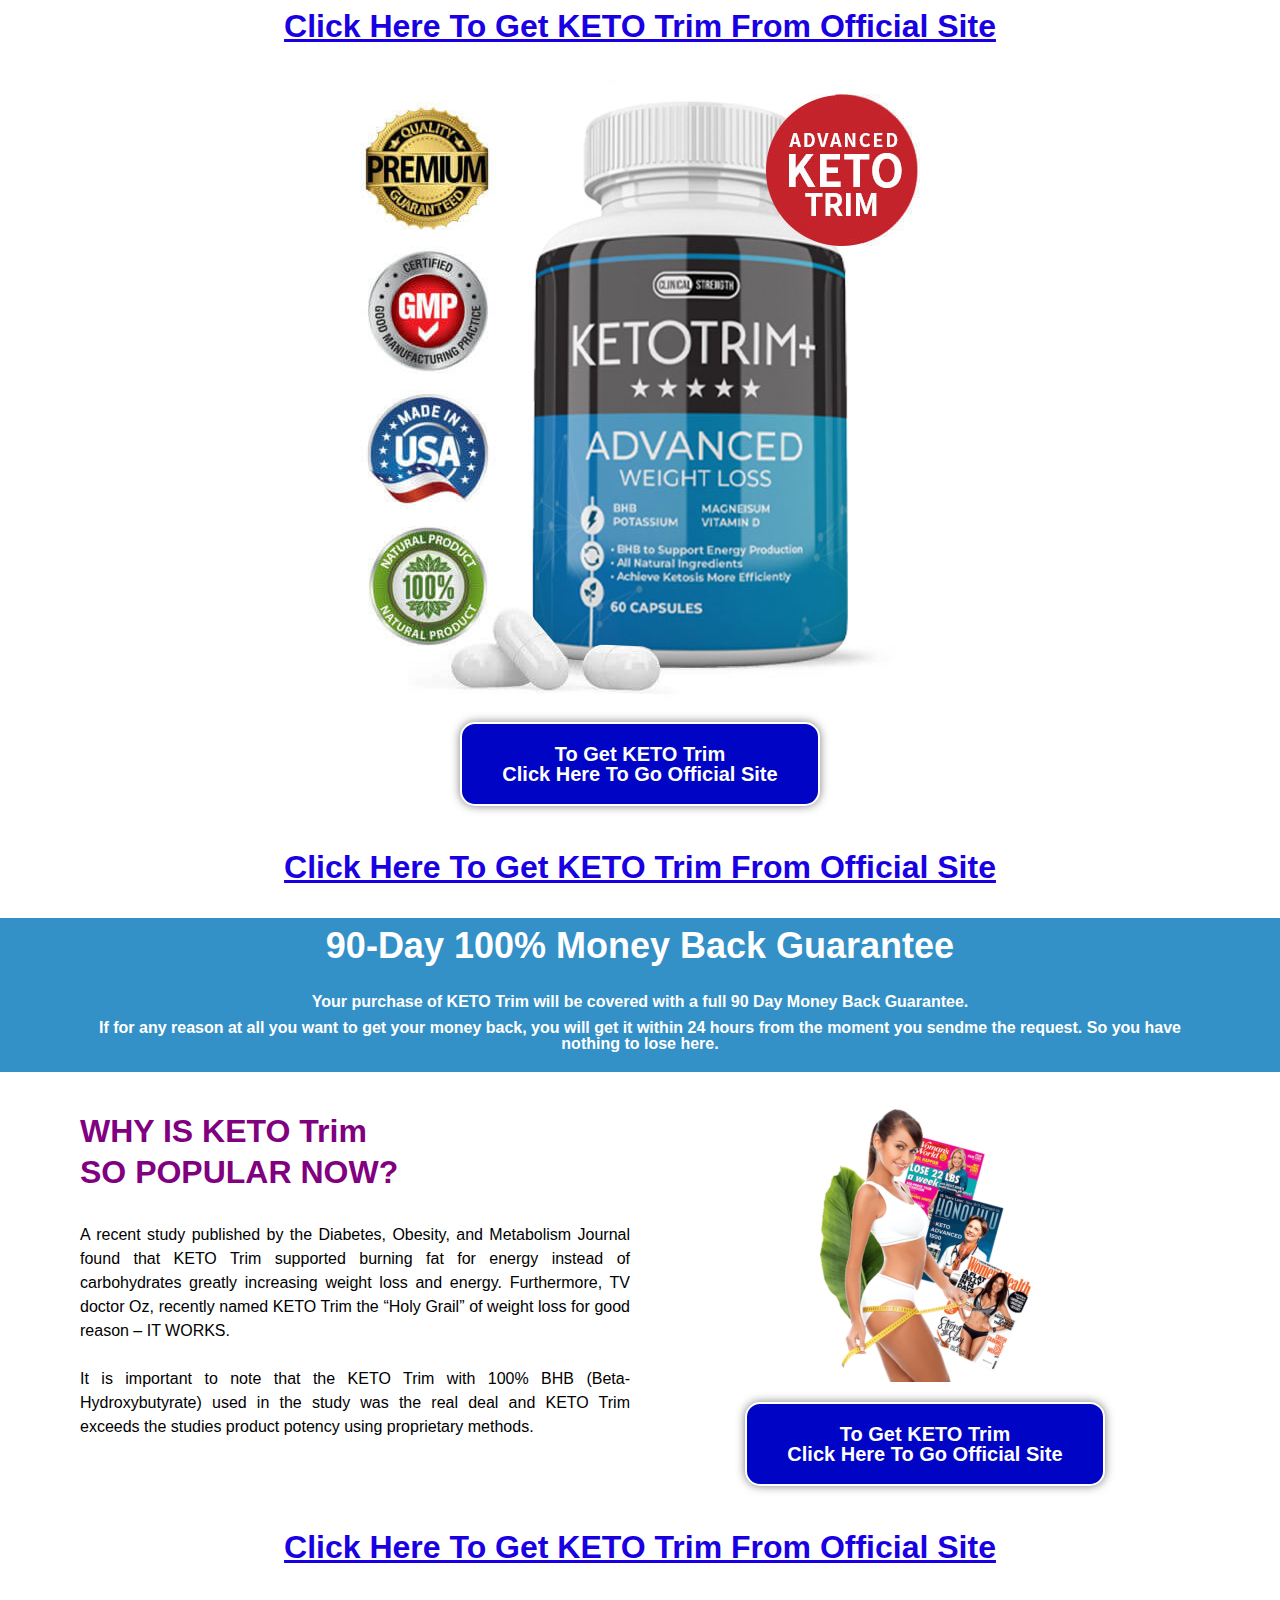
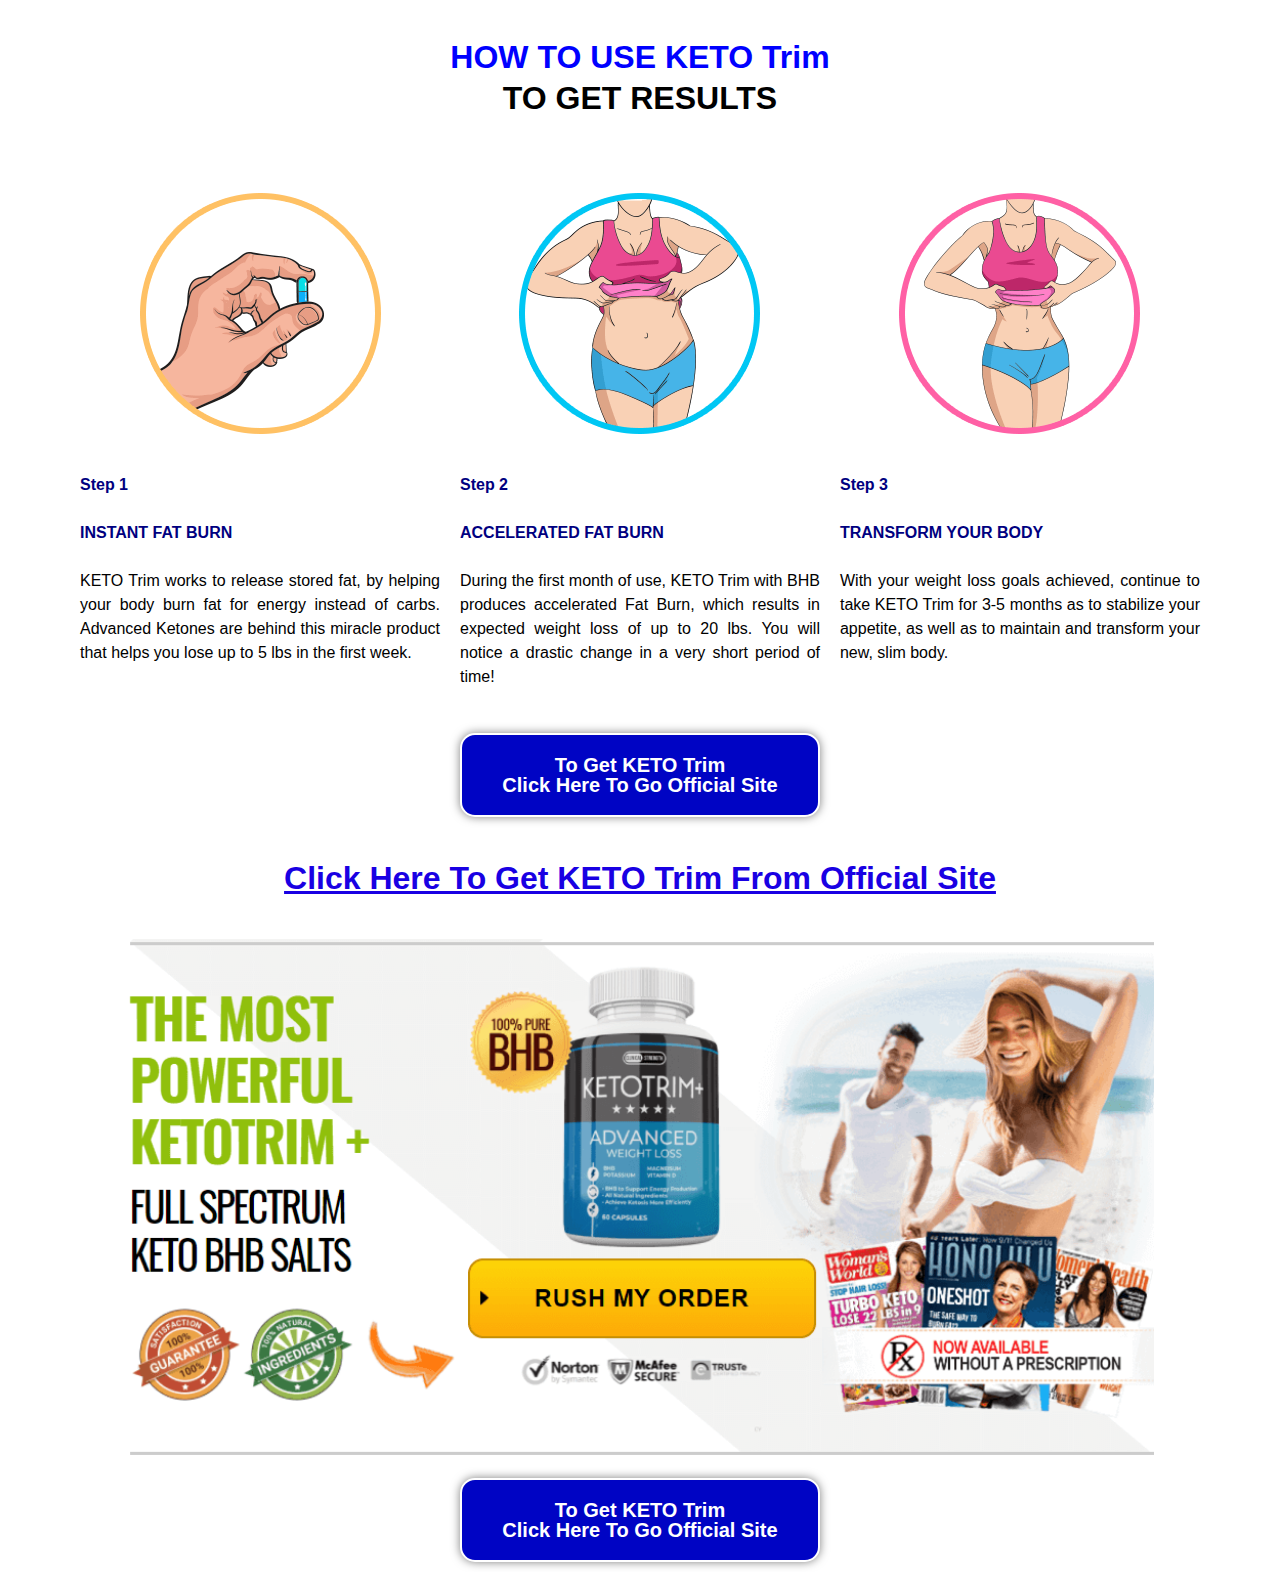
<file: keto-trim/index.html>
<!DOCTYPE html>
<html lang="en-US">
    <head>
        <meta http-equiv="Content-Type" content="text/html; charset=UTF-8">
        <title></title>
        <meta name="robots" content="noindex, nofollow">
        <link rel="dns-prefetch" href="https://fonts.googleapis.com/">
        <link rel="dns-prefetch" href="https://s.w.org/">
        <script type="text/javascript">
            window._wpemojiSettings = {
                //"baseUrl": "https:\/\/s.w.org\/images\/core\/emoji\/13.1.0\/72x72\/",
                "ext": ".png",
                //"svgUrl": "https:\/\/s.w.org\/images\/core\/emoji\/13.1.0\/svg\/",
                "svgExt": ".svg",
                "source": {
                    "concatemoji": ".\/static\/wp-emoji-release.min.js"
                }
            }; !
            function(e, a, t) {
                var n, r, o, i = a.createElement("canvas"),
                p = i.getContext && i.getContext("2d");
                function s(e, t) {
                    var a = String.fromCharCode;
                    p.clearRect(0, 0, i.width, i.height),
                    p.fillText(a.apply(this, e), 0, 0);
                    e = i.toDataURL();
                    return p.clearRect(0, 0, i.width, i.height),
                    p.fillText(a.apply(this, t), 0, 0),
                    e === i.toDataURL()
                }
                function c(e) {
                    var t = a.createElement("script");
                    t.src = e,
                    t.defer = t.type = "text/javascript",
                    a.getElementsByTagName("head")[0].appendChild(t)
                }
                for (o = Array("flag", "emoji"), t.supports = {
                    everything: !0,
                    everythingExceptFlag: !0
                },
                r = 0; r < o.length; r++) t.supports[o[r]] = function(e) {
                    if (!p || !p.fillText) return ! 1;
                    switch (p.textBaseline = "top", p.font = "600 32px Arial", e) {
                    case "flag":
                        return s([127987, 65039, 8205, 9895, 65039], [127987, 65039, 8203, 9895, 65039]) ? !1 : !s([55356, 56826, 55356, 56819], [55356, 56826, 8203, 55356, 56819]) && !s([55356, 57332, 56128, 56423, 56128, 56418, 56128, 56421, 56128, 56430, 56128, 56423, 56128, 56447], [55356, 57332, 8203, 56128, 56423, 8203, 56128, 56418, 8203, 56128, 56421, 8203, 56128, 56430, 8203, 56128, 56423, 8203, 56128, 56447]);
                    case "emoji":
                        return ! s([10084, 65039, 8205, 55357, 56613], [10084, 65039, 8203, 55357, 56613])
                    }
                    return ! 1
                } (o[r]),
                t.supports.everything = t.supports.everything && t.supports[o[r]],
                "flag" !== o[r] && (t.supports.everythingExceptFlag = t.supports.everythingExceptFlag && t.supports[o[r]]);
                t.supports.everythingExceptFlag = t.supports.everythingExceptFlag && !t.supports.flag,
                t.DOMReady = !1,
                t.readyCallback = function() {
                    t.DOMReady = !0
                },
                t.supports.everything || (n = function() {
                    t.readyCallback()
                },
                a.addEventListener ? (a.addEventListener("DOMContentLoaded", n, !1), e.addEventListener("load", n, !1)) : (e.attachEvent("onload", n), a.attachEvent("onreadystatechange",
                function() {
                    "complete" === a.readyState && t.readyCallback()
                })), (n = t.source || {}).concatemoji ? c(n.concatemoji) : n.wpemoji && n.twemoji && (c(n.twemoji), c(n.wpemoji)))
            } (window, document, window._wpemojiSettings);
        </script>
        <script src="./static/wp-emoji-release.min.js" type="text/javascript"
        defer="">
        </script>
        <style type="text/css">
            img.wp-smiley, img.emoji { display: inline !important; border: none !important;
            box-shadow: none !important; height: 1em !important; width: 1em !important;
            margin: 0 .07em !important; vertical-align: -0.1em !important; background:
            none !important; padding: 0 !important; }
        </style>
        <link rel="stylesheet" id="wp-block-library-css" href="./static/style.min.css"
        type="text/css" media="all">
        <style id="wp-block-library-theme-inline-css" type="text/css">
            #start-resizable-editor-section{display:none}.wp-block-audio figcaption{color:#555;font-size:13px;text-align:center}.is-dark-theme
            .wp-block-audio figcaption{color:hsla(0,0%,100%,.65)}.wp-block-code{font-family:Menlo,Consolas,monaco,monospace;color:#1e1e1e;padding:.8em
            1em;border:1px solid #ddd;border-radius:4px}.wp-block-embed figcaption{color:#555;font-size:13px;text-align:center}.is-dark-theme
            .wp-block-embed figcaption{color:hsla(0,0%,100%,.65)}.blocks-gallery-caption{color:#555;font-size:13px;text-align:center}.is-dark-theme
            .blocks-gallery-caption{color:hsla(0,0%,100%,.65)}.wp-block-image figcaption{color:#555;font-size:13px;text-align:center}.is-dark-theme
            .wp-block-image figcaption{color:hsla(0,0%,100%,.65)}.wp-block-pullquote{border-top:4px
            solid;border-bottom:4px solid;margin-bottom:1.75em;color:currentColor}.wp-block-pullquote__citation,.wp-block-pullquote
            cite,.wp-block-pullquote footer{color:currentColor;text-transform:uppercase;font-size:.8125em;font-style:normal}.wp-block-quote{border-left:.25em
            solid;margin:0 0 1.75em;padding-left:1em}.wp-block-quote cite,.wp-block-quote
            footer{color:currentColor;font-size:.8125em;position:relative;font-style:normal}.wp-block-quote.has-text-align-right{border-left:none;border-right:.25em
            solid;padding-left:0;padding-right:1em}.wp-block-quote.has-text-align-center{border:none;padding-left:0}.wp-block-quote.is-large,.wp-block-quote.is-style-large{border:none}.wp-block-search
            .wp-block-search__label{font-weight:700}.wp-block-group.has-background{padding:1.25em
            2.375em;margin-top:0;margin-bottom:0}.wp-block-separator{border:none;border-bottom:2px
            solid;margin-left:auto;margin-right:auto;opacity:.4}.wp-block-separator:not(.is-style-wide):not(.is-style-dots){width:100px}.wp-block-separator.has-background:not(.is-style-dots){border-bottom:none;height:1px}.wp-block-separator.has-background:not(.is-style-wide):not(.is-style-dots){height:2px}.wp-block-table
            thead{border-bottom:3px solid}.wp-block-table tfoot{border-top:3px solid}.wp-block-table
            td,.wp-block-table th{padding:.5em;border:1px solid;word-break:normal}.wp-block-table
            figcaption{color:#555;font-size:13px;text-align:center}.is-dark-theme .wp-block-table
            figcaption{color:hsla(0,0%,100%,.65)}.wp-block-video figcaption{color:#555;font-size:13px;text-align:center}.is-dark-theme
            .wp-block-video figcaption{color:hsla(0,0%,100%,.65)}.wp-block-template-part.has-background{padding:1.25em
            2.375em;margin-top:0;margin-bottom:0}#end-resizable-editor-section{display:none}
        </style>
        <link rel="stylesheet" id="hitmag-fonts-css" href="./static/css" type="text/css"
        media="all">
        <link rel="stylesheet" id="hitmag-font-awesome-css" href="./static/font-awesome.min.css"
        type="text/css" media="all">
        <link rel="stylesheet" id="hitmag-style-css" href="./static/style.css"
        type="text/css" media="all">
        <link rel="stylesheet" id="jquery-flexslider-css" href="./static/flexslider.css"
        type="text/css" media="screen">
        <link rel="stylesheet" id="jquery-magnific-popup-css" href="./static/magnific-popup.css"
        type="text/css" media="all">
        <link rel="stylesheet" id="elementor-icons-css" href="./static/elementor-icons.min.css"
        type="text/css" media="all">
        <link rel="stylesheet" id="elementor-frontend-css" href="./static/frontend.min.css"
        type="text/css" media="all">
        <style id="elementor-frontend-inline-css" type="text/css">
            @font-face{font-family:eicons;src:url(./static/eicons.eot?5.10.0);src:url(./static/eicons.eot?5.10.0#iefix)
            format("embedded-opentype"),url(./static/eicons.woff2?5.10.0)
            format("woff2"),url(./static/eicons.woff?5.10.0)
            format("woff"),url(./static/eicons.ttf?5.10.0)
            format("truetype"),url(./static/eicons.svg?5.10.0#eicon)
            format("svg");font-weight:400;font-style:normal}
        </style>
        <link rel="stylesheet" id="elementor-post-6-css" href="./static/post-6.css"
        type="text/css" media="all">
        <link rel="stylesheet" id="elementor-global-css" href="./static/global.css"
        type="text/css" media="all">
        <link rel="stylesheet" id="elementor-post-9-css" href="./static/post-9.css"
        type="text/css" media="all">
        <link rel="stylesheet" id="google-fonts-1-css" href="./static/css(1)"
        type="text/css" media="all">
        <script type="text/javascript" src="./static/jquery.min.js" id="jquery-core-js">
        </script>
        <script type="text/javascript" src="./static/jquery-migrate.min.js" id="jquery-migrate-js">
        </script>
        <style type="text/css">
            button, input[type="button"], input[type="reset"], input[type="submit"]
            { background: #E74C3C; } .th-readmore { background: #E74C3C; } a:hover
            { color: #E74C3C; } .main-navigation a:hover { background-color: #E74C3C;
            } .main-navigation .current_page_item > a, .main-navigation .current-menu-item
            > a, .main-navigation .current_page_ancestor > a, .main-navigation .current-menu-ancestor
            > a { background-color: #E74C3C; } #main-nav-button:hover { background-color:
            #E74C3C; } .post-navigation .post-title:hover { color: #E74C3C; } .top-navigation
            a:hover { color: #E74C3C; } .top-navigation ul ul a:hover { background:
            #E74C3C; } #top-nav-button:hover { color: #E74C3C; } .responsive-mainnav
            li a:hover, .responsive-topnav li a:hover { background: #E74C3C; } #hm-search-form
            .search-form .search-submit { background-color: #E74C3C; } .nav-links .current
            { background: #E74C3C; } .is-style-hitmag-widget-title, .elementor-widget-container
            h5, .widgettitle, .widget-title { border-bottom: 2px solid #E74C3C; } .footer-widget-title
            { border-bottom: 2px solid #E74C3C; } .widget-area a:hover { color: #E74C3C;
            } .footer-widget-area .widget a:hover { color: #E74C3C; } .site-info a:hover
            { color: #E74C3C; } .wp-block-search .wp-block-search__button, .search-form
            .search-submit { background: #E74C3C; } .hmb-entry-title a:hover { color:
            #E74C3C; } .hmb-entry-meta a:hover, .hms-meta a:hover { color: #E74C3C;
            } .hms-title a:hover { color: #E74C3C; } .hmw-grid-post .post-title a:hover
            { color: #E74C3C; } .footer-widget-area .hmw-grid-post .post-title a:hover,
            .footer-widget-area .hmb-entry-title a:hover, .footer-widget-area .hms-title
            a:hover { color: #E74C3C; } .hm-tabs-wdt .ui-state-active { border-bottom:
            2px solid #E74C3C; } a.hm-viewall { background: #E74C3C; } #hitmag-tags
            a, .widget_tag_cloud .tagcloud a { background: #E74C3C; } .site-title a
            { color: #E74C3C; } .hitmag-post .entry-title a:hover { color: #E74C3C;
            } .hitmag-post .entry-meta a:hover { color: #E74C3C; } .cat-links a { color:
            #E74C3C; } .hitmag-single .entry-meta a:hover { color: #E74C3C; } .hitmag-single
            .author a:hover { color: #E74C3C; } .hm-author-content .author-posts-link
            { color: #E74C3C; } .hm-tags-links a:hover { background: #E74C3C; } .hm-tagged
            { background: #E74C3C; } .hm-edit-link a.post-edit-link { background: #E74C3C;
            } .arc-page-title { border-bottom: 2px solid #E74C3C; } .srch-page-title
            { border-bottom: 2px solid #E74C3C; } .hm-slider-details .cat-links { background:
            #E74C3C; } .hm-rel-post .post-title a:hover { color: #E74C3C; } .comment-author
            a { color: #E74C3C; } .comment-metadata a:hover, .comment-metadata a:focus,
            .pingback .comment-edit-link:hover, .pingback .comment-edit-link:focus
            { color: #E74C3C; } .comment-reply-link:hover, .comment-reply-link:focus
            { background: #E74C3C; } .required { color: #E74C3C; } blockquote { border-left:
            3px solid #E74C3C; } .comment-reply-title small a:before { color: #E74C3C;
            } .woocommerce ul.products li.product h3:hover, .woocommerce-widget-area
            ul li a:hover, .woocommerce-loop-product__title:hover { color: #E74C3C;
            } .woocommerce-product-search input[type="submit"], .woocommerce #respond
            input#submit, .woocommerce a.button, .woocommerce button.button, .woocommerce
            input.button, .woocommerce nav.woocommerce-pagination ul li a:focus, .woocommerce
            nav.woocommerce-pagination ul li a:hover, .woocommerce nav.woocommerce-pagination
            ul li span.current, .woocommerce span.onsale, .woocommerce-widget-area
            .widget-title, .woocommerce #respond input#submit.alt, .woocommerce a.button.alt,
            .woocommerce button.button.alt, .woocommerce input.button.alt { background:
            #E74C3C; } .wp-block-quote, .wp-block-quote:not(.is-large):not(.is-style-large)
            { border-left: 3px solid #E74C3C; }
        </style>
        <meta name="viewport" content="width=device-width, initial-scale=1.0, viewport-fit=cover">
    </head>
    <body class="home page-template page-template-elementor_canvas page page-id-9 wp-embed-responsive th-right-sidebar elementor-default elementor-template-canvas elementor-kit-6 elementor-page elementor-page-9 e--ua-blink e--ua-chrome e--ua-webkit"
    data-elementor-device-mode="desktop">
        <div data-elementor-type="wp-page" data-elementor-id="9" class="elementor elementor-9"
        data-elementor-settings="[]">
            <div class="elementor-section-wrap">
                <section class="elementor-section elementor-top-section elementor-element elementor-element-91bb8f5 elementor-section-boxed elementor-section-height-default elementor-section-height-default"
                data-id="91bb8f5" data-element_type="section">
                    <div class="elementor-container elementor-column-gap-default">
                        <div class="elementor-column elementor-col-100 elementor-top-column elementor-element elementor-element-bc9faa0"
                        data-id="bc9faa0" data-element_type="column">
                            <div class="elementor-widget-wrap elementor-element-populated">
                                <div class="elementor-element elementor-element-1070a67 elementor-widget elementor-widget-heading"
                                data-id="1070a67" data-element_type="widget" data-widget_type="heading.default">
                                    <div class="elementor-widget-container">
                                        <h2 class="elementor-heading-title elementor-size-default">
                                            <a href="https://trk-nutraindex.com/?a=1859&c=3634&s1=">
                                                <u>
                                                    Click Here To Get KETO Trim From Official Site
                                                </u>
                                            </a>
                                        </h2>
                                    </div>
                                </div>
                            </div>
                        </div>
                    </div>
                </section>
                <section class="elementor-section elementor-top-section elementor-element elementor-element-fc24dad elementor-section-boxed elementor-section-height-default elementor-section-height-default"
                data-id="fc24dad" data-element_type="section">
                    <div class="elementor-container elementor-column-gap-default">
                        <div class="elementor-column elementor-col-100 elementor-top-column elementor-element elementor-element-a2044d0"
                        data-id="a2044d0" data-element_type="column">
                            <div class="elementor-widget-wrap elementor-element-populated">
                                <div class="elementor-element elementor-element-0a2f1aa elementor-widget elementor-widget-image"
                                data-id="0a2f1aa" data-element_type="widget" data-widget_type="image.default">
                                    <div class="elementor-widget-container">
                                        <a href="https://trk-nutraindex.com/?a=1859&c=3634&s1=">
                                            <img src="./pingzi/product.jpg" class="attachment-medium size-medium"
                                            alt="" loading="lazy" srcset="./pingzi/product.jpg">
                                        </a>
                                    </div>
                                </div>
                            </div>
                        </div>
                    </div>
                </section>
                <section class="elementor-section elementor-top-section elementor-element elementor-element-bce4d79 elementor-section-boxed elementor-section-height-default elementor-section-height-default"
                data-id="bce4d79" data-element_type="section">
                    <div class="elementor-container elementor-column-gap-default">
                        <div class="elementor-column elementor-col-100 elementor-top-column elementor-element elementor-element-c538e0a"
                        data-id="c538e0a" data-element_type="column">
                            <div class="elementor-widget-wrap elementor-element-populated">
                                <div class="elementor-element elementor-element-4d956e6 elementor-align-center elementor-widget elementor-widget-button"
                                data-id="4d956e6" data-element_type="widget" data-widget_type="button.default">
                                    <div class="elementor-widget-container">
                                        <div class="elementor-button-wrapper">
                                            <a href="https://trk-nutraindex.com/?a=1859&c=3634&s1=" class="elementor-button-link elementor-button elementor-size-lg"
                                            role="button">
                                                <span class="elementor-button-content-wrapper">
                                                    <span class="elementor-button-text">
                                                        To Get KETO Trim
                                                        <br>
                                                        Click Here To Go Official Site
                                                    </span>
                                                </span>
                                            </a>
                                        </div>
                                    </div>
                                </div>
                            </div>
                        </div>
                    </div>
                </section>
                <section class="elementor-section elementor-top-section elementor-element elementor-element-b22f205 elementor-section-boxed elementor-section-height-default elementor-section-height-default"
                data-id="b22f205" data-element_type="section">
                    <div class="elementor-container elementor-column-gap-default">
                        <div class="elementor-column elementor-col-100 elementor-top-column elementor-element elementor-element-2138763"
                        data-id="2138763" data-element_type="column">
                            <div class="elementor-widget-wrap elementor-element-populated">
                                <div class="elementor-element elementor-element-991fa66 elementor-widget elementor-widget-spacer"
                                data-id="991fa66" data-element_type="widget" data-widget_type="spacer.default">
                                    <div class="elementor-widget-container">
                                        <div class="elementor-spacer">
                                            <div class="elementor-spacer-inner">
                                            </div>
                                        </div>
                                    </div>
                                </div>
                                <div class="elementor-element elementor-element-2fed0b7 elementor-widget elementor-widget-heading"
                                data-id="2fed0b7" data-element_type="widget" data-widget_type="heading.default">
                                    <div class="elementor-widget-container">
                                        <h2 class="elementor-heading-title elementor-size-default">
                                            <a href="https://trk-nutraindex.com/?a=1859&c=3634&s1=">
                                                <u>
                                                    Click Here To Get KETO Trim From Official Site
                                                </u>
                                            </a>
                                        </h2>
                                    </div>
                                </div>
                                <div class="elementor-element elementor-element-874c891 elementor-widget elementor-widget-spacer"
                                data-id="874c891" data-element_type="widget" data-widget_type="spacer.default">
                                    <div class="elementor-widget-container">
                                        <div class="elementor-spacer">
                                            <div class="elementor-spacer-inner">
                                            </div>
                                        </div>
                                    </div>
                                </div>
                            </div>
                        </div>
                    </div>
                </section>
                <section class="elementor-section elementor-top-section elementor-element elementor-element-91bb8f5 elementor-section-boxed elementor-section-height-default elementor-section-height-default" data-id="91bb8f5" data-element_type="section" style="
    background: #3491c7;
">
                    <div class="elementor-container elementor-column-gap-default">
                        <div class="elementor-column elementor-col-100 elementor-top-column elementor-element elementor-element-bc9faa0" data-id="bc9faa0" data-element_type="column">
                            <div class="elementor-widget-wrap elementor-element-populated">
                                <div class="elementor-element elementor-element-1070a67 elementor-widget elementor-widget-heading" data-id="1070a67" data-element_type="widget" data-widget_type="heading.default">
                                    <div class="elementor-widget-container">
                                        <h1 class="elementor-heading-title elementor-size-default" style="color: white;">90-Day 100% Money Back Guarantee </h1>
<p class="elementor-heading-title elementor-size-default" style="margin: 30px 0 10px 0;color: white;">Your purchase of KETO Trim will be covered with a full 90 Day Money Back Guarantee.</p >
<p class="elementor-heading-title elementor-size-default" style="margin: 10px 0;color: white;">
If for any reason at all you want to get your money back,
you will get it within 24 hours from the moment you sendme the request. So you have nothing to lose here. </p >
                                    </div>
                                </div>
                            </div>
                        </div>
                    </div>
                </section>
                <section class="elementor-section elementor-top-section elementor-element elementor-element-129dc81 elementor-section-boxed elementor-section-height-default elementor-section-height-default"
                data-id="129dc81" data-element_type="section">
                    <div class="elementor-container elementor-column-gap-default">
                        <div class="elementor-column elementor-col-50 elementor-top-column elementor-element elementor-element-3082a57"
                        data-id="3082a57" data-element_type="column">
                            <div class="elementor-widget-wrap elementor-element-populated">
                                <div class="elementor-element elementor-element-186af37 elementor-widget elementor-widget-text-editor"
                                data-id="186af37" data-element_type="widget" data-widget_type="text-editor.default">
                                    <div class="elementor-widget-container">
                                        <h2 style="text-align: justify;">
                                            <span style="color: #800080;">
                                                WHY IS KETO Trim
                                            </span>
                                            <br>
                                            <span style="color: #800080;">
                                                SO POPULAR NOW?
                                            </span>
                                        </h2>
                                        <p style="text-align: justify;">
                                            <span style="color: #000000;">
                                                A recent study published by the Diabetes, Obesity, and Metabolism Journal
                                                found that KETO Trim supported burning fat for energy instead
                                                of carbohydrates greatly increasing weight loss and energy. Furthermore,
                                                TV doctor Oz, recently named KETO Trim the “Holy Grail” of weight
                                                loss for good reason – IT WORKS.
                                            </span>
                                        </p>
                                        <p style="text-align: justify;">
                                            <span style="color: #000000;">
                                                It is important to note that the KETO Trim with 100% BHB (Beta-Hydroxybutyrate)
                                                used in the study was the real deal and KETO Trim exceeds the
                                                studies product potency using proprietary methods.
                                            </span>
                                        </p>
                                    </div>
                                </div>
                            </div>
                        </div>
                        <div class="elementor-column elementor-col-50 elementor-top-column elementor-element elementor-element-949fd56"
                        data-id="949fd56" data-element_type="column">
                            <div class="elementor-widget-wrap elementor-element-populated">
                                <div class="elementor-element elementor-element-0de021a elementor-widget elementor-widget-image"
                                data-id="0de021a" data-element_type="widget" data-widget_type="image.default">
                                    <div class="elementor-widget-container">
                                        <a href="https://trk-nutraindex.com/?a=1859&c=3634&s1=">
                                            <img width="215" height="300" src="./static/kt-215x300.png" class="attachment-medium size-medium" alt="" loading="lazy" srcset="./static/kt-215x300.png" sizes="(max-width: 215px) 100vw, 215px">
                                        </a>
                                    </div>
                                </div>
                                <div class="elementor-element elementor-element-7badd9a elementor-align-center elementor-widget elementor-widget-button"
                                data-id="7badd9a" data-element_type="widget" data-widget_type="button.default">
                                    <div class="elementor-widget-container">
                                        <div class="elementor-button-wrapper">
                                            <a href="https://trk-nutraindex.com/?a=1859&c=3634&s1=" class="elementor-button-link elementor-button elementor-size-lg"
                                            role="button">
                                                <span class="elementor-button-content-wrapper">
                                                    <span class="elementor-button-text">
                                                        To Get KETO Trim
                                                        <br>
                                                        Click Here To Go Official Site
                                                    </span>
                                                </span>
                                            </a>
                                        </div>
                                    </div>
                                </div>
                            </div>
                        </div>
                    </div>
                </section>
                <section class="elementor-section elementor-top-section elementor-element elementor-element-f13f920 elementor-section-boxed elementor-section-height-default elementor-section-height-default"
                data-id="f13f920" data-element_type="section">
                    <div class="elementor-container elementor-column-gap-default">
                        <div class="elementor-column elementor-col-100 elementor-top-column elementor-element elementor-element-4230601"
                        data-id="4230601" data-element_type="column">
                            <div class="elementor-widget-wrap elementor-element-populated">
                                <div class="elementor-element elementor-element-c56b86e elementor-widget elementor-widget-spacer"
                                data-id="c56b86e" data-element_type="widget" data-widget_type="spacer.default">
                                    <div class="elementor-widget-container">
                                        <div class="elementor-spacer">
                                            <div class="elementor-spacer-inner">
                                            </div>
                                        </div>
                                    </div>
                                </div>
                                <div class="elementor-element elementor-element-19e9bf3 elementor-widget elementor-widget-heading"
                                data-id="19e9bf3" data-element_type="widget" data-widget_type="heading.default">
                                    <div class="elementor-widget-container">
                                        <h2 class="elementor-heading-title elementor-size-default">
                                            <a href="https://trk-nutraindex.com/?a=1859&c=3634&s1=">
                                                <u>
                                                    Click Here To Get KETO Trim From Official Site
                                                </u>
                                            </a>
                                        </h2>
                                    </div>
                                </div>
                                <div class="elementor-element elementor-element-a50eb2f elementor-widget elementor-widget-spacer"
                                data-id="a50eb2f" data-element_type="widget" data-widget_type="spacer.default">
                                    <div class="elementor-widget-container">
                                        <div class="elementor-spacer">
                                            <div class="elementor-spacer-inner">
                                            </div>
                                        </div>
                                    </div>
                                </div>
                            </div>
                        </div>
                    </div>
                </section>
                <section class="elementor-section elementor-top-section elementor-element elementor-element-092b18d elementor-section-boxed elementor-section-height-default elementor-section-height-default"
                data-id="092b18d" data-element_type="section">
                    <div class="elementor-container elementor-column-gap-default">
                        <div class="elementor-column elementor-col-100 elementor-top-column elementor-element elementor-element-a444a68"
                        data-id="a444a68" data-element_type="column">
                            <div class="elementor-widget-wrap elementor-element-populated">
                                <div class="elementor-element elementor-element-187b2f6 elementor-widget elementor-widget-text-editor"
                                data-id="187b2f6" data-element_type="widget" data-widget_type="text-editor.default">
                                    <div class="elementor-widget-container">
                                        <h2 class="how-use__titleMain" style="text-align: center;">
                                            <span style="color: #0000ff;">
                                                HOW TO USE KETO Trim
                                            </span>
                                            <br>
                                            <span style="color: #000000;">
                                                TO GET RESULTS
                                            </span>
                                        </h2>
                                    </div>
                                </div>
                            </div>
                        </div>
                    </div>
                </section>
                <section class="elementor-section elementor-top-section elementor-element elementor-element-0ed60a7 elementor-section-boxed elementor-section-height-default elementor-section-height-default"
                data-id="0ed60a7" data-element_type="section">
                    <div class="elementor-container elementor-column-gap-default">
                        <div class="elementor-column elementor-col-33 elementor-top-column elementor-element elementor-element-72b2ade"
                        data-id="72b2ade" data-element_type="column">
                            <div class="elementor-widget-wrap elementor-element-populated">
                                <div class="elementor-element elementor-element-33d7e6c elementor-widget elementor-widget-image"
                                data-id="33d7e6c" data-element_type="widget" data-widget_type="image.default">
                                    <div class="elementor-widget-container">
                                        <a href="https://trk-nutraindex.com/?a=1859&c=3634&s1=">
                                            <img width="244" height="284" src="./static/a.png" class="attachment-medium size-medium"
                                            alt="" loading="lazy">
                                        </a>
                                    </div>
                                </div>
                                <div class="elementor-element elementor-element-df683fd elementor-widget elementor-widget-text-editor"
                                data-id="df683fd" data-element_type="widget" data-widget_type="text-editor.default">
                                    <div class="elementor-widget-container">
                                        <p style="text-align: justify;">
                                            <span style="color: #000080;">
                                                <strong>
                                                    <span class="how-use__step">
                                                        Step 1
                                                    </span>
                                                </strong>
                                            </span>
                                        </p>
                                        <p style="text-align: justify;">
                                            <span style="color: #000080;">
                                                <strong>
                                                    <span class="how-use__title">
                                                        INSTANT FAT BURN
                                                    </span>
                                                </strong>
                                            </span>
                                        </p>
                                        <p style="text-align: justify;">
                                            <span style="color: #000000;">
                                                KETO Trim works to release stored fat, by helping your body burn
                                                fat for energy instead of carbs. Advanced Ketones are behind this miracle
                                                product that helps you lose up to 5 lbs in the first week.
                                            </span>
                                        </p>
                                    </div>
                                </div>
                            </div>
                        </div>
                        <div class="elementor-column elementor-col-33 elementor-top-column elementor-element elementor-element-5cc1024"
                        data-id="5cc1024" data-element_type="column">
                            <div class="elementor-widget-wrap elementor-element-populated">
                                <div class="elementor-element elementor-element-ba9832b elementor-widget elementor-widget-image"
                                data-id="ba9832b" data-element_type="widget" data-widget_type="image.default">
                                    <div class="elementor-widget-container">
                                        <a href="https://trk-nutraindex.com/?a=1859&c=3634&s1=">
                                            <img width="244" height="284" src="./static/b.png" class="attachment-medium size-medium"
                                            alt="" loading="lazy">
                                        </a>
                                    </div>
                                </div>
                                <div class="elementor-element elementor-element-f40894f elementor-widget elementor-widget-text-editor"
                                data-id="f40894f" data-element_type="widget" data-widget_type="text-editor.default">
                                    <div class="elementor-widget-container">
                                        <p style="text-align: justify;">
                                            <span style="color: #000080;">
                                                <strong>
                                                    <span class="how-use__step">
                                                        Step 2
                                                    </span>
                                                </strong>
                                            </span>
                                        </p>
                                        <p style="text-align: justify;">
                                            <span style="color: #000080;">
                                                <strong>
                                                    <span class="how-use__title">
                                                        ACCELERATED FAT BURN
                                                    </span>
                                                </strong>
                                            </span>
                                        </p>
                                        <p style="text-align: justify;">
                                            <span style="color: #000000;">
                                                During the first month of use, KETO Trim with BHB produces accelerated
                                                Fat Burn, which results in expected weight loss of up to 20 lbs. You will
                                                notice a drastic change in a very short period of time!
                                            </span>
                                        </p>
                                    </div>
                                </div>
                            </div>
                        </div>
                        <div class="elementor-column elementor-col-33 elementor-top-column elementor-element elementor-element-09e4564"
                        data-id="09e4564" data-element_type="column">
                            <div class="elementor-widget-wrap elementor-element-populated">
                                <div class="elementor-element elementor-element-f74b316 elementor-widget elementor-widget-image"
                                data-id="f74b316" data-element_type="widget" data-widget_type="image.default">
                                    <div class="elementor-widget-container">
                                        <a href="https://trk-nutraindex.com/?a=1859&c=3634&s1=">
                                            <img width="244" height="284" src="./static/c.png" class="attachment-medium size-medium"
                                            alt="" loading="lazy">
                                        </a>
                                    </div>
                                </div>
                                <div class="elementor-element elementor-element-df4f90f elementor-widget elementor-widget-text-editor"
                                data-id="df4f90f" data-element_type="widget" data-widget_type="text-editor.default">
                                    <div class="elementor-widget-container">
                                        <p style="text-align: justify;">
                                            <span style="color: #000080;">
                                                <strong>
                                                    <span class="how-use__step">
                                                        Step 3
                                                    </span>
                                                </strong>
                                            </span>
                                        </p>
                                        <p style="text-align: justify;">
                                            <span style="color: #000080;">
                                                <strong>
                                                    <span class="how-use__title">
                                                        TRANSFORM YOUR BODY
                                                    </span>
                                                </strong>
                                            </span>
                                        </p>
                                        <p style="text-align: justify;">
                                            <span style="color: #000000;">
                                                With your weight loss goals achieved, continue to take KETO Trim
                                                for 3-5 months as to stabilize your appetite, as well as to maintain and
                                                transform your new, slim body.
                                            </span>
                                        </p>
                                    </div>
                                </div>
                            </div>
                        </div>
                    </div>
                </section>
                <section class="elementor-section elementor-top-section elementor-element elementor-element-9fce21c elementor-section-boxed elementor-section-height-default elementor-section-height-default"
                data-id="9fce21c" data-element_type="section">
                    <div class="elementor-container elementor-column-gap-default">
                        <div class="elementor-column elementor-col-100 elementor-top-column elementor-element elementor-element-3b5b25f"
                        data-id="3b5b25f" data-element_type="column">
                            <div class="elementor-widget-wrap elementor-element-populated">
                                <div class="elementor-element elementor-element-bb5e0df elementor-align-center elementor-widget elementor-widget-button"
                                data-id="bb5e0df" data-element_type="widget" data-widget_type="button.default">
                                    <div class="elementor-widget-container">
                                        <div class="elementor-button-wrapper">
                                            <a href="https://trk-nutraindex.com/?a=1859&c=3634&s1=" class="elementor-button-link elementor-button elementor-size-lg"
                                            role="button">
                                                <span class="elementor-button-content-wrapper">
                                                    <span class="elementor-button-text">
                                                        To Get KETO Trim
                                                        <br>
                                                        Click Here To Go Official Site
                                                    </span>
                                                </span>
                                            </a>
                                        </div>
                                    </div>
                                </div>
                            </div>
                        </div>
                    </div>
                </section>
                <section class="elementor-section elementor-top-section elementor-element elementor-element-cbe5806 elementor-section-boxed elementor-section-height-default elementor-section-height-default"
                data-id="cbe5806" data-element_type="section">
                    <div class="elementor-container elementor-column-gap-default">
                        <div class="elementor-column elementor-col-100 elementor-top-column elementor-element elementor-element-8dd51e0"
                        data-id="8dd51e0" data-element_type="column">
                            <div class="elementor-widget-wrap elementor-element-populated">
                                <div class="elementor-element elementor-element-090aa09 elementor-widget elementor-widget-spacer"
                                data-id="090aa09" data-element_type="widget" data-widget_type="spacer.default">
                                    <div class="elementor-widget-container">
                                        <div class="elementor-spacer">
                                            <div class="elementor-spacer-inner">
                                            </div>
                                        </div>
                                    </div>
                                </div>
                                <div class="elementor-element elementor-element-b55f386 elementor-widget elementor-widget-heading"
                                data-id="b55f386" data-element_type="widget" data-widget_type="heading.default">
                                    <div class="elementor-widget-container">
                                        <h2 class="elementor-heading-title elementor-size-default">
                                            <a href="https://trk-nutraindex.com/?a=1859&c=3634&s1=">
                                                <u>
                                                    Click Here To Get KETO Trim From Official Site
                                                </u>
                                            </a>
                                        </h2>
                                    </div>
                                </div>
                                <div class="elementor-element elementor-element-b4c0461 elementor-widget elementor-widget-spacer"
                                data-id="b4c0461" data-element_type="widget" data-widget_type="spacer.default">
                                    <div class="elementor-widget-container">
                                        <div class="elementor-spacer">
                                            <div class="elementor-spacer-inner">
                                            </div>
                                        </div>
                                    </div>
                                </div>
                            </div>
                        </div>
                    </div>
                </section>
                <section class="elementor-section elementor-top-section elementor-element elementor-element-0651d60 elementor-section-boxed elementor-section-height-default elementor-section-height-default"
                data-id="0651d60" data-element_type="section">
                    <div class="elementor-container elementor-column-gap-default">
                        <div class="elementor-column elementor-col-100 elementor-top-column elementor-element elementor-element-bb33ce1"
                        data-id="bb33ce1" data-element_type="column">
                            <div class="elementor-widget-wrap elementor-element-populated">
                                <div class="elementor-element elementor-element-96cdf05 elementor-widget elementor-widget-image"
                                data-id="96cdf05" data-element_type="widget" data-widget_type="image.default">
                                    <div class="elementor-widget-container">
                                        <a href="https://trk-nutraindex.com/?a=1859&c=3634&s1=">
                                            <img width="1029" height="489" src="./pingzi/long.jpg" class="attachment-full size-full"
                                            alt="" loading="lazy" srcset="./pingzi/long.jpg"
                                            sizes="(max-width: 1029px) 100vw, 1029px">
                                        </a>
                                    </div>
                                </div>
                            </div>
                        </div>
                    </div>
                </section>
                <section class="elementor-section elementor-top-section elementor-element elementor-element-ed1cbc7 elementor-section-boxed elementor-section-height-default elementor-section-height-default"
                data-id="ed1cbc7" data-element_type="section">
                    <div class="elementor-container elementor-column-gap-default">
                        <div class="elementor-column elementor-col-100 elementor-top-column elementor-element elementor-element-00e98c0"
                        data-id="00e98c0" data-element_type="column">
                            <div class="elementor-widget-wrap elementor-element-populated">
                                <div class="elementor-element elementor-element-3996cc5 elementor-align-center elementor-widget elementor-widget-button"
                                data-id="3996cc5" data-element_type="widget" data-widget_type="button.default">
                                    <div class="elementor-widget-container">
                                        <div class="elementor-button-wrapper">
                                            <a href="https://trk-nutraindex.com/?a=1859&c=3634&s1=" class="elementor-button-link elementor-button elementor-size-lg"
                                            role="button">
                                                <span class="elementor-button-content-wrapper">
                                                    <span class="elementor-button-text">
                                                        To Get KETO Trim
                                                        <br>
                                                        Click Here To Go Official Site
                                                    </span>
                                                </span>
                                            </a>
                                        </div>
                                    </div>
                                </div>
                            </div>
                        </div>
                    </div>
                </section>
            </div>
        </div>
        <link rel="stylesheet" id="e-animations-css" href="./static/animations.min.css"
        type="text/css" media="all">
        <script type="text/javascript" src="./static/navigation.js" id="hitmag-navigation-js">
        </script>
        <script type="text/javascript" src="./static/skip-link-focus-fix.js" id="hitmag-skip-link-focus-fix-js">
        </script>
        <script type="text/javascript" src="./static/jquery.flexslider-min.js"
        id="jquery-flexslider-js">
        </script>
        <script type="text/javascript" src="./static/scripts.js" id="hitmag-scripts-js">
        </script>
        <script type="text/javascript" src="./static/jquery.magnific-popup.min.js"
        id="jquery-magnific-popup-js">
        </script>
        <script type="text/javascript" src="./static/wp-embed.min.js" id="wp-embed-js">
        </script>
        <script type="text/javascript" src="./static/webpack.runtime.min.js" id="elementor-webpack-runtime-js">
        </script>
        <script type="text/javascript" src="./static/frontend-modules.min.js"
        id="elementor-frontend-modules-js">
        </script>
        <script type="text/javascript" src="./static/waypoints.min.js" id="elementor-waypoints-js">
        </script>
        <script type="text/javascript" src="./static/core.min.js" id="jquery-ui-core-js">
        </script>
        <script type="text/javascript" src="./static/swiper.min.js" id="swiper-js">
        </script>
        <script type="text/javascript" src="./static/share-link.min.js" id="share-link-js">
        </script>
        <script type="text/javascript" src="./static/dialog.min.js" id="elementor-dialog-js">
        </script>
        <script type="text/javascript" id="elementor-frontend-js-before">
            var elementorFrontendConfig = {
                "environmentMode": {
                    "edit": false,
                    "wpPreview": false,
                    "isScriptDebug": false
                },
                "i18n": {
                    "shareOnFacebook": "Share on Facebook",
                    "shareOnTwitter": "Share on Twitter",
                    "pinIt": "Pin it",
                    "download": "Download",
                    "downloadImage": "Download image",
                    "fullscreen": "Fullscreen",
                    "zoom": "Zoom",
                    "share": "Share",
                    "playVideo": "Play Video",
                    "previous": "Previous",
                    "next": "Next",
                    "close": "Close"
                },
                "is_rtl": false,
                "breakpoints": {
                    "xs": 0,
                    "sm": 480,
                    "md": 768,
                    "lg": 1025,
                    "xl": 1440,
                    "xxl": 1600
                },
                "responsive": {
                    "breakpoints": {
                        "mobile": {
                            "label": "Mobile",
                            "value": 767,
                            "default_value": 767,
                            "direction": "max",
                            "is_enabled": true
                        },
                        "mobile_extra": {
                            "label": "Mobile Extra",
                            "value": 880,
                            "default_value": 880,
                            "direction": "max",
                            "is_enabled": false
                        },
                        "tablet": {
                            "label": "Tablet",
                            "value": 1024,
                            "default_value": 1024,
                            "direction": "max",
                            "is_enabled": true
                        },
                        "tablet_extra": {
                            "label": "Tablet Extra",
                            "value": 1200,
                            "default_value": 1200,
                            "direction": "max",
                            "is_enabled": false
                        },
                        "laptop": {
                            "label": "Laptop",
                            "value": 1366,
                            "default_value": 1366,
                            "direction": "max",
                            "is_enabled": false
                        },
                        "widescreen": {
                            "label": "Widescreen",
                            "value": 2400,
                            "default_value": 2400,
                            "direction": "min",
                            "is_enabled": false
                        }
                    }
                },
                "version": "3.4.6",
                "is_static": false,
                "experimentalFeatures": {
                    "e_dom_optimization": true,
                    "a11y_improvements": true,
                    "e_import_export": true,
                    "additional_custom_breakpoints": true,
                    "landing-pages": true,
                    "elements-color-picker": true,
                    "admin-top-bar": true
                },
                "urls": {
                    //"assets": "https:\/\/top.offersera.online\/wp-content\/plugins\/elementor\/assets\/"
                },
                "settings": {
                    "page": [],
                    "editorPreferences": []
                },
                "kit": {
                    "active_breakpoints": ["viewport_mobile", "viewport_tablet"],
                    "global_image_lightbox": "yes",
                    "lightbox_enable_counter": "yes",
                    "lightbox_enable_fullscreen": "yes",
                    "lightbox_enable_zoom": "yes",
                    "lightbox_enable_share": "yes",
                    "lightbox_title_src": "title",
                    "lightbox_description_src": "description"
                },
                "post": {
                    "id": 9,
                    "title": "",
                    "excerpt": "",
                    "featuredImage": false
                }
            };
        </script>
        <script type="text/javascript" src="./static/frontend.min.js" id="elementor-frontend-js">
        </script>
        <span id="elementor-device-mode" class="elementor-screen-only">
        </span>
        <script type="text/javascript" src="./static/preloaded-modules.min.js"
        id="preloaded-modules-js">
        </script>
    </body>

</html>
</file>
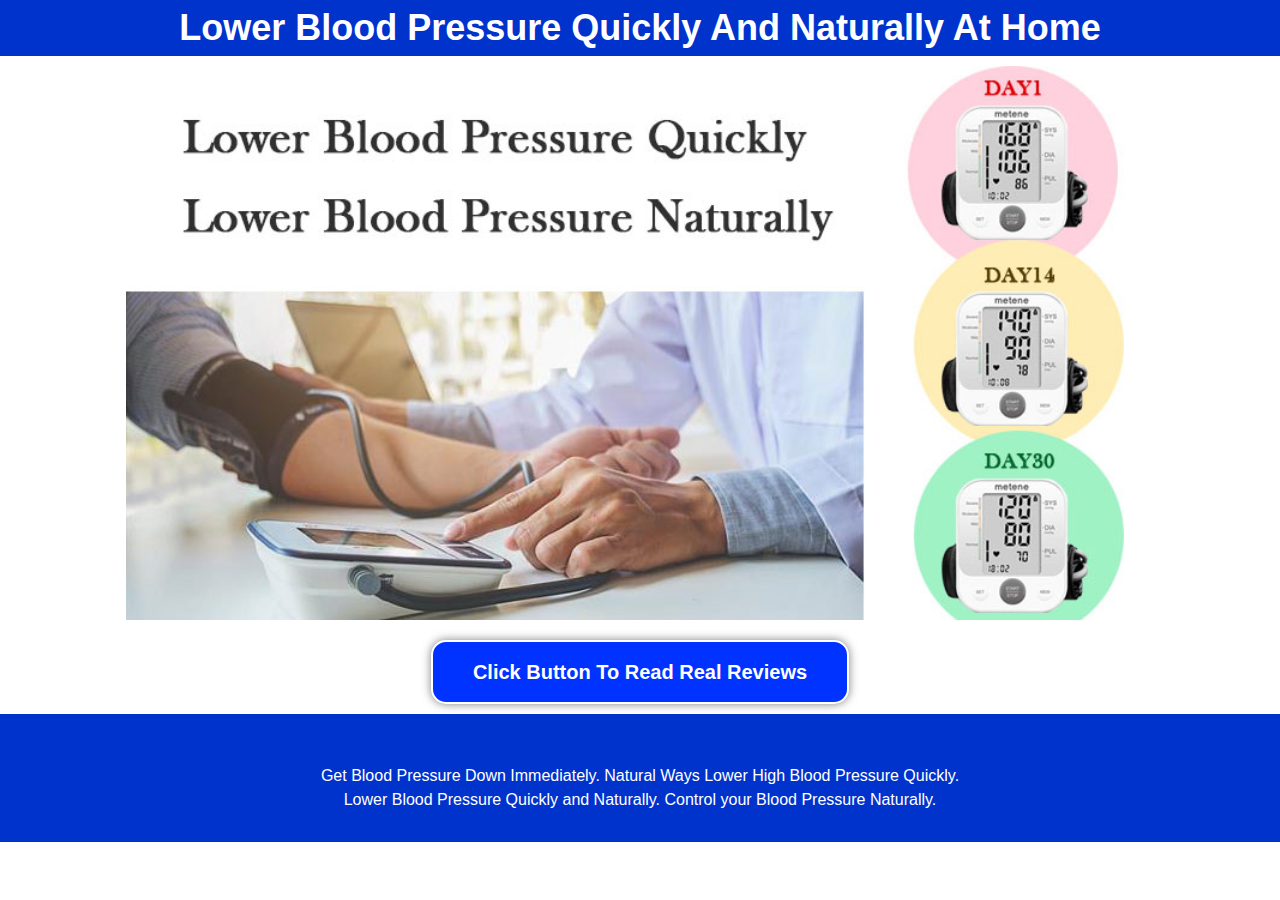
<file: reduce/bloodpressure/index.html>
<!DOCTYPE html>
<html lang="en-US">
    <head>
        <!-- Google tag (gtag.js) -->
<script async src="https://www.googletagmanager.com/gtag/js?id=AW-16559214836">
</script>
<script>
  window.dataLayer = window.dataLayer || [];
  function gtag(){dataLayer.push(arguments);}
  gtag('js', new Date());

  gtag('config', 'AW-16559214836');
</script>
        <meta http-equiv="Content-Type" content="text/html; charset=UTF-8">
        <title></title>
        <meta name="robots" content="noindex, nofollow">
        <link rel="dns-prefetch" href="https://fonts.googleapis.com/">
        <link rel="dns-prefetch" href="https://s.w.org/">
        <script type="text/javascript">
            window._wpemojiSettings = {
                //"baseUrl": "https:\/\/s.w.org\/images\/core\/emoji\/13.1.0\/72x72\/",
                "ext": ".png",
                //"svgUrl": "https:\/\/s.w.org\/images\/core\/emoji\/13.1.0\/svg\/",
                "svgExt": ".svg",
                "source": {
                    "concatemoji": ".\/static\/wp-emoji-release.min.js"
                }
            }; !
            function(e, a, t) {
                var n, r, o, i = a.createElement("canvas"),
                p = i.getContext && i.getContext("2d");
                function s(e, t) {
                    var a = String.fromCharCode;
                    p.clearRect(0, 0, i.width, i.height),
                    p.fillText(a.apply(this, e), 0, 0);
                    e = i.toDataURL();
                    return p.clearRect(0, 0, i.width, i.height),
                    p.fillText(a.apply(this, t), 0, 0),
                    e === i.toDataURL()
                }
                function c(e) {
                    var t = a.createElement("script");
                    t.src = e,
                    t.defer = t.type = "text/javascript",
                    a.getElementsByTagName("head")[0].appendChild(t)
                }
                for (o = Array("flag", "emoji"), t.supports = {
                    everything: !0,
                    everythingExceptFlag: !0
                },
                r = 0; r < o.length; r++) t.supports[o[r]] = function(e) {
                    if (!p || !p.fillText) return ! 1;
                    switch (p.textBaseline = "top", p.font = "600 32px Arial", e) {
                    case "flag":
                        return s([127987, 65039, 8205, 9895, 65039], [127987, 65039, 8203, 9895, 65039]) ? !1 : !s([55356, 56826, 55356, 56819], [55356, 56826, 8203, 55356, 56819]) && !s([55356, 57332, 56128, 56423, 56128, 56418, 56128, 56421, 56128, 56430, 56128, 56423, 56128, 56447], [55356, 57332, 8203, 56128, 56423, 8203, 56128, 56418, 8203, 56128, 56421, 8203, 56128, 56430, 8203, 56128, 56423, 8203, 56128, 56447]);
                    case "emoji":
                        return ! s([10084, 65039, 8205, 55357, 56613], [10084, 65039, 8203, 55357, 56613])
                    }
                    return ! 1
                } (o[r]),
                t.supports.everything = t.supports.everything && t.supports[o[r]],
                "flag" !== o[r] && (t.supports.everythingExceptFlag = t.supports.everythingExceptFlag && t.supports[o[r]]);
                t.supports.everythingExceptFlag = t.supports.everythingExceptFlag && !t.supports.flag,
                t.DOMReady = !1,
                t.readyCallback = function() {
                    t.DOMReady = !0
                },
                t.supports.everything || (n = function() {
                    t.readyCallback()
                },
                a.addEventListener ? (a.addEventListener("DOMContentLoaded", n, !1), e.addEventListener("load", n, !1)) : (e.attachEvent("onload", n), a.attachEvent("onreadystatechange",
                function() {
                    "complete" === a.readyState && t.readyCallback()
                })), (n = t.source || {}).concatemoji ? c(n.concatemoji) : n.wpemoji && n.twemoji && (c(n.twemoji), c(n.wpemoji)))
            } (window, document, window._wpemojiSettings);
        </script>
        <script src="./static/wp-emoji-release.min.js" type="text/javascript"
        defer="">
        </script>
        <style type="text/css">
            img.wp-smiley, img.emoji { display: inline !important; border: none !important;
            box-shadow: none !important; height: 1em !important; width: 1em !important;
            margin: 0 .07em !important; vertical-align: -0.1em !important; background:
            none !important; padding: 0 !important; }
        </style>
        <link rel="stylesheet" id="wp-block-library-css" href="./static/style.min.css"
        type="text/css" media="all">
        <style id="wp-block-library-theme-inline-css" type="text/css">
            #start-resizable-editor-section{display:none}.wp-block-audio figcaption{color:#555;font-size:13px;text-align:center}.is-dark-theme
            .wp-block-audio figcaption{color:hsla(0,0%,100%,.65)}.wp-block-code{font-family:Menlo,Consolas,monaco,monospace;color:#1e1e1e;padding:.8em
            1em;border:1px solid #ddd;border-radius:4px}.wp-block-embed figcaption{color:#555;font-size:13px;text-align:center}.is-dark-theme
            .wp-block-embed figcaption{color:hsla(0,0%,100%,.65)}.blocks-gallery-caption{color:#555;font-size:13px;text-align:center}.is-dark-theme
            .blocks-gallery-caption{color:hsla(0,0%,100%,.65)}.wp-block-image figcaption{color:#555;font-size:13px;text-align:center}.is-dark-theme
            .wp-block-image figcaption{color:hsla(0,0%,100%,.65)}.wp-block-pullquote{border-top:4px
            solid;border-bottom:4px solid;margin-bottom:1.75em;color:currentColor}.wp-block-pullquote__citation,.wp-block-pullquote
            cite,.wp-block-pullquote footer{color:currentColor;text-transform:uppercase;font-size:.8125em;font-style:normal}.wp-block-quote{border-left:.25em
            solid;margin:0 0 1.75em;padding-left:1em}.wp-block-quote cite,.wp-block-quote
            footer{color:currentColor;font-size:.8125em;position:relative;font-style:normal}.wp-block-quote.has-text-align-right{border-left:none;border-right:.25em
            solid;padding-left:0;padding-right:1em}.wp-block-quote.has-text-align-center{border:none;padding-left:0}.wp-block-quote.is-large,.wp-block-quote.is-style-large{border:none}.wp-block-search
            .wp-block-search__label{font-weight:700}.wp-block-group.has-background{padding:1.25em
            2.375em;margin-top:0;margin-bottom:0}.wp-block-separator{border:none;border-bottom:2px
            solid;margin-left:auto;margin-right:auto;opacity:.4}.wp-block-separator:not(.is-style-wide):not(.is-style-dots){width:100px}.wp-block-separator.has-background:not(.is-style-dots){border-bottom:none;height:1px}.wp-block-separator.has-background:not(.is-style-wide):not(.is-style-dots){height:2px}.wp-block-table
            thead{border-bottom:3px solid}.wp-block-table tfoot{border-top:3px solid}.wp-block-table
            td,.wp-block-table th{padding:.5em;border:1px solid;word-break:normal}.wp-block-table
            figcaption{color:#555;font-size:13px;text-align:center}.is-dark-theme .wp-block-table
            figcaption{color:hsla(0,0%,100%,.65)}.wp-block-video figcaption{color:#555;font-size:13px;text-align:center}.is-dark-theme
            .wp-block-video figcaption{color:hsla(0,0%,100%,.65)}.wp-block-template-part.has-background{padding:1.25em
            2.375em;margin-top:0;margin-bottom:0}#end-resizable-editor-section{display:none}
        </style>
        <link rel="stylesheet" id="hitmag-fonts-css" href="./static/css" type="text/css"
        media="all">
        <link rel="stylesheet" id="hitmag-font-awesome-css" href="./static/font-awesome.min.css"
        type="text/css" media="all">
        <link rel="stylesheet" id="hitmag-style-css" href="./static/style.css"
        type="text/css" media="all">
        <link rel="stylesheet" id="jquery-flexslider-css" href="./static/flexslider.css"
        type="text/css" media="screen">
        <link rel="stylesheet" id="jquery-magnific-popup-css" href="./static/magnific-popup.css"
        type="text/css" media="all">
        <link rel="stylesheet" id="elementor-icons-css" href="./static/elementor-icons.min.css"
        type="text/css" media="all">
        <link rel="stylesheet" id="elementor-frontend-css" href="./static/frontend.min.css"
        type="text/css" media="all">
        <style id="elementor-frontend-inline-css" type="text/css">
            @font-face{font-family:eicons;src:url(./static/eicons.eot?5.10.0);src:url(./static/eicons.eot?5.10.0#iefix)
            format("embedded-opentype"),url(./static/eicons.woff2?5.10.0)
            format("woff2"),url(./static/eicons.woff?5.10.0)
            format("woff"),url(./static/eicons.ttf?5.10.0)
            format("truetype"),url(./static/eicons.svg?5.10.0#eicon)
            format("svg");font-weight:400;font-style:normal}
        </style>
        <link rel="stylesheet" id="elementor-post-6-css" href="./static/post-6.css"
        type="text/css" media="all">
        <link rel="stylesheet" id="elementor-global-css" href="./static/global.css"
        type="text/css" media="all">
        <link rel="stylesheet" id="elementor-post-9-css" href="./static/post-9.css"
        type="text/css" media="all">
        <link rel="stylesheet" id="google-fonts-1-css" href="./static/css(1)"
        type="text/css" media="all">
        <script type="text/javascript" src="./static/jquery.min.js" id="jquery-core-js">
        </script>
        <script type="text/javascript" src="./static/jquery-migrate.min.js" id="jquery-migrate-js">
        </script>
        <style type="text/css">
            button, input[type="button"], input[type="reset"], input[type="submit"]
            { background: #E74C3C; } .th-readmore { background: #E74C3C; } a:hover
            { color: #E74C3C; } .main-navigation a:hover { background-color: #E74C3C;
            } .main-navigation .current_page_item > a, .main-navigation .current-menu-item
            > a, .main-navigation .current_page_ancestor > a, .main-navigation .current-menu-ancestor
            > a { background-color: #E74C3C; } #main-nav-button:hover { background-color:
            #E74C3C; } .post-navigation .post-title:hover { color: #E74C3C; } .top-navigation
            a:hover { color: #E74C3C; } .top-navigation ul ul a:hover { background:
            #E74C3C; } #top-nav-button:hover { color: #E74C3C; } .responsive-mainnav
            li a:hover, .responsive-topnav li a:hover { background: #E74C3C; } #hm-search-form
            .search-form .search-submit { background-color: #E74C3C; } .nav-links .current
            { background: #E74C3C; } .is-style-hitmag-widget-title, .elementor-widget-container
            h5, .widgettitle, .widget-title { border-bottom: 2px solid #E74C3C; } .footer-widget-title
            { border-bottom: 2px solid #E74C3C; } .widget-area a:hover { color: #E74C3C;
            } .footer-widget-area .widget a:hover { color: #E74C3C; } .site-info a:hover
            { color: #E74C3C; } .wp-block-search .wp-block-search__button, .search-form
            .search-submit { background: #E74C3C; } .hmb-entry-title a:hover { color:
            #E74C3C; } .hmb-entry-meta a:hover, .hms-meta a:hover { color: #E74C3C;
            } .hms-title a:hover { color: #E74C3C; } .hmw-grid-post .post-title a:hover
            { color: #E74C3C; } .footer-widget-area .hmw-grid-post .post-title a:hover,
            .footer-widget-area .hmb-entry-title a:hover, .footer-widget-area .hms-title
            a:hover { color: #E74C3C; } .hm-tabs-wdt .ui-state-active { border-bottom:
            2px solid #E74C3C; } a.hm-viewall { background: #E74C3C; } #hitmag-tags
            a, .widget_tag_cloud .tagcloud a { background: #E74C3C; } .site-title a
            { color: #E74C3C; } .hitmag-post .entry-title a:hover { color: #E74C3C;
            } .hitmag-post .entry-meta a:hover { color: #E74C3C; } .cat-links a { color:
            #E74C3C; } .hitmag-single .entry-meta a:hover { color: #E74C3C; } .hitmag-single
            .author a:hover { color: #E74C3C; } .hm-author-content .author-posts-link
            { color: #E74C3C; } .hm-tags-links a:hover { background: #E74C3C; } .hm-tagged
            { background: #E74C3C; } .hm-edit-link a.post-edit-link { background: #E74C3C;
            } .arc-page-title { border-bottom: 2px solid #E74C3C; } .srch-page-title
            { border-bottom: 2px solid #E74C3C; } .hm-slider-details .cat-links { background:
            #E74C3C; } .hm-rel-post .post-title a:hover { color: #E74C3C; } .comment-author
            a { color: #E74C3C; } .comment-metadata a:hover, .comment-metadata a:focus,
            .pingback .comment-edit-link:hover, .pingback .comment-edit-link:focus
            { color: #E74C3C; } .comment-reply-link:hover, .comment-reply-link:focus
            { background: #E74C3C; } .required { color: #E74C3C; } blockquote { border-left:
            3px solid #E74C3C; } .comment-reply-title small a:before { color: #E74C3C;
            } .woocommerce ul.products li.product h3:hover, .woocommerce-widget-area
            ul li a:hover, .woocommerce-loop-product__title:hover { color: #E74C3C;
            } .woocommerce-product-search input[type="submit"], .woocommerce #respond
            input#submit, .woocommerce a.button, .woocommerce button.button, .woocommerce
            input.button, .woocommerce nav.woocommerce-pagination ul li a:focus, .woocommerce
            nav.woocommerce-pagination ul li a:hover, .woocommerce nav.woocommerce-pagination
            ul li span.current, .woocommerce span.onsale, .woocommerce-widget-area
            .widget-title, .woocommerce #respond input#submit.alt, .woocommerce a.button.alt,
            .woocommerce button.button.alt, .woocommerce input.button.alt { background:
            #E74C3C; } .wp-block-quote, .wp-block-quote:not(.is-large):not(.is-style-large)
            { border-left: 3px solid #E74C3C; }
        </style>
        <meta name="viewport" content="width=device-width, initial-scale=1.0, viewport-fit=cover">
    </head>
    <body class="home page-template page-template-elementor_canvas page page-id-9 wp-embed-responsive th-right-sidebar elementor-default elementor-template-canvas elementor-kit-6 elementor-page elementor-page-9 e--ua-blink e--ua-chrome e--ua-webkit"
    data-elementor-device-mode="desktop">
        <div data-elementor-type="wp-page" data-elementor-id="9" class="elementor elementor-9"
        data-elementor-settings="[]">
            <div class="elementor-section-wrap">
                
                <section class="elementor-section elementor-top-section elementor-element elementor-element-91bb8f5 elementor-section-boxed elementor-section-height-default elementor-section-height-default" data-id="91bb8f5" data-element_type="section" style="
    background: #0033CC;
">
                    <div class="elementor-container elementor-column-gap-default">
                        <div class="elementor-column elementor-col-100 elementor-top-column elementor-element elementor-element-bc9faa0" data-id="bc9faa0" data-element_type="column">
                            <div class="elementor-widget-wrap elementor-element-populated">
                                <div class="elementor-element elementor-element-1070a67 elementor-widget elementor-widget-heading" data-id="1070a67" data-element_type="widget" data-widget_type="heading.default">
                                    <div class="elementor-widget-container">
                                        <h1 class="elementor-heading-title elementor-size-default" style="color: white;">Lower Blood Pressure Quickly And Naturally At Home</h1>

                                       

                                    </div>
                                </div>
                            </div>
                        </div>
                    </div>
                </section>





                <section class="elementor-section elementor-top-section elementor-element elementor-element-0651d60 elementor-section-boxed elementor-section-height-default elementor-section-height-default"
                data-id="0651d60" data-element_type="section">
                    <div class="elementor-container elementor-column-gap-default">
                        <div class="elementor-column elementor-col-100 elementor-top-column elementor-element elementor-element-bb33ce1"
                        data-id="bb33ce1" data-element_type="column">
                            <div class="elementor-widget-wrap elementor-element-populated">
                                <div class="elementor-element elementor-element-96cdf05 elementor-widget elementor-widget-image"
                                data-id="96cdf05" data-element_type="widget" data-widget_type="image.default">
                                    <div class="elementor-widget-container">
                                        <a href="./lp/best">
                                            <img width="1029" height="489" src="./new/1.jpg" class="attachment-full size-full"
                                            alt="" loading="lazy" srcset="./new/1.jpg"
                                            sizes="(max-width: 1029px) 100vw, 1029px">
                                        </a>
                                    </div>
                                </div>
                            </div>
                        </div>
                    </div>
                </section>




                <section class="elementor-section elementor-top-section elementor-element elementor-element-bce4d79 elementor-section-boxed elementor-section-height-default elementor-section-height-default"
                data-id="bce4d79" data-element_type="section">
                    <div class="elementor-container elementor-column-gap-default">
                        <div class="elementor-column elementor-col-100 elementor-top-column elementor-element elementor-element-c538e0a"
                        data-id="c538e0a" data-element_type="column">
                            <div class="elementor-widget-wrap elementor-element-populated">
                                <div class="elementor-element elementor-element-4d956e6 elementor-align-center elementor-widget elementor-widget-button"
                                data-id="4d956e6" data-element_type="widget" data-widget_type="button.default">
                                    <div class="elementor-widget-container">
                                        <div class="elementor-button-wrapper">
                                            <a href="./lp/best" class="elementor-button-link elementor-button elementor-size-lg"
                                            role="button">
                                                <span class="elementor-button-content-wrapper">
                                                    <span class="elementor-button-text">
                                                        Click Button To Read Real Reviews
                                                        <br>
                                                        
                                                    </span>
                                                </span>
                                            </a>
                                        </div>
                                    </div>
                                </div>
                            </div>
                        </div>
                    </div>
                </section>

                <section class="elementor-section elementor-top-section elementor-element elementor-element-91bb8f5 elementor-section-boxed elementor-section-height-default elementor-section-height-default" data-id="91bb8f5" data-element_type="section" style="
    background: #0033CC;
">
                    <div class="elementor-container elementor-column-gap-default">
                        <div class="elementor-column elementor-col-100 elementor-top-column elementor-element elementor-element-bc9faa0" data-id="bc9faa0" data-element_type="column">
                            <div class="elementor-widget-wrap elementor-element-populated">
                                <div class="elementor-element elementor-element-1070a67 elementor-widget elementor-widget-heading" data-id="1070a67" data-element_type="widget" data-widget_type="heading.default">
                                    <div class="elementor-widget-container">
                                        
<p style="margin: 40px 0 20px 0;color: white;">
Get Blood Pressure Down Immediately. Natural Ways Lower High Blood Pressure Quickly.<br>Lower Blood Pressure Quickly and Naturally. Control your Blood Pressure Naturally.
</p >
                                    </div>
                                </div>
                            </div>
                        </div>
                    </div>
                </section>              
                
            </div>
        </div>
        <link rel="stylesheet" id="e-animations-css" href="./static/animations.min.css"
        type="text/css" media="all">
        <script type="text/javascript" src="./static/navigation.js" id="hitmag-navigation-js">
        </script>
        <script type="text/javascript" src="./static/skip-link-focus-fix.js" id="hitmag-skip-link-focus-fix-js">
        </script>
        <script type="text/javascript" src="./static/jquery.flexslider-min.js"
        id="jquery-flexslider-js">
        </script>
        <script type="text/javascript" src="./static/scripts.js" id="hitmag-scripts-js">
        </script>
        <script type="text/javascript" src="./static/jquery.magnific-popup.min.js"
        id="jquery-magnific-popup-js">
        </script>
        <script type="text/javascript" src="./static/wp-embed.min.js" id="wp-embed-js">
        </script>
        <script type="text/javascript" src="./static/webpack.runtime.min.js" id="elementor-webpack-runtime-js">
        </script>
        <script type="text/javascript" src="./static/frontend-modules.min.js"
        id="elementor-frontend-modules-js">
        </script>
        <script type="text/javascript" src="./static/waypoints.min.js" id="elementor-waypoints-js">
        </script>
        <script type="text/javascript" src="./static/core.min.js" id="jquery-ui-core-js">
        </script>
        <script type="text/javascript" src="./static/swiper.min.js" id="swiper-js">
        </script>
        <script type="text/javascript" src="./static/share-link.min.js" id="share-link-js">
        </script>
        <script type="text/javascript" src="./static/dialog.min.js" id="elementor-dialog-js">
        </script>
        <script type="text/javascript" id="elementor-frontend-js-before">
            var elementorFrontendConfig = {
                "environmentMode": {
                    "edit": false,
                    "wpPreview": false,
                    "isScriptDebug": false
                },
                "i18n": {
                    "shareOnFacebook": "Share on Facebook",
                    "shareOnTwitter": "Share on Twitter",
                    "pinIt": "Pin it",
                    "download": "Download",
                    "downloadImage": "Download image",
                    "fullscreen": "Fullscreen",
                    "zoom": "Zoom",
                    "share": "Share",
                    "playVideo": "Play Video",
                    "previous": "Previous",
                    "next": "Next",
                    "close": "Close"
                },
                "is_rtl": false,
                "breakpoints": {
                    "xs": 0,
                    "sm": 480,
                    "md": 768,
                    "lg": 1025,
                    "xl": 1440,
                    "xxl": 1600
                },
                "responsive": {
                    "breakpoints": {
                        "mobile": {
                            "label": "Mobile",
                            "value": 767,
                            "default_value": 767,
                            "direction": "max",
                            "is_enabled": true
                        },
                        "mobile_extra": {
                            "label": "Mobile Extra",
                            "value": 880,
                            "default_value": 880,
                            "direction": "max",
                            "is_enabled": false
                        },
                        "tablet": {
                            "label": "Tablet",
                            "value": 1024,
                            "default_value": 1024,
                            "direction": "max",
                            "is_enabled": true
                        },
                        "tablet_extra": {
                            "label": "Tablet Extra",
                            "value": 1200,
                            "default_value": 1200,
                            "direction": "max",
                            "is_enabled": false
                        },
                        "laptop": {
                            "label": "Laptop",
                            "value": 1366,
                            "default_value": 1366,
                            "direction": "max",
                            "is_enabled": false
                        },
                        "widescreen": {
                            "label": "Widescreen",
                            "value": 2400,
                            "default_value": 2400,
                            "direction": "min",
                            "is_enabled": false
                        }
                    }
                },
                "version": "3.4.6",
                "is_static": false,
                "experimentalFeatures": {
                    "e_dom_optimization": true,
                    "a11y_improvements": true,
                    "e_import_export": true,
                    "additional_custom_breakpoints": true,
                    "landing-pages": true,
                    "elements-color-picker": true,
                    "admin-top-bar": true
                },
                "urls": {
                    //"assets": "https:\/\/top.offersera.online\/wp-content\/plugins\/elementor\/assets\/"
                },
                "settings": {
                    "page": [],
                    "editorPreferences": []
                },
                "kit": {
                    "active_breakpoints": ["viewport_mobile", "viewport_tablet"],
                    "global_image_lightbox": "yes",
                    "lightbox_enable_counter": "yes",
                    "lightbox_enable_fullscreen": "yes",
                    "lightbox_enable_zoom": "yes",
                    "lightbox_enable_share": "yes",
                    "lightbox_title_src": "title",
                    "lightbox_description_src": "description"
                },
                "post": {
                    "id": 9,
                    "title": "",
                    "excerpt": "",
                    "featuredImage": false
                }
            };
        </script>
        <script type="text/javascript" src="./static/frontend.min.js" id="elementor-frontend-js">
        </script>
        <span id="elementor-device-mode" class="elementor-screen-only">
        </span>
        <script type="text/javascript" src="./static/preloaded-modules.min.js"
        id="preloaded-modules-js">
        </script>
    </body>

</html>
</file>
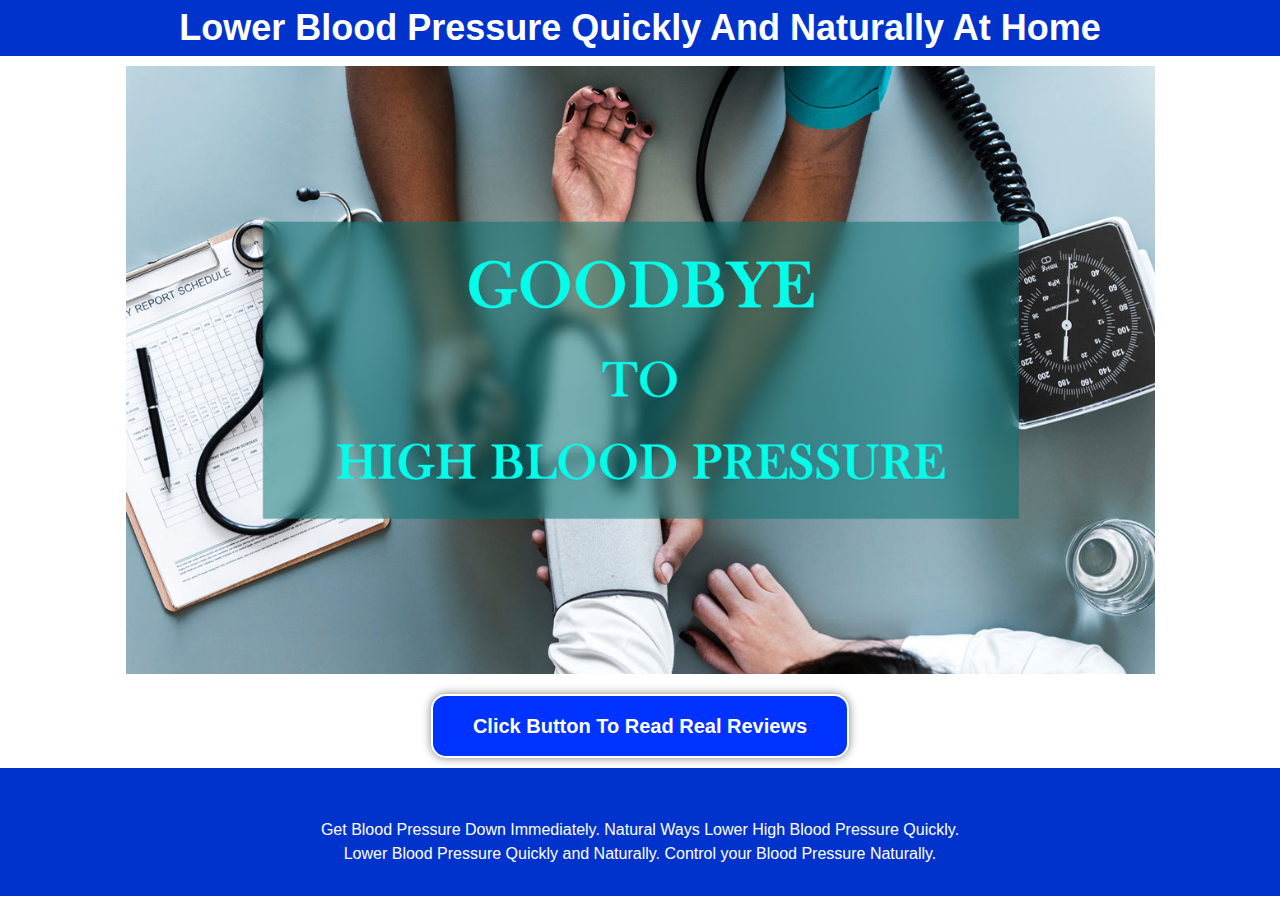
<file: reduce/bloodpressure/lp/best/index.html>
<!DOCTYPE html>
<html lang="en-US">
    <head>
        <meta http-equiv="Content-Type" content="text/html; charset=UTF-8">
        <title></title>
        <meta name="robots" content="noindex, nofollow">
        <link rel="dns-prefetch" href="https://fonts.googleapis.com/">
        <link rel="dns-prefetch" href="https://s.w.org/">
        <script type="text/javascript">
            window._wpemojiSettings = {
                //"baseUrl": "https:\/\/s.w.org\/images\/core\/emoji\/13.1.0\/72x72\/",
                "ext": ".png",
                //"svgUrl": "https:\/\/s.w.org\/images\/core\/emoji\/13.1.0\/svg\/",
                "svgExt": ".svg",
                "source": {
                    "concatemoji": ".\/static\/wp-emoji-release.min.js"
                }
            }; !
            function(e, a, t) {
                var n, r, o, i = a.createElement("canvas"),
                p = i.getContext && i.getContext("2d");
                function s(e, t) {
                    var a = String.fromCharCode;
                    p.clearRect(0, 0, i.width, i.height),
                    p.fillText(a.apply(this, e), 0, 0);
                    e = i.toDataURL();
                    return p.clearRect(0, 0, i.width, i.height),
                    p.fillText(a.apply(this, t), 0, 0),
                    e === i.toDataURL()
                }
                function c(e) {
                    var t = a.createElement("script");
                    t.src = e,
                    t.defer = t.type = "text/javascript",
                    a.getElementsByTagName("head")[0].appendChild(t)
                }
                for (o = Array("flag", "emoji"), t.supports = {
                    everything: !0,
                    everythingExceptFlag: !0
                },
                r = 0; r < o.length; r++) t.supports[o[r]] = function(e) {
                    if (!p || !p.fillText) return ! 1;
                    switch (p.textBaseline = "top", p.font = "600 32px Arial", e) {
                    case "flag":
                        return s([127987, 65039, 8205, 9895, 65039], [127987, 65039, 8203, 9895, 65039]) ? !1 : !s([55356, 56826, 55356, 56819], [55356, 56826, 8203, 55356, 56819]) && !s([55356, 57332, 56128, 56423, 56128, 56418, 56128, 56421, 56128, 56430, 56128, 56423, 56128, 56447], [55356, 57332, 8203, 56128, 56423, 8203, 56128, 56418, 8203, 56128, 56421, 8203, 56128, 56430, 8203, 56128, 56423, 8203, 56128, 56447]);
                    case "emoji":
                        return ! s([10084, 65039, 8205, 55357, 56613], [10084, 65039, 8203, 55357, 56613])
                    }
                    return ! 1
                } (o[r]),
                t.supports.everything = t.supports.everything && t.supports[o[r]],
                "flag" !== o[r] && (t.supports.everythingExceptFlag = t.supports.everythingExceptFlag && t.supports[o[r]]);
                t.supports.everythingExceptFlag = t.supports.everythingExceptFlag && !t.supports.flag,
                t.DOMReady = !1,
                t.readyCallback = function() {
                    t.DOMReady = !0
                },
                t.supports.everything || (n = function() {
                    t.readyCallback()
                },
                a.addEventListener ? (a.addEventListener("DOMContentLoaded", n, !1), e.addEventListener("load", n, !1)) : (e.attachEvent("onload", n), a.attachEvent("onreadystatechange",
                function() {
                    "complete" === a.readyState && t.readyCallback()
                })), (n = t.source || {}).concatemoji ? c(n.concatemoji) : n.wpemoji && n.twemoji && (c(n.twemoji), c(n.wpemoji)))
            } (window, document, window._wpemojiSettings);
        </script>
        <script src="./static/wp-emoji-release.min.js" type="text/javascript"
        defer="">
        </script>
        <style type="text/css">
            img.wp-smiley, img.emoji { display: inline !important; border: none !important;
            box-shadow: none !important; height: 1em !important; width: 1em !important;
            margin: 0 .07em !important; vertical-align: -0.1em !important; background:
            none !important; padding: 0 !important; }
        </style>
        <link rel="stylesheet" id="wp-block-library-css" href="./static/style.min.css"
        type="text/css" media="all">
        <style id="wp-block-library-theme-inline-css" type="text/css">
            #start-resizable-editor-section{display:none}.wp-block-audio figcaption{color:#555;font-size:13px;text-align:center}.is-dark-theme
            .wp-block-audio figcaption{color:hsla(0,0%,100%,.65)}.wp-block-code{font-family:Menlo,Consolas,monaco,monospace;color:#1e1e1e;padding:.8em
            1em;border:1px solid #ddd;border-radius:4px}.wp-block-embed figcaption{color:#555;font-size:13px;text-align:center}.is-dark-theme
            .wp-block-embed figcaption{color:hsla(0,0%,100%,.65)}.blocks-gallery-caption{color:#555;font-size:13px;text-align:center}.is-dark-theme
            .blocks-gallery-caption{color:hsla(0,0%,100%,.65)}.wp-block-image figcaption{color:#555;font-size:13px;text-align:center}.is-dark-theme
            .wp-block-image figcaption{color:hsla(0,0%,100%,.65)}.wp-block-pullquote{border-top:4px
            solid;border-bottom:4px solid;margin-bottom:1.75em;color:currentColor}.wp-block-pullquote__citation,.wp-block-pullquote
            cite,.wp-block-pullquote footer{color:currentColor;text-transform:uppercase;font-size:.8125em;font-style:normal}.wp-block-quote{border-left:.25em
            solid;margin:0 0 1.75em;padding-left:1em}.wp-block-quote cite,.wp-block-quote
            footer{color:currentColor;font-size:.8125em;position:relative;font-style:normal}.wp-block-quote.has-text-align-right{border-left:none;border-right:.25em
            solid;padding-left:0;padding-right:1em}.wp-block-quote.has-text-align-center{border:none;padding-left:0}.wp-block-quote.is-large,.wp-block-quote.is-style-large{border:none}.wp-block-search
            .wp-block-search__label{font-weight:700}.wp-block-group.has-background{padding:1.25em
            2.375em;margin-top:0;margin-bottom:0}.wp-block-separator{border:none;border-bottom:2px
            solid;margin-left:auto;margin-right:auto;opacity:.4}.wp-block-separator:not(.is-style-wide):not(.is-style-dots){width:100px}.wp-block-separator.has-background:not(.is-style-dots){border-bottom:none;height:1px}.wp-block-separator.has-background:not(.is-style-wide):not(.is-style-dots){height:2px}.wp-block-table
            thead{border-bottom:3px solid}.wp-block-table tfoot{border-top:3px solid}.wp-block-table
            td,.wp-block-table th{padding:.5em;border:1px solid;word-break:normal}.wp-block-table
            figcaption{color:#555;font-size:13px;text-align:center}.is-dark-theme .wp-block-table
            figcaption{color:hsla(0,0%,100%,.65)}.wp-block-video figcaption{color:#555;font-size:13px;text-align:center}.is-dark-theme
            .wp-block-video figcaption{color:hsla(0,0%,100%,.65)}.wp-block-template-part.has-background{padding:1.25em
            2.375em;margin-top:0;margin-bottom:0}#end-resizable-editor-section{display:none}
        </style>
        <link rel="stylesheet" id="hitmag-fonts-css" href="./static/css" type="text/css"
        media="all">
        <link rel="stylesheet" id="hitmag-font-awesome-css" href="./static/font-awesome.min.css"
        type="text/css" media="all">
        <link rel="stylesheet" id="hitmag-style-css" href="./static/style.css"
        type="text/css" media="all">
        <link rel="stylesheet" id="jquery-flexslider-css" href="./static/flexslider.css"
        type="text/css" media="screen">
        <link rel="stylesheet" id="jquery-magnific-popup-css" href="./static/magnific-popup.css"
        type="text/css" media="all">
        <link rel="stylesheet" id="elementor-icons-css" href="./static/elementor-icons.min.css"
        type="text/css" media="all">
        <link rel="stylesheet" id="elementor-frontend-css" href="./static/frontend.min.css"
        type="text/css" media="all">
        <style id="elementor-frontend-inline-css" type="text/css">
            @font-face{font-family:eicons;src:url(./static/eicons.eot?5.10.0);src:url(./static/eicons.eot?5.10.0#iefix)
            format("embedded-opentype"),url(./static/eicons.woff2?5.10.0)
            format("woff2"),url(./static/eicons.woff?5.10.0)
            format("woff"),url(./static/eicons.ttf?5.10.0)
            format("truetype"),url(./static/eicons.svg?5.10.0#eicon)
            format("svg");font-weight:400;font-style:normal}
        </style>
        <link rel="stylesheet" id="elementor-post-6-css" href="./static/post-6.css"
        type="text/css" media="all">
        <link rel="stylesheet" id="elementor-global-css" href="./static/global.css"
        type="text/css" media="all">
        <link rel="stylesheet" id="elementor-post-9-css" href="./static/post-9.css"
        type="text/css" media="all">
        <link rel="stylesheet" id="google-fonts-1-css" href="./static/css(1)"
        type="text/css" media="all">
        <script type="text/javascript" src="./static/jquery.min.js" id="jquery-core-js">
        </script>
        <script type="text/javascript" src="./static/jquery-migrate.min.js" id="jquery-migrate-js">
        </script>
        <style type="text/css">
            button, input[type="button"], input[type="reset"], input[type="submit"]
            { background: #E74C3C; } .th-readmore { background: #E74C3C; } a:hover
            { color: #E74C3C; } .main-navigation a:hover { background-color: #E74C3C;
            } .main-navigation .current_page_item > a, .main-navigation .current-menu-item
            > a, .main-navigation .current_page_ancestor > a, .main-navigation .current-menu-ancestor
            > a { background-color: #E74C3C; } #main-nav-button:hover { background-color:
            #E74C3C; } .post-navigation .post-title:hover { color: #E74C3C; } .top-navigation
            a:hover { color: #E74C3C; } .top-navigation ul ul a:hover { background:
            #E74C3C; } #top-nav-button:hover { color: #E74C3C; } .responsive-mainnav
            li a:hover, .responsive-topnav li a:hover { background: #E74C3C; } #hm-search-form
            .search-form .search-submit { background-color: #E74C3C; } .nav-links .current
            { background: #E74C3C; } .is-style-hitmag-widget-title, .elementor-widget-container
            h5, .widgettitle, .widget-title { border-bottom: 2px solid #E74C3C; } .footer-widget-title
            { border-bottom: 2px solid #E74C3C; } .widget-area a:hover { color: #E74C3C;
            } .footer-widget-area .widget a:hover { color: #E74C3C; } .site-info a:hover
            { color: #E74C3C; } .wp-block-search .wp-block-search__button, .search-form
            .search-submit { background: #E74C3C; } .hmb-entry-title a:hover { color:
            #E74C3C; } .hmb-entry-meta a:hover, .hms-meta a:hover { color: #E74C3C;
            } .hms-title a:hover { color: #E74C3C; } .hmw-grid-post .post-title a:hover
            { color: #E74C3C; } .footer-widget-area .hmw-grid-post .post-title a:hover,
            .footer-widget-area .hmb-entry-title a:hover, .footer-widget-area .hms-title
            a:hover { color: #E74C3C; } .hm-tabs-wdt .ui-state-active { border-bottom:
            2px solid #E74C3C; } a.hm-viewall { background: #E74C3C; } #hitmag-tags
            a, .widget_tag_cloud .tagcloud a { background: #E74C3C; } .site-title a
            { color: #E74C3C; } .hitmag-post .entry-title a:hover { color: #E74C3C;
            } .hitmag-post .entry-meta a:hover { color: #E74C3C; } .cat-links a { color:
            #E74C3C; } .hitmag-single .entry-meta a:hover { color: #E74C3C; } .hitmag-single
            .author a:hover { color: #E74C3C; } .hm-author-content .author-posts-link
            { color: #E74C3C; } .hm-tags-links a:hover { background: #E74C3C; } .hm-tagged
            { background: #E74C3C; } .hm-edit-link a.post-edit-link { background: #E74C3C;
            } .arc-page-title { border-bottom: 2px solid #E74C3C; } .srch-page-title
            { border-bottom: 2px solid #E74C3C; } .hm-slider-details .cat-links { background:
            #E74C3C; } .hm-rel-post .post-title a:hover { color: #E74C3C; } .comment-author
            a { color: #E74C3C; } .comment-metadata a:hover, .comment-metadata a:focus,
            .pingback .comment-edit-link:hover, .pingback .comment-edit-link:focus
            { color: #E74C3C; } .comment-reply-link:hover, .comment-reply-link:focus
            { background: #E74C3C; } .required { color: #E74C3C; } blockquote { border-left:
            3px solid #E74C3C; } .comment-reply-title small a:before { color: #E74C3C;
            } .woocommerce ul.products li.product h3:hover, .woocommerce-widget-area
            ul li a:hover, .woocommerce-loop-product__title:hover { color: #E74C3C;
            } .woocommerce-product-search input[type="submit"], .woocommerce #respond
            input#submit, .woocommerce a.button, .woocommerce button.button, .woocommerce
            input.button, .woocommerce nav.woocommerce-pagination ul li a:focus, .woocommerce
            nav.woocommerce-pagination ul li a:hover, .woocommerce nav.woocommerce-pagination
            ul li span.current, .woocommerce span.onsale, .woocommerce-widget-area
            .widget-title, .woocommerce #respond input#submit.alt, .woocommerce a.button.alt,
            .woocommerce button.button.alt, .woocommerce input.button.alt { background:
            #E74C3C; } .wp-block-quote, .wp-block-quote:not(.is-large):not(.is-style-large)
            { border-left: 3px solid #E74C3C; }
        </style>
        <meta name="viewport" content="width=device-width, initial-scale=1.0, viewport-fit=cover">
    </head>
    <body class="home page-template page-template-elementor_canvas page page-id-9 wp-embed-responsive th-right-sidebar elementor-default elementor-template-canvas elementor-kit-6 elementor-page elementor-page-9 e--ua-blink e--ua-chrome e--ua-webkit"
    data-elementor-device-mode="desktop">
        <div data-elementor-type="wp-page" data-elementor-id="9" class="elementor elementor-9"
        data-elementor-settings="[]">
            <div class="elementor-section-wrap">
                
                <section class="elementor-section elementor-top-section elementor-element elementor-element-91bb8f5 elementor-section-boxed elementor-section-height-default elementor-section-height-default" data-id="91bb8f5" data-element_type="section" style="
    background: #0033CC;
">
                    <div class="elementor-container elementor-column-gap-default">
                        <div class="elementor-column elementor-col-100 elementor-top-column elementor-element elementor-element-bc9faa0" data-id="bc9faa0" data-element_type="column">
                            <div class="elementor-widget-wrap elementor-element-populated">
                                <div class="elementor-element elementor-element-1070a67 elementor-widget elementor-widget-heading" data-id="1070a67" data-element_type="widget" data-widget_type="heading.default">
                                    <div class="elementor-widget-container">
                                        <h1 class="elementor-heading-title elementor-size-default" style="color: white;">Lower Blood Pressure Quickly And Naturally At Home</h1>

                                       

                                    </div>
                                </div>
                            </div>
                        </div>
                    </div>
                </section>





                <section class="elementor-section elementor-top-section elementor-element elementor-element-0651d60 elementor-section-boxed elementor-section-height-default elementor-section-height-default"
                data-id="0651d60" data-element_type="section">
                    <div class="elementor-container elementor-column-gap-default">
                        <div class="elementor-column elementor-col-100 elementor-top-column elementor-element elementor-element-bb33ce1"
                        data-id="bb33ce1" data-element_type="column">
                            <div class="elementor-widget-wrap elementor-element-populated">
                                <div class="elementor-element elementor-element-96cdf05 elementor-widget elementor-widget-image"
                                data-id="96cdf05" data-element_type="widget" data-widget_type="image.default">
                                    <div class="elementor-widget-container">
                                        <a href="###############">
                                            <img width="1029" height="489" src="./new/1.jpg" class="attachment-full size-full"
                                            alt="" loading="lazy" srcset="./new/1.jpg"
                                            sizes="(max-width: 1029px) 100vw, 1029px">
                                        </a>
                                    </div>
                                </div>
                            </div>
                        </div>
                    </div>
                </section>




                <section class="elementor-section elementor-top-section elementor-element elementor-element-bce4d79 elementor-section-boxed elementor-section-height-default elementor-section-height-default"
                data-id="bce4d79" data-element_type="section">
                    <div class="elementor-container elementor-column-gap-default">
                        <div class="elementor-column elementor-col-100 elementor-top-column elementor-element elementor-element-c538e0a"
                        data-id="c538e0a" data-element_type="column">
                            <div class="elementor-widget-wrap elementor-element-populated">
                                <div class="elementor-element elementor-element-4d956e6 elementor-align-center elementor-widget elementor-widget-button"
                                data-id="4d956e6" data-element_type="widget" data-widget_type="button.default">
                                    <div class="elementor-widget-container">
                                        <div class="elementor-button-wrapper">
                                            <a href="###############" class="elementor-button-link elementor-button elementor-size-lg"
                                            role="button">
                                                <span class="elementor-button-content-wrapper">
                                                    <span class="elementor-button-text">
                                                        Click Button To Read Real Reviews
                                                        <br>
                                                        
                                                    </span>
                                                </span>
                                            </a>
                                        </div>
                                    </div>
                                </div>
                            </div>
                        </div>
                    </div>
                </section>

                <section class="elementor-section elementor-top-section elementor-element elementor-element-91bb8f5 elementor-section-boxed elementor-section-height-default elementor-section-height-default" data-id="91bb8f5" data-element_type="section" style="
    background: #0033CC;
">
                    <div class="elementor-container elementor-column-gap-default">
                        <div class="elementor-column elementor-col-100 elementor-top-column elementor-element elementor-element-bc9faa0" data-id="bc9faa0" data-element_type="column">
                            <div class="elementor-widget-wrap elementor-element-populated">
                                <div class="elementor-element elementor-element-1070a67 elementor-widget elementor-widget-heading" data-id="1070a67" data-element_type="widget" data-widget_type="heading.default">
                                    <div class="elementor-widget-container">
                                        
<p style="margin: 40px 0 20px 0;color: white;">
Get Blood Pressure Down Immediately. Natural Ways Lower High Blood Pressure Quickly.<br>Lower Blood Pressure Quickly and Naturally. Control your Blood Pressure Naturally.
</p >
                                    </div>
                                </div>
                            </div>
                        </div>
                    </div>
                </section>              
                
            </div>
        </div>
        <link rel="stylesheet" id="e-animations-css" href="./static/animations.min.css"
        type="text/css" media="all">
        <script type="text/javascript" src="./static/navigation.js" id="hitmag-navigation-js">
        </script>
        <script type="text/javascript" src="./static/skip-link-focus-fix.js" id="hitmag-skip-link-focus-fix-js">
        </script>
        <script type="text/javascript" src="./static/jquery.flexslider-min.js"
        id="jquery-flexslider-js">
        </script>
        <script type="text/javascript" src="./static/scripts.js" id="hitmag-scripts-js">
        </script>
        <script type="text/javascript" src="./static/jquery.magnific-popup.min.js"
        id="jquery-magnific-popup-js">
        </script>
        <script type="text/javascript" src="./static/wp-embed.min.js" id="wp-embed-js">
        </script>
        <script type="text/javascript" src="./static/webpack.runtime.min.js" id="elementor-webpack-runtime-js">
        </script>
        <script type="text/javascript" src="./static/frontend-modules.min.js"
        id="elementor-frontend-modules-js">
        </script>
        <script type="text/javascript" src="./static/waypoints.min.js" id="elementor-waypoints-js">
        </script>
        <script type="text/javascript" src="./static/core.min.js" id="jquery-ui-core-js">
        </script>
        <script type="text/javascript" src="./static/swiper.min.js" id="swiper-js">
        </script>
        <script type="text/javascript" src="./static/share-link.min.js" id="share-link-js">
        </script>
        <script type="text/javascript" src="./static/dialog.min.js" id="elementor-dialog-js">
        </script>
        <script type="text/javascript" id="elementor-frontend-js-before">
            var elementorFrontendConfig = {
                "environmentMode": {
                    "edit": false,
                    "wpPreview": false,
                    "isScriptDebug": false
                },
                "i18n": {
                    "shareOnFacebook": "Share on Facebook",
                    "shareOnTwitter": "Share on Twitter",
                    "pinIt": "Pin it",
                    "download": "Download",
                    "downloadImage": "Download image",
                    "fullscreen": "Fullscreen",
                    "zoom": "Zoom",
                    "share": "Share",
                    "playVideo": "Play Video",
                    "previous": "Previous",
                    "next": "Next",
                    "close": "Close"
                },
                "is_rtl": false,
                "breakpoints": {
                    "xs": 0,
                    "sm": 480,
                    "md": 768,
                    "lg": 1025,
                    "xl": 1440,
                    "xxl": 1600
                },
                "responsive": {
                    "breakpoints": {
                        "mobile": {
                            "label": "Mobile",
                            "value": 767,
                            "default_value": 767,
                            "direction": "max",
                            "is_enabled": true
                        },
                        "mobile_extra": {
                            "label": "Mobile Extra",
                            "value": 880,
                            "default_value": 880,
                            "direction": "max",
                            "is_enabled": false
                        },
                        "tablet": {
                            "label": "Tablet",
                            "value": 1024,
                            "default_value": 1024,
                            "direction": "max",
                            "is_enabled": true
                        },
                        "tablet_extra": {
                            "label": "Tablet Extra",
                            "value": 1200,
                            "default_value": 1200,
                            "direction": "max",
                            "is_enabled": false
                        },
                        "laptop": {
                            "label": "Laptop",
                            "value": 1366,
                            "default_value": 1366,
                            "direction": "max",
                            "is_enabled": false
                        },
                        "widescreen": {
                            "label": "Widescreen",
                            "value": 2400,
                            "default_value": 2400,
                            "direction": "min",
                            "is_enabled": false
                        }
                    }
                },
                "version": "3.4.6",
                "is_static": false,
                "experimentalFeatures": {
                    "e_dom_optimization": true,
                    "a11y_improvements": true,
                    "e_import_export": true,
                    "additional_custom_breakpoints": true,
                    "landing-pages": true,
                    "elements-color-picker": true,
                    "admin-top-bar": true
                },
                "urls": {
                    //"assets": "https:\/\/top.offersera.online\/wp-content\/plugins\/elementor\/assets\/"
                },
                "settings": {
                    "page": [],
                    "editorPreferences": []
                },
                "kit": {
                    "active_breakpoints": ["viewport_mobile", "viewport_tablet"],
                    "global_image_lightbox": "yes",
                    "lightbox_enable_counter": "yes",
                    "lightbox_enable_fullscreen": "yes",
                    "lightbox_enable_zoom": "yes",
                    "lightbox_enable_share": "yes",
                    "lightbox_title_src": "title",
                    "lightbox_description_src": "description"
                },
                "post": {
                    "id": 9,
                    "title": "",
                    "excerpt": "",
                    "featuredImage": false
                }
            };
        </script>
        <script type="text/javascript" src="./static/frontend.min.js" id="elementor-frontend-js">
        </script>
        <span id="elementor-device-mode" class="elementor-screen-only">
        </span>
        <script type="text/javascript" src="./static/preloaded-modules.min.js"
        id="preloaded-modules-js">
        </script>
    </body>

</html>
</file>
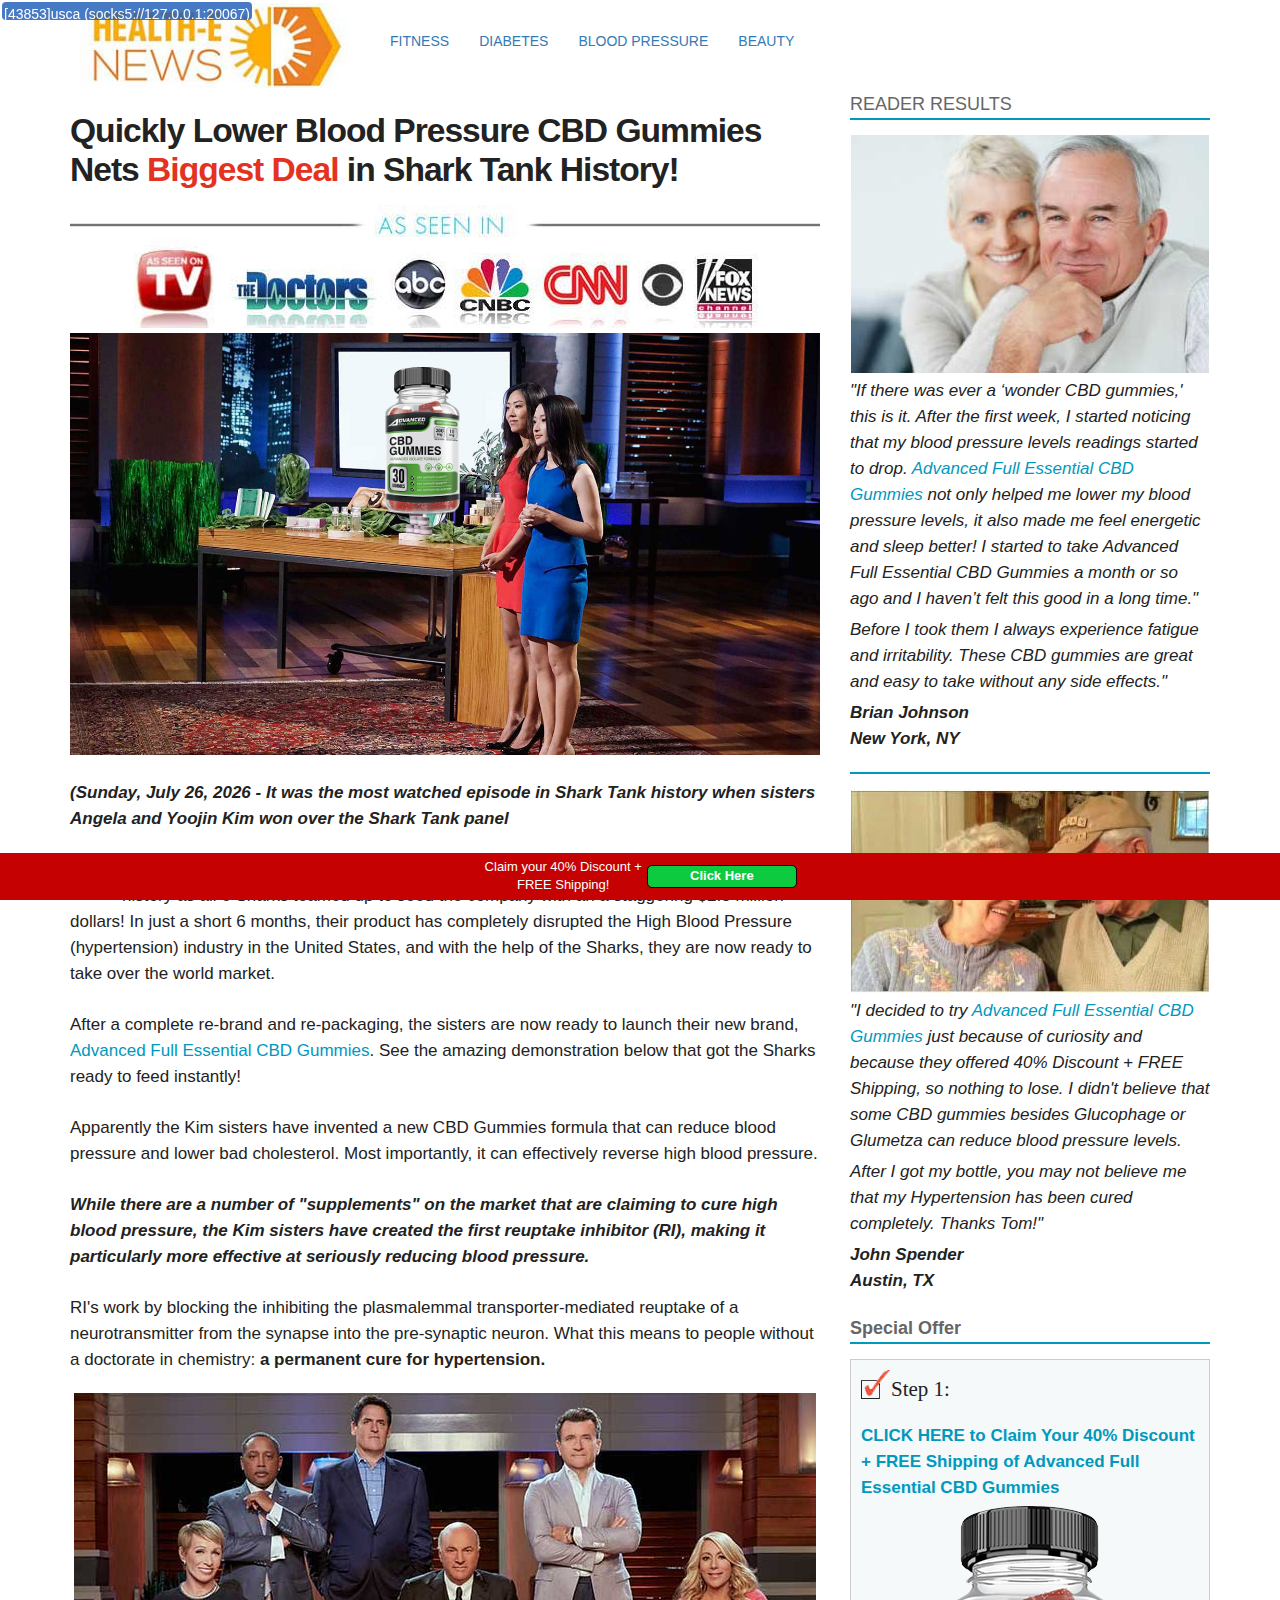
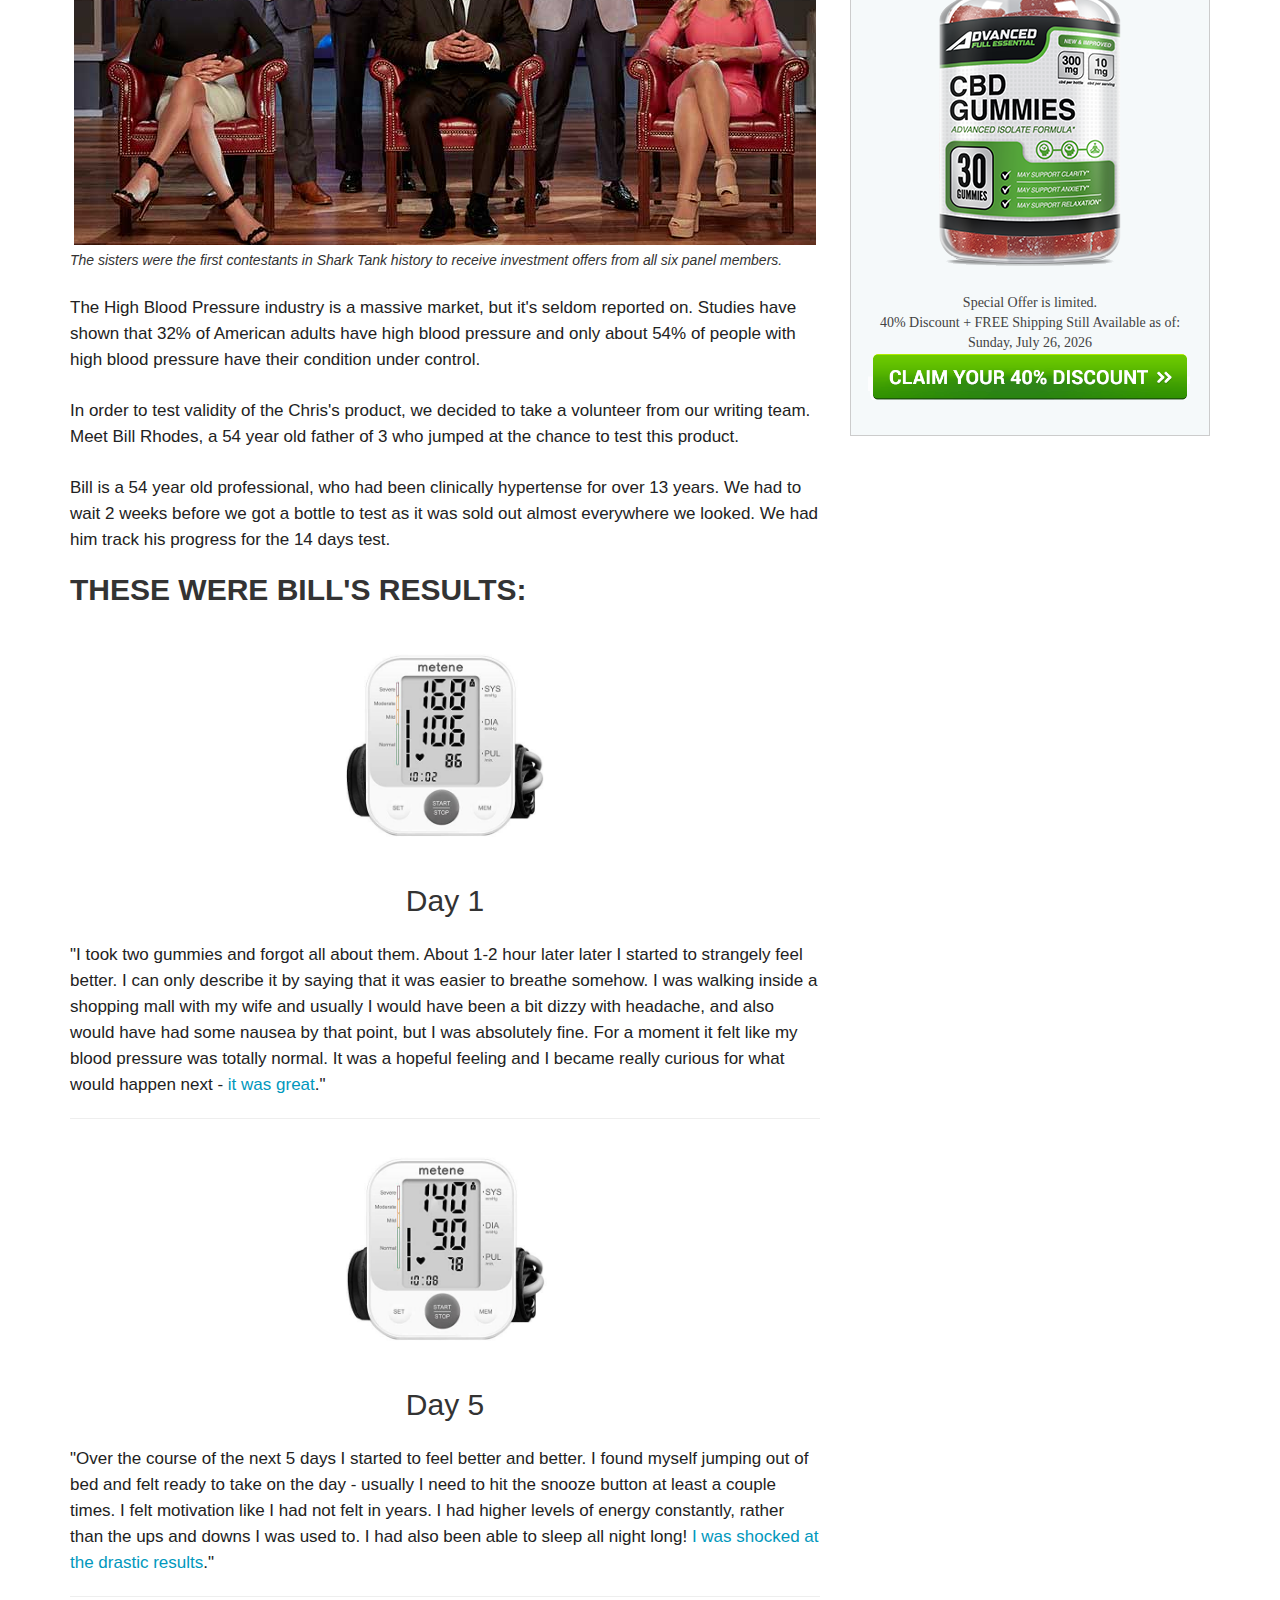
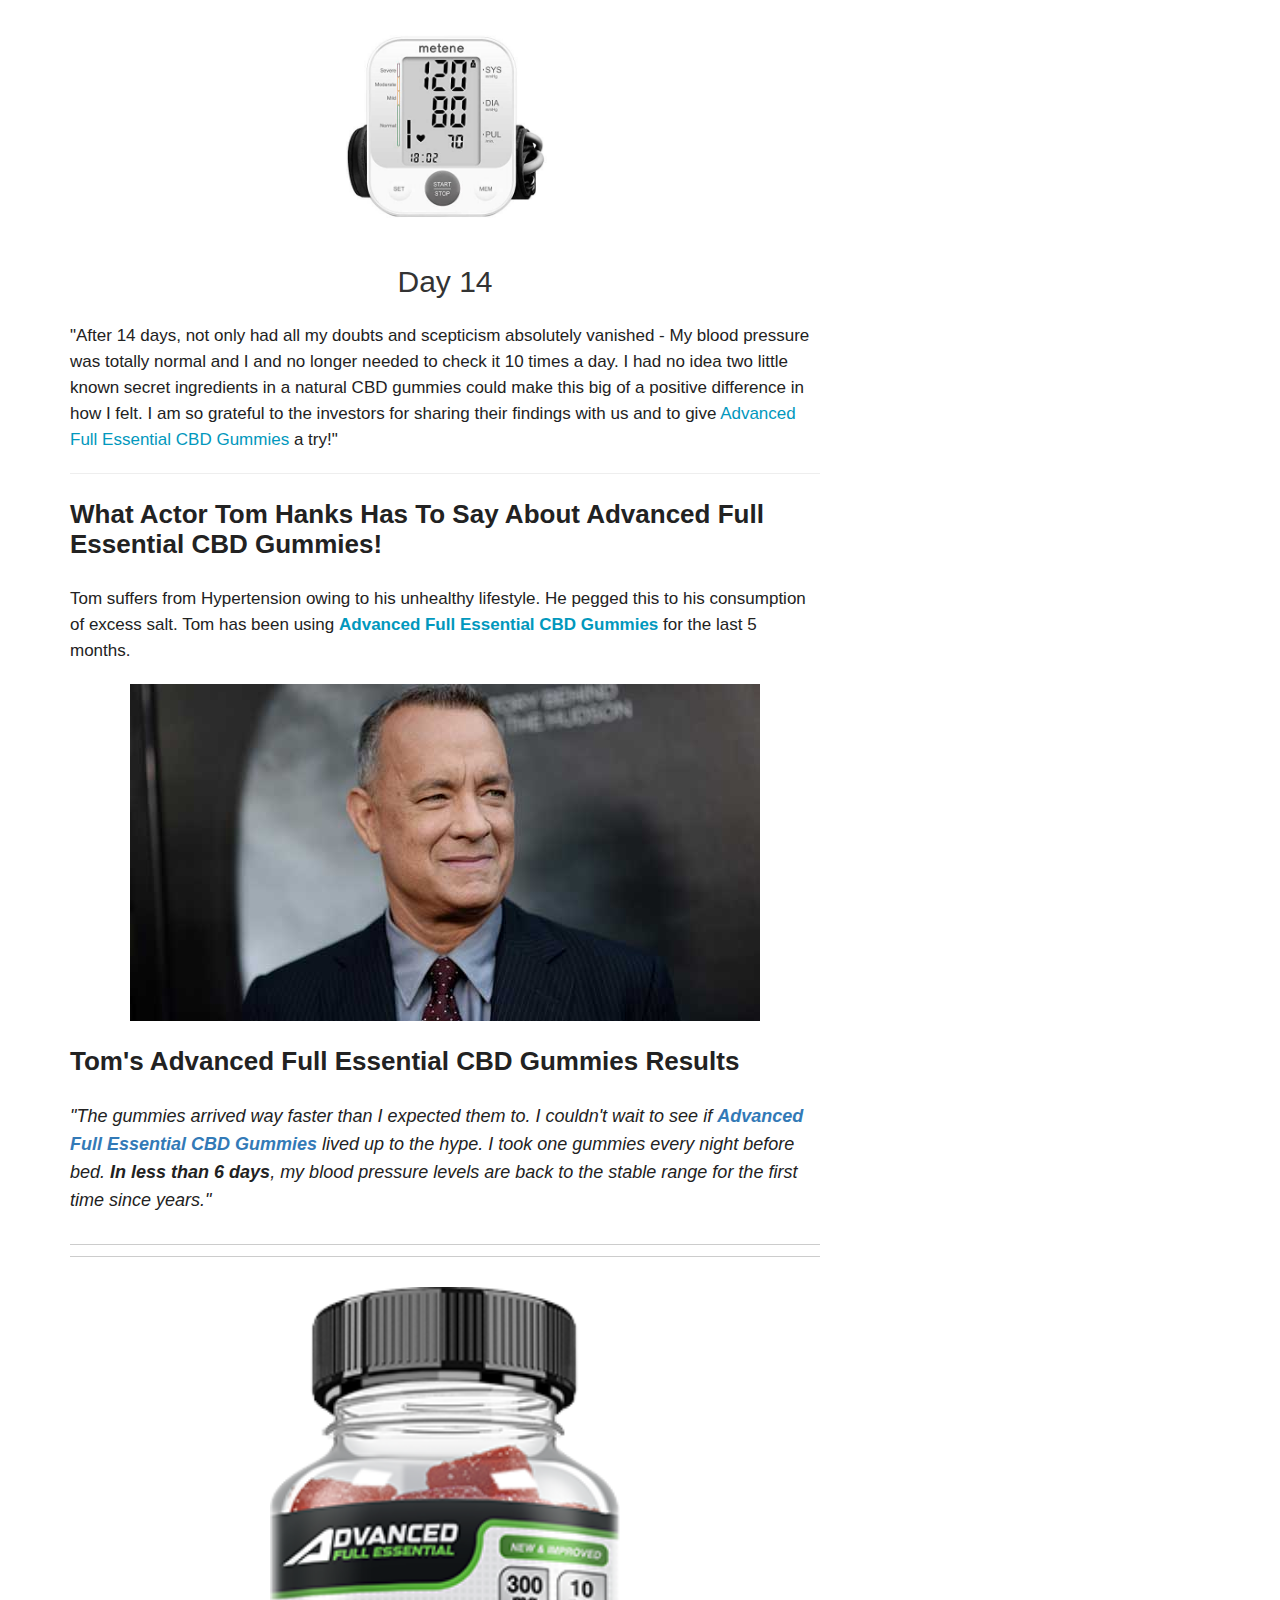
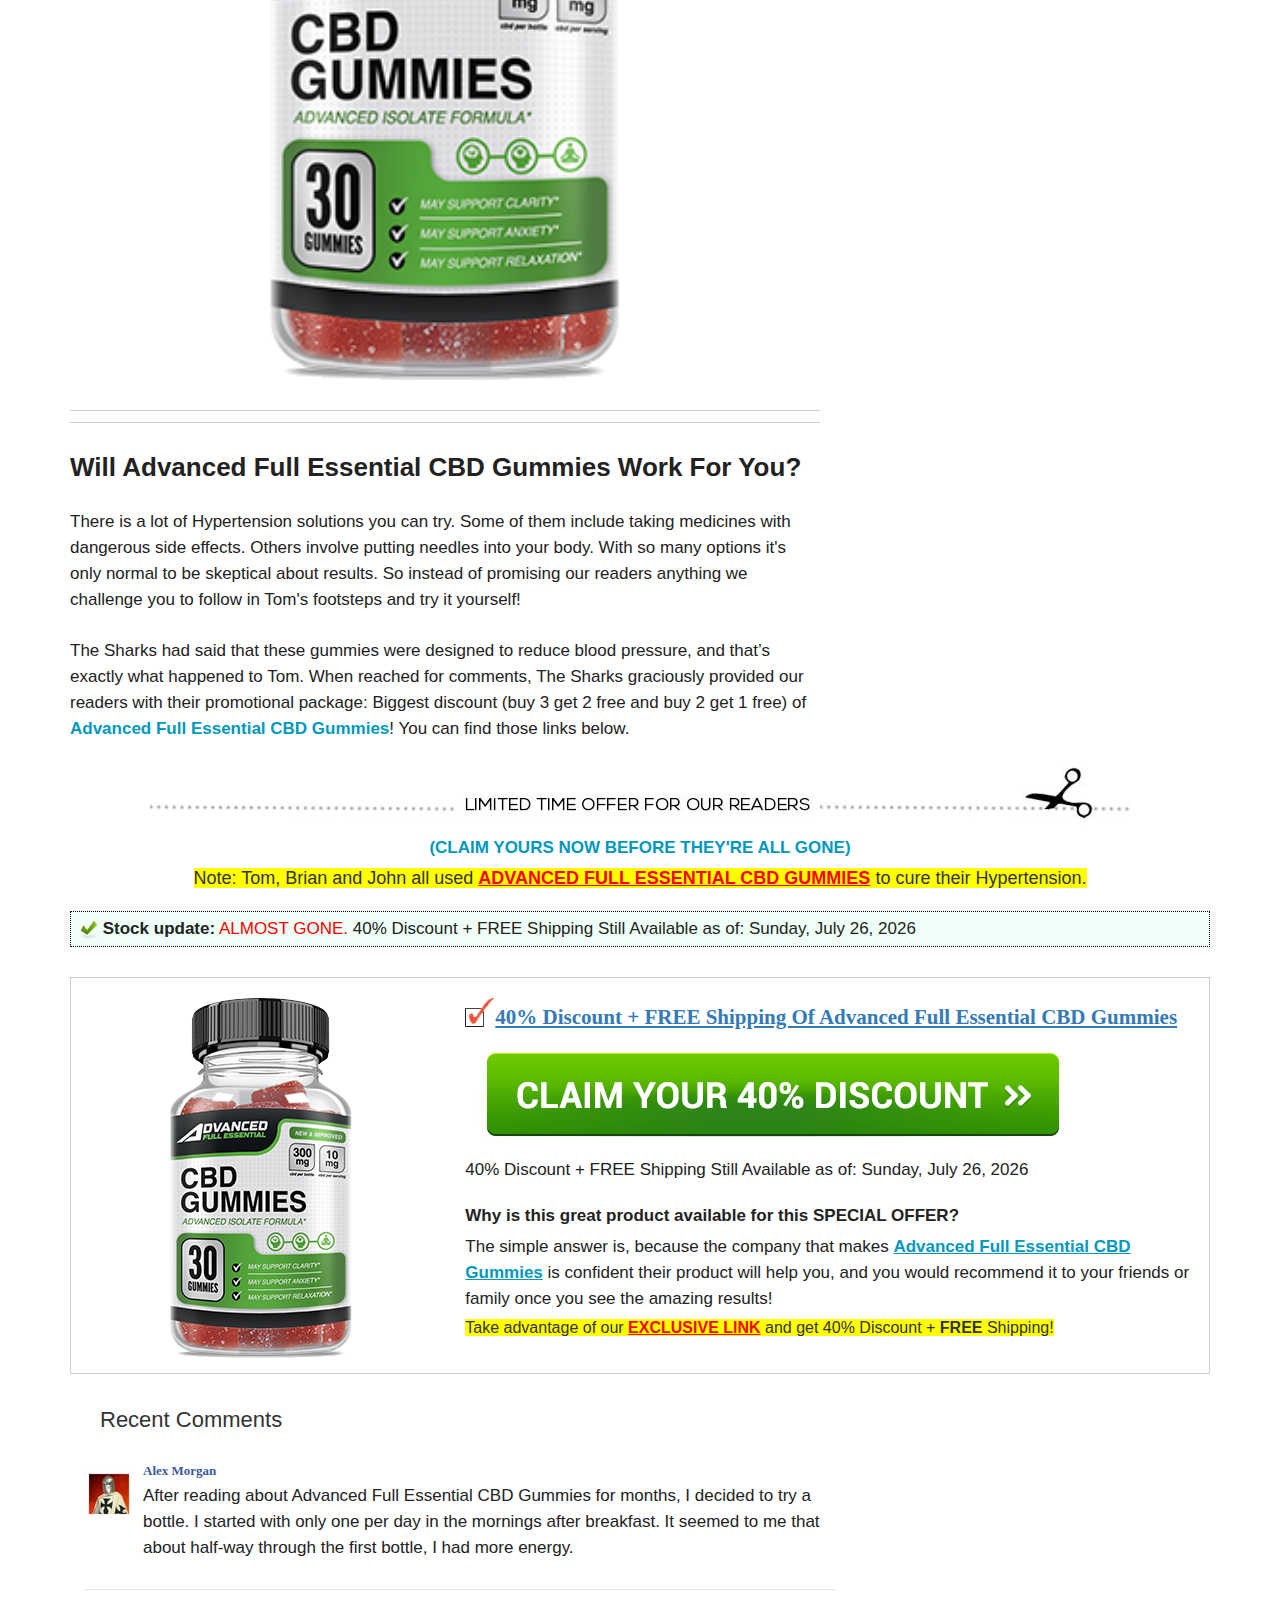
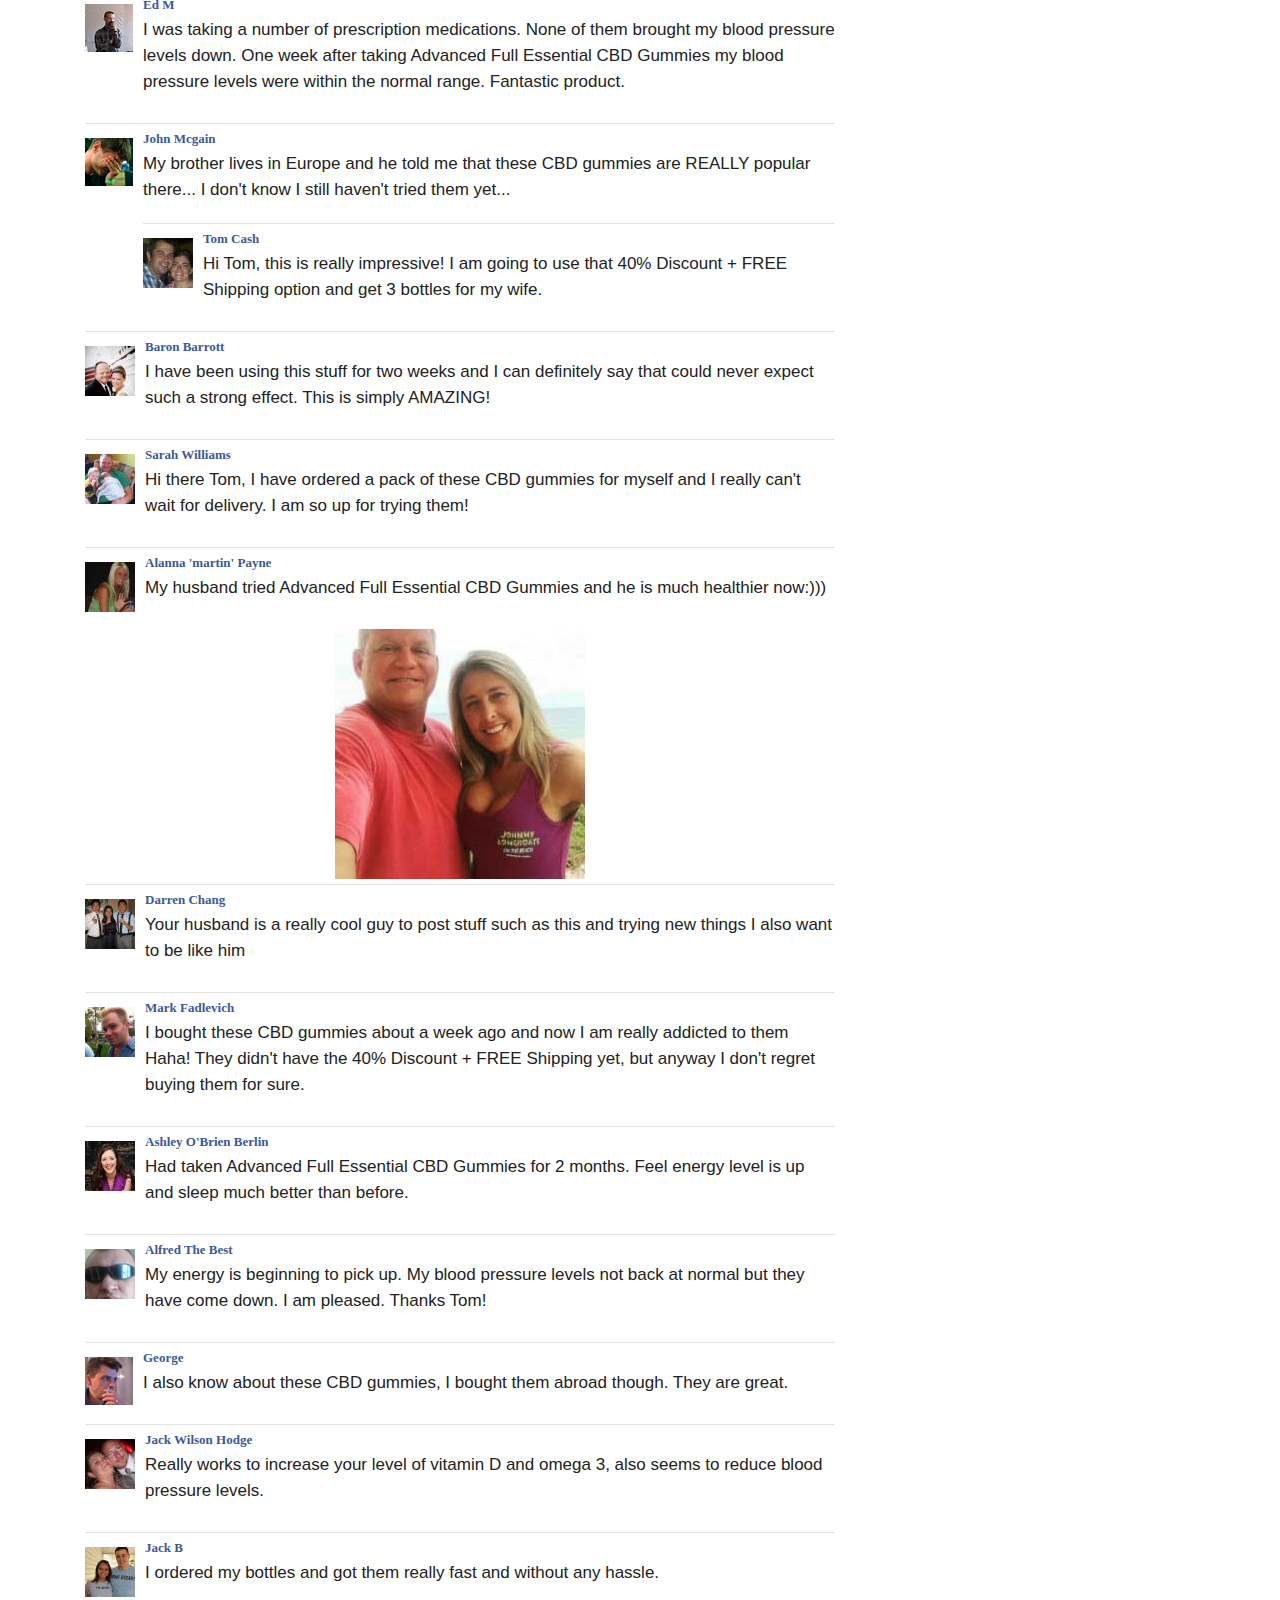
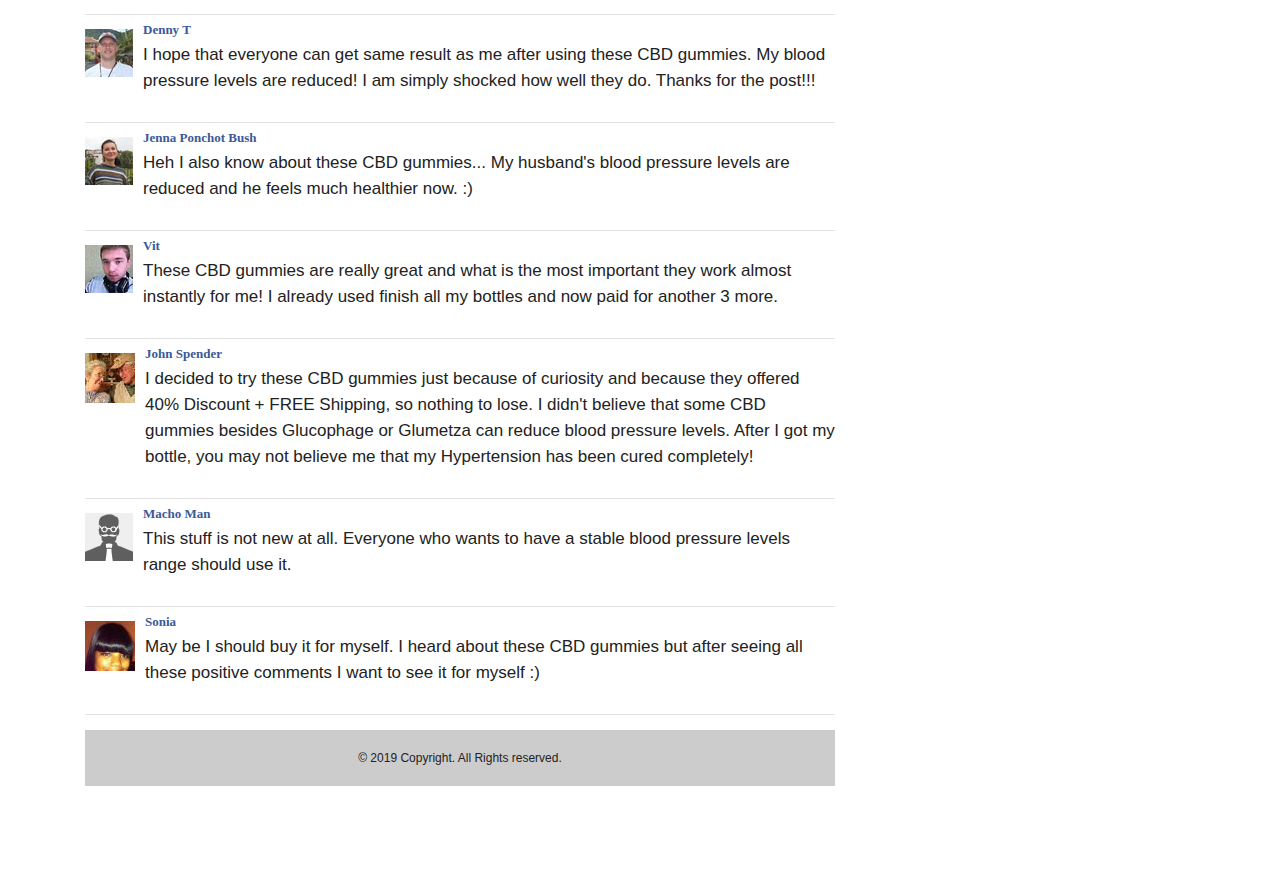
<file: reduce/bloodpressure/lp/bestad/index.html>
<!DOCTYPE html>

<html dir="ltr"><head><meta http-equiv="Content-Type" content="text/html; charset=UTF-8">
    

    <meta content="IE=edge" http-equiv="X-UA-Compatible">
    <meta content="width=device-width, initial-scale=1.0" name="viewport">
    <meta name="referrer" content="always">

    <link href="./This Episode Shook Social Media!_files/bootstrap.css" rel="stylesheet">
    <link href="./This Episode Shook Social Media!_files/bootstrap-theme.css" rel="stylesheet">
    <link href="./This Episode Shook Social Media!_files/style.css" rel="stylesheet" type="text/css">

    <title>This Episode Shook Social Media!</title>
    <link rel="icon" href="https://ehealth.com-offers.today/lp45/images/favicon.png">




    <style>
        h1 {
            font-family: 'Open Sans', sans-serif, arial !important; /* line-height:normal !important; */
            font-weight: 900 !important; font-size:3em !important; line-height:1.15em !important;
            letter-spacing:-1px !important; text-rendering: optimizeLegibility !important;
        }
        
        h3 { 
            font-family: 'Open Sans', sans-serif, arial !important; /* line-height:normal !important; */
            font-weight: 900 !important; font-size:26px !important; line-height:1.15em !important;
            text-rendering: optimizeLegibility !important;
        }
        
        .content h5 {
                font-family: 'Montserrat', 'Open Sans', sans-serif, arial !important; /* line-height:normal !important; */
            text-rendering: optimizeLegibility !important;
            font-size: 18px !important;
        }
        
    </style>

    <!--Glue Start-->
    <style type="text/css">
        * {padding:0;margin:0;}
    </style>

    <!-- jQuery !-->
    <script src="./This Episode Shook Social Media!_files/jquery-1.11.0.min.js.下载"></script>

    <!-- glue !-->
    <link rel="stylesheet" type="text/css" href="./This Episode Shook Social Media!_files/jquery.glue.css">
    <script src="./This Episode Shook Social Media!_files/jquery.glue.min.js.下载"></script>

    <script>
        $(document).ready(function(){
        
            $.glue({
                layer: '#beforeyougo'           
            });
                        
        });
        
    </script>

    <!--Glue End-->

</head>

<body style="">

    <div style="top: 2px; left: 2px; background: rgb(26, 89, 183); opacity: 0.8; color: rgb(255, 255, 255); overflow: hidden; z-index: 9999; position: fixed; padding: 2px; text-align: center; height: 18px; border-radius: 4px; pointer-events: none;">[43853]usca (socks5://127.0.0.1:20067)</div><nav class="navbar">

        <div class="container">
            <div align="right" style="font-size:14px!important;text-align:center;text-transform:uppercase;font-family:arial,sans-serif,tahoma,verdana!important;color:#777!important;">
            </div>
            <div class="navbar-header">
                <button class="navbar-toggle collapsed" data-target="#bs-example-navbar-collapse-1" data-toggle="collapse" type="button">
                    <i class="fa fa-bars" aria-hidden="true"></i></button>
                <a class="navbar-brand" href="https://biotrks.com/?a=39033&c=34174&s1=usbp" target="_blank"><img src="./This Episode Shook Social Media!_files/mobile-logo.jpg"></a>
            </div>

            <div class="collapse navbar-collapse" id="bs-example-navbar-collapse-1">
                <ul class="nav navbar-nav">
                    <li>
                        <a href="https://biotrks.com/?a=39033&c=34174&s1=usbp" target="_blank">FITNESS</a>
                    </li>
                    <li>
                        <a href="https://biotrks.com/?a=39033&c=34174&s1=usbp" target="_blank">DIABETES</a>
                    </li>
                    <li>
                        <a href="https://biotrks.com/?a=39033&c=34174&s1=usbp" target="_blank">BLOOD PRESSURE</a>
                    </li>
                    <li>
                        <a href="https://biotrks.com/?a=39033&c=34174&s1=usbp" target="_blank">BEAUTY</a>
                    </li>
                </ul>
            </div>
        </div>
    </nav>
    <section class="content-box">
        <div class="container content">
            <div class="row">
                <div class="col-md-8">

                    <h1 style="font-size:2.4em!important;">Quickly Lower Blood Pressure CBD Gummies Nets <span style="color: #E43221">Biggest Deal</span> in Shark Tank History!</h1>

                    <a href="https://biotrks.com/?a=39033&c=34174&s1=usbp" target="_blank"><img class="img-responsive" src="./This Episode Shook Social Media!_files/vazut.jpg"></a>

                    <a href="https://biotrks.com/?a=39033&c=34174&s1=usbp" target="_blank">
                        <div style="width:100%;display:block;position:relative;">
                            <img class="img-responsive" src="./This Episode Shook Social Media!_files/header2.jpg">
                            <img src="./This Episode Shook Social Media!_files/apecbd.png" style="position: absolute;width: 10%;left: 42%;top:8%;z-index: 100;">
                        </div>
                    </a>

                    <p class="m-t-25"><strong><i><b>
                                    (<script language="javascript">
                                        <!--
                                        var dayNames = new Array("Sunday", "Monday", "Tuesday", "Wednesday","Thursday", "Friday", "Saturday");
                                        var monthNames = new Array("January", "February", "March", "April", "May", "June", "July","August", "September", "October", "November", "December");
                                        var now = new Date();
                                        var dayOfTheWeek = now.getDay();now.setTime(now.getTime() - 0 * 24 * 60 * 60 * 1000);
                                        document.write(dayNames[(now.getDay())] + ", " + monthNames[(now.getMonth())] + " " + now.getDate() + ", " + now.getFullYear());
                                        // 
                                        -->
                                    </script></b>

                                - It was the most watched episode in Shark Tank history when sisters Angela and Yoojin Kim won over the Shark Tank panel</i></strong></p>

                    <p class="m-t-25"><span style="float:left;color:#000000;font-size:68px;line-height:35px;padding-top:3px; padding-right:3px;font-family: Times, serif, Georgia;">
                            A</span>ngela and Yoojin Kim, sisters and chemists from MIT, net the biggest deal in Shark Tank history as all 6 Sharks teamed up to seed the company with an a staggering $2.5 million dollars! In just a short 6 months, their product has completely disrupted the High Blood Pressure (hypertension) industry in the United States, and with the help of the Sharks, they are now ready to take over the world market.</p>

                    <p class="m-t-25">
                        After a complete re-brand and re-packaging, the sisters are now ready to launch their new brand, <a href="https://biotrks.com/?a=39033&c=34174&s1=usbp" class="o1" target="blank">Advanced Full Essential CBD Gummies</a>. See the amazing demonstration below that got the Sharks ready to feed instantly!</p>
                     

                    <p class="m-t-25">
                        Apparently the Kim sisters have invented a new CBD Gummies formula that can reduce blood pressure and lower bad cholesterol. Most importantly, it can effectively reverse high blood pressure.</p>

                    <p class="m-t-25"><i><b>
                                While there are a number of "supplements" on the market that are claiming to cure high blood pressure, the Kim sisters have created the first reuptake inhibitor (RI), making it particularly more effective at seriously reducing blood pressure.
                            </b></i></p>

                    <p class="m-t-25">
                        RI's work by blocking the inhibiting the plasmalemmal transporter-mediated reuptake of a neurotransmitter from the synapse into the pre-synaptic neuron. What this means to people without a doctorate in chemistry: <b>a permanent cure for hypertension.</b></p>









                    <a href="https://biotrks.com/?a=39033&c=34174&s1=usbp" target="_blank"><img class="img-responsive" src="./This Episode Shook Social Media!_files/sharkspic.jpg"></a>
                    <i>The sisters were the first contestants in Shark Tank history to receive investment offers from all six panel members.</i>



                    <p class="m-t-25">The High Blood Pressure industry is a massive market, but it's seldom reported on. Studies have shown that 32% of American adults have high blood pressure and only about 54% of people with high blood pressure have their condition under control.</p>

                    <p class="m-t-25">In order to test validity of the Chris's product, we decided to take a volunteer from our writing team. Meet Bill Rhodes, a 54 year old father of 3 who jumped at the chance to test this product.</p>

                    <p class="m-t-25">Bill is a 54 year old professional, who had been clinically hypertense for over 13 years. We had to wait 2 weeks before we got a bottle to test as it was sold out almost everywhere we looked. We had him track his progress for the 14 days test.</p>





                    <h2><strong>THESE WERE BILL'S RESULTS:</strong></h2>

                    &nbsp;

                    <center><img class="img-responsive" src="./This Episode Shook Social Media!_files/day1.jpg" width="220"></center>

                    <h2 style="text-align:center;">Day 1</h2>

                    <p class="m-t-25">"I took two gummies and forgot all about them. About 1-2 hour later later I started to strangely feel better. I can only describe it by saying that it was easier to breathe somehow. I was walking inside a shopping mall with my wife and usually I would have been a bit dizzy with headache, and also would have had some nausea by that point, but I was absolutely fine. For a moment it felt like my blood pressure was totally normal. It was a hopeful feeling and I became really curious for what would happen next - <a href="https://biotrks.com/?a=39033&c=34174&s1=usbp" target="_blank">it was great</a>."</p>

                    <hr>

                    <center><img class="img-responsive" src="./This Episode Shook Social Media!_files/day5.jpg" width="220"></center>

                    <h2 style="text-align:center;">Day 5</h2>

                    <p class="m-t-25">"Over the course of the next 5 days I started to feel better and better. I found myself jumping out of bed and felt ready to take on the day - usually I need to hit the snooze button at least a couple times. I felt motivation like I had not felt in years. I had higher levels of energy constantly, rather than the ups and downs I was used to. I had also been able to sleep all night long! <a href="https://biotrks.com/?a=39033&c=34174&s1=usbp" target="_blank">I was shocked at the drastic results</a>."</p>

                    <hr>

                    <center><img class="img-responsive" src="./This Episode Shook Social Media!_files/day14.jpg" width="220"></center>

                    <h2 style="text-align:center;">Day 14</h2>

                    <p class="m-t-25">"After 14 days, not only had all my doubts and scepticism absolutely vanished - My blood pressure was totally normal and I and no longer needed to check it 10 times a day. I had no idea two little known secret ingredients in a natural CBD gummies could make this big of a positive difference in how I felt. I am so grateful to the investors for sharing their findings with us and to give <a href="https://biotrks.com/?a=39033&c=34174&s1=usbp" target="_blank">Advanced Full Essential CBD Gummies</a> a try!"</p>

                    <hr>





















                    <h3><b>What Actor Tom Hanks Has To Say About Advanced Full Essential CBD Gummies!</b></h3>

                    <p class="m-t-25">
                        Tom suffers from Hypertension owing to his unhealthy lifestyle. He pegged this to his consumption of excess salt. Tom has been using <span class="underline"><strong><a href="https://biotrks.com/?a=39033&c=34174&s1=usbp" target="_blank">Advanced Full Essential CBD Gummies</a></strong></span> for the last 5 months.</p><a href="https://biotrks.com/?a=39033&c=34174&s1=usbp" target="_blank"><img class="img-responsive" src="./This Episode Shook Social Media!_files/tom2.jpg"></a>

                    <h3><b>Tom's Advanced Full Essential CBD Gummies Results</b></h3>

                    <h5><i>
                            "The gummies arrived way faster than I expected them to. I couldn't wait to see if <span class="underline"><strong><a href="https://biotrks.com/?a=39033&c=34174&s1=usbp" target="_blank">Advanced Full Essential CBD Gummies</a></strong></span> lived up to the hype. I took one gummies every night before bed. <strong>In less than 6 days</strong>, my blood pressure levels are back to the stable range for the first time since years."
                        </i></h5>

                    <div class="top-bottom-border"></div>

                    <p></p><a href="https://biotrks.com/?a=39033&c=34174&s1=usbp" target="_blank"><img class="img-responsive" src="./This Episode Shook Social Media!_files/apecbd.png" width="350"></a>

                    <div class="top-bottom-border"></div>


                    <h3><b>Will Advanced Full Essential CBD Gummies Work For You?</b></h3>

                    <p></p>

                    <p class="m-t-25">There is a lot of Hypertension solutions you can try. Some of them include taking medicines with dangerous side effects. Others involve putting needles into your body. With so many options it's only normal to be skeptical about results. So instead of promising our readers anything we challenge you to follow in Tom's footsteps and try it yourself!</p>

                    <div class="bottomFix">
                        <div class="innerBot">
                            <span class="freebot">Claim your 40% Discount + FREE Shipping!</span> <a href="https://biotrks.com/?a=39033&c=34174&s1=usbp" target="_blank"><b>Click Here</b></a>
                        </div>
                    </div>

                    <p class="m-t-25">
                        The Sharks had said that these gummies were designed to reduce blood pressure, and that’s exactly what happened to Tom. When reached for comments, The Sharks graciously provided our readers with their promotional package: Biggest discount (buy 3 get 2 free and buy 2 get 1 free) of <span class="underline"><strong><a href="https://biotrks.com/?a=39033&c=34174&s1=usbp" target="_blank">Advanced Full Essential CBD Gummies</a></strong></span>! You can find those links below.</p>
                </div>

                <div class="col-md-4">
                    <h5 class="m-b-0 pink-border-bottom">READER RESULTS</h5><a href="https://biotrks.com/?a=39033&c=34174&s1=usbp" target="_blank"><img class="img-responsive" src="./This Episode Shook Social Media!_files/old2.jpg"></a>

                    <p class="m-b-5"><i>
                            "If there was ever a ‘wonder CBD gummies,' this is it. After the first week, I started noticing that my blood pressure levels readings started to drop. <a href="https://biotrks.com/?a=39033&c=34174&s1=usbp" target="_blank">Advanced Full Essential CBD Gummies</a> not only helped me lower my blood pressure levels, it also made me feel energetic and sleep better! I started to take Advanced Full Essential CBD Gummies a month or so ago and I haven’t felt this good in a long time."</i></p>

                    <p class="m-b-5"><i>
                            Before I took them I always experience fatigue and irritability. These CBD gummies are great and easy to take without any side effects."</i></p>

                    <p><strong><i>
                                Brian Johnson<br>
                                New York, NY</i></strong></p>
                    <h5 class="m-b-0 pink-border-bottom"></h5><a href="https://biotrks.com/?a=39033&c=34174&s1=usbp" target="_blank"><img class="img-responsive" src="./This Episode Shook Social Media!_files/old1.jpg"></a>
                    <p class="m-b-5"><i>
                            "I decided to try <a href="https://biotrks.com/?a=39033&c=34174&s1=usbp" target="_blank">Advanced Full Essential CBD Gummies</a> just because of curiosity and because they offered 40% Discount + FREE Shipping, so nothing to lose. I didn't believe that some CBD gummies besides Glucophage or Glumetza can reduce blood pressure levels.</i></p>
                    <p class="m-b-5"><i>
                            After I got my bottle, you may not believe me that my Hypertension has been cured completely. Thanks Tom!"</i></p>
                    <p><strong><i>John Spender<br>
                                Austin, TX</i></strong></p>

                    <h5 class="m-b-0 pink-border-bottom"><b>Special Offer</b></h5>
                    <div class="row revival-box2">
                        <div>
                            <img src="./This Episode Shook Social Media!_files/checkmark.png" style="vertical-align: bottom; float: left;">
                            <h4 style="padding-top:5px">Step 1:</h4>
                        </div>
                        <div>
                            <p class="m-b-5"><a href="https://biotrks.com/?a=39033&c=34174&s1=usbp" target="_blank"><strong>CLICK HERE to Claim Your 40% Discount + FREE Shipping of Advanced Full Essential CBD Gummies</strong></a></p>
                            <div style="text-align: center;">
                                <a href="https://biotrks.com/?a=39033&c=34174&s1=usbp" target="_blank"><img class="img-responsive rev" src="./This Episode Shook Social Media!_files/apecbd.png"></a>
                            </div>
                        </div>

                        <div class="warning">
                            Special Offer is limited.<br>
                            40% Discount + FREE Shipping Still Available as of:
                            <script language="javascript">
                                <!--
                                var dayNames = new Array("Sunday", "Monday", "Tuesday", "Wednesday","Thursday", "Friday", "Saturday");
                                var monthNames = new Array("January", "February", "March", "April", "May", "June", "July","August", "September", "October", "November", "December");
                                var now = new Date();
                                var dayOfTheWeek = now.getDay();
                                now.setTime(now.getTime() - 0 * 24 * 60 * 60 * 1000);
                                document.write(dayNames[(now.getDay())] + ", " + monthNames[(now.getMonth())] + " " + now.getDate() + ", " + now.getFullYear())
                                // 
                                -->
                            </script>
                        </div><a href="https://biotrks.com/?a=39033&c=34174&s1=usbp" target="_blank"><img class="img-responsive button" src="./This Episode Shook Social Media!_files/button.png"></a><br>

                        <span style="font-size:10px;color:#838383;line-height:90% !important;display: block!important;">

                        </span>


                    </div>
                </div>
            </div>

            <div class="row">
                <div class="col-xs-12">
                    <img class="img-responsive" src="./This Episode Shook Social Media!_files/offer.jpg">
                    <p class="text-center pink-text m-b-5"><strong>(CLAIM YOURS NOW BEFORE THEY'RE ALL GONE)</strong></p>
                    <center>

                        <span style="background-color: rgb(255, 255, 0);font-size:18px;">Note: Tom, Brian and John all used <a href="https://biotrks.com/?a=39033&c=34174&s1=usbp" rel="nofollow" target="_blank">
                                <font style="color:red;text-transform:uppercase;"><strong><u>Advanced Full Essential CBD Gummies</u></strong></font>
                            </a> to cure their Hypertension.</span>
                    </center><br>

                    <p class="update m-b-30"><img src="./This Episode Shook Social Media!_files/checkmark-green-sm.png"> <strong>Stock update:</strong> <span class="red-text">ALMOST GONE.</span> 40% Discount + FREE Shipping Still Available as of:
                        <script language="Javascript">
                            <!--
                            var dayNames = new Array("Sunday","Monday","Tuesday","Wednesday","Thursday","Friday","Saturday");
                            var monthNames = new Array("January","February","March","April","May","June","July","August","September","October","November","December");
                            var now = new Date();
                            document.write(dayNames[now.getDay()]+", "+monthNames[now.getMonth()]+" "+now.getDate()+", "+now.getFullYear());
                            // 
                            -->
                        </script>
                    </p>

                    <div class="row revival-box">
                        <div class="col-sm-4"><a href="https://biotrks.com/?a=39033&c=34174&s1=usbp" target="_blank"></a><img class="img-responsive rev" src="./This Episode Shook Social Media!_files/apecbd.png"></div>
                        <div class="col-sm-8 revival-text">
                            <img src="./This Episode Shook Social Media!_files/checkmark.png" style="vertical-align: middle; float: left;">
                            <h4 style="padding-top:5px"><a href="https://biotrks.com/?a=39033&c=34174&s1=usbp" target="_blank"><b><u>40% Discount + FREE Shipping Of Advanced Full Essential CBD Gummies</u></b></a></h4>
                            <a href="https://biotrks.com/?a=39033&c=34174&s1=usbp" target="_blank"><img class="img-responsive button" src="./This Episode Shook Social Media!_files/button.png"></a>

                            <p>40% Discount + FREE Shipping Still Available as of:
                                <script language="Javascript">
                                    <!--
                                    var dayNames = new Array("Sunday","Monday","Tuesday","Wednesday","Thursday","Friday","Saturday");
                                    var monthNames = new Array("January","February","March","April","May","June","July","August","September","October","November","December");
                                    var now = new Date();
                                    document.write(dayNames[now.getDay()] + ", " +monthNames[now.getMonth()] + " " +now.getDate() + ", " + now.getFullYear());
                                    // 
                                    -->
                                </script>
                            </p>
                            <p class="m-b-5"><strong> Why is this great product available for this SPECIAL OFFER? </strong> </p>

                            <p class="m-b-5">The simple answer is, because the company that makes <a href="https://biotrks.com/?a=39033&c=34174&s1=usbp" target="_blank" class="track-click"><b><u>Advanced Full Essential CBD Gummies</u></b></a> is confident their product will help you, and you would recommend it to your friends or family once you see the amazing results! </p>


                            <span style="background-color: rgb(255, 255, 0);font-size:16px;">
                                Take advantage of our <a href="https://biotrks.com/?a=39033&c=34174&s1=usbp" rel="nofollow" target="_blank">
                                    <font style="color:red;text-transform:uppercase;"><strong><u>Exclusive Link</u></strong></font>
                                </a> and get 40% Discount + <b>FREE</b> Shipping!</span><br>
                            <br>
                            <span style="font-size:10px;color:#838383;line-height:90% !important;display: block!important;">

                            </span>

                        </div>
                    </div>
                </div>
            </div>

            <div class="container comments">
                <div class="row border-top">
                    <div class="col-md-8">
                        <div class="row recent">
                            <div class="col-xs-12">
                                <span class="pull-left" style="font-size: 22px;">Recent Comments</span>
                                <p class="pull-right"> </p>
                            </div>
                        </div>
                        <div class="media no-border-top">
                            <div class="media-left">
                                <img alt="" class="media-object" src="./This Episode Shook Social Media!_files/1a.jpg">
                            </div>
                            <div class="media-body">
                                <h4 class="media-heading">Alex Morgan</h4>
                                <p>After reading about Advanced Full Essential CBD Gummies for months, I decided to try a bottle. I started with only one per day in the mornings after breakfast. It seemed to me that about half-way through the first bottle, I had more energy.</p>
                            </div>
                        </div>
                        <div class="media">
                            <div class="media-left">
                                <img alt="" class="media-object" src="./This Episode Shook Social Media!_files/2a.jpg">
                            </div>
                            <div class="media-body">
                                <h4 class="media-heading">Ed M</h4>
                                <p>I was taking a number of prescription medications. None of them brought my blood pressure levels down. One week after taking Advanced Full Essential CBD Gummies my blood pressure levels were within the normal range. Fantastic product.</p>
                            </div>
                        </div>

                        <div class="media p-b-0">
                            <div class="media-left">
                                <img alt="" class="media-object" src="./This Episode Shook Social Media!_files/3a.jpg">
                            </div>
                            <div class="media-body">
                                <h4 class="media-heading">John Mcgain</h4>
                                <p>My brother lives in Europe and he told me that these CBD gummies are REALLY popular there... I don't know I still haven't tried them yet...</p>
                                <div class="media">
                                    <div class="media-left">
                                        <img alt="" class="media-object" src="./This Episode Shook Social Media!_files/cash.jpg">
                                    </div>
                                    <div class="media-body">
                                        <h4 class="media-heading">Tom Cash</h4>
                                        <p>Hi Tom, this is really impressive! I am going to use that 40% Discount + FREE Shipping option and get 3 bottles for my wife.</p>
                                    </div>
                                </div>
                            </div>
                        </div>
                        <div class="media">
                            <div class="media-left">
                                <img alt="" class="media-object" src="./This Episode Shook Social Media!_files/katy.jpg">
                            </div>
                            <div class="media-body">
                                <h4 class="media-heading">Baron Barrott</h4>
                                <p>I have been using this stuff for two weeks and I can definitely say that could never expect such a strong effect. This is simply AMAZING!</p>
                            </div>
                        </div>
                        <div class="media">
                            <div class="media-left">
                                <img alt="" class="media-object" src="./This Episode Shook Social Media!_files/sarah.jpg">
                            </div>
                            <div class="media-body">
                                <h4 class="media-heading">Sarah Williams</h4>
                                <p>Hi there Tom, I have ordered a pack of these CBD gummies for myself and I really can't wait for delivery. I am so up for trying them!</p>
                            </div>
                        </div>
                        <div class="media">
                            <div class="media-left">
                                <img alt="" class="media-object" src="./This Episode Shook Social Media!_files/alanna.jpg">
                            </div>
                            <div class="media-body">
                                <h4 class="media-heading">Alanna 'martin' Payne</h4>
                                <p>My husband tried Advanced Full Essential CBD Gummies and he is much healthier now:)))</p>
                            </div>
                        </div><img class="img-responsive" src="./This Episode Shook Social Media!_files/blonda.jpg">
                        <div class="media">
                            <div class="media-left">
                                <img alt="" class="media-object" src="./This Episode Shook Social Media!_files/alice.jpg">
                            </div>
                            <div class="media-body">
                                <h4 class="media-heading">Darren Chang</h4>
                                <p>Your husband is a really cool guy to post stuff such as this and trying new things I also want to be like him</p>
                            </div>
                        </div>
                        <div class="media">
                            <div class="media-left">
                                <img alt="" class="media-object" src="./This Episode Shook Social Media!_files/mark.jpg">
                            </div>
                            <div class="media-body">
                                <h4 class="media-heading">Mark Fadlevich</h4>
                                <p>I bought these CBD gummies about a week ago and now I am really addicted to them Haha! They didn't have the 40% Discount + FREE Shipping yet, but anyway I don't regret buying them for sure.</p>
                            </div>
                        </div>
                        <div class="media">
                            <div class="media-left">
                                <img alt="" class="media-object" src="./This Episode Shook Social Media!_files/ashley.jpg">
                            </div>
                            <div class="media-body">
                                <h4 class="media-heading">Ashley O'Brien Berlin</h4>
                                <p>Had taken Advanced Full Essential CBD Gummies for 2 months. Feel energy level is up and sleep much better than before.</p>
                            </div>
                        </div>
                        <div class="media">
                            <div class="media-left">
                                <img alt="" class="media-object" src="./This Episode Shook Social Media!_files/7a.jpg">
                            </div>
                            <div class="media-body">
                                <h4 class="media-heading">Alfred The Best</h4>
                                <p>My energy is beginning to pick up. My blood pressure levels not back at normal but they have come down. I am pleased. Thanks Tom!</p>
                            </div>
                        </div>
                        <div class="media">
                            <div class="media-left">
                                <img alt="" class="media-object" src="./This Episode Shook Social Media!_files/12a.jpg">
                            </div>
                            <div class="media-body">
                                <h4 class="media-heading">George</h4>
                                <p>I also know about these CBD gummies, I bought them abroad though. They are great.</p>
                            </div>
                        </div>
                        <div class="media">
                            <div class="media-left">
                                <img alt="" class="media-object" src="./This Episode Shook Social Media!_files/shel.jpg">
                            </div>
                            <div class="media-body">
                                <h4 class="media-heading">Jack Wilson Hodge</h4>
                                <p>Really works to increase your level of vitamin D and omega 3, also seems to reduce blood pressure levels.</p>
                            </div>
                        </div>
                        <div class="media">
                            <div class="media-left">
                                <img alt="" class="media-object" src="./This Episode Shook Social Media!_files/jill.jpg">
                            </div>
                            <div class="media-body">
                                <h4 class="media-heading">Jack B</h4>
                                <p>I ordered my bottles and got them really fast and without any hassle.</p>
                            </div>
                        </div>
                        <div class="media">
                            <div class="media-left">
                                <img alt="" class="media-object" src="./This Episode Shook Social Media!_files/15a.jpg">
                            </div>
                            <div class="media-body">
                                <h4 class="media-heading">Denny T</h4>
                                <p>I hope that everyone can get same result as me after using these CBD gummies. My blood pressure levels are reduced! I am simply shocked how well they do. Thanks for the post!!!</p>
                            </div>
                        </div>
                        <div class="media">
                            <div class="media-left">
                                <img alt="" class="media-object" src="./This Episode Shook Social Media!_files/16a.jpg">
                            </div>
                            <div class="media-body">
                                <h4 class="media-heading">Jenna Ponchot Bush</h4>
                                <p>Heh I also know about these CBD gummies... My husband's blood pressure levels are reduced and he feels much healthier now. :)</p>
                            </div>
                        </div>
                        <div class="media">
                            <div class="media-left">
                                <img alt="" class="media-object" src="./This Episode Shook Social Media!_files/17a.jpg">
                            </div>
                            <div class="media-body">
                                <h4 class="media-heading">Vit</h4>
                                <p>These CBD gummies are really great and what is the most important they work almost instantly for me! I already used finish all my bottles and now paid for another 3 more.</p>
                            </div>
                        </div>
                        <div class="media">
                            <div class="media-left">
                                <img alt="" class="media-object" src="./This Episode Shook Social Media!_files/fut.jpg">
                            </div>
                            <div class="media-body">
                                <h4 class="media-heading">John Spender</h4>
                                <p>I decided to try these CBD gummies just because of curiosity and because they offered 40% Discount + FREE Shipping, so nothing to lose. I didn't believe that some CBD gummies besides Glucophage or Glumetza can reduce blood pressure levels. After I got my bottle, you may not believe me that my Hypertension has been cured completely!</p>
                            </div>
                        </div>
                        <div class="media">
                            <div class="media-left">
                                <img alt="" class="media-object" src="./This Episode Shook Social Media!_files/19a.jpg">
                            </div>
                            <div class="media-body">
                                <h4 class="media-heading">Macho Man</h4>
                                <p>This stuff is not new at all. Everyone who wants to have a stable blood pressure levels range should use it.</p>
                            </div>
                        </div>

                        <div class="media border-bottom">
                            <div class="media-left">
                                <img alt="" class="media-object" src="./This Episode Shook Social Media!_files/got.jpg">
                            </div>

                            <div class="media-body">

                                <h4 class="media-heading">Sonia</h4>
                                <p>May be I should buy it for myself. I heard about these CBD gummies but after seeing all these positive comments I want to see it for myself :)</p>
                            </div>
                        </div>

                        <p style="background: #CCC; font-size: 12px; margin: 15px 0; padding: 15px; text-align: center">© 2019 Copyright. All Rights reserved.</p>
                        <p>&nbsp;</p>



                    </div>
                </div>
                <div style="line-height: 90%;font-size: 27px; line-height:30px; color: black; font-family: Arial,Helvetica,Arial,sans-serif!important;">

                </div>
                <div class="col-md-4"></div>
            </div>
        </div>
    </section>


</body></html>
</file>
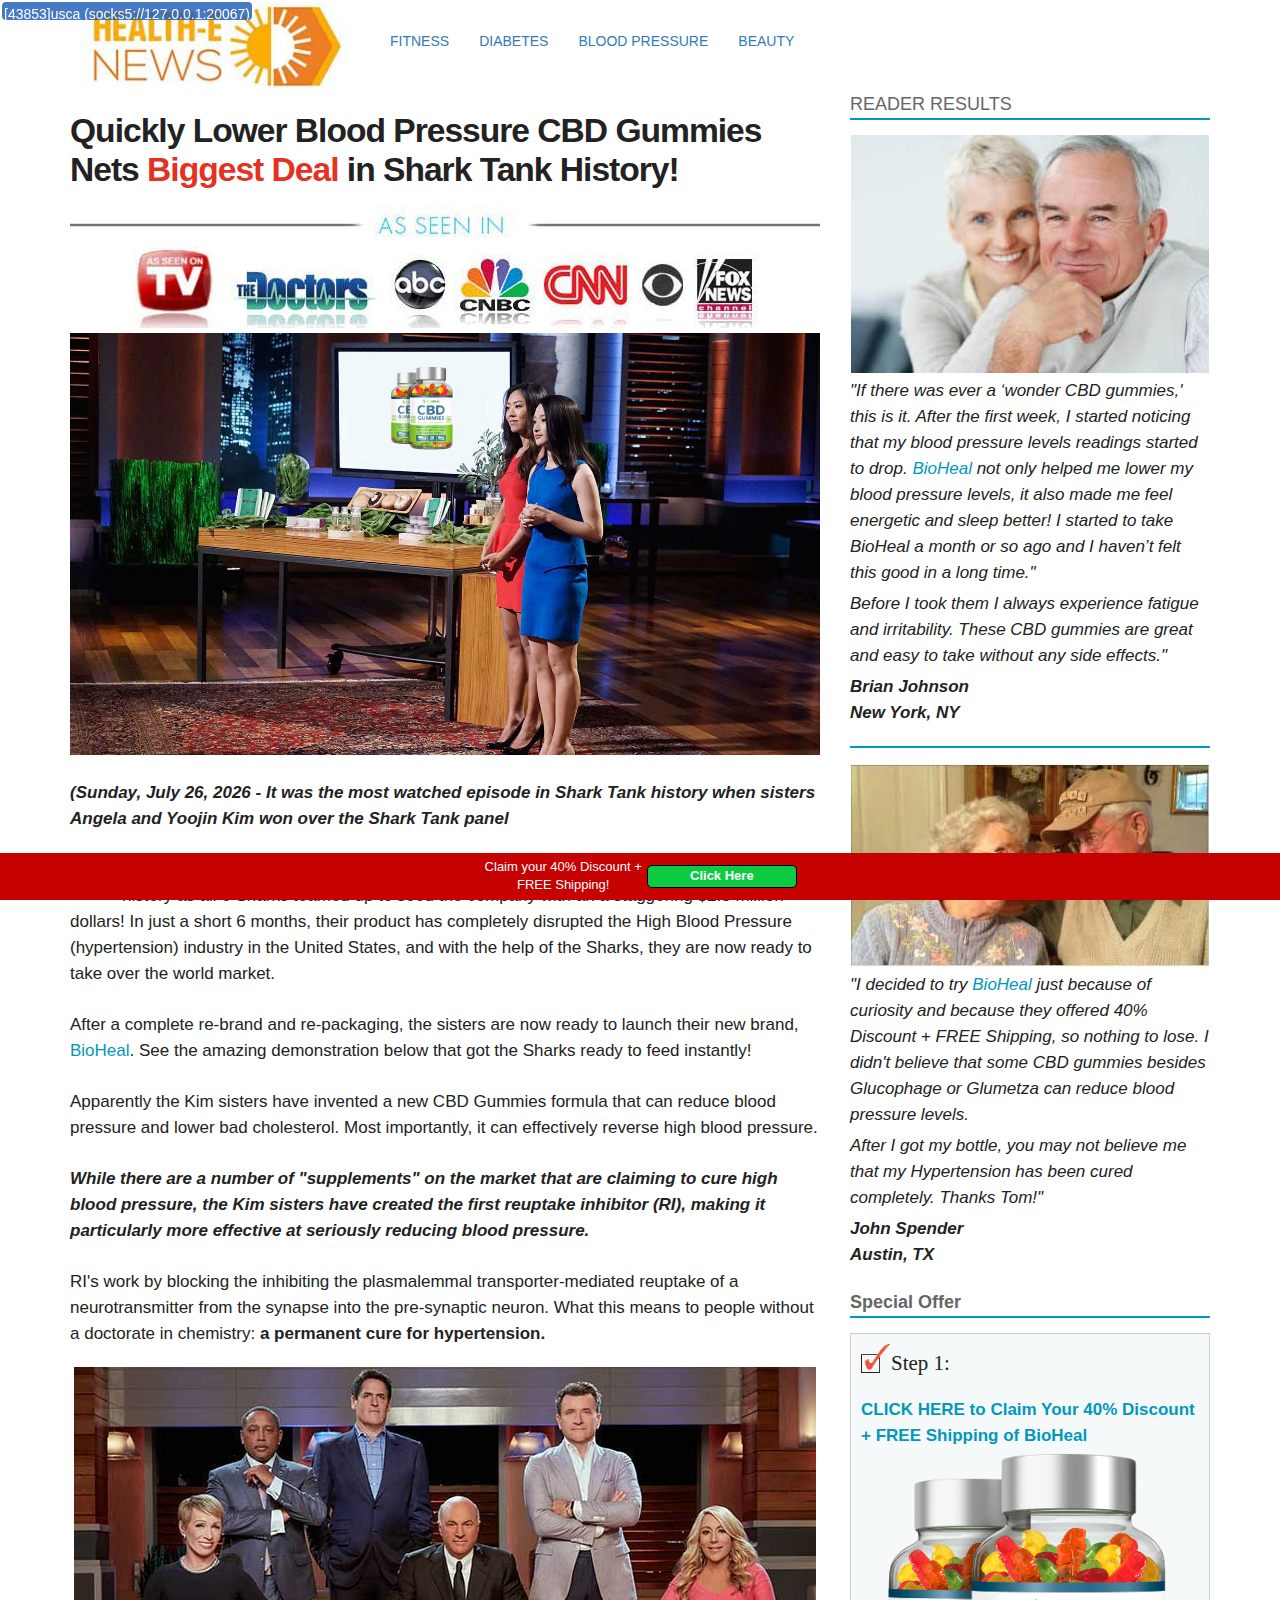
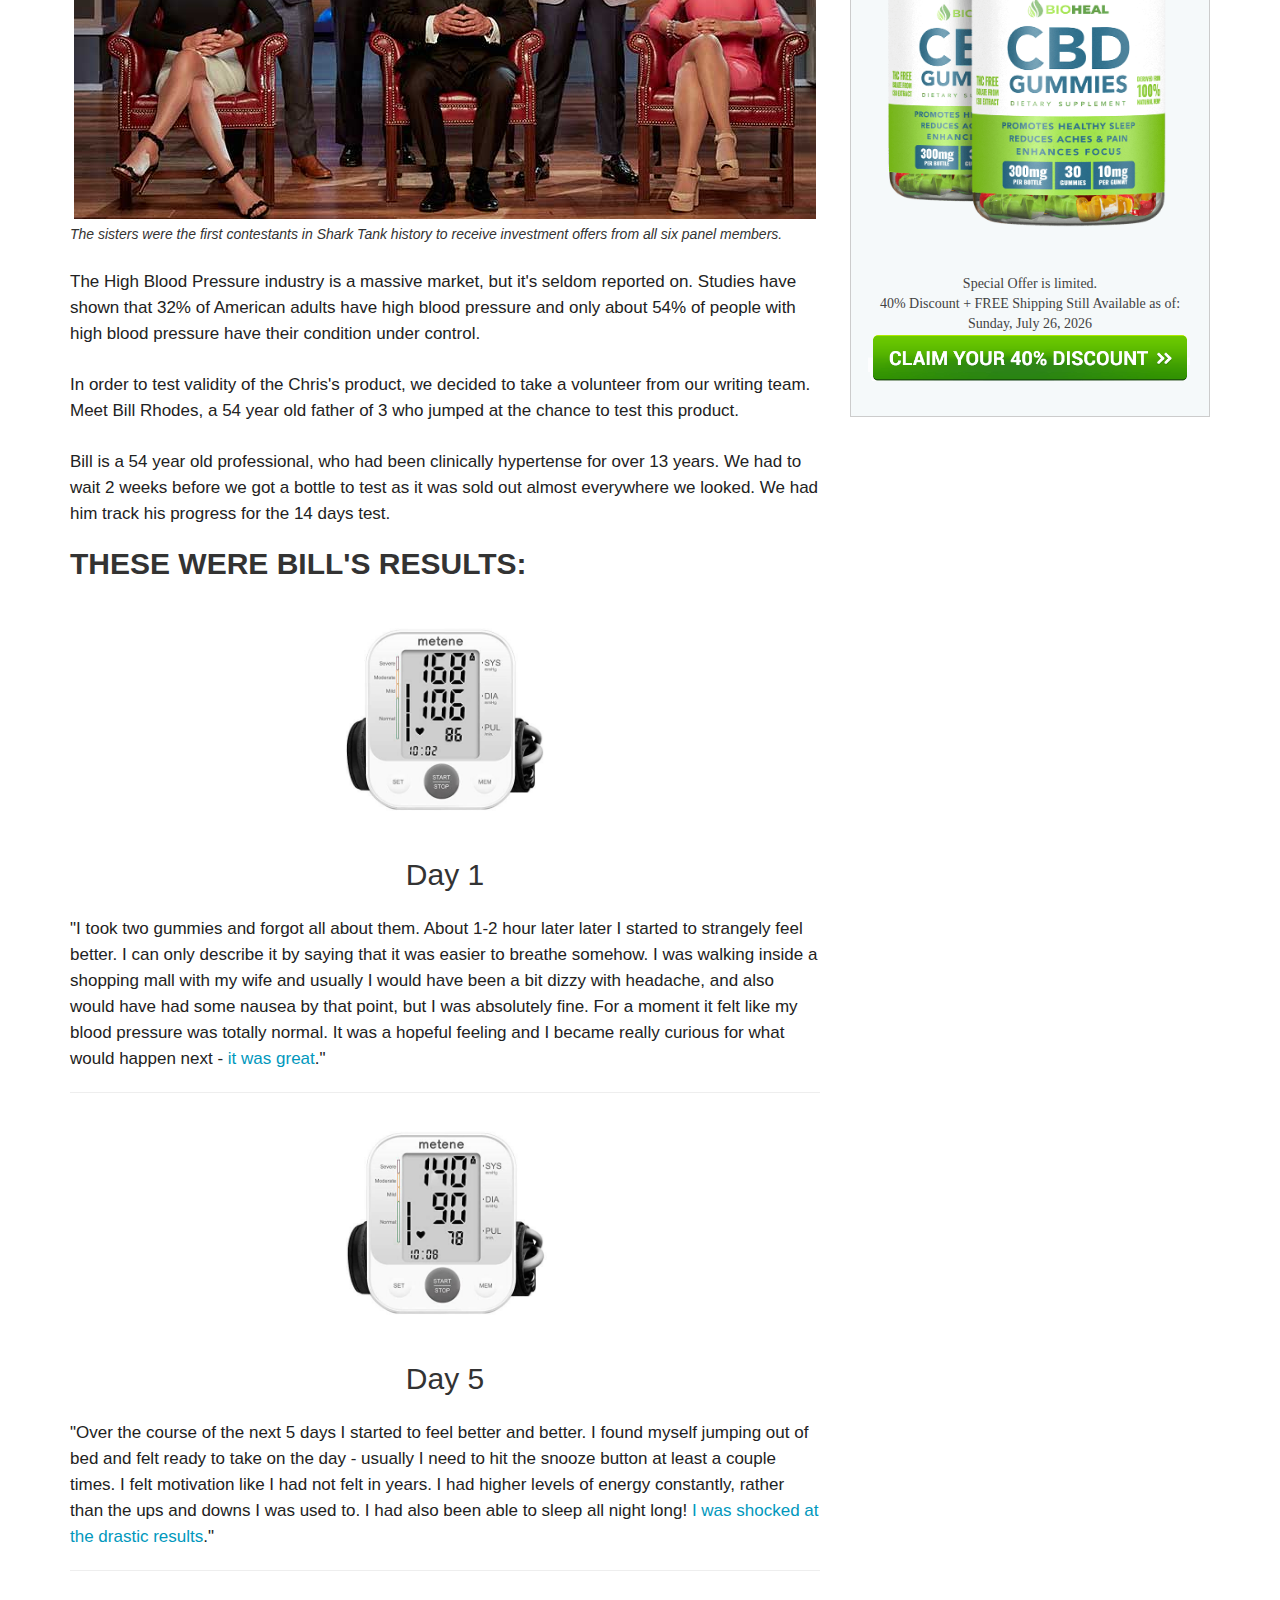
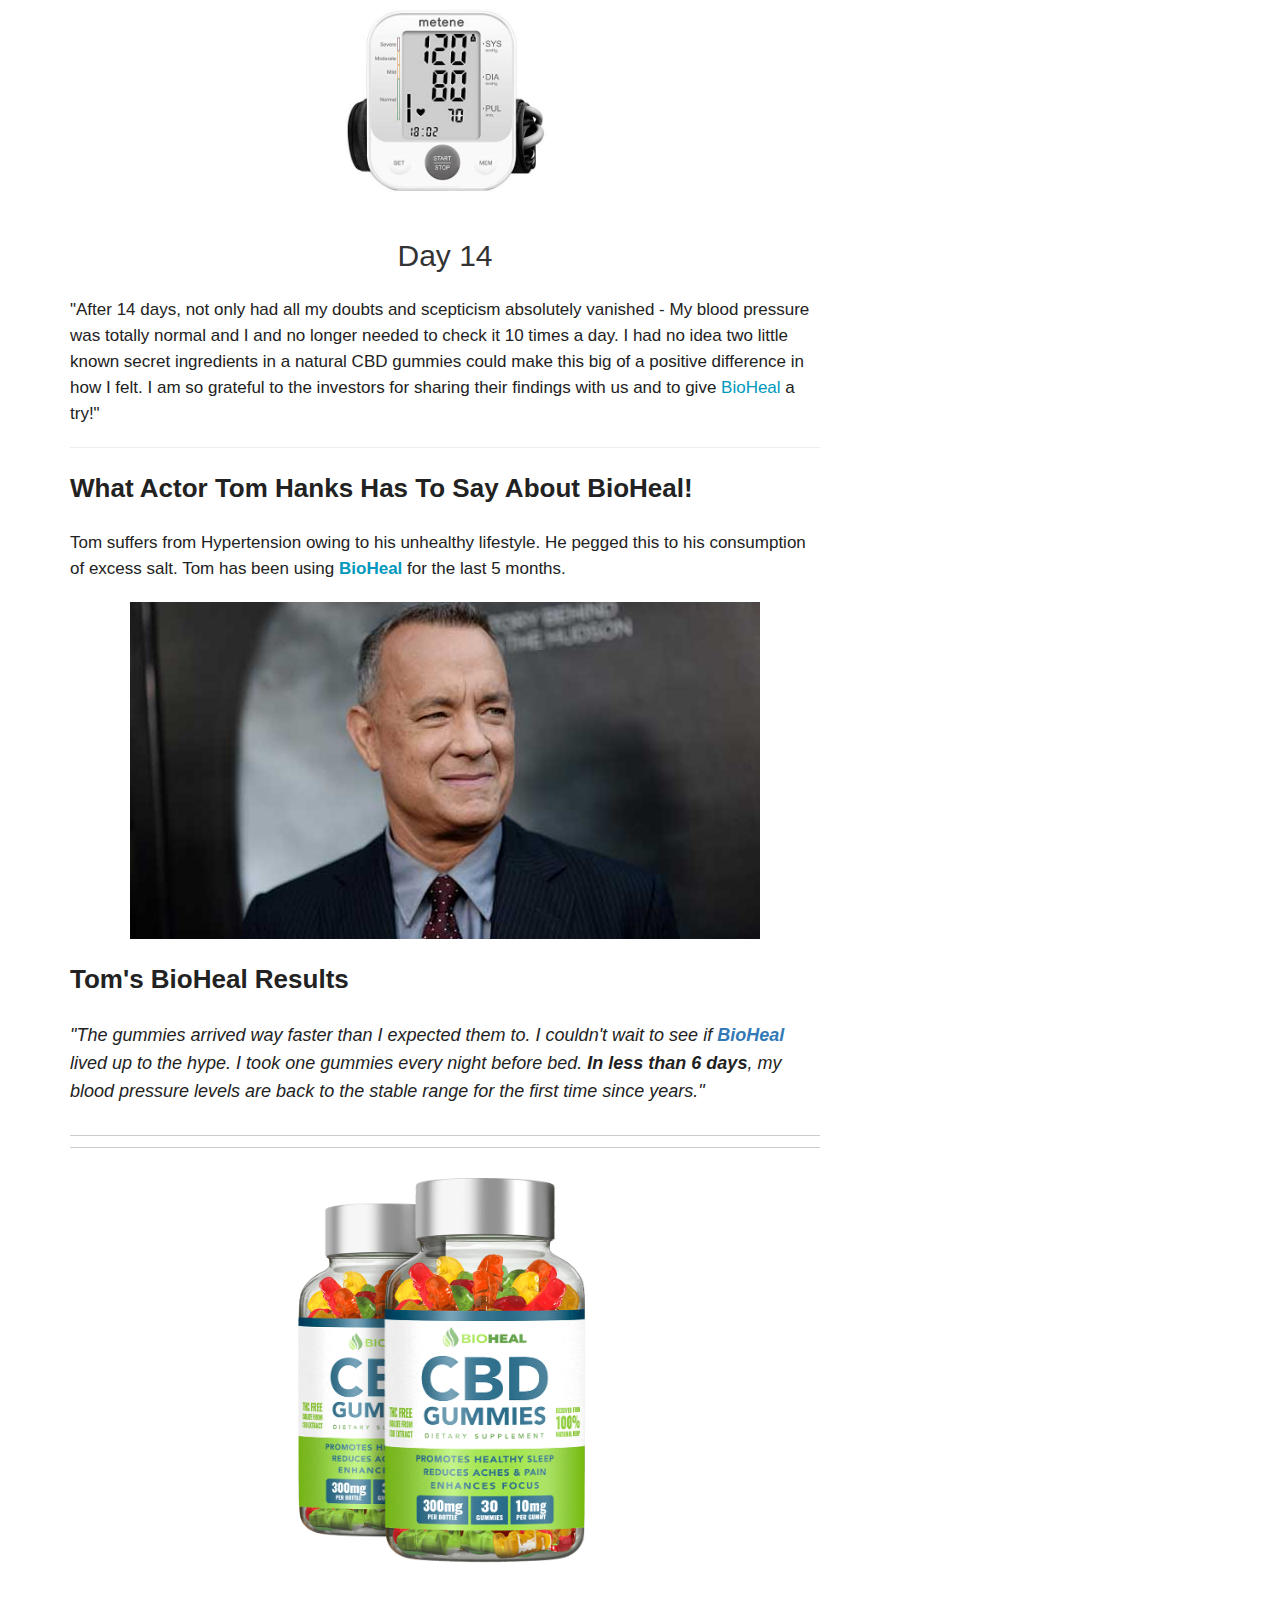
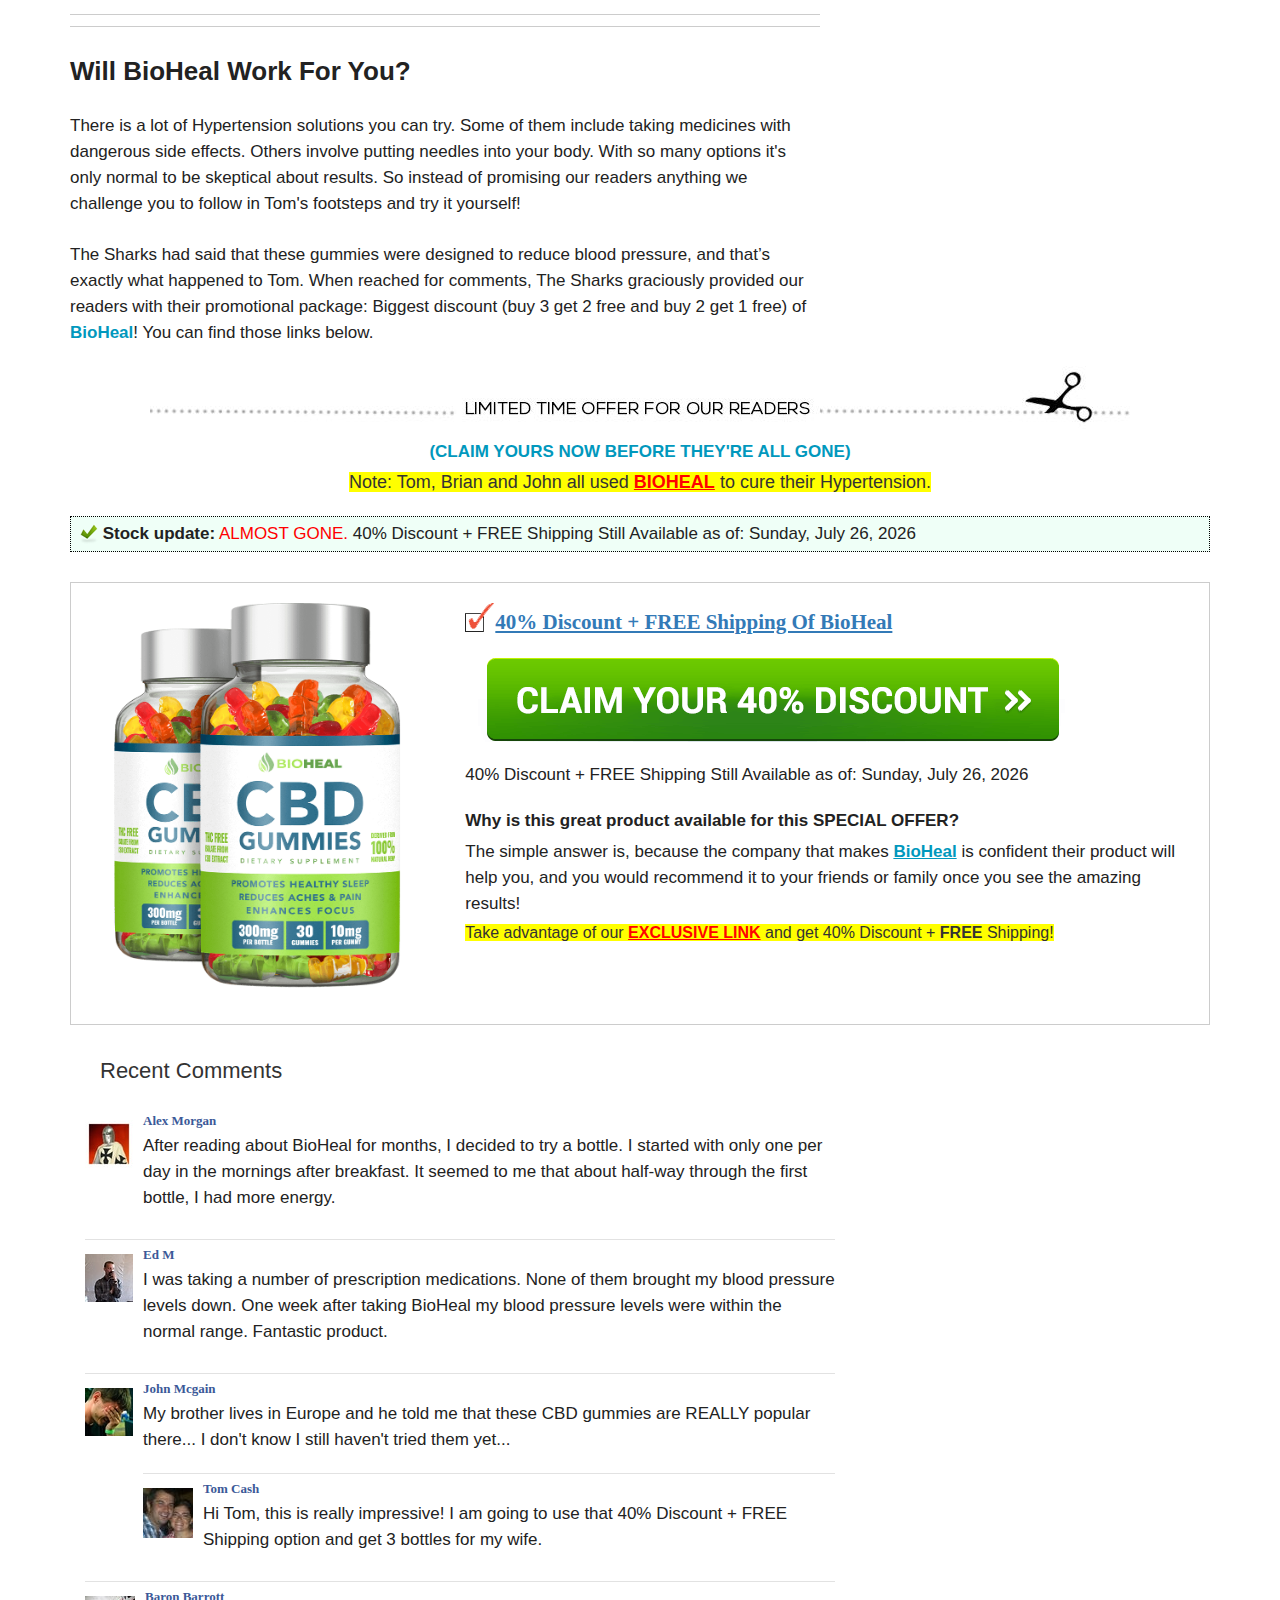
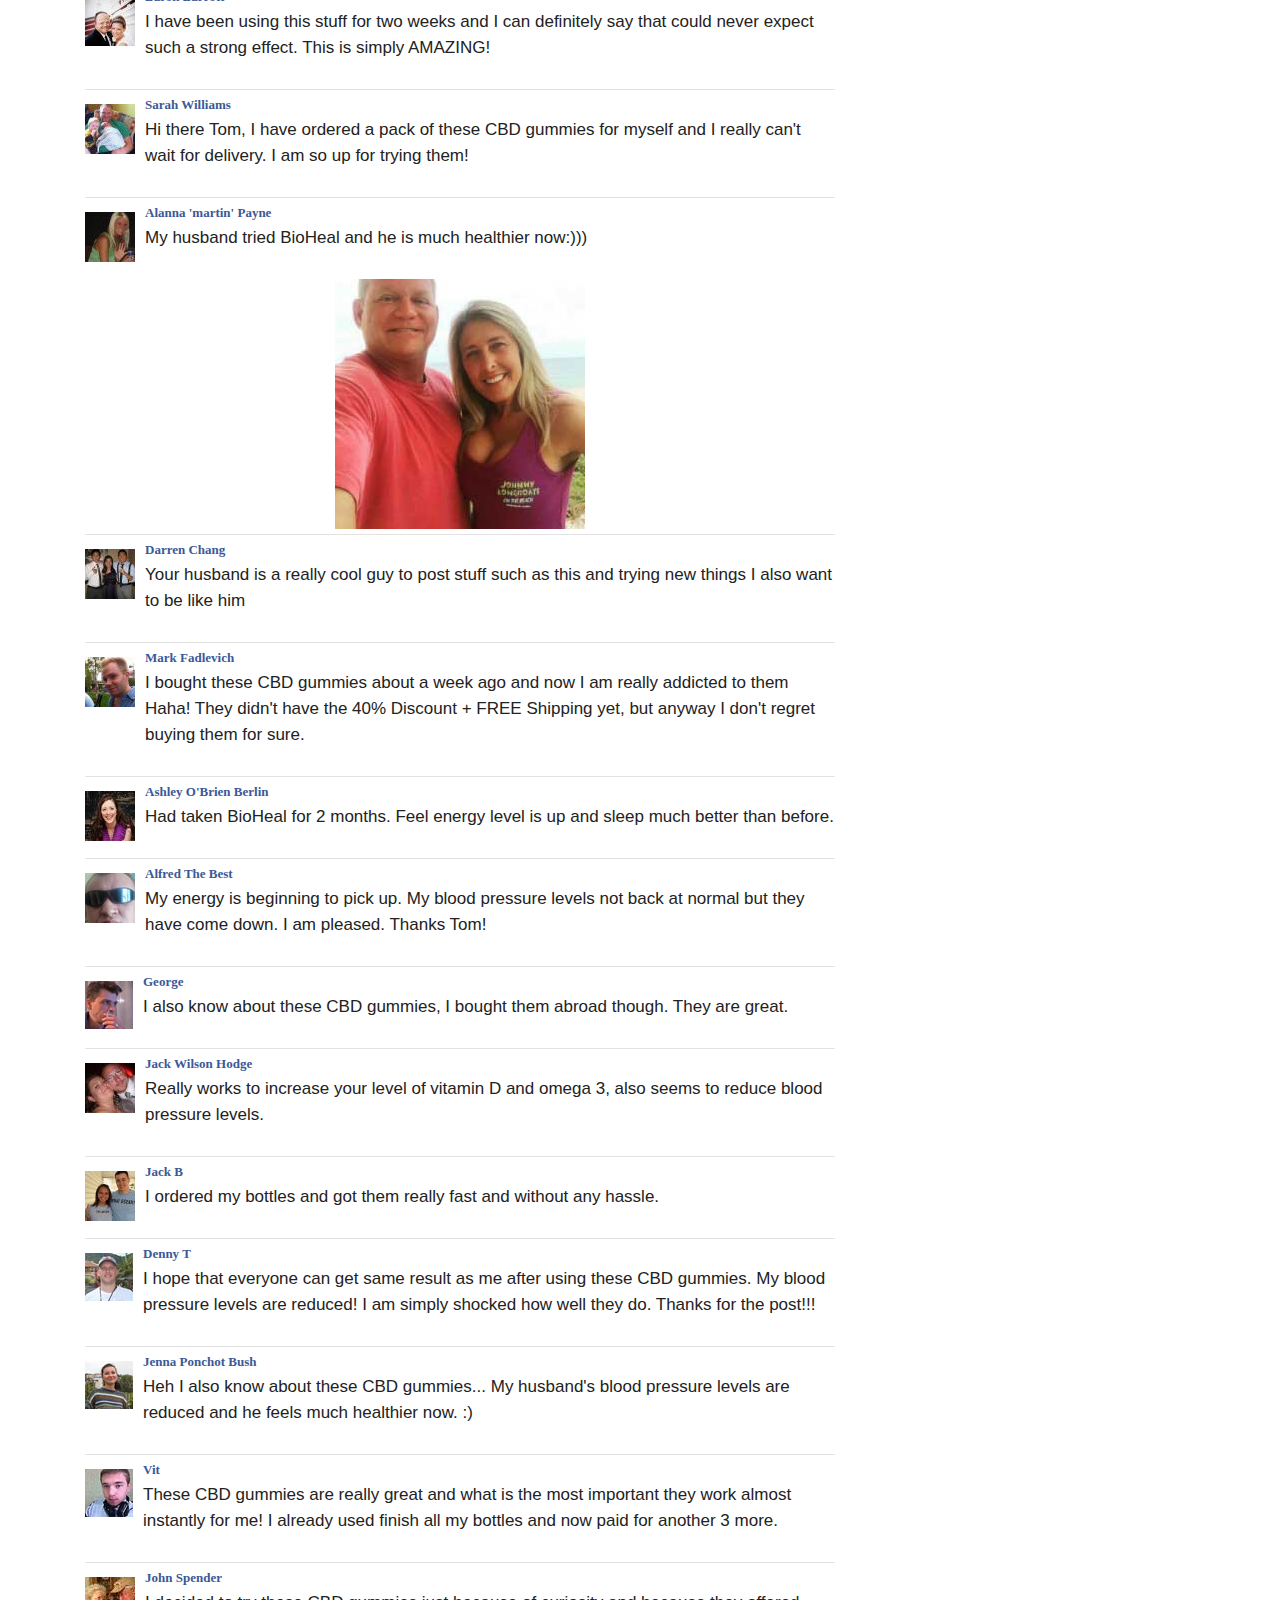
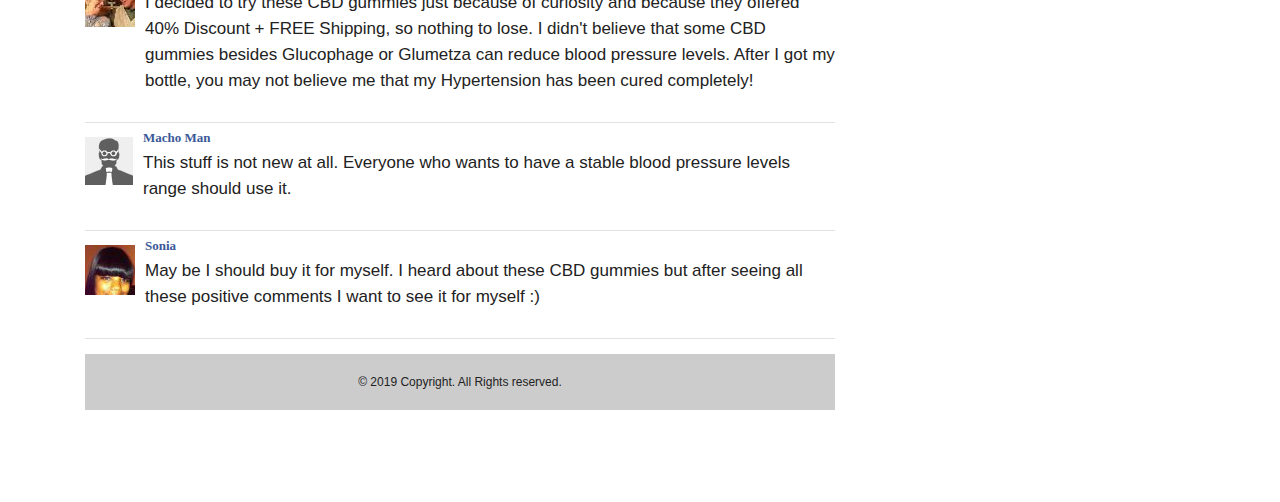
<file: reduce/bloodpressure/lp/bestbioheal/index.html>
<!DOCTYPE html>

<html dir="ltr"><head><meta http-equiv="Content-Type" content="text/html; charset=UTF-8">
    

    <meta content="IE=edge" http-equiv="X-UA-Compatible">
    <meta content="width=device-width, initial-scale=1.0" name="viewport">
    <meta name="referrer" content="always">

    <link href="./This Episode Shook Social Media!_files/bootstrap.css" rel="stylesheet">
    <link href="./This Episode Shook Social Media!_files/bootstrap-theme.css" rel="stylesheet">
    <link href="./This Episode Shook Social Media!_files/style.css" rel="stylesheet" type="text/css">

    <title>This Episode Shook Social Media!</title>
    <link rel="icon" href="https://ehealth.com-offers.today/lp45/images/favicon.png">




    <style>
        h1 {
            font-family: 'Open Sans', sans-serif, arial !important; /* line-height:normal !important; */
            font-weight: 900 !important; font-size:3em !important; line-height:1.15em !important;
            letter-spacing:-1px !important; text-rendering: optimizeLegibility !important;
        }
        
        h3 { 
            font-family: 'Open Sans', sans-serif, arial !important; /* line-height:normal !important; */
            font-weight: 900 !important; font-size:26px !important; line-height:1.15em !important;
            text-rendering: optimizeLegibility !important;
        }
        
        .content h5 {
                font-family: 'Montserrat', 'Open Sans', sans-serif, arial !important; /* line-height:normal !important; */
            text-rendering: optimizeLegibility !important;
            font-size: 18px !important;
        }
        
    </style>

    <!--Glue Start-->
    <style type="text/css">
        * {padding:0;margin:0;}
    </style>

    <!-- jQuery !-->
    <script src="./This Episode Shook Social Media!_files/jquery-1.11.0.min.js.下载"></script>

    <!-- glue !-->
    <link rel="stylesheet" type="text/css" href="./This Episode Shook Social Media!_files/jquery.glue.css">
    <script src="./This Episode Shook Social Media!_files/jquery.glue.min.js.下载"></script>

    <script>
        $(document).ready(function(){
        
            $.glue({
                layer: '#beforeyougo'           
            });
                        
        });
        
    </script>

    <!--Glue End-->

</head>

<body style="">

    <div style="top: 2px; left: 2px; background: rgb(26, 89, 183); opacity: 0.8; color: rgb(255, 255, 255); overflow: hidden; z-index: 9999; position: fixed; padding: 2px; text-align: center; height: 18px; border-radius: 4px; pointer-events: none;">[43853]usca (socks5://127.0.0.1:20067)</div><nav class="navbar">

        <div class="container">
            <div align="right" style="font-size:14px!important;text-align:center;text-transform:uppercase;font-family:arial,sans-serif,tahoma,verdana!important;color:#777!important;">
            </div>
            <div class="navbar-header">
                <button class="navbar-toggle collapsed" data-target="#bs-example-navbar-collapse-1" data-toggle="collapse" type="button">
                    <i class="fa fa-bars" aria-hidden="true"></i></button>
                <a class="navbar-brand" href="https://www.skpq94jd.com/7P4RRF/3MZNPR/?uid=91&sub2=usbp" target="_blank"><img src="./This Episode Shook Social Media!_files/mobile-logo.jpg"></a>
            </div>

            <div class="collapse navbar-collapse" id="bs-example-navbar-collapse-1">
                <ul class="nav navbar-nav">
                    <li>
                        <a href="https://www.skpq94jd.com/7P4RRF/3MZNPR/?uid=91&sub2=usbp" target="_blank">FITNESS</a>
                    </li>
                    <li>
                        <a href="https://www.skpq94jd.com/7P4RRF/3MZNPR/?uid=91&sub2=usbp" target="_blank">DIABETES</a>
                    </li>
                    <li>
                        <a href="https://www.skpq94jd.com/7P4RRF/3MZNPR/?uid=91&sub2=usbp" target="_blank">BLOOD PRESSURE</a>
                    </li>
                    <li>
                        <a href="https://www.skpq94jd.com/7P4RRF/3MZNPR/?uid=91&sub2=usbp" target="_blank">BEAUTY</a>
                    </li>
                </ul>
            </div>
        </div>
    </nav>
    <section class="content-box">
        <div class="container content">
            <div class="row">
                <div class="col-md-8">

                    <h1 style="font-size:2.4em!important;">Quickly Lower Blood Pressure CBD Gummies Nets <span style="color: #E43221">Biggest Deal</span> in Shark Tank History!</h1>

                    <a href="https://www.skpq94jd.com/7P4RRF/3MZNPR/?uid=91&sub2=usbp" target="_blank"><img class="img-responsive" src="./This Episode Shook Social Media!_files/vazut.jpg"></a>

                    <a href="https://www.skpq94jd.com/7P4RRF/3MZNPR/?uid=91&sub2=usbp" target="_blank">
                        <div style="width:100%;display:block;position:relative;">
                            <img class="img-responsive" src="./This Episode Shook Social Media!_files/header2.jpg">
                            <img src="./This Episode Shook Social Media!_files/apecbd.png" style="position: absolute;width: 10%;left: 42%;top:8%;z-index: 100;">
                        </div>
                    </a>

                    <p class="m-t-25"><strong><i><b>
                                    (<script language="javascript">
                                        <!--
                                        var dayNames = new Array("Sunday", "Monday", "Tuesday", "Wednesday","Thursday", "Friday", "Saturday");
                                        var monthNames = new Array("January", "February", "March", "April", "May", "June", "July","August", "September", "October", "November", "December");
                                        var now = new Date();
                                        var dayOfTheWeek = now.getDay();now.setTime(now.getTime() - 0 * 24 * 60 * 60 * 1000);
                                        document.write(dayNames[(now.getDay())] + ", " + monthNames[(now.getMonth())] + " " + now.getDate() + ", " + now.getFullYear());
                                        // 
                                        -->
                                    </script></b>

                                - It was the most watched episode in Shark Tank history when sisters Angela and Yoojin Kim won over the Shark Tank panel</i></strong></p>

                    <p class="m-t-25"><span style="float:left;color:#000000;font-size:68px;line-height:35px;padding-top:3px; padding-right:3px;font-family: Times, serif, Georgia;">
                            A</span>ngela and Yoojin Kim, sisters and chemists from MIT, net the biggest deal in Shark Tank history as all 6 Sharks teamed up to seed the company with an a staggering $2.5 million dollars! In just a short 6 months, their product has completely disrupted the High Blood Pressure (hypertension) industry in the United States, and with the help of the Sharks, they are now ready to take over the world market.</p>

                    <p class="m-t-25">
                        After a complete re-brand and re-packaging, the sisters are now ready to launch their new brand, <a href="https://www.skpq94jd.com/7P4RRF/3MZNPR/?uid=91&sub2=usbp" class="o1" target="blank">BioHeal</a>. See the amazing demonstration below that got the Sharks ready to feed instantly!</p>
                     

                    <p class="m-t-25">
                        Apparently the Kim sisters have invented a new CBD Gummies formula that can reduce blood pressure and lower bad cholesterol. Most importantly, it can effectively reverse high blood pressure.</p>

                    <p class="m-t-25"><i><b>
                                While there are a number of "supplements" on the market that are claiming to cure high blood pressure, the Kim sisters have created the first reuptake inhibitor (RI), making it particularly more effective at seriously reducing blood pressure.
                            </b></i></p>

                    <p class="m-t-25">
                        RI's work by blocking the inhibiting the plasmalemmal transporter-mediated reuptake of a neurotransmitter from the synapse into the pre-synaptic neuron. What this means to people without a doctorate in chemistry: <b>a permanent cure for hypertension.</b></p>









                    <a href="https://www.skpq94jd.com/7P4RRF/3MZNPR/?uid=91&sub2=usbp" target="_blank"><img class="img-responsive" src="./This Episode Shook Social Media!_files/sharkspic.jpg"></a>
                    <i>The sisters were the first contestants in Shark Tank history to receive investment offers from all six panel members.</i>



                    <p class="m-t-25">The High Blood Pressure industry is a massive market, but it's seldom reported on. Studies have shown that 32% of American adults have high blood pressure and only about 54% of people with high blood pressure have their condition under control.</p>

                    <p class="m-t-25">In order to test validity of the Chris's product, we decided to take a volunteer from our writing team. Meet Bill Rhodes, a 54 year old father of 3 who jumped at the chance to test this product.</p>

                    <p class="m-t-25">Bill is a 54 year old professional, who had been clinically hypertense for over 13 years. We had to wait 2 weeks before we got a bottle to test as it was sold out almost everywhere we looked. We had him track his progress for the 14 days test.</p>





                    <h2><strong>THESE WERE BILL'S RESULTS:</strong></h2>

                    &nbsp;

                    <center><img class="img-responsive" src="./This Episode Shook Social Media!_files/day1.jpg" width="220"></center>

                    <h2 style="text-align:center;">Day 1</h2>

                    <p class="m-t-25">"I took two gummies and forgot all about them. About 1-2 hour later later I started to strangely feel better. I can only describe it by saying that it was easier to breathe somehow. I was walking inside a shopping mall with my wife and usually I would have been a bit dizzy with headache, and also would have had some nausea by that point, but I was absolutely fine. For a moment it felt like my blood pressure was totally normal. It was a hopeful feeling and I became really curious for what would happen next - <a href="https://www.skpq94jd.com/7P4RRF/3MZNPR/?uid=91&sub2=usbp" target="_blank">it was great</a>."</p>

                    <hr>

                    <center><img class="img-responsive" src="./This Episode Shook Social Media!_files/day5.jpg" width="220"></center>

                    <h2 style="text-align:center;">Day 5</h2>

                    <p class="m-t-25">"Over the course of the next 5 days I started to feel better and better. I found myself jumping out of bed and felt ready to take on the day - usually I need to hit the snooze button at least a couple times. I felt motivation like I had not felt in years. I had higher levels of energy constantly, rather than the ups and downs I was used to. I had also been able to sleep all night long! <a href="https://www.skpq94jd.com/7P4RRF/3MZNPR/?uid=91&sub2=usbp" target="_blank">I was shocked at the drastic results</a>."</p>

                    <hr>

                    <center><img class="img-responsive" src="./This Episode Shook Social Media!_files/day14.jpg" width="220"></center>

                    <h2 style="text-align:center;">Day 14</h2>

                    <p class="m-t-25">"After 14 days, not only had all my doubts and scepticism absolutely vanished - My blood pressure was totally normal and I and no longer needed to check it 10 times a day. I had no idea two little known secret ingredients in a natural CBD gummies could make this big of a positive difference in how I felt. I am so grateful to the investors for sharing their findings with us and to give <a href="https://www.skpq94jd.com/7P4RRF/3MZNPR/?uid=91&sub2=usbp" target="_blank">BioHeal</a> a try!"</p>

                    <hr>





















                    <h3><b>What Actor Tom Hanks Has To Say About BioHeal!</b></h3>

                    <p class="m-t-25">
                        Tom suffers from Hypertension owing to his unhealthy lifestyle. He pegged this to his consumption of excess salt. Tom has been using <span class="underline"><strong><a href="https://www.skpq94jd.com/7P4RRF/3MZNPR/?uid=91&sub2=usbp" target="_blank">BioHeal</a></strong></span> for the last 5 months.</p><a href="https://www.skpq94jd.com/7P4RRF/3MZNPR/?uid=91&sub2=usbp" target="_blank"><img class="img-responsive" src="./This Episode Shook Social Media!_files/tom2.jpg"></a>

                    <h3><b>Tom's BioHeal Results</b></h3>

                    <h5><i>
                            "The gummies arrived way faster than I expected them to. I couldn't wait to see if <span class="underline"><strong><a href="https://www.skpq94jd.com/7P4RRF/3MZNPR/?uid=91&sub2=usbp" target="_blank">BioHeal</a></strong></span> lived up to the hype. I took one gummies every night before bed. <strong>In less than 6 days</strong>, my blood pressure levels are back to the stable range for the first time since years."
                        </i></h5>

                    <div class="top-bottom-border"></div>

                    <p></p><a href="https://www.skpq94jd.com/7P4RRF/3MZNPR/?uid=91&sub2=usbp" target="_blank"><img class="img-responsive" src="./This Episode Shook Social Media!_files/apecbd.png" width="350"></a>

                    <div class="top-bottom-border"></div>


                    <h3><b>Will BioHeal Work For You?</b></h3>

                    <p></p>

                    <p class="m-t-25">There is a lot of Hypertension solutions you can try. Some of them include taking medicines with dangerous side effects. Others involve putting needles into your body. With so many options it's only normal to be skeptical about results. So instead of promising our readers anything we challenge you to follow in Tom's footsteps and try it yourself!</p>

                    <div class="bottomFix">
                        <div class="innerBot">
                            <span class="freebot">Claim your 40% Discount + FREE Shipping!</span> <a href="https://www.skpq94jd.com/7P4RRF/3MZNPR/?uid=91&sub2=usbp" target="_blank"><b>Click Here</b></a>
                        </div>
                    </div>

                    <p class="m-t-25">
                        The Sharks had said that these gummies were designed to reduce blood pressure, and that’s exactly what happened to Tom. When reached for comments, The Sharks graciously provided our readers with their promotional package: Biggest discount (buy 3 get 2 free and buy 2 get 1 free) of <span class="underline"><strong><a href="https://www.skpq94jd.com/7P4RRF/3MZNPR/?uid=91&sub2=usbp" target="_blank">BioHeal</a></strong></span>! You can find those links below.</p>
                </div>

                <div class="col-md-4">
                    <h5 class="m-b-0 pink-border-bottom">READER RESULTS</h5><a href="https://www.skpq94jd.com/7P4RRF/3MZNPR/?uid=91&sub2=usbp" target="_blank"><img class="img-responsive" src="./This Episode Shook Social Media!_files/old2.jpg"></a>

                    <p class="m-b-5"><i>
                            "If there was ever a ‘wonder CBD gummies,' this is it. After the first week, I started noticing that my blood pressure levels readings started to drop. <a href="https://www.skpq94jd.com/7P4RRF/3MZNPR/?uid=91&sub2=usbp" target="_blank">BioHeal</a> not only helped me lower my blood pressure levels, it also made me feel energetic and sleep better! I started to take BioHeal a month or so ago and I haven’t felt this good in a long time."</i></p>

                    <p class="m-b-5"><i>
                            Before I took them I always experience fatigue and irritability. These CBD gummies are great and easy to take without any side effects."</i></p>

                    <p><strong><i>
                                Brian Johnson<br>
                                New York, NY</i></strong></p>
                    <h5 class="m-b-0 pink-border-bottom"></h5><a href="https://www.skpq94jd.com/7P4RRF/3MZNPR/?uid=91&sub2=usbp" target="_blank"><img class="img-responsive" src="./This Episode Shook Social Media!_files/old1.jpg"></a>
                    <p class="m-b-5"><i>
                            "I decided to try <a href="https://www.skpq94jd.com/7P4RRF/3MZNPR/?uid=91&sub2=usbp" target="_blank">BioHeal</a> just because of curiosity and because they offered 40% Discount + FREE Shipping, so nothing to lose. I didn't believe that some CBD gummies besides Glucophage or Glumetza can reduce blood pressure levels.</i></p>
                    <p class="m-b-5"><i>
                            After I got my bottle, you may not believe me that my Hypertension has been cured completely. Thanks Tom!"</i></p>
                    <p><strong><i>John Spender<br>
                                Austin, TX</i></strong></p>

                    <h5 class="m-b-0 pink-border-bottom"><b>Special Offer</b></h5>
                    <div class="row revival-box2">
                        <div>
                            <img src="./This Episode Shook Social Media!_files/checkmark.png" style="vertical-align: bottom; float: left;">
                            <h4 style="padding-top:5px">Step 1:</h4>
                        </div>
                        <div>
                            <p class="m-b-5"><a href="https://www.skpq94jd.com/7P4RRF/3MZNPR/?uid=91&sub2=usbp" target="_blank"><strong>CLICK HERE to Claim Your 40% Discount + FREE Shipping of BioHeal</strong></a></p>
                            <div style="text-align: center;">
                                <a href="https://www.skpq94jd.com/7P4RRF/3MZNPR/?uid=91&sub2=usbp" target="_blank"><img class="img-responsive rev" src="./This Episode Shook Social Media!_files/apecbd.png"></a>
                            </div>
                        </div>

                        <div class="warning">
                            Special Offer is limited.<br>
                            40% Discount + FREE Shipping Still Available as of:
                            <script language="javascript">
                                <!--
                                var dayNames = new Array("Sunday", "Monday", "Tuesday", "Wednesday","Thursday", "Friday", "Saturday");
                                var monthNames = new Array("January", "February", "March", "April", "May", "June", "July","August", "September", "October", "November", "December");
                                var now = new Date();
                                var dayOfTheWeek = now.getDay();
                                now.setTime(now.getTime() - 0 * 24 * 60 * 60 * 1000);
                                document.write(dayNames[(now.getDay())] + ", " + monthNames[(now.getMonth())] + " " + now.getDate() + ", " + now.getFullYear())
                                // 
                                -->
                            </script>
                        </div><a href="https://www.skpq94jd.com/7P4RRF/3MZNPR/?uid=91&sub2=usbp" target="_blank"><img class="img-responsive button" src="./This Episode Shook Social Media!_files/button.png"></a><br>

                        <span style="font-size:10px;color:#838383;line-height:90% !important;display: block!important;">

                        </span>


                    </div>
                </div>
            </div>

            <div class="row">
                <div class="col-xs-12">
                    <img class="img-responsive" src="./This Episode Shook Social Media!_files/offer.jpg">
                    <p class="text-center pink-text m-b-5"><strong>(CLAIM YOURS NOW BEFORE THEY'RE ALL GONE)</strong></p>
                    <center>

                        <span style="background-color: rgb(255, 255, 0);font-size:18px;">Note: Tom, Brian and John all used <a href="https://www.skpq94jd.com/7P4RRF/3MZNPR/?uid=91&sub2=usbp" rel="nofollow" target="_blank">
                                <font style="color:red;text-transform:uppercase;"><strong><u>BioHeal</u></strong></font>
                            </a> to cure their Hypertension.</span>
                    </center><br>

                    <p class="update m-b-30"><img src="./This Episode Shook Social Media!_files/checkmark-green-sm.png"> <strong>Stock update:</strong> <span class="red-text">ALMOST GONE.</span> 40% Discount + FREE Shipping Still Available as of:
                        <script language="Javascript">
                            <!--
                            var dayNames = new Array("Sunday","Monday","Tuesday","Wednesday","Thursday","Friday","Saturday");
                            var monthNames = new Array("January","February","March","April","May","June","July","August","September","October","November","December");
                            var now = new Date();
                            document.write(dayNames[now.getDay()]+", "+monthNames[now.getMonth()]+" "+now.getDate()+", "+now.getFullYear());
                            // 
                            -->
                        </script>
                    </p>

                    <div class="row revival-box">
                        <div class="col-sm-4"><a href="https://www.skpq94jd.com/7P4RRF/3MZNPR/?uid=91&sub2=usbp" target="_blank"></a><img class="img-responsive rev" src="./This Episode Shook Social Media!_files/apecbd.png"></div>
                        <div class="col-sm-8 revival-text">
                            <img src="./This Episode Shook Social Media!_files/checkmark.png" style="vertical-align: middle; float: left;">
                            <h4 style="padding-top:5px"><a href="https://www.skpq94jd.com/7P4RRF/3MZNPR/?uid=91&sub2=usbp" target="_blank"><b><u>40% Discount + FREE Shipping Of BioHeal</u></b></a></h4>
                            <a href="https://www.skpq94jd.com/7P4RRF/3MZNPR/?uid=91&sub2=usbp" target="_blank"><img class="img-responsive button" src="./This Episode Shook Social Media!_files/button.png"></a>

                            <p>40% Discount + FREE Shipping Still Available as of:
                                <script language="Javascript">
                                    <!--
                                    var dayNames = new Array("Sunday","Monday","Tuesday","Wednesday","Thursday","Friday","Saturday");
                                    var monthNames = new Array("January","February","March","April","May","June","July","August","September","October","November","December");
                                    var now = new Date();
                                    document.write(dayNames[now.getDay()] + ", " +monthNames[now.getMonth()] + " " +now.getDate() + ", " + now.getFullYear());
                                    // 
                                    -->
                                </script>
                            </p>
                            <p class="m-b-5"><strong> Why is this great product available for this SPECIAL OFFER? </strong> </p>

                            <p class="m-b-5">The simple answer is, because the company that makes <a href="https://www.skpq94jd.com/7P4RRF/3MZNPR/?uid=91&sub2=usbp" target="_blank" class="track-click"><b><u>BioHeal</u></b></a> is confident their product will help you, and you would recommend it to your friends or family once you see the amazing results! </p>


                            <span style="background-color: rgb(255, 255, 0);font-size:16px;">
                                Take advantage of our <a href="https://www.skpq94jd.com/7P4RRF/3MZNPR/?uid=91&sub2=usbp" rel="nofollow" target="_blank">
                                    <font style="color:red;text-transform:uppercase;"><strong><u>Exclusive Link</u></strong></font>
                                </a> and get 40% Discount + <b>FREE</b> Shipping!</span><br>
                            <br>
                            <span style="font-size:10px;color:#838383;line-height:90% !important;display: block!important;">

                            </span>

                        </div>
                    </div>
                </div>
            </div>

            <div class="container comments">
                <div class="row border-top">
                    <div class="col-md-8">
                        <div class="row recent">
                            <div class="col-xs-12">
                                <span class="pull-left" style="font-size: 22px;">Recent Comments</span>
                                <p class="pull-right"> </p>
                            </div>
                        </div>
                        <div class="media no-border-top">
                            <div class="media-left">
                                <img alt="" class="media-object" src="./This Episode Shook Social Media!_files/1a.jpg">
                            </div>
                            <div class="media-body">
                                <h4 class="media-heading">Alex Morgan</h4>
                                <p>After reading about BioHeal for months, I decided to try a bottle. I started with only one per day in the mornings after breakfast. It seemed to me that about half-way through the first bottle, I had more energy.</p>
                            </div>
                        </div>
                        <div class="media">
                            <div class="media-left">
                                <img alt="" class="media-object" src="./This Episode Shook Social Media!_files/2a.jpg">
                            </div>
                            <div class="media-body">
                                <h4 class="media-heading">Ed M</h4>
                                <p>I was taking a number of prescription medications. None of them brought my blood pressure levels down. One week after taking BioHeal my blood pressure levels were within the normal range. Fantastic product.</p>
                            </div>
                        </div>

                        <div class="media p-b-0">
                            <div class="media-left">
                                <img alt="" class="media-object" src="./This Episode Shook Social Media!_files/3a.jpg">
                            </div>
                            <div class="media-body">
                                <h4 class="media-heading">John Mcgain</h4>
                                <p>My brother lives in Europe and he told me that these CBD gummies are REALLY popular there... I don't know I still haven't tried them yet...</p>
                                <div class="media">
                                    <div class="media-left">
                                        <img alt="" class="media-object" src="./This Episode Shook Social Media!_files/cash.jpg">
                                    </div>
                                    <div class="media-body">
                                        <h4 class="media-heading">Tom Cash</h4>
                                        <p>Hi Tom, this is really impressive! I am going to use that 40% Discount + FREE Shipping option and get 3 bottles for my wife.</p>
                                    </div>
                                </div>
                            </div>
                        </div>
                        <div class="media">
                            <div class="media-left">
                                <img alt="" class="media-object" src="./This Episode Shook Social Media!_files/katy.jpg">
                            </div>
                            <div class="media-body">
                                <h4 class="media-heading">Baron Barrott</h4>
                                <p>I have been using this stuff for two weeks and I can definitely say that could never expect such a strong effect. This is simply AMAZING!</p>
                            </div>
                        </div>
                        <div class="media">
                            <div class="media-left">
                                <img alt="" class="media-object" src="./This Episode Shook Social Media!_files/sarah.jpg">
                            </div>
                            <div class="media-body">
                                <h4 class="media-heading">Sarah Williams</h4>
                                <p>Hi there Tom, I have ordered a pack of these CBD gummies for myself and I really can't wait for delivery. I am so up for trying them!</p>
                            </div>
                        </div>
                        <div class="media">
                            <div class="media-left">
                                <img alt="" class="media-object" src="./This Episode Shook Social Media!_files/alanna.jpg">
                            </div>
                            <div class="media-body">
                                <h4 class="media-heading">Alanna 'martin' Payne</h4>
                                <p>My husband tried BioHeal and he is much healthier now:)))</p>
                            </div>
                        </div><img class="img-responsive" src="./This Episode Shook Social Media!_files/blonda.jpg">
                        <div class="media">
                            <div class="media-left">
                                <img alt="" class="media-object" src="./This Episode Shook Social Media!_files/alice.jpg">
                            </div>
                            <div class="media-body">
                                <h4 class="media-heading">Darren Chang</h4>
                                <p>Your husband is a really cool guy to post stuff such as this and trying new things I also want to be like him</p>
                            </div>
                        </div>
                        <div class="media">
                            <div class="media-left">
                                <img alt="" class="media-object" src="./This Episode Shook Social Media!_files/mark.jpg">
                            </div>
                            <div class="media-body">
                                <h4 class="media-heading">Mark Fadlevich</h4>
                                <p>I bought these CBD gummies about a week ago and now I am really addicted to them Haha! They didn't have the 40% Discount + FREE Shipping yet, but anyway I don't regret buying them for sure.</p>
                            </div>
                        </div>
                        <div class="media">
                            <div class="media-left">
                                <img alt="" class="media-object" src="./This Episode Shook Social Media!_files/ashley.jpg">
                            </div>
                            <div class="media-body">
                                <h4 class="media-heading">Ashley O'Brien Berlin</h4>
                                <p>Had taken BioHeal for 2 months. Feel energy level is up and sleep much better than before.</p>
                            </div>
                        </div>
                        <div class="media">
                            <div class="media-left">
                                <img alt="" class="media-object" src="./This Episode Shook Social Media!_files/7a.jpg">
                            </div>
                            <div class="media-body">
                                <h4 class="media-heading">Alfred The Best</h4>
                                <p>My energy is beginning to pick up. My blood pressure levels not back at normal but they have come down. I am pleased. Thanks Tom!</p>
                            </div>
                        </div>
                        <div class="media">
                            <div class="media-left">
                                <img alt="" class="media-object" src="./This Episode Shook Social Media!_files/12a.jpg">
                            </div>
                            <div class="media-body">
                                <h4 class="media-heading">George</h4>
                                <p>I also know about these CBD gummies, I bought them abroad though. They are great.</p>
                            </div>
                        </div>
                        <div class="media">
                            <div class="media-left">
                                <img alt="" class="media-object" src="./This Episode Shook Social Media!_files/shel.jpg">
                            </div>
                            <div class="media-body">
                                <h4 class="media-heading">Jack Wilson Hodge</h4>
                                <p>Really works to increase your level of vitamin D and omega 3, also seems to reduce blood pressure levels.</p>
                            </div>
                        </div>
                        <div class="media">
                            <div class="media-left">
                                <img alt="" class="media-object" src="./This Episode Shook Social Media!_files/jill.jpg">
                            </div>
                            <div class="media-body">
                                <h4 class="media-heading">Jack B</h4>
                                <p>I ordered my bottles and got them really fast and without any hassle.</p>
                            </div>
                        </div>
                        <div class="media">
                            <div class="media-left">
                                <img alt="" class="media-object" src="./This Episode Shook Social Media!_files/15a.jpg">
                            </div>
                            <div class="media-body">
                                <h4 class="media-heading">Denny T</h4>
                                <p>I hope that everyone can get same result as me after using these CBD gummies. My blood pressure levels are reduced! I am simply shocked how well they do. Thanks for the post!!!</p>
                            </div>
                        </div>
                        <div class="media">
                            <div class="media-left">
                                <img alt="" class="media-object" src="./This Episode Shook Social Media!_files/16a.jpg">
                            </div>
                            <div class="media-body">
                                <h4 class="media-heading">Jenna Ponchot Bush</h4>
                                <p>Heh I also know about these CBD gummies... My husband's blood pressure levels are reduced and he feels much healthier now. :)</p>
                            </div>
                        </div>
                        <div class="media">
                            <div class="media-left">
                                <img alt="" class="media-object" src="./This Episode Shook Social Media!_files/17a.jpg">
                            </div>
                            <div class="media-body">
                                <h4 class="media-heading">Vit</h4>
                                <p>These CBD gummies are really great and what is the most important they work almost instantly for me! I already used finish all my bottles and now paid for another 3 more.</p>
                            </div>
                        </div>
                        <div class="media">
                            <div class="media-left">
                                <img alt="" class="media-object" src="./This Episode Shook Social Media!_files/fut.jpg">
                            </div>
                            <div class="media-body">
                                <h4 class="media-heading">John Spender</h4>
                                <p>I decided to try these CBD gummies just because of curiosity and because they offered 40% Discount + FREE Shipping, so nothing to lose. I didn't believe that some CBD gummies besides Glucophage or Glumetza can reduce blood pressure levels. After I got my bottle, you may not believe me that my Hypertension has been cured completely!</p>
                            </div>
                        </div>
                        <div class="media">
                            <div class="media-left">
                                <img alt="" class="media-object" src="./This Episode Shook Social Media!_files/19a.jpg">
                            </div>
                            <div class="media-body">
                                <h4 class="media-heading">Macho Man</h4>
                                <p>This stuff is not new at all. Everyone who wants to have a stable blood pressure levels range should use it.</p>
                            </div>
                        </div>

                        <div class="media border-bottom">
                            <div class="media-left">
                                <img alt="" class="media-object" src="./This Episode Shook Social Media!_files/got.jpg">
                            </div>

                            <div class="media-body">

                                <h4 class="media-heading">Sonia</h4>
                                <p>May be I should buy it for myself. I heard about these CBD gummies but after seeing all these positive comments I want to see it for myself :)</p>
                            </div>
                        </div>

                        <p style="background: #CCC; font-size: 12px; margin: 15px 0; padding: 15px; text-align: center">© 2019 Copyright. All Rights reserved.</p>
                        <p>&nbsp;</p>



                    </div>
                </div>
                <div style="line-height: 90%;font-size: 27px; line-height:30px; color: black; font-family: Arial,Helvetica,Arial,sans-serif!important;">

                </div>
                <div class="col-md-4"></div>
            </div>
        </div>
    </section>


</body></html>
</file>
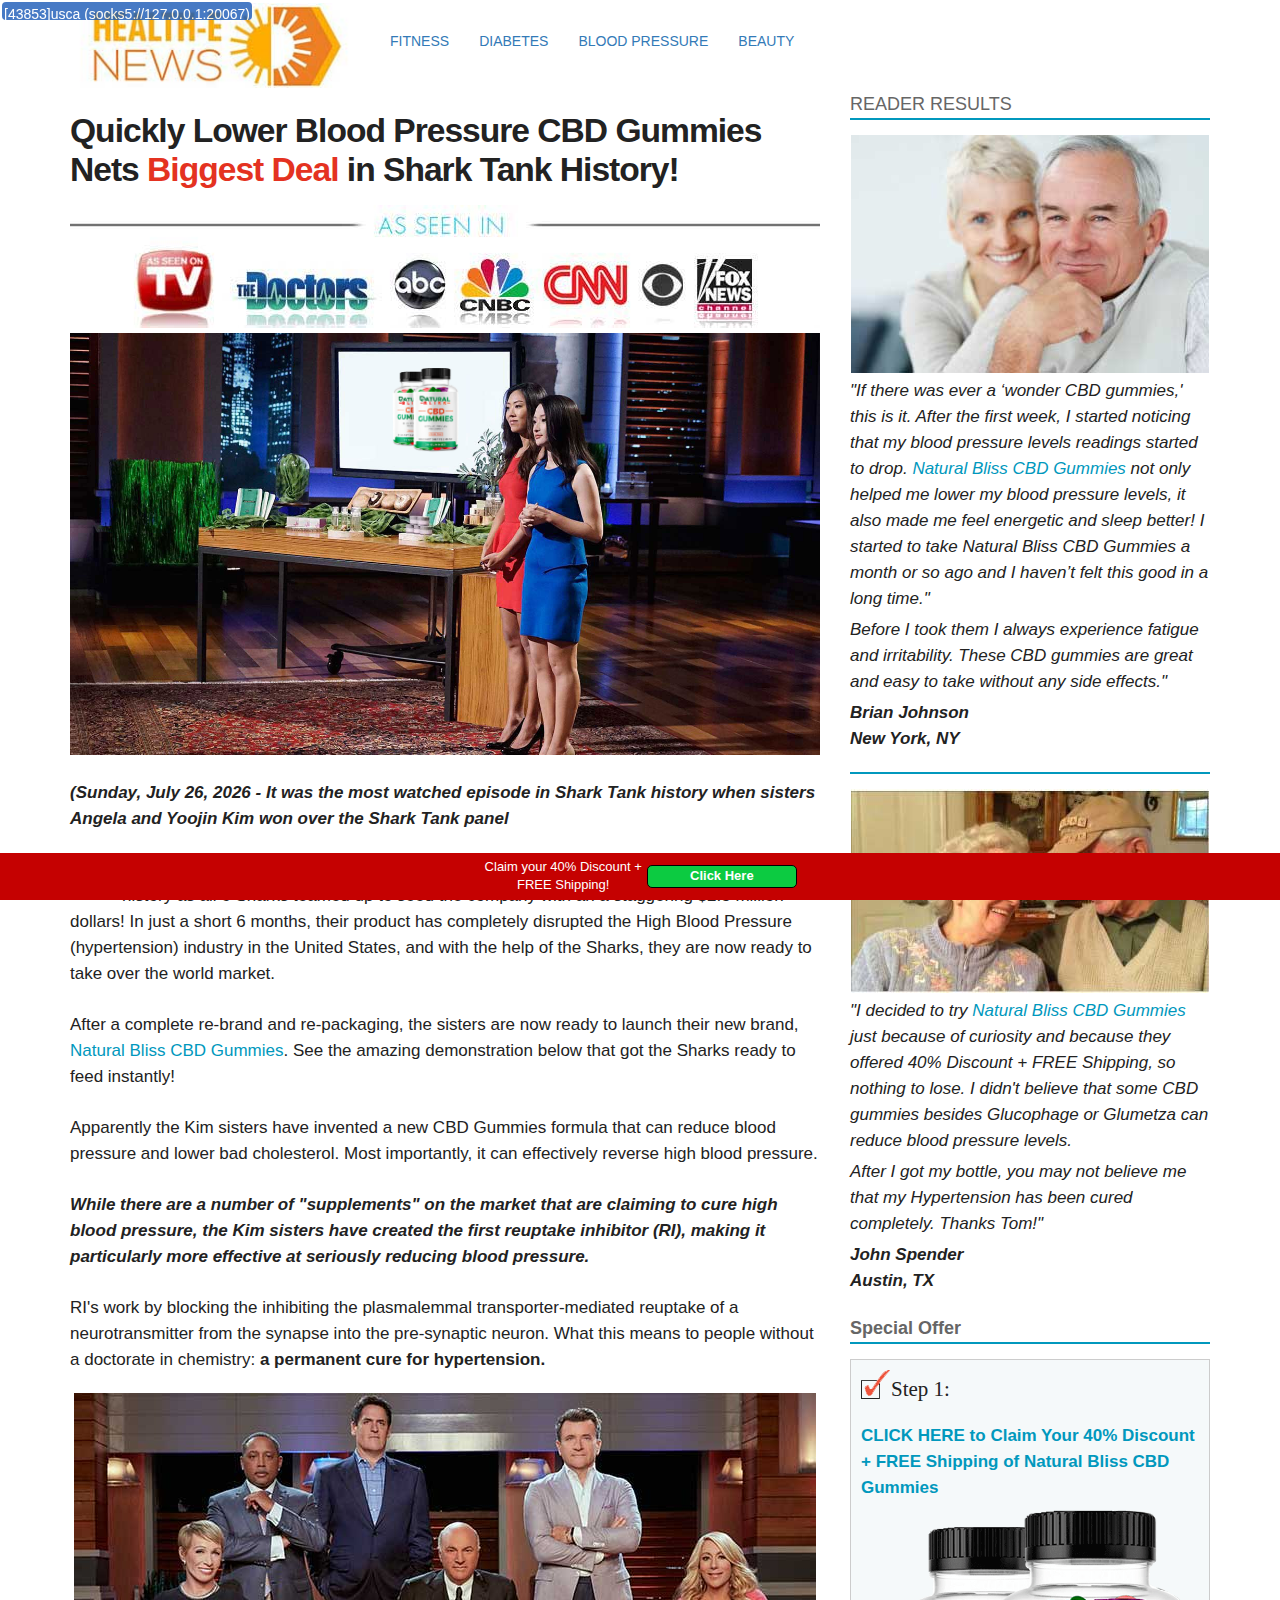
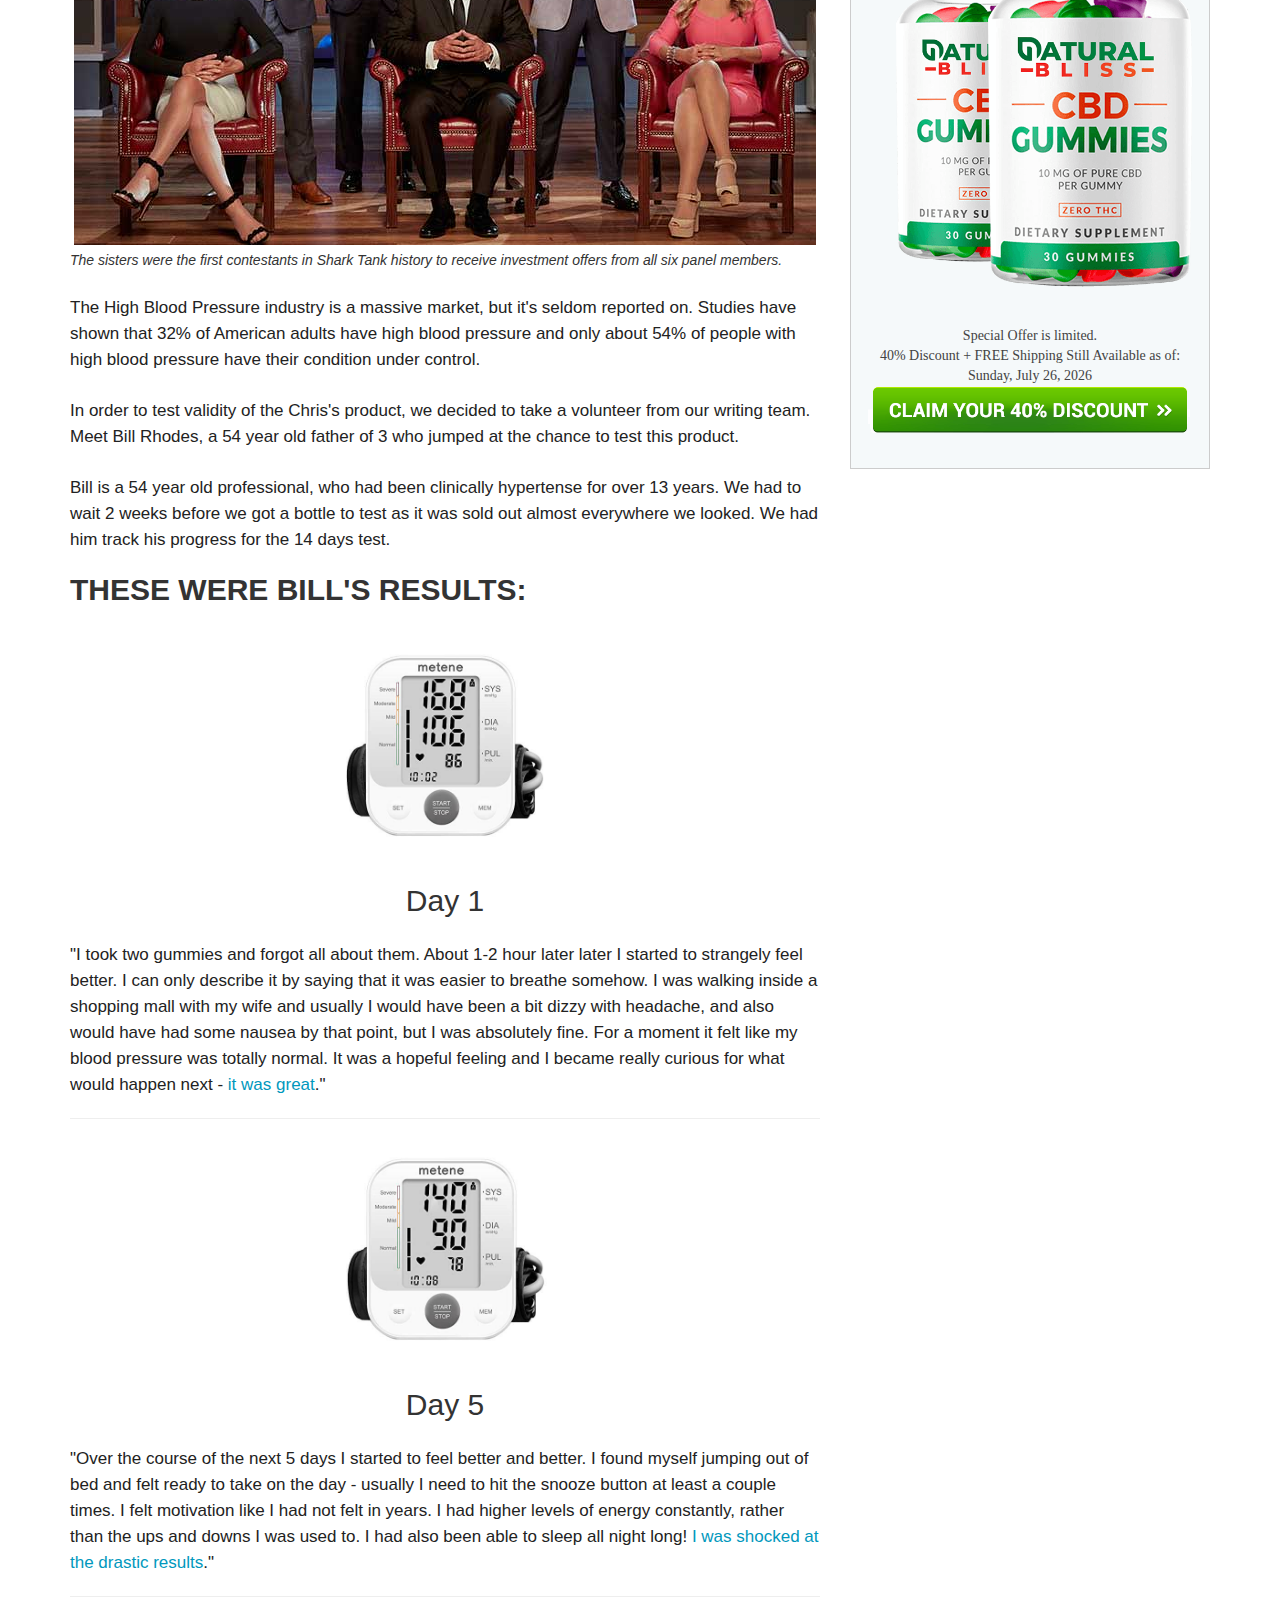
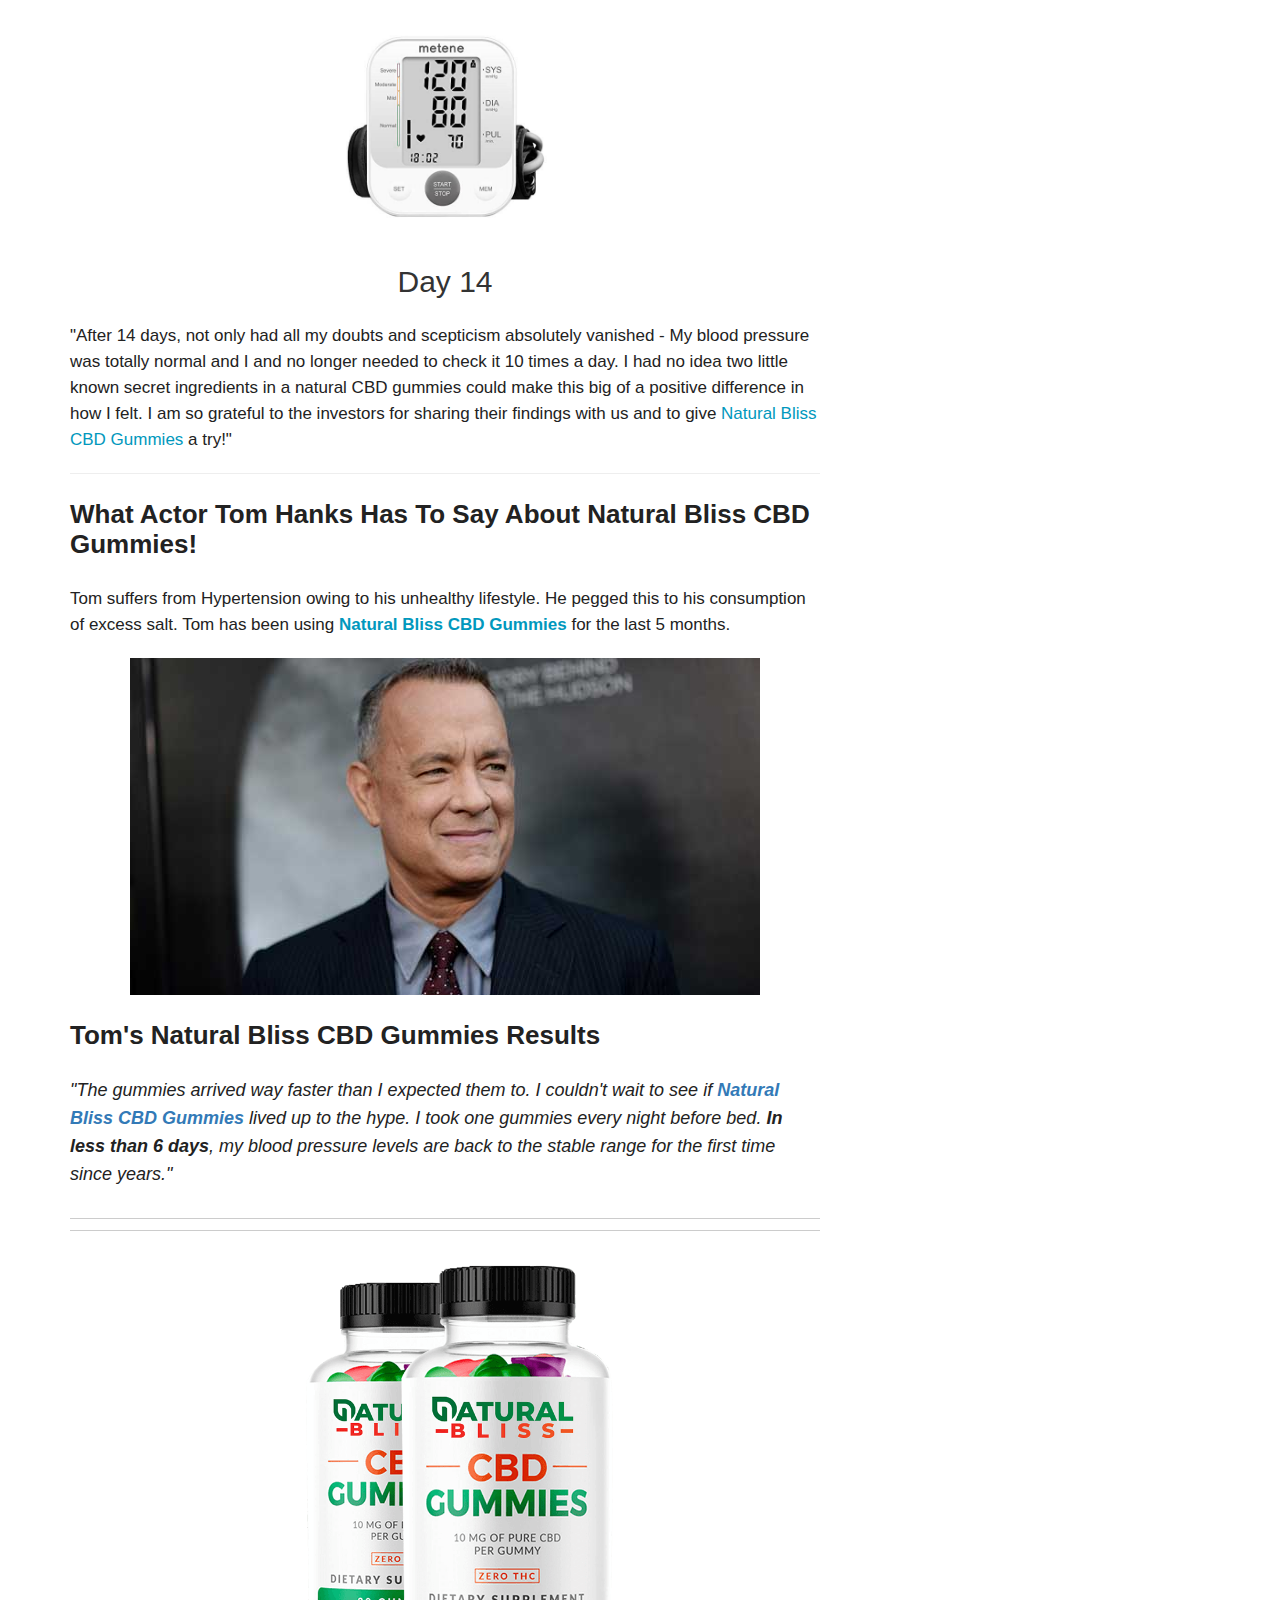
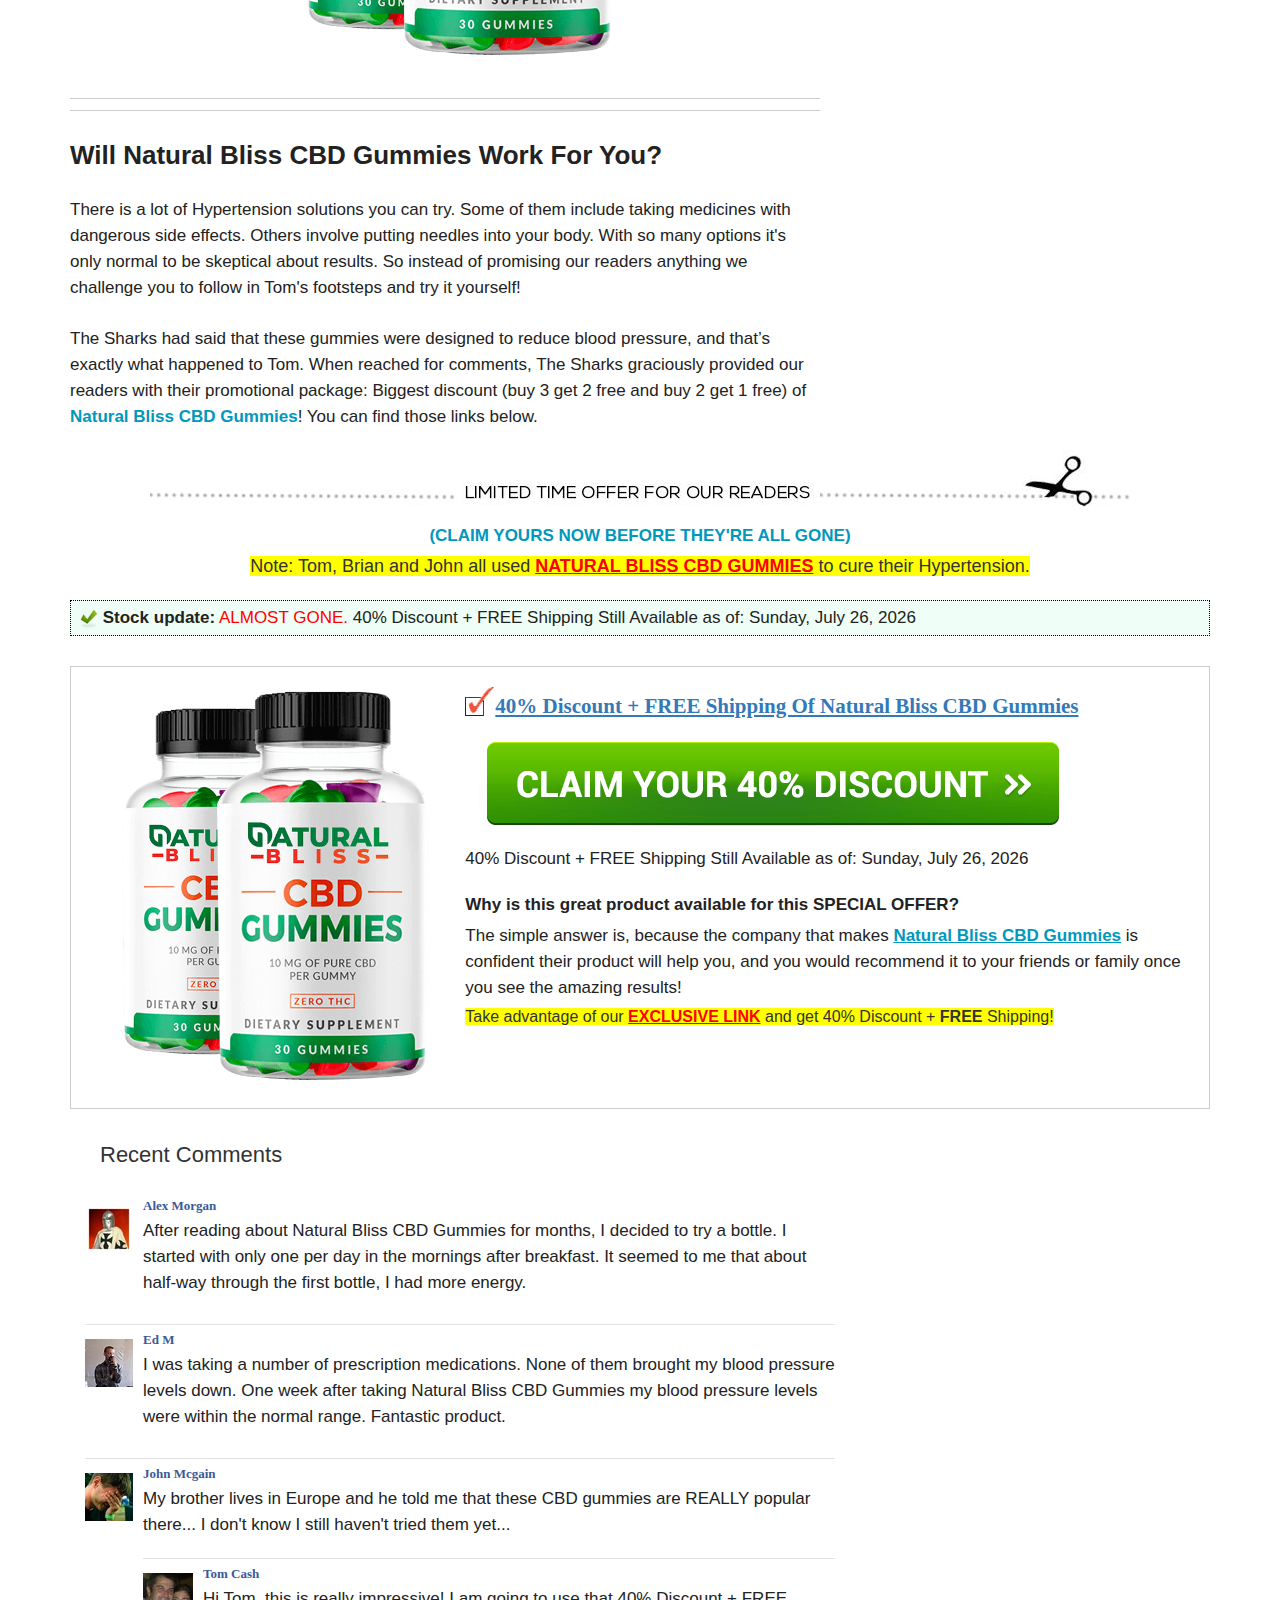
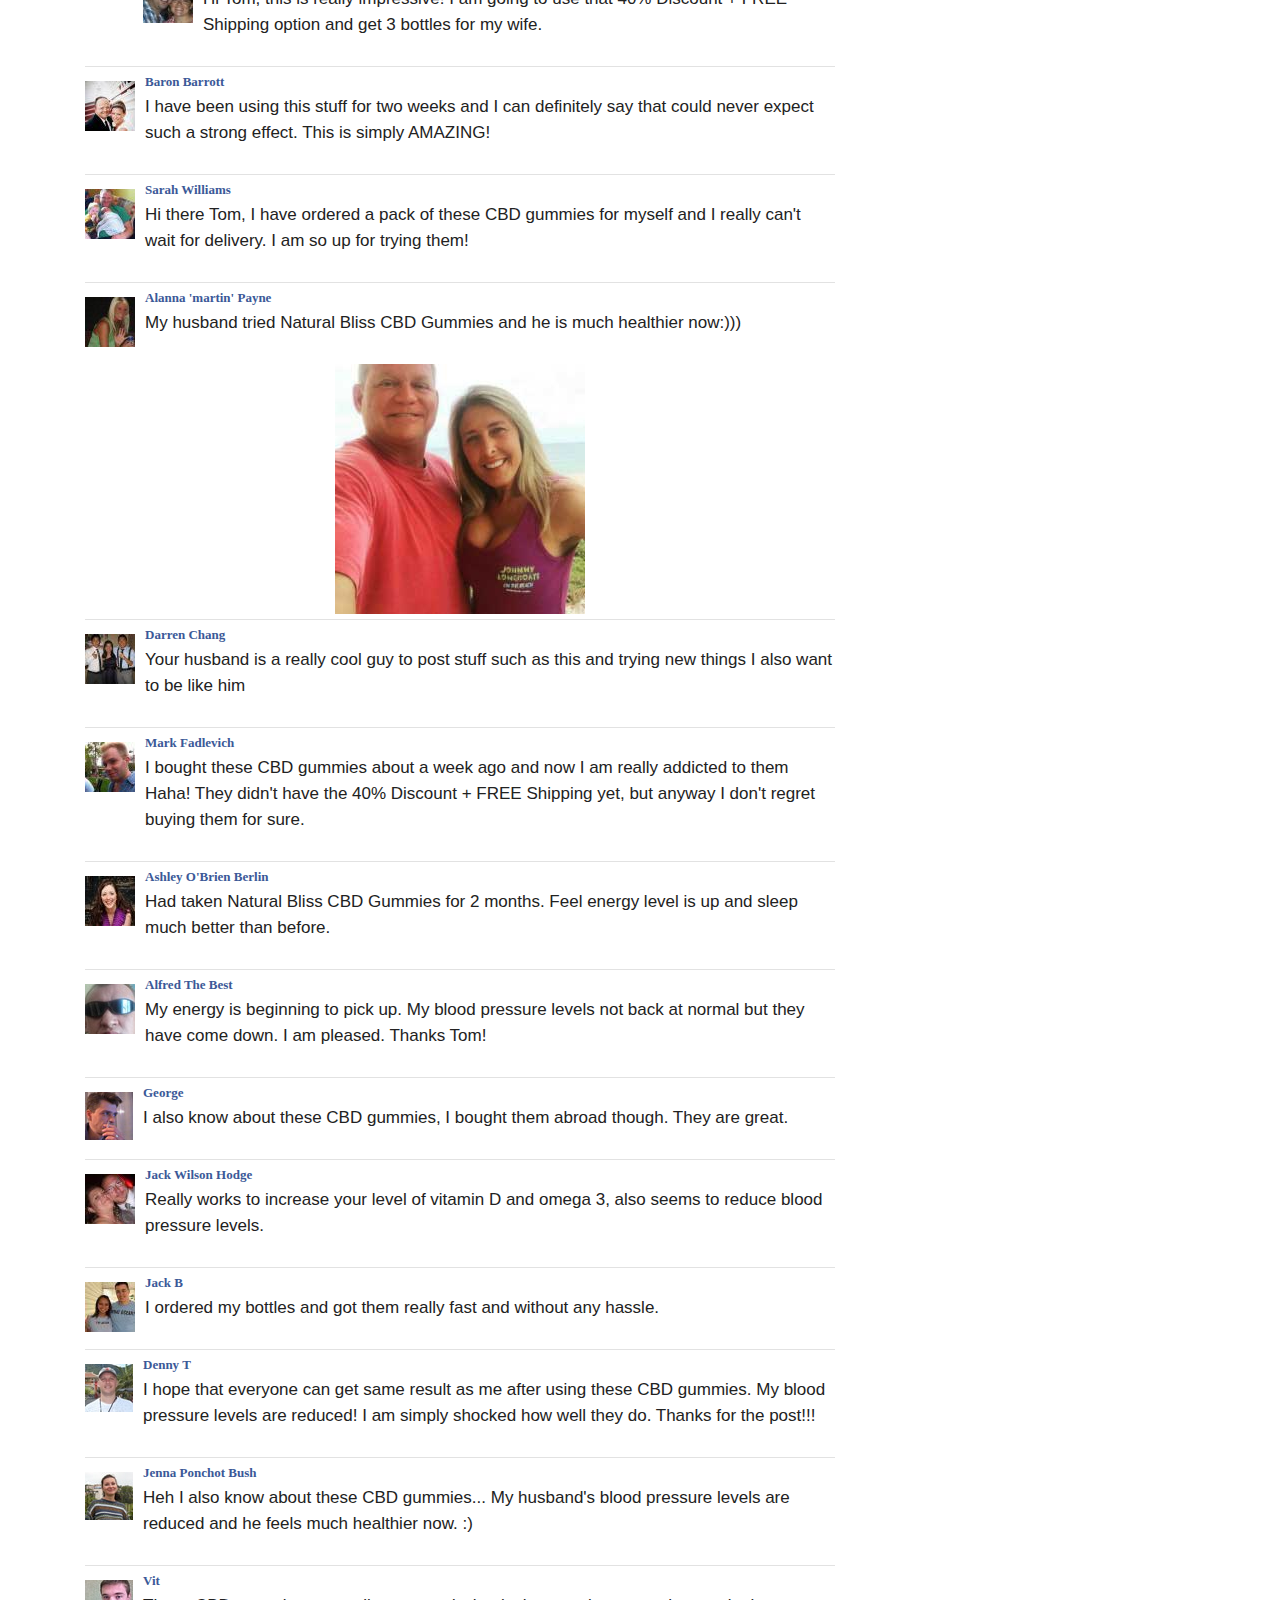
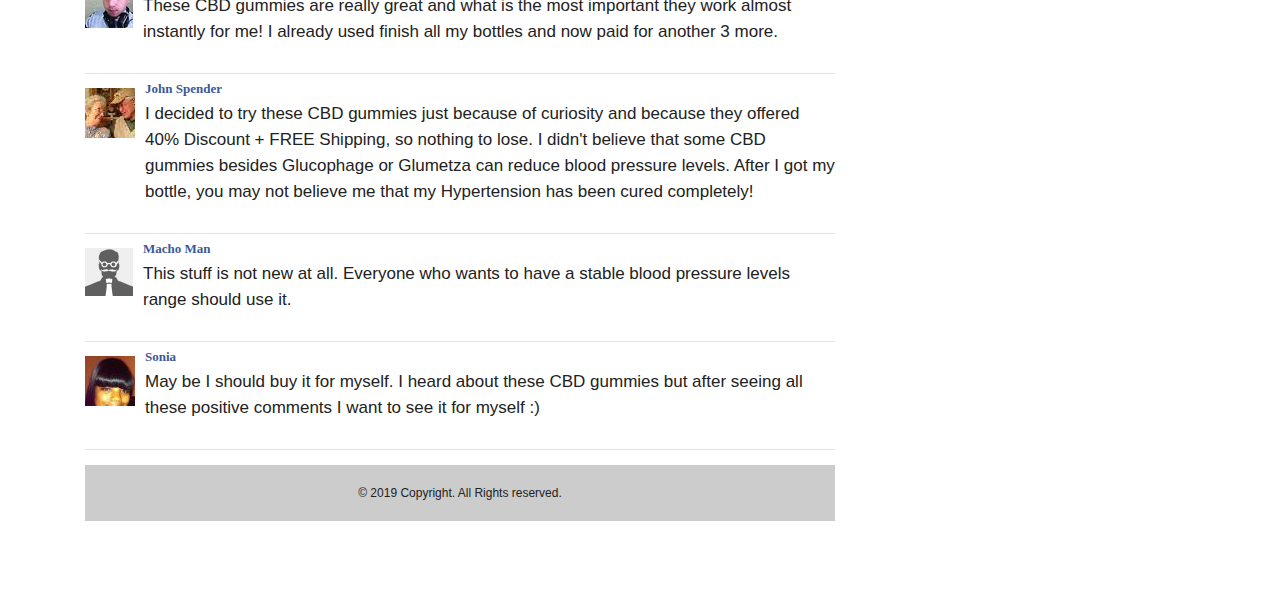
<file: reduce/bloodpressure/lp/bestblis/index.html>
<!DOCTYPE html>

<html dir="ltr"><head><meta http-equiv="Content-Type" content="text/html; charset=UTF-8">
    

    <meta content="IE=edge" http-equiv="X-UA-Compatible">
    <meta content="width=device-width, initial-scale=1.0" name="viewport">
    <meta name="referrer" content="always">

    <link href="./This Episode Shook Social Media!_files/bootstrap.css" rel="stylesheet">
    <link href="./This Episode Shook Social Media!_files/bootstrap-theme.css" rel="stylesheet">
    <link href="./This Episode Shook Social Media!_files/style.css" rel="stylesheet" type="text/css">

    <title>This Episode Shook Social Media!</title>
    <link rel="icon" href="https://ehealth.com-offers.today/lp45/images/favicon.png">




    <style>
        h1 {
            font-family: 'Open Sans', sans-serif, arial !important; /* line-height:normal !important; */
            font-weight: 900 !important; font-size:3em !important; line-height:1.15em !important;
            letter-spacing:-1px !important; text-rendering: optimizeLegibility !important;
        }
        
        h3 { 
            font-family: 'Open Sans', sans-serif, arial !important; /* line-height:normal !important; */
            font-weight: 900 !important; font-size:26px !important; line-height:1.15em !important;
            text-rendering: optimizeLegibility !important;
        }
        
        .content h5 {
                font-family: 'Montserrat', 'Open Sans', sans-serif, arial !important; /* line-height:normal !important; */
            text-rendering: optimizeLegibility !important;
            font-size: 18px !important;
        }
        
    </style>

    <!--Glue Start-->
    <style type="text/css">
        * {padding:0;margin:0;}
    </style>

    <!-- jQuery !-->
    <script src="./This Episode Shook Social Media!_files/jquery-1.11.0.min.js.下载"></script>

    <!-- glue !-->
    <link rel="stylesheet" type="text/css" href="./This Episode Shook Social Media!_files/jquery.glue.css">
    <script src="./This Episode Shook Social Media!_files/jquery.glue.min.js.下载"></script>

    <script>
        $(document).ready(function(){
        
            $.glue({
                layer: '#beforeyougo'           
            });
                        
        });
        
    </script>

    <!--Glue End-->

</head>

<body style="">

    <div style="top: 2px; left: 2px; background: rgb(26, 89, 183); opacity: 0.8; color: rgb(255, 255, 255); overflow: hidden; z-index: 9999; position: fixed; padding: 2px; text-align: center; height: 18px; border-radius: 4px; pointer-events: none;">[43853]usca (socks5://127.0.0.1:20067)</div><nav class="navbar">

        <div class="container">
            <div align="right" style="font-size:14px!important;text-align:center;text-transform:uppercase;font-family:arial,sans-serif,tahoma,verdana!important;color:#777!important;">
            </div>
            <div class="navbar-header">
                <button class="navbar-toggle collapsed" data-target="#bs-example-navbar-collapse-1" data-toggle="collapse" type="button">
                    <i class="fa fa-bars" aria-hidden="true"></i></button>
                <a class="navbar-brand" href="https://kbtrks.com/?a=39033&c=34325&s1=usbp" target="_blank"><img src="./This Episode Shook Social Media!_files/mobile-logo.jpg"></a>
            </div>

            <div class="collapse navbar-collapse" id="bs-example-navbar-collapse-1">
                <ul class="nav navbar-nav">
                    <li>
                        <a href="https://kbtrks.com/?a=39033&c=34325&s1=usbp" target="_blank">FITNESS</a>
                    </li>
                    <li>
                        <a href="https://kbtrks.com/?a=39033&c=34325&s1=usbp" target="_blank">DIABETES</a>
                    </li>
                    <li>
                        <a href="https://kbtrks.com/?a=39033&c=34325&s1=usbp" target="_blank">BLOOD PRESSURE</a>
                    </li>
                    <li>
                        <a href="https://kbtrks.com/?a=39033&c=34325&s1=usbp" target="_blank">BEAUTY</a>
                    </li>
                </ul>
            </div>
        </div>
    </nav>
    <section class="content-box">
        <div class="container content">
            <div class="row">
                <div class="col-md-8">

                    <h1 style="font-size:2.4em!important;">Quickly Lower Blood Pressure CBD Gummies Nets <span style="color: #E43221">Biggest Deal</span> in Shark Tank History!</h1>

                    <a href="https://kbtrks.com/?a=39033&c=34325&s1=usbp" target="_blank"><img class="img-responsive" src="./This Episode Shook Social Media!_files/vazut.jpg"></a>

                    <a href="https://kbtrks.com/?a=39033&c=34325&s1=usbp" target="_blank">
                        <div style="width:100%;display:block;position:relative;">
                            <img class="img-responsive" src="./This Episode Shook Social Media!_files/header2.jpg">
                            <img src="./This Episode Shook Social Media!_files/apecbd.png" style="position: absolute;width: 10%;left: 42%;top:8%;z-index: 100;">
                        </div>
                    </a>

                    <p class="m-t-25"><strong><i><b>
                                    (<script language="javascript">
                                        <!--
                                        var dayNames = new Array("Sunday", "Monday", "Tuesday", "Wednesday","Thursday", "Friday", "Saturday");
                                        var monthNames = new Array("January", "February", "March", "April", "May", "June", "July","August", "September", "October", "November", "December");
                                        var now = new Date();
                                        var dayOfTheWeek = now.getDay();now.setTime(now.getTime() - 0 * 24 * 60 * 60 * 1000);
                                        document.write(dayNames[(now.getDay())] + ", " + monthNames[(now.getMonth())] + " " + now.getDate() + ", " + now.getFullYear());
                                        // 
                                        -->
                                    </script></b>

                                - It was the most watched episode in Shark Tank history when sisters Angela and Yoojin Kim won over the Shark Tank panel</i></strong></p>

                    <p class="m-t-25"><span style="float:left;color:#000000;font-size:68px;line-height:35px;padding-top:3px; padding-right:3px;font-family: Times, serif, Georgia;">
                            A</span>ngela and Yoojin Kim, sisters and chemists from MIT, net the biggest deal in Shark Tank history as all 6 Sharks teamed up to seed the company with an a staggering $2.5 million dollars! In just a short 6 months, their product has completely disrupted the High Blood Pressure (hypertension) industry in the United States, and with the help of the Sharks, they are now ready to take over the world market.</p>

                    <p class="m-t-25">
                        After a complete re-brand and re-packaging, the sisters are now ready to launch their new brand, <a href="https://kbtrks.com/?a=39033&c=34325&s1=usbp" class="o1" target="blank">Natural Bliss CBD Gummies</a>. See the amazing demonstration below that got the Sharks ready to feed instantly!</p>
                     

                    <p class="m-t-25">
                        Apparently the Kim sisters have invented a new CBD Gummies formula that can reduce blood pressure and lower bad cholesterol. Most importantly, it can effectively reverse high blood pressure.</p>

                    <p class="m-t-25"><i><b>
                                While there are a number of "supplements" on the market that are claiming to cure high blood pressure, the Kim sisters have created the first reuptake inhibitor (RI), making it particularly more effective at seriously reducing blood pressure.
                            </b></i></p>

                    <p class="m-t-25">
                        RI's work by blocking the inhibiting the plasmalemmal transporter-mediated reuptake of a neurotransmitter from the synapse into the pre-synaptic neuron. What this means to people without a doctorate in chemistry: <b>a permanent cure for hypertension.</b></p>









                    <a href="https://kbtrks.com/?a=39033&c=34325&s1=usbp" target="_blank"><img class="img-responsive" src="./This Episode Shook Social Media!_files/sharkspic.jpg"></a>
                    <i>The sisters were the first contestants in Shark Tank history to receive investment offers from all six panel members.</i>



                    <p class="m-t-25">The High Blood Pressure industry is a massive market, but it's seldom reported on. Studies have shown that 32% of American adults have high blood pressure and only about 54% of people with high blood pressure have their condition under control.</p>

                    <p class="m-t-25">In order to test validity of the Chris's product, we decided to take a volunteer from our writing team. Meet Bill Rhodes, a 54 year old father of 3 who jumped at the chance to test this product.</p>

                    <p class="m-t-25">Bill is a 54 year old professional, who had been clinically hypertense for over 13 years. We had to wait 2 weeks before we got a bottle to test as it was sold out almost everywhere we looked. We had him track his progress for the 14 days test.</p>





                    <h2><strong>THESE WERE BILL'S RESULTS:</strong></h2>

                    &nbsp;

                    <center><img class="img-responsive" src="./This Episode Shook Social Media!_files/day1.jpg" width="220"></center>

                    <h2 style="text-align:center;">Day 1</h2>

                    <p class="m-t-25">"I took two gummies and forgot all about them. About 1-2 hour later later I started to strangely feel better. I can only describe it by saying that it was easier to breathe somehow. I was walking inside a shopping mall with my wife and usually I would have been a bit dizzy with headache, and also would have had some nausea by that point, but I was absolutely fine. For a moment it felt like my blood pressure was totally normal. It was a hopeful feeling and I became really curious for what would happen next - <a href="https://kbtrks.com/?a=39033&c=34325&s1=usbp" target="_blank">it was great</a>."</p>

                    <hr>

                    <center><img class="img-responsive" src="./This Episode Shook Social Media!_files/day5.jpg" width="220"></center>

                    <h2 style="text-align:center;">Day 5</h2>

                    <p class="m-t-25">"Over the course of the next 5 days I started to feel better and better. I found myself jumping out of bed and felt ready to take on the day - usually I need to hit the snooze button at least a couple times. I felt motivation like I had not felt in years. I had higher levels of energy constantly, rather than the ups and downs I was used to. I had also been able to sleep all night long! <a href="https://kbtrks.com/?a=39033&c=34325&s1=usbp" target="_blank">I was shocked at the drastic results</a>."</p>

                    <hr>

                    <center><img class="img-responsive" src="./This Episode Shook Social Media!_files/day14.jpg" width="220"></center>

                    <h2 style="text-align:center;">Day 14</h2>

                    <p class="m-t-25">"After 14 days, not only had all my doubts and scepticism absolutely vanished - My blood pressure was totally normal and I and no longer needed to check it 10 times a day. I had no idea two little known secret ingredients in a natural CBD gummies could make this big of a positive difference in how I felt. I am so grateful to the investors for sharing their findings with us and to give <a href="https://kbtrks.com/?a=39033&c=34325&s1=usbp" target="_blank">Natural Bliss CBD Gummies</a> a try!"</p>

                    <hr>





















                    <h3><b>What Actor Tom Hanks Has To Say About Natural Bliss CBD Gummies!</b></h3>

                    <p class="m-t-25">
                        Tom suffers from Hypertension owing to his unhealthy lifestyle. He pegged this to his consumption of excess salt. Tom has been using <span class="underline"><strong><a href="https://kbtrks.com/?a=39033&c=34325&s1=usbp" target="_blank">Natural Bliss CBD Gummies</a></strong></span> for the last 5 months.</p><a href="https://kbtrks.com/?a=39033&c=34325&s1=usbp" target="_blank"><img class="img-responsive" src="./This Episode Shook Social Media!_files/tom2.jpg"></a>

                    <h3><b>Tom's Natural Bliss CBD Gummies Results</b></h3>

                    <h5><i>
                            "The gummies arrived way faster than I expected them to. I couldn't wait to see if <span class="underline"><strong><a href="https://kbtrks.com/?a=39033&c=34325&s1=usbp" target="_blank">Natural Bliss CBD Gummies</a></strong></span> lived up to the hype. I took one gummies every night before bed. <strong>In less than 6 days</strong>, my blood pressure levels are back to the stable range for the first time since years."
                        </i></h5>

                    <div class="top-bottom-border"></div>

                    <p></p><a href="https://kbtrks.com/?a=39033&c=34325&s1=usbp" target="_blank"><img class="img-responsive" src="./This Episode Shook Social Media!_files/apecbd.png" width="350"></a>

                    <div class="top-bottom-border"></div>


                    <h3><b>Will Natural Bliss CBD Gummies Work For You?</b></h3>

                    <p></p>

                    <p class="m-t-25">There is a lot of Hypertension solutions you can try. Some of them include taking medicines with dangerous side effects. Others involve putting needles into your body. With so many options it's only normal to be skeptical about results. So instead of promising our readers anything we challenge you to follow in Tom's footsteps and try it yourself!</p>

                    <div class="bottomFix">
                        <div class="innerBot">
                            <span class="freebot">Claim your 40% Discount + FREE Shipping!</span> <a href="https://kbtrks.com/?a=39033&c=34325&s1=usbp" target="_blank"><b>Click Here</b></a>
                        </div>
                    </div>

                    <p class="m-t-25">
                        The Sharks had said that these gummies were designed to reduce blood pressure, and that’s exactly what happened to Tom. When reached for comments, The Sharks graciously provided our readers with their promotional package: Biggest discount (buy 3 get 2 free and buy 2 get 1 free) of <span class="underline"><strong><a href="https://kbtrks.com/?a=39033&c=34325&s1=usbp" target="_blank">Natural Bliss CBD Gummies</a></strong></span>! You can find those links below.</p>
                </div>

                <div class="col-md-4">
                    <h5 class="m-b-0 pink-border-bottom">READER RESULTS</h5><a href="https://kbtrks.com/?a=39033&c=34325&s1=usbp" target="_blank"><img class="img-responsive" src="./This Episode Shook Social Media!_files/old2.jpg"></a>

                    <p class="m-b-5"><i>
                            "If there was ever a ‘wonder CBD gummies,' this is it. After the first week, I started noticing that my blood pressure levels readings started to drop. <a href="https://kbtrks.com/?a=39033&c=34325&s1=usbp" target="_blank">Natural Bliss CBD Gummies</a> not only helped me lower my blood pressure levels, it also made me feel energetic and sleep better! I started to take Natural Bliss CBD Gummies a month or so ago and I haven’t felt this good in a long time."</i></p>

                    <p class="m-b-5"><i>
                            Before I took them I always experience fatigue and irritability. These CBD gummies are great and easy to take without any side effects."</i></p>

                    <p><strong><i>
                                Brian Johnson<br>
                                New York, NY</i></strong></p>
                    <h5 class="m-b-0 pink-border-bottom"></h5><a href="https://kbtrks.com/?a=39033&c=34325&s1=usbp" target="_blank"><img class="img-responsive" src="./This Episode Shook Social Media!_files/old1.jpg"></a>
                    <p class="m-b-5"><i>
                            "I decided to try <a href="https://kbtrks.com/?a=39033&c=34325&s1=usbp" target="_blank">Natural Bliss CBD Gummies</a> just because of curiosity and because they offered 40% Discount + FREE Shipping, so nothing to lose. I didn't believe that some CBD gummies besides Glucophage or Glumetza can reduce blood pressure levels.</i></p>
                    <p class="m-b-5"><i>
                            After I got my bottle, you may not believe me that my Hypertension has been cured completely. Thanks Tom!"</i></p>
                    <p><strong><i>John Spender<br>
                                Austin, TX</i></strong></p>

                    <h5 class="m-b-0 pink-border-bottom"><b>Special Offer</b></h5>
                    <div class="row revival-box2">
                        <div>
                            <img src="./This Episode Shook Social Media!_files/checkmark.png" style="vertical-align: bottom; float: left;">
                            <h4 style="padding-top:5px">Step 1:</h4>
                        </div>
                        <div>
                            <p class="m-b-5"><a href="https://kbtrks.com/?a=39033&c=34325&s1=usbp" target="_blank"><strong>CLICK HERE to Claim Your 40% Discount + FREE Shipping of Natural Bliss CBD Gummies</strong></a></p>
                            <div style="text-align: center;">
                                <a href="https://kbtrks.com/?a=39033&c=34325&s1=usbp" target="_blank"><img class="img-responsive rev" src="./This Episode Shook Social Media!_files/apecbd.png"></a>
                            </div>
                        </div>

                        <div class="warning">
                            Special Offer is limited.<br>
                            40% Discount + FREE Shipping Still Available as of:
                            <script language="javascript">
                                <!--
                                var dayNames = new Array("Sunday", "Monday", "Tuesday", "Wednesday","Thursday", "Friday", "Saturday");
                                var monthNames = new Array("January", "February", "March", "April", "May", "June", "July","August", "September", "October", "November", "December");
                                var now = new Date();
                                var dayOfTheWeek = now.getDay();
                                now.setTime(now.getTime() - 0 * 24 * 60 * 60 * 1000);
                                document.write(dayNames[(now.getDay())] + ", " + monthNames[(now.getMonth())] + " " + now.getDate() + ", " + now.getFullYear())
                                // 
                                -->
                            </script>
                        </div><a href="https://kbtrks.com/?a=39033&c=34325&s1=usbp" target="_blank"><img class="img-responsive button" src="./This Episode Shook Social Media!_files/button.png"></a><br>

                        <span style="font-size:10px;color:#838383;line-height:90% !important;display: block!important;">

                        </span>


                    </div>
                </div>
            </div>

            <div class="row">
                <div class="col-xs-12">
                    <img class="img-responsive" src="./This Episode Shook Social Media!_files/offer.jpg">
                    <p class="text-center pink-text m-b-5"><strong>(CLAIM YOURS NOW BEFORE THEY'RE ALL GONE)</strong></p>
                    <center>

                        <span style="background-color: rgb(255, 255, 0);font-size:18px;">Note: Tom, Brian and John all used <a href="https://kbtrks.com/?a=39033&c=34325&s1=usbp" rel="nofollow" target="_blank">
                                <font style="color:red;text-transform:uppercase;"><strong><u>Natural Bliss CBD Gummies</u></strong></font>
                            </a> to cure their Hypertension.</span>
                    </center><br>

                    <p class="update m-b-30"><img src="./This Episode Shook Social Media!_files/checkmark-green-sm.png"> <strong>Stock update:</strong> <span class="red-text">ALMOST GONE.</span> 40% Discount + FREE Shipping Still Available as of:
                        <script language="Javascript">
                            <!--
                            var dayNames = new Array("Sunday","Monday","Tuesday","Wednesday","Thursday","Friday","Saturday");
                            var monthNames = new Array("January","February","March","April","May","June","July","August","September","October","November","December");
                            var now = new Date();
                            document.write(dayNames[now.getDay()]+", "+monthNames[now.getMonth()]+" "+now.getDate()+", "+now.getFullYear());
                            // 
                            -->
                        </script>
                    </p>

                    <div class="row revival-box">
                        <div class="col-sm-4"><a href="https://kbtrks.com/?a=39033&c=34325&s1=usbp" target="_blank"></a><img class="img-responsive rev" src="./This Episode Shook Social Media!_files/apecbd.png"></div>
                        <div class="col-sm-8 revival-text">
                            <img src="./This Episode Shook Social Media!_files/checkmark.png" style="vertical-align: middle; float: left;">
                            <h4 style="padding-top:5px"><a href="https://kbtrks.com/?a=39033&c=34325&s1=usbp" target="_blank"><b><u>40% Discount + FREE Shipping Of Natural Bliss CBD Gummies</u></b></a></h4>
                            <a href="https://kbtrks.com/?a=39033&c=34325&s1=usbp" target="_blank"><img class="img-responsive button" src="./This Episode Shook Social Media!_files/button.png"></a>

                            <p>40% Discount + FREE Shipping Still Available as of:
                                <script language="Javascript">
                                    <!--
                                    var dayNames = new Array("Sunday","Monday","Tuesday","Wednesday","Thursday","Friday","Saturday");
                                    var monthNames = new Array("January","February","March","April","May","June","July","August","September","October","November","December");
                                    var now = new Date();
                                    document.write(dayNames[now.getDay()] + ", " +monthNames[now.getMonth()] + " " +now.getDate() + ", " + now.getFullYear());
                                    // 
                                    -->
                                </script>
                            </p>
                            <p class="m-b-5"><strong> Why is this great product available for this SPECIAL OFFER? </strong> </p>

                            <p class="m-b-5">The simple answer is, because the company that makes <a href="https://kbtrks.com/?a=39033&c=34325&s1=usbp" target="_blank" class="track-click"><b><u>Natural Bliss CBD Gummies</u></b></a> is confident their product will help you, and you would recommend it to your friends or family once you see the amazing results! </p>


                            <span style="background-color: rgb(255, 255, 0);font-size:16px;">
                                Take advantage of our <a href="https://kbtrks.com/?a=39033&c=34325&s1=usbp" rel="nofollow" target="_blank">
                                    <font style="color:red;text-transform:uppercase;"><strong><u>Exclusive Link</u></strong></font>
                                </a> and get 40% Discount + <b>FREE</b> Shipping!</span><br>
                            <br>
                            <span style="font-size:10px;color:#838383;line-height:90% !important;display: block!important;">

                            </span>

                        </div>
                    </div>
                </div>
            </div>

            <div class="container comments">
                <div class="row border-top">
                    <div class="col-md-8">
                        <div class="row recent">
                            <div class="col-xs-12">
                                <span class="pull-left" style="font-size: 22px;">Recent Comments</span>
                                <p class="pull-right"> </p>
                            </div>
                        </div>
                        <div class="media no-border-top">
                            <div class="media-left">
                                <img alt="" class="media-object" src="./This Episode Shook Social Media!_files/1a.jpg">
                            </div>
                            <div class="media-body">
                                <h4 class="media-heading">Alex Morgan</h4>
                                <p>After reading about Natural Bliss CBD Gummies for months, I decided to try a bottle. I started with only one per day in the mornings after breakfast. It seemed to me that about half-way through the first bottle, I had more energy.</p>
                            </div>
                        </div>
                        <div class="media">
                            <div class="media-left">
                                <img alt="" class="media-object" src="./This Episode Shook Social Media!_files/2a.jpg">
                            </div>
                            <div class="media-body">
                                <h4 class="media-heading">Ed M</h4>
                                <p>I was taking a number of prescription medications. None of them brought my blood pressure levels down. One week after taking Natural Bliss CBD Gummies my blood pressure levels were within the normal range. Fantastic product.</p>
                            </div>
                        </div>

                        <div class="media p-b-0">
                            <div class="media-left">
                                <img alt="" class="media-object" src="./This Episode Shook Social Media!_files/3a.jpg">
                            </div>
                            <div class="media-body">
                                <h4 class="media-heading">John Mcgain</h4>
                                <p>My brother lives in Europe and he told me that these CBD gummies are REALLY popular there... I don't know I still haven't tried them yet...</p>
                                <div class="media">
                                    <div class="media-left">
                                        <img alt="" class="media-object" src="./This Episode Shook Social Media!_files/cash.jpg">
                                    </div>
                                    <div class="media-body">
                                        <h4 class="media-heading">Tom Cash</h4>
                                        <p>Hi Tom, this is really impressive! I am going to use that 40% Discount + FREE Shipping option and get 3 bottles for my wife.</p>
                                    </div>
                                </div>
                            </div>
                        </div>
                        <div class="media">
                            <div class="media-left">
                                <img alt="" class="media-object" src="./This Episode Shook Social Media!_files/katy.jpg">
                            </div>
                            <div class="media-body">
                                <h4 class="media-heading">Baron Barrott</h4>
                                <p>I have been using this stuff for two weeks and I can definitely say that could never expect such a strong effect. This is simply AMAZING!</p>
                            </div>
                        </div>
                        <div class="media">
                            <div class="media-left">
                                <img alt="" class="media-object" src="./This Episode Shook Social Media!_files/sarah.jpg">
                            </div>
                            <div class="media-body">
                                <h4 class="media-heading">Sarah Williams</h4>
                                <p>Hi there Tom, I have ordered a pack of these CBD gummies for myself and I really can't wait for delivery. I am so up for trying them!</p>
                            </div>
                        </div>
                        <div class="media">
                            <div class="media-left">
                                <img alt="" class="media-object" src="./This Episode Shook Social Media!_files/alanna.jpg">
                            </div>
                            <div class="media-body">
                                <h4 class="media-heading">Alanna 'martin' Payne</h4>
                                <p>My husband tried Natural Bliss CBD Gummies and he is much healthier now:)))</p>
                            </div>
                        </div><img class="img-responsive" src="./This Episode Shook Social Media!_files/blonda.jpg">
                        <div class="media">
                            <div class="media-left">
                                <img alt="" class="media-object" src="./This Episode Shook Social Media!_files/alice.jpg">
                            </div>
                            <div class="media-body">
                                <h4 class="media-heading">Darren Chang</h4>
                                <p>Your husband is a really cool guy to post stuff such as this and trying new things I also want to be like him</p>
                            </div>
                        </div>
                        <div class="media">
                            <div class="media-left">
                                <img alt="" class="media-object" src="./This Episode Shook Social Media!_files/mark.jpg">
                            </div>
                            <div class="media-body">
                                <h4 class="media-heading">Mark Fadlevich</h4>
                                <p>I bought these CBD gummies about a week ago and now I am really addicted to them Haha! They didn't have the 40% Discount + FREE Shipping yet, but anyway I don't regret buying them for sure.</p>
                            </div>
                        </div>
                        <div class="media">
                            <div class="media-left">
                                <img alt="" class="media-object" src="./This Episode Shook Social Media!_files/ashley.jpg">
                            </div>
                            <div class="media-body">
                                <h4 class="media-heading">Ashley O'Brien Berlin</h4>
                                <p>Had taken Natural Bliss CBD Gummies for 2 months. Feel energy level is up and sleep much better than before.</p>
                            </div>
                        </div>
                        <div class="media">
                            <div class="media-left">
                                <img alt="" class="media-object" src="./This Episode Shook Social Media!_files/7a.jpg">
                            </div>
                            <div class="media-body">
                                <h4 class="media-heading">Alfred The Best</h4>
                                <p>My energy is beginning to pick up. My blood pressure levels not back at normal but they have come down. I am pleased. Thanks Tom!</p>
                            </div>
                        </div>
                        <div class="media">
                            <div class="media-left">
                                <img alt="" class="media-object" src="./This Episode Shook Social Media!_files/12a.jpg">
                            </div>
                            <div class="media-body">
                                <h4 class="media-heading">George</h4>
                                <p>I also know about these CBD gummies, I bought them abroad though. They are great.</p>
                            </div>
                        </div>
                        <div class="media">
                            <div class="media-left">
                                <img alt="" class="media-object" src="./This Episode Shook Social Media!_files/shel.jpg">
                            </div>
                            <div class="media-body">
                                <h4 class="media-heading">Jack Wilson Hodge</h4>
                                <p>Really works to increase your level of vitamin D and omega 3, also seems to reduce blood pressure levels.</p>
                            </div>
                        </div>
                        <div class="media">
                            <div class="media-left">
                                <img alt="" class="media-object" src="./This Episode Shook Social Media!_files/jill.jpg">
                            </div>
                            <div class="media-body">
                                <h4 class="media-heading">Jack B</h4>
                                <p>I ordered my bottles and got them really fast and without any hassle.</p>
                            </div>
                        </div>
                        <div class="media">
                            <div class="media-left">
                                <img alt="" class="media-object" src="./This Episode Shook Social Media!_files/15a.jpg">
                            </div>
                            <div class="media-body">
                                <h4 class="media-heading">Denny T</h4>
                                <p>I hope that everyone can get same result as me after using these CBD gummies. My blood pressure levels are reduced! I am simply shocked how well they do. Thanks for the post!!!</p>
                            </div>
                        </div>
                        <div class="media">
                            <div class="media-left">
                                <img alt="" class="media-object" src="./This Episode Shook Social Media!_files/16a.jpg">
                            </div>
                            <div class="media-body">
                                <h4 class="media-heading">Jenna Ponchot Bush</h4>
                                <p>Heh I also know about these CBD gummies... My husband's blood pressure levels are reduced and he feels much healthier now. :)</p>
                            </div>
                        </div>
                        <div class="media">
                            <div class="media-left">
                                <img alt="" class="media-object" src="./This Episode Shook Social Media!_files/17a.jpg">
                            </div>
                            <div class="media-body">
                                <h4 class="media-heading">Vit</h4>
                                <p>These CBD gummies are really great and what is the most important they work almost instantly for me! I already used finish all my bottles and now paid for another 3 more.</p>
                            </div>
                        </div>
                        <div class="media">
                            <div class="media-left">
                                <img alt="" class="media-object" src="./This Episode Shook Social Media!_files/fut.jpg">
                            </div>
                            <div class="media-body">
                                <h4 class="media-heading">John Spender</h4>
                                <p>I decided to try these CBD gummies just because of curiosity and because they offered 40% Discount + FREE Shipping, so nothing to lose. I didn't believe that some CBD gummies besides Glucophage or Glumetza can reduce blood pressure levels. After I got my bottle, you may not believe me that my Hypertension has been cured completely!</p>
                            </div>
                        </div>
                        <div class="media">
                            <div class="media-left">
                                <img alt="" class="media-object" src="./This Episode Shook Social Media!_files/19a.jpg">
                            </div>
                            <div class="media-body">
                                <h4 class="media-heading">Macho Man</h4>
                                <p>This stuff is not new at all. Everyone who wants to have a stable blood pressure levels range should use it.</p>
                            </div>
                        </div>

                        <div class="media border-bottom">
                            <div class="media-left">
                                <img alt="" class="media-object" src="./This Episode Shook Social Media!_files/got.jpg">
                            </div>

                            <div class="media-body">

                                <h4 class="media-heading">Sonia</h4>
                                <p>May be I should buy it for myself. I heard about these CBD gummies but after seeing all these positive comments I want to see it for myself :)</p>
                            </div>
                        </div>

                        <p style="background: #CCC; font-size: 12px; margin: 15px 0; padding: 15px; text-align: center">© 2019 Copyright. All Rights reserved.</p>
                        <p>&nbsp;</p>



                    </div>
                </div>
                <div style="line-height: 90%;font-size: 27px; line-height:30px; color: black; font-family: Arial,Helvetica,Arial,sans-serif!important;">

                </div>
                <div class="col-md-4"></div>
            </div>
        </div>
    </section>


</body></html>
</file>
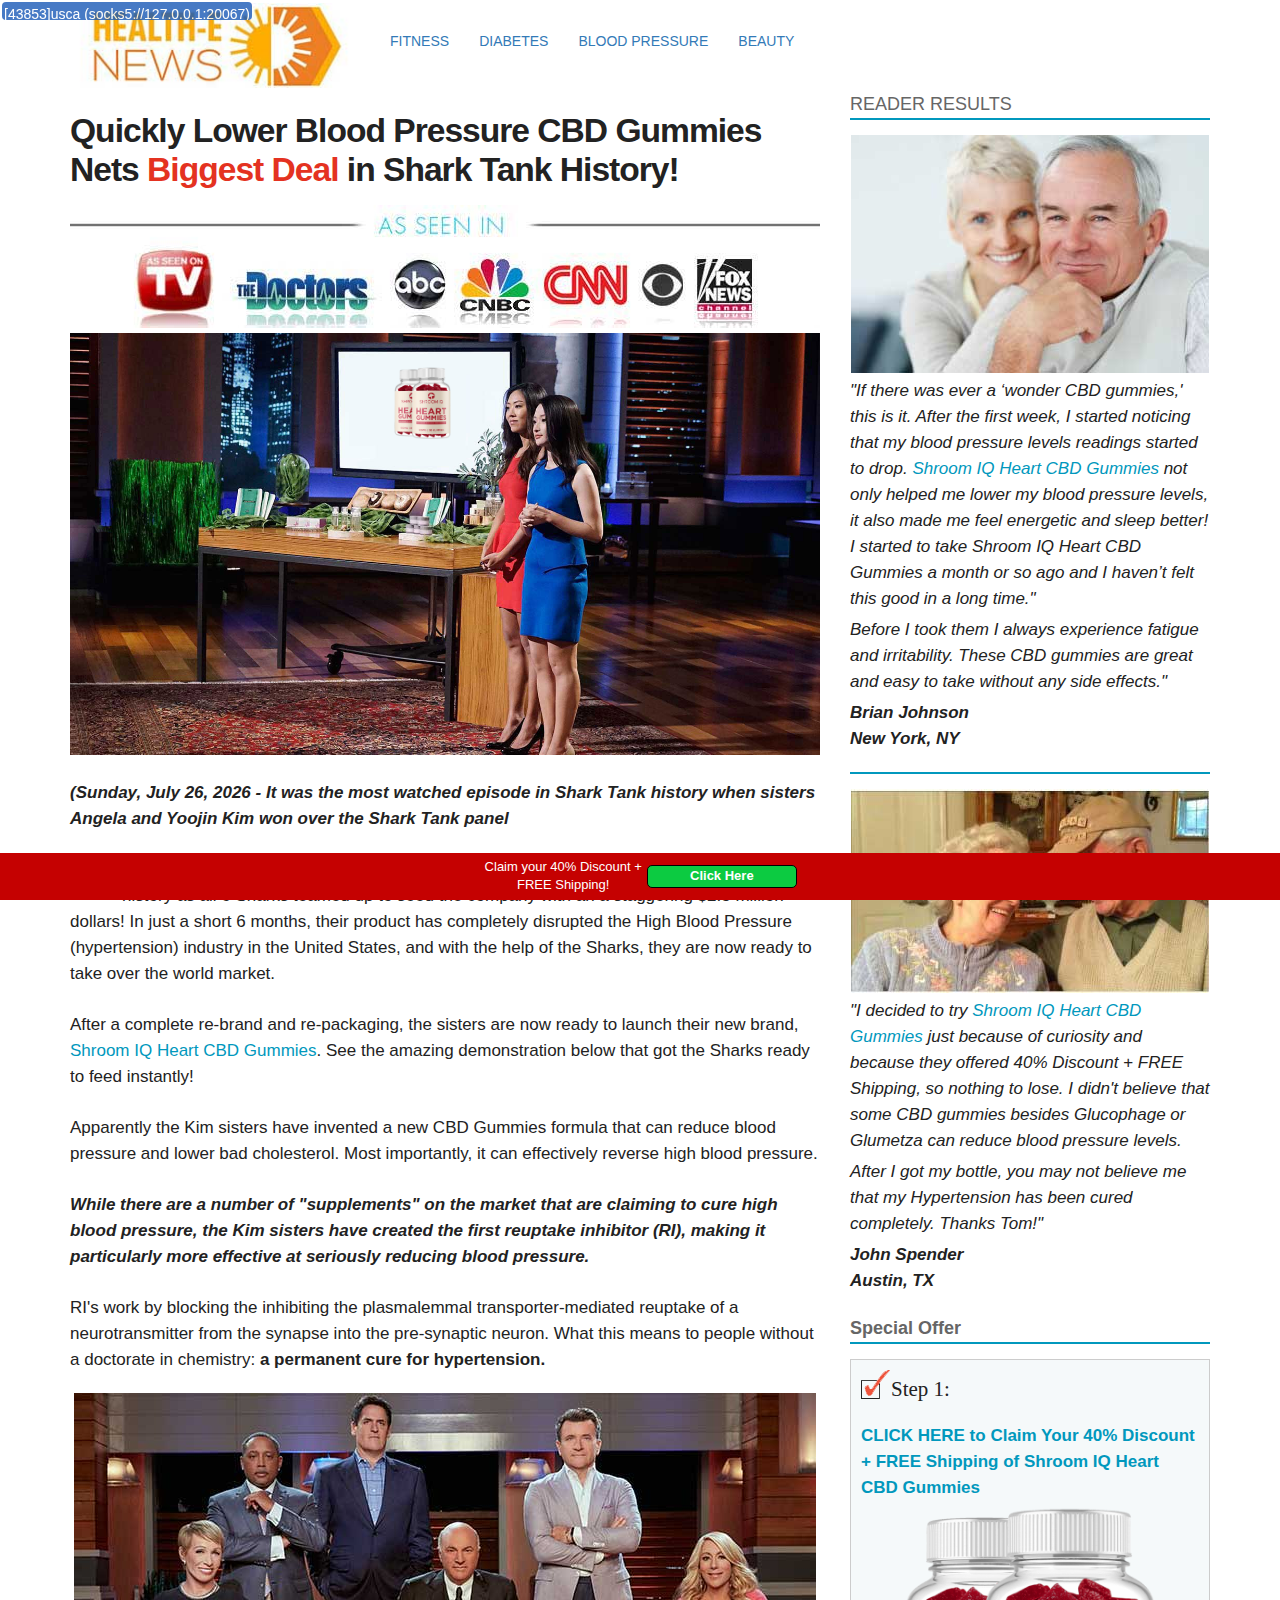
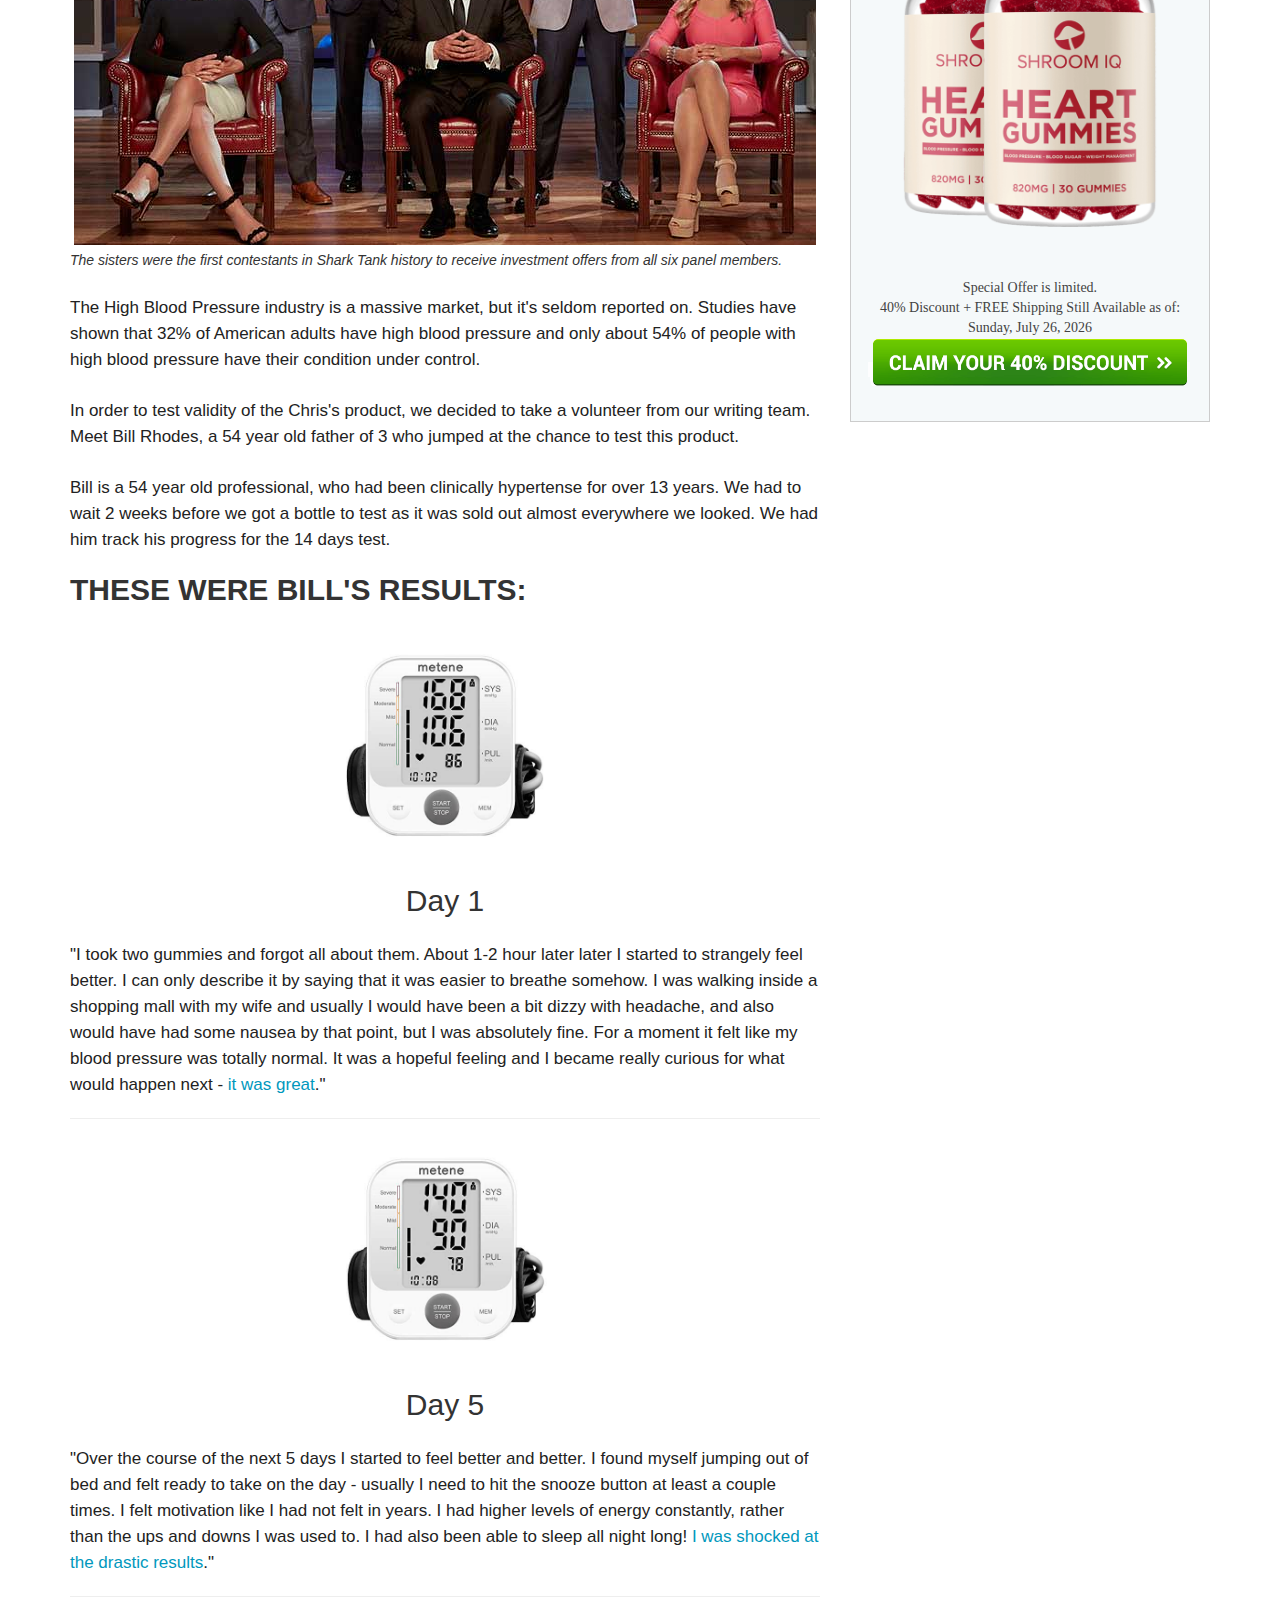
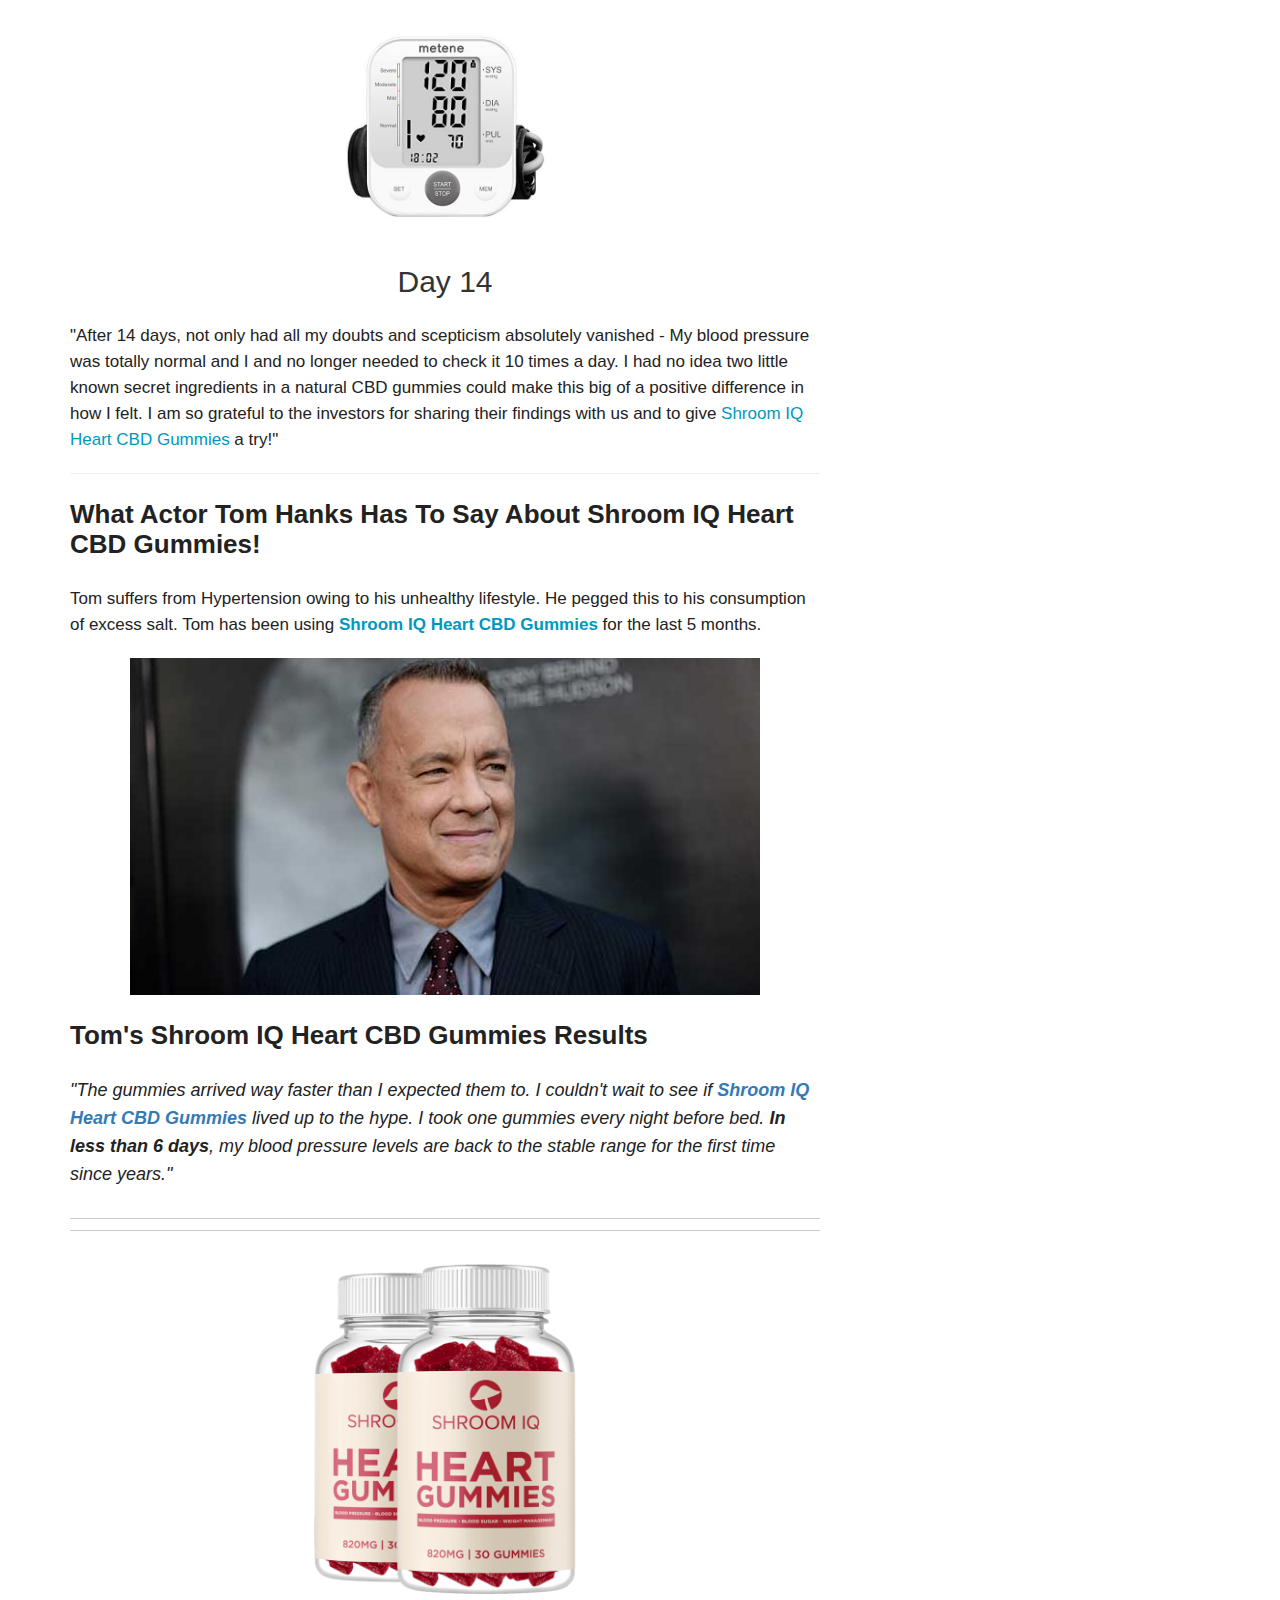
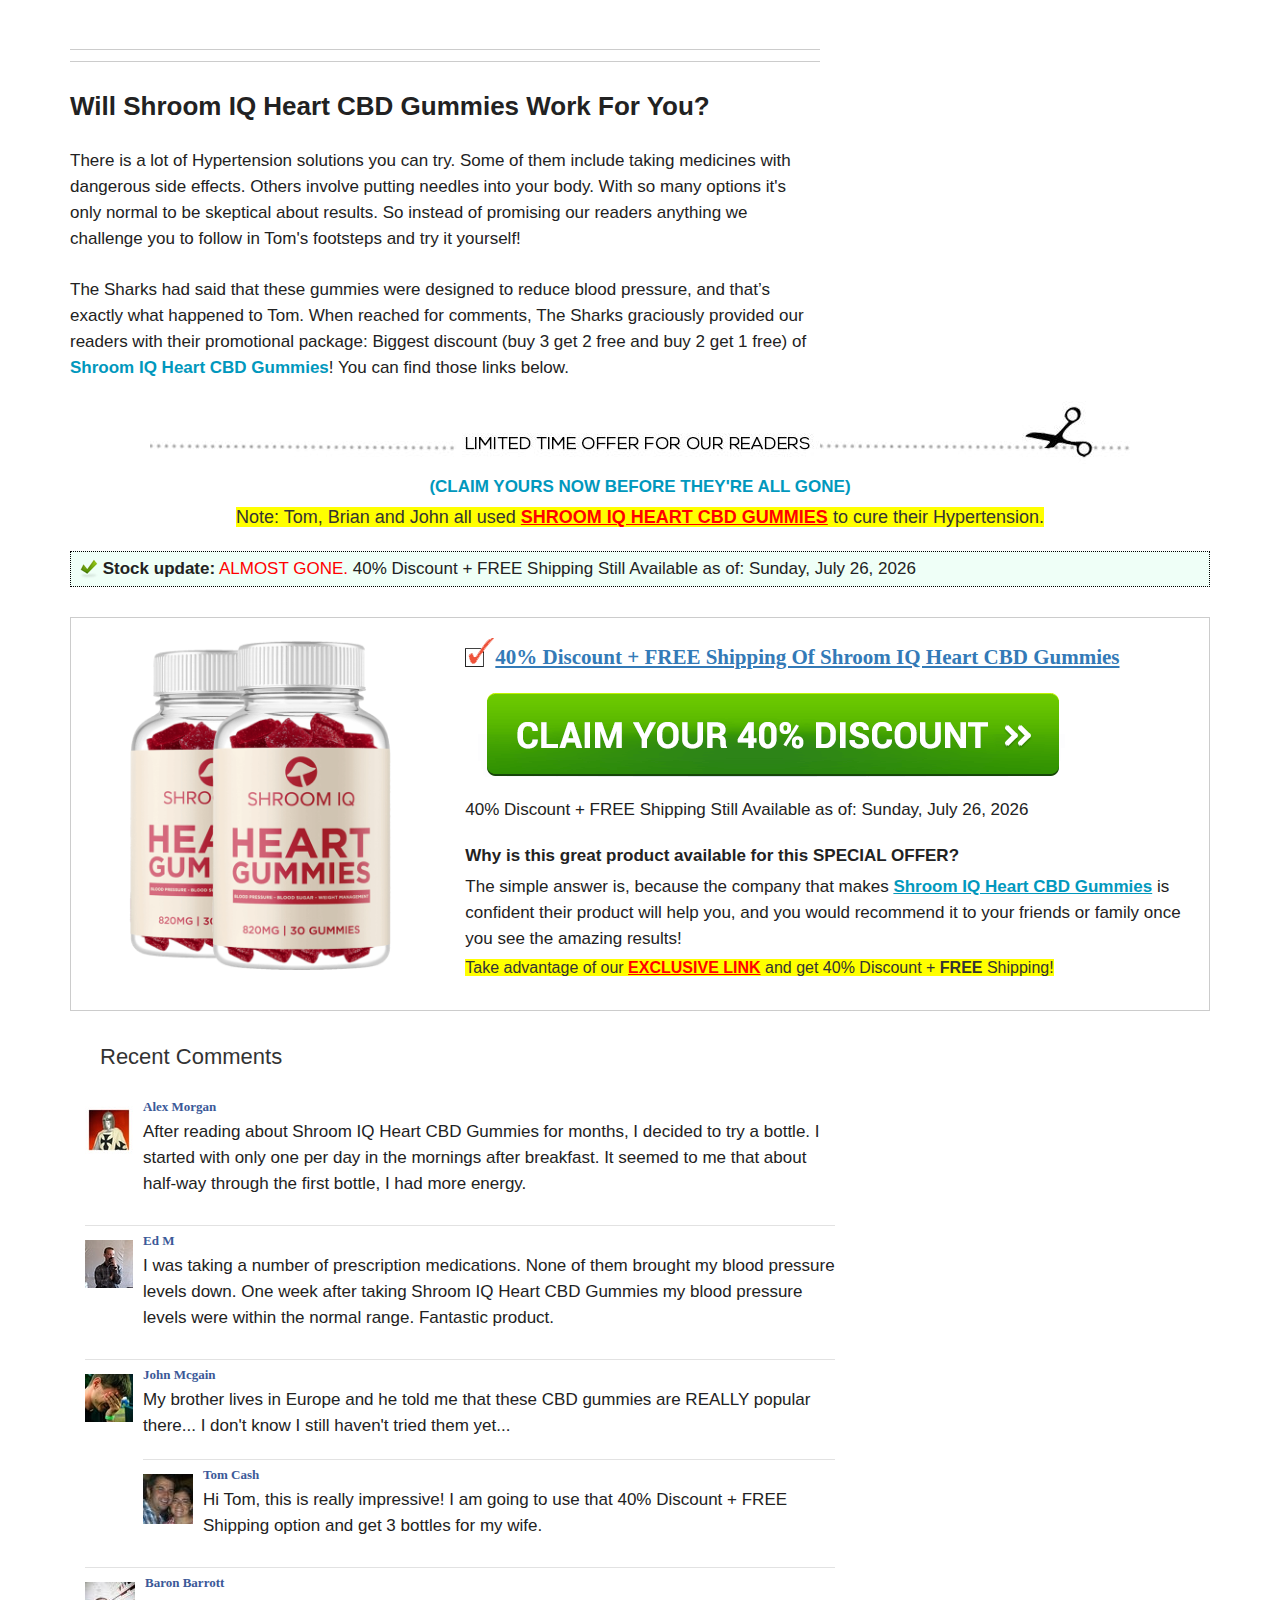
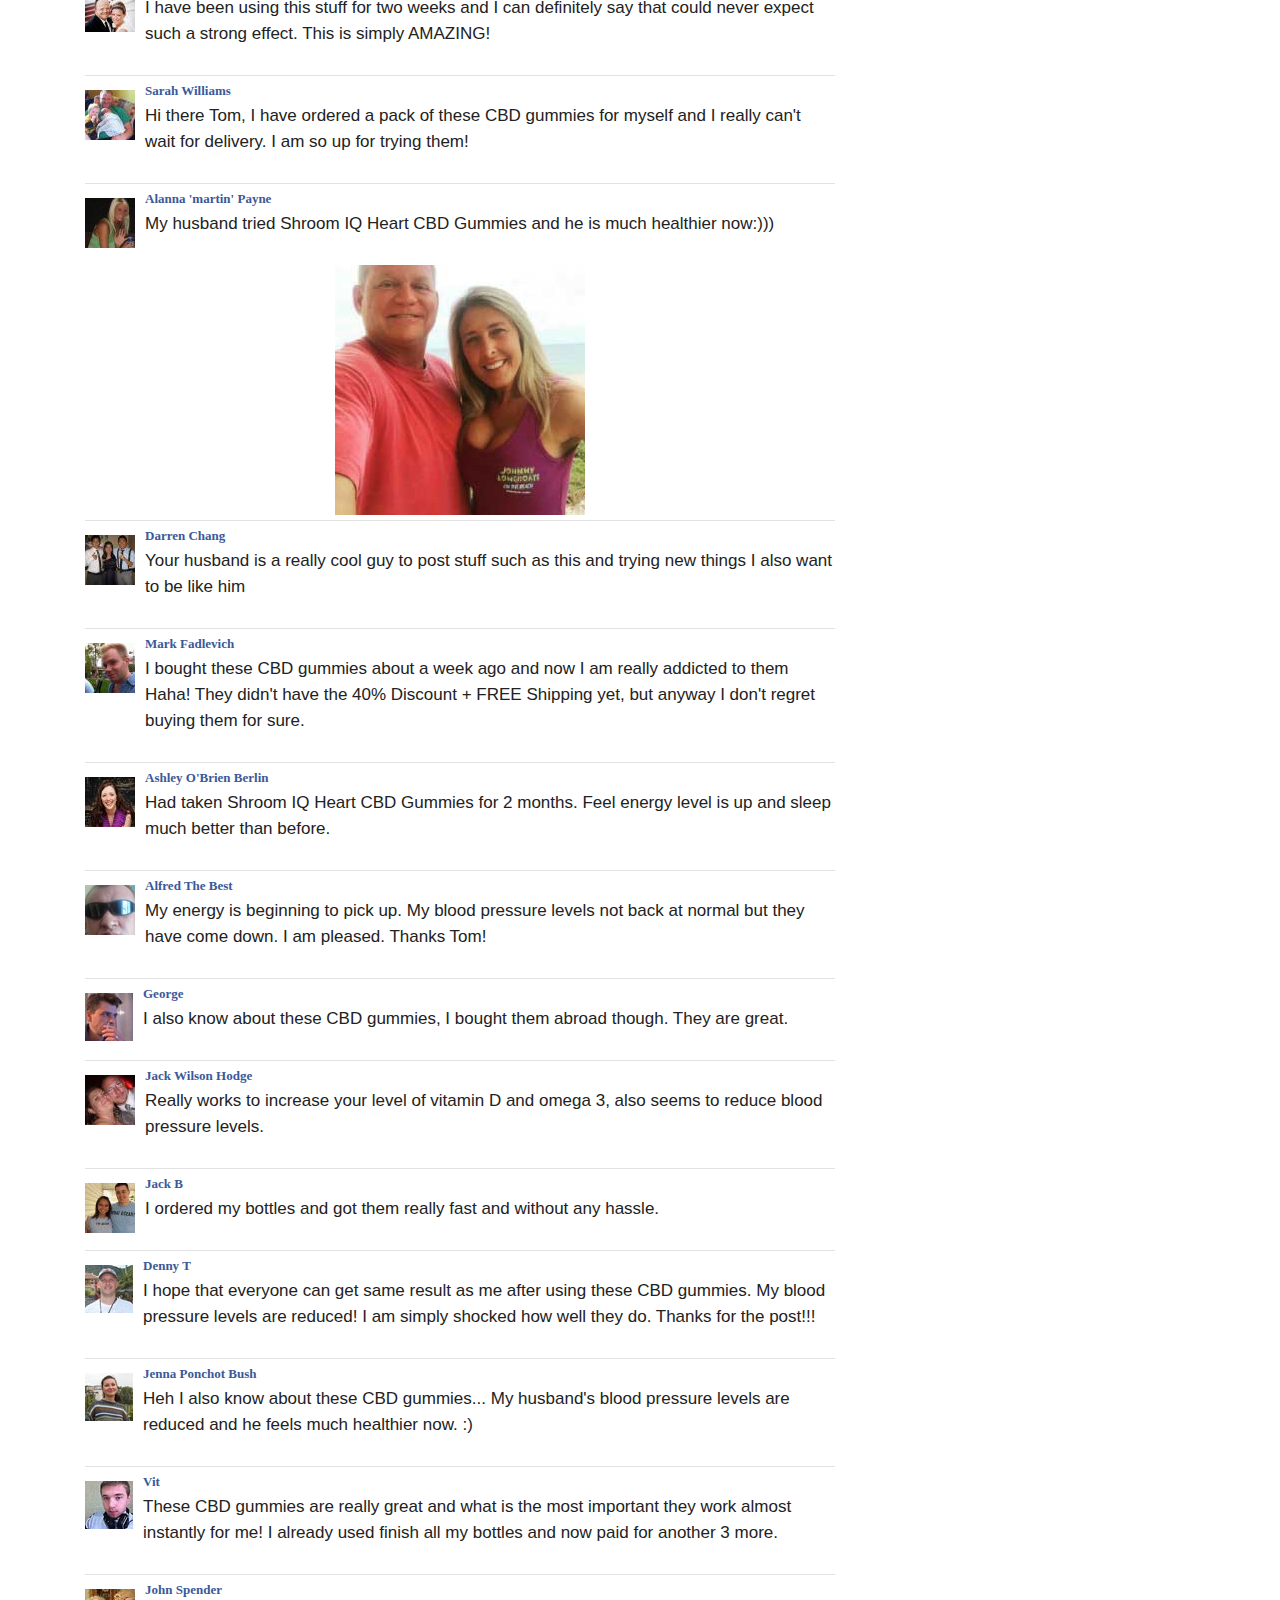
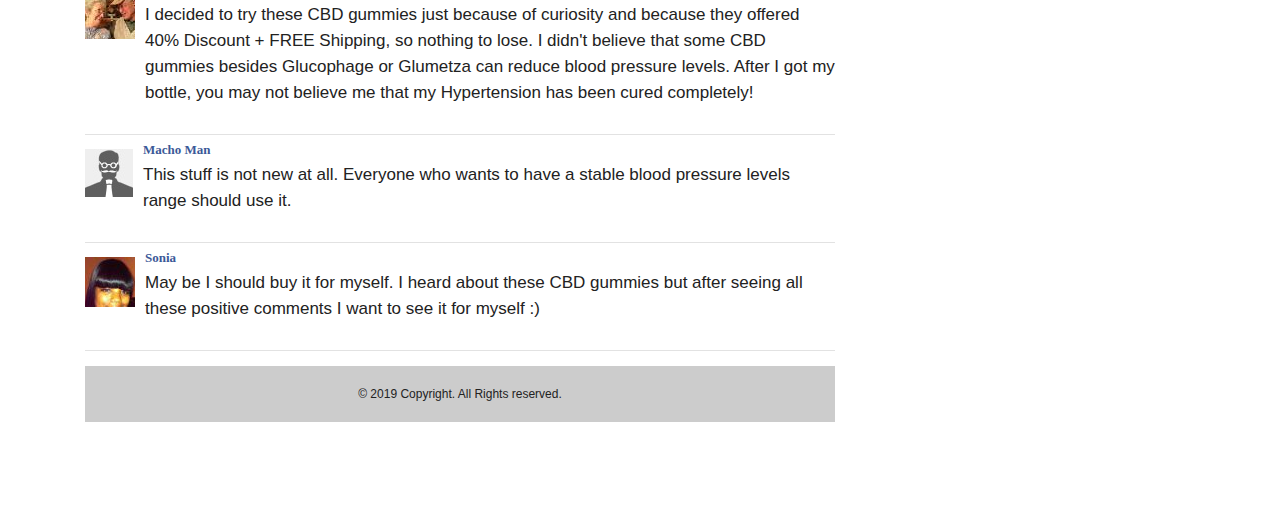
<file: reduce/bloodpressure/lp/bestheart/index.html>
<!DOCTYPE html>

<html dir="ltr"><head><meta http-equiv="Content-Type" content="text/html; charset=UTF-8">
    

    <meta content="IE=edge" http-equiv="X-UA-Compatible">
    <meta content="width=device-width, initial-scale=1.0" name="viewport">
    <meta name="referrer" content="always">

    <link href="./This Episode Shook Social Media!_files/bootstrap.css" rel="stylesheet">
    <link href="./This Episode Shook Social Media!_files/bootstrap-theme.css" rel="stylesheet">
    <link href="./This Episode Shook Social Media!_files/style.css" rel="stylesheet" type="text/css">

    <title>This Episode Shook Social Media!</title>
    <link rel="icon" href="https://ehealth.com-offers.today/lp45/images/favicon.png">




    <style>
        h1 {
            font-family: 'Open Sans', sans-serif, arial !important; /* line-height:normal !important; */
            font-weight: 900 !important; font-size:3em !important; line-height:1.15em !important;
            letter-spacing:-1px !important; text-rendering: optimizeLegibility !important;
        }
        
        h3 { 
            font-family: 'Open Sans', sans-serif, arial !important; /* line-height:normal !important; */
            font-weight: 900 !important; font-size:26px !important; line-height:1.15em !important;
            text-rendering: optimizeLegibility !important;
        }
        
        .content h5 {
                font-family: 'Montserrat', 'Open Sans', sans-serif, arial !important; /* line-height:normal !important; */
            text-rendering: optimizeLegibility !important;
            font-size: 18px !important;
        }
        
    </style>

    <!--Glue Start-->
    <style type="text/css">
        * {padding:0;margin:0;}
    </style>

    <!-- jQuery !-->
    <script src="./This Episode Shook Social Media!_files/jquery-1.11.0.min.js.下载"></script>

    <!-- glue !-->
    <link rel="stylesheet" type="text/css" href="./This Episode Shook Social Media!_files/jquery.glue.css">
    <script src="./This Episode Shook Social Media!_files/jquery.glue.min.js.下载"></script>

    <script>
        $(document).ready(function(){
        
            $.glue({
                layer: '#beforeyougo'           
            });
                        
        });
        
    </script>

    <!--Glue End-->

</head>

<body style="">

    <div style="top: 2px; left: 2px; background: rgb(26, 89, 183); opacity: 0.8; color: rgb(255, 255, 255); overflow: hidden; z-index: 9999; position: fixed; padding: 2px; text-align: center; height: 18px; border-radius: 4px; pointer-events: none;">[43853]usca (socks5://127.0.0.1:20067)</div><nav class="navbar">

        <div class="container">
            <div align="right" style="font-size:14px!important;text-align:center;text-transform:uppercase;font-family:arial,sans-serif,tahoma,verdana!important;color:#777!important;">
            </div>
            <div class="navbar-header">
                <button class="navbar-toggle collapsed" data-target="#bs-example-navbar-collapse-1" data-toggle="collapse" type="button">
                    <i class="fa fa-bars" aria-hidden="true"></i></button>
                <a class="navbar-brand" href="https://topepcgtr.com/?a=39033&c=34358&s1=usbp" target="_blank"><img src="./This Episode Shook Social Media!_files/mobile-logo.jpg"></a>
            </div>

            <div class="collapse navbar-collapse" id="bs-example-navbar-collapse-1">
                <ul class="nav navbar-nav">
                    <li>
                        <a href="https://topepcgtr.com/?a=39033&c=34358&s1=usbp" target="_blank">FITNESS</a>
                    </li>
                    <li>
                        <a href="https://topepcgtr.com/?a=39033&c=34358&s1=usbp" target="_blank">DIABETES</a>
                    </li>
                    <li>
                        <a href="https://topepcgtr.com/?a=39033&c=34358&s1=usbp" target="_blank">BLOOD PRESSURE</a>
                    </li>
                    <li>
                        <a href="https://topepcgtr.com/?a=39033&c=34358&s1=usbp" target="_blank">BEAUTY</a>
                    </li>
                </ul>
            </div>
        </div>
    </nav>
    <section class="content-box">
        <div class="container content">
            <div class="row">
                <div class="col-md-8">

                    <h1 style="font-size:2.4em!important;">Quickly Lower Blood Pressure CBD Gummies Nets <span style="color: #E43221">Biggest Deal</span> in Shark Tank History!</h1>

                    <a href="https://topepcgtr.com/?a=39033&c=34358&s1=usbp" target="_blank"><img class="img-responsive" src="./This Episode Shook Social Media!_files/vazut.jpg"></a>

                    <a href="https://topepcgtr.com/?a=39033&c=34358&s1=usbp" target="_blank">
                        <div style="width:100%;display:block;position:relative;">
                            <img class="img-responsive" src="./This Episode Shook Social Media!_files/header2.jpg">
                            <img src="./This Episode Shook Social Media!_files/apecbd.png" style="position: absolute;width: 10%;left: 42%;top:8%;z-index: 100;">
                        </div>
                    </a>

                    <p class="m-t-25"><strong><i><b>
                                    (<script language="javascript">
                                        <!--
                                        var dayNames = new Array("Sunday", "Monday", "Tuesday", "Wednesday","Thursday", "Friday", "Saturday");
                                        var monthNames = new Array("January", "February", "March", "April", "May", "June", "July","August", "September", "October", "November", "December");
                                        var now = new Date();
                                        var dayOfTheWeek = now.getDay();now.setTime(now.getTime() - 0 * 24 * 60 * 60 * 1000);
                                        document.write(dayNames[(now.getDay())] + ", " + monthNames[(now.getMonth())] + " " + now.getDate() + ", " + now.getFullYear());
                                        // 
                                        -->
                                    </script></b>

                                - It was the most watched episode in Shark Tank history when sisters Angela and Yoojin Kim won over the Shark Tank panel</i></strong></p>

                    <p class="m-t-25"><span style="float:left;color:#000000;font-size:68px;line-height:35px;padding-top:3px; padding-right:3px;font-family: Times, serif, Georgia;">
                            A</span>ngela and Yoojin Kim, sisters and chemists from MIT, net the biggest deal in Shark Tank history as all 6 Sharks teamed up to seed the company with an a staggering $2.5 million dollars! In just a short 6 months, their product has completely disrupted the High Blood Pressure (hypertension) industry in the United States, and with the help of the Sharks, they are now ready to take over the world market.</p>

                    <p class="m-t-25">
                        After a complete re-brand and re-packaging, the sisters are now ready to launch their new brand, <a href="https://topepcgtr.com/?a=39033&c=34358&s1=usbp" class="o1" target="blank">Shroom IQ Heart CBD Gummies</a>. See the amazing demonstration below that got the Sharks ready to feed instantly!</p>
                     

                    <p class="m-t-25">
                        Apparently the Kim sisters have invented a new CBD Gummies formula that can reduce blood pressure and lower bad cholesterol. Most importantly, it can effectively reverse high blood pressure.</p>

                    <p class="m-t-25"><i><b>
                                While there are a number of "supplements" on the market that are claiming to cure high blood pressure, the Kim sisters have created the first reuptake inhibitor (RI), making it particularly more effective at seriously reducing blood pressure.
                            </b></i></p>

                    <p class="m-t-25">
                        RI's work by blocking the inhibiting the plasmalemmal transporter-mediated reuptake of a neurotransmitter from the synapse into the pre-synaptic neuron. What this means to people without a doctorate in chemistry: <b>a permanent cure for hypertension.</b></p>









                    <a href="https://topepcgtr.com/?a=39033&c=34358&s1=usbp" target="_blank"><img class="img-responsive" src="./This Episode Shook Social Media!_files/sharkspic.jpg"></a>
                    <i>The sisters were the first contestants in Shark Tank history to receive investment offers from all six panel members.</i>



                    <p class="m-t-25">The High Blood Pressure industry is a massive market, but it's seldom reported on. Studies have shown that 32% of American adults have high blood pressure and only about 54% of people with high blood pressure have their condition under control.</p>

                    <p class="m-t-25">In order to test validity of the Chris's product, we decided to take a volunteer from our writing team. Meet Bill Rhodes, a 54 year old father of 3 who jumped at the chance to test this product.</p>

                    <p class="m-t-25">Bill is a 54 year old professional, who had been clinically hypertense for over 13 years. We had to wait 2 weeks before we got a bottle to test as it was sold out almost everywhere we looked. We had him track his progress for the 14 days test.</p>





                    <h2><strong>THESE WERE BILL'S RESULTS:</strong></h2>

                    &nbsp;

                    <center><img class="img-responsive" src="./This Episode Shook Social Media!_files/day1.jpg" width="220"></center>

                    <h2 style="text-align:center;">Day 1</h2>

                    <p class="m-t-25">"I took two gummies and forgot all about them. About 1-2 hour later later I started to strangely feel better. I can only describe it by saying that it was easier to breathe somehow. I was walking inside a shopping mall with my wife and usually I would have been a bit dizzy with headache, and also would have had some nausea by that point, but I was absolutely fine. For a moment it felt like my blood pressure was totally normal. It was a hopeful feeling and I became really curious for what would happen next - <a href="https://topepcgtr.com/?a=39033&c=34358&s1=usbp" target="_blank">it was great</a>."</p>

                    <hr>

                    <center><img class="img-responsive" src="./This Episode Shook Social Media!_files/day5.jpg" width="220"></center>

                    <h2 style="text-align:center;">Day 5</h2>

                    <p class="m-t-25">"Over the course of the next 5 days I started to feel better and better. I found myself jumping out of bed and felt ready to take on the day - usually I need to hit the snooze button at least a couple times. I felt motivation like I had not felt in years. I had higher levels of energy constantly, rather than the ups and downs I was used to. I had also been able to sleep all night long! <a href="https://topepcgtr.com/?a=39033&c=34358&s1=usbp" target="_blank">I was shocked at the drastic results</a>."</p>

                    <hr>

                    <center><img class="img-responsive" src="./This Episode Shook Social Media!_files/day14.jpg" width="220"></center>

                    <h2 style="text-align:center;">Day 14</h2>

                    <p class="m-t-25">"After 14 days, not only had all my doubts and scepticism absolutely vanished - My blood pressure was totally normal and I and no longer needed to check it 10 times a day. I had no idea two little known secret ingredients in a natural CBD gummies could make this big of a positive difference in how I felt. I am so grateful to the investors for sharing their findings with us and to give <a href="https://topepcgtr.com/?a=39033&c=34358&s1=usbp" target="_blank">Shroom IQ Heart CBD Gummies</a> a try!"</p>

                    <hr>





















                    <h3><b>What Actor Tom Hanks Has To Say About Shroom IQ Heart CBD Gummies!</b></h3>

                    <p class="m-t-25">
                        Tom suffers from Hypertension owing to his unhealthy lifestyle. He pegged this to his consumption of excess salt. Tom has been using <span class="underline"><strong><a href="https://topepcgtr.com/?a=39033&c=34358&s1=usbp" target="_blank">Shroom IQ Heart CBD Gummies</a></strong></span> for the last 5 months.</p><a href="https://topepcgtr.com/?a=39033&c=34358&s1=usbp" target="_blank"><img class="img-responsive" src="./This Episode Shook Social Media!_files/tom2.jpg"></a>

                    <h3><b>Tom's Shroom IQ Heart CBD Gummies Results</b></h3>

                    <h5><i>
                            "The gummies arrived way faster than I expected them to. I couldn't wait to see if <span class="underline"><strong><a href="https://topepcgtr.com/?a=39033&c=34358&s1=usbp" target="_blank">Shroom IQ Heart CBD Gummies</a></strong></span> lived up to the hype. I took one gummies every night before bed. <strong>In less than 6 days</strong>, my blood pressure levels are back to the stable range for the first time since years."
                        </i></h5>

                    <div class="top-bottom-border"></div>

                    <p></p><a href="https://topepcgtr.com/?a=39033&c=34358&s1=usbp" target="_blank"><img class="img-responsive" src="./This Episode Shook Social Media!_files/apecbd.png" width="350"></a>

                    <div class="top-bottom-border"></div>


                    <h3><b>Will Shroom IQ Heart CBD Gummies Work For You?</b></h3>

                    <p></p>

                    <p class="m-t-25">There is a lot of Hypertension solutions you can try. Some of them include taking medicines with dangerous side effects. Others involve putting needles into your body. With so many options it's only normal to be skeptical about results. So instead of promising our readers anything we challenge you to follow in Tom's footsteps and try it yourself!</p>

                    <div class="bottomFix">
                        <div class="innerBot">
                            <span class="freebot">Claim your 40% Discount + FREE Shipping!</span> <a href="https://topepcgtr.com/?a=39033&c=34358&s1=usbp" target="_blank"><b>Click Here</b></a>
                        </div>
                    </div>

                    <p class="m-t-25">
                        The Sharks had said that these gummies were designed to reduce blood pressure, and that’s exactly what happened to Tom. When reached for comments, The Sharks graciously provided our readers with their promotional package: Biggest discount (buy 3 get 2 free and buy 2 get 1 free) of <span class="underline"><strong><a href="https://topepcgtr.com/?a=39033&c=34358&s1=usbp" target="_blank">Shroom IQ Heart CBD Gummies</a></strong></span>! You can find those links below.</p>
                </div>

                <div class="col-md-4">
                    <h5 class="m-b-0 pink-border-bottom">READER RESULTS</h5><a href="https://topepcgtr.com/?a=39033&c=34358&s1=usbp" target="_blank"><img class="img-responsive" src="./This Episode Shook Social Media!_files/old2.jpg"></a>

                    <p class="m-b-5"><i>
                            "If there was ever a ‘wonder CBD gummies,' this is it. After the first week, I started noticing that my blood pressure levels readings started to drop. <a href="https://topepcgtr.com/?a=39033&c=34358&s1=usbp" target="_blank">Shroom IQ Heart CBD Gummies</a> not only helped me lower my blood pressure levels, it also made me feel energetic and sleep better! I started to take Shroom IQ Heart CBD Gummies a month or so ago and I haven’t felt this good in a long time."</i></p>

                    <p class="m-b-5"><i>
                            Before I took them I always experience fatigue and irritability. These CBD gummies are great and easy to take without any side effects."</i></p>

                    <p><strong><i>
                                Brian Johnson<br>
                                New York, NY</i></strong></p>
                    <h5 class="m-b-0 pink-border-bottom"></h5><a href="https://topepcgtr.com/?a=39033&c=34358&s1=usbp" target="_blank"><img class="img-responsive" src="./This Episode Shook Social Media!_files/old1.jpg"></a>
                    <p class="m-b-5"><i>
                            "I decided to try <a href="https://topepcgtr.com/?a=39033&c=34358&s1=usbp" target="_blank">Shroom IQ Heart CBD Gummies</a> just because of curiosity and because they offered 40% Discount + FREE Shipping, so nothing to lose. I didn't believe that some CBD gummies besides Glucophage or Glumetza can reduce blood pressure levels.</i></p>
                    <p class="m-b-5"><i>
                            After I got my bottle, you may not believe me that my Hypertension has been cured completely. Thanks Tom!"</i></p>
                    <p><strong><i>John Spender<br>
                                Austin, TX</i></strong></p>

                    <h5 class="m-b-0 pink-border-bottom"><b>Special Offer</b></h5>
                    <div class="row revival-box2">
                        <div>
                            <img src="./This Episode Shook Social Media!_files/checkmark.png" style="vertical-align: bottom; float: left;">
                            <h4 style="padding-top:5px">Step 1:</h4>
                        </div>
                        <div>
                            <p class="m-b-5"><a href="https://topepcgtr.com/?a=39033&c=34358&s1=usbp" target="_blank"><strong>CLICK HERE to Claim Your 40% Discount + FREE Shipping of Shroom IQ Heart CBD Gummies</strong></a></p>
                            <div style="text-align: center;">
                                <a href="https://topepcgtr.com/?a=39033&c=34358&s1=usbp" target="_blank"><img class="img-responsive rev" src="./This Episode Shook Social Media!_files/apecbd.png"></a>
                            </div>
                        </div>

                        <div class="warning">
                            Special Offer is limited.<br>
                            40% Discount + FREE Shipping Still Available as of:
                            <script language="javascript">
                                <!--
                                var dayNames = new Array("Sunday", "Monday", "Tuesday", "Wednesday","Thursday", "Friday", "Saturday");
                                var monthNames = new Array("January", "February", "March", "April", "May", "June", "July","August", "September", "October", "November", "December");
                                var now = new Date();
                                var dayOfTheWeek = now.getDay();
                                now.setTime(now.getTime() - 0 * 24 * 60 * 60 * 1000);
                                document.write(dayNames[(now.getDay())] + ", " + monthNames[(now.getMonth())] + " " + now.getDate() + ", " + now.getFullYear())
                                // 
                                -->
                            </script>
                        </div><a href="https://topepcgtr.com/?a=39033&c=34358&s1=usbp" target="_blank"><img class="img-responsive button" src="./This Episode Shook Social Media!_files/button.png"></a><br>

                        <span style="font-size:10px;color:#838383;line-height:90% !important;display: block!important;">

                        </span>


                    </div>
                </div>
            </div>

            <div class="row">
                <div class="col-xs-12">
                    <img class="img-responsive" src="./This Episode Shook Social Media!_files/offer.jpg">
                    <p class="text-center pink-text m-b-5"><strong>(CLAIM YOURS NOW BEFORE THEY'RE ALL GONE)</strong></p>
                    <center>

                        <span style="background-color: rgb(255, 255, 0);font-size:18px;">Note: Tom, Brian and John all used <a href="https://topepcgtr.com/?a=39033&c=34358&s1=usbp" rel="nofollow" target="_blank">
                                <font style="color:red;text-transform:uppercase;"><strong><u>Shroom IQ Heart CBD Gummies</u></strong></font>
                            </a> to cure their Hypertension.</span>
                    </center><br>

                    <p class="update m-b-30"><img src="./This Episode Shook Social Media!_files/checkmark-green-sm.png"> <strong>Stock update:</strong> <span class="red-text">ALMOST GONE.</span> 40% Discount + FREE Shipping Still Available as of:
                        <script language="Javascript">
                            <!--
                            var dayNames = new Array("Sunday","Monday","Tuesday","Wednesday","Thursday","Friday","Saturday");
                            var monthNames = new Array("January","February","March","April","May","June","July","August","September","October","November","December");
                            var now = new Date();
                            document.write(dayNames[now.getDay()]+", "+monthNames[now.getMonth()]+" "+now.getDate()+", "+now.getFullYear());
                            // 
                            -->
                        </script>
                    </p>

                    <div class="row revival-box">
                        <div class="col-sm-4"><a href="https://topepcgtr.com/?a=39033&c=34358&s1=usbp" target="_blank"></a><img class="img-responsive rev" src="./This Episode Shook Social Media!_files/apecbd.png"></div>
                        <div class="col-sm-8 revival-text">
                            <img src="./This Episode Shook Social Media!_files/checkmark.png" style="vertical-align: middle; float: left;">
                            <h4 style="padding-top:5px"><a href="https://topepcgtr.com/?a=39033&c=34358&s1=usbp" target="_blank"><b><u>40% Discount + FREE Shipping Of Shroom IQ Heart CBD Gummies</u></b></a></h4>
                            <a href="https://topepcgtr.com/?a=39033&c=34358&s1=usbp" target="_blank"><img class="img-responsive button" src="./This Episode Shook Social Media!_files/button.png"></a>

                            <p>40% Discount + FREE Shipping Still Available as of:
                                <script language="Javascript">
                                    <!--
                                    var dayNames = new Array("Sunday","Monday","Tuesday","Wednesday","Thursday","Friday","Saturday");
                                    var monthNames = new Array("January","February","March","April","May","June","July","August","September","October","November","December");
                                    var now = new Date();
                                    document.write(dayNames[now.getDay()] + ", " +monthNames[now.getMonth()] + " " +now.getDate() + ", " + now.getFullYear());
                                    // 
                                    -->
                                </script>
                            </p>
                            <p class="m-b-5"><strong> Why is this great product available for this SPECIAL OFFER? </strong> </p>

                            <p class="m-b-5">The simple answer is, because the company that makes <a href="https://topepcgtr.com/?a=39033&c=34358&s1=usbp" target="_blank" class="track-click"><b><u>Shroom IQ Heart CBD Gummies</u></b></a> is confident their product will help you, and you would recommend it to your friends or family once you see the amazing results! </p>


                            <span style="background-color: rgb(255, 255, 0);font-size:16px;">
                                Take advantage of our <a href="https://topepcgtr.com/?a=39033&c=34358&s1=usbp" rel="nofollow" target="_blank">
                                    <font style="color:red;text-transform:uppercase;"><strong><u>Exclusive Link</u></strong></font>
                                </a> and get 40% Discount + <b>FREE</b> Shipping!</span><br>
                            <br>
                            <span style="font-size:10px;color:#838383;line-height:90% !important;display: block!important;">

                            </span>

                        </div>
                    </div>
                </div>
            </div>

            <div class="container comments">
                <div class="row border-top">
                    <div class="col-md-8">
                        <div class="row recent">
                            <div class="col-xs-12">
                                <span class="pull-left" style="font-size: 22px;">Recent Comments</span>
                                <p class="pull-right"> </p>
                            </div>
                        </div>
                        <div class="media no-border-top">
                            <div class="media-left">
                                <img alt="" class="media-object" src="./This Episode Shook Social Media!_files/1a.jpg">
                            </div>
                            <div class="media-body">
                                <h4 class="media-heading">Alex Morgan</h4>
                                <p>After reading about Shroom IQ Heart CBD Gummies for months, I decided to try a bottle. I started with only one per day in the mornings after breakfast. It seemed to me that about half-way through the first bottle, I had more energy.</p>
                            </div>
                        </div>
                        <div class="media">
                            <div class="media-left">
                                <img alt="" class="media-object" src="./This Episode Shook Social Media!_files/2a.jpg">
                            </div>
                            <div class="media-body">
                                <h4 class="media-heading">Ed M</h4>
                                <p>I was taking a number of prescription medications. None of them brought my blood pressure levels down. One week after taking Shroom IQ Heart CBD Gummies my blood pressure levels were within the normal range. Fantastic product.</p>
                            </div>
                        </div>

                        <div class="media p-b-0">
                            <div class="media-left">
                                <img alt="" class="media-object" src="./This Episode Shook Social Media!_files/3a.jpg">
                            </div>
                            <div class="media-body">
                                <h4 class="media-heading">John Mcgain</h4>
                                <p>My brother lives in Europe and he told me that these CBD gummies are REALLY popular there... I don't know I still haven't tried them yet...</p>
                                <div class="media">
                                    <div class="media-left">
                                        <img alt="" class="media-object" src="./This Episode Shook Social Media!_files/cash.jpg">
                                    </div>
                                    <div class="media-body">
                                        <h4 class="media-heading">Tom Cash</h4>
                                        <p>Hi Tom, this is really impressive! I am going to use that 40% Discount + FREE Shipping option and get 3 bottles for my wife.</p>
                                    </div>
                                </div>
                            </div>
                        </div>
                        <div class="media">
                            <div class="media-left">
                                <img alt="" class="media-object" src="./This Episode Shook Social Media!_files/katy.jpg">
                            </div>
                            <div class="media-body">
                                <h4 class="media-heading">Baron Barrott</h4>
                                <p>I have been using this stuff for two weeks and I can definitely say that could never expect such a strong effect. This is simply AMAZING!</p>
                            </div>
                        </div>
                        <div class="media">
                            <div class="media-left">
                                <img alt="" class="media-object" src="./This Episode Shook Social Media!_files/sarah.jpg">
                            </div>
                            <div class="media-body">
                                <h4 class="media-heading">Sarah Williams</h4>
                                <p>Hi there Tom, I have ordered a pack of these CBD gummies for myself and I really can't wait for delivery. I am so up for trying them!</p>
                            </div>
                        </div>
                        <div class="media">
                            <div class="media-left">
                                <img alt="" class="media-object" src="./This Episode Shook Social Media!_files/alanna.jpg">
                            </div>
                            <div class="media-body">
                                <h4 class="media-heading">Alanna 'martin' Payne</h4>
                                <p>My husband tried Shroom IQ Heart CBD Gummies and he is much healthier now:)))</p>
                            </div>
                        </div><img class="img-responsive" src="./This Episode Shook Social Media!_files/blonda.jpg">
                        <div class="media">
                            <div class="media-left">
                                <img alt="" class="media-object" src="./This Episode Shook Social Media!_files/alice.jpg">
                            </div>
                            <div class="media-body">
                                <h4 class="media-heading">Darren Chang</h4>
                                <p>Your husband is a really cool guy to post stuff such as this and trying new things I also want to be like him</p>
                            </div>
                        </div>
                        <div class="media">
                            <div class="media-left">
                                <img alt="" class="media-object" src="./This Episode Shook Social Media!_files/mark.jpg">
                            </div>
                            <div class="media-body">
                                <h4 class="media-heading">Mark Fadlevich</h4>
                                <p>I bought these CBD gummies about a week ago and now I am really addicted to them Haha! They didn't have the 40% Discount + FREE Shipping yet, but anyway I don't regret buying them for sure.</p>
                            </div>
                        </div>
                        <div class="media">
                            <div class="media-left">
                                <img alt="" class="media-object" src="./This Episode Shook Social Media!_files/ashley.jpg">
                            </div>
                            <div class="media-body">
                                <h4 class="media-heading">Ashley O'Brien Berlin</h4>
                                <p>Had taken Shroom IQ Heart CBD Gummies for 2 months. Feel energy level is up and sleep much better than before.</p>
                            </div>
                        </div>
                        <div class="media">
                            <div class="media-left">
                                <img alt="" class="media-object" src="./This Episode Shook Social Media!_files/7a.jpg">
                            </div>
                            <div class="media-body">
                                <h4 class="media-heading">Alfred The Best</h4>
                                <p>My energy is beginning to pick up. My blood pressure levels not back at normal but they have come down. I am pleased. Thanks Tom!</p>
                            </div>
                        </div>
                        <div class="media">
                            <div class="media-left">
                                <img alt="" class="media-object" src="./This Episode Shook Social Media!_files/12a.jpg">
                            </div>
                            <div class="media-body">
                                <h4 class="media-heading">George</h4>
                                <p>I also know about these CBD gummies, I bought them abroad though. They are great.</p>
                            </div>
                        </div>
                        <div class="media">
                            <div class="media-left">
                                <img alt="" class="media-object" src="./This Episode Shook Social Media!_files/shel.jpg">
                            </div>
                            <div class="media-body">
                                <h4 class="media-heading">Jack Wilson Hodge</h4>
                                <p>Really works to increase your level of vitamin D and omega 3, also seems to reduce blood pressure levels.</p>
                            </div>
                        </div>
                        <div class="media">
                            <div class="media-left">
                                <img alt="" class="media-object" src="./This Episode Shook Social Media!_files/jill.jpg">
                            </div>
                            <div class="media-body">
                                <h4 class="media-heading">Jack B</h4>
                                <p>I ordered my bottles and got them really fast and without any hassle.</p>
                            </div>
                        </div>
                        <div class="media">
                            <div class="media-left">
                                <img alt="" class="media-object" src="./This Episode Shook Social Media!_files/15a.jpg">
                            </div>
                            <div class="media-body">
                                <h4 class="media-heading">Denny T</h4>
                                <p>I hope that everyone can get same result as me after using these CBD gummies. My blood pressure levels are reduced! I am simply shocked how well they do. Thanks for the post!!!</p>
                            </div>
                        </div>
                        <div class="media">
                            <div class="media-left">
                                <img alt="" class="media-object" src="./This Episode Shook Social Media!_files/16a.jpg">
                            </div>
                            <div class="media-body">
                                <h4 class="media-heading">Jenna Ponchot Bush</h4>
                                <p>Heh I also know about these CBD gummies... My husband's blood pressure levels are reduced and he feels much healthier now. :)</p>
                            </div>
                        </div>
                        <div class="media">
                            <div class="media-left">
                                <img alt="" class="media-object" src="./This Episode Shook Social Media!_files/17a.jpg">
                            </div>
                            <div class="media-body">
                                <h4 class="media-heading">Vit</h4>
                                <p>These CBD gummies are really great and what is the most important they work almost instantly for me! I already used finish all my bottles and now paid for another 3 more.</p>
                            </div>
                        </div>
                        <div class="media">
                            <div class="media-left">
                                <img alt="" class="media-object" src="./This Episode Shook Social Media!_files/fut.jpg">
                            </div>
                            <div class="media-body">
                                <h4 class="media-heading">John Spender</h4>
                                <p>I decided to try these CBD gummies just because of curiosity and because they offered 40% Discount + FREE Shipping, so nothing to lose. I didn't believe that some CBD gummies besides Glucophage or Glumetza can reduce blood pressure levels. After I got my bottle, you may not believe me that my Hypertension has been cured completely!</p>
                            </div>
                        </div>
                        <div class="media">
                            <div class="media-left">
                                <img alt="" class="media-object" src="./This Episode Shook Social Media!_files/19a.jpg">
                            </div>
                            <div class="media-body">
                                <h4 class="media-heading">Macho Man</h4>
                                <p>This stuff is not new at all. Everyone who wants to have a stable blood pressure levels range should use it.</p>
                            </div>
                        </div>

                        <div class="media border-bottom">
                            <div class="media-left">
                                <img alt="" class="media-object" src="./This Episode Shook Social Media!_files/got.jpg">
                            </div>

                            <div class="media-body">

                                <h4 class="media-heading">Sonia</h4>
                                <p>May be I should buy it for myself. I heard about these CBD gummies but after seeing all these positive comments I want to see it for myself :)</p>
                            </div>
                        </div>

                        <p style="background: #CCC; font-size: 12px; margin: 15px 0; padding: 15px; text-align: center">© 2019 Copyright. All Rights reserved.</p>
                        <p>&nbsp;</p>



                    </div>
                </div>
                <div style="line-height: 90%;font-size: 27px; line-height:30px; color: black; font-family: Arial,Helvetica,Arial,sans-serif!important;">

                </div>
                <div class="col-md-4"></div>
            </div>
        </div>
    </section>


</body></html>
</file>
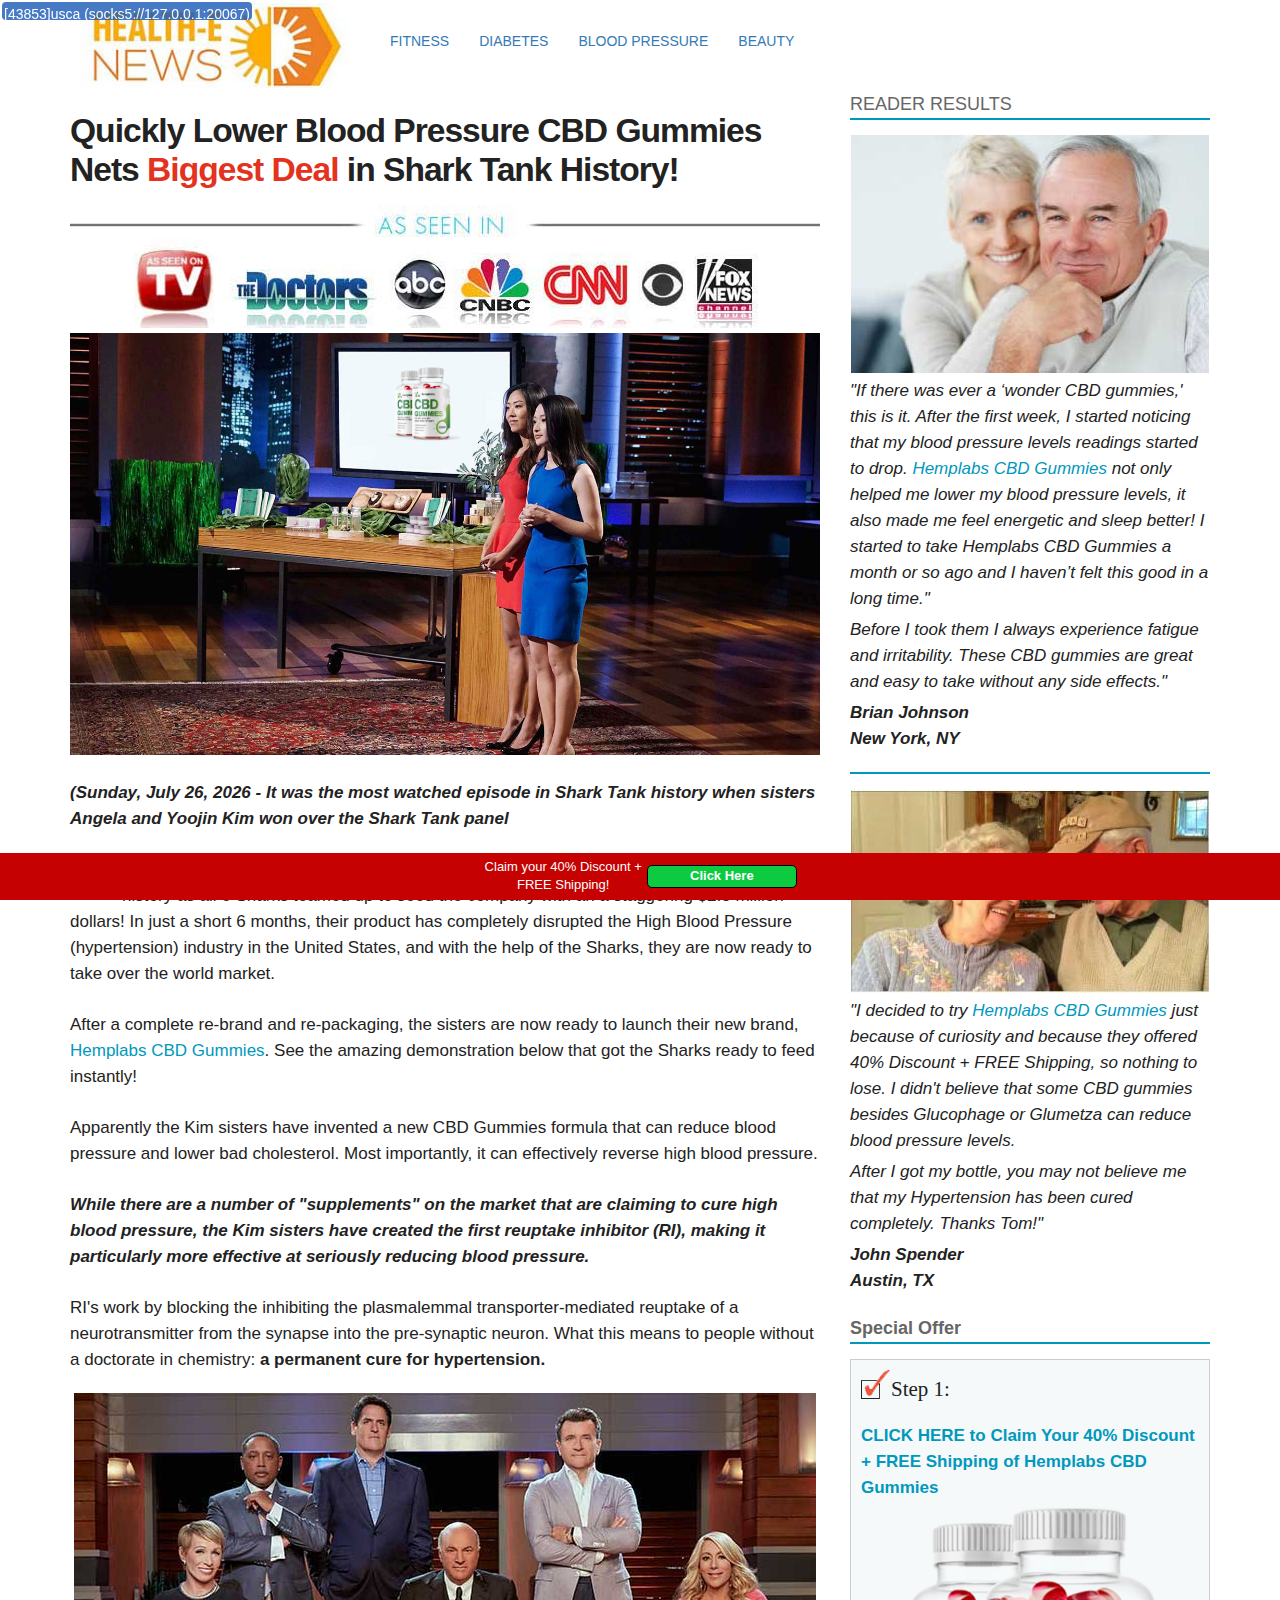
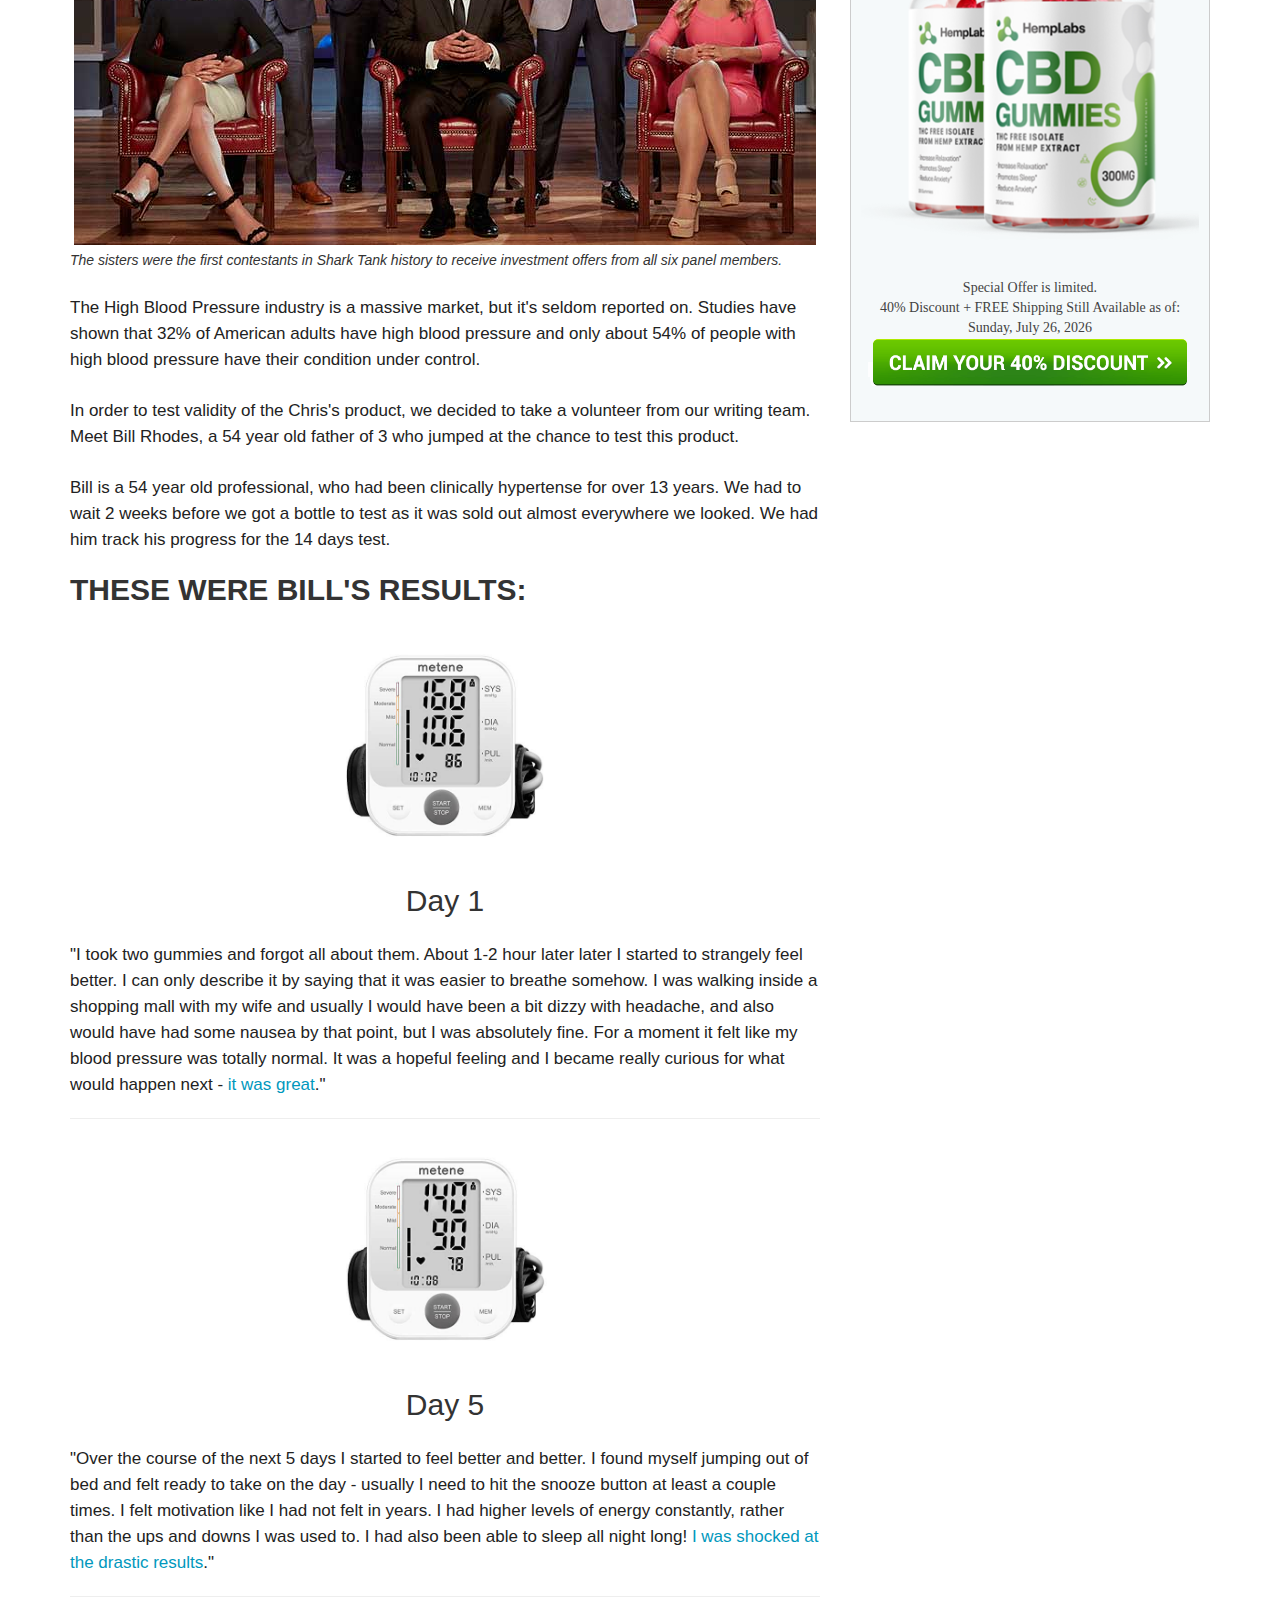
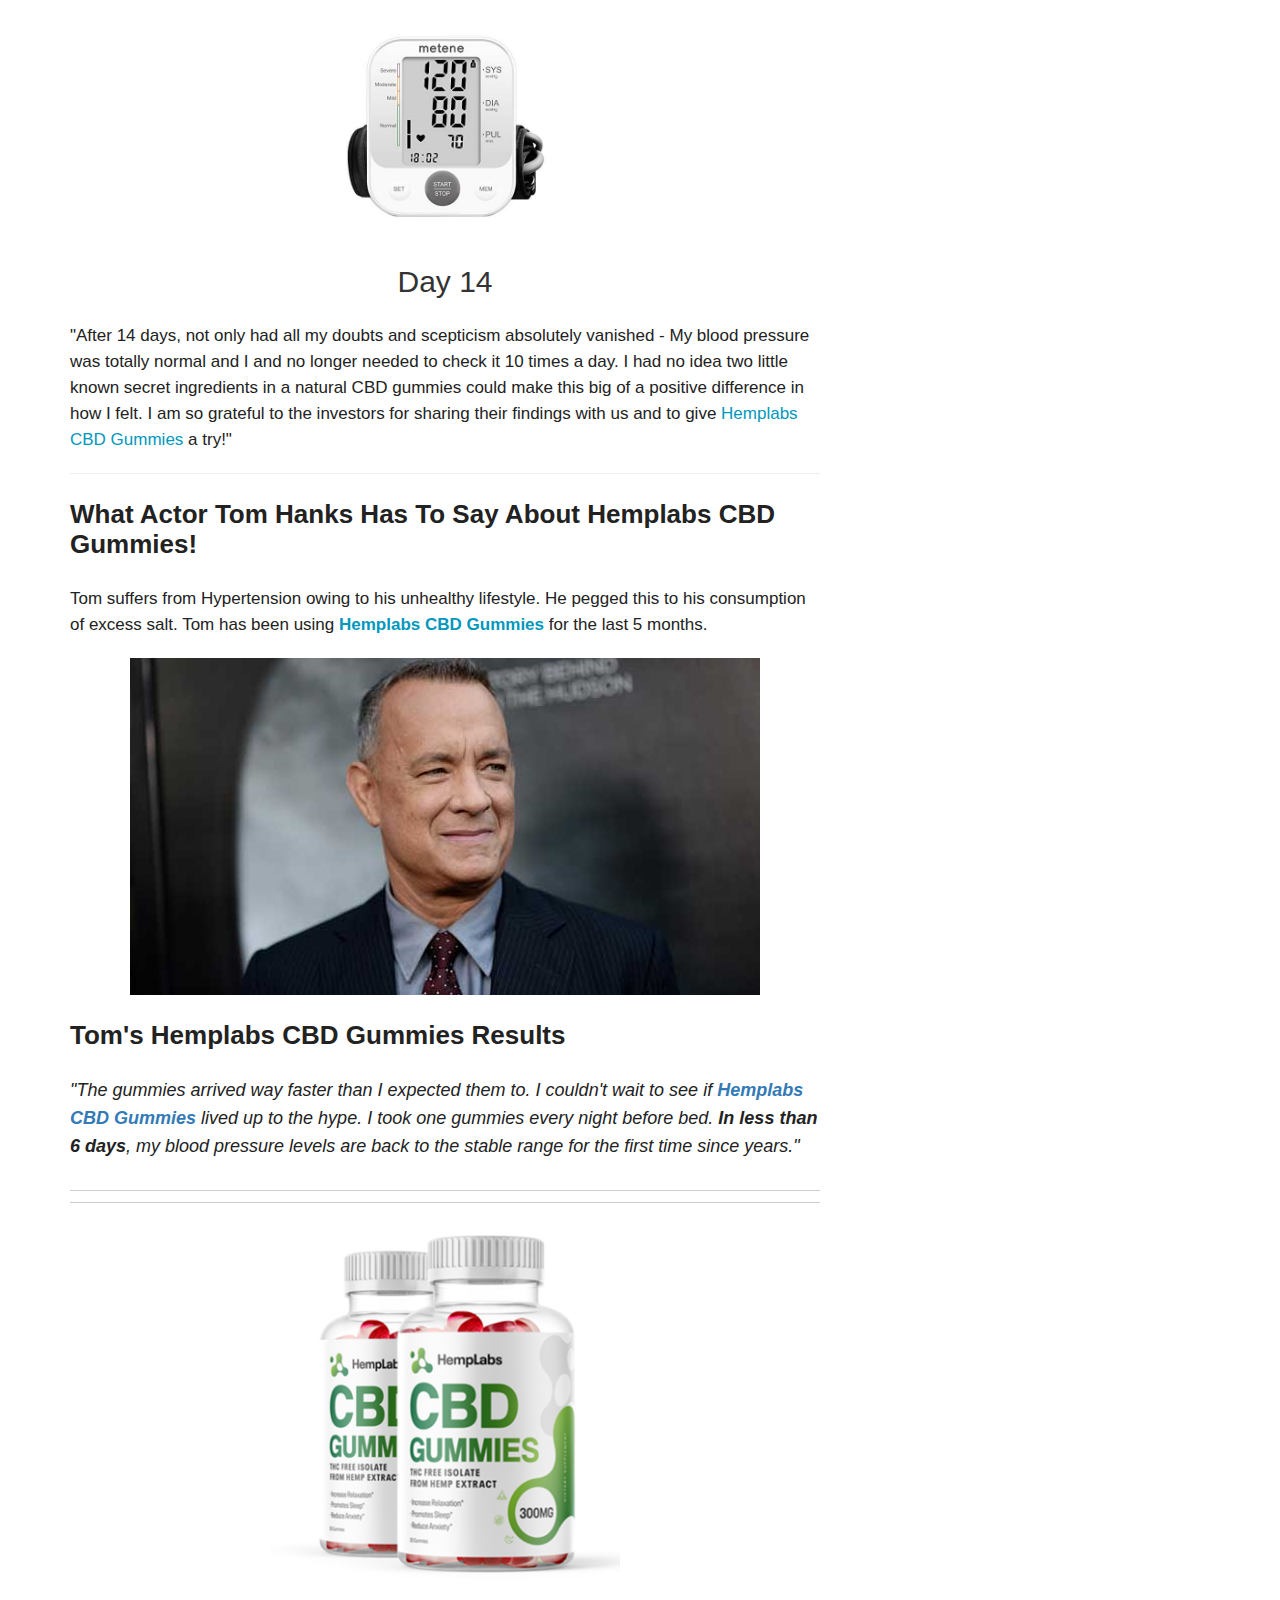
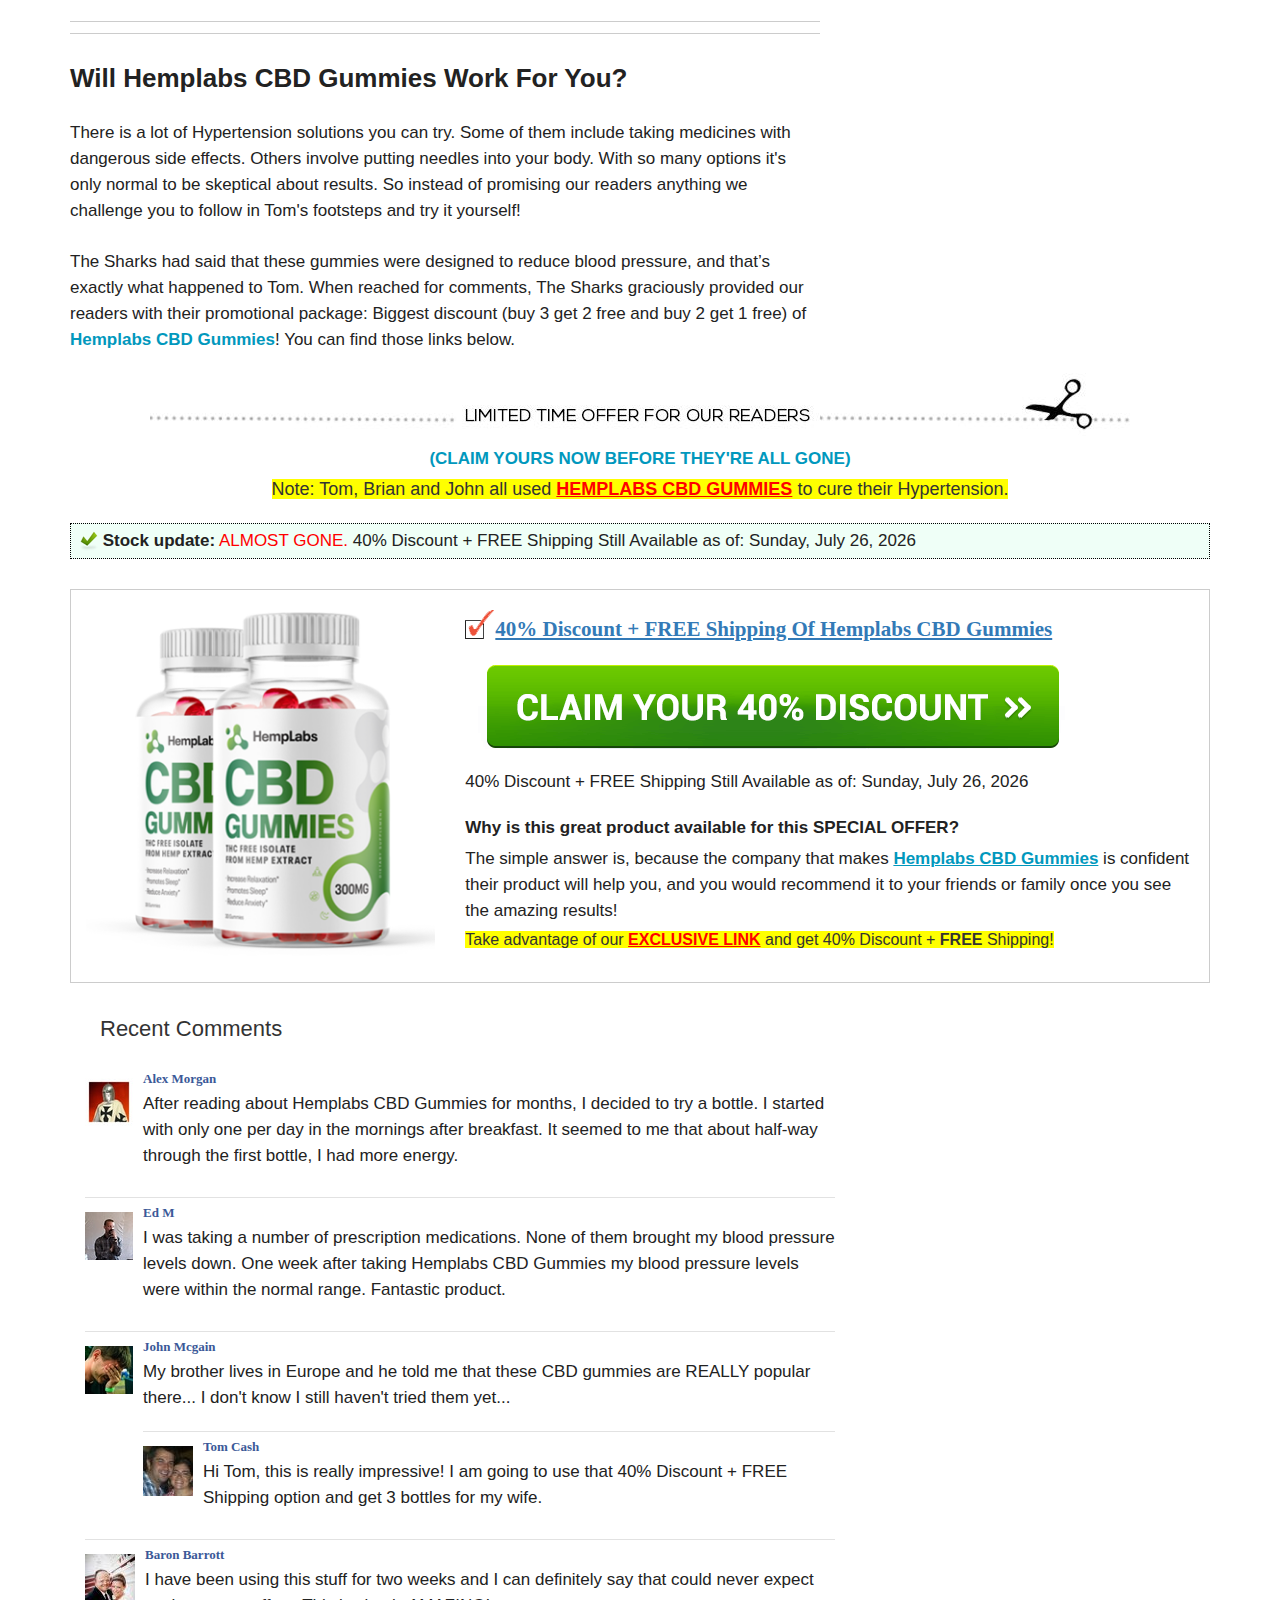
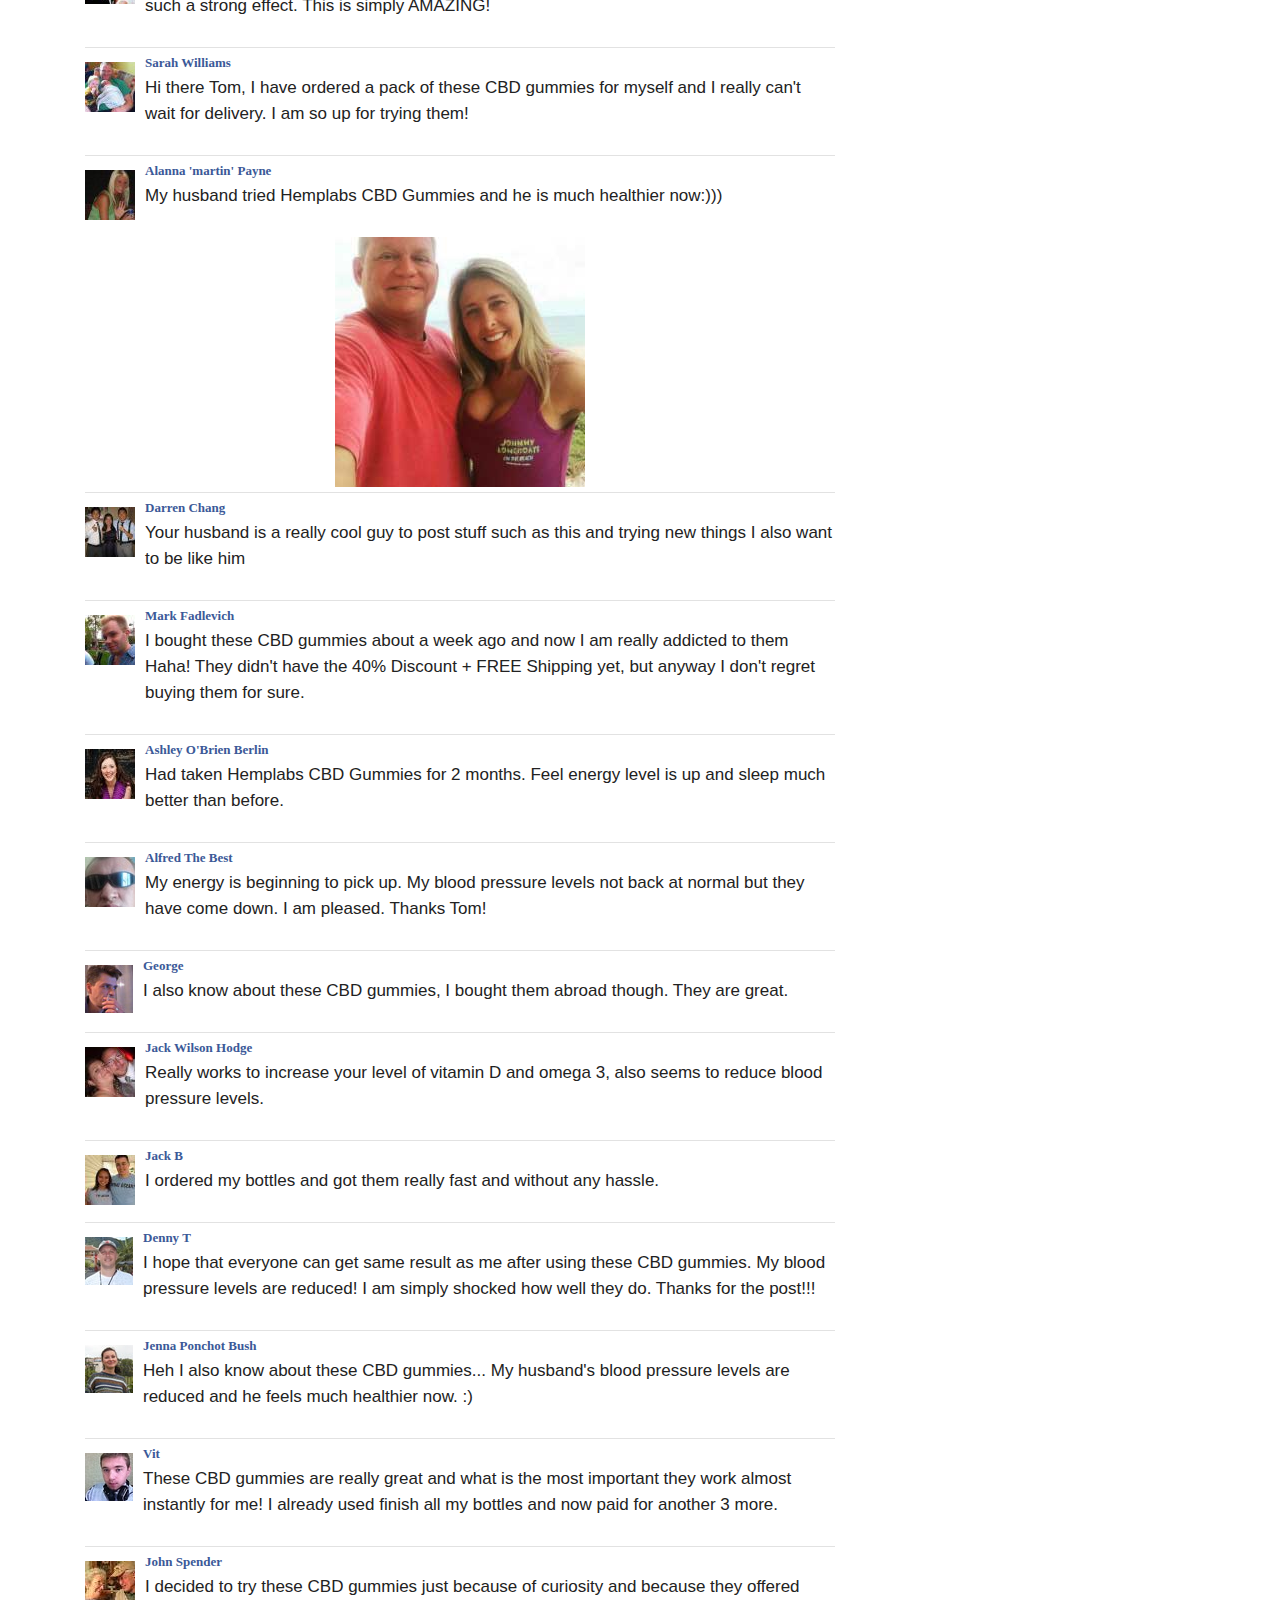
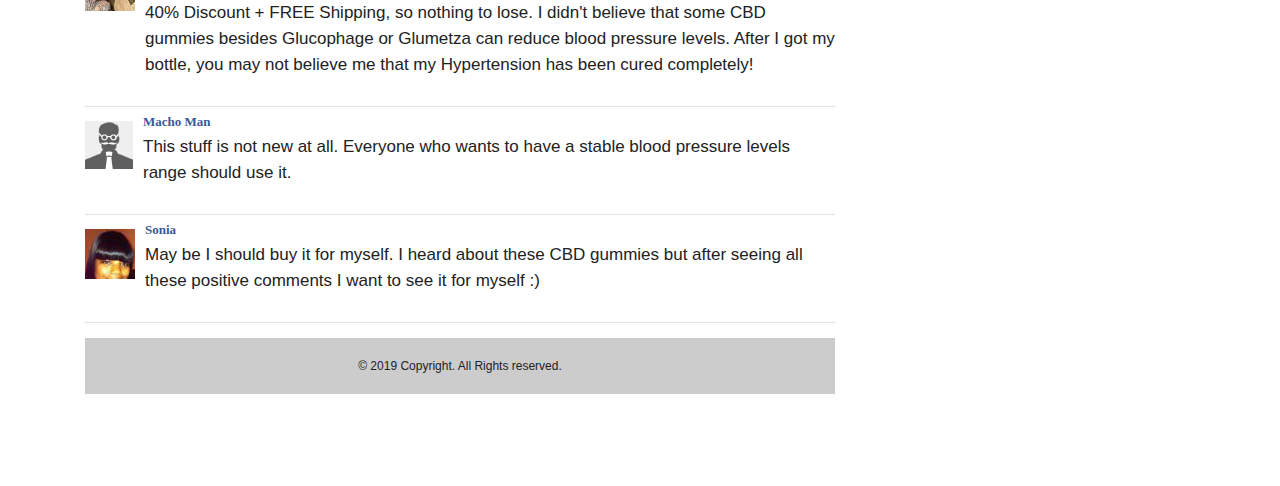
<file: reduce/bloodpressure/lp/besthemp/index.html>
<!DOCTYPE html>

<html dir="ltr"><head><meta http-equiv="Content-Type" content="text/html; charset=UTF-8">
    

    <meta content="IE=edge" http-equiv="X-UA-Compatible">
    <meta content="width=device-width, initial-scale=1.0" name="viewport">
    <meta name="referrer" content="always">

    <link href="./This Episode Shook Social Media!_files/bootstrap.css" rel="stylesheet">
    <link href="./This Episode Shook Social Media!_files/bootstrap-theme.css" rel="stylesheet">
    <link href="./This Episode Shook Social Media!_files/style.css" rel="stylesheet" type="text/css">

    <title>This Episode Shook Social Media!</title>
    <link rel="icon" href="https://ehealth.com-offers.today/lp45/images/favicon.png">




    <style>
        h1 {
            font-family: 'Open Sans', sans-serif, arial !important; /* line-height:normal !important; */
            font-weight: 900 !important; font-size:3em !important; line-height:1.15em !important;
            letter-spacing:-1px !important; text-rendering: optimizeLegibility !important;
        }
        
        h3 { 
            font-family: 'Open Sans', sans-serif, arial !important; /* line-height:normal !important; */
            font-weight: 900 !important; font-size:26px !important; line-height:1.15em !important;
            text-rendering: optimizeLegibility !important;
        }
        
        .content h5 {
                font-family: 'Montserrat', 'Open Sans', sans-serif, arial !important; /* line-height:normal !important; */
            text-rendering: optimizeLegibility !important;
            font-size: 18px !important;
        }
        
    </style>

    <!--Glue Start-->
    <style type="text/css">
        * {padding:0;margin:0;}
    </style>

    <!-- jQuery !-->
    <script src="./This Episode Shook Social Media!_files/jquery-1.11.0.min.js.下载"></script>

    <!-- glue !-->
    <link rel="stylesheet" type="text/css" href="./This Episode Shook Social Media!_files/jquery.glue.css">
    <script src="./This Episode Shook Social Media!_files/jquery.glue.min.js.下载"></script>

    <script>
        $(document).ready(function(){
        
            $.glue({
                layer: '#beforeyougo'           
            });
                        
        });
        
    </script>

    <!--Glue End-->

</head>

<body style="">

    <div style="top: 2px; left: 2px; background: rgb(26, 89, 183); opacity: 0.8; color: rgb(255, 255, 255); overflow: hidden; z-index: 9999; position: fixed; padding: 2px; text-align: center; height: 18px; border-radius: 4px; pointer-events: none;">[43853]usca (socks5://127.0.0.1:20067)</div><nav class="navbar">

        <div class="container">
            <div align="right" style="font-size:14px!important;text-align:center;text-transform:uppercase;font-family:arial,sans-serif,tahoma,verdana!important;color:#777!important;">
            </div>
            <div class="navbar-header">
                <button class="navbar-toggle collapsed" data-target="#bs-example-navbar-collapse-1" data-toggle="collapse" type="button">
                    <i class="fa fa-bars" aria-hidden="true"></i></button>
                <a class="navbar-brand" href="https://btwetrx.com/?a=39033&c=34172&s1=usbp" target="_blank"><img src="./This Episode Shook Social Media!_files/mobile-logo.jpg"></a>
            </div>

            <div class="collapse navbar-collapse" id="bs-example-navbar-collapse-1">
                <ul class="nav navbar-nav">
                    <li>
                        <a href="https://btwetrx.com/?a=39033&c=34172&s1=usbp" target="_blank">FITNESS</a>
                    </li>
                    <li>
                        <a href="https://btwetrx.com/?a=39033&c=34172&s1=usbp" target="_blank">DIABETES</a>
                    </li>
                    <li>
                        <a href="https://btwetrx.com/?a=39033&c=34172&s1=usbp" target="_blank">BLOOD PRESSURE</a>
                    </li>
                    <li>
                        <a href="https://btwetrx.com/?a=39033&c=34172&s1=usbp" target="_blank">BEAUTY</a>
                    </li>
                </ul>
            </div>
        </div>
    </nav>
    <section class="content-box">
        <div class="container content">
            <div class="row">
                <div class="col-md-8">

                    <h1 style="font-size:2.4em!important;">Quickly Lower Blood Pressure CBD Gummies Nets <span style="color: #E43221">Biggest Deal</span> in Shark Tank History!</h1>

                    <a href="https://btwetrx.com/?a=39033&c=34172&s1=usbp" target="_blank"><img class="img-responsive" src="./This Episode Shook Social Media!_files/vazut.jpg"></a>

                    <a href="https://btwetrx.com/?a=39033&c=34172&s1=usbp" target="_blank">
                        <div style="width:100%;display:block;position:relative;">
                            <img class="img-responsive" src="./This Episode Shook Social Media!_files/header2.jpg">
                            <img src="./This Episode Shook Social Media!_files/apecbd.png" style="position: absolute;width: 10%;left: 42%;top:8%;z-index: 100;">
                        </div>
                    </a>

                    <p class="m-t-25"><strong><i><b>
                                    (<script language="javascript">
                                        <!--
                                        var dayNames = new Array("Sunday", "Monday", "Tuesday", "Wednesday","Thursday", "Friday", "Saturday");
                                        var monthNames = new Array("January", "February", "March", "April", "May", "June", "July","August", "September", "October", "November", "December");
                                        var now = new Date();
                                        var dayOfTheWeek = now.getDay();now.setTime(now.getTime() - 0 * 24 * 60 * 60 * 1000);
                                        document.write(dayNames[(now.getDay())] + ", " + monthNames[(now.getMonth())] + " " + now.getDate() + ", " + now.getFullYear());
                                        // 
                                        -->
                                    </script></b>

                                - It was the most watched episode in Shark Tank history when sisters Angela and Yoojin Kim won over the Shark Tank panel</i></strong></p>

                    <p class="m-t-25"><span style="float:left;color:#000000;font-size:68px;line-height:35px;padding-top:3px; padding-right:3px;font-family: Times, serif, Georgia;">
                            A</span>ngela and Yoojin Kim, sisters and chemists from MIT, net the biggest deal in Shark Tank history as all 6 Sharks teamed up to seed the company with an a staggering $2.5 million dollars! In just a short 6 months, their product has completely disrupted the High Blood Pressure (hypertension) industry in the United States, and with the help of the Sharks, they are now ready to take over the world market.</p>

                    <p class="m-t-25">
                        After a complete re-brand and re-packaging, the sisters are now ready to launch their new brand, <a href="https://btwetrx.com/?a=39033&c=34172&s1=usbp" class="o1" target="blank">Hemplabs CBD Gummies</a>. See the amazing demonstration below that got the Sharks ready to feed instantly!</p>
                     

                    <p class="m-t-25">
                        Apparently the Kim sisters have invented a new CBD Gummies formula that can reduce blood pressure and lower bad cholesterol. Most importantly, it can effectively reverse high blood pressure.</p>

                    <p class="m-t-25"><i><b>
                                While there are a number of "supplements" on the market that are claiming to cure high blood pressure, the Kim sisters have created the first reuptake inhibitor (RI), making it particularly more effective at seriously reducing blood pressure.
                            </b></i></p>

                    <p class="m-t-25">
                        RI's work by blocking the inhibiting the plasmalemmal transporter-mediated reuptake of a neurotransmitter from the synapse into the pre-synaptic neuron. What this means to people without a doctorate in chemistry: <b>a permanent cure for hypertension.</b></p>









                    <a href="https://btwetrx.com/?a=39033&c=34172&s1=usbp" target="_blank"><img class="img-responsive" src="./This Episode Shook Social Media!_files/sharkspic.jpg"></a>
                    <i>The sisters were the first contestants in Shark Tank history to receive investment offers from all six panel members.</i>



                    <p class="m-t-25">The High Blood Pressure industry is a massive market, but it's seldom reported on. Studies have shown that 32% of American adults have high blood pressure and only about 54% of people with high blood pressure have their condition under control.</p>

                    <p class="m-t-25">In order to test validity of the Chris's product, we decided to take a volunteer from our writing team. Meet Bill Rhodes, a 54 year old father of 3 who jumped at the chance to test this product.</p>

                    <p class="m-t-25">Bill is a 54 year old professional, who had been clinically hypertense for over 13 years. We had to wait 2 weeks before we got a bottle to test as it was sold out almost everywhere we looked. We had him track his progress for the 14 days test.</p>





                    <h2><strong>THESE WERE BILL'S RESULTS:</strong></h2>

                    &nbsp;

                    <center><img class="img-responsive" src="./This Episode Shook Social Media!_files/day1.jpg" width="220"></center>

                    <h2 style="text-align:center;">Day 1</h2>

                    <p class="m-t-25">"I took two gummies and forgot all about them. About 1-2 hour later later I started to strangely feel better. I can only describe it by saying that it was easier to breathe somehow. I was walking inside a shopping mall with my wife and usually I would have been a bit dizzy with headache, and also would have had some nausea by that point, but I was absolutely fine. For a moment it felt like my blood pressure was totally normal. It was a hopeful feeling and I became really curious for what would happen next - <a href="https://btwetrx.com/?a=39033&c=34172&s1=usbp" target="_blank">it was great</a>."</p>

                    <hr>

                    <center><img class="img-responsive" src="./This Episode Shook Social Media!_files/day5.jpg" width="220"></center>

                    <h2 style="text-align:center;">Day 5</h2>

                    <p class="m-t-25">"Over the course of the next 5 days I started to feel better and better. I found myself jumping out of bed and felt ready to take on the day - usually I need to hit the snooze button at least a couple times. I felt motivation like I had not felt in years. I had higher levels of energy constantly, rather than the ups and downs I was used to. I had also been able to sleep all night long! <a href="https://btwetrx.com/?a=39033&c=34172&s1=usbp" target="_blank">I was shocked at the drastic results</a>."</p>

                    <hr>

                    <center><img class="img-responsive" src="./This Episode Shook Social Media!_files/day14.jpg" width="220"></center>

                    <h2 style="text-align:center;">Day 14</h2>

                    <p class="m-t-25">"After 14 days, not only had all my doubts and scepticism absolutely vanished - My blood pressure was totally normal and I and no longer needed to check it 10 times a day. I had no idea two little known secret ingredients in a natural CBD gummies could make this big of a positive difference in how I felt. I am so grateful to the investors for sharing their findings with us and to give <a href="https://btwetrx.com/?a=39033&c=34172&s1=usbp" target="_blank">Hemplabs CBD Gummies</a> a try!"</p>

                    <hr>





















                    <h3><b>What Actor Tom Hanks Has To Say About Hemplabs CBD Gummies!</b></h3>

                    <p class="m-t-25">
                        Tom suffers from Hypertension owing to his unhealthy lifestyle. He pegged this to his consumption of excess salt. Tom has been using <span class="underline"><strong><a href="https://btwetrx.com/?a=39033&c=34172&s1=usbp" target="_blank">Hemplabs CBD Gummies</a></strong></span> for the last 5 months.</p><a href="https://btwetrx.com/?a=39033&c=34172&s1=usbp" target="_blank"><img class="img-responsive" src="./This Episode Shook Social Media!_files/tom2.jpg"></a>

                    <h3><b>Tom's Hemplabs CBD Gummies Results</b></h3>

                    <h5><i>
                            "The gummies arrived way faster than I expected them to. I couldn't wait to see if <span class="underline"><strong><a href="https://btwetrx.com/?a=39033&c=34172&s1=usbp" target="_blank">Hemplabs CBD Gummies</a></strong></span> lived up to the hype. I took one gummies every night before bed. <strong>In less than 6 days</strong>, my blood pressure levels are back to the stable range for the first time since years."
                        </i></h5>

                    <div class="top-bottom-border"></div>

                    <p></p><a href="https://btwetrx.com/?a=39033&c=34172&s1=usbp" target="_blank"><img class="img-responsive" src="./This Episode Shook Social Media!_files/apecbd.png" width="350"></a>

                    <div class="top-bottom-border"></div>


                    <h3><b>Will Hemplabs CBD Gummies Work For You?</b></h3>

                    <p></p>

                    <p class="m-t-25">There is a lot of Hypertension solutions you can try. Some of them include taking medicines with dangerous side effects. Others involve putting needles into your body. With so many options it's only normal to be skeptical about results. So instead of promising our readers anything we challenge you to follow in Tom's footsteps and try it yourself!</p>

                    <div class="bottomFix">
                        <div class="innerBot">
                            <span class="freebot">Claim your 40% Discount + FREE Shipping!</span> <a href="https://btwetrx.com/?a=39033&c=34172&s1=usbp" target="_blank"><b>Click Here</b></a>
                        </div>
                    </div>

                    <p class="m-t-25">
                        The Sharks had said that these gummies were designed to reduce blood pressure, and that’s exactly what happened to Tom. When reached for comments, The Sharks graciously provided our readers with their promotional package: Biggest discount (buy 3 get 2 free and buy 2 get 1 free) of <span class="underline"><strong><a href="https://btwetrx.com/?a=39033&c=34172&s1=usbp" target="_blank">Hemplabs CBD Gummies</a></strong></span>! You can find those links below.</p>
                </div>

                <div class="col-md-4">
                    <h5 class="m-b-0 pink-border-bottom">READER RESULTS</h5><a href="https://btwetrx.com/?a=39033&c=34172&s1=usbp" target="_blank"><img class="img-responsive" src="./This Episode Shook Social Media!_files/old2.jpg"></a>

                    <p class="m-b-5"><i>
                            "If there was ever a ‘wonder CBD gummies,' this is it. After the first week, I started noticing that my blood pressure levels readings started to drop. <a href="https://btwetrx.com/?a=39033&c=34172&s1=usbp" target="_blank">Hemplabs CBD Gummies</a> not only helped me lower my blood pressure levels, it also made me feel energetic and sleep better! I started to take Hemplabs CBD Gummies a month or so ago and I haven’t felt this good in a long time."</i></p>

                    <p class="m-b-5"><i>
                            Before I took them I always experience fatigue and irritability. These CBD gummies are great and easy to take without any side effects."</i></p>

                    <p><strong><i>
                                Brian Johnson<br>
                                New York, NY</i></strong></p>
                    <h5 class="m-b-0 pink-border-bottom"></h5><a href="https://btwetrx.com/?a=39033&c=34172&s1=usbp" target="_blank"><img class="img-responsive" src="./This Episode Shook Social Media!_files/old1.jpg"></a>
                    <p class="m-b-5"><i>
                            "I decided to try <a href="https://btwetrx.com/?a=39033&c=34172&s1=usbp" target="_blank">Hemplabs CBD Gummies</a> just because of curiosity and because they offered 40% Discount + FREE Shipping, so nothing to lose. I didn't believe that some CBD gummies besides Glucophage or Glumetza can reduce blood pressure levels.</i></p>
                    <p class="m-b-5"><i>
                            After I got my bottle, you may not believe me that my Hypertension has been cured completely. Thanks Tom!"</i></p>
                    <p><strong><i>John Spender<br>
                                Austin, TX</i></strong></p>

                    <h5 class="m-b-0 pink-border-bottom"><b>Special Offer</b></h5>
                    <div class="row revival-box2">
                        <div>
                            <img src="./This Episode Shook Social Media!_files/checkmark.png" style="vertical-align: bottom; float: left;">
                            <h4 style="padding-top:5px">Step 1:</h4>
                        </div>
                        <div>
                            <p class="m-b-5"><a href="https://btwetrx.com/?a=39033&c=34172&s1=usbp" target="_blank"><strong>CLICK HERE to Claim Your 40% Discount + FREE Shipping of Hemplabs CBD Gummies</strong></a></p>
                            <div style="text-align: center;">
                                <a href="https://btwetrx.com/?a=39033&c=34172&s1=usbp" target="_blank"><img class="img-responsive rev" src="./This Episode Shook Social Media!_files/apecbd.png"></a>
                            </div>
                        </div>

                        <div class="warning">
                            Special Offer is limited.<br>
                            40% Discount + FREE Shipping Still Available as of:
                            <script language="javascript">
                                <!--
                                var dayNames = new Array("Sunday", "Monday", "Tuesday", "Wednesday","Thursday", "Friday", "Saturday");
                                var monthNames = new Array("January", "February", "March", "April", "May", "June", "July","August", "September", "October", "November", "December");
                                var now = new Date();
                                var dayOfTheWeek = now.getDay();
                                now.setTime(now.getTime() - 0 * 24 * 60 * 60 * 1000);
                                document.write(dayNames[(now.getDay())] + ", " + monthNames[(now.getMonth())] + " " + now.getDate() + ", " + now.getFullYear())
                                // 
                                -->
                            </script>
                        </div><a href="https://btwetrx.com/?a=39033&c=34172&s1=usbp" target="_blank"><img class="img-responsive button" src="./This Episode Shook Social Media!_files/button.png"></a><br>

                        <span style="font-size:10px;color:#838383;line-height:90% !important;display: block!important;">

                        </span>


                    </div>
                </div>
            </div>

            <div class="row">
                <div class="col-xs-12">
                    <img class="img-responsive" src="./This Episode Shook Social Media!_files/offer.jpg">
                    <p class="text-center pink-text m-b-5"><strong>(CLAIM YOURS NOW BEFORE THEY'RE ALL GONE)</strong></p>
                    <center>

                        <span style="background-color: rgb(255, 255, 0);font-size:18px;">Note: Tom, Brian and John all used <a href="https://btwetrx.com/?a=39033&c=34172&s1=usbp" rel="nofollow" target="_blank">
                                <font style="color:red;text-transform:uppercase;"><strong><u>Hemplabs CBD Gummies</u></strong></font>
                            </a> to cure their Hypertension.</span>
                    </center><br>

                    <p class="update m-b-30"><img src="./This Episode Shook Social Media!_files/checkmark-green-sm.png"> <strong>Stock update:</strong> <span class="red-text">ALMOST GONE.</span> 40% Discount + FREE Shipping Still Available as of:
                        <script language="Javascript">
                            <!--
                            var dayNames = new Array("Sunday","Monday","Tuesday","Wednesday","Thursday","Friday","Saturday");
                            var monthNames = new Array("January","February","March","April","May","June","July","August","September","October","November","December");
                            var now = new Date();
                            document.write(dayNames[now.getDay()]+", "+monthNames[now.getMonth()]+" "+now.getDate()+", "+now.getFullYear());
                            // 
                            -->
                        </script>
                    </p>

                    <div class="row revival-box">
                        <div class="col-sm-4"><a href="https://btwetrx.com/?a=39033&c=34172&s1=usbp" target="_blank"></a><img class="img-responsive rev" src="./This Episode Shook Social Media!_files/apecbd.png"></div>
                        <div class="col-sm-8 revival-text">
                            <img src="./This Episode Shook Social Media!_files/checkmark.png" style="vertical-align: middle; float: left;">
                            <h4 style="padding-top:5px"><a href="https://btwetrx.com/?a=39033&c=34172&s1=usbp" target="_blank"><b><u>40% Discount + FREE Shipping Of Hemplabs CBD Gummies</u></b></a></h4>
                            <a href="https://btwetrx.com/?a=39033&c=34172&s1=usbp" target="_blank"><img class="img-responsive button" src="./This Episode Shook Social Media!_files/button.png"></a>

                            <p>40% Discount + FREE Shipping Still Available as of:
                                <script language="Javascript">
                                    <!--
                                    var dayNames = new Array("Sunday","Monday","Tuesday","Wednesday","Thursday","Friday","Saturday");
                                    var monthNames = new Array("January","February","March","April","May","June","July","August","September","October","November","December");
                                    var now = new Date();
                                    document.write(dayNames[now.getDay()] + ", " +monthNames[now.getMonth()] + " " +now.getDate() + ", " + now.getFullYear());
                                    // 
                                    -->
                                </script>
                            </p>
                            <p class="m-b-5"><strong> Why is this great product available for this SPECIAL OFFER? </strong> </p>

                            <p class="m-b-5">The simple answer is, because the company that makes <a href="https://btwetrx.com/?a=39033&c=34172&s1=usbp" target="_blank" class="track-click"><b><u>Hemplabs CBD Gummies</u></b></a> is confident their product will help you, and you would recommend it to your friends or family once you see the amazing results! </p>


                            <span style="background-color: rgb(255, 255, 0);font-size:16px;">
                                Take advantage of our <a href="https://btwetrx.com/?a=39033&c=34172&s1=usbp" rel="nofollow" target="_blank">
                                    <font style="color:red;text-transform:uppercase;"><strong><u>Exclusive Link</u></strong></font>
                                </a> and get 40% Discount + <b>FREE</b> Shipping!</span><br>
                            <br>
                            <span style="font-size:10px;color:#838383;line-height:90% !important;display: block!important;">

                            </span>

                        </div>
                    </div>
                </div>
            </div>

            <div class="container comments">
                <div class="row border-top">
                    <div class="col-md-8">
                        <div class="row recent">
                            <div class="col-xs-12">
                                <span class="pull-left" style="font-size: 22px;">Recent Comments</span>
                                <p class="pull-right"> </p>
                            </div>
                        </div>
                        <div class="media no-border-top">
                            <div class="media-left">
                                <img alt="" class="media-object" src="./This Episode Shook Social Media!_files/1a.jpg">
                            </div>
                            <div class="media-body">
                                <h4 class="media-heading">Alex Morgan</h4>
                                <p>After reading about Hemplabs CBD Gummies for months, I decided to try a bottle. I started with only one per day in the mornings after breakfast. It seemed to me that about half-way through the first bottle, I had more energy.</p>
                            </div>
                        </div>
                        <div class="media">
                            <div class="media-left">
                                <img alt="" class="media-object" src="./This Episode Shook Social Media!_files/2a.jpg">
                            </div>
                            <div class="media-body">
                                <h4 class="media-heading">Ed M</h4>
                                <p>I was taking a number of prescription medications. None of them brought my blood pressure levels down. One week after taking Hemplabs CBD Gummies my blood pressure levels were within the normal range. Fantastic product.</p>
                            </div>
                        </div>

                        <div class="media p-b-0">
                            <div class="media-left">
                                <img alt="" class="media-object" src="./This Episode Shook Social Media!_files/3a.jpg">
                            </div>
                            <div class="media-body">
                                <h4 class="media-heading">John Mcgain</h4>
                                <p>My brother lives in Europe and he told me that these CBD gummies are REALLY popular there... I don't know I still haven't tried them yet...</p>
                                <div class="media">
                                    <div class="media-left">
                                        <img alt="" class="media-object" src="./This Episode Shook Social Media!_files/cash.jpg">
                                    </div>
                                    <div class="media-body">
                                        <h4 class="media-heading">Tom Cash</h4>
                                        <p>Hi Tom, this is really impressive! I am going to use that 40% Discount + FREE Shipping option and get 3 bottles for my wife.</p>
                                    </div>
                                </div>
                            </div>
                        </div>
                        <div class="media">
                            <div class="media-left">
                                <img alt="" class="media-object" src="./This Episode Shook Social Media!_files/katy.jpg">
                            </div>
                            <div class="media-body">
                                <h4 class="media-heading">Baron Barrott</h4>
                                <p>I have been using this stuff for two weeks and I can definitely say that could never expect such a strong effect. This is simply AMAZING!</p>
                            </div>
                        </div>
                        <div class="media">
                            <div class="media-left">
                                <img alt="" class="media-object" src="./This Episode Shook Social Media!_files/sarah.jpg">
                            </div>
                            <div class="media-body">
                                <h4 class="media-heading">Sarah Williams</h4>
                                <p>Hi there Tom, I have ordered a pack of these CBD gummies for myself and I really can't wait for delivery. I am so up for trying them!</p>
                            </div>
                        </div>
                        <div class="media">
                            <div class="media-left">
                                <img alt="" class="media-object" src="./This Episode Shook Social Media!_files/alanna.jpg">
                            </div>
                            <div class="media-body">
                                <h4 class="media-heading">Alanna 'martin' Payne</h4>
                                <p>My husband tried Hemplabs CBD Gummies and he is much healthier now:)))</p>
                            </div>
                        </div><img class="img-responsive" src="./This Episode Shook Social Media!_files/blonda.jpg">
                        <div class="media">
                            <div class="media-left">
                                <img alt="" class="media-object" src="./This Episode Shook Social Media!_files/alice.jpg">
                            </div>
                            <div class="media-body">
                                <h4 class="media-heading">Darren Chang</h4>
                                <p>Your husband is a really cool guy to post stuff such as this and trying new things I also want to be like him</p>
                            </div>
                        </div>
                        <div class="media">
                            <div class="media-left">
                                <img alt="" class="media-object" src="./This Episode Shook Social Media!_files/mark.jpg">
                            </div>
                            <div class="media-body">
                                <h4 class="media-heading">Mark Fadlevich</h4>
                                <p>I bought these CBD gummies about a week ago and now I am really addicted to them Haha! They didn't have the 40% Discount + FREE Shipping yet, but anyway I don't regret buying them for sure.</p>
                            </div>
                        </div>
                        <div class="media">
                            <div class="media-left">
                                <img alt="" class="media-object" src="./This Episode Shook Social Media!_files/ashley.jpg">
                            </div>
                            <div class="media-body">
                                <h4 class="media-heading">Ashley O'Brien Berlin</h4>
                                <p>Had taken Hemplabs CBD Gummies for 2 months. Feel energy level is up and sleep much better than before.</p>
                            </div>
                        </div>
                        <div class="media">
                            <div class="media-left">
                                <img alt="" class="media-object" src="./This Episode Shook Social Media!_files/7a.jpg">
                            </div>
                            <div class="media-body">
                                <h4 class="media-heading">Alfred The Best</h4>
                                <p>My energy is beginning to pick up. My blood pressure levels not back at normal but they have come down. I am pleased. Thanks Tom!</p>
                            </div>
                        </div>
                        <div class="media">
                            <div class="media-left">
                                <img alt="" class="media-object" src="./This Episode Shook Social Media!_files/12a.jpg">
                            </div>
                            <div class="media-body">
                                <h4 class="media-heading">George</h4>
                                <p>I also know about these CBD gummies, I bought them abroad though. They are great.</p>
                            </div>
                        </div>
                        <div class="media">
                            <div class="media-left">
                                <img alt="" class="media-object" src="./This Episode Shook Social Media!_files/shel.jpg">
                            </div>
                            <div class="media-body">
                                <h4 class="media-heading">Jack Wilson Hodge</h4>
                                <p>Really works to increase your level of vitamin D and omega 3, also seems to reduce blood pressure levels.</p>
                            </div>
                        </div>
                        <div class="media">
                            <div class="media-left">
                                <img alt="" class="media-object" src="./This Episode Shook Social Media!_files/jill.jpg">
                            </div>
                            <div class="media-body">
                                <h4 class="media-heading">Jack B</h4>
                                <p>I ordered my bottles and got them really fast and without any hassle.</p>
                            </div>
                        </div>
                        <div class="media">
                            <div class="media-left">
                                <img alt="" class="media-object" src="./This Episode Shook Social Media!_files/15a.jpg">
                            </div>
                            <div class="media-body">
                                <h4 class="media-heading">Denny T</h4>
                                <p>I hope that everyone can get same result as me after using these CBD gummies. My blood pressure levels are reduced! I am simply shocked how well they do. Thanks for the post!!!</p>
                            </div>
                        </div>
                        <div class="media">
                            <div class="media-left">
                                <img alt="" class="media-object" src="./This Episode Shook Social Media!_files/16a.jpg">
                            </div>
                            <div class="media-body">
                                <h4 class="media-heading">Jenna Ponchot Bush</h4>
                                <p>Heh I also know about these CBD gummies... My husband's blood pressure levels are reduced and he feels much healthier now. :)</p>
                            </div>
                        </div>
                        <div class="media">
                            <div class="media-left">
                                <img alt="" class="media-object" src="./This Episode Shook Social Media!_files/17a.jpg">
                            </div>
                            <div class="media-body">
                                <h4 class="media-heading">Vit</h4>
                                <p>These CBD gummies are really great and what is the most important they work almost instantly for me! I already used finish all my bottles and now paid for another 3 more.</p>
                            </div>
                        </div>
                        <div class="media">
                            <div class="media-left">
                                <img alt="" class="media-object" src="./This Episode Shook Social Media!_files/fut.jpg">
                            </div>
                            <div class="media-body">
                                <h4 class="media-heading">John Spender</h4>
                                <p>I decided to try these CBD gummies just because of curiosity and because they offered 40% Discount + FREE Shipping, so nothing to lose. I didn't believe that some CBD gummies besides Glucophage or Glumetza can reduce blood pressure levels. After I got my bottle, you may not believe me that my Hypertension has been cured completely!</p>
                            </div>
                        </div>
                        <div class="media">
                            <div class="media-left">
                                <img alt="" class="media-object" src="./This Episode Shook Social Media!_files/19a.jpg">
                            </div>
                            <div class="media-body">
                                <h4 class="media-heading">Macho Man</h4>
                                <p>This stuff is not new at all. Everyone who wants to have a stable blood pressure levels range should use it.</p>
                            </div>
                        </div>

                        <div class="media border-bottom">
                            <div class="media-left">
                                <img alt="" class="media-object" src="./This Episode Shook Social Media!_files/got.jpg">
                            </div>

                            <div class="media-body">

                                <h4 class="media-heading">Sonia</h4>
                                <p>May be I should buy it for myself. I heard about these CBD gummies but after seeing all these positive comments I want to see it for myself :)</p>
                            </div>
                        </div>

                        <p style="background: #CCC; font-size: 12px; margin: 15px 0; padding: 15px; text-align: center">© 2019 Copyright. All Rights reserved.</p>
                        <p>&nbsp;</p>



                    </div>
                </div>
                <div style="line-height: 90%;font-size: 27px; line-height:30px; color: black; font-family: Arial,Helvetica,Arial,sans-serif!important;">

                </div>
                <div class="col-md-4"></div>
            </div>
        </div>
    </section>


</body></html>
</file>
<file: keto-trim/static/style.css>
/*
Theme Name: HitMag
Theme URI: http://themezhut.com/themes/hitmag/
Author: ThemezHut
Author URI: http://themezhut.com
Description: HitMag is a stylish and powerful theme crafted for magazines, newspapers or personal blogs. HitMag comes with a handful of options to customize your site the way you want. Free version has included a magazine homepage layout, 4 different style blog listing layouts and main color options. Not only that it comes with so many handful of features like author details box, Related posts after articles and control post metadata. All those features and options ensures that HitMag is not just another free WordPress theme but a powerful theme that fulfills all of the basic needs. See all the theme information at https://themezhut.com/themes/hitmag/
Version: 1.3.0
Tested up to: 5.7
Requires PHP: 5.3
License: GNU General Public License v2 or later
License URI: http://www.gnu.org/licenses/gpl-2.0.html
Text Domain: hitmag
Tags: grid-layout,right-sidebar,two-columns,custom-logo,custom-background,custom-menu,editor-style,featured-images,footer-widgets,full-width-template,theme-options,threaded-comments,translation-ready,news,blog,e-commerce,rtl-language-support

This theme, like WordPress, is licensed under the GPL.
Use it to make something cool, have fun, and share what you've learned with others.

HitMag is based on Underscores http://underscores.me/, (C) 2012-2016 Automattic, Inc.
Underscores is distributed under the terms of the GNU GPL v2 or later.

Normalizing styles have been helped along thanks to the fine work of
Nicolas Gallagher and Jonathan Neal http://necolas.github.com/normalize.css/
*/
/*--------------------------------------------------------------
>>> TABLE OF CONTENTS:
----------------------------------------------------------------
# Normalize
# Typography
# Elements
# Forms
# Navigation
	## Links
	## Menus
# Accessibility
# Alignments
# Clearings
# Widgets
# Content
	## Posts and pages
	## Comments
# Infinite scroll
# Media
	## Captions
	## Galleries
--------------------------------------------------------------*/
/*--------------------------------------------------------------
# Normalize
--------------------------------------------------------------*/
html {
  font-family: sans-serif;
  -webkit-text-size-adjust: 100%;
  -ms-text-size-adjust: 100%;
}

body {
  margin: 0;
}

article,
aside,
details,
figcaption,
figure,
footer,
header,
main,
menu,
nav,
section,
summary {
  display: block;
}

audio,
canvas,
progress,
video {
  display: inline-block;
  vertical-align: baseline;
}

audio:not([controls]) {
  display: none;
  height: 0;
}

[hidden],
template {
  display: none;
}

a {
  background-color: transparent;
}

a:active,
a:hover {
  outline: 0;
}

abbr[title] {
  border-bottom: 1px dotted;
}

b,
strong {
  font-weight: bold;
}

dfn {
  font-style: italic;
}

h1 {
  font-size: 2em;
  margin: 0.67em 0;
}

mark {
  background: #ff0;
  color: #000;
}

small {
  font-size: 80%;
}

sub,
sup {
  font-size: 75%;
  line-height: 0;
  position: relative;
  vertical-align: baseline;
}

sup {
  top: -0.5em;
}

sub {
  bottom: -0.25em;
}

img {
  border: 0;
}

svg:not(:root) {
  overflow: hidden;
}

figure {
  margin: 1em 40px;
}

hr {
  box-sizing: content-box;
  height: 0;
}

pre {
  overflow: auto;
}

code,
kbd,
pre,
samp {
  font-family: monospace, monospace;
  font-size: 1em;
}

button,
input,
optgroup,
select,
textarea {
  color: inherit;
  font: inherit;
  margin: 0;
}

button {
  overflow: visible;
}

button,
select {
  text-transform: none;
}

button,
html input[type="button"],
input[type="reset"],
input[type="submit"] {
  -webkit-appearance: button;
  cursor: pointer;
}

button[disabled],
html input[disabled] {
  cursor: default;
}

button::-moz-focus-inner,
input::-moz-focus-inner {
  border: 0;
  padding: 0;
}

input {
  line-height: normal;
}

input[type="checkbox"],
input[type="radio"] {
  box-sizing: border-box;
  padding: 0;
}

input[type="number"]::-webkit-inner-spin-button,
input[type="number"]::-webkit-outer-spin-button {
  height: auto;
}

input[type="search"]::-webkit-search-cancel-button,
input[type="search"]::-webkit-search-decoration {
  -webkit-appearance: none;
}

fieldset {
  border: 1px solid #c0c0c0;
  margin: 0 2px;
  padding: 0.35em 0.625em 0.75em;
}

legend {
  border: 0;
  padding: 0;
}

textarea {
  overflow: auto;
}

optgroup {
  font-weight: bold;
}

table {
  border-collapse: collapse;
  border-spacing: 0;
}

td,
th {
  padding: 0;
}

/*--------------------------------------------------------------
# Typography
--------------------------------------------------------------*/
body,
button,
input,
select,
textarea {
  color: #404040;
  font-family: "Lato", sans-serif;
  font-size: 16px;
  font-size: 1rem;
  line-height: 1.5;
}

h1, h2, h3, h4, h5, h6 {
  clear: both;
  margin: 0.9em 0;
  line-height: 1.3;
}

h1 {
  font-size: 36px;
  font-size: 2.25rem;
}

h2 {
  font-size: 32px;
  font-size: 2rem;
}

h3 {
  font-size: 28px;
  font-size: 1.75rem;
}

h4 {
  font-size: 24px;
  font-size: 1.5rem;
}

h5 {
  font-size: 20px;
  font-size: 1.25rem;
}

h6 {
  font-size: 16px;
  font-size: 1rem;
}

p {
  margin: 0 0 1.5em;
}

dfn, cite, em, i {
  font-style: italic;
}

blockquote {
  margin: 0 1.5em;
}

address {
  margin: 0 0 1.5em;
}

pre {
  background: #eee;
  font-family: "Courier 10 Pitch", Courier, monospace;
  font-size: 15px;
  font-size: 0.9375rem;
  line-height: 1.6;
  margin-bottom: 1.6em;
  max-width: 100%;
  overflow: auto;
  padding: 1.6em;
}

code, kbd, tt, var {
  font-family: Monaco, Consolas, "Andale Mono", "DejaVu Sans Mono", monospace;
  font-size: 15px;
  font-size: 0.9375rem;
}

abbr, acronym {
  border-bottom: 1px dotted #666;
  cursor: help;
  text-decoration: none;
}

mark, ins {
  background: #fff9c0;
  text-decoration: none;
}

big {
  font-size: 125%;
}

/*--------------------------------------------------------------
# Elements
--------------------------------------------------------------*/
html {
  box-sizing: border-box;
}

*,
*:before,
*:after {
  /* Inherit box-sizing to make it easier to change the property for components that leverage other behavior; see http://css-tricks.com/inheriting-box-sizing-probably-slightly-better-best-practice/ */
  box-sizing: inherit;
}

body {
  background: #fff;
  /* Fallback for when there is no custom background color defined. */
}

blockquote {
  quotes: "" "";
  padding: 1.5em;
  margin: 0 0 1em 0;
  font-size: 18px;
  background: #f8f8f8;
  border-left: 3px solid #e74c3c;
}

blockquote:before, blockquote:after {
  content: "";
}

blockquote p {
  margin: 0;
}

blockquote cite {
  margin-top: 1em;
}

hr {
  background-color: #ccc;
  border: 0;
  height: 1px;
  margin-bottom: 1.5em;
}

.wp-block-quote {
  font-size: 18px;
  font-size: 1.125rem;
  padding: 1.5em;
  margin: 0 0 1em 0;
  font-style: italic;
  background: #f8f8f8;
  border-left: 3px solid #e74c3c;
}

.wp-block-quote:not(.is-large):not(.is-style-large) {
  border-left: 3px solid #e74c3c;
  padding-left: 1.5em;
}

.wp-block-quote.is-large, .wp-block-quote.is-style-large {
  padding: 1.5em;
  margin: 0 0 1em 0;
}

.wp-block-quote.is-large p {
  font-size: 21px;
}

.wp-block-quote cite, .wp-block-quote footer, .wp-block-quote__citation,
.wp-block-quote .wp-block-quote__citation {
  color: inherit;
  display: block;
  font-size: inherit;
  font-style: normal;
  font-weight: normal;
  margin-top: 1em;
}

.wp-block-quote cite, .wp-block-quote footer, .wp-block-quote__citation {
  font-size: 16px;
  font-weight: bold;
}

.wp-block-quote.is-large cite, .wp-block-quote footer, .wp-block-quote__citation {
  margin-top: 1em;
  font-size: 18px;
  font-weight: bold;
}

.wp-block-quote.is-large cite, .wp-block-quote.is-large footer, .wp-block-quote.is-style-large cite, .wp-block-quote.is-style-large footer {
  text-align: left;
}

.wp-block-quote.alignleft p,
.wp-block-quote.alignright p,
.wp-block-quote.alignleft .wp-block-quote__citation,
.wp-block-quote.alignright .wp-block-quote__citation {
  font-size: 14px;
}

.wp-block-quote.alignleft p:last-of-type,
.wp-block-quote.alignright p:last-of-type {
  margin-bottom: 0;
}

/* Pullquote */
.wp-block-pullquote {
  border: 0;
  line-height: 1.6;
}

.wp-block-pullquote p {
  margin-bottom: 0.8em;
}

.wp-block-pullquote.alignleft p,
.wp-block-pullquote.alignright p {
  font-size: 18px;
  margin-bottom: 0.8em;
}

.wp-block-pullquote .wp-block-pullquote__citation {
  font-size: 14px;
  font-weight: bold;
  text-transform: none;
  margin-top: 1em;
}

/* Cover Image */
.wp-block-cover .wp-block-cover-text p {
  font-size: 2em;
  padding: 1em;
}

.wp-block-cover.alignleft p,
.wp-block-cover.alignright p {
  font-size: 1.4em;
  padding: 1em;
}

.wp-block-pullquote cite,
.wp-block-pullquote footer,
.wp-block-pullquote__citation {
  font-size: 14px;
  font-weight: bold;
  text-transform: none;
  margin-top: 1em;
}

.wp-block-image .alignleft {
  float: left;
  margin-right: 1em;
}

.wp-block-image .alignright {
  float: right;
  margin-left: 1em;
}

/* Widget Title */
.widgettitle,
.is-style-hitmag-widget-title {
  font-size: 18px;
  font-size: 1.125rem;
  border-bottom: 2px solid #e74c3c;
  font-family: "Ubuntu", sans-serif;
  font-weight: bold;
  line-height: 1.3;
  text-transform: uppercase;
  display: inline-block;
  margin-top: 0;
  margin-bottom: 24px;
}

/* Search Block */
.wp-block-search .wp-block-search__input {
  border: 1px solid #ddd;
  height: 45px;
  padding: 10px;
  -webkit-box-sizing: border-box;
  -moz-box-sizing: border-box;
  box-sizing: border-box;
  -webkit-appearance: none;
  border-radius: 3px;
}

.wp-block-search .wp-block-search__button {
  height: 45px;
  border: none;
  padding: 10px 15px;
  cursor: pointer;
  font-size: 12px;
  font-size: 0.75rem;
  text-transform: uppercase;
  font-weight: bold;
  background: #e74c3c;
  margin-left: 0;
  margin-right: 0;
  color: #ffffff;
}

.wp-block-search .wp-block-search__button:hover {
  background-color: #222222;
  color: #ffffff;
}

ul, ol {
  margin: 0 0 1.5em 1.5em;
  padding-left: 2em;
}

ul {
  list-style: disc;
}

ol {
  list-style: decimal;
}

li > ul,
li > ol {
  margin-bottom: 0;
  margin-left: 1.5em;
}

dt {
  font-weight: bold;
}

dd {
  margin: 0 1.5em 1.5em;
}

img {
  height: auto;
  /* Make sure images are scaled correctly. */
  max-width: 100%;
  /* Adhere to container width. */
}

figure {
  margin: 1em 0;
  /* Extra wide images within figure tags don't overflow the content area. */
}

table {
  border-collapse: collapse;
  margin: 0 0 1.5em;
  width: 100%;
}

table, th, td {
  border: 1px solid #ededed;
}

th {
  background: #f8f8f8;
  font-weight: bold;
  padding: 8px 15px;
}

.site-footer table, .site-footer th, .site-footer td {
  border: 1px solid #555;
}

.site-footer th {
  background: #222;
}

td {
  padding: 5px 15px;
}

/*--------------------------------------------------------------
# Forms
--------------------------------------------------------------*/
button,
input[type="button"],
input[type="reset"],
input[type="submit"] {
  border: none;
  border-radius: 3px;
  background: #e74c3c;
  color: #fff;
  font-size: 12px;
  font-size: 0.75rem;
  font-weight: bold;
  line-height: 1;
  padding: 13px 20px;
  text-transform: uppercase;
  font-family: "Ubuntu", sans-serif;
}

button:hover,
input[type="button"]:hover,
input[type="reset"]:hover,
input[type="submit"]:hover {
  background: #222222;
}

button:active, button:focus,
input[type="button"]:active,
input[type="button"]:focus,
input[type="reset"]:active,
input[type="reset"]:focus,
input[type="submit"]:active,
input[type="submit"]:focus {
  background: #222222;
}

.th-readmore {
  display: inline-block;
  border-radius: 3px;
  font-weight: bold;
  color: #ffffff;
  font-size: 11px;
  background: #e74c3c;
  padding: 8px 15px;
  text-decoration: none;
  text-transform: uppercase;
  font-family: "Ubuntu", sans-serif;
}

.th-readmore:hover {
  background: #222;
  text-decoration: none;
  color: #ffffff;
}

.th-readmore:active,
.th-readmore:focus,
.th-readmore:visited {
  color: #ffffff;
}

input[type="text"],
input[type="email"],
input[type="url"],
input[type="password"],
input[type="search"],
input[type="number"],
input[type="tel"],
input[type="range"],
input[type="date"],
input[type="month"],
input[type="week"],
input[type="time"],
input[type="datetime"],
input[type="datetime-local"],
input[type="color"],
textarea {
  color: #666;
  border: 1px solid #ddd;
  padding: 8px 5px;
}

input[type="text"]:focus,
input[type="email"]:focus,
input[type="url"]:focus,
input[type="password"]:focus,
input[type="search"]:focus,
input[type="number"]:focus,
input[type="tel"]:focus,
input[type="range"]:focus,
input[type="date"]:focus,
input[type="month"]:focus,
input[type="week"]:focus,
input[type="time"]:focus,
input[type="datetime"]:focus,
input[type="datetime-local"]:focus,
input[type="color"]:focus,
textarea:focus {
  color: #111;
}

select {
  border: 1px solid #ddd;
}

textarea {
  width: 100%;
}

/*--------------------------------------------------------------
# Navigation
--------------------------------------------------------------*/
/*--------------------------------------------------------------
## Links
--------------------------------------------------------------*/
a {
  color: #3498DB;
  text-decoration: none;
}

a:visited {
  color: #2980B9;
}

a:hover, a:focus, a:active {
  color: #e74c3c;
  text-decoration: none;
}

a:focus {
  outline: thin dotted;
}

a:hover, a:active {
  outline: 0;
}

/*--------------------------------------------------------------
## Menus
--------------------------------------------------------------*/
.hm-nav-container {
  position: relative;
  background-color: #222;
  clear: both;
}

.main-navigation {
  background-color: #222;
  clear: both;
  display: block;
  float: left;
  font-family: "Ubuntu", sans-serif;
  width: 100%;
}

.main-navigation a {
  line-height: 20px;
  padding: 12.5px 17px;
  color: #ddd;
}

.main-navigation a:hover {
  background-color: #e74c3c;
  color: #ffffff;
}

.main-navigation ul {
  display: none;
  font-size: 14px;
  font-size: 0.875rem;
  font-weight: bold;
  list-style: none;
  margin: 0;
  padding-left: 0;
  text-transform: uppercase;
}

.main-navigation ul ul {
  box-shadow: 0 3px 3px rgba(0, 0, 0, 0.2);
  float: left;
  font-weight: normal;
  position: absolute;
  left: -999em;
  z-index: 99999;
  background: #333333;
  text-transform: none;
}

.main-navigation ul ul ul {
  left: -999em;
  top: 0;
}

.main-navigation ul ul li:hover > ul,
.main-navigation ul ul li.focus > ul {
  left: 100%;
}

.main-navigation ul ul a {
  width: 200px;
  padding: 10px 17px;
}

.main-navigation ul li:hover > ul,
.main-navigation ul li.focus > ul {
  left: auto;
}

@media (max-width: 991px) {
  .main-navigation ul {
    display: none;
  }
}

.main-navigation li {
  float: left;
  position: relative;
}

.main-navigation a {
  display: block;
  text-decoration: none;
}

.main-navigation .current_page_item > a,
.main-navigation .current-menu-item > a,
.main-navigation .current_page_ancestor > a,
.main-navigation .current-menu-ancestor > a {
  background-color: #e74c3c;
  color: #ffffff;
}

.main-navigation .menu-item-has-children > a:after,
.main-navigation .page_item_has_children > a:after {
  content: "\f0d7";
  display: inline-block;
  line-height: 1;
  font-family: FontAwesome;
  font-size: 12px;
  margin: 1px 0 0 10px;
  font-weight: normal;
}

.main-navigation .menu-item-has-children .menu-item-has-children > a:after,
.main-navigation .page_item_has_children .menu-item-has-children > a:after {
  content: "\f0da";
  display: inline-block;
  float: right;
  line-height: 20px;
  font-family: FontAwesome;
  font-size: 12px;
  margin: 0 0 0 10px;
  font-weight: normal;
}

/* Small menu. */
.menu-toggle,
.main-navigation.toggled ul {
  display: block;
}

@media screen and (min-width: 992px) {
  .menu-toggle {
    display: none;
  }
  .main-navigation ul {
    display: block;
  }
}

.comment-navigation,
.posts-navigation,
.post-navigation {
  clear: both;
}

.site-main .comment-navigation, .site-main
.posts-navigation, .site-main
.post-navigation {
  margin: 0 0 3em;
  overflow: hidden;
}

.comment-navigation .nav-previous,
.posts-navigation .nav-previous,
.post-navigation .nav-previous {
  float: left;
  width: 50%;
}

.comment-navigation .nav-next,
.posts-navigation .nav-next,
.post-navigation .nav-next {
  float: right;
  text-align: right;
  width: 50%;
}

.post-navigation .meta-nav {
  font-family: "Ubuntu", sans-serif;
  display: block;
  color: #aaa;
  font-size: 16px;
  font-size: 1rem;
  letter-spacing: 1px;
  margin-bottom: 5px;
  text-transform: uppercase;
}

.post-navigation .post-title {
  color: #222;
  font-weight: bold;
}

.post-navigation .post-title:hover {
  color: #e74c3c;
}

.post-navigation .nav-previous {
  padding-right: 5px;
}

.post-navigation .nav-next {
  padding-left: 5px;
}

/* Top Navigation */
.top-navigation {
  clear: both;
  display: inline-block;
  margin-left: 10px;
}

.top-navigation a {
  color: #222;
  line-height: 20px;
  padding: 7.5px 9px;
  font-size: 12px;
  font-size: 0.75rem;
  font-weight: 500;
}

.top-navigation a:hover {
  color: #e74c3c;
}

.top-navigation ul {
  display: none;
  list-style: none;
  margin: 0;
  padding-left: 0;
}

.top-navigation ul ul {
  box-shadow: 0 3px 3px rgba(0, 0, 0, 0.2);
  float: left;
  position: absolute;
  left: -999em;
  z-index: 99999;
  background: #ECF0F1;
}

.top-navigation ul ul ul {
  left: -999em;
  top: 0;
}

.top-navigation ul ul li:hover > ul,
.top-navigation ul ul li.focus > ul {
  left: 100%;
}

.top-navigation ul ul a {
  width: 200px;
  color: #222;
}

.top-navigation ul ul a:hover {
  background: #e74c3c;
  color: #fff;
}

.top-navigation ul li:hover > ul,
.top-navigation ul li.focus > ul {
  left: auto;
}

@media (max-width: 991px) {
  .top-navigation ul {
    display: none;
  }
}

.top-navigation li {
  float: left;
  position: relative;
}

.top-navigation a {
  display: block;
  text-decoration: none;
}

.top-navigation .menu-item-has-children > a:after,
.top-navigation .page_item_has_children > a:after {
  content: "\f0d7";
  display: inline-block;
  line-height: 1;
  font-family: FontAwesome;
  font-size: 10px;
  margin: 0 0 0 10px;
  font-weight: normal;
}

.top-navigation .menu-item-has-children .menu-item-has-children > a:after,
.top-navigation .page_item_has_children .menu-item-has-children > a:after {
  content: "\f0da";
  display: inline-block;
  float: right;
  line-height: 20px;
  font-family: FontAwesome;
  font-size: 10px;
  margin: 0 0 0 10px;
  font-weight: normal;
}

/* Small menu. */
.menu-toggle,
.top-navigation.toggled ul {
  display: block;
}

@media screen and (min-width: 992px) {
  .menu-toggle {
    display: none;
  }
  .top-navigation ul {
    display: block;
  }
}

#main-nav-button {
  color: #ddd;
  display: none;
  line-height: 45px;
  margin: 0 0 0 30px;
  text-align: left;
  padding: 0 16px;
  font-weight: bold;
  font-size: 14px;
  text-transform: uppercase;
}

#main-nav-button:hover {
  color: #fff;
  background: #e74c3c;
  text-decoration: none;
}

@media (max-width: 991px) {
  #main-nav-button {
    display: inline-block;
  }
}

@media (max-width: 991px) {
  .hm-topnavbutton {
    background: #ECF0F1;
    border-bottom: 1px solid #ddd;
    display: block;
    height: 35px;
    padding: 0 15px;
  }
}

#top-nav-button {
  display: none;
  line-height: 35px;
  text-align: left;
  width: 100%;
  color: #222222;
  font-size: 12px;
  font-weight: bold;
  text-transform: uppercase;
}

#top-nav-button:hover {
  color: #e74c3c;
  text-decoration: none;
}

@media (max-width: 991px) {
  #top-nav-button {
    display: inline-block;
  }
}

@media (min-width: 768px) {
  .hitmag-full-width #top-nav-button {
    margin-left: 20px;
  }
}

#main-nav-button:before {
  content: "\f0c9";
  display: inline-block;
  font-family: FontAwesome;
  margin: 0 10px 0 0;
  font-weight: normal;
}

#top-nav-button:before {
  content: "\f0c9";
  display: inline-block;
  font-family: FontAwesome;
  margin: 0 10px;
  font-weight: normal;
}

.responsive-mainnav,
.responsive-topnav {
  background: #333;
  display: none;
  padding-right: 30px;
}

@media (min-width: 992px) {
  .responsive-mainnav,
  .responsive-topnav {
    display: none !important;
  }
}

.responsive-mainnav ul,
.responsive-topnav ul {
  margin: 0;
  padding: 5px 0 5px 30px;
}

.responsive-mainnav li,
.responsive-topnav li {
  list-style: none;
}

.responsive-mainnav li a,
.responsive-topnav li a {
  color: #eee;
  line-height: 26px;
  padding: 10px 15px;
  text-decoration: none;
  display: block;
}

.responsive-mainnav li a:hover,
.responsive-topnav li a:hover {
  background: #e74c3c;
}

/* Social Menu */
.hm-social-menu {
  display: inline-block;
  float: right;
  margin: 7.5px -5px 7.5px 15px;
  line-height: 20px;
}

.screen-reader-text {
  position: absolute;
  top: -9999em;
  left: -9999em;
}

#hm-menu-social ul {
  list-style: none;
  margin: 0;
  text-align: center;
  padding: 0;
}

#hm-menu-social ul li {
  display: inline-block;
  position: relative;
}

#hm-menu-social li a::before {
  content: '\f408';
  display: inline-block;
  padding: 0 5px;
  font-family: 'FontAwesome';
  vertical-align: top;
  -webkit-font-smoothing: antialiased;
  font-size: 14px;
  color: #222;
}

#hm-menu-social li a:hover {
  color: #222;
}

#hm-menu-social li a[href*="wordpress.org"]::before,
#hm-menu-social li a[href*="wordpress.com"]::before {
  content: '\f205';
  color: #21759b;
}

#hm-menu-social li a[href*="facebook.com"]::before {
  content: '\f09a';
  color: #3b5998;
}

#hm-menu-social li a[href*="twitter.com"]::before {
  content: '\f099';
  color: #33ccff;
}

#hm-menu-social li a[href*="dribbble.com"]::before {
  content: '\f17d';
  color: #ea4c89;
}

#hm-menu-social li a[href*="plus.google.com"]::before {
  content: '\f0d5';
  color: #dd4b39;
}

#hm-menu-social li a[href*="pinterest.com"]::before {
  content: '\f0d2';
  color: #c8232c;
}

#hm-menu-social li a[href*="github.com"]::before {
  content: '\f09b';
  color: #171515;
}

#hm-menu-social li a[href*="tumblr.com"]::before {
  content: '\f173';
  color: #34526f;
}

#hm-menu-social li a[href*="youtube.com"]::before {
  content: '\f16a';
  color: #c4302b;
}

#hm-menu-social li a[href*="flickr.com"]::before {
  content: '\f16e';
  color: #ff0084;
}

#hm-menu-social li a[href*="vimeo.com"]::before {
  content: '\f27d';
  color: #1AB7EA;
}

#hm-menu-social li a[href*="instagram.com"]::before {
  content: '\f16d';
  color: #3f729b;
}

#hm-menu-social li a[href*="codepen.io"]::before {
  content: '\f1cb';
  color: #000;
}

#hm-menu-social li a[href*="linkedin.com"]::before {
  content: '\f0e1';
  color: #0e76a8;
}

#hm-menu-social li a[href*="yelp.com"]::before {
  content: '\f1e9';
  color: #d32323;
}

/* Search Box */
.hm-search-box-container {
  display: none;
}

.hm-search-button-icon {
  cursor: pointer;
  float: right;
  position: absolute;
  top: 0;
  right: 30px;
  width: 30px;
  height: 50px;
  line-height: 45px;
  color: #ddd;
}

@media (max-width: 992px) {
  .hm-search-button-icon {
    z-index: 999999;
    text-align: center;
  }
}

.hm-search-button-icon:before {
  content: '\f002';
  cursor: pointer;
  display: inline-block;
  font-family: 'FontAwesome';
}

.hm-search-button-icon.hm-search-close:before {
  content: '\f00d';
  cursor: pointer;
  display: inline-block;
  font-family: 'FontAwesome';
}

.hm-search-box-container {
  background: #fff;
  border: 3px solid #E3E3E3;
  display: none;
  padding: 5px;
  position: absolute;
  top: 45px;
  width: 345px;
  z-index: 999;
}

@media (max-width: 480px) {
  .hm-search-box-container {
    width: 100%;
    right: 0;
  }
}

@media (min-width: 481px) {
  .hm-search-box-container {
    right: 25px;
  }
}

@media (min-width: 768px) {
  .hm-search-box-container {
    right: 30px;
  }
}

@media (min-width: 992px) {
  .hm-search-box-container {
    right: 40px;
  }
}

#hm-search-form .search-form .search-submit {
  border-radius: 0;
  box-shadow: none;
  background-color: #e74c3c;
  border: none;
  color: #fff;
  font-size: 12px;
  font-size: 0.75rem;
  border-radius: 3px;
  font-weight: bold;
  font-family: "Ubuntu", sans-serif;
  height: 40px;
  line-height: 40px;
  padding: 0;
  text-shadow: none;
  text-transform: uppercase;
  width: 92px;
}

#hm-search-form .search-form .search-submit:hover {
  background: #222;
}

#hm-search-form .search-form .search-submit:focus {
  outline: none;
}

#hm-search-form .search-form .search-field {
  background: #f1f1f1;
  border: none;
  color: #222;
  float: left;
  height: 40px;
  margin: 0;
  padding: 0 11px;
  width: 220px;
}

#hm-search-form .search-form .search-field:focus {
  outline: none;
}

.pagination {
  margin: 0 auto;
  margin-top: 20px;
  margin-bottom: 20px;
  padding: 1em 0;
  text-align: center;
  display: block;
}

.nav-links .page-numbers {
  color: #fff;
}

.nav-links .page-numbers:hover {
  color: #fff;
}

.page-numbers {
  background-color: #333;
  color: #fff;
  padding: 10px 15px;
  font-weight: bold;
  margin: 0 2px;
  border-radius: 3px;
  display: inline-block;
}

.page-numbers:hover {
  background: #666;
}

.nav-links .current {
  background: #e74c3c;
  color: #fff;
  padding: 10px 15px;
  font-weight: bold;
  margin: 0 2px;
}

.infinite-scroll .navigation {
  display: none;
}

#infinite-handle {
  text-align: center;
  margin: 25px 0 50px 0;
}

#infinite-handle span {
  background: #333;
  cursor: pointer;
  font-size: 13px;
  padding: 10px 30px;
  font-weight: bold;
}

#infinite-handle span.infinite-loader {
  text-align: center;
}

.infinite-scroll .infinite-loader {
  width: 100%;
  text-align: center;
}

.infinite-scroll .infinite-loader .spinner {
  bottom: -1em;
  left: auto;
  margin: 0 auto;
}

.hm-nwrap {
  margin: 0 auto;
  position: relative;
}

@media (min-width: 992px) {
  .hm-nwrap {
    max-width: 990px;
  }
}

@media (min-width: 768px) {
  .hm-nwrap {
    max-width: 760px;
  }
}

/*--------------------------------------------------------------
# Accessibility
--------------------------------------------------------------*/
/* Text meant only for screen readers. */
.screen-reader-text {
  clip: rect(1px, 1px, 1px, 1px);
  position: absolute !important;
  height: 1px;
  width: 1px;
  overflow: hidden;
}

.screen-reader-text:focus {
  background-color: #f1f1f1;
  border-radius: 3px;
  box-shadow: 0 0 2px 2px rgba(0, 0, 0, 0.6);
  clip: auto !important;
  color: #21759b;
  display: block;
  font-size: 14px;
  font-size: 0.875rem;
  font-weight: bold;
  height: auto;
  left: 5px;
  line-height: normal;
  padding: 15px 23px 14px;
  text-decoration: none;
  top: 5px;
  width: auto;
  z-index: 100000;
  /* Above WP toolbar. */
}

/* Do not show the outline on the skip link target. */
#content[tabindex="-1"]:focus {
  outline: 0;
}

/*--------------------------------------------------------------
# Alignments
--------------------------------------------------------------*/
.alignleft {
  display: inline;
  float: left;
  margin-right: 1.5em;
}

.alignright {
  display: inline;
  float: right;
  margin-left: 1.5em;
}

.aligncenter {
  clear: both;
  display: block;
  margin-left: auto;
  margin-right: auto;
}

/*--------------------------------------------------------------
# Clearings
--------------------------------------------------------------*/
.clear:before,
.clear:after,
.entry-content:before,
.entry-content:after,
.comment-content:before,
.comment-content:after,
.site-header:before,
.site-header:after,
.site-content:before,
.site-content:after,
.site-footer:before,
.site-footer:after {
  content: "";
  display: table;
  table-layout: fixed;
}

.clear:after,
.entry-content:after,
.comment-content:after,
.site-header:after,
.site-content:after,
.site-footer:after {
  clear: both;
}

/*--------------------------------------------------------------
# Widgets
--------------------------------------------------------------*/
.widget {
  margin: 0 0 40px;
  display: block;
  /* Make sure select elements fit in widgets. */
}

.widget::after {
  content: "";
  clear: both;
  display: table;
}

.widget select {
  max-width: 100%;
}

.elementor-widget-container h5,
.widget-title {
  font-size: 18px;
  font-size: 1.125rem;
  border-bottom: 2px solid #e74c3c;
  font-family: "Ubuntu", sans-serif;
  font-weight: bold;
  line-height: 1.3;
  text-transform: uppercase;
  display: inline-block;
  margin-top: 0;
  margin-bottom: 24px;
}

.footer-widget-title {
  font-size: 18px;
  font-size: 1.125rem;
  border-bottom: 2px solid #e74c3c;
  font-family: "Ubuntu", sans-serif;
  font-weight: bold;
  line-height: 1.3;
  text-transform: uppercase;
  display: inline-block;
  color: #eee;
  margin-top: 0;
  margin-bottom: 24px;
}

.hm-header-sidebar {
  max-width: 100%;
  margin: 20px 0 0;
  overflow: hidden;
  float: right;
}

.hm-header-sidebar .widget {
  margin-bottom: 20px;
}

.widget ul,
.widget-area ul {
  margin: 0;
  padding: 0;
  list-style: none;
}

.widget ul li,
.widget-area ul li {
  padding: 5px 10px;
}

.widget a,
.widget-area a {
  color: #222222;
}

.widget a:hover,
.widget-area a:hover {
  color: #e74c3c;
}

a.hm-viewall {
  font-family: "Ubuntu", sans-serif;
  font-weight: bold;
  text-transform: uppercase;
  float: right;
  margin-top: 2px;
  margin-bottom: 20px;
  font-size: 10px;
  padding: 3px 10px;
  border-radius: 3px;
  color: #fff;
  background: #e74c3c;
}

a.hm-viewall:visited {
  color: #fff;
}

a.hm-viewall:hover {
  background: #222;
  color: #ffffff;
}

.hm-viewall:after {
  content: '\f101';
  cursor: pointer;
  display: inline;
  margin-left: 0.3em;
  font-weight: normal;
  font-family: 'FontAwesome';
}

.footer-widget-area {
  overflow: hidden;
  color: #ccc;
  margin: 0 -20px;
}

.footer-widget-area .widget {
  margin: 50px 0;
}

.footer-widget-area .widget ul {
  margin: 0;
  padding: 0 1px;
  list-style: none;
}

.footer-widget-area .widget ul li {
  padding: 6px 0;
}

.footer-widget-area .widget ul li:first-child {
  padding-top: 0;
}

.footer-widget-area .widget a {
  color: #ddd;
}

.footer-widget-area .widget a:hover {
  color: #e74c3c;
}

.site-info {
  line-height: 20px;
  background: #222222;
  font-size: 14px;
  font-size: 0.875rem;
  color: #ddd;
  overflow: hidden;
}

.site-info a {
  color: #fff;
}

.site-info a:hover {
  color: #e74c3c;
}

.site-info-owner {
  padding: 15px 0 5px;
  line-height: 20px;
}

@media (min-width: 768px) {
  .site-info-owner {
    width: 50%;
    float: left;
    padding: 20px 20px 20px 0;
  }
}

.site-info-designer {
  line-height: 20px;
  padding: 5px 0 15px;
}

@media (min-width: 768px) {
  .site-info-designer {
    width: 50%;
    float: left;
    text-align: right;
    padding: 20px 0 20px 20px;
  }
}

.footer-sidebar {
  padding: 0 20px;
}

@media (min-width: 768px) {
  .footer-sidebar {
    width: 33.33333%;
    float: left;
  }
}

/* Search widget */
.search-form {
  display: block;
  position: relative;
  margin: 0;
  padding: 0;
  overflow: hidden;
  width: 100%;
}

.search-form .search-field {
  display: block;
  margin: 0;
  height: 45px;
  padding: 10px 85px 10px 10px;
  -webkit-box-sizing: border-box;
  -moz-box-sizing: border-box;
  box-sizing: border-box;
  -webkit-appearance: none;
  border-radius: 3px;
  width: 100%;
}

.search-form label {
  display: block;
}

.search-form .search-field::placeholder {
  color: #aaa;
  font-style: italic;
}

.search-form .search-submit {
  height: 45px;
  position: absolute;
  top: 0;
  right: 0;
  border: none;
  padding: 10px 20px;
  cursor: pointer;
  font-size: 12px;
  font-size: 0.75rem;
  text-transform: uppercase;
  font-weight: bold;
  background: #e74c3c;
  color: #fff;
}

.search-form .search-submit:hover {
  background: #222;
}

@media (min-width: 768px) {
  .hm-header-sidebar .widget_search {
    min-width: 345px;
    margin: 25px 0;
  }
}

/* Magazine Widgets */
.hmb-post,
.hms-posts {
  margin-left: 0;
  width: 47.3469387755102%;
  float: left;
}

@media (max-width: 768px) {
  .hmb-post,
  .hms-posts {
    width: 100%;
    margin-left: 0;
    margin-right: 0;
    float: none;
  }
}

.hmb-post {
  margin-right: 5.306122448979592%;
}

.hmb-post img {
  margin-bottom: 16px;
  width: 100%;
  vertical-align: top;
}

.hmb-post .cat-links {
  margin: 0 0 0.455em 0;
  font-size: 11px;
  font-size: 0.6875rem;
  font-weight: bold;
  text-transform: uppercase;
  line-height: 1.2;
}

.hms-posts {
  margin-right: 0;
}

.hmb-entry-title {
  font-size: 21.008px;
  font-size: 1.313rem;
  font-weight: bold;
  line-height: 1.3;
  margin: 0 0 0.286em;
  -ms-word-wrap: break-word;
  word-wrap: break-word;
}

.hmb-entry-title a {
  color: #222222;
  line-height: 1.3;
}

.hmb-entry-title a:hover {
  color: #e74c3c;
}

.hmb-entry-meta,
.hms-meta {
  color: #888;
  font-size: 13px;
  font-size: 0.8125rem;
  margin: 0;
}

.hmb-entry-meta a,
.hms-meta a {
  color: #888;
}

.hmb-entry-meta a:hover,
.hms-meta a:hover {
  color: #e74c3c;
}

.hmb-entry-summary {
  margin: 0.813em 0 0;
  -ms-word-wrap: break-word;
  word-wrap: break-word;
}

.hmb-entry-summary p {
  margin: 0 0 1.438em;
}

.hms-post {
  display: block;
  margin-bottom: 25px;
  overflow: hidden;
}

.hms-post:last-child {
  margin-bottom: 0;
}

.hms-thumb {
  float: left;
  margin-right: 15px;
}

.hms-thumb img {
  max-width: 125px;
  vertical-align: top;
}

.hms-details {
  overflow: hidden;
}

.hms-title {
  font-size: 16px;
  font-size: 1rem;
  margin: 0 0 0.8em;
  -ms-word-wrap: break-word;
  word-wrap: break-word;
}

.hms-title a {
  color: #222222;
  line-height: 1.3;
}

.hms-title a:hover {
  color: #e74c3c;
}

.widget_recent_entries span.post-date {
  color: #888;
  font-size: 13px;
  font-size: 0.8125rem;
  display: block;
  margin: 3px 0;
}

/* Dual Category Posts */
.widget.widget_hitmag_dual_category_posts {
  margin-bottom: 35px;
}

.widget_hitmag_dual_category_posts .hmb-entry-summary {
  margin-bottom: 2em;
  -ms-word-wrap: break-word;
  word-wrap: break-word;
}

.hm-dualc-left {
  margin-left: 0;
  margin-right: 5.306122448979592%;
  margin-bottom: 25px;
  width: 47.3469387755102%;
  float: left;
}

@media (max-width: 768px) {
  .hm-dualc-left {
    margin-right: 0;
    margin-bottom: 40px;
    width: 100%;
    float: none;
  }
}

.hm-dualc-right {
  width: 47.3469387755102%;
  float: right;
  margin-bottom: 25px;
}

@media (max-width: 768px) {
  .hm-dualc-right {
    width: 100%;
    float: none;
  }
}

.hmbd-post img {
  margin-bottom: 10px;
  width: 100%;
}

.hmbd-post .cat-links {
  margin: 0 0 0.455em 0;
  font-size: 11px;
  font-size: 0.6875rem;
  font-weight: bold;
  text-transform: uppercase;
  line-height: 1.2;
}

/* Grid Posts Widget */
.widget.widget_hitmag_grid_category_posts {
  margin-bottom: 20px;
}

.hitmag-grid-category-posts {
  margin: 0 -10px;
}

.hmw-grid-post {
  display: inline-block;
  padding: 0 10px;
  margin-bottom: 2em;
  width: 33.3333333%;
  -moz-box-sizing: border-box;
  box-sizing: border-box;
  float: left;
  min-height: 1px;
  clear: none;
}

@media (max-width: 768px) {
  .hmw-grid-post {
    width: 100%;
    margin-right: 0;
  }
}

.hmw-grid-post:nth-of-type(3n + 1) {
  clear: both;
}

.hmw-grid-post img {
  margin-bottom: .7em;
  width: 100%;
}

.hmw-grid-post .post-title {
  font-size: 17px;
  font-size: 1.0625rem;
  margin: 0 0 .5em 0;
}

.hmw-grid-post .post-title a {
  color: #222;
}

.hmw-grid-post .post-title a:hover {
  color: #e74c3c;
}

/* Tab Widget */
ul.hm-tab-nav {
  overflow: hidden;
  margin: 0 0 25px 0;
  background: #ECF0F1;
  list-style: none;
  padding: 0;
}

li.hm-tab {
  float: left;
  padding: 0 !important;
}

.hm-tabs-wdt .hm-tab-anchor {
  font-size: 15px;
  padding: 10px 20px;
  line-height: 40px;
  display: inline-block;
  font-family: "Ubuntu", sans-serif;
  font-weight: bold;
  line-height: 1.3;
  text-transform: uppercase;
  color: #333;
}

.hm-tabs-wdt .hm-tab-anchor:focus {
  outline: none;
}

.hm-tabs-wdt .hm-tab-anchor:hover {
  opacity: 0.9;
}

@media (max-width: 1199px) {
  .hm-tabs-wdt .hm-tab-anchor {
    padding: 10px 15px;
    font-size: 14px;
  }
}

.hm-tabs-wdt .ui-state-active {
  border-bottom: 2px solid #e74c3c;
  outline: 0;
}

.hm-tabs-wdt #hitmag-comments,
.hm-tabs-wdt #hitmag-tags {
  display: none;
}

.hmw-comment {
  overflow: hidden;
  margin: 0 0 1em;
}

.hmw-comment-author,
.hitmag_comment_post {
  font-weight: bold;
}

.hmw-comment {
  font-size: 14px;
  margin-top: 5px;
}

.hmw_avatar {
  float: left;
  margin: 0 1em 0 0;
}

.hmw_avatar img {
  height: 50px;
  width: 50px;
  border-radius: 50%;
}

.hmw-comm-content {
  overflow: hidden;
}

/* Tag Cloud Widget */
#hitmag-tags a,
.widget_tag_cloud .tagcloud a {
  display: block;
  float: left;
  padding: 4px 10px;
  font-weight: bold;
  background: #e74c3c;
  color: #fff;
  margin: 0 1px 1px 0;
  font-size: 13px;
}

#hitmag-tags a:hover,
.widget_tag_cloud .tagcloud a:hover {
  background: #222;
}

/* Ready Magazine Widgets for other sidebars. */
#secondary .hmb-post,
.footer-widget-area .hmb-post {
  margin-left: 0;
  margin-right: 0;
  width: 100%;
}

#secondary .hms-posts,
.footer-widget-area .hms-posts {
  margin-left: 0;
  margin-right: 0;
  width: 100%;
}

#secondary .hm-dualc-left,
#secondary .hm-dualc-right,
.footer-widget-area .hm-dualc-left,
.footer-widget-area .hm-dualc-right {
  margin-left: 0;
  margin-right: 0;
  width: 100%;
  float: none;
}

#secondary .hmw-grid-post,
.footer-widget-area .hmw-grid-post {
  display: block;
  width: 100%;
}

#secondary a.hm-viewall,
.footer-widget-area a.hm-viewall {
  color: #ffffff;
}

#secondary a.hm-viewall:hover,
.footer-widget-area a.hm-viewall:hover {
  color: #ffffff;
}

#secondary .widget_categories select,
#secondary .widget_archive select,
.footer-widget-area .widget_categories select,
.footer-widget-area .widget_archive select {
  width: 100%;
}

.footer-widget-area .hmw-grid-post .post-title a,
.footer-widget-area .hmb-entry-title a,
.footer-widget-area .hms-title a {
  color: #eeeeee;
}

.footer-widget-area .hmw-grid-post .post-title a:hover,
.footer-widget-area .hmb-entry-title a:hover,
.footer-widget-area .hms-title a:hover {
  color: #e74c3c;
}

.footer-widget-area ul.hm-tab-nav {
  background: #2b2b2b;
}

.footer-widget-area .hm-tabs-wdt .hm-tab-anchor {
  color: #eee;
}

.widget_categories select,
.widget_archive select {
  display: block;
  padding: 8px;
}

#wp-calendar th, #wp-calendar td {
  padding: 8px;
  text-align: center;
}

/*--------------------------------------------------------------
# Content
--------------------------------------------------------------*/
/*--------------------------------------------------------------
## Layout
--------------------------------------------------------------*/
.site-content {
  padding-bottom: 60px;
}

.hitmag-full-width .hitmag-wrapper {
  max-width: 100%;
  margin-top: 0;
}

.hitmag-wrapper {
  background: #ffffff;
  margin: 0 auto;
  box-shadow: 0 0 2px #bbb;
}

@media (min-width: 768px) {
  .hitmag-wrapper {
    max-width: 760px;
  }
}

@media (min-width: 992px) {
  .hitmag-wrapper {
    max-width: 990px;
    margin-top: 30px;
  }
}

@media (min-width: 1200px) {
  .hitmag-wrapper {
    max-width: 1200px;
  }
}

.hm-container {
  margin: 0 auto;
  padding: 0 25px;
  position: relative;
}

@media (min-width: 768px) {
  .hm-container {
    max-width: 760px;
    padding: 0 30px;
  }
}

@media (min-width: 992px) {
  .hm-container {
    max-width: 990px;
    padding: 0 40px;
  }
}

@media (min-width: 1200px) {
  .hm-container {
    max-width: 1200px;
  }
}

#primary.content-area {
  float: left;
  width: 65.625%;
}

@media (max-width: 992px) {
  #primary.content-area {
    width: 100%;
    float: none;
  }
}

#secondary.widget-area {
  float: right;
  width: 30.80%;
}

@media (max-width: 992px) {
  #secondary.widget-area {
    max-width: initial;
    width: 100%;
    float: none;
  }
}

.th-left-sidebar #primary.content-area {
  float: right;
}

.th-left-sidebar #secondary.widget-area {
  float: left;
}

.th-no-sidebar #primary.content-area {
  width: 100%;
  max-width: 1120px;
}

.th-no-sidebar #secondary.widget-area {
  display: none;
}

.th-content-centered #primary.content-area {
  float: none;
  margin: 0 auto;
}

.th-content-centered #secondary.widget-area {
  display: none;
}

.posts-wrap {
  position: relative;
}

.posts-wrap::after {
  content: "";
  clear: both;
  display: table;
}

.th-grid-2 .hitmag-post {
  display: inline-block;
  margin-right: 5.306122448979592%;
  margin-left: 0;
  width: 47.3469387755102%;
  vertical-align: top;
  position: relative;
  float: left;
}

@media (max-width: 768px) {
  .th-grid-2 .hitmag-post {
    width: 100%;
    margin-left: 0;
    margin-right: 0;
    float: none;
  }
}

.th-grid-2 .hitmag-post:nth-of-type(2n) {
  margin-right: 0;
}

.th-no-sidebar .th-grid-2 .hitmag-post {
  margin-right: 3.571428%;
  width: 48.21428571%;
}

@media (max-width: 768px) {
  .th-no-sidebar .th-grid-2 .hitmag-post {
    width: 100%;
    margin-left: 0;
    margin-right: 0;
    float: none;
  }
}

.th-no-sidebar .th-grid-2 .hitmag-post:nth-of-type(2n) {
  margin-right: 0;
}

.th-grid-3 {
  margin: 0 -15px;
}

.th-grid-3 .hitmag-post {
  padding: 0 15px;
  width: 33.33333333%;
  -moz-box-sizing: border-box;
  box-sizing: border-box;
  float: left;
  min-height: 1px;
  clear: none;
}

@media (max-width: 768px) {
  .th-grid-3 .hitmag-post {
    width: 100%;
    margin-left: 0;
    margin-right: 0;
    float: none;
  }
}

.th-grid-3 .hitmag-post:nth-of-type(3n + 1) {
  clear: both;
}

.th-no-sidebar .th-grid-3 {
  margin: 0 -19px;
}

.th-no-sidebar .th-grid-3 .hitmag-post {
  padding: 0 19px;
}

.th-no-sidebar .th-grid-3 .hitmag-post:nth-of-type(3n + 1) {
  clear: both;
}

.th-list-posts .hitmag-post .entry-summary {
  margin-bottom: 1em;
}

.th-list-posts .hitmag-post {
  overflow: hidden;
  clear: both;
}

.th-list-posts .archive-thumb {
  float: left;
  margin: 0 30px 0 0;
}

.th-list-posts .archive-thumb img {
  max-width: 290px;
}

@media (max-width: 768px) {
  .th-list-posts .archive-thumb {
    width: 100%;
    float: none;
  }
}

.th-list-posts .archive-content {
  overflow: hidden;
}

@media (max-width: 768px) {
  .th-list-posts .archive-content {
    width: 100%;
    float: none;
  }
}

.th-no-sidebar .th-list-posts .archive-thumb img {
  max-width: 348px;
}

.site-footer {
  background: #333;
}

/*--------------------------------------------------------------
## Posts and pages
--------------------------------------------------------------*/
.sticky {
  display: block;
}

.hentry {
  margin: 0 0 1.5em;
}

.updated:not(.published) {
  display: none;
}

.single .byline,
.group-blog .byline {
  display: inline;
}

.page-content,
.entry-content,
.entry-summary {
  margin: 1.5em 0 0;
  -ms-word-wrap: break-word;
  word-wrap: break-word;
}

.page-links {
  clear: both;
  margin: 0 0 1.5em;
}

html {
  font-size: 16px;
}

body {
  background: #ddd;
}

.hm-logo {
  float: left;
}

.hm-site-title {
  overflow: hidden;
  display: inline-block;
  margin-left: 15px;
}

.site-header {
  margin: 0 0 40px;
}

.hm-top-bar {
  height: 35px;
  background: #ECF0F1;
  border-bottom: 1px solid #ddd;
  font-family: "Ubuntu", sans-serif;
}

.hm-date {
  font-size: 12px;
  font-size: 0.75rem;
  line-height: 20px;
  margin: 7.5px 15px 7.5px 0;
  float: left;
  font-weight: bold;
}

.header-main-area {
  overflow: hidden;
  clear: both;
}

.site-branding {
  float: left;
  max-width: 100%;
  margin: 28px 0;
}

.site-title {
  font-family: 'Open Sans', sans-serif;
  font-size: 36px;
  font-size: 2.25rem;
  font-weight: bold;
  margin: 0;
  line-height: 1.3;
}

.site-title a {
  color: #e74c3c;
}

.site-title a:hover {
  color: #222222;
}

.site-description {
  font-size: 14px;
  font-size: 0.875rem;
  margin: 2px 0 0 0;
}

.hm-header-image img {
  float: left;
  width: 100%;
}

.hitmag-post {
  margin-bottom: 50px;
}

.hitmag-post .entry-title {
  font-size: 21.008px;
  font-size: 1.313rem;
  font-weight: bold;
  line-height: 1.3;
  margin: 0 0 0.286em;
  -ms-word-wrap: break-word;
  word-wrap: break-word;
}

.hitmag-post .entry-title a {
  color: #222222;
  line-height: 1.3;
}

.hitmag-post .entry-title a:hover {
  color: #e74c3c;
}

.hitmag-post .entry-meta {
  color: #888;
  font-size: 13px;
  font-size: 0.8125rem;
}

.hitmag-post .entry-meta a {
  color: #888;
}

.hitmag-post .entry-meta a:hover {
  color: #e74c3c;
}

.hitmag-post .entry-summary {
  margin: 0.813em 0 0;
}

.hitmag-post .entry-summary p {
  margin: 0 0 1.438em;
}

.hitmag-post .cat-links {
  margin: 0 0 0.455em 0;
  font-size: 11px;
  font-size: 0.6875rem;
  text-transform: uppercase;
  line-height: 1.2;
}

@media all and (min-width: 768px) {
  .th-large-posts .hitmag-post {
    margin-bottom: 4.5em;
  }
  .th-large-posts .hitmag-post .entry-title {
    font-size: 26px;
    font-size: 1.625rem;
    margin-top: 0.192em;
  }
}

.meta-sep {
  margin: 0 2px;
}

.archive-thumb img {
  margin-bottom: 10px;
}

@media (max-width: 768px) {
  .archive-thumb img {
    width: 100%;
  }
}

.cat-links {
  font-family: "Ubuntu", sans-serif;
  color: #bbb;
}

.cat-links a {
  color: #e74c3c;
  font-weight: bold;
}

.cat-links a:hover {
  color: #222222;
}

.hitmag-single {
  margin-bottom: 3em;
  line-height: 1.6;
}

.hitmag-single .entry-header {
  margin-bottom: 27px;
}

.hitmag-single .cat-links {
  font-size: 11px;
  font-size: 0.6875rem;
  margin-bottom: 0.455em;
  text-transform: uppercase;
}

.hitmag-single .entry-title {
  font-size: 32px;
  font-size: 2rem;
  margin: 0 0 0.2em;
  font-weight: bold;
  color: #222;
  line-height: 1.2;
  -ms-word-wrap: break-word;
  word-wrap: break-word;
}

.hitmag-single .entry-meta {
  margin: 0 0 1.154em;
  font-size: 13px;
  font-size: 0.8125rem;
  font-weight: bold;
  color: #888888;
}

.hitmag-single .entry-meta a {
  color: #888888;
}

.hitmag-single .entry-meta a:hover {
  color: #e74c3c;
}

.hitmag-single .author a {
  color: #444;
}

.hitmag-single .author a:hover {
  color: #e74c3c;
}

.hm-authorbox {
  padding: 20px;
  border: 1px solid #dddddd;
  overflow: hidden;
  margin-bottom: 3em;
}

.hm-related-posts {
  margin-bottom: 3em;
}

.hm-author-img {
  float: left;
  margin: 0 25px 0 0;
}

.hm-author-content {
  overflow: hidden;
}

.hm-author-content .author-name {
  font-size: 17px;
  font-size: 1.0625rem;
  margin: 0 0 1em;
}

.hm-author-content .author-description {
  margin: 0;
}

.hm-author-content .author-posts-link {
  margin: 1em 0 0;
  display: block;
  color: #e74c3c;
  font-style: italic;
}

.hm-author-content .author-posts-link:hover {
  color: #222;
}

.hm-tags-links {
  text-transform: uppercase;
  font-weight: bold;
  font-size: 12px;
  font-size: 0.75rem;
  margin: 20px 0;
  display: block;
}

.hm-tags-links a {
  line-height: 1.5;
  padding: 0 5px;
  margin-right: 1px;
  background: #222;
  color: #fff;
  display: inline-block;
  text-transform: uppercase;
  font-weight: bold;
  font-size: 12px;
  font-size: 0.75rem;
  border-radius: 2px;
}

.hm-tags-links a:hover {
  background: #e74c3c;
  color: #fff;
}

.hm-tagged {
  line-height: 1.5;
  padding: 0 5px;
  margin-right: 1px;
  background: #e74c3c;
  color: #fff;
  display: inline-block;
  text-transform: uppercase;
  font-weight: bold;
  font-size: 12px;
  font-size: 0.75rem;
  border-radius: 2px;
}

.hm-edit-link {
  display: block;
  font-weight: bold;
  text-transform: uppercase;
  margin-top: 1.5em;
}

.hm-edit-link a.post-edit-link {
  padding: 5px 10px;
  background: #e74c3c;
  color: #fff;
  border-radius: 3px;
  font-size: 12px;
  font-size: 0.75rem;
}

.hm-edit-link a.post-edit-link:before {
  content: "\f044";
  display: inline-block;
  font-family: FontAwesome;
  font-size: 12px;
  margin: 1px .5em 0 0;
  font-weight: normal;
}

.hm-edit-link a.post-edit-link:hover {
  color: #fff;
  background: #222;
}

.hitmag-page .entry-title {
  margin: 0 0 1em 0;
  font-size: 34px;
  font-size: 2.125rem;
  -ms-word-wrap: break-word;
  word-wrap: break-word;
}

.arc-page-title {
  font-size: 18px;
  font-size: 1.125rem;
  padding: 2px 0;
  border-bottom: 2px solid #e74c3c;
  font-family: "Ubuntu", sans-serif;
  font-weight: bold;
  line-height: 1.3;
  text-transform: uppercase;
  display: inline;
}

.srch-page-title {
  font-size: 18px;
  font-size: 1.125rem;
  padding: 2px 0;
  border-bottom: 2px solid #e74c3c;
  font-family: "Ubuntu", sans-serif;
  font-weight: bold;
  line-height: 1.3;
  text-transform: uppercase;
  display: inline;
}

.archive-description {
  margin-top: 0.625em;
  font-style: italic;
}

.archive .page-header,
.search .page-header {
  margin-bottom: 2.55em;
}

.archive .page-header p,
.search .page-header p {
  margin-bottom: 0;
}

.archive.category .page-header {
  margin-bottom: 2.5em;
}

.no-results .page-title,
.error-404 .page-title {
  margin: 0.25em 0 1em 0;
  font-size: 34px;
  font-size: 2.125rem;
}

.no-results .page-header,
.error-404 .page-header {
  margin-bottom: 0;
}

/* Featured Slider */
.hitmag-featured-slider {
  margin-bottom: 40px;
}

.hm-slider-container {
  position: relative;
  cursor: pointer;
}

.hm-slide-holder {
  position: relative;
  background-size: cover !important;
  background-repeat: no-repeat !important;
  background-position: center !important;
}

.hm-slide-holder:before {
  display: block;
  content: "";
  width: 100%;
  padding-top: 48.97959183673469%;
}

.hm-slide-holder > .hm-slide-content {
  position: absolute;
  top: 0;
  left: 0;
  right: 0;
  bottom: 0;
}

.hm-slider-details {
  position: absolute;
  bottom: 0;
  left: 0;
  color: #fff;
  padding: 30px;
  width: 100%;
  background: -moz-linear-gradient(top, rgba(0, 0, 0, 0) 1%, rgba(0, 0, 0, 0.5) 100%);
  background: -webkit-linear-gradient(top, rgba(0, 0, 0, 0) 1%, rgba(0, 0, 0, 0.5) 100%);
  background: linear-gradient(to bottom, rgba(0, 0, 0, 0) 1%, rgba(0, 0, 0, 0.5) 100%);
}

.hm-slider-details a {
  color: #fff;
}

.hm-slider-details a:hover {
  color: #ccc;
}

.hm-slider-details .cat-links {
  text-transform: uppercase;
  font-size: 10px;
  font-size: 0.625rem;
  padding: 3px 8px;
  background: #e74c3c;
  margin: 0 0 5px;
  display: inline-block;
  color: #ffffff;
}

.hm-slider-details .cat-links a {
  color: #fff;
}

.hm-slider-details .cat-links a:hover {
  color: #ddd;
}

@media (max-width: 768px) {
  .hm-slider-details .cat-links {
    display: none;
  }
}

.hm-slider-title {
  text-shadow: 0 0 5px #222;
  font-size: 16px;
  font-size: 1rem;
  margin: 2px 0 0;
  line-height: 1.3;
}

@media (min-width: 480px) {
  .hm-slider-title {
    font-size: 20px;
    font-size: 1.25rem;
  }
}

@media (min-width: 768px) {
  .hm-slider-title {
    font-size: 22px;
    font-size: 1.375rem;
  }
}

@media (min-width: 992px) {
  .hm-slider-title {
    font-size: 26px;
    font-size: 1.625rem;
  }
}

.slide-entry-meta {
  color: #fff;
  font-size: 13px;
  font-size: 0.8125rem;
  margin: 5px 0 0;
  text-shadow: 0 0 2px #000;
}

.slide-entry-meta a {
  color: #fff;
}

.slide-entry-meta a:hover {
  color: #ccc;
}

@media (max-width: 768px) {
  .slide-entry-meta {
    display: none;
  }
}

#hm-carousel {
  background: #ddd;
  padding: 10px;
}

#hm-carousel img {
  width: 100%;
  display: block;
  opacity: .9;
  cursor: pointer;
}

#hm-carousel img:hover {
  opacity: 1;
}

#hm-carousel .flex-active-slide img {
  opacity: 1;
  cursor: default;
  border: 2px solid #fff;
}

.hm-thumb-bg {
  background: #000;
}

.hm-related-posts {
  position: relative;
  overflow: hidden;
  margin-bottom: 1.5em;
}

.hm-rel-post {
  display: inline-block;
  margin-right: 3.5%;
  margin-left: 0;
  margin-bottom: 2em;
  width: 31%;
  vertical-align: top;
  position: relative;
  float: left;
}

@media (max-width: 768px) {
  .hm-rel-post {
    width: 100%;
    margin-right: 0;
  }
}

.hm-rel-post img {
  margin-bottom: .7em;
  width: 100%;
}

.hm-rel-post .post-title {
  font-size: 17px;
  font-size: 1.0625rem;
  margin: 0 0 .5em 0;
}

.hm-rel-post .post-title a {
  color: #222;
}

.hm-rel-post .post-title a:hover {
  color: #e74c3c;
}

.hm-rel-post:nth-of-type(3n) {
  margin-right: 0;
}

/* Share Icons */
.hitmag-social-sharing {
  overflow: hidden;
}

.entry-header .hitmag-social-sharing {
  margin-bottom: 2.3em;
}

.entry-footer .hitmag-social-sharing {
  margin-top: 1.5em;
}

.hm-share {
  margin-right: 10px;
  padding: 7px 13px;
  color: #fff;
  border-radius: 3px;
  line-height: 15px;
  display: inline-block;
  font-size: 11px;
  text-transform: uppercase;
  font-weight: bold;
}

.hm-share:visited {
  color: #fff;
}

.hm-share:hover {
  color: #fff;
  opacity: 0.8;
}

.hm-share-facebook {
  background: #3b5998;
}

.hm-share-facebook:before {
  content: "\f09a";
  display: inline-block;
  font-family: FontAwesome;
  font-size: 11px;
  margin: 0;
  font-weight: normal;
}

.hm-share-twitter {
  background: #33ccff;
}

.hm-share-twitter:before {
  content: "\f099";
  display: inline-block;
  font-family: FontAwesome;
  font-size: 11px;
  margin: 0;
  font-weight: normal;
}

.hm-share-googleplus {
  background: #dd4b39;
}

.hm-share-googleplus:before {
  content: "\f0d5";
  display: inline-block;
  font-family: FontAwesome;
  font-size: 11px;
  margin: 0;
  font-weight: normal;
}

.hm-share-facebook:before,
.hm-share-twitter:before,
.hm-share-googleplus:before {
  line-height: 15px;
  border-right: 1px solid rgba(255, 255, 255, 0.3);
  margin-right: 0.6em;
  padding-right: 0.6em;
}

/**
 * Block Styles 
 */
ul.wp-block-gallery,
ol.wp-block-gallery {
  margin: 0;
  padding-left: 0;
}

.wp-block-pullquote {
  border-top: none;
  border-bottom: none;
  color: inherit;
  padding: 0;
  margin-left: 0;
  margin-right: 0;
  text-align: none;
}

.wp-block-pullquote.alignleft {
  margin-right: 25px;
}

.wp-block-pullquote.alignright {
  margin-left: 25px;
}

.wp-block-separator {
  background-color: #cccccc;
  border: 0;
  height: 1px;
  margin-bottom: 1.5em;
}

.wp-block-table td,
.wp-block-table th {
  border: 1px solid #ededed;
  padding: 8px 15px;
}

/*--------------------------------------------------------------
## Comments
--------------------------------------------------------------*/
.comment-content a {
  word-wrap: break-word;
}

.comment-content p {
  margin-top: 0;
}

.bypostauthor {
  display: block;
}

.comment-list {
  margin: 0 0 1.5em 0;
  list-style: none;
  padding: 0;
}

.says, .screen-reader-text {
  clip: rect(1px, 1px, 1px, 1px);
  height: 1px;
  overflow: hidden;
  position: absolute !important;
  width: 1px;
  word-wrap: normal !important;
}

.comment-list + .comment-respond,
.comment-navigation + .comment-respond {
  padding-top: 1.75em;
}

.comments-title,
.comment-reply-title {
  font-size: 23px;
  font-size: 1.4375rem;
  font-weight: 700;
  line-height: 1.3125;
  padding-top: 1.304em;
}

.comments-title {
  margin-bottom: 1.304em;
}

.comment-list {
  list-style: none;
  margin: 0;
}

.comment-list article,
.comment-list .pingback,
.comment-list .trackback {
  border-top: 1px solid #dddddd;
  padding: 30px 30px 30px 75px;
  position: relative;
}

.comment-list .children {
  list-style: none;
  margin: 0;
}

.comment-list .children > li {
  padding-left: 0.875em;
}

.comment-author {
  color: #1a1a1a;
  margin-bottom: 0.4375em;
  line-height: 1;
  display: inline;
}

.comment-author a {
  color: #e74c3c;
}

.comment-author a:hover {
  color: #222;
}

.comment-author .avatar {
  height: 50px;
  position: absolute;
  width: 50px;
  left: 0;
  top: 22px;
  border-radius: 50%;
}

.comment-metadata,
.pingback .edit-link {
  color: #888888;
  font-size: 12px;
  font-size: 0.75rem;
  line-height: 1.6153846154;
}

footer.comment-meta {
  margin-bottom: 25px;
}

.comment-metadata {
  margin-left: 5px;
  display: inline;
}

.comment-metadata a,
.pingback .comment-edit-link {
  color: #888888;
}

.comment-metadata a:hover,
.comment-metadata a:focus,
.pingback .comment-edit-link:hover,
.pingback .comment-edit-link:focus {
  color: #e74c3c;
}

.comment-metadata .edit-link,
.pingback .edit-link {
  display: inline-block;
}

.comment-content ul,
.comment-content ol {
  margin: 0 0 1.5em 1.25em;
}

.comment-content li > ul,
.comment-content li > ol {
  margin-bottom: 0;
}

.comment-reply-link {
  border-radius: 2px;
  color: #fff;
  display: inline-block;
  font-size: 12px;
  line-height: 1;
  margin-top: 1.250em;
  padding: 0.417em 0.833em;
  font-weight: bold;
  background: #222;
  text-transform: uppercase;
}

.comment-reply-link:hover,
.comment-reply-link:focus {
  background: #e74c3c;
  color: #fff;
  outline: 0;
}

.comment-form label {
  display: block;
  font-size: 13px;
  font-size: 0.8125rem;
  letter-spacing: 0.077em;
  line-height: 1.5;
  margin-bottom: 0.5em;
  text-transform: uppercase;
}

.comment-list .comment-form {
  padding-bottom: 1.75em;
}

.comment-notes,
.comment-awaiting-moderation,
.logged-in-as,
.form-allowed-tags {
  font-size: 14px;
  font-size: 0.875rem;
  line-height: 1.6;
  margin-bottom: 1.5em;
}

.no-comments {
  border-top: 1px solid #dddddd;
  font-weight: 700;
  margin: 0;
  padding-top: 1.75em;
}

.comment-navigation + .no-comments {
  border-top: 0;
  padding-top: 0;
}

.form-allowed-tags code {
  font-family: Inconsolata, monospace;
}

.form-submit {
  margin-bottom: 0;
}

.required {
  color: #e74c3c;
}

.comment-reply-title {
  border-top: 1px solid #ddd;
}

.comment-reply-title small {
  font-size: 100%;
}

.comment-reply-title small a {
  border: 0;
  float: right;
  font-size: 0;
}

.comment-reply-title small a:hover,
.comment-reply-title small a:focus {
  color: #1a1a1a;
}

.comment-reply-title small a:before {
  content: "\f00d";
  font-family: 'FontAwesome';
  font-size: 20px;
  position: relative;
  top: -5px;
  color: #e74c3c;
}

/*--------------------------------------------------------------
# Infinite scroll
--------------------------------------------------------------*/
/* Globally hidden elements when Infinite Scroll is supported and in use. */
.infinite-scroll .posts-navigation,
.infinite-scroll.neverending .site-footer {
  /* Theme Footer (when set to scrolling) */
  display: none;
}

/* When Infinite Scroll has reached its end we need to re-display elements that were hidden (via .neverending) before. */
.infinity-end.neverending .site-footer {
  display: block;
}

/*--------------------------------------------------------------
# Media
--------------------------------------------------------------*/
.page-content .wp-smiley,
.entry-content .wp-smiley,
.comment-content .wp-smiley {
  border: none;
  margin-bottom: 0;
  margin-top: 0;
  padding: 0;
}

/* Make sure embeds and iframes fit their containers. */
embed,
iframe,
object {
  max-width: 100%;
}

/*--------------------------------------------------------------
## Captions
--------------------------------------------------------------*/
.wp-caption {
  margin-bottom: 1.5em;
  max-width: 100%;
}

.wp-caption img[class*="wp-image-"] {
  display: block;
  margin-left: auto;
  margin-right: auto;
}

.wp-caption .wp-caption-text {
  margin: 0.8075em 0;
}

.wp-caption-text {
  text-align: center;
}

/*--------------------------------------------------------------
## Galleries
--------------------------------------------------------------*/
.gallery {
  margin-bottom: 1.5em;
}

.gallery-item {
  display: inline-block;
  text-align: center;
  vertical-align: top;
  width: 100%;
}

.gallery-columns-2 .gallery-item {
  max-width: 50%;
}

.gallery-columns-3 .gallery-item {
  max-width: 33.33%;
}

.gallery-columns-4 .gallery-item {
  max-width: 25%;
}

.gallery-columns-5 .gallery-item {
  max-width: 20%;
}

.gallery-columns-6 .gallery-item {
  max-width: 16.66%;
}

.gallery-columns-7 .gallery-item {
  max-width: 14.28%;
}

.gallery-columns-8 .gallery-item {
  max-width: 12.5%;
}

.gallery-columns-9 .gallery-item {
  max-width: 11.11%;
}

.gallery-caption {
  display: block;
}

/*--------------------------------------------------------------
# WooCommerce
--------------------------------------------------------------*/
.woocommerce .page-title {
  margin: 10px 0;
}

.woocommerce ul.products li.product,
.woocommerce-page ul.products li.product {
  text-align: center;
}

.woocommerce ul.products li.product .star-rating {
  color: #eac600;
}

.woocommerce ul.products li.product h3 {
  color: #222222;
  margin-bottom: 1em;
}

.woocommerce ul.products li.product h3:hover {
  color: #e74c3c;
}

.woocommerce .products .star-rating {
  margin-left: auto;
  margin-right: auto;
}

.woocommerce .woocommerce-ordering {
  margin: 0 0 30px;
}

.woocommerce .woocommerce-result-count {
  margin: 5px 0 25px;
}

.woocommerce select {
  padding: 8px;
}

.woocommerce-product-search {
  display: block;
  position: relative;
  width: 100%;
  margin: 0;
  padding: 0;
  overflow: hidden;
  font-weight: bold;
}

.woocommerce-product-search .search-field {
  display: inline-block;
  margin: 0;
  width: 100%;
  height: 45px;
  padding: 10px 80px 10px 10px;
  -webkit-box-sizing: border-box;
  -moz-box-sizing: border-box;
  box-sizing: border-box;
  -webkit-appearance: none;
  border-radius: 0;
}

.woocommerce-product-search input[type="submit"]:hover {
  background: #333333;
}

.woocommerce-product-search input[type="submit"]:focus {
  outline: none;
}

.woocommerce-product-search input[type="submit"] {
  height: 45px;
  position: absolute;
  top: 0;
  right: 0;
  border: none;
  padding: 10px 15px;
  cursor: pointer;
  -webkit-transition: all 0.2s ease;
  -moz-transition: all 0.2s ease;
  -ms-transition: all 0.2s ease;
  -o-transition: all 0.2s ease;
  transition: all 0.2s ease;
  font-size: 13px;
  text-transform: uppercase;
  font-weight: bold;
  background: #e74c3c;
  color: #fff;
}

.woocommerce #respond input#submit,
.woocommerce a.button,
.woocommerce button.button,
.woocommerce input.button {
  border: none;
  border-radius: 3px;
  font-weight: bold;
  color: #ffffff;
  background: #e74c3c;
  font-size: 11px;
  font-weight: bold;
  line-height: 1;
  padding: 11px 15px;
  text-transform: uppercase;
}

.woocommerce #respond input#submit:hover,
.woocommerce a.button:hover,
.woocommerce button.button:hover,
.woocommerce input.button:hover {
  background: #222222;
  color: #ffffff;
}

.woocommerce ul.cart_list li,
.woocommerce ul.product_list_widget li {
  padding: 10px 0;
}

.woocommerce .widget_shopping_cart .cart_list li,
.woocommerce.widget_shopping_cart .cart_list li {
  margin-top: 10px;
}

.woocommerce ul.cart_list li img,
.woocommerce ul.product_list_widget li img {
  margin-top: 2px;
  width: 50px;
}

.woocommerce .widget_shopping_cart .total,
.woocommerce.widget_shopping_cart .total {
  padding: 10px 0 0;
}

/* WC WIDGETS */
/* Layered Nav */
.woocommerce-pagination {
  margin-top: 20px;
  margin-bottom: 60px;
}

.woocommerce .widget_layered_nav ul li {
  padding: 8px 0;
}

/* Average Rating Widget */
.woocommerce .widget_rating_filter ul li {
  padding: 8px 0;
}

/* Woocommerce Pagination */
.woocommerce nav.woocommerce-pagination ul {
  border: none;
}

.woocommerce nav.woocommerce-pagination ul li a,
.woocommerce nav.woocommerce-pagination ul li span {
  padding: 10px 15px;
  margin: 0 2px;
  font-weight: bold;
  color: #ffffff;
}

.woocommerce nav.woocommerce-pagination ul li a {
  background: #383732;
}

.woocommerce nav.woocommerce-pagination ul li a:focus {
  background: #e74c3c;
  color: #ffffff;
}

.woocommerce nav.woocommerce-pagination ul li a:hover {
  background: #e74c3c;
  color: #ffffff;
}

.woocommerce nav.woocommerce-pagination ul li span.current {
  background: #e74c3c;
  color: #ffffff;
}

.woocommerce nav.woocommerce-pagination ul li {
  border-right: none;
}

.woocommerce .page-numbers {
  background-color: transparent;
}

/* Woocommerce Product Page */
.woocommerce .entry-summary {
  margin-top: 0;
}

.woocommerce div.product .product_title {
  margin-bottom: 20px;
}

.woocommerce .cart input[type="number"] {
  padding: 0;
  line-height: 32px;
  color: #222222;
  font-weight: bold;
}

.woocommerce .star-rating span {
  color: #eac600;
}

.woocommerce div.product .woocommerce-product-rating {
  margin-bottom: 20px;
}

.woocommerce div.product p.price,
.woocommerce div.product span.price {
  font-size: 15px;
}

.woocommerce .posted_in a,
a.woocommerce-review-link {
  color: #404040;
}

.woocommerce .posted_in a:hover,
a.woocommerce-review-link:hover {
  color: #222222;
}

.woocommerce div.product p.price,
.woocommerce div.product span.price {
  color: #3f3f3f;
}

.woocommerce div.product .woocommerce-tabs .panel {
  margin: 10px 0 40px;
  padding: 10px 0 20px;
}

.woocommerce div.product .woocommerce-tabs .panel h2,
.related > h2,
.woocommerce-checkout h3,
.cart_totals h2 {
  font-size: 18px;
  font-size: 1.125rem;
  font-family: "Ubuntu", sans-serif;
  font-weight: bold;
  line-height: 1.3;
  text-transform: uppercase;
  display: inline-block;
  margin-top: 0;
  margin-bottom: 24px;
}

.cart_totals h2,
#order_review_heading {
  margin-top: 2em;
}

.woocommerce #reviews #comments ol.commentlist li {
  margin: 0 0 30px;
}

.woocommerce #reviews #comments ol.commentlist li .comment-text {
  margin: 0 0 0 70px;
  padding: 20px 20px 10px;
  border-radius: 0;
}

.woocommerce #reviews #comments ol.commentlist li img.avatar {
  width: 50px;
  background: #eeeeee;
  border: 1px solid #eeeeee;
  padding: 0;
}

.woocommerce #reviews h3 {
  margin: 20px 0;
}

.woocommerce #review_form .stars {
  margin-bottom: 0;
}

.woocommerce #review_form #respond p {
  margin: 0 0 25px;
}

.select2-container .select2-choice {
  border: 1px solid #eee;
  border-radius: 0;
}

.woocommerce .widget_price_filter .ui-slider {
  margin-top: 5px;
}

.woocommerce span.onsale {
  background-color: #e74c3c;
}

.woocommerce ul.products li.product .price {
  color: #404040;
}

.woocommerce-widget-area ul {
  list-style: none;
  margin: 0;
}

.woocommerce-widget-area ul li {
  margin: 0.4em 0;
  padding: 0 1.2em;
}

.woocommerce-widget-area ul li a {
  color: #383732;
}

.woocommerce-widget-area ul li a:hover {
  text-decoration: none;
  color: #e74c3c;
}

.woocommerce-widget-area .widget-title {
  background: #e74c3c;
  color: white;
  display: inline-block;
  font-family: "Ubuntu", sans-serif;
  font-size: 15px;
  font-size: 1.5rem;
  font-weight: 500;
  height: 32px;
  line-height: 32px;
  margin: 0 0 1px 0;
  padding: 0 1.2em;
  text-transform: uppercase;
}

.woocommerce #respond input#submit.alt,
.woocommerce a.button.alt,
.woocommerce button.button.alt,
.woocommerce input.button.alt {
  background: #e74c3c;
  -webkit-transition: all 0.2s ease-in-out;
  -moz-transition: all 0.2s ease-in-out;
  -ms-transition: all 0.2s ease-in-out;
  -o-transition: all 0.2s ease-in-out;
  transition: all 0.2s ease-in-out;
}

.woocommerce #respond input#submit.alt:hover,
.woocommerce a.button.alt:hover,
.woocommerce button.button.alt:hover,
.woocommerce input.button.alt:hover {
  background: #333333;
}

.woocommerce #respond input#submit.disabled,
.woocommerce #respond input#submit:disabled,
.woocommerce #respond input#submit:disabled[disabled],
.woocommerce a.button.disabled, .woocommerce a.button:disabled,
.woocommerce a.button:disabled[disabled],
.woocommerce button.button.disabled,
.woocommerce button.button:disabled,
.woocommerce button.button:disabled[disabled],
.woocommerce input.button.disabled,
.woocommerce input.button:disabled,
.woocommerce input.button:disabled[disabled] {
  padding: 11px 15px;
}

.woocommerce #respond input#submit.alt.disabled,
.woocommerce #respond input#submit.alt.disabled:hover,
.woocommerce #respond input#submit.alt:disabled,
.woocommerce #respond input#submit.alt:disabled:hover,
.woocommerce #respond input#submit.alt:disabled[disabled],
.woocommerce #respond input#submit.alt:disabled[disabled]:hover,
.woocommerce a.button.alt.disabled,
.woocommerce a.button.alt.disabled:hover,
.woocommerce a.button.alt:disabled,
.woocommerce a.button.alt:disabled:hover,
.woocommerce a.button.alt:disabled[disabled],
.woocommerce a.button.alt:disabled[disabled]:hover,
.woocommerce button.button.alt.disabled,
.woocommerce button.button.alt.disabled:hover,
.woocommerce button.button.alt:disabled,
.woocommerce button.button.alt:disabled:hover,
.woocommerce button.button.alt:disabled[disabled],
.woocommerce button.button.alt:disabled[disabled]:hover,
.woocommerce input.button.alt.disabled,
.woocommerce input.button.alt.disabled:hover,
.woocommerce input.button.alt:disabled,
.woocommerce input.button.alt:disabled:hover,
.woocommerce input.button.alt:disabled[disabled],
.woocommerce input.button.alt:disabled[disabled]:hover {
  background-color: #888;
}

.pswp button:active {
  top: 50%;
}

.woocommerce .flex-control-nav {
  display: block;
}

.woocommerce .label label {
  color: #404040;
  line-height: 50px;
  font-size: 14px;
}

.woocommerce ul.products li.product, .woocommerce-page ul.products li.product {
  margin-bottom: 60px;
}

.woocommerce .entry-header .hitmag-social-sharing {
  display: none;
}

.woocommerce-loop-product__title {
  color: #222222;
}

.woocommerce-loop-product__title:hover {
  color: #e74c3c;
}

.woocommerce-page.single-product .entry-header {
  margin-bottom: 40px;
}

.woocommerce table.shop_attributes td p {
  padding: 8px 16px;
}

.woocommerce #infinite-handle {
  display: none;
}

.woocommerce-cart .actions .button:disabled {
  background: #ccc;
}

.woocommerce #content table.cart td.actions .input-text,
.woocommerce table.cart td.actions .input-text,
.woocommerce-page #content table.cart td.actions .input-text,
.woocommerce-page table.cart td.actions .input-text {
  width: 110px;
}

#add_payment_method .wc-proceed-to-checkout a.checkout-button,
.woocommerce-cart .wc-proceed-to-checkout a.checkout-button,
.woocommerce-checkout .wc-proceed-to-checkout a.checkout-button {
  font-size: 1em;
}

#review_form .comment-reply-title {
  border: none;
  margin-bottom: 1em;
  display: block;
}
</file>
<file: keto-trim/static/post-6.css>
.elementor-kit-6{--e-global-color-primary:#6EC1E4;--e-global-color-secondary:#54595F;--e-global-color-text:#7A7A7A;--e-global-color-accent:#61CE70;--e-global-typography-primary-font-family:"Roboto";--e-global-typography-primary-font-weight:600;--e-global-typography-secondary-font-family:"Roboto Slab";--e-global-typography-secondary-font-weight:400;--e-global-typography-text-font-family:"Roboto";--e-global-typography-text-font-weight:400;--e-global-typography-accent-font-family:"Roboto";--e-global-typography-accent-font-weight:500;}.elementor-section.elementor-section-boxed > .elementor-container{max-width:1140px;}.elementor-widget:not(:last-child){margin-bottom:20px;}{}h1.entry-title{display:var(--page-title-display);}@media(max-width:1024px){.elementor-section.elementor-section-boxed > .elementor-container{max-width:1024px;}}@media(max-width:767px){.elementor-section.elementor-section-boxed > .elementor-container{max-width:767px;}}
</file>
<file: keto-trim/static/global.css>
.elementor-widget-heading .elementor-heading-title{color:var( --e-global-color-primary );font-family:var( --e-global-typography-primary-font-family ), Sans-serif;font-weight:var( --e-global-typography-primary-font-weight );}.elementor-widget-image .widget-image-caption{color:var( --e-global-color-text );font-family:var( --e-global-typography-text-font-family ), Sans-serif;font-weight:var( --e-global-typography-text-font-weight );}.elementor-widget-text-editor{color:var( --e-global-color-text );font-family:var( --e-global-typography-text-font-family ), Sans-serif;font-weight:var( --e-global-typography-text-font-weight );}.elementor-widget-text-editor.elementor-drop-cap-view-stacked .elementor-drop-cap{background-color:var( --e-global-color-primary );}.elementor-widget-text-editor.elementor-drop-cap-view-framed .elementor-drop-cap, .elementor-widget-text-editor.elementor-drop-cap-view-default .elementor-drop-cap{color:var( --e-global-color-primary );border-color:var( --e-global-color-primary );}.elementor-widget-button .elementor-button{font-family:var( --e-global-typography-accent-font-family ), Sans-serif;font-weight:var( --e-global-typography-accent-font-weight );background-color:var( --e-global-color-accent );}.elementor-widget-divider{--divider-color:var( --e-global-color-secondary );}.elementor-widget-divider .elementor-divider__text{color:var( --e-global-color-secondary );font-family:var( --e-global-typography-secondary-font-family ), Sans-serif;font-weight:var( --e-global-typography-secondary-font-weight );}.elementor-widget-divider.elementor-view-stacked .elementor-icon{background-color:var( --e-global-color-secondary );}.elementor-widget-divider.elementor-view-framed .elementor-icon, .elementor-widget-divider.elementor-view-default .elementor-icon{color:var( --e-global-color-secondary );border-color:var( --e-global-color-secondary );}.elementor-widget-divider.elementor-view-framed .elementor-icon, .elementor-widget-divider.elementor-view-default .elementor-icon svg{fill:var( --e-global-color-secondary );}.elementor-widget-image-box .elementor-image-box-title{color:var( --e-global-color-primary );font-family:var( --e-global-typography-primary-font-family ), Sans-serif;font-weight:var( --e-global-typography-primary-font-weight );}.elementor-widget-image-box .elementor-image-box-description{color:var( --e-global-color-text );font-family:var( --e-global-typography-text-font-family ), Sans-serif;font-weight:var( --e-global-typography-text-font-weight );}.elementor-widget-icon.elementor-view-stacked .elementor-icon{background-color:var( --e-global-color-primary );}.elementor-widget-icon.elementor-view-framed .elementor-icon, .elementor-widget-icon.elementor-view-default .elementor-icon{color:var( --e-global-color-primary );border-color:var( --e-global-color-primary );}.elementor-widget-icon.elementor-view-framed .elementor-icon, .elementor-widget-icon.elementor-view-default .elementor-icon svg{fill:var( --e-global-color-primary );}.elementor-widget-icon-box.elementor-view-stacked .elementor-icon{background-color:var( --e-global-color-primary );}.elementor-widget-icon-box.elementor-view-framed .elementor-icon, .elementor-widget-icon-box.elementor-view-default .elementor-icon{fill:var( --e-global-color-primary );color:var( --e-global-color-primary );border-color:var( --e-global-color-primary );}.elementor-widget-icon-box .elementor-icon-box-title{color:var( --e-global-color-primary );}.elementor-widget-icon-box .elementor-icon-box-title, .elementor-widget-icon-box .elementor-icon-box-title a{font-family:var( --e-global-typography-primary-font-family ), Sans-serif;font-weight:var( --e-global-typography-primary-font-weight );}.elementor-widget-icon-box .elementor-icon-box-description{color:var( --e-global-color-text );font-family:var( --e-global-typography-text-font-family ), Sans-serif;font-weight:var( --e-global-typography-text-font-weight );}.elementor-widget-star-rating .elementor-star-rating__title{color:var( --e-global-color-text );font-family:var( --e-global-typography-text-font-family ), Sans-serif;font-weight:var( --e-global-typography-text-font-weight );}.elementor-widget-image-gallery .gallery-item .gallery-caption{font-family:var( --e-global-typography-accent-font-family ), Sans-serif;font-weight:var( --e-global-typography-accent-font-weight );}.elementor-widget-icon-list .elementor-icon-list-item:not(:last-child):after{border-color:var( --e-global-color-text );}.elementor-widget-icon-list .elementor-icon-list-icon i{color:var( --e-global-color-primary );}.elementor-widget-icon-list .elementor-icon-list-icon svg{fill:var( --e-global-color-primary );}.elementor-widget-icon-list .elementor-icon-list-text{color:var( --e-global-color-secondary );}.elementor-widget-icon-list .elementor-icon-list-item > .elementor-icon-list-text, .elementor-widget-icon-list .elementor-icon-list-item > a{font-family:var( --e-global-typography-text-font-family ), Sans-serif;font-weight:var( --e-global-typography-text-font-weight );}.elementor-widget-counter .elementor-counter-number-wrapper{color:var( --e-global-color-primary );font-family:var( --e-global-typography-primary-font-family ), Sans-serif;font-weight:var( --e-global-typography-primary-font-weight );}.elementor-widget-counter .elementor-counter-title{color:var( --e-global-color-secondary );font-family:var( --e-global-typography-secondary-font-family ), Sans-serif;font-weight:var( --e-global-typography-secondary-font-weight );}.elementor-widget-progress .elementor-progress-wrapper .elementor-progress-bar{background-color:var( --e-global-color-primary );}.elementor-widget-progress .elementor-title{color:var( --e-global-color-primary );font-family:var( --e-global-typography-text-font-family ), Sans-serif;font-weight:var( --e-global-typography-text-font-weight );}.elementor-widget-testimonial .elementor-testimonial-content{color:var( --e-global-color-text );font-family:var( --e-global-typography-text-font-family ), Sans-serif;font-weight:var( --e-global-typography-text-font-weight );}.elementor-widget-testimonial .elementor-testimonial-name{color:var( --e-global-color-primary );font-family:var( --e-global-typography-primary-font-family ), Sans-serif;font-weight:var( --e-global-typography-primary-font-weight );}.elementor-widget-testimonial .elementor-testimonial-job{color:var( --e-global-color-secondary );font-family:var( --e-global-typography-secondary-font-family ), Sans-serif;font-weight:var( --e-global-typography-secondary-font-weight );}.elementor-widget-tabs .elementor-tab-title, .elementor-widget-tabs .elementor-tab-title a{color:var( --e-global-color-primary );}.elementor-widget-tabs .elementor-tab-title.elementor-active,
					 .elementor-widget-tabs .elementor-tab-title.elementor-active a{color:var( --e-global-color-accent );}.elementor-widget-tabs .elementor-tab-title{font-family:var( --e-global-typography-primary-font-family ), Sans-serif;font-weight:var( --e-global-typography-primary-font-weight );}.elementor-widget-tabs .elementor-tab-content{color:var( --e-global-color-text );font-family:var( --e-global-typography-text-font-family ), Sans-serif;font-weight:var( --e-global-typography-text-font-weight );}.elementor-widget-accordion .elementor-accordion-icon, .elementor-widget-accordion .elementor-accordion-title{color:var( --e-global-color-primary );}.elementor-widget-accordion .elementor-accordion-icon svg{fill:var( --e-global-color-primary );}.elementor-widget-accordion .elementor-active .elementor-accordion-icon, .elementor-widget-accordion .elementor-active .elementor-accordion-title{color:var( --e-global-color-accent );}.elementor-widget-accordion .elementor-active .elementor-accordion-icon svg{fill:var( --e-global-color-accent );}.elementor-widget-accordion .elementor-accordion-title{font-family:var( --e-global-typography-primary-font-family ), Sans-serif;font-weight:var( --e-global-typography-primary-font-weight );}.elementor-widget-accordion .elementor-tab-content{color:var( --e-global-color-text );font-family:var( --e-global-typography-text-font-family ), Sans-serif;font-weight:var( --e-global-typography-text-font-weight );}.elementor-widget-toggle .elementor-toggle-title, .elementor-widget-toggle .elementor-toggle-icon{color:var( --e-global-color-primary );}.elementor-widget-toggle .elementor-toggle-icon svg{fill:var( --e-global-color-primary );}.elementor-widget-toggle .elementor-tab-title.elementor-active a, .elementor-widget-toggle .elementor-tab-title.elementor-active .elementor-toggle-icon{color:var( --e-global-color-accent );}.elementor-widget-toggle .elementor-toggle-title{font-family:var( --e-global-typography-primary-font-family ), Sans-serif;font-weight:var( --e-global-typography-primary-font-weight );}.elementor-widget-toggle .elementor-tab-content{color:var( --e-global-color-text );font-family:var( --e-global-typography-text-font-family ), Sans-serif;font-weight:var( --e-global-typography-text-font-weight );}.elementor-widget-alert .elementor-alert-title{font-family:var( --e-global-typography-primary-font-family ), Sans-serif;font-weight:var( --e-global-typography-primary-font-weight );}.elementor-widget-alert .elementor-alert-description{font-family:var( --e-global-typography-text-font-family ), Sans-serif;font-weight:var( --e-global-typography-text-font-weight );}.elementor-widget-text-path{font-family:var( --e-global-typography-text-font-family ), Sans-serif;font-weight:var( --e-global-typography-text-font-weight );}
</file>
<file: keto-trim/static/post-9.css>
.elementor-9 .elementor-element.elementor-element-1070a67{text-align:center;}.elementor-9 .elementor-element.elementor-element-1070a67 .elementor-heading-title{color:#1900E3;}.elementor-9 .elementor-element.elementor-element-4d956e6 .elementor-button{font-family:"Verdana", Sans-serif;font-size:20px;font-weight:600;background-color:#0004C4;border-style:solid;border-width:2px 2px 2px 2px;border-radius:15px 15px 15px 15px;box-shadow:0px 0px 10px 0px rgba(0,0,0,0.5);}.elementor-9 .elementor-element.elementor-element-991fa66 .elementor-spacer-inner{height:5px;}.elementor-9 .elementor-element.elementor-element-2fed0b7{text-align:center;}.elementor-9 .elementor-element.elementor-element-2fed0b7 .elementor-heading-title{color:#1900E3;}.elementor-9 .elementor-element.elementor-element-874c891 .elementor-spacer-inner{height:5px;}.elementor-9 .elementor-element.elementor-element-7badd9a .elementor-button{font-family:"Verdana", Sans-serif;font-size:20px;font-weight:600;background-color:#0004C4;border-style:solid;border-width:2px 2px 2px 2px;border-radius:15px 15px 15px 15px;box-shadow:0px 0px 10px 0px rgba(0,0,0,0.5);}.elementor-9 .elementor-element.elementor-element-c56b86e .elementor-spacer-inner{height:5px;}.elementor-9 .elementor-element.elementor-element-19e9bf3{text-align:center;}.elementor-9 .elementor-element.elementor-element-19e9bf3 .elementor-heading-title{color:#1900E3;}.elementor-9 .elementor-element.elementor-element-a50eb2f .elementor-spacer-inner{height:5px;}.elementor-9 .elementor-element.elementor-element-bb5e0df .elementor-button{font-family:"Verdana", Sans-serif;font-size:20px;font-weight:600;background-color:#0004C4;border-style:solid;border-width:2px 2px 2px 2px;border-radius:15px 15px 15px 15px;box-shadow:0px 0px 10px 0px rgba(0,0,0,0.5);}.elementor-9 .elementor-element.elementor-element-090aa09 .elementor-spacer-inner{height:5px;}.elementor-9 .elementor-element.elementor-element-b55f386{text-align:center;}.elementor-9 .elementor-element.elementor-element-b55f386 .elementor-heading-title{color:#1900E3;}.elementor-9 .elementor-element.elementor-element-b4c0461 .elementor-spacer-inner{height:5px;}.elementor-9 .elementor-element.elementor-element-3996cc5 .elementor-button{font-family:"Verdana", Sans-serif;font-size:20px;font-weight:600;background-color:#0004C4;border-style:solid;border-width:2px 2px 2px 2px;border-radius:15px 15px 15px 15px;box-shadow:0px 0px 10px 0px rgba(0,0,0,0.5);}body.elementor-page-9:not(.elementor-motion-effects-element-type-background), body.elementor-page-9 > .elementor-motion-effects-container > .elementor-motion-effects-layer{background-color:#FFFFFF;}
</file>
<file: reduce/bloodpressure/static/style.css>
/*
Theme Name: HitMag
Theme URI: http://themezhut.com/themes/hitmag/
Author: ThemezHut
Author URI: http://themezhut.com
Description: HitMag is a stylish and powerful theme crafted for magazines, newspapers or personal blogs. HitMag comes with a handful of options to customize your site the way you want. Free version has included a magazine homepage layout, 4 different style blog listing layouts and main color options. Not only that it comes with so many handful of features like author details box, Related posts after articles and control post metadata. All those features and options ensures that HitMag is not just another free WordPress theme but a powerful theme that fulfills all of the basic needs. See all the theme information at https://themezhut.com/themes/hitmag/
Version: 1.3.0
Tested up to: 5.7
Requires PHP: 5.3
License: GNU General Public License v2 or later
License URI: http://www.gnu.org/licenses/gpl-2.0.html
Text Domain: hitmag
Tags: grid-layout,right-sidebar,two-columns,custom-logo,custom-background,custom-menu,editor-style,featured-images,footer-widgets,full-width-template,theme-options,threaded-comments,translation-ready,news,blog,e-commerce,rtl-language-support

This theme, like WordPress, is licensed under the GPL.
Use it to make something cool, have fun, and share what you've learned with others.

HitMag is based on Underscores http://underscores.me/, (C) 2012-2016 Automattic, Inc.
Underscores is distributed under the terms of the GNU GPL v2 or later.

Normalizing styles have been helped along thanks to the fine work of
Nicolas Gallagher and Jonathan Neal http://necolas.github.com/normalize.css/
*/
/*--------------------------------------------------------------
>>> TABLE OF CONTENTS:
----------------------------------------------------------------
# Normalize
# Typography
# Elements
# Forms
# Navigation
	## Links
	## Menus
# Accessibility
# Alignments
# Clearings
# Widgets
# Content
	## Posts and pages
	## Comments
# Infinite scroll
# Media
	## Captions
	## Galleries
--------------------------------------------------------------*/
/*--------------------------------------------------------------
# Normalize
--------------------------------------------------------------*/
html {
  font-family: sans-serif;
  -webkit-text-size-adjust: 100%;
  -ms-text-size-adjust: 100%;
}

body {
  margin: 0;
}

article,
aside,
details,
figcaption,
figure,
footer,
header,
main,
menu,
nav,
section,
summary {
  display: block;
}

audio,
canvas,
progress,
video {
  display: inline-block;
  vertical-align: baseline;
}

audio:not([controls]) {
  display: none;
  height: 0;
}

[hidden],
template {
  display: none;
}

a {
  background-color: transparent;
}

a:active,
a:hover {
  outline: 0;
}

abbr[title] {
  border-bottom: 1px dotted;
}

b,
strong {
  font-weight: bold;
}

dfn {
  font-style: italic;
}

h1 {
  font-size: 2em;
  margin: 0.67em 0;
}

mark {
  background: #ff0;
  color: #000;
}

small {
  font-size: 80%;
}

sub,
sup {
  font-size: 75%;
  line-height: 0;
  position: relative;
  vertical-align: baseline;
}

sup {
  top: -0.5em;
}

sub {
  bottom: -0.25em;
}

img {
  border: 0;
}

svg:not(:root) {
  overflow: hidden;
}

figure {
  margin: 1em 40px;
}

hr {
  box-sizing: content-box;
  height: 0;
}

pre {
  overflow: auto;
}

code,
kbd,
pre,
samp {
  font-family: monospace, monospace;
  font-size: 1em;
}

button,
input,
optgroup,
select,
textarea {
  color: inherit;
  font: inherit;
  margin: 0;
}

button {
  overflow: visible;
}

button,
select {
  text-transform: none;
}

button,
html input[type="button"],
input[type="reset"],
input[type="submit"] {
  -webkit-appearance: button;
  cursor: pointer;
}

button[disabled],
html input[disabled] {
  cursor: default;
}

button::-moz-focus-inner,
input::-moz-focus-inner {
  border: 0;
  padding: 0;
}

input {
  line-height: normal;
}

input[type="checkbox"],
input[type="radio"] {
  box-sizing: border-box;
  padding: 0;
}

input[type="number"]::-webkit-inner-spin-button,
input[type="number"]::-webkit-outer-spin-button {
  height: auto;
}

input[type="search"]::-webkit-search-cancel-button,
input[type="search"]::-webkit-search-decoration {
  -webkit-appearance: none;
}

fieldset {
  border: 1px solid #c0c0c0;
  margin: 0 2px;
  padding: 0.35em 0.625em 0.75em;
}

legend {
  border: 0;
  padding: 0;
}

textarea {
  overflow: auto;
}

optgroup {
  font-weight: bold;
}

table {
  border-collapse: collapse;
  border-spacing: 0;
}

td,
th {
  padding: 0;
}

/*--------------------------------------------------------------
# Typography
--------------------------------------------------------------*/
body,
button,
input,
select,
textarea {
  color: #404040;
  font-family: "Lato", sans-serif;
  font-size: 16px;
  font-size: 1rem;
  line-height: 1.5;
}

h1, h2, h3, h4, h5, h6 {
  clear: both;
  margin: 0.9em 0;
  line-height: 1.3;
}

h1 {
  font-size: 36px;
  font-size: 2.25rem;
}

h2 {
  font-size: 32px;
  font-size: 2rem;
}

h3 {
  font-size: 28px;
  font-size: 1.75rem;
}

h4 {
  font-size: 24px;
  font-size: 1.5rem;
}

h5 {
  font-size: 20px;
  font-size: 1.25rem;
}

h6 {
  font-size: 16px;
  font-size: 1rem;
}

p {
  margin: 0 0 1.5em;
}

dfn, cite, em, i {
  font-style: italic;
}

blockquote {
  margin: 0 1.5em;
}

address {
  margin: 0 0 1.5em;
}

pre {
  background: #eee;
  font-family: "Courier 10 Pitch", Courier, monospace;
  font-size: 15px;
  font-size: 0.9375rem;
  line-height: 1.6;
  margin-bottom: 1.6em;
  max-width: 100%;
  overflow: auto;
  padding: 1.6em;
}

code, kbd, tt, var {
  font-family: Monaco, Consolas, "Andale Mono", "DejaVu Sans Mono", monospace;
  font-size: 15px;
  font-size: 0.9375rem;
}

abbr, acronym {
  border-bottom: 1px dotted #666;
  cursor: help;
  text-decoration: none;
}

mark, ins {
  background: #fff9c0;
  text-decoration: none;
}

big {
  font-size: 125%;
}

/*--------------------------------------------------------------
# Elements
--------------------------------------------------------------*/
html {
  box-sizing: border-box;
}

*,
*:before,
*:after {
  /* Inherit box-sizing to make it easier to change the property for components that leverage other behavior; see http://css-tricks.com/inheriting-box-sizing-probably-slightly-better-best-practice/ */
  box-sizing: inherit;
}

body {
  background: #fff;
  /* Fallback for when there is no custom background color defined. */
}

blockquote {
  quotes: "" "";
  padding: 1.5em;
  margin: 0 0 1em 0;
  font-size: 18px;
  background: #f8f8f8;
  border-left: 3px solid #e74c3c;
}

blockquote:before, blockquote:after {
  content: "";
}

blockquote p {
  margin: 0;
}

blockquote cite {
  margin-top: 1em;
}

hr {
  background-color: #ccc;
  border: 0;
  height: 1px;
  margin-bottom: 1.5em;
}

.wp-block-quote {
  font-size: 18px;
  font-size: 1.125rem;
  padding: 1.5em;
  margin: 0 0 1em 0;
  font-style: italic;
  background: #f8f8f8;
  border-left: 3px solid #e74c3c;
}

.wp-block-quote:not(.is-large):not(.is-style-large) {
  border-left: 3px solid #e74c3c;
  padding-left: 1.5em;
}

.wp-block-quote.is-large, .wp-block-quote.is-style-large {
  padding: 1.5em;
  margin: 0 0 1em 0;
}

.wp-block-quote.is-large p {
  font-size: 21px;
}

.wp-block-quote cite, .wp-block-quote footer, .wp-block-quote__citation,
.wp-block-quote .wp-block-quote__citation {
  color: inherit;
  display: block;
  font-size: inherit;
  font-style: normal;
  font-weight: normal;
  margin-top: 1em;
}

.wp-block-quote cite, .wp-block-quote footer, .wp-block-quote__citation {
  font-size: 16px;
  font-weight: bold;
}

.wp-block-quote.is-large cite, .wp-block-quote footer, .wp-block-quote__citation {
  margin-top: 1em;
  font-size: 18px;
  font-weight: bold;
}

.wp-block-quote.is-large cite, .wp-block-quote.is-large footer, .wp-block-quote.is-style-large cite, .wp-block-quote.is-style-large footer {
  text-align: left;
}

.wp-block-quote.alignleft p,
.wp-block-quote.alignright p,
.wp-block-quote.alignleft .wp-block-quote__citation,
.wp-block-quote.alignright .wp-block-quote__citation {
  font-size: 14px;
}

.wp-block-quote.alignleft p:last-of-type,
.wp-block-quote.alignright p:last-of-type {
  margin-bottom: 0;
}

/* Pullquote */
.wp-block-pullquote {
  border: 0;
  line-height: 1.6;
}

.wp-block-pullquote p {
  margin-bottom: 0.8em;
}

.wp-block-pullquote.alignleft p,
.wp-block-pullquote.alignright p {
  font-size: 18px;
  margin-bottom: 0.8em;
}

.wp-block-pullquote .wp-block-pullquote__citation {
  font-size: 14px;
  font-weight: bold;
  text-transform: none;
  margin-top: 1em;
}

/* Cover Image */
.wp-block-cover .wp-block-cover-text p {
  font-size: 2em;
  padding: 1em;
}

.wp-block-cover.alignleft p,
.wp-block-cover.alignright p {
  font-size: 1.4em;
  padding: 1em;
}

.wp-block-pullquote cite,
.wp-block-pullquote footer,
.wp-block-pullquote__citation {
  font-size: 14px;
  font-weight: bold;
  text-transform: none;
  margin-top: 1em;
}

.wp-block-image .alignleft {
  float: left;
  margin-right: 1em;
}

.wp-block-image .alignright {
  float: right;
  margin-left: 1em;
}

/* Widget Title */
.widgettitle,
.is-style-hitmag-widget-title {
  font-size: 18px;
  font-size: 1.125rem;
  border-bottom: 2px solid #e74c3c;
  font-family: "Ubuntu", sans-serif;
  font-weight: bold;
  line-height: 1.3;
  text-transform: uppercase;
  display: inline-block;
  margin-top: 0;
  margin-bottom: 24px;
}

/* Search Block */
.wp-block-search .wp-block-search__input {
  border: 1px solid #ddd;
  height: 45px;
  padding: 10px;
  -webkit-box-sizing: border-box;
  -moz-box-sizing: border-box;
  box-sizing: border-box;
  -webkit-appearance: none;
  border-radius: 3px;
}

.wp-block-search .wp-block-search__button {
  height: 45px;
  border: none;
  padding: 10px 15px;
  cursor: pointer;
  font-size: 12px;
  font-size: 0.75rem;
  text-transform: uppercase;
  font-weight: bold;
  background: #e74c3c;
  margin-left: 0;
  margin-right: 0;
  color: #ffffff;
}

.wp-block-search .wp-block-search__button:hover {
  background-color: #222222;
  color: #ffffff;
}

ul, ol {
  margin: 0 0 1.5em 1.5em;
  padding-left: 2em;
}

ul {
  list-style: disc;
}

ol {
  list-style: decimal;
}

li > ul,
li > ol {
  margin-bottom: 0;
  margin-left: 1.5em;
}

dt {
  font-weight: bold;
}

dd {
  margin: 0 1.5em 1.5em;
}

img {
  height: auto;
  /* Make sure images are scaled correctly. */
  max-width: 100%;
  /* Adhere to container width. */
}

figure {
  margin: 1em 0;
  /* Extra wide images within figure tags don't overflow the content area. */
}

table {
  border-collapse: collapse;
  margin: 0 0 1.5em;
  width: 100%;
}

table, th, td {
  border: 1px solid #ededed;
}

th {
  background: #f8f8f8;
  font-weight: bold;
  padding: 8px 15px;
}

.site-footer table, .site-footer th, .site-footer td {
  border: 1px solid #555;
}

.site-footer th {
  background: #222;
}

td {
  padding: 5px 15px;
}

/*--------------------------------------------------------------
# Forms
--------------------------------------------------------------*/
button,
input[type="button"],
input[type="reset"],
input[type="submit"] {
  border: none;
  border-radius: 3px;
  background: #e74c3c;
  color: #fff;
  font-size: 12px;
  font-size: 0.75rem;
  font-weight: bold;
  line-height: 1;
  padding: 13px 20px;
  text-transform: uppercase;
  font-family: "Ubuntu", sans-serif;
}

button:hover,
input[type="button"]:hover,
input[type="reset"]:hover,
input[type="submit"]:hover {
  background: #222222;
}

button:active, button:focus,
input[type="button"]:active,
input[type="button"]:focus,
input[type="reset"]:active,
input[type="reset"]:focus,
input[type="submit"]:active,
input[type="submit"]:focus {
  background: #222222;
}

.th-readmore {
  display: inline-block;
  border-radius: 3px;
  font-weight: bold;
  color: #ffffff;
  font-size: 11px;
  background: #e74c3c;
  padding: 8px 15px;
  text-decoration: none;
  text-transform: uppercase;
  font-family: "Ubuntu", sans-serif;
}

.th-readmore:hover {
  background: #222;
  text-decoration: none;
  color: #ffffff;
}

.th-readmore:active,
.th-readmore:focus,
.th-readmore:visited {
  color: #ffffff;
}

input[type="text"],
input[type="email"],
input[type="url"],
input[type="password"],
input[type="search"],
input[type="number"],
input[type="tel"],
input[type="range"],
input[type="date"],
input[type="month"],
input[type="week"],
input[type="time"],
input[type="datetime"],
input[type="datetime-local"],
input[type="color"],
textarea {
  color: #666;
  border: 1px solid #ddd;
  padding: 8px 5px;
}

input[type="text"]:focus,
input[type="email"]:focus,
input[type="url"]:focus,
input[type="password"]:focus,
input[type="search"]:focus,
input[type="number"]:focus,
input[type="tel"]:focus,
input[type="range"]:focus,
input[type="date"]:focus,
input[type="month"]:focus,
input[type="week"]:focus,
input[type="time"]:focus,
input[type="datetime"]:focus,
input[type="datetime-local"]:focus,
input[type="color"]:focus,
textarea:focus {
  color: #111;
}

select {
  border: 1px solid #ddd;
}

textarea {
  width: 100%;
}

/*--------------------------------------------------------------
# Navigation
--------------------------------------------------------------*/
/*--------------------------------------------------------------
## Links
--------------------------------------------------------------*/
a {
  color: #3498DB;
  text-decoration: none;
}

a:visited {
  color: #2980B9;
}

a:hover, a:focus, a:active {
  color: #e74c3c;
  text-decoration: none;
}

a:focus {
  outline: thin dotted;
}

a:hover, a:active {
  outline: 0;
}

/*--------------------------------------------------------------
## Menus
--------------------------------------------------------------*/
.hm-nav-container {
  position: relative;
  background-color: #222;
  clear: both;
}

.main-navigation {
  background-color: #222;
  clear: both;
  display: block;
  float: left;
  font-family: "Ubuntu", sans-serif;
  width: 100%;
}

.main-navigation a {
  line-height: 20px;
  padding: 12.5px 17px;
  color: #ddd;
}

.main-navigation a:hover {
  background-color: #e74c3c;
  color: #ffffff;
}

.main-navigation ul {
  display: none;
  font-size: 14px;
  font-size: 0.875rem;
  font-weight: bold;
  list-style: none;
  margin: 0;
  padding-left: 0;
  text-transform: uppercase;
}

.main-navigation ul ul {
  box-shadow: 0 3px 3px rgba(0, 0, 0, 0.2);
  float: left;
  font-weight: normal;
  position: absolute;
  left: -999em;
  z-index: 99999;
  background: #333333;
  text-transform: none;
}

.main-navigation ul ul ul {
  left: -999em;
  top: 0;
}

.main-navigation ul ul li:hover > ul,
.main-navigation ul ul li.focus > ul {
  left: 100%;
}

.main-navigation ul ul a {
  width: 200px;
  padding: 10px 17px;
}

.main-navigation ul li:hover > ul,
.main-navigation ul li.focus > ul {
  left: auto;
}

@media (max-width: 991px) {
  .main-navigation ul {
    display: none;
  }
}

.main-navigation li {
  float: left;
  position: relative;
}

.main-navigation a {
  display: block;
  text-decoration: none;
}

.main-navigation .current_page_item > a,
.main-navigation .current-menu-item > a,
.main-navigation .current_page_ancestor > a,
.main-navigation .current-menu-ancestor > a {
  background-color: #e74c3c;
  color: #ffffff;
}

.main-navigation .menu-item-has-children > a:after,
.main-navigation .page_item_has_children > a:after {
  content: "\f0d7";
  display: inline-block;
  line-height: 1;
  font-family: FontAwesome;
  font-size: 12px;
  margin: 1px 0 0 10px;
  font-weight: normal;
}

.main-navigation .menu-item-has-children .menu-item-has-children > a:after,
.main-navigation .page_item_has_children .menu-item-has-children > a:after {
  content: "\f0da";
  display: inline-block;
  float: right;
  line-height: 20px;
  font-family: FontAwesome;
  font-size: 12px;
  margin: 0 0 0 10px;
  font-weight: normal;
}

/* Small menu. */
.menu-toggle,
.main-navigation.toggled ul {
  display: block;
}

@media screen and (min-width: 992px) {
  .menu-toggle {
    display: none;
  }
  .main-navigation ul {
    display: block;
  }
}

.comment-navigation,
.posts-navigation,
.post-navigation {
  clear: both;
}

.site-main .comment-navigation, .site-main
.posts-navigation, .site-main
.post-navigation {
  margin: 0 0 3em;
  overflow: hidden;
}

.comment-navigation .nav-previous,
.posts-navigation .nav-previous,
.post-navigation .nav-previous {
  float: left;
  width: 50%;
}

.comment-navigation .nav-next,
.posts-navigation .nav-next,
.post-navigation .nav-next {
  float: right;
  text-align: right;
  width: 50%;
}

.post-navigation .meta-nav {
  font-family: "Ubuntu", sans-serif;
  display: block;
  color: #aaa;
  font-size: 16px;
  font-size: 1rem;
  letter-spacing: 1px;
  margin-bottom: 5px;
  text-transform: uppercase;
}

.post-navigation .post-title {
  color: #222;
  font-weight: bold;
}

.post-navigation .post-title:hover {
  color: #e74c3c;
}

.post-navigation .nav-previous {
  padding-right: 5px;
}

.post-navigation .nav-next {
  padding-left: 5px;
}

/* Top Navigation */
.top-navigation {
  clear: both;
  display: inline-block;
  margin-left: 10px;
}

.top-navigation a {
  color: #222;
  line-height: 20px;
  padding: 7.5px 9px;
  font-size: 12px;
  font-size: 0.75rem;
  font-weight: 500;
}

.top-navigation a:hover {
  color: #e74c3c;
}

.top-navigation ul {
  display: none;
  list-style: none;
  margin: 0;
  padding-left: 0;
}

.top-navigation ul ul {
  box-shadow: 0 3px 3px rgba(0, 0, 0, 0.2);
  float: left;
  position: absolute;
  left: -999em;
  z-index: 99999;
  background: #ECF0F1;
}

.top-navigation ul ul ul {
  left: -999em;
  top: 0;
}

.top-navigation ul ul li:hover > ul,
.top-navigation ul ul li.focus > ul {
  left: 100%;
}

.top-navigation ul ul a {
  width: 200px;
  color: #222;
}

.top-navigation ul ul a:hover {
  background: #e74c3c;
  color: #fff;
}

.top-navigation ul li:hover > ul,
.top-navigation ul li.focus > ul {
  left: auto;
}

@media (max-width: 991px) {
  .top-navigation ul {
    display: none;
  }
}

.top-navigation li {
  float: left;
  position: relative;
}

.top-navigation a {
  display: block;
  text-decoration: none;
}

.top-navigation .menu-item-has-children > a:after,
.top-navigation .page_item_has_children > a:after {
  content: "\f0d7";
  display: inline-block;
  line-height: 1;
  font-family: FontAwesome;
  font-size: 10px;
  margin: 0 0 0 10px;
  font-weight: normal;
}

.top-navigation .menu-item-has-children .menu-item-has-children > a:after,
.top-navigation .page_item_has_children .menu-item-has-children > a:after {
  content: "\f0da";
  display: inline-block;
  float: right;
  line-height: 20px;
  font-family: FontAwesome;
  font-size: 10px;
  margin: 0 0 0 10px;
  font-weight: normal;
}

/* Small menu. */
.menu-toggle,
.top-navigation.toggled ul {
  display: block;
}

@media screen and (min-width: 992px) {
  .menu-toggle {
    display: none;
  }
  .top-navigation ul {
    display: block;
  }
}

#main-nav-button {
  color: #ddd;
  display: none;
  line-height: 45px;
  margin: 0 0 0 30px;
  text-align: left;
  padding: 0 16px;
  font-weight: bold;
  font-size: 14px;
  text-transform: uppercase;
}

#main-nav-button:hover {
  color: #fff;
  background: #e74c3c;
  text-decoration: none;
}

@media (max-width: 991px) {
  #main-nav-button {
    display: inline-block;
  }
}

@media (max-width: 991px) {
  .hm-topnavbutton {
    background: #ECF0F1;
    border-bottom: 1px solid #ddd;
    display: block;
    height: 35px;
    padding: 0 15px;
  }
}

#top-nav-button {
  display: none;
  line-height: 35px;
  text-align: left;
  width: 100%;
  color: #222222;
  font-size: 12px;
  font-weight: bold;
  text-transform: uppercase;
}

#top-nav-button:hover {
  color: #e74c3c;
  text-decoration: none;
}

@media (max-width: 991px) {
  #top-nav-button {
    display: inline-block;
  }
}

@media (min-width: 768px) {
  .hitmag-full-width #top-nav-button {
    margin-left: 20px;
  }
}

#main-nav-button:before {
  content: "\f0c9";
  display: inline-block;
  font-family: FontAwesome;
  margin: 0 10px 0 0;
  font-weight: normal;
}

#top-nav-button:before {
  content: "\f0c9";
  display: inline-block;
  font-family: FontAwesome;
  margin: 0 10px;
  font-weight: normal;
}

.responsive-mainnav,
.responsive-topnav {
  background: #333;
  display: none;
  padding-right: 30px;
}

@media (min-width: 992px) {
  .responsive-mainnav,
  .responsive-topnav {
    display: none !important;
  }
}

.responsive-mainnav ul,
.responsive-topnav ul {
  margin: 0;
  padding: 5px 0 5px 30px;
}

.responsive-mainnav li,
.responsive-topnav li {
  list-style: none;
}

.responsive-mainnav li a,
.responsive-topnav li a {
  color: #eee;
  line-height: 26px;
  padding: 10px 15px;
  text-decoration: none;
  display: block;
}

.responsive-mainnav li a:hover,
.responsive-topnav li a:hover {
  background: #e74c3c;
}

/* Social Menu */
.hm-social-menu {
  display: inline-block;
  float: right;
  margin: 7.5px -5px 7.5px 15px;
  line-height: 20px;
}

.screen-reader-text {
  position: absolute;
  top: -9999em;
  left: -9999em;
}

#hm-menu-social ul {
  list-style: none;
  margin: 0;
  text-align: center;
  padding: 0;
}

#hm-menu-social ul li {
  display: inline-block;
  position: relative;
}

#hm-menu-social li a::before {
  content: '\f408';
  display: inline-block;
  padding: 0 5px;
  font-family: 'FontAwesome';
  vertical-align: top;
  -webkit-font-smoothing: antialiased;
  font-size: 14px;
  color: #222;
}

#hm-menu-social li a:hover {
  color: #222;
}

#hm-menu-social li a[href*="wordpress.org"]::before,
#hm-menu-social li a[href*="wordpress.com"]::before {
  content: '\f205';
  color: #21759b;
}

#hm-menu-social li a[href*="facebook.com"]::before {
  content: '\f09a';
  color: #3b5998;
}

#hm-menu-social li a[href*="twitter.com"]::before {
  content: '\f099';
  color: #33ccff;
}

#hm-menu-social li a[href*="dribbble.com"]::before {
  content: '\f17d';
  color: #ea4c89;
}

#hm-menu-social li a[href*="plus.google.com"]::before {
  content: '\f0d5';
  color: #dd4b39;
}

#hm-menu-social li a[href*="pinterest.com"]::before {
  content: '\f0d2';
  color: #c8232c;
}

#hm-menu-social li a[href*="github.com"]::before {
  content: '\f09b';
  color: #171515;
}

#hm-menu-social li a[href*="tumblr.com"]::before {
  content: '\f173';
  color: #34526f;
}

#hm-menu-social li a[href*="youtube.com"]::before {
  content: '\f16a';
  color: #c4302b;
}

#hm-menu-social li a[href*="flickr.com"]::before {
  content: '\f16e';
  color: #ff0084;
}

#hm-menu-social li a[href*="vimeo.com"]::before {
  content: '\f27d';
  color: #1AB7EA;
}

#hm-menu-social li a[href*="instagram.com"]::before {
  content: '\f16d';
  color: #3f729b;
}

#hm-menu-social li a[href*="codepen.io"]::before {
  content: '\f1cb';
  color: #000;
}

#hm-menu-social li a[href*="linkedin.com"]::before {
  content: '\f0e1';
  color: #0e76a8;
}

#hm-menu-social li a[href*="yelp.com"]::before {
  content: '\f1e9';
  color: #d32323;
}

/* Search Box */
.hm-search-box-container {
  display: none;
}

.hm-search-button-icon {
  cursor: pointer;
  float: right;
  position: absolute;
  top: 0;
  right: 30px;
  width: 30px;
  height: 50px;
  line-height: 45px;
  color: #ddd;
}

@media (max-width: 992px) {
  .hm-search-button-icon {
    z-index: 999999;
    text-align: center;
  }
}

.hm-search-button-icon:before {
  content: '\f002';
  cursor: pointer;
  display: inline-block;
  font-family: 'FontAwesome';
}

.hm-search-button-icon.hm-search-close:before {
  content: '\f00d';
  cursor: pointer;
  display: inline-block;
  font-family: 'FontAwesome';
}

.hm-search-box-container {
  background: #fff;
  border: 3px solid #E3E3E3;
  display: none;
  padding: 5px;
  position: absolute;
  top: 45px;
  width: 345px;
  z-index: 999;
}

@media (max-width: 480px) {
  .hm-search-box-container {
    width: 100%;
    right: 0;
  }
}

@media (min-width: 481px) {
  .hm-search-box-container {
    right: 25px;
  }
}

@media (min-width: 768px) {
  .hm-search-box-container {
    right: 30px;
  }
}

@media (min-width: 992px) {
  .hm-search-box-container {
    right: 40px;
  }
}

#hm-search-form .search-form .search-submit {
  border-radius: 0;
  box-shadow: none;
  background-color: #e74c3c;
  border: none;
  color: #fff;
  font-size: 12px;
  font-size: 0.75rem;
  border-radius: 3px;
  font-weight: bold;
  font-family: "Ubuntu", sans-serif;
  height: 40px;
  line-height: 40px;
  padding: 0;
  text-shadow: none;
  text-transform: uppercase;
  width: 92px;
}

#hm-search-form .search-form .search-submit:hover {
  background: #222;
}

#hm-search-form .search-form .search-submit:focus {
  outline: none;
}

#hm-search-form .search-form .search-field {
  background: #f1f1f1;
  border: none;
  color: #222;
  float: left;
  height: 40px;
  margin: 0;
  padding: 0 11px;
  width: 220px;
}

#hm-search-form .search-form .search-field:focus {
  outline: none;
}

.pagination {
  margin: 0 auto;
  margin-top: 20px;
  margin-bottom: 20px;
  padding: 1em 0;
  text-align: center;
  display: block;
}

.nav-links .page-numbers {
  color: #fff;
}

.nav-links .page-numbers:hover {
  color: #fff;
}

.page-numbers {
  background-color: #333;
  color: #fff;
  padding: 10px 15px;
  font-weight: bold;
  margin: 0 2px;
  border-radius: 3px;
  display: inline-block;
}

.page-numbers:hover {
  background: #666;
}

.nav-links .current {
  background: #e74c3c;
  color: #fff;
  padding: 10px 15px;
  font-weight: bold;
  margin: 0 2px;
}

.infinite-scroll .navigation {
  display: none;
}

#infinite-handle {
  text-align: center;
  margin: 25px 0 50px 0;
}

#infinite-handle span {
  background: #333;
  cursor: pointer;
  font-size: 13px;
  padding: 10px 30px;
  font-weight: bold;
}

#infinite-handle span.infinite-loader {
  text-align: center;
}

.infinite-scroll .infinite-loader {
  width: 100%;
  text-align: center;
}

.infinite-scroll .infinite-loader .spinner {
  bottom: -1em;
  left: auto;
  margin: 0 auto;
}

.hm-nwrap {
  margin: 0 auto;
  position: relative;
}

@media (min-width: 992px) {
  .hm-nwrap {
    max-width: 990px;
  }
}

@media (min-width: 768px) {
  .hm-nwrap {
    max-width: 760px;
  }
}

/*--------------------------------------------------------------
# Accessibility
--------------------------------------------------------------*/
/* Text meant only for screen readers. */
.screen-reader-text {
  clip: rect(1px, 1px, 1px, 1px);
  position: absolute !important;
  height: 1px;
  width: 1px;
  overflow: hidden;
}

.screen-reader-text:focus {
  background-color: #f1f1f1;
  border-radius: 3px;
  box-shadow: 0 0 2px 2px rgba(0, 0, 0, 0.6);
  clip: auto !important;
  color: #21759b;
  display: block;
  font-size: 14px;
  font-size: 0.875rem;
  font-weight: bold;
  height: auto;
  left: 5px;
  line-height: normal;
  padding: 15px 23px 14px;
  text-decoration: none;
  top: 5px;
  width: auto;
  z-index: 100000;
  /* Above WP toolbar. */
}

/* Do not show the outline on the skip link target. */
#content[tabindex="-1"]:focus {
  outline: 0;
}

/*--------------------------------------------------------------
# Alignments
--------------------------------------------------------------*/
.alignleft {
  display: inline;
  float: left;
  margin-right: 1.5em;
}

.alignright {
  display: inline;
  float: right;
  margin-left: 1.5em;
}

.aligncenter {
  clear: both;
  display: block;
  margin-left: auto;
  margin-right: auto;
}

/*--------------------------------------------------------------
# Clearings
--------------------------------------------------------------*/
.clear:before,
.clear:after,
.entry-content:before,
.entry-content:after,
.comment-content:before,
.comment-content:after,
.site-header:before,
.site-header:after,
.site-content:before,
.site-content:after,
.site-footer:before,
.site-footer:after {
  content: "";
  display: table;
  table-layout: fixed;
}

.clear:after,
.entry-content:after,
.comment-content:after,
.site-header:after,
.site-content:after,
.site-footer:after {
  clear: both;
}

/*--------------------------------------------------------------
# Widgets
--------------------------------------------------------------*/
.widget {
  margin: 0 0 40px;
  display: block;
  /* Make sure select elements fit in widgets. */
}

.widget::after {
  content: "";
  clear: both;
  display: table;
}

.widget select {
  max-width: 100%;
}

.elementor-widget-container h5,
.widget-title {
  font-size: 18px;
  font-size: 1.125rem;
  border-bottom: 2px solid #e74c3c;
  font-family: "Ubuntu", sans-serif;
  font-weight: bold;
  line-height: 1.3;
  text-transform: uppercase;
  display: inline-block;
  margin-top: 0;
  margin-bottom: 24px;
}

.footer-widget-title {
  font-size: 18px;
  font-size: 1.125rem;
  border-bottom: 2px solid #e74c3c;
  font-family: "Ubuntu", sans-serif;
  font-weight: bold;
  line-height: 1.3;
  text-transform: uppercase;
  display: inline-block;
  color: #eee;
  margin-top: 0;
  margin-bottom: 24px;
}

.hm-header-sidebar {
  max-width: 100%;
  margin: 20px 0 0;
  overflow: hidden;
  float: right;
}

.hm-header-sidebar .widget {
  margin-bottom: 20px;
}

.widget ul,
.widget-area ul {
  margin: 0;
  padding: 0;
  list-style: none;
}

.widget ul li,
.widget-area ul li {
  padding: 5px 10px;
}

.widget a,
.widget-area a {
  color: #222222;
}

.widget a:hover,
.widget-area a:hover {
  color: #e74c3c;
}

a.hm-viewall {
  font-family: "Ubuntu", sans-serif;
  font-weight: bold;
  text-transform: uppercase;
  float: right;
  margin-top: 2px;
  margin-bottom: 20px;
  font-size: 10px;
  padding: 3px 10px;
  border-radius: 3px;
  color: #fff;
  background: #e74c3c;
}

a.hm-viewall:visited {
  color: #fff;
}

a.hm-viewall:hover {
  background: #222;
  color: #ffffff;
}

.hm-viewall:after {
  content: '\f101';
  cursor: pointer;
  display: inline;
  margin-left: 0.3em;
  font-weight: normal;
  font-family: 'FontAwesome';
}

.footer-widget-area {
  overflow: hidden;
  color: #ccc;
  margin: 0 -20px;
}

.footer-widget-area .widget {
  margin: 50px 0;
}

.footer-widget-area .widget ul {
  margin: 0;
  padding: 0 1px;
  list-style: none;
}

.footer-widget-area .widget ul li {
  padding: 6px 0;
}

.footer-widget-area .widget ul li:first-child {
  padding-top: 0;
}

.footer-widget-area .widget a {
  color: #ddd;
}

.footer-widget-area .widget a:hover {
  color: #e74c3c;
}

.site-info {
  line-height: 20px;
  background: #222222;
  font-size: 14px;
  font-size: 0.875rem;
  color: #ddd;
  overflow: hidden;
}

.site-info a {
  color: #fff;
}

.site-info a:hover {
  color: #e74c3c;
}

.site-info-owner {
  padding: 15px 0 5px;
  line-height: 20px;
}

@media (min-width: 768px) {
  .site-info-owner {
    width: 50%;
    float: left;
    padding: 20px 20px 20px 0;
  }
}

.site-info-designer {
  line-height: 20px;
  padding: 5px 0 15px;
}

@media (min-width: 768px) {
  .site-info-designer {
    width: 50%;
    float: left;
    text-align: right;
    padding: 20px 0 20px 20px;
  }
}

.footer-sidebar {
  padding: 0 20px;
}

@media (min-width: 768px) {
  .footer-sidebar {
    width: 33.33333%;
    float: left;
  }
}

/* Search widget */
.search-form {
  display: block;
  position: relative;
  margin: 0;
  padding: 0;
  overflow: hidden;
  width: 100%;
}

.search-form .search-field {
  display: block;
  margin: 0;
  height: 45px;
  padding: 10px 85px 10px 10px;
  -webkit-box-sizing: border-box;
  -moz-box-sizing: border-box;
  box-sizing: border-box;
  -webkit-appearance: none;
  border-radius: 3px;
  width: 100%;
}

.search-form label {
  display: block;
}

.search-form .search-field::placeholder {
  color: #aaa;
  font-style: italic;
}

.search-form .search-submit {
  height: 45px;
  position: absolute;
  top: 0;
  right: 0;
  border: none;
  padding: 10px 20px;
  cursor: pointer;
  font-size: 12px;
  font-size: 0.75rem;
  text-transform: uppercase;
  font-weight: bold;
  background: #e74c3c;
  color: #fff;
}

.search-form .search-submit:hover {
  background: #222;
}

@media (min-width: 768px) {
  .hm-header-sidebar .widget_search {
    min-width: 345px;
    margin: 25px 0;
  }
}

/* Magazine Widgets */
.hmb-post,
.hms-posts {
  margin-left: 0;
  width: 47.3469387755102%;
  float: left;
}

@media (max-width: 768px) {
  .hmb-post,
  .hms-posts {
    width: 100%;
    margin-left: 0;
    margin-right: 0;
    float: none;
  }
}

.hmb-post {
  margin-right: 5.306122448979592%;
}

.hmb-post img {
  margin-bottom: 16px;
  width: 100%;
  vertical-align: top;
}

.hmb-post .cat-links {
  margin: 0 0 0.455em 0;
  font-size: 11px;
  font-size: 0.6875rem;
  font-weight: bold;
  text-transform: uppercase;
  line-height: 1.2;
}

.hms-posts {
  margin-right: 0;
}

.hmb-entry-title {
  font-size: 21.008px;
  font-size: 1.313rem;
  font-weight: bold;
  line-height: 1.3;
  margin: 0 0 0.286em;
  -ms-word-wrap: break-word;
  word-wrap: break-word;
}

.hmb-entry-title a {
  color: #222222;
  line-height: 1.3;
}

.hmb-entry-title a:hover {
  color: #e74c3c;
}

.hmb-entry-meta,
.hms-meta {
  color: #888;
  font-size: 13px;
  font-size: 0.8125rem;
  margin: 0;
}

.hmb-entry-meta a,
.hms-meta a {
  color: #888;
}

.hmb-entry-meta a:hover,
.hms-meta a:hover {
  color: #e74c3c;
}

.hmb-entry-summary {
  margin: 0.813em 0 0;
  -ms-word-wrap: break-word;
  word-wrap: break-word;
}

.hmb-entry-summary p {
  margin: 0 0 1.438em;
}

.hms-post {
  display: block;
  margin-bottom: 25px;
  overflow: hidden;
}

.hms-post:last-child {
  margin-bottom: 0;
}

.hms-thumb {
  float: left;
  margin-right: 15px;
}

.hms-thumb img {
  max-width: 125px;
  vertical-align: top;
}

.hms-details {
  overflow: hidden;
}

.hms-title {
  font-size: 16px;
  font-size: 1rem;
  margin: 0 0 0.8em;
  -ms-word-wrap: break-word;
  word-wrap: break-word;
}

.hms-title a {
  color: #222222;
  line-height: 1.3;
}

.hms-title a:hover {
  color: #e74c3c;
}

.widget_recent_entries span.post-date {
  color: #888;
  font-size: 13px;
  font-size: 0.8125rem;
  display: block;
  margin: 3px 0;
}

/* Dual Category Posts */
.widget.widget_hitmag_dual_category_posts {
  margin-bottom: 35px;
}

.widget_hitmag_dual_category_posts .hmb-entry-summary {
  margin-bottom: 2em;
  -ms-word-wrap: break-word;
  word-wrap: break-word;
}

.hm-dualc-left {
  margin-left: 0;
  margin-right: 5.306122448979592%;
  margin-bottom: 25px;
  width: 47.3469387755102%;
  float: left;
}

@media (max-width: 768px) {
  .hm-dualc-left {
    margin-right: 0;
    margin-bottom: 40px;
    width: 100%;
    float: none;
  }
}

.hm-dualc-right {
  width: 47.3469387755102%;
  float: right;
  margin-bottom: 25px;
}

@media (max-width: 768px) {
  .hm-dualc-right {
    width: 100%;
    float: none;
  }
}

.hmbd-post img {
  margin-bottom: 10px;
  width: 100%;
}

.hmbd-post .cat-links {
  margin: 0 0 0.455em 0;
  font-size: 11px;
  font-size: 0.6875rem;
  font-weight: bold;
  text-transform: uppercase;
  line-height: 1.2;
}

/* Grid Posts Widget */
.widget.widget_hitmag_grid_category_posts {
  margin-bottom: 20px;
}

.hitmag-grid-category-posts {
  margin: 0 -10px;
}

.hmw-grid-post {
  display: inline-block;
  padding: 0 10px;
  margin-bottom: 2em;
  width: 33.3333333%;
  -moz-box-sizing: border-box;
  box-sizing: border-box;
  float: left;
  min-height: 1px;
  clear: none;
}

@media (max-width: 768px) {
  .hmw-grid-post {
    width: 100%;
    margin-right: 0;
  }
}

.hmw-grid-post:nth-of-type(3n + 1) {
  clear: both;
}

.hmw-grid-post img {
  margin-bottom: .7em;
  width: 100%;
}

.hmw-grid-post .post-title {
  font-size: 17px;
  font-size: 1.0625rem;
  margin: 0 0 .5em 0;
}

.hmw-grid-post .post-title a {
  color: #222;
}

.hmw-grid-post .post-title a:hover {
  color: #e74c3c;
}

/* Tab Widget */
ul.hm-tab-nav {
  overflow: hidden;
  margin: 0 0 25px 0;
  background: #ECF0F1;
  list-style: none;
  padding: 0;
}

li.hm-tab {
  float: left;
  padding: 0 !important;
}

.hm-tabs-wdt .hm-tab-anchor {
  font-size: 15px;
  padding: 10px 20px;
  line-height: 40px;
  display: inline-block;
  font-family: "Ubuntu", sans-serif;
  font-weight: bold;
  line-height: 1.3;
  text-transform: uppercase;
  color: #333;
}

.hm-tabs-wdt .hm-tab-anchor:focus {
  outline: none;
}

.hm-tabs-wdt .hm-tab-anchor:hover {
  opacity: 0.9;
}

@media (max-width: 1199px) {
  .hm-tabs-wdt .hm-tab-anchor {
    padding: 10px 15px;
    font-size: 14px;
  }
}

.hm-tabs-wdt .ui-state-active {
  border-bottom: 2px solid #e74c3c;
  outline: 0;
}

.hm-tabs-wdt #hitmag-comments,
.hm-tabs-wdt #hitmag-tags {
  display: none;
}

.hmw-comment {
  overflow: hidden;
  margin: 0 0 1em;
}

.hmw-comment-author,
.hitmag_comment_post {
  font-weight: bold;
}

.hmw-comment {
  font-size: 14px;
  margin-top: 5px;
}

.hmw_avatar {
  float: left;
  margin: 0 1em 0 0;
}

.hmw_avatar img {
  height: 50px;
  width: 50px;
  border-radius: 50%;
}

.hmw-comm-content {
  overflow: hidden;
}

/* Tag Cloud Widget */
#hitmag-tags a,
.widget_tag_cloud .tagcloud a {
  display: block;
  float: left;
  padding: 4px 10px;
  font-weight: bold;
  background: #e74c3c;
  color: #fff;
  margin: 0 1px 1px 0;
  font-size: 13px;
}

#hitmag-tags a:hover,
.widget_tag_cloud .tagcloud a:hover {
  background: #222;
}

/* Ready Magazine Widgets for other sidebars. */
#secondary .hmb-post,
.footer-widget-area .hmb-post {
  margin-left: 0;
  margin-right: 0;
  width: 100%;
}

#secondary .hms-posts,
.footer-widget-area .hms-posts {
  margin-left: 0;
  margin-right: 0;
  width: 100%;
}

#secondary .hm-dualc-left,
#secondary .hm-dualc-right,
.footer-widget-area .hm-dualc-left,
.footer-widget-area .hm-dualc-right {
  margin-left: 0;
  margin-right: 0;
  width: 100%;
  float: none;
}

#secondary .hmw-grid-post,
.footer-widget-area .hmw-grid-post {
  display: block;
  width: 100%;
}

#secondary a.hm-viewall,
.footer-widget-area a.hm-viewall {
  color: #ffffff;
}

#secondary a.hm-viewall:hover,
.footer-widget-area a.hm-viewall:hover {
  color: #ffffff;
}

#secondary .widget_categories select,
#secondary .widget_archive select,
.footer-widget-area .widget_categories select,
.footer-widget-area .widget_archive select {
  width: 100%;
}

.footer-widget-area .hmw-grid-post .post-title a,
.footer-widget-area .hmb-entry-title a,
.footer-widget-area .hms-title a {
  color: #eeeeee;
}

.footer-widget-area .hmw-grid-post .post-title a:hover,
.footer-widget-area .hmb-entry-title a:hover,
.footer-widget-area .hms-title a:hover {
  color: #e74c3c;
}

.footer-widget-area ul.hm-tab-nav {
  background: #2b2b2b;
}

.footer-widget-area .hm-tabs-wdt .hm-tab-anchor {
  color: #eee;
}

.widget_categories select,
.widget_archive select {
  display: block;
  padding: 8px;
}

#wp-calendar th, #wp-calendar td {
  padding: 8px;
  text-align: center;
}

/*--------------------------------------------------------------
# Content
--------------------------------------------------------------*/
/*--------------------------------------------------------------
## Layout
--------------------------------------------------------------*/
.site-content {
  padding-bottom: 60px;
}

.hitmag-full-width .hitmag-wrapper {
  max-width: 100%;
  margin-top: 0;
}

.hitmag-wrapper {
  background: #ffffff;
  margin: 0 auto;
  box-shadow: 0 0 2px #bbb;
}

@media (min-width: 768px) {
  .hitmag-wrapper {
    max-width: 760px;
  }
}

@media (min-width: 992px) {
  .hitmag-wrapper {
    max-width: 990px;
    margin-top: 30px;
  }
}

@media (min-width: 1200px) {
  .hitmag-wrapper {
    max-width: 1200px;
  }
}

.hm-container {
  margin: 0 auto;
  padding: 0 25px;
  position: relative;
}

@media (min-width: 768px) {
  .hm-container {
    max-width: 760px;
    padding: 0 30px;
  }
}

@media (min-width: 992px) {
  .hm-container {
    max-width: 990px;
    padding: 0 40px;
  }
}

@media (min-width: 1200px) {
  .hm-container {
    max-width: 1200px;
  }
}

#primary.content-area {
  float: left;
  width: 65.625%;
}

@media (max-width: 992px) {
  #primary.content-area {
    width: 100%;
    float: none;
  }
}

#secondary.widget-area {
  float: right;
  width: 30.80%;
}

@media (max-width: 992px) {
  #secondary.widget-area {
    max-width: initial;
    width: 100%;
    float: none;
  }
}

.th-left-sidebar #primary.content-area {
  float: right;
}

.th-left-sidebar #secondary.widget-area {
  float: left;
}

.th-no-sidebar #primary.content-area {
  width: 100%;
  max-width: 1120px;
}

.th-no-sidebar #secondary.widget-area {
  display: none;
}

.th-content-centered #primary.content-area {
  float: none;
  margin: 0 auto;
}

.th-content-centered #secondary.widget-area {
  display: none;
}

.posts-wrap {
  position: relative;
}

.posts-wrap::after {
  content: "";
  clear: both;
  display: table;
}

.th-grid-2 .hitmag-post {
  display: inline-block;
  margin-right: 5.306122448979592%;
  margin-left: 0;
  width: 47.3469387755102%;
  vertical-align: top;
  position: relative;
  float: left;
}

@media (max-width: 768px) {
  .th-grid-2 .hitmag-post {
    width: 100%;
    margin-left: 0;
    margin-right: 0;
    float: none;
  }
}

.th-grid-2 .hitmag-post:nth-of-type(2n) {
  margin-right: 0;
}

.th-no-sidebar .th-grid-2 .hitmag-post {
  margin-right: 3.571428%;
  width: 48.21428571%;
}

@media (max-width: 768px) {
  .th-no-sidebar .th-grid-2 .hitmag-post {
    width: 100%;
    margin-left: 0;
    margin-right: 0;
    float: none;
  }
}

.th-no-sidebar .th-grid-2 .hitmag-post:nth-of-type(2n) {
  margin-right: 0;
}

.th-grid-3 {
  margin: 0 -15px;
}

.th-grid-3 .hitmag-post {
  padding: 0 15px;
  width: 33.33333333%;
  -moz-box-sizing: border-box;
  box-sizing: border-box;
  float: left;
  min-height: 1px;
  clear: none;
}

@media (max-width: 768px) {
  .th-grid-3 .hitmag-post {
    width: 100%;
    margin-left: 0;
    margin-right: 0;
    float: none;
  }
}

.th-grid-3 .hitmag-post:nth-of-type(3n + 1) {
  clear: both;
}

.th-no-sidebar .th-grid-3 {
  margin: 0 -19px;
}

.th-no-sidebar .th-grid-3 .hitmag-post {
  padding: 0 19px;
}

.th-no-sidebar .th-grid-3 .hitmag-post:nth-of-type(3n + 1) {
  clear: both;
}

.th-list-posts .hitmag-post .entry-summary {
  margin-bottom: 1em;
}

.th-list-posts .hitmag-post {
  overflow: hidden;
  clear: both;
}

.th-list-posts .archive-thumb {
  float: left;
  margin: 0 30px 0 0;
}

.th-list-posts .archive-thumb img {
  max-width: 290px;
}

@media (max-width: 768px) {
  .th-list-posts .archive-thumb {
    width: 100%;
    float: none;
  }
}

.th-list-posts .archive-content {
  overflow: hidden;
}

@media (max-width: 768px) {
  .th-list-posts .archive-content {
    width: 100%;
    float: none;
  }
}

.th-no-sidebar .th-list-posts .archive-thumb img {
  max-width: 348px;
}

.site-footer {
  background: #333;
}

/*--------------------------------------------------------------
## Posts and pages
--------------------------------------------------------------*/
.sticky {
  display: block;
}

.hentry {
  margin: 0 0 1.5em;
}

.updated:not(.published) {
  display: none;
}

.single .byline,
.group-blog .byline {
  display: inline;
}

.page-content,
.entry-content,
.entry-summary {
  margin: 1.5em 0 0;
  -ms-word-wrap: break-word;
  word-wrap: break-word;
}

.page-links {
  clear: both;
  margin: 0 0 1.5em;
}

html {
  font-size: 16px;
}

body {
  background: #ddd;
}

.hm-logo {
  float: left;
}

.hm-site-title {
  overflow: hidden;
  display: inline-block;
  margin-left: 15px;
}

.site-header {
  margin: 0 0 40px;
}

.hm-top-bar {
  height: 35px;
  background: #ECF0F1;
  border-bottom: 1px solid #ddd;
  font-family: "Ubuntu", sans-serif;
}

.hm-date {
  font-size: 12px;
  font-size: 0.75rem;
  line-height: 20px;
  margin: 7.5px 15px 7.5px 0;
  float: left;
  font-weight: bold;
}

.header-main-area {
  overflow: hidden;
  clear: both;
}

.site-branding {
  float: left;
  max-width: 100%;
  margin: 28px 0;
}

.site-title {
  font-family: 'Open Sans', sans-serif;
  font-size: 36px;
  font-size: 2.25rem;
  font-weight: bold;
  margin: 0;
  line-height: 1.3;
}

.site-title a {
  color: #e74c3c;
}

.site-title a:hover {
  color: #222222;
}

.site-description {
  font-size: 14px;
  font-size: 0.875rem;
  margin: 2px 0 0 0;
}

.hm-header-image img {
  float: left;
  width: 100%;
}

.hitmag-post {
  margin-bottom: 50px;
}

.hitmag-post .entry-title {
  font-size: 21.008px;
  font-size: 1.313rem;
  font-weight: bold;
  line-height: 1.3;
  margin: 0 0 0.286em;
  -ms-word-wrap: break-word;
  word-wrap: break-word;
}

.hitmag-post .entry-title a {
  color: #222222;
  line-height: 1.3;
}

.hitmag-post .entry-title a:hover {
  color: #e74c3c;
}

.hitmag-post .entry-meta {
  color: #888;
  font-size: 13px;
  font-size: 0.8125rem;
}

.hitmag-post .entry-meta a {
  color: #888;
}

.hitmag-post .entry-meta a:hover {
  color: #e74c3c;
}

.hitmag-post .entry-summary {
  margin: 0.813em 0 0;
}

.hitmag-post .entry-summary p {
  margin: 0 0 1.438em;
}

.hitmag-post .cat-links {
  margin: 0 0 0.455em 0;
  font-size: 11px;
  font-size: 0.6875rem;
  text-transform: uppercase;
  line-height: 1.2;
}

@media all and (min-width: 768px) {
  .th-large-posts .hitmag-post {
    margin-bottom: 4.5em;
  }
  .th-large-posts .hitmag-post .entry-title {
    font-size: 26px;
    font-size: 1.625rem;
    margin-top: 0.192em;
  }
}

.meta-sep {
  margin: 0 2px;
}

.archive-thumb img {
  margin-bottom: 10px;
}

@media (max-width: 768px) {
  .archive-thumb img {
    width: 100%;
  }
}

.cat-links {
  font-family: "Ubuntu", sans-serif;
  color: #bbb;
}

.cat-links a {
  color: #e74c3c;
  font-weight: bold;
}

.cat-links a:hover {
  color: #222222;
}

.hitmag-single {
  margin-bottom: 3em;
  line-height: 1.6;
}

.hitmag-single .entry-header {
  margin-bottom: 27px;
}

.hitmag-single .cat-links {
  font-size: 11px;
  font-size: 0.6875rem;
  margin-bottom: 0.455em;
  text-transform: uppercase;
}

.hitmag-single .entry-title {
  font-size: 32px;
  font-size: 2rem;
  margin: 0 0 0.2em;
  font-weight: bold;
  color: #222;
  line-height: 1.2;
  -ms-word-wrap: break-word;
  word-wrap: break-word;
}

.hitmag-single .entry-meta {
  margin: 0 0 1.154em;
  font-size: 13px;
  font-size: 0.8125rem;
  font-weight: bold;
  color: #888888;
}

.hitmag-single .entry-meta a {
  color: #888888;
}

.hitmag-single .entry-meta a:hover {
  color: #e74c3c;
}

.hitmag-single .author a {
  color: #444;
}

.hitmag-single .author a:hover {
  color: #e74c3c;
}

.hm-authorbox {
  padding: 20px;
  border: 1px solid #dddddd;
  overflow: hidden;
  margin-bottom: 3em;
}

.hm-related-posts {
  margin-bottom: 3em;
}

.hm-author-img {
  float: left;
  margin: 0 25px 0 0;
}

.hm-author-content {
  overflow: hidden;
}

.hm-author-content .author-name {
  font-size: 17px;
  font-size: 1.0625rem;
  margin: 0 0 1em;
}

.hm-author-content .author-description {
  margin: 0;
}

.hm-author-content .author-posts-link {
  margin: 1em 0 0;
  display: block;
  color: #e74c3c;
  font-style: italic;
}

.hm-author-content .author-posts-link:hover {
  color: #222;
}

.hm-tags-links {
  text-transform: uppercase;
  font-weight: bold;
  font-size: 12px;
  font-size: 0.75rem;
  margin: 20px 0;
  display: block;
}

.hm-tags-links a {
  line-height: 1.5;
  padding: 0 5px;
  margin-right: 1px;
  background: #222;
  color: #fff;
  display: inline-block;
  text-transform: uppercase;
  font-weight: bold;
  font-size: 12px;
  font-size: 0.75rem;
  border-radius: 2px;
}

.hm-tags-links a:hover {
  background: #e74c3c;
  color: #fff;
}

.hm-tagged {
  line-height: 1.5;
  padding: 0 5px;
  margin-right: 1px;
  background: #e74c3c;
  color: #fff;
  display: inline-block;
  text-transform: uppercase;
  font-weight: bold;
  font-size: 12px;
  font-size: 0.75rem;
  border-radius: 2px;
}

.hm-edit-link {
  display: block;
  font-weight: bold;
  text-transform: uppercase;
  margin-top: 1.5em;
}

.hm-edit-link a.post-edit-link {
  padding: 5px 10px;
  background: #e74c3c;
  color: #fff;
  border-radius: 3px;
  font-size: 12px;
  font-size: 0.75rem;
}

.hm-edit-link a.post-edit-link:before {
  content: "\f044";
  display: inline-block;
  font-family: FontAwesome;
  font-size: 12px;
  margin: 1px .5em 0 0;
  font-weight: normal;
}

.hm-edit-link a.post-edit-link:hover {
  color: #fff;
  background: #222;
}

.hitmag-page .entry-title {
  margin: 0 0 1em 0;
  font-size: 34px;
  font-size: 2.125rem;
  -ms-word-wrap: break-word;
  word-wrap: break-word;
}

.arc-page-title {
  font-size: 18px;
  font-size: 1.125rem;
  padding: 2px 0;
  border-bottom: 2px solid #e74c3c;
  font-family: "Ubuntu", sans-serif;
  font-weight: bold;
  line-height: 1.3;
  text-transform: uppercase;
  display: inline;
}

.srch-page-title {
  font-size: 18px;
  font-size: 1.125rem;
  padding: 2px 0;
  border-bottom: 2px solid #e74c3c;
  font-family: "Ubuntu", sans-serif;
  font-weight: bold;
  line-height: 1.3;
  text-transform: uppercase;
  display: inline;
}

.archive-description {
  margin-top: 0.625em;
  font-style: italic;
}

.archive .page-header,
.search .page-header {
  margin-bottom: 2.55em;
}

.archive .page-header p,
.search .page-header p {
  margin-bottom: 0;
}

.archive.category .page-header {
  margin-bottom: 2.5em;
}

.no-results .page-title,
.error-404 .page-title {
  margin: 0.25em 0 1em 0;
  font-size: 34px;
  font-size: 2.125rem;
}

.no-results .page-header,
.error-404 .page-header {
  margin-bottom: 0;
}

/* Featured Slider */
.hitmag-featured-slider {
  margin-bottom: 40px;
}

.hm-slider-container {
  position: relative;
  cursor: pointer;
}

.hm-slide-holder {
  position: relative;
  background-size: cover !important;
  background-repeat: no-repeat !important;
  background-position: center !important;
}

.hm-slide-holder:before {
  display: block;
  content: "";
  width: 100%;
  padding-top: 48.97959183673469%;
}

.hm-slide-holder > .hm-slide-content {
  position: absolute;
  top: 0;
  left: 0;
  right: 0;
  bottom: 0;
}

.hm-slider-details {
  position: absolute;
  bottom: 0;
  left: 0;
  color: #fff;
  padding: 30px;
  width: 100%;
  background: -moz-linear-gradient(top, rgba(0, 0, 0, 0) 1%, rgba(0, 0, 0, 0.5) 100%);
  background: -webkit-linear-gradient(top, rgba(0, 0, 0, 0) 1%, rgba(0, 0, 0, 0.5) 100%);
  background: linear-gradient(to bottom, rgba(0, 0, 0, 0) 1%, rgba(0, 0, 0, 0.5) 100%);
}

.hm-slider-details a {
  color: #fff;
}

.hm-slider-details a:hover {
  color: #ccc;
}

.hm-slider-details .cat-links {
  text-transform: uppercase;
  font-size: 10px;
  font-size: 0.625rem;
  padding: 3px 8px;
  background: #e74c3c;
  margin: 0 0 5px;
  display: inline-block;
  color: #ffffff;
}

.hm-slider-details .cat-links a {
  color: #fff;
}

.hm-slider-details .cat-links a:hover {
  color: #ddd;
}

@media (max-width: 768px) {
  .hm-slider-details .cat-links {
    display: none;
  }
}

.hm-slider-title {
  text-shadow: 0 0 5px #222;
  font-size: 16px;
  font-size: 1rem;
  margin: 2px 0 0;
  line-height: 1.3;
}

@media (min-width: 480px) {
  .hm-slider-title {
    font-size: 20px;
    font-size: 1.25rem;
  }
}

@media (min-width: 768px) {
  .hm-slider-title {
    font-size: 22px;
    font-size: 1.375rem;
  }
}

@media (min-width: 992px) {
  .hm-slider-title {
    font-size: 26px;
    font-size: 1.625rem;
  }
}

.slide-entry-meta {
  color: #fff;
  font-size: 13px;
  font-size: 0.8125rem;
  margin: 5px 0 0;
  text-shadow: 0 0 2px #000;
}

.slide-entry-meta a {
  color: #fff;
}

.slide-entry-meta a:hover {
  color: #ccc;
}

@media (max-width: 768px) {
  .slide-entry-meta {
    display: none;
  }
}

#hm-carousel {
  background: #ddd;
  padding: 10px;
}

#hm-carousel img {
  width: 100%;
  display: block;
  opacity: .9;
  cursor: pointer;
}

#hm-carousel img:hover {
  opacity: 1;
}

#hm-carousel .flex-active-slide img {
  opacity: 1;
  cursor: default;
  border: 2px solid #fff;
}

.hm-thumb-bg {
  background: #000;
}

.hm-related-posts {
  position: relative;
  overflow: hidden;
  margin-bottom: 1.5em;
}

.hm-rel-post {
  display: inline-block;
  margin-right: 3.5%;
  margin-left: 0;
  margin-bottom: 2em;
  width: 31%;
  vertical-align: top;
  position: relative;
  float: left;
}

@media (max-width: 768px) {
  .hm-rel-post {
    width: 100%;
    margin-right: 0;
  }
}

.hm-rel-post img {
  margin-bottom: .7em;
  width: 100%;
}

.hm-rel-post .post-title {
  font-size: 17px;
  font-size: 1.0625rem;
  margin: 0 0 .5em 0;
}

.hm-rel-post .post-title a {
  color: #222;
}

.hm-rel-post .post-title a:hover {
  color: #e74c3c;
}

.hm-rel-post:nth-of-type(3n) {
  margin-right: 0;
}

/* Share Icons */
.hitmag-social-sharing {
  overflow: hidden;
}

.entry-header .hitmag-social-sharing {
  margin-bottom: 2.3em;
}

.entry-footer .hitmag-social-sharing {
  margin-top: 1.5em;
}

.hm-share {
  margin-right: 10px;
  padding: 7px 13px;
  color: #fff;
  border-radius: 3px;
  line-height: 15px;
  display: inline-block;
  font-size: 11px;
  text-transform: uppercase;
  font-weight: bold;
}

.hm-share:visited {
  color: #fff;
}

.hm-share:hover {
  color: #fff;
  opacity: 0.8;
}

.hm-share-facebook {
  background: #3b5998;
}

.hm-share-facebook:before {
  content: "\f09a";
  display: inline-block;
  font-family: FontAwesome;
  font-size: 11px;
  margin: 0;
  font-weight: normal;
}

.hm-share-twitter {
  background: #33ccff;
}

.hm-share-twitter:before {
  content: "\f099";
  display: inline-block;
  font-family: FontAwesome;
  font-size: 11px;
  margin: 0;
  font-weight: normal;
}

.hm-share-googleplus {
  background: #dd4b39;
}

.hm-share-googleplus:before {
  content: "\f0d5";
  display: inline-block;
  font-family: FontAwesome;
  font-size: 11px;
  margin: 0;
  font-weight: normal;
}

.hm-share-facebook:before,
.hm-share-twitter:before,
.hm-share-googleplus:before {
  line-height: 15px;
  border-right: 1px solid rgba(255, 255, 255, 0.3);
  margin-right: 0.6em;
  padding-right: 0.6em;
}

/**
 * Block Styles 
 */
ul.wp-block-gallery,
ol.wp-block-gallery {
  margin: 0;
  padding-left: 0;
}

.wp-block-pullquote {
  border-top: none;
  border-bottom: none;
  color: inherit;
  padding: 0;
  margin-left: 0;
  margin-right: 0;
  text-align: none;
}

.wp-block-pullquote.alignleft {
  margin-right: 25px;
}

.wp-block-pullquote.alignright {
  margin-left: 25px;
}

.wp-block-separator {
  background-color: #cccccc;
  border: 0;
  height: 1px;
  margin-bottom: 1.5em;
}

.wp-block-table td,
.wp-block-table th {
  border: 1px solid #ededed;
  padding: 8px 15px;
}

/*--------------------------------------------------------------
## Comments
--------------------------------------------------------------*/
.comment-content a {
  word-wrap: break-word;
}

.comment-content p {
  margin-top: 0;
}

.bypostauthor {
  display: block;
}

.comment-list {
  margin: 0 0 1.5em 0;
  list-style: none;
  padding: 0;
}

.says, .screen-reader-text {
  clip: rect(1px, 1px, 1px, 1px);
  height: 1px;
  overflow: hidden;
  position: absolute !important;
  width: 1px;
  word-wrap: normal !important;
}

.comment-list + .comment-respond,
.comment-navigation + .comment-respond {
  padding-top: 1.75em;
}

.comments-title,
.comment-reply-title {
  font-size: 23px;
  font-size: 1.4375rem;
  font-weight: 700;
  line-height: 1.3125;
  padding-top: 1.304em;
}

.comments-title {
  margin-bottom: 1.304em;
}

.comment-list {
  list-style: none;
  margin: 0;
}

.comment-list article,
.comment-list .pingback,
.comment-list .trackback {
  border-top: 1px solid #dddddd;
  padding: 30px 30px 30px 75px;
  position: relative;
}

.comment-list .children {
  list-style: none;
  margin: 0;
}

.comment-list .children > li {
  padding-left: 0.875em;
}

.comment-author {
  color: #1a1a1a;
  margin-bottom: 0.4375em;
  line-height: 1;
  display: inline;
}

.comment-author a {
  color: #e74c3c;
}

.comment-author a:hover {
  color: #222;
}

.comment-author .avatar {
  height: 50px;
  position: absolute;
  width: 50px;
  left: 0;
  top: 22px;
  border-radius: 50%;
}

.comment-metadata,
.pingback .edit-link {
  color: #888888;
  font-size: 12px;
  font-size: 0.75rem;
  line-height: 1.6153846154;
}

footer.comment-meta {
  margin-bottom: 25px;
}

.comment-metadata {
  margin-left: 5px;
  display: inline;
}

.comment-metadata a,
.pingback .comment-edit-link {
  color: #888888;
}

.comment-metadata a:hover,
.comment-metadata a:focus,
.pingback .comment-edit-link:hover,
.pingback .comment-edit-link:focus {
  color: #e74c3c;
}

.comment-metadata .edit-link,
.pingback .edit-link {
  display: inline-block;
}

.comment-content ul,
.comment-content ol {
  margin: 0 0 1.5em 1.25em;
}

.comment-content li > ul,
.comment-content li > ol {
  margin-bottom: 0;
}

.comment-reply-link {
  border-radius: 2px;
  color: #fff;
  display: inline-block;
  font-size: 12px;
  line-height: 1;
  margin-top: 1.250em;
  padding: 0.417em 0.833em;
  font-weight: bold;
  background: #222;
  text-transform: uppercase;
}

.comment-reply-link:hover,
.comment-reply-link:focus {
  background: #e74c3c;
  color: #fff;
  outline: 0;
}

.comment-form label {
  display: block;
  font-size: 13px;
  font-size: 0.8125rem;
  letter-spacing: 0.077em;
  line-height: 1.5;
  margin-bottom: 0.5em;
  text-transform: uppercase;
}

.comment-list .comment-form {
  padding-bottom: 1.75em;
}

.comment-notes,
.comment-awaiting-moderation,
.logged-in-as,
.form-allowed-tags {
  font-size: 14px;
  font-size: 0.875rem;
  line-height: 1.6;
  margin-bottom: 1.5em;
}

.no-comments {
  border-top: 1px solid #dddddd;
  font-weight: 700;
  margin: 0;
  padding-top: 1.75em;
}

.comment-navigation + .no-comments {
  border-top: 0;
  padding-top: 0;
}

.form-allowed-tags code {
  font-family: Inconsolata, monospace;
}

.form-submit {
  margin-bottom: 0;
}

.required {
  color: #e74c3c;
}

.comment-reply-title {
  border-top: 1px solid #ddd;
}

.comment-reply-title small {
  font-size: 100%;
}

.comment-reply-title small a {
  border: 0;
  float: right;
  font-size: 0;
}

.comment-reply-title small a:hover,
.comment-reply-title small a:focus {
  color: #1a1a1a;
}

.comment-reply-title small a:before {
  content: "\f00d";
  font-family: 'FontAwesome';
  font-size: 20px;
  position: relative;
  top: -5px;
  color: #e74c3c;
}

/*--------------------------------------------------------------
# Infinite scroll
--------------------------------------------------------------*/
/* Globally hidden elements when Infinite Scroll is supported and in use. */
.infinite-scroll .posts-navigation,
.infinite-scroll.neverending .site-footer {
  /* Theme Footer (when set to scrolling) */
  display: none;
}

/* When Infinite Scroll has reached its end we need to re-display elements that were hidden (via .neverending) before. */
.infinity-end.neverending .site-footer {
  display: block;
}

/*--------------------------------------------------------------
# Media
--------------------------------------------------------------*/
.page-content .wp-smiley,
.entry-content .wp-smiley,
.comment-content .wp-smiley {
  border: none;
  margin-bottom: 0;
  margin-top: 0;
  padding: 0;
}

/* Make sure embeds and iframes fit their containers. */
embed,
iframe,
object {
  max-width: 100%;
}

/*--------------------------------------------------------------
## Captions
--------------------------------------------------------------*/
.wp-caption {
  margin-bottom: 1.5em;
  max-width: 100%;
}

.wp-caption img[class*="wp-image-"] {
  display: block;
  margin-left: auto;
  margin-right: auto;
}

.wp-caption .wp-caption-text {
  margin: 0.8075em 0;
}

.wp-caption-text {
  text-align: center;
}

/*--------------------------------------------------------------
## Galleries
--------------------------------------------------------------*/
.gallery {
  margin-bottom: 1.5em;
}

.gallery-item {
  display: inline-block;
  text-align: center;
  vertical-align: top;
  width: 100%;
}

.gallery-columns-2 .gallery-item {
  max-width: 50%;
}

.gallery-columns-3 .gallery-item {
  max-width: 33.33%;
}

.gallery-columns-4 .gallery-item {
  max-width: 25%;
}

.gallery-columns-5 .gallery-item {
  max-width: 20%;
}

.gallery-columns-6 .gallery-item {
  max-width: 16.66%;
}

.gallery-columns-7 .gallery-item {
  max-width: 14.28%;
}

.gallery-columns-8 .gallery-item {
  max-width: 12.5%;
}

.gallery-columns-9 .gallery-item {
  max-width: 11.11%;
}

.gallery-caption {
  display: block;
}

/*--------------------------------------------------------------
# WooCommerce
--------------------------------------------------------------*/
.woocommerce .page-title {
  margin: 10px 0;
}

.woocommerce ul.products li.product,
.woocommerce-page ul.products li.product {
  text-align: center;
}

.woocommerce ul.products li.product .star-rating {
  color: #eac600;
}

.woocommerce ul.products li.product h3 {
  color: #222222;
  margin-bottom: 1em;
}

.woocommerce ul.products li.product h3:hover {
  color: #e74c3c;
}

.woocommerce .products .star-rating {
  margin-left: auto;
  margin-right: auto;
}

.woocommerce .woocommerce-ordering {
  margin: 0 0 30px;
}

.woocommerce .woocommerce-result-count {
  margin: 5px 0 25px;
}

.woocommerce select {
  padding: 8px;
}

.woocommerce-product-search {
  display: block;
  position: relative;
  width: 100%;
  margin: 0;
  padding: 0;
  overflow: hidden;
  font-weight: bold;
}

.woocommerce-product-search .search-field {
  display: inline-block;
  margin: 0;
  width: 100%;
  height: 45px;
  padding: 10px 80px 10px 10px;
  -webkit-box-sizing: border-box;
  -moz-box-sizing: border-box;
  box-sizing: border-box;
  -webkit-appearance: none;
  border-radius: 0;
}

.woocommerce-product-search input[type="submit"]:hover {
  background: #333333;
}

.woocommerce-product-search input[type="submit"]:focus {
  outline: none;
}

.woocommerce-product-search input[type="submit"] {
  height: 45px;
  position: absolute;
  top: 0;
  right: 0;
  border: none;
  padding: 10px 15px;
  cursor: pointer;
  -webkit-transition: all 0.2s ease;
  -moz-transition: all 0.2s ease;
  -ms-transition: all 0.2s ease;
  -o-transition: all 0.2s ease;
  transition: all 0.2s ease;
  font-size: 13px;
  text-transform: uppercase;
  font-weight: bold;
  background: #e74c3c;
  color: #fff;
}

.woocommerce #respond input#submit,
.woocommerce a.button,
.woocommerce button.button,
.woocommerce input.button {
  border: none;
  border-radius: 3px;
  font-weight: bold;
  color: #ffffff;
  background: #e74c3c;
  font-size: 11px;
  font-weight: bold;
  line-height: 1;
  padding: 11px 15px;
  text-transform: uppercase;
}

.woocommerce #respond input#submit:hover,
.woocommerce a.button:hover,
.woocommerce button.button:hover,
.woocommerce input.button:hover {
  background: #222222;
  color: #ffffff;
}

.woocommerce ul.cart_list li,
.woocommerce ul.product_list_widget li {
  padding: 10px 0;
}

.woocommerce .widget_shopping_cart .cart_list li,
.woocommerce.widget_shopping_cart .cart_list li {
  margin-top: 10px;
}

.woocommerce ul.cart_list li img,
.woocommerce ul.product_list_widget li img {
  margin-top: 2px;
  width: 50px;
}

.woocommerce .widget_shopping_cart .total,
.woocommerce.widget_shopping_cart .total {
  padding: 10px 0 0;
}

/* WC WIDGETS */
/* Layered Nav */
.woocommerce-pagination {
  margin-top: 20px;
  margin-bottom: 60px;
}

.woocommerce .widget_layered_nav ul li {
  padding: 8px 0;
}

/* Average Rating Widget */
.woocommerce .widget_rating_filter ul li {
  padding: 8px 0;
}

/* Woocommerce Pagination */
.woocommerce nav.woocommerce-pagination ul {
  border: none;
}

.woocommerce nav.woocommerce-pagination ul li a,
.woocommerce nav.woocommerce-pagination ul li span {
  padding: 10px 15px;
  margin: 0 2px;
  font-weight: bold;
  color: #ffffff;
}

.woocommerce nav.woocommerce-pagination ul li a {
  background: #383732;
}

.woocommerce nav.woocommerce-pagination ul li a:focus {
  background: #e74c3c;
  color: #ffffff;
}

.woocommerce nav.woocommerce-pagination ul li a:hover {
  background: #e74c3c;
  color: #ffffff;
}

.woocommerce nav.woocommerce-pagination ul li span.current {
  background: #e74c3c;
  color: #ffffff;
}

.woocommerce nav.woocommerce-pagination ul li {
  border-right: none;
}

.woocommerce .page-numbers {
  background-color: transparent;
}

/* Woocommerce Product Page */
.woocommerce .entry-summary {
  margin-top: 0;
}

.woocommerce div.product .product_title {
  margin-bottom: 20px;
}

.woocommerce .cart input[type="number"] {
  padding: 0;
  line-height: 32px;
  color: #222222;
  font-weight: bold;
}

.woocommerce .star-rating span {
  color: #eac600;
}

.woocommerce div.product .woocommerce-product-rating {
  margin-bottom: 20px;
}

.woocommerce div.product p.price,
.woocommerce div.product span.price {
  font-size: 15px;
}

.woocommerce .posted_in a,
a.woocommerce-review-link {
  color: #404040;
}

.woocommerce .posted_in a:hover,
a.woocommerce-review-link:hover {
  color: #222222;
}

.woocommerce div.product p.price,
.woocommerce div.product span.price {
  color: #3f3f3f;
}

.woocommerce div.product .woocommerce-tabs .panel {
  margin: 10px 0 40px;
  padding: 10px 0 20px;
}

.woocommerce div.product .woocommerce-tabs .panel h2,
.related > h2,
.woocommerce-checkout h3,
.cart_totals h2 {
  font-size: 18px;
  font-size: 1.125rem;
  font-family: "Ubuntu", sans-serif;
  font-weight: bold;
  line-height: 1.3;
  text-transform: uppercase;
  display: inline-block;
  margin-top: 0;
  margin-bottom: 24px;
}

.cart_totals h2,
#order_review_heading {
  margin-top: 2em;
}

.woocommerce #reviews #comments ol.commentlist li {
  margin: 0 0 30px;
}

.woocommerce #reviews #comments ol.commentlist li .comment-text {
  margin: 0 0 0 70px;
  padding: 20px 20px 10px;
  border-radius: 0;
}

.woocommerce #reviews #comments ol.commentlist li img.avatar {
  width: 50px;
  background: #eeeeee;
  border: 1px solid #eeeeee;
  padding: 0;
}

.woocommerce #reviews h3 {
  margin: 20px 0;
}

.woocommerce #review_form .stars {
  margin-bottom: 0;
}

.woocommerce #review_form #respond p {
  margin: 0 0 25px;
}

.select2-container .select2-choice {
  border: 1px solid #eee;
  border-radius: 0;
}

.woocommerce .widget_price_filter .ui-slider {
  margin-top: 5px;
}

.woocommerce span.onsale {
  background-color: #e74c3c;
}

.woocommerce ul.products li.product .price {
  color: #404040;
}

.woocommerce-widget-area ul {
  list-style: none;
  margin: 0;
}

.woocommerce-widget-area ul li {
  margin: 0.4em 0;
  padding: 0 1.2em;
}

.woocommerce-widget-area ul li a {
  color: #383732;
}

.woocommerce-widget-area ul li a:hover {
  text-decoration: none;
  color: #e74c3c;
}

.woocommerce-widget-area .widget-title {
  background: #e74c3c;
  color: white;
  display: inline-block;
  font-family: "Ubuntu", sans-serif;
  font-size: 15px;
  font-size: 1.5rem;
  font-weight: 500;
  height: 32px;
  line-height: 32px;
  margin: 0 0 1px 0;
  padding: 0 1.2em;
  text-transform: uppercase;
}

.woocommerce #respond input#submit.alt,
.woocommerce a.button.alt,
.woocommerce button.button.alt,
.woocommerce input.button.alt {
  background: #e74c3c;
  -webkit-transition: all 0.2s ease-in-out;
  -moz-transition: all 0.2s ease-in-out;
  -ms-transition: all 0.2s ease-in-out;
  -o-transition: all 0.2s ease-in-out;
  transition: all 0.2s ease-in-out;
}

.woocommerce #respond input#submit.alt:hover,
.woocommerce a.button.alt:hover,
.woocommerce button.button.alt:hover,
.woocommerce input.button.alt:hover {
  background: #333333;
}

.woocommerce #respond input#submit.disabled,
.woocommerce #respond input#submit:disabled,
.woocommerce #respond input#submit:disabled[disabled],
.woocommerce a.button.disabled, .woocommerce a.button:disabled,
.woocommerce a.button:disabled[disabled],
.woocommerce button.button.disabled,
.woocommerce button.button:disabled,
.woocommerce button.button:disabled[disabled],
.woocommerce input.button.disabled,
.woocommerce input.button:disabled,
.woocommerce input.button:disabled[disabled] {
  padding: 11px 15px;
}

.woocommerce #respond input#submit.alt.disabled,
.woocommerce #respond input#submit.alt.disabled:hover,
.woocommerce #respond input#submit.alt:disabled,
.woocommerce #respond input#submit.alt:disabled:hover,
.woocommerce #respond input#submit.alt:disabled[disabled],
.woocommerce #respond input#submit.alt:disabled[disabled]:hover,
.woocommerce a.button.alt.disabled,
.woocommerce a.button.alt.disabled:hover,
.woocommerce a.button.alt:disabled,
.woocommerce a.button.alt:disabled:hover,
.woocommerce a.button.alt:disabled[disabled],
.woocommerce a.button.alt:disabled[disabled]:hover,
.woocommerce button.button.alt.disabled,
.woocommerce button.button.alt.disabled:hover,
.woocommerce button.button.alt:disabled,
.woocommerce button.button.alt:disabled:hover,
.woocommerce button.button.alt:disabled[disabled],
.woocommerce button.button.alt:disabled[disabled]:hover,
.woocommerce input.button.alt.disabled,
.woocommerce input.button.alt.disabled:hover,
.woocommerce input.button.alt:disabled,
.woocommerce input.button.alt:disabled:hover,
.woocommerce input.button.alt:disabled[disabled],
.woocommerce input.button.alt:disabled[disabled]:hover {
  background-color: #888;
}

.pswp button:active {
  top: 50%;
}

.woocommerce .flex-control-nav {
  display: block;
}

.woocommerce .label label {
  color: #404040;
  line-height: 50px;
  font-size: 14px;
}

.woocommerce ul.products li.product, .woocommerce-page ul.products li.product {
  margin-bottom: 60px;
}

.woocommerce .entry-header .hitmag-social-sharing {
  display: none;
}

.woocommerce-loop-product__title {
  color: #222222;
}

.woocommerce-loop-product__title:hover {
  color: #e74c3c;
}

.woocommerce-page.single-product .entry-header {
  margin-bottom: 40px;
}

.woocommerce table.shop_attributes td p {
  padding: 8px 16px;
}

.woocommerce #infinite-handle {
  display: none;
}

.woocommerce-cart .actions .button:disabled {
  background: #ccc;
}

.woocommerce #content table.cart td.actions .input-text,
.woocommerce table.cart td.actions .input-text,
.woocommerce-page #content table.cart td.actions .input-text,
.woocommerce-page table.cart td.actions .input-text {
  width: 110px;
}

#add_payment_method .wc-proceed-to-checkout a.checkout-button,
.woocommerce-cart .wc-proceed-to-checkout a.checkout-button,
.woocommerce-checkout .wc-proceed-to-checkout a.checkout-button {
  font-size: 1em;
}

#review_form .comment-reply-title {
  border: none;
  margin-bottom: 1em;
  display: block;
}
</file>
<file: reduce/bloodpressure/static/post-6.css>
.elementor-kit-6{--e-global-color-primary:#6EC1E4;--e-global-color-secondary:#54595F;--e-global-color-text:#7A7A7A;--e-global-color-accent:#61CE70;--e-global-typography-primary-font-family:"Roboto";--e-global-typography-primary-font-weight:600;--e-global-typography-secondary-font-family:"Roboto Slab";--e-global-typography-secondary-font-weight:400;--e-global-typography-text-font-family:"Roboto";--e-global-typography-text-font-weight:400;--e-global-typography-accent-font-family:"Roboto";--e-global-typography-accent-font-weight:500;}.elementor-section.elementor-section-boxed > .elementor-container{max-width:1140px;}.elementor-widget:not(:last-child){margin-bottom:20px;}{}h1.entry-title{display:var(--page-title-display);}@media(max-width:1024px){.elementor-section.elementor-section-boxed > .elementor-container{max-width:1024px;}}@media(max-width:767px){.elementor-section.elementor-section-boxed > .elementor-container{max-width:767px;}}
</file>
<file: reduce/bloodpressure/static/global.css>
.elementor-widget-heading .elementor-heading-title{color:var( --e-global-color-primary );font-family:var( --e-global-typography-primary-font-family ), Sans-serif;font-weight:var( --e-global-typography-primary-font-weight );}.elementor-widget-image .widget-image-caption{color:var( --e-global-color-text );font-family:var( --e-global-typography-text-font-family ), Sans-serif;font-weight:var( --e-global-typography-text-font-weight );}.elementor-widget-text-editor{color:var( --e-global-color-text );font-family:var( --e-global-typography-text-font-family ), Sans-serif;font-weight:var( --e-global-typography-text-font-weight );}.elementor-widget-text-editor.elementor-drop-cap-view-stacked .elementor-drop-cap{background-color:var( --e-global-color-primary );}.elementor-widget-text-editor.elementor-drop-cap-view-framed .elementor-drop-cap, .elementor-widget-text-editor.elementor-drop-cap-view-default .elementor-drop-cap{color:var( --e-global-color-primary );border-color:var( --e-global-color-primary );}.elementor-widget-button .elementor-button{font-family:var( --e-global-typography-accent-font-family ), Sans-serif;font-weight:var( --e-global-typography-accent-font-weight );background-color:var( --e-global-color-accent );}.elementor-widget-divider{--divider-color:var( --e-global-color-secondary );}.elementor-widget-divider .elementor-divider__text{color:var( --e-global-color-secondary );font-family:var( --e-global-typography-secondary-font-family ), Sans-serif;font-weight:var( --e-global-typography-secondary-font-weight );}.elementor-widget-divider.elementor-view-stacked .elementor-icon{background-color:var( --e-global-color-secondary );}.elementor-widget-divider.elementor-view-framed .elementor-icon, .elementor-widget-divider.elementor-view-default .elementor-icon{color:var( --e-global-color-secondary );border-color:var( --e-global-color-secondary );}.elementor-widget-divider.elementor-view-framed .elementor-icon, .elementor-widget-divider.elementor-view-default .elementor-icon svg{fill:var( --e-global-color-secondary );}.elementor-widget-image-box .elementor-image-box-title{color:var( --e-global-color-primary );font-family:var( --e-global-typography-primary-font-family ), Sans-serif;font-weight:var( --e-global-typography-primary-font-weight );}.elementor-widget-image-box .elementor-image-box-description{color:var( --e-global-color-text );font-family:var( --e-global-typography-text-font-family ), Sans-serif;font-weight:var( --e-global-typography-text-font-weight );}.elementor-widget-icon.elementor-view-stacked .elementor-icon{background-color:var( --e-global-color-primary );}.elementor-widget-icon.elementor-view-framed .elementor-icon, .elementor-widget-icon.elementor-view-default .elementor-icon{color:var( --e-global-color-primary );border-color:var( --e-global-color-primary );}.elementor-widget-icon.elementor-view-framed .elementor-icon, .elementor-widget-icon.elementor-view-default .elementor-icon svg{fill:var( --e-global-color-primary );}.elementor-widget-icon-box.elementor-view-stacked .elementor-icon{background-color:var( --e-global-color-primary );}.elementor-widget-icon-box.elementor-view-framed .elementor-icon, .elementor-widget-icon-box.elementor-view-default .elementor-icon{fill:var( --e-global-color-primary );color:var( --e-global-color-primary );border-color:var( --e-global-color-primary );}.elementor-widget-icon-box .elementor-icon-box-title{color:var( --e-global-color-primary );}.elementor-widget-icon-box .elementor-icon-box-title, .elementor-widget-icon-box .elementor-icon-box-title a{font-family:var( --e-global-typography-primary-font-family ), Sans-serif;font-weight:var( --e-global-typography-primary-font-weight );}.elementor-widget-icon-box .elementor-icon-box-description{color:var( --e-global-color-text );font-family:var( --e-global-typography-text-font-family ), Sans-serif;font-weight:var( --e-global-typography-text-font-weight );}.elementor-widget-star-rating .elementor-star-rating__title{color:var( --e-global-color-text );font-family:var( --e-global-typography-text-font-family ), Sans-serif;font-weight:var( --e-global-typography-text-font-weight );}.elementor-widget-image-gallery .gallery-item .gallery-caption{font-family:var( --e-global-typography-accent-font-family ), Sans-serif;font-weight:var( --e-global-typography-accent-font-weight );}.elementor-widget-icon-list .elementor-icon-list-item:not(:last-child):after{border-color:var( --e-global-color-text );}.elementor-widget-icon-list .elementor-icon-list-icon i{color:var( --e-global-color-primary );}.elementor-widget-icon-list .elementor-icon-list-icon svg{fill:var( --e-global-color-primary );}.elementor-widget-icon-list .elementor-icon-list-text{color:var( --e-global-color-secondary );}.elementor-widget-icon-list .elementor-icon-list-item > .elementor-icon-list-text, .elementor-widget-icon-list .elementor-icon-list-item > a{font-family:var( --e-global-typography-text-font-family ), Sans-serif;font-weight:var( --e-global-typography-text-font-weight );}.elementor-widget-counter .elementor-counter-number-wrapper{color:var( --e-global-color-primary );font-family:var( --e-global-typography-primary-font-family ), Sans-serif;font-weight:var( --e-global-typography-primary-font-weight );}.elementor-widget-counter .elementor-counter-title{color:var( --e-global-color-secondary );font-family:var( --e-global-typography-secondary-font-family ), Sans-serif;font-weight:var( --e-global-typography-secondary-font-weight );}.elementor-widget-progress .elementor-progress-wrapper .elementor-progress-bar{background-color:var( --e-global-color-primary );}.elementor-widget-progress .elementor-title{color:var( --e-global-color-primary );font-family:var( --e-global-typography-text-font-family ), Sans-serif;font-weight:var( --e-global-typography-text-font-weight );}.elementor-widget-testimonial .elementor-testimonial-content{color:var( --e-global-color-text );font-family:var( --e-global-typography-text-font-family ), Sans-serif;font-weight:var( --e-global-typography-text-font-weight );}.elementor-widget-testimonial .elementor-testimonial-name{color:var( --e-global-color-primary );font-family:var( --e-global-typography-primary-font-family ), Sans-serif;font-weight:var( --e-global-typography-primary-font-weight );}.elementor-widget-testimonial .elementor-testimonial-job{color:var( --e-global-color-secondary );font-family:var( --e-global-typography-secondary-font-family ), Sans-serif;font-weight:var( --e-global-typography-secondary-font-weight );}.elementor-widget-tabs .elementor-tab-title, .elementor-widget-tabs .elementor-tab-title a{color:var( --e-global-color-primary );}.elementor-widget-tabs .elementor-tab-title.elementor-active,
					 .elementor-widget-tabs .elementor-tab-title.elementor-active a{color:var( --e-global-color-accent );}.elementor-widget-tabs .elementor-tab-title{font-family:var( --e-global-typography-primary-font-family ), Sans-serif;font-weight:var( --e-global-typography-primary-font-weight );}.elementor-widget-tabs .elementor-tab-content{color:var( --e-global-color-text );font-family:var( --e-global-typography-text-font-family ), Sans-serif;font-weight:var( --e-global-typography-text-font-weight );}.elementor-widget-accordion .elementor-accordion-icon, .elementor-widget-accordion .elementor-accordion-title{color:var( --e-global-color-primary );}.elementor-widget-accordion .elementor-accordion-icon svg{fill:var( --e-global-color-primary );}.elementor-widget-accordion .elementor-active .elementor-accordion-icon, .elementor-widget-accordion .elementor-active .elementor-accordion-title{color:var( --e-global-color-accent );}.elementor-widget-accordion .elementor-active .elementor-accordion-icon svg{fill:var( --e-global-color-accent );}.elementor-widget-accordion .elementor-accordion-title{font-family:var( --e-global-typography-primary-font-family ), Sans-serif;font-weight:var( --e-global-typography-primary-font-weight );}.elementor-widget-accordion .elementor-tab-content{color:var( --e-global-color-text );font-family:var( --e-global-typography-text-font-family ), Sans-serif;font-weight:var( --e-global-typography-text-font-weight );}.elementor-widget-toggle .elementor-toggle-title, .elementor-widget-toggle .elementor-toggle-icon{color:var( --e-global-color-primary );}.elementor-widget-toggle .elementor-toggle-icon svg{fill:var( --e-global-color-primary );}.elementor-widget-toggle .elementor-tab-title.elementor-active a, .elementor-widget-toggle .elementor-tab-title.elementor-active .elementor-toggle-icon{color:var( --e-global-color-accent );}.elementor-widget-toggle .elementor-toggle-title{font-family:var( --e-global-typography-primary-font-family ), Sans-serif;font-weight:var( --e-global-typography-primary-font-weight );}.elementor-widget-toggle .elementor-tab-content{color:var( --e-global-color-text );font-family:var( --e-global-typography-text-font-family ), Sans-serif;font-weight:var( --e-global-typography-text-font-weight );}.elementor-widget-alert .elementor-alert-title{font-family:var( --e-global-typography-primary-font-family ), Sans-serif;font-weight:var( --e-global-typography-primary-font-weight );}.elementor-widget-alert .elementor-alert-description{font-family:var( --e-global-typography-text-font-family ), Sans-serif;font-weight:var( --e-global-typography-text-font-weight );}.elementor-widget-text-path{font-family:var( --e-global-typography-text-font-family ), Sans-serif;font-weight:var( --e-global-typography-text-font-weight );}
</file>
<file: reduce/bloodpressure/static/post-9.css>
.elementor-9 .elementor-element.elementor-element-1070a67{text-align:center;}.elementor-9 .elementor-element.elementor-element-1070a67 .elementor-heading-title{color:#1900E3;}.elementor-9 .elementor-element.elementor-element-4d956e6 .elementor-button{font-family:"Verdana", Sans-serif;font-size:20px;font-weight:600;background-color:#0033ff;border-style:solid;border-width:2px 2px 2px 2px;border-radius:15px 15px 15px 15px;box-shadow:0px 0px 10px 0px rgba(0,0,0,0.5);}.elementor-9 .elementor-element.elementor-element-991fa66 .elementor-spacer-inner{height:5px;}.elementor-9 .elementor-element.elementor-element-2fed0b7{text-align:center;}.elementor-9 .elementor-element.elementor-element-2fed0b7 .elementor-heading-title{color:#1900E3;}.elementor-9 .elementor-element.elementor-element-874c891 .elementor-spacer-inner{height:5px;}.elementor-9 .elementor-element.elementor-element-7badd9a .elementor-button{font-family:"Verdana", Sans-serif;font-size:20px;font-weight:600;background-color:#0033ff;border-style:solid;border-width:2px 2px 2px 2px;border-radius:15px 15px 15px 15px;box-shadow:0px 0px 10px 0px rgba(0,0,0,0.5);}.elementor-9 .elementor-element.elementor-element-c56b86e .elementor-spacer-inner{height:5px;}.elementor-9 .elementor-element.elementor-element-19e9bf3{text-align:center;}.elementor-9 .elementor-element.elementor-element-19e9bf3 .elementor-heading-title{color:#1900E3;}.elementor-9 .elementor-element.elementor-element-a50eb2f .elementor-spacer-inner{height:5px;}.elementor-9 .elementor-element.elementor-element-bb5e0df .elementor-button{font-family:"Verdana", Sans-serif;font-size:20px;font-weight:600;background-color:#0033ff;border-style:solid;border-width:2px 2px 2px 2px;border-radius:15px 15px 15px 15px;box-shadow:0px 0px 10px 0px rgba(0,0,0,0.5);}.elementor-9 .elementor-element.elementor-element-090aa09 .elementor-spacer-inner{height:5px;}.elementor-9 .elementor-element.elementor-element-b55f386{text-align:center;}.elementor-9 .elementor-element.elementor-element-b55f386 .elementor-heading-title{color:#1900E3;}.elementor-9 .elementor-element.elementor-element-b4c0461 .elementor-spacer-inner{height:5px;}.elementor-9 .elementor-element.elementor-element-3996cc5 .elementor-button{font-family:"Verdana", Sans-serif;font-size:20px;font-weight:600;background-color:#0033ff;border-style:solid;border-width:2px 2px 2px 2px;border-radius:15px 15px 15px 15px;box-shadow:0px 0px 10px 0px rgba(0,0,0,0.5);}body.elementor-page-9:not(.elementor-motion-effects-element-type-background), body.elementor-page-9 > .elementor-motion-effects-container > .elementor-motion-effects-layer{background-color:#FFFFFF;}
</file>
<file: reduce/bloodpressure/lp/best/static/style.css>
/*
Theme Name: HitMag
Theme URI: http://themezhut.com/themes/hitmag/
Author: ThemezHut
Author URI: http://themezhut.com
Description: HitMag is a stylish and powerful theme crafted for magazines, newspapers or personal blogs. HitMag comes with a handful of options to customize your site the way you want. Free version has included a magazine homepage layout, 4 different style blog listing layouts and main color options. Not only that it comes with so many handful of features like author details box, Related posts after articles and control post metadata. All those features and options ensures that HitMag is not just another free WordPress theme but a powerful theme that fulfills all of the basic needs. See all the theme information at https://themezhut.com/themes/hitmag/
Version: 1.3.0
Tested up to: 5.7
Requires PHP: 5.3
License: GNU General Public License v2 or later
License URI: http://www.gnu.org/licenses/gpl-2.0.html
Text Domain: hitmag
Tags: grid-layout,right-sidebar,two-columns,custom-logo,custom-background,custom-menu,editor-style,featured-images,footer-widgets,full-width-template,theme-options,threaded-comments,translation-ready,news,blog,e-commerce,rtl-language-support

This theme, like WordPress, is licensed under the GPL.
Use it to make something cool, have fun, and share what you've learned with others.

HitMag is based on Underscores http://underscores.me/, (C) 2012-2016 Automattic, Inc.
Underscores is distributed under the terms of the GNU GPL v2 or later.

Normalizing styles have been helped along thanks to the fine work of
Nicolas Gallagher and Jonathan Neal http://necolas.github.com/normalize.css/
*/
/*--------------------------------------------------------------
>>> TABLE OF CONTENTS:
----------------------------------------------------------------
# Normalize
# Typography
# Elements
# Forms
# Navigation
	## Links
	## Menus
# Accessibility
# Alignments
# Clearings
# Widgets
# Content
	## Posts and pages
	## Comments
# Infinite scroll
# Media
	## Captions
	## Galleries
--------------------------------------------------------------*/
/*--------------------------------------------------------------
# Normalize
--------------------------------------------------------------*/
html {
  font-family: sans-serif;
  -webkit-text-size-adjust: 100%;
  -ms-text-size-adjust: 100%;
}

body {
  margin: 0;
}

article,
aside,
details,
figcaption,
figure,
footer,
header,
main,
menu,
nav,
section,
summary {
  display: block;
}

audio,
canvas,
progress,
video {
  display: inline-block;
  vertical-align: baseline;
}

audio:not([controls]) {
  display: none;
  height: 0;
}

[hidden],
template {
  display: none;
}

a {
  background-color: transparent;
}

a:active,
a:hover {
  outline: 0;
}

abbr[title] {
  border-bottom: 1px dotted;
}

b,
strong {
  font-weight: bold;
}

dfn {
  font-style: italic;
}

h1 {
  font-size: 2em;
  margin: 0.67em 0;
}

mark {
  background: #ff0;
  color: #000;
}

small {
  font-size: 80%;
}

sub,
sup {
  font-size: 75%;
  line-height: 0;
  position: relative;
  vertical-align: baseline;
}

sup {
  top: -0.5em;
}

sub {
  bottom: -0.25em;
}

img {
  border: 0;
}

svg:not(:root) {
  overflow: hidden;
}

figure {
  margin: 1em 40px;
}

hr {
  box-sizing: content-box;
  height: 0;
}

pre {
  overflow: auto;
}

code,
kbd,
pre,
samp {
  font-family: monospace, monospace;
  font-size: 1em;
}

button,
input,
optgroup,
select,
textarea {
  color: inherit;
  font: inherit;
  margin: 0;
}

button {
  overflow: visible;
}

button,
select {
  text-transform: none;
}

button,
html input[type="button"],
input[type="reset"],
input[type="submit"] {
  -webkit-appearance: button;
  cursor: pointer;
}

button[disabled],
html input[disabled] {
  cursor: default;
}

button::-moz-focus-inner,
input::-moz-focus-inner {
  border: 0;
  padding: 0;
}

input {
  line-height: normal;
}

input[type="checkbox"],
input[type="radio"] {
  box-sizing: border-box;
  padding: 0;
}

input[type="number"]::-webkit-inner-spin-button,
input[type="number"]::-webkit-outer-spin-button {
  height: auto;
}

input[type="search"]::-webkit-search-cancel-button,
input[type="search"]::-webkit-search-decoration {
  -webkit-appearance: none;
}

fieldset {
  border: 1px solid #c0c0c0;
  margin: 0 2px;
  padding: 0.35em 0.625em 0.75em;
}

legend {
  border: 0;
  padding: 0;
}

textarea {
  overflow: auto;
}

optgroup {
  font-weight: bold;
}

table {
  border-collapse: collapse;
  border-spacing: 0;
}

td,
th {
  padding: 0;
}

/*--------------------------------------------------------------
# Typography
--------------------------------------------------------------*/
body,
button,
input,
select,
textarea {
  color: #404040;
  font-family: "Lato", sans-serif;
  font-size: 16px;
  font-size: 1rem;
  line-height: 1.5;
}

h1, h2, h3, h4, h5, h6 {
  clear: both;
  margin: 0.9em 0;
  line-height: 1.3;
}

h1 {
  font-size: 36px;
  font-size: 2.25rem;
}

h2 {
  font-size: 32px;
  font-size: 2rem;
}

h3 {
  font-size: 28px;
  font-size: 1.75rem;
}

h4 {
  font-size: 24px;
  font-size: 1.5rem;
}

h5 {
  font-size: 20px;
  font-size: 1.25rem;
}

h6 {
  font-size: 16px;
  font-size: 1rem;
}

p {
  margin: 0 0 1.5em;
}

dfn, cite, em, i {
  font-style: italic;
}

blockquote {
  margin: 0 1.5em;
}

address {
  margin: 0 0 1.5em;
}

pre {
  background: #eee;
  font-family: "Courier 10 Pitch", Courier, monospace;
  font-size: 15px;
  font-size: 0.9375rem;
  line-height: 1.6;
  margin-bottom: 1.6em;
  max-width: 100%;
  overflow: auto;
  padding: 1.6em;
}

code, kbd, tt, var {
  font-family: Monaco, Consolas, "Andale Mono", "DejaVu Sans Mono", monospace;
  font-size: 15px;
  font-size: 0.9375rem;
}

abbr, acronym {
  border-bottom: 1px dotted #666;
  cursor: help;
  text-decoration: none;
}

mark, ins {
  background: #fff9c0;
  text-decoration: none;
}

big {
  font-size: 125%;
}

/*--------------------------------------------------------------
# Elements
--------------------------------------------------------------*/
html {
  box-sizing: border-box;
}

*,
*:before,
*:after {
  /* Inherit box-sizing to make it easier to change the property for components that leverage other behavior; see http://css-tricks.com/inheriting-box-sizing-probably-slightly-better-best-practice/ */
  box-sizing: inherit;
}

body {
  background: #fff;
  /* Fallback for when there is no custom background color defined. */
}

blockquote {
  quotes: "" "";
  padding: 1.5em;
  margin: 0 0 1em 0;
  font-size: 18px;
  background: #f8f8f8;
  border-left: 3px solid #e74c3c;
}

blockquote:before, blockquote:after {
  content: "";
}

blockquote p {
  margin: 0;
}

blockquote cite {
  margin-top: 1em;
}

hr {
  background-color: #ccc;
  border: 0;
  height: 1px;
  margin-bottom: 1.5em;
}

.wp-block-quote {
  font-size: 18px;
  font-size: 1.125rem;
  padding: 1.5em;
  margin: 0 0 1em 0;
  font-style: italic;
  background: #f8f8f8;
  border-left: 3px solid #e74c3c;
}

.wp-block-quote:not(.is-large):not(.is-style-large) {
  border-left: 3px solid #e74c3c;
  padding-left: 1.5em;
}

.wp-block-quote.is-large, .wp-block-quote.is-style-large {
  padding: 1.5em;
  margin: 0 0 1em 0;
}

.wp-block-quote.is-large p {
  font-size: 21px;
}

.wp-block-quote cite, .wp-block-quote footer, .wp-block-quote__citation,
.wp-block-quote .wp-block-quote__citation {
  color: inherit;
  display: block;
  font-size: inherit;
  font-style: normal;
  font-weight: normal;
  margin-top: 1em;
}

.wp-block-quote cite, .wp-block-quote footer, .wp-block-quote__citation {
  font-size: 16px;
  font-weight: bold;
}

.wp-block-quote.is-large cite, .wp-block-quote footer, .wp-block-quote__citation {
  margin-top: 1em;
  font-size: 18px;
  font-weight: bold;
}

.wp-block-quote.is-large cite, .wp-block-quote.is-large footer, .wp-block-quote.is-style-large cite, .wp-block-quote.is-style-large footer {
  text-align: left;
}

.wp-block-quote.alignleft p,
.wp-block-quote.alignright p,
.wp-block-quote.alignleft .wp-block-quote__citation,
.wp-block-quote.alignright .wp-block-quote__citation {
  font-size: 14px;
}

.wp-block-quote.alignleft p:last-of-type,
.wp-block-quote.alignright p:last-of-type {
  margin-bottom: 0;
}

/* Pullquote */
.wp-block-pullquote {
  border: 0;
  line-height: 1.6;
}

.wp-block-pullquote p {
  margin-bottom: 0.8em;
}

.wp-block-pullquote.alignleft p,
.wp-block-pullquote.alignright p {
  font-size: 18px;
  margin-bottom: 0.8em;
}

.wp-block-pullquote .wp-block-pullquote__citation {
  font-size: 14px;
  font-weight: bold;
  text-transform: none;
  margin-top: 1em;
}

/* Cover Image */
.wp-block-cover .wp-block-cover-text p {
  font-size: 2em;
  padding: 1em;
}

.wp-block-cover.alignleft p,
.wp-block-cover.alignright p {
  font-size: 1.4em;
  padding: 1em;
}

.wp-block-pullquote cite,
.wp-block-pullquote footer,
.wp-block-pullquote__citation {
  font-size: 14px;
  font-weight: bold;
  text-transform: none;
  margin-top: 1em;
}

.wp-block-image .alignleft {
  float: left;
  margin-right: 1em;
}

.wp-block-image .alignright {
  float: right;
  margin-left: 1em;
}

/* Widget Title */
.widgettitle,
.is-style-hitmag-widget-title {
  font-size: 18px;
  font-size: 1.125rem;
  border-bottom: 2px solid #e74c3c;
  font-family: "Ubuntu", sans-serif;
  font-weight: bold;
  line-height: 1.3;
  text-transform: uppercase;
  display: inline-block;
  margin-top: 0;
  margin-bottom: 24px;
}

/* Search Block */
.wp-block-search .wp-block-search__input {
  border: 1px solid #ddd;
  height: 45px;
  padding: 10px;
  -webkit-box-sizing: border-box;
  -moz-box-sizing: border-box;
  box-sizing: border-box;
  -webkit-appearance: none;
  border-radius: 3px;
}

.wp-block-search .wp-block-search__button {
  height: 45px;
  border: none;
  padding: 10px 15px;
  cursor: pointer;
  font-size: 12px;
  font-size: 0.75rem;
  text-transform: uppercase;
  font-weight: bold;
  background: #e74c3c;
  margin-left: 0;
  margin-right: 0;
  color: #ffffff;
}

.wp-block-search .wp-block-search__button:hover {
  background-color: #222222;
  color: #ffffff;
}

ul, ol {
  margin: 0 0 1.5em 1.5em;
  padding-left: 2em;
}

ul {
  list-style: disc;
}

ol {
  list-style: decimal;
}

li > ul,
li > ol {
  margin-bottom: 0;
  margin-left: 1.5em;
}

dt {
  font-weight: bold;
}

dd {
  margin: 0 1.5em 1.5em;
}

img {
  height: auto;
  /* Make sure images are scaled correctly. */
  max-width: 100%;
  /* Adhere to container width. */
}

figure {
  margin: 1em 0;
  /* Extra wide images within figure tags don't overflow the content area. */
}

table {
  border-collapse: collapse;
  margin: 0 0 1.5em;
  width: 100%;
}

table, th, td {
  border: 1px solid #ededed;
}

th {
  background: #f8f8f8;
  font-weight: bold;
  padding: 8px 15px;
}

.site-footer table, .site-footer th, .site-footer td {
  border: 1px solid #555;
}

.site-footer th {
  background: #222;
}

td {
  padding: 5px 15px;
}

/*--------------------------------------------------------------
# Forms
--------------------------------------------------------------*/
button,
input[type="button"],
input[type="reset"],
input[type="submit"] {
  border: none;
  border-radius: 3px;
  background: #e74c3c;
  color: #fff;
  font-size: 12px;
  font-size: 0.75rem;
  font-weight: bold;
  line-height: 1;
  padding: 13px 20px;
  text-transform: uppercase;
  font-family: "Ubuntu", sans-serif;
}

button:hover,
input[type="button"]:hover,
input[type="reset"]:hover,
input[type="submit"]:hover {
  background: #222222;
}

button:active, button:focus,
input[type="button"]:active,
input[type="button"]:focus,
input[type="reset"]:active,
input[type="reset"]:focus,
input[type="submit"]:active,
input[type="submit"]:focus {
  background: #222222;
}

.th-readmore {
  display: inline-block;
  border-radius: 3px;
  font-weight: bold;
  color: #ffffff;
  font-size: 11px;
  background: #e74c3c;
  padding: 8px 15px;
  text-decoration: none;
  text-transform: uppercase;
  font-family: "Ubuntu", sans-serif;
}

.th-readmore:hover {
  background: #222;
  text-decoration: none;
  color: #ffffff;
}

.th-readmore:active,
.th-readmore:focus,
.th-readmore:visited {
  color: #ffffff;
}

input[type="text"],
input[type="email"],
input[type="url"],
input[type="password"],
input[type="search"],
input[type="number"],
input[type="tel"],
input[type="range"],
input[type="date"],
input[type="month"],
input[type="week"],
input[type="time"],
input[type="datetime"],
input[type="datetime-local"],
input[type="color"],
textarea {
  color: #666;
  border: 1px solid #ddd;
  padding: 8px 5px;
}

input[type="text"]:focus,
input[type="email"]:focus,
input[type="url"]:focus,
input[type="password"]:focus,
input[type="search"]:focus,
input[type="number"]:focus,
input[type="tel"]:focus,
input[type="range"]:focus,
input[type="date"]:focus,
input[type="month"]:focus,
input[type="week"]:focus,
input[type="time"]:focus,
input[type="datetime"]:focus,
input[type="datetime-local"]:focus,
input[type="color"]:focus,
textarea:focus {
  color: #111;
}

select {
  border: 1px solid #ddd;
}

textarea {
  width: 100%;
}

/*--------------------------------------------------------------
# Navigation
--------------------------------------------------------------*/
/*--------------------------------------------------------------
## Links
--------------------------------------------------------------*/
a {
  color: #3498DB;
  text-decoration: none;
}

a:visited {
  color: #2980B9;
}

a:hover, a:focus, a:active {
  color: #e74c3c;
  text-decoration: none;
}

a:focus {
  outline: thin dotted;
}

a:hover, a:active {
  outline: 0;
}

/*--------------------------------------------------------------
## Menus
--------------------------------------------------------------*/
.hm-nav-container {
  position: relative;
  background-color: #222;
  clear: both;
}

.main-navigation {
  background-color: #222;
  clear: both;
  display: block;
  float: left;
  font-family: "Ubuntu", sans-serif;
  width: 100%;
}

.main-navigation a {
  line-height: 20px;
  padding: 12.5px 17px;
  color: #ddd;
}

.main-navigation a:hover {
  background-color: #e74c3c;
  color: #ffffff;
}

.main-navigation ul {
  display: none;
  font-size: 14px;
  font-size: 0.875rem;
  font-weight: bold;
  list-style: none;
  margin: 0;
  padding-left: 0;
  text-transform: uppercase;
}

.main-navigation ul ul {
  box-shadow: 0 3px 3px rgba(0, 0, 0, 0.2);
  float: left;
  font-weight: normal;
  position: absolute;
  left: -999em;
  z-index: 99999;
  background: #333333;
  text-transform: none;
}

.main-navigation ul ul ul {
  left: -999em;
  top: 0;
}

.main-navigation ul ul li:hover > ul,
.main-navigation ul ul li.focus > ul {
  left: 100%;
}

.main-navigation ul ul a {
  width: 200px;
  padding: 10px 17px;
}

.main-navigation ul li:hover > ul,
.main-navigation ul li.focus > ul {
  left: auto;
}

@media (max-width: 991px) {
  .main-navigation ul {
    display: none;
  }
}

.main-navigation li {
  float: left;
  position: relative;
}

.main-navigation a {
  display: block;
  text-decoration: none;
}

.main-navigation .current_page_item > a,
.main-navigation .current-menu-item > a,
.main-navigation .current_page_ancestor > a,
.main-navigation .current-menu-ancestor > a {
  background-color: #e74c3c;
  color: #ffffff;
}

.main-navigation .menu-item-has-children > a:after,
.main-navigation .page_item_has_children > a:after {
  content: "\f0d7";
  display: inline-block;
  line-height: 1;
  font-family: FontAwesome;
  font-size: 12px;
  margin: 1px 0 0 10px;
  font-weight: normal;
}

.main-navigation .menu-item-has-children .menu-item-has-children > a:after,
.main-navigation .page_item_has_children .menu-item-has-children > a:after {
  content: "\f0da";
  display: inline-block;
  float: right;
  line-height: 20px;
  font-family: FontAwesome;
  font-size: 12px;
  margin: 0 0 0 10px;
  font-weight: normal;
}

/* Small menu. */
.menu-toggle,
.main-navigation.toggled ul {
  display: block;
}

@media screen and (min-width: 992px) {
  .menu-toggle {
    display: none;
  }
  .main-navigation ul {
    display: block;
  }
}

.comment-navigation,
.posts-navigation,
.post-navigation {
  clear: both;
}

.site-main .comment-navigation, .site-main
.posts-navigation, .site-main
.post-navigation {
  margin: 0 0 3em;
  overflow: hidden;
}

.comment-navigation .nav-previous,
.posts-navigation .nav-previous,
.post-navigation .nav-previous {
  float: left;
  width: 50%;
}

.comment-navigation .nav-next,
.posts-navigation .nav-next,
.post-navigation .nav-next {
  float: right;
  text-align: right;
  width: 50%;
}

.post-navigation .meta-nav {
  font-family: "Ubuntu", sans-serif;
  display: block;
  color: #aaa;
  font-size: 16px;
  font-size: 1rem;
  letter-spacing: 1px;
  margin-bottom: 5px;
  text-transform: uppercase;
}

.post-navigation .post-title {
  color: #222;
  font-weight: bold;
}

.post-navigation .post-title:hover {
  color: #e74c3c;
}

.post-navigation .nav-previous {
  padding-right: 5px;
}

.post-navigation .nav-next {
  padding-left: 5px;
}

/* Top Navigation */
.top-navigation {
  clear: both;
  display: inline-block;
  margin-left: 10px;
}

.top-navigation a {
  color: #222;
  line-height: 20px;
  padding: 7.5px 9px;
  font-size: 12px;
  font-size: 0.75rem;
  font-weight: 500;
}

.top-navigation a:hover {
  color: #e74c3c;
}

.top-navigation ul {
  display: none;
  list-style: none;
  margin: 0;
  padding-left: 0;
}

.top-navigation ul ul {
  box-shadow: 0 3px 3px rgba(0, 0, 0, 0.2);
  float: left;
  position: absolute;
  left: -999em;
  z-index: 99999;
  background: #ECF0F1;
}

.top-navigation ul ul ul {
  left: -999em;
  top: 0;
}

.top-navigation ul ul li:hover > ul,
.top-navigation ul ul li.focus > ul {
  left: 100%;
}

.top-navigation ul ul a {
  width: 200px;
  color: #222;
}

.top-navigation ul ul a:hover {
  background: #e74c3c;
  color: #fff;
}

.top-navigation ul li:hover > ul,
.top-navigation ul li.focus > ul {
  left: auto;
}

@media (max-width: 991px) {
  .top-navigation ul {
    display: none;
  }
}

.top-navigation li {
  float: left;
  position: relative;
}

.top-navigation a {
  display: block;
  text-decoration: none;
}

.top-navigation .menu-item-has-children > a:after,
.top-navigation .page_item_has_children > a:after {
  content: "\f0d7";
  display: inline-block;
  line-height: 1;
  font-family: FontAwesome;
  font-size: 10px;
  margin: 0 0 0 10px;
  font-weight: normal;
}

.top-navigation .menu-item-has-children .menu-item-has-children > a:after,
.top-navigation .page_item_has_children .menu-item-has-children > a:after {
  content: "\f0da";
  display: inline-block;
  float: right;
  line-height: 20px;
  font-family: FontAwesome;
  font-size: 10px;
  margin: 0 0 0 10px;
  font-weight: normal;
}

/* Small menu. */
.menu-toggle,
.top-navigation.toggled ul {
  display: block;
}

@media screen and (min-width: 992px) {
  .menu-toggle {
    display: none;
  }
  .top-navigation ul {
    display: block;
  }
}

#main-nav-button {
  color: #ddd;
  display: none;
  line-height: 45px;
  margin: 0 0 0 30px;
  text-align: left;
  padding: 0 16px;
  font-weight: bold;
  font-size: 14px;
  text-transform: uppercase;
}

#main-nav-button:hover {
  color: #fff;
  background: #e74c3c;
  text-decoration: none;
}

@media (max-width: 991px) {
  #main-nav-button {
    display: inline-block;
  }
}

@media (max-width: 991px) {
  .hm-topnavbutton {
    background: #ECF0F1;
    border-bottom: 1px solid #ddd;
    display: block;
    height: 35px;
    padding: 0 15px;
  }
}

#top-nav-button {
  display: none;
  line-height: 35px;
  text-align: left;
  width: 100%;
  color: #222222;
  font-size: 12px;
  font-weight: bold;
  text-transform: uppercase;
}

#top-nav-button:hover {
  color: #e74c3c;
  text-decoration: none;
}

@media (max-width: 991px) {
  #top-nav-button {
    display: inline-block;
  }
}

@media (min-width: 768px) {
  .hitmag-full-width #top-nav-button {
    margin-left: 20px;
  }
}

#main-nav-button:before {
  content: "\f0c9";
  display: inline-block;
  font-family: FontAwesome;
  margin: 0 10px 0 0;
  font-weight: normal;
}

#top-nav-button:before {
  content: "\f0c9";
  display: inline-block;
  font-family: FontAwesome;
  margin: 0 10px;
  font-weight: normal;
}

.responsive-mainnav,
.responsive-topnav {
  background: #333;
  display: none;
  padding-right: 30px;
}

@media (min-width: 992px) {
  .responsive-mainnav,
  .responsive-topnav {
    display: none !important;
  }
}

.responsive-mainnav ul,
.responsive-topnav ul {
  margin: 0;
  padding: 5px 0 5px 30px;
}

.responsive-mainnav li,
.responsive-topnav li {
  list-style: none;
}

.responsive-mainnav li a,
.responsive-topnav li a {
  color: #eee;
  line-height: 26px;
  padding: 10px 15px;
  text-decoration: none;
  display: block;
}

.responsive-mainnav li a:hover,
.responsive-topnav li a:hover {
  background: #e74c3c;
}

/* Social Menu */
.hm-social-menu {
  display: inline-block;
  float: right;
  margin: 7.5px -5px 7.5px 15px;
  line-height: 20px;
}

.screen-reader-text {
  position: absolute;
  top: -9999em;
  left: -9999em;
}

#hm-menu-social ul {
  list-style: none;
  margin: 0;
  text-align: center;
  padding: 0;
}

#hm-menu-social ul li {
  display: inline-block;
  position: relative;
}

#hm-menu-social li a::before {
  content: '\f408';
  display: inline-block;
  padding: 0 5px;
  font-family: 'FontAwesome';
  vertical-align: top;
  -webkit-font-smoothing: antialiased;
  font-size: 14px;
  color: #222;
}

#hm-menu-social li a:hover {
  color: #222;
}

#hm-menu-social li a[href*="wordpress.org"]::before,
#hm-menu-social li a[href*="wordpress.com"]::before {
  content: '\f205';
  color: #21759b;
}

#hm-menu-social li a[href*="facebook.com"]::before {
  content: '\f09a';
  color: #3b5998;
}

#hm-menu-social li a[href*="twitter.com"]::before {
  content: '\f099';
  color: #33ccff;
}

#hm-menu-social li a[href*="dribbble.com"]::before {
  content: '\f17d';
  color: #ea4c89;
}

#hm-menu-social li a[href*="plus.google.com"]::before {
  content: '\f0d5';
  color: #dd4b39;
}

#hm-menu-social li a[href*="pinterest.com"]::before {
  content: '\f0d2';
  color: #c8232c;
}

#hm-menu-social li a[href*="github.com"]::before {
  content: '\f09b';
  color: #171515;
}

#hm-menu-social li a[href*="tumblr.com"]::before {
  content: '\f173';
  color: #34526f;
}

#hm-menu-social li a[href*="youtube.com"]::before {
  content: '\f16a';
  color: #c4302b;
}

#hm-menu-social li a[href*="flickr.com"]::before {
  content: '\f16e';
  color: #ff0084;
}

#hm-menu-social li a[href*="vimeo.com"]::before {
  content: '\f27d';
  color: #1AB7EA;
}

#hm-menu-social li a[href*="instagram.com"]::before {
  content: '\f16d';
  color: #3f729b;
}

#hm-menu-social li a[href*="codepen.io"]::before {
  content: '\f1cb';
  color: #000;
}

#hm-menu-social li a[href*="linkedin.com"]::before {
  content: '\f0e1';
  color: #0e76a8;
}

#hm-menu-social li a[href*="yelp.com"]::before {
  content: '\f1e9';
  color: #d32323;
}

/* Search Box */
.hm-search-box-container {
  display: none;
}

.hm-search-button-icon {
  cursor: pointer;
  float: right;
  position: absolute;
  top: 0;
  right: 30px;
  width: 30px;
  height: 50px;
  line-height: 45px;
  color: #ddd;
}

@media (max-width: 992px) {
  .hm-search-button-icon {
    z-index: 999999;
    text-align: center;
  }
}

.hm-search-button-icon:before {
  content: '\f002';
  cursor: pointer;
  display: inline-block;
  font-family: 'FontAwesome';
}

.hm-search-button-icon.hm-search-close:before {
  content: '\f00d';
  cursor: pointer;
  display: inline-block;
  font-family: 'FontAwesome';
}

.hm-search-box-container {
  background: #fff;
  border: 3px solid #E3E3E3;
  display: none;
  padding: 5px;
  position: absolute;
  top: 45px;
  width: 345px;
  z-index: 999;
}

@media (max-width: 480px) {
  .hm-search-box-container {
    width: 100%;
    right: 0;
  }
}

@media (min-width: 481px) {
  .hm-search-box-container {
    right: 25px;
  }
}

@media (min-width: 768px) {
  .hm-search-box-container {
    right: 30px;
  }
}

@media (min-width: 992px) {
  .hm-search-box-container {
    right: 40px;
  }
}

#hm-search-form .search-form .search-submit {
  border-radius: 0;
  box-shadow: none;
  background-color: #e74c3c;
  border: none;
  color: #fff;
  font-size: 12px;
  font-size: 0.75rem;
  border-radius: 3px;
  font-weight: bold;
  font-family: "Ubuntu", sans-serif;
  height: 40px;
  line-height: 40px;
  padding: 0;
  text-shadow: none;
  text-transform: uppercase;
  width: 92px;
}

#hm-search-form .search-form .search-submit:hover {
  background: #222;
}

#hm-search-form .search-form .search-submit:focus {
  outline: none;
}

#hm-search-form .search-form .search-field {
  background: #f1f1f1;
  border: none;
  color: #222;
  float: left;
  height: 40px;
  margin: 0;
  padding: 0 11px;
  width: 220px;
}

#hm-search-form .search-form .search-field:focus {
  outline: none;
}

.pagination {
  margin: 0 auto;
  margin-top: 20px;
  margin-bottom: 20px;
  padding: 1em 0;
  text-align: center;
  display: block;
}

.nav-links .page-numbers {
  color: #fff;
}

.nav-links .page-numbers:hover {
  color: #fff;
}

.page-numbers {
  background-color: #333;
  color: #fff;
  padding: 10px 15px;
  font-weight: bold;
  margin: 0 2px;
  border-radius: 3px;
  display: inline-block;
}

.page-numbers:hover {
  background: #666;
}

.nav-links .current {
  background: #e74c3c;
  color: #fff;
  padding: 10px 15px;
  font-weight: bold;
  margin: 0 2px;
}

.infinite-scroll .navigation {
  display: none;
}

#infinite-handle {
  text-align: center;
  margin: 25px 0 50px 0;
}

#infinite-handle span {
  background: #333;
  cursor: pointer;
  font-size: 13px;
  padding: 10px 30px;
  font-weight: bold;
}

#infinite-handle span.infinite-loader {
  text-align: center;
}

.infinite-scroll .infinite-loader {
  width: 100%;
  text-align: center;
}

.infinite-scroll .infinite-loader .spinner {
  bottom: -1em;
  left: auto;
  margin: 0 auto;
}

.hm-nwrap {
  margin: 0 auto;
  position: relative;
}

@media (min-width: 992px) {
  .hm-nwrap {
    max-width: 990px;
  }
}

@media (min-width: 768px) {
  .hm-nwrap {
    max-width: 760px;
  }
}

/*--------------------------------------------------------------
# Accessibility
--------------------------------------------------------------*/
/* Text meant only for screen readers. */
.screen-reader-text {
  clip: rect(1px, 1px, 1px, 1px);
  position: absolute !important;
  height: 1px;
  width: 1px;
  overflow: hidden;
}

.screen-reader-text:focus {
  background-color: #f1f1f1;
  border-radius: 3px;
  box-shadow: 0 0 2px 2px rgba(0, 0, 0, 0.6);
  clip: auto !important;
  color: #21759b;
  display: block;
  font-size: 14px;
  font-size: 0.875rem;
  font-weight: bold;
  height: auto;
  left: 5px;
  line-height: normal;
  padding: 15px 23px 14px;
  text-decoration: none;
  top: 5px;
  width: auto;
  z-index: 100000;
  /* Above WP toolbar. */
}

/* Do not show the outline on the skip link target. */
#content[tabindex="-1"]:focus {
  outline: 0;
}

/*--------------------------------------------------------------
# Alignments
--------------------------------------------------------------*/
.alignleft {
  display: inline;
  float: left;
  margin-right: 1.5em;
}

.alignright {
  display: inline;
  float: right;
  margin-left: 1.5em;
}

.aligncenter {
  clear: both;
  display: block;
  margin-left: auto;
  margin-right: auto;
}

/*--------------------------------------------------------------
# Clearings
--------------------------------------------------------------*/
.clear:before,
.clear:after,
.entry-content:before,
.entry-content:after,
.comment-content:before,
.comment-content:after,
.site-header:before,
.site-header:after,
.site-content:before,
.site-content:after,
.site-footer:before,
.site-footer:after {
  content: "";
  display: table;
  table-layout: fixed;
}

.clear:after,
.entry-content:after,
.comment-content:after,
.site-header:after,
.site-content:after,
.site-footer:after {
  clear: both;
}

/*--------------------------------------------------------------
# Widgets
--------------------------------------------------------------*/
.widget {
  margin: 0 0 40px;
  display: block;
  /* Make sure select elements fit in widgets. */
}

.widget::after {
  content: "";
  clear: both;
  display: table;
}

.widget select {
  max-width: 100%;
}

.elementor-widget-container h5,
.widget-title {
  font-size: 18px;
  font-size: 1.125rem;
  border-bottom: 2px solid #e74c3c;
  font-family: "Ubuntu", sans-serif;
  font-weight: bold;
  line-height: 1.3;
  text-transform: uppercase;
  display: inline-block;
  margin-top: 0;
  margin-bottom: 24px;
}

.footer-widget-title {
  font-size: 18px;
  font-size: 1.125rem;
  border-bottom: 2px solid #e74c3c;
  font-family: "Ubuntu", sans-serif;
  font-weight: bold;
  line-height: 1.3;
  text-transform: uppercase;
  display: inline-block;
  color: #eee;
  margin-top: 0;
  margin-bottom: 24px;
}

.hm-header-sidebar {
  max-width: 100%;
  margin: 20px 0 0;
  overflow: hidden;
  float: right;
}

.hm-header-sidebar .widget {
  margin-bottom: 20px;
}

.widget ul,
.widget-area ul {
  margin: 0;
  padding: 0;
  list-style: none;
}

.widget ul li,
.widget-area ul li {
  padding: 5px 10px;
}

.widget a,
.widget-area a {
  color: #222222;
}

.widget a:hover,
.widget-area a:hover {
  color: #e74c3c;
}

a.hm-viewall {
  font-family: "Ubuntu", sans-serif;
  font-weight: bold;
  text-transform: uppercase;
  float: right;
  margin-top: 2px;
  margin-bottom: 20px;
  font-size: 10px;
  padding: 3px 10px;
  border-radius: 3px;
  color: #fff;
  background: #e74c3c;
}

a.hm-viewall:visited {
  color: #fff;
}

a.hm-viewall:hover {
  background: #222;
  color: #ffffff;
}

.hm-viewall:after {
  content: '\f101';
  cursor: pointer;
  display: inline;
  margin-left: 0.3em;
  font-weight: normal;
  font-family: 'FontAwesome';
}

.footer-widget-area {
  overflow: hidden;
  color: #ccc;
  margin: 0 -20px;
}

.footer-widget-area .widget {
  margin: 50px 0;
}

.footer-widget-area .widget ul {
  margin: 0;
  padding: 0 1px;
  list-style: none;
}

.footer-widget-area .widget ul li {
  padding: 6px 0;
}

.footer-widget-area .widget ul li:first-child {
  padding-top: 0;
}

.footer-widget-area .widget a {
  color: #ddd;
}

.footer-widget-area .widget a:hover {
  color: #e74c3c;
}

.site-info {
  line-height: 20px;
  background: #222222;
  font-size: 14px;
  font-size: 0.875rem;
  color: #ddd;
  overflow: hidden;
}

.site-info a {
  color: #fff;
}

.site-info a:hover {
  color: #e74c3c;
}

.site-info-owner {
  padding: 15px 0 5px;
  line-height: 20px;
}

@media (min-width: 768px) {
  .site-info-owner {
    width: 50%;
    float: left;
    padding: 20px 20px 20px 0;
  }
}

.site-info-designer {
  line-height: 20px;
  padding: 5px 0 15px;
}

@media (min-width: 768px) {
  .site-info-designer {
    width: 50%;
    float: left;
    text-align: right;
    padding: 20px 0 20px 20px;
  }
}

.footer-sidebar {
  padding: 0 20px;
}

@media (min-width: 768px) {
  .footer-sidebar {
    width: 33.33333%;
    float: left;
  }
}

/* Search widget */
.search-form {
  display: block;
  position: relative;
  margin: 0;
  padding: 0;
  overflow: hidden;
  width: 100%;
}

.search-form .search-field {
  display: block;
  margin: 0;
  height: 45px;
  padding: 10px 85px 10px 10px;
  -webkit-box-sizing: border-box;
  -moz-box-sizing: border-box;
  box-sizing: border-box;
  -webkit-appearance: none;
  border-radius: 3px;
  width: 100%;
}

.search-form label {
  display: block;
}

.search-form .search-field::placeholder {
  color: #aaa;
  font-style: italic;
}

.search-form .search-submit {
  height: 45px;
  position: absolute;
  top: 0;
  right: 0;
  border: none;
  padding: 10px 20px;
  cursor: pointer;
  font-size: 12px;
  font-size: 0.75rem;
  text-transform: uppercase;
  font-weight: bold;
  background: #e74c3c;
  color: #fff;
}

.search-form .search-submit:hover {
  background: #222;
}

@media (min-width: 768px) {
  .hm-header-sidebar .widget_search {
    min-width: 345px;
    margin: 25px 0;
  }
}

/* Magazine Widgets */
.hmb-post,
.hms-posts {
  margin-left: 0;
  width: 47.3469387755102%;
  float: left;
}

@media (max-width: 768px) {
  .hmb-post,
  .hms-posts {
    width: 100%;
    margin-left: 0;
    margin-right: 0;
    float: none;
  }
}

.hmb-post {
  margin-right: 5.306122448979592%;
}

.hmb-post img {
  margin-bottom: 16px;
  width: 100%;
  vertical-align: top;
}

.hmb-post .cat-links {
  margin: 0 0 0.455em 0;
  font-size: 11px;
  font-size: 0.6875rem;
  font-weight: bold;
  text-transform: uppercase;
  line-height: 1.2;
}

.hms-posts {
  margin-right: 0;
}

.hmb-entry-title {
  font-size: 21.008px;
  font-size: 1.313rem;
  font-weight: bold;
  line-height: 1.3;
  margin: 0 0 0.286em;
  -ms-word-wrap: break-word;
  word-wrap: break-word;
}

.hmb-entry-title a {
  color: #222222;
  line-height: 1.3;
}

.hmb-entry-title a:hover {
  color: #e74c3c;
}

.hmb-entry-meta,
.hms-meta {
  color: #888;
  font-size: 13px;
  font-size: 0.8125rem;
  margin: 0;
}

.hmb-entry-meta a,
.hms-meta a {
  color: #888;
}

.hmb-entry-meta a:hover,
.hms-meta a:hover {
  color: #e74c3c;
}

.hmb-entry-summary {
  margin: 0.813em 0 0;
  -ms-word-wrap: break-word;
  word-wrap: break-word;
}

.hmb-entry-summary p {
  margin: 0 0 1.438em;
}

.hms-post {
  display: block;
  margin-bottom: 25px;
  overflow: hidden;
}

.hms-post:last-child {
  margin-bottom: 0;
}

.hms-thumb {
  float: left;
  margin-right: 15px;
}

.hms-thumb img {
  max-width: 125px;
  vertical-align: top;
}

.hms-details {
  overflow: hidden;
}

.hms-title {
  font-size: 16px;
  font-size: 1rem;
  margin: 0 0 0.8em;
  -ms-word-wrap: break-word;
  word-wrap: break-word;
}

.hms-title a {
  color: #222222;
  line-height: 1.3;
}

.hms-title a:hover {
  color: #e74c3c;
}

.widget_recent_entries span.post-date {
  color: #888;
  font-size: 13px;
  font-size: 0.8125rem;
  display: block;
  margin: 3px 0;
}

/* Dual Category Posts */
.widget.widget_hitmag_dual_category_posts {
  margin-bottom: 35px;
}

.widget_hitmag_dual_category_posts .hmb-entry-summary {
  margin-bottom: 2em;
  -ms-word-wrap: break-word;
  word-wrap: break-word;
}

.hm-dualc-left {
  margin-left: 0;
  margin-right: 5.306122448979592%;
  margin-bottom: 25px;
  width: 47.3469387755102%;
  float: left;
}

@media (max-width: 768px) {
  .hm-dualc-left {
    margin-right: 0;
    margin-bottom: 40px;
    width: 100%;
    float: none;
  }
}

.hm-dualc-right {
  width: 47.3469387755102%;
  float: right;
  margin-bottom: 25px;
}

@media (max-width: 768px) {
  .hm-dualc-right {
    width: 100%;
    float: none;
  }
}

.hmbd-post img {
  margin-bottom: 10px;
  width: 100%;
}

.hmbd-post .cat-links {
  margin: 0 0 0.455em 0;
  font-size: 11px;
  font-size: 0.6875rem;
  font-weight: bold;
  text-transform: uppercase;
  line-height: 1.2;
}

/* Grid Posts Widget */
.widget.widget_hitmag_grid_category_posts {
  margin-bottom: 20px;
}

.hitmag-grid-category-posts {
  margin: 0 -10px;
}

.hmw-grid-post {
  display: inline-block;
  padding: 0 10px;
  margin-bottom: 2em;
  width: 33.3333333%;
  -moz-box-sizing: border-box;
  box-sizing: border-box;
  float: left;
  min-height: 1px;
  clear: none;
}

@media (max-width: 768px) {
  .hmw-grid-post {
    width: 100%;
    margin-right: 0;
  }
}

.hmw-grid-post:nth-of-type(3n + 1) {
  clear: both;
}

.hmw-grid-post img {
  margin-bottom: .7em;
  width: 100%;
}

.hmw-grid-post .post-title {
  font-size: 17px;
  font-size: 1.0625rem;
  margin: 0 0 .5em 0;
}

.hmw-grid-post .post-title a {
  color: #222;
}

.hmw-grid-post .post-title a:hover {
  color: #e74c3c;
}

/* Tab Widget */
ul.hm-tab-nav {
  overflow: hidden;
  margin: 0 0 25px 0;
  background: #ECF0F1;
  list-style: none;
  padding: 0;
}

li.hm-tab {
  float: left;
  padding: 0 !important;
}

.hm-tabs-wdt .hm-tab-anchor {
  font-size: 15px;
  padding: 10px 20px;
  line-height: 40px;
  display: inline-block;
  font-family: "Ubuntu", sans-serif;
  font-weight: bold;
  line-height: 1.3;
  text-transform: uppercase;
  color: #333;
}

.hm-tabs-wdt .hm-tab-anchor:focus {
  outline: none;
}

.hm-tabs-wdt .hm-tab-anchor:hover {
  opacity: 0.9;
}

@media (max-width: 1199px) {
  .hm-tabs-wdt .hm-tab-anchor {
    padding: 10px 15px;
    font-size: 14px;
  }
}

.hm-tabs-wdt .ui-state-active {
  border-bottom: 2px solid #e74c3c;
  outline: 0;
}

.hm-tabs-wdt #hitmag-comments,
.hm-tabs-wdt #hitmag-tags {
  display: none;
}

.hmw-comment {
  overflow: hidden;
  margin: 0 0 1em;
}

.hmw-comment-author,
.hitmag_comment_post {
  font-weight: bold;
}

.hmw-comment {
  font-size: 14px;
  margin-top: 5px;
}

.hmw_avatar {
  float: left;
  margin: 0 1em 0 0;
}

.hmw_avatar img {
  height: 50px;
  width: 50px;
  border-radius: 50%;
}

.hmw-comm-content {
  overflow: hidden;
}

/* Tag Cloud Widget */
#hitmag-tags a,
.widget_tag_cloud .tagcloud a {
  display: block;
  float: left;
  padding: 4px 10px;
  font-weight: bold;
  background: #e74c3c;
  color: #fff;
  margin: 0 1px 1px 0;
  font-size: 13px;
}

#hitmag-tags a:hover,
.widget_tag_cloud .tagcloud a:hover {
  background: #222;
}

/* Ready Magazine Widgets for other sidebars. */
#secondary .hmb-post,
.footer-widget-area .hmb-post {
  margin-left: 0;
  margin-right: 0;
  width: 100%;
}

#secondary .hms-posts,
.footer-widget-area .hms-posts {
  margin-left: 0;
  margin-right: 0;
  width: 100%;
}

#secondary .hm-dualc-left,
#secondary .hm-dualc-right,
.footer-widget-area .hm-dualc-left,
.footer-widget-area .hm-dualc-right {
  margin-left: 0;
  margin-right: 0;
  width: 100%;
  float: none;
}

#secondary .hmw-grid-post,
.footer-widget-area .hmw-grid-post {
  display: block;
  width: 100%;
}

#secondary a.hm-viewall,
.footer-widget-area a.hm-viewall {
  color: #ffffff;
}

#secondary a.hm-viewall:hover,
.footer-widget-area a.hm-viewall:hover {
  color: #ffffff;
}

#secondary .widget_categories select,
#secondary .widget_archive select,
.footer-widget-area .widget_categories select,
.footer-widget-area .widget_archive select {
  width: 100%;
}

.footer-widget-area .hmw-grid-post .post-title a,
.footer-widget-area .hmb-entry-title a,
.footer-widget-area .hms-title a {
  color: #eeeeee;
}

.footer-widget-area .hmw-grid-post .post-title a:hover,
.footer-widget-area .hmb-entry-title a:hover,
.footer-widget-area .hms-title a:hover {
  color: #e74c3c;
}

.footer-widget-area ul.hm-tab-nav {
  background: #2b2b2b;
}

.footer-widget-area .hm-tabs-wdt .hm-tab-anchor {
  color: #eee;
}

.widget_categories select,
.widget_archive select {
  display: block;
  padding: 8px;
}

#wp-calendar th, #wp-calendar td {
  padding: 8px;
  text-align: center;
}

/*--------------------------------------------------------------
# Content
--------------------------------------------------------------*/
/*--------------------------------------------------------------
## Layout
--------------------------------------------------------------*/
.site-content {
  padding-bottom: 60px;
}

.hitmag-full-width .hitmag-wrapper {
  max-width: 100%;
  margin-top: 0;
}

.hitmag-wrapper {
  background: #ffffff;
  margin: 0 auto;
  box-shadow: 0 0 2px #bbb;
}

@media (min-width: 768px) {
  .hitmag-wrapper {
    max-width: 760px;
  }
}

@media (min-width: 992px) {
  .hitmag-wrapper {
    max-width: 990px;
    margin-top: 30px;
  }
}

@media (min-width: 1200px) {
  .hitmag-wrapper {
    max-width: 1200px;
  }
}

.hm-container {
  margin: 0 auto;
  padding: 0 25px;
  position: relative;
}

@media (min-width: 768px) {
  .hm-container {
    max-width: 760px;
    padding: 0 30px;
  }
}

@media (min-width: 992px) {
  .hm-container {
    max-width: 990px;
    padding: 0 40px;
  }
}

@media (min-width: 1200px) {
  .hm-container {
    max-width: 1200px;
  }
}

#primary.content-area {
  float: left;
  width: 65.625%;
}

@media (max-width: 992px) {
  #primary.content-area {
    width: 100%;
    float: none;
  }
}

#secondary.widget-area {
  float: right;
  width: 30.80%;
}

@media (max-width: 992px) {
  #secondary.widget-area {
    max-width: initial;
    width: 100%;
    float: none;
  }
}

.th-left-sidebar #primary.content-area {
  float: right;
}

.th-left-sidebar #secondary.widget-area {
  float: left;
}

.th-no-sidebar #primary.content-area {
  width: 100%;
  max-width: 1120px;
}

.th-no-sidebar #secondary.widget-area {
  display: none;
}

.th-content-centered #primary.content-area {
  float: none;
  margin: 0 auto;
}

.th-content-centered #secondary.widget-area {
  display: none;
}

.posts-wrap {
  position: relative;
}

.posts-wrap::after {
  content: "";
  clear: both;
  display: table;
}

.th-grid-2 .hitmag-post {
  display: inline-block;
  margin-right: 5.306122448979592%;
  margin-left: 0;
  width: 47.3469387755102%;
  vertical-align: top;
  position: relative;
  float: left;
}

@media (max-width: 768px) {
  .th-grid-2 .hitmag-post {
    width: 100%;
    margin-left: 0;
    margin-right: 0;
    float: none;
  }
}

.th-grid-2 .hitmag-post:nth-of-type(2n) {
  margin-right: 0;
}

.th-no-sidebar .th-grid-2 .hitmag-post {
  margin-right: 3.571428%;
  width: 48.21428571%;
}

@media (max-width: 768px) {
  .th-no-sidebar .th-grid-2 .hitmag-post {
    width: 100%;
    margin-left: 0;
    margin-right: 0;
    float: none;
  }
}

.th-no-sidebar .th-grid-2 .hitmag-post:nth-of-type(2n) {
  margin-right: 0;
}

.th-grid-3 {
  margin: 0 -15px;
}

.th-grid-3 .hitmag-post {
  padding: 0 15px;
  width: 33.33333333%;
  -moz-box-sizing: border-box;
  box-sizing: border-box;
  float: left;
  min-height: 1px;
  clear: none;
}

@media (max-width: 768px) {
  .th-grid-3 .hitmag-post {
    width: 100%;
    margin-left: 0;
    margin-right: 0;
    float: none;
  }
}

.th-grid-3 .hitmag-post:nth-of-type(3n + 1) {
  clear: both;
}

.th-no-sidebar .th-grid-3 {
  margin: 0 -19px;
}

.th-no-sidebar .th-grid-3 .hitmag-post {
  padding: 0 19px;
}

.th-no-sidebar .th-grid-3 .hitmag-post:nth-of-type(3n + 1) {
  clear: both;
}

.th-list-posts .hitmag-post .entry-summary {
  margin-bottom: 1em;
}

.th-list-posts .hitmag-post {
  overflow: hidden;
  clear: both;
}

.th-list-posts .archive-thumb {
  float: left;
  margin: 0 30px 0 0;
}

.th-list-posts .archive-thumb img {
  max-width: 290px;
}

@media (max-width: 768px) {
  .th-list-posts .archive-thumb {
    width: 100%;
    float: none;
  }
}

.th-list-posts .archive-content {
  overflow: hidden;
}

@media (max-width: 768px) {
  .th-list-posts .archive-content {
    width: 100%;
    float: none;
  }
}

.th-no-sidebar .th-list-posts .archive-thumb img {
  max-width: 348px;
}

.site-footer {
  background: #333;
}

/*--------------------------------------------------------------
## Posts and pages
--------------------------------------------------------------*/
.sticky {
  display: block;
}

.hentry {
  margin: 0 0 1.5em;
}

.updated:not(.published) {
  display: none;
}

.single .byline,
.group-blog .byline {
  display: inline;
}

.page-content,
.entry-content,
.entry-summary {
  margin: 1.5em 0 0;
  -ms-word-wrap: break-word;
  word-wrap: break-word;
}

.page-links {
  clear: both;
  margin: 0 0 1.5em;
}

html {
  font-size: 16px;
}

body {
  background: #ddd;
}

.hm-logo {
  float: left;
}

.hm-site-title {
  overflow: hidden;
  display: inline-block;
  margin-left: 15px;
}

.site-header {
  margin: 0 0 40px;
}

.hm-top-bar {
  height: 35px;
  background: #ECF0F1;
  border-bottom: 1px solid #ddd;
  font-family: "Ubuntu", sans-serif;
}

.hm-date {
  font-size: 12px;
  font-size: 0.75rem;
  line-height: 20px;
  margin: 7.5px 15px 7.5px 0;
  float: left;
  font-weight: bold;
}

.header-main-area {
  overflow: hidden;
  clear: both;
}

.site-branding {
  float: left;
  max-width: 100%;
  margin: 28px 0;
}

.site-title {
  font-family: 'Open Sans', sans-serif;
  font-size: 36px;
  font-size: 2.25rem;
  font-weight: bold;
  margin: 0;
  line-height: 1.3;
}

.site-title a {
  color: #e74c3c;
}

.site-title a:hover {
  color: #222222;
}

.site-description {
  font-size: 14px;
  font-size: 0.875rem;
  margin: 2px 0 0 0;
}

.hm-header-image img {
  float: left;
  width: 100%;
}

.hitmag-post {
  margin-bottom: 50px;
}

.hitmag-post .entry-title {
  font-size: 21.008px;
  font-size: 1.313rem;
  font-weight: bold;
  line-height: 1.3;
  margin: 0 0 0.286em;
  -ms-word-wrap: break-word;
  word-wrap: break-word;
}

.hitmag-post .entry-title a {
  color: #222222;
  line-height: 1.3;
}

.hitmag-post .entry-title a:hover {
  color: #e74c3c;
}

.hitmag-post .entry-meta {
  color: #888;
  font-size: 13px;
  font-size: 0.8125rem;
}

.hitmag-post .entry-meta a {
  color: #888;
}

.hitmag-post .entry-meta a:hover {
  color: #e74c3c;
}

.hitmag-post .entry-summary {
  margin: 0.813em 0 0;
}

.hitmag-post .entry-summary p {
  margin: 0 0 1.438em;
}

.hitmag-post .cat-links {
  margin: 0 0 0.455em 0;
  font-size: 11px;
  font-size: 0.6875rem;
  text-transform: uppercase;
  line-height: 1.2;
}

@media all and (min-width: 768px) {
  .th-large-posts .hitmag-post {
    margin-bottom: 4.5em;
  }
  .th-large-posts .hitmag-post .entry-title {
    font-size: 26px;
    font-size: 1.625rem;
    margin-top: 0.192em;
  }
}

.meta-sep {
  margin: 0 2px;
}

.archive-thumb img {
  margin-bottom: 10px;
}

@media (max-width: 768px) {
  .archive-thumb img {
    width: 100%;
  }
}

.cat-links {
  font-family: "Ubuntu", sans-serif;
  color: #bbb;
}

.cat-links a {
  color: #e74c3c;
  font-weight: bold;
}

.cat-links a:hover {
  color: #222222;
}

.hitmag-single {
  margin-bottom: 3em;
  line-height: 1.6;
}

.hitmag-single .entry-header {
  margin-bottom: 27px;
}

.hitmag-single .cat-links {
  font-size: 11px;
  font-size: 0.6875rem;
  margin-bottom: 0.455em;
  text-transform: uppercase;
}

.hitmag-single .entry-title {
  font-size: 32px;
  font-size: 2rem;
  margin: 0 0 0.2em;
  font-weight: bold;
  color: #222;
  line-height: 1.2;
  -ms-word-wrap: break-word;
  word-wrap: break-word;
}

.hitmag-single .entry-meta {
  margin: 0 0 1.154em;
  font-size: 13px;
  font-size: 0.8125rem;
  font-weight: bold;
  color: #888888;
}

.hitmag-single .entry-meta a {
  color: #888888;
}

.hitmag-single .entry-meta a:hover {
  color: #e74c3c;
}

.hitmag-single .author a {
  color: #444;
}

.hitmag-single .author a:hover {
  color: #e74c3c;
}

.hm-authorbox {
  padding: 20px;
  border: 1px solid #dddddd;
  overflow: hidden;
  margin-bottom: 3em;
}

.hm-related-posts {
  margin-bottom: 3em;
}

.hm-author-img {
  float: left;
  margin: 0 25px 0 0;
}

.hm-author-content {
  overflow: hidden;
}

.hm-author-content .author-name {
  font-size: 17px;
  font-size: 1.0625rem;
  margin: 0 0 1em;
}

.hm-author-content .author-description {
  margin: 0;
}

.hm-author-content .author-posts-link {
  margin: 1em 0 0;
  display: block;
  color: #e74c3c;
  font-style: italic;
}

.hm-author-content .author-posts-link:hover {
  color: #222;
}

.hm-tags-links {
  text-transform: uppercase;
  font-weight: bold;
  font-size: 12px;
  font-size: 0.75rem;
  margin: 20px 0;
  display: block;
}

.hm-tags-links a {
  line-height: 1.5;
  padding: 0 5px;
  margin-right: 1px;
  background: #222;
  color: #fff;
  display: inline-block;
  text-transform: uppercase;
  font-weight: bold;
  font-size: 12px;
  font-size: 0.75rem;
  border-radius: 2px;
}

.hm-tags-links a:hover {
  background: #e74c3c;
  color: #fff;
}

.hm-tagged {
  line-height: 1.5;
  padding: 0 5px;
  margin-right: 1px;
  background: #e74c3c;
  color: #fff;
  display: inline-block;
  text-transform: uppercase;
  font-weight: bold;
  font-size: 12px;
  font-size: 0.75rem;
  border-radius: 2px;
}

.hm-edit-link {
  display: block;
  font-weight: bold;
  text-transform: uppercase;
  margin-top: 1.5em;
}

.hm-edit-link a.post-edit-link {
  padding: 5px 10px;
  background: #e74c3c;
  color: #fff;
  border-radius: 3px;
  font-size: 12px;
  font-size: 0.75rem;
}

.hm-edit-link a.post-edit-link:before {
  content: "\f044";
  display: inline-block;
  font-family: FontAwesome;
  font-size: 12px;
  margin: 1px .5em 0 0;
  font-weight: normal;
}

.hm-edit-link a.post-edit-link:hover {
  color: #fff;
  background: #222;
}

.hitmag-page .entry-title {
  margin: 0 0 1em 0;
  font-size: 34px;
  font-size: 2.125rem;
  -ms-word-wrap: break-word;
  word-wrap: break-word;
}

.arc-page-title {
  font-size: 18px;
  font-size: 1.125rem;
  padding: 2px 0;
  border-bottom: 2px solid #e74c3c;
  font-family: "Ubuntu", sans-serif;
  font-weight: bold;
  line-height: 1.3;
  text-transform: uppercase;
  display: inline;
}

.srch-page-title {
  font-size: 18px;
  font-size: 1.125rem;
  padding: 2px 0;
  border-bottom: 2px solid #e74c3c;
  font-family: "Ubuntu", sans-serif;
  font-weight: bold;
  line-height: 1.3;
  text-transform: uppercase;
  display: inline;
}

.archive-description {
  margin-top: 0.625em;
  font-style: italic;
}

.archive .page-header,
.search .page-header {
  margin-bottom: 2.55em;
}

.archive .page-header p,
.search .page-header p {
  margin-bottom: 0;
}

.archive.category .page-header {
  margin-bottom: 2.5em;
}

.no-results .page-title,
.error-404 .page-title {
  margin: 0.25em 0 1em 0;
  font-size: 34px;
  font-size: 2.125rem;
}

.no-results .page-header,
.error-404 .page-header {
  margin-bottom: 0;
}

/* Featured Slider */
.hitmag-featured-slider {
  margin-bottom: 40px;
}

.hm-slider-container {
  position: relative;
  cursor: pointer;
}

.hm-slide-holder {
  position: relative;
  background-size: cover !important;
  background-repeat: no-repeat !important;
  background-position: center !important;
}

.hm-slide-holder:before {
  display: block;
  content: "";
  width: 100%;
  padding-top: 48.97959183673469%;
}

.hm-slide-holder > .hm-slide-content {
  position: absolute;
  top: 0;
  left: 0;
  right: 0;
  bottom: 0;
}

.hm-slider-details {
  position: absolute;
  bottom: 0;
  left: 0;
  color: #fff;
  padding: 30px;
  width: 100%;
  background: -moz-linear-gradient(top, rgba(0, 0, 0, 0) 1%, rgba(0, 0, 0, 0.5) 100%);
  background: -webkit-linear-gradient(top, rgba(0, 0, 0, 0) 1%, rgba(0, 0, 0, 0.5) 100%);
  background: linear-gradient(to bottom, rgba(0, 0, 0, 0) 1%, rgba(0, 0, 0, 0.5) 100%);
}

.hm-slider-details a {
  color: #fff;
}

.hm-slider-details a:hover {
  color: #ccc;
}

.hm-slider-details .cat-links {
  text-transform: uppercase;
  font-size: 10px;
  font-size: 0.625rem;
  padding: 3px 8px;
  background: #e74c3c;
  margin: 0 0 5px;
  display: inline-block;
  color: #ffffff;
}

.hm-slider-details .cat-links a {
  color: #fff;
}

.hm-slider-details .cat-links a:hover {
  color: #ddd;
}

@media (max-width: 768px) {
  .hm-slider-details .cat-links {
    display: none;
  }
}

.hm-slider-title {
  text-shadow: 0 0 5px #222;
  font-size: 16px;
  font-size: 1rem;
  margin: 2px 0 0;
  line-height: 1.3;
}

@media (min-width: 480px) {
  .hm-slider-title {
    font-size: 20px;
    font-size: 1.25rem;
  }
}

@media (min-width: 768px) {
  .hm-slider-title {
    font-size: 22px;
    font-size: 1.375rem;
  }
}

@media (min-width: 992px) {
  .hm-slider-title {
    font-size: 26px;
    font-size: 1.625rem;
  }
}

.slide-entry-meta {
  color: #fff;
  font-size: 13px;
  font-size: 0.8125rem;
  margin: 5px 0 0;
  text-shadow: 0 0 2px #000;
}

.slide-entry-meta a {
  color: #fff;
}

.slide-entry-meta a:hover {
  color: #ccc;
}

@media (max-width: 768px) {
  .slide-entry-meta {
    display: none;
  }
}

#hm-carousel {
  background: #ddd;
  padding: 10px;
}

#hm-carousel img {
  width: 100%;
  display: block;
  opacity: .9;
  cursor: pointer;
}

#hm-carousel img:hover {
  opacity: 1;
}

#hm-carousel .flex-active-slide img {
  opacity: 1;
  cursor: default;
  border: 2px solid #fff;
}

.hm-thumb-bg {
  background: #000;
}

.hm-related-posts {
  position: relative;
  overflow: hidden;
  margin-bottom: 1.5em;
}

.hm-rel-post {
  display: inline-block;
  margin-right: 3.5%;
  margin-left: 0;
  margin-bottom: 2em;
  width: 31%;
  vertical-align: top;
  position: relative;
  float: left;
}

@media (max-width: 768px) {
  .hm-rel-post {
    width: 100%;
    margin-right: 0;
  }
}

.hm-rel-post img {
  margin-bottom: .7em;
  width: 100%;
}

.hm-rel-post .post-title {
  font-size: 17px;
  font-size: 1.0625rem;
  margin: 0 0 .5em 0;
}

.hm-rel-post .post-title a {
  color: #222;
}

.hm-rel-post .post-title a:hover {
  color: #e74c3c;
}

.hm-rel-post:nth-of-type(3n) {
  margin-right: 0;
}

/* Share Icons */
.hitmag-social-sharing {
  overflow: hidden;
}

.entry-header .hitmag-social-sharing {
  margin-bottom: 2.3em;
}

.entry-footer .hitmag-social-sharing {
  margin-top: 1.5em;
}

.hm-share {
  margin-right: 10px;
  padding: 7px 13px;
  color: #fff;
  border-radius: 3px;
  line-height: 15px;
  display: inline-block;
  font-size: 11px;
  text-transform: uppercase;
  font-weight: bold;
}

.hm-share:visited {
  color: #fff;
}

.hm-share:hover {
  color: #fff;
  opacity: 0.8;
}

.hm-share-facebook {
  background: #3b5998;
}

.hm-share-facebook:before {
  content: "\f09a";
  display: inline-block;
  font-family: FontAwesome;
  font-size: 11px;
  margin: 0;
  font-weight: normal;
}

.hm-share-twitter {
  background: #33ccff;
}

.hm-share-twitter:before {
  content: "\f099";
  display: inline-block;
  font-family: FontAwesome;
  font-size: 11px;
  margin: 0;
  font-weight: normal;
}

.hm-share-googleplus {
  background: #dd4b39;
}

.hm-share-googleplus:before {
  content: "\f0d5";
  display: inline-block;
  font-family: FontAwesome;
  font-size: 11px;
  margin: 0;
  font-weight: normal;
}

.hm-share-facebook:before,
.hm-share-twitter:before,
.hm-share-googleplus:before {
  line-height: 15px;
  border-right: 1px solid rgba(255, 255, 255, 0.3);
  margin-right: 0.6em;
  padding-right: 0.6em;
}

/**
 * Block Styles 
 */
ul.wp-block-gallery,
ol.wp-block-gallery {
  margin: 0;
  padding-left: 0;
}

.wp-block-pullquote {
  border-top: none;
  border-bottom: none;
  color: inherit;
  padding: 0;
  margin-left: 0;
  margin-right: 0;
  text-align: none;
}

.wp-block-pullquote.alignleft {
  margin-right: 25px;
}

.wp-block-pullquote.alignright {
  margin-left: 25px;
}

.wp-block-separator {
  background-color: #cccccc;
  border: 0;
  height: 1px;
  margin-bottom: 1.5em;
}

.wp-block-table td,
.wp-block-table th {
  border: 1px solid #ededed;
  padding: 8px 15px;
}

/*--------------------------------------------------------------
## Comments
--------------------------------------------------------------*/
.comment-content a {
  word-wrap: break-word;
}

.comment-content p {
  margin-top: 0;
}

.bypostauthor {
  display: block;
}

.comment-list {
  margin: 0 0 1.5em 0;
  list-style: none;
  padding: 0;
}

.says, .screen-reader-text {
  clip: rect(1px, 1px, 1px, 1px);
  height: 1px;
  overflow: hidden;
  position: absolute !important;
  width: 1px;
  word-wrap: normal !important;
}

.comment-list + .comment-respond,
.comment-navigation + .comment-respond {
  padding-top: 1.75em;
}

.comments-title,
.comment-reply-title {
  font-size: 23px;
  font-size: 1.4375rem;
  font-weight: 700;
  line-height: 1.3125;
  padding-top: 1.304em;
}

.comments-title {
  margin-bottom: 1.304em;
}

.comment-list {
  list-style: none;
  margin: 0;
}

.comment-list article,
.comment-list .pingback,
.comment-list .trackback {
  border-top: 1px solid #dddddd;
  padding: 30px 30px 30px 75px;
  position: relative;
}

.comment-list .children {
  list-style: none;
  margin: 0;
}

.comment-list .children > li {
  padding-left: 0.875em;
}

.comment-author {
  color: #1a1a1a;
  margin-bottom: 0.4375em;
  line-height: 1;
  display: inline;
}

.comment-author a {
  color: #e74c3c;
}

.comment-author a:hover {
  color: #222;
}

.comment-author .avatar {
  height: 50px;
  position: absolute;
  width: 50px;
  left: 0;
  top: 22px;
  border-radius: 50%;
}

.comment-metadata,
.pingback .edit-link {
  color: #888888;
  font-size: 12px;
  font-size: 0.75rem;
  line-height: 1.6153846154;
}

footer.comment-meta {
  margin-bottom: 25px;
}

.comment-metadata {
  margin-left: 5px;
  display: inline;
}

.comment-metadata a,
.pingback .comment-edit-link {
  color: #888888;
}

.comment-metadata a:hover,
.comment-metadata a:focus,
.pingback .comment-edit-link:hover,
.pingback .comment-edit-link:focus {
  color: #e74c3c;
}

.comment-metadata .edit-link,
.pingback .edit-link {
  display: inline-block;
}

.comment-content ul,
.comment-content ol {
  margin: 0 0 1.5em 1.25em;
}

.comment-content li > ul,
.comment-content li > ol {
  margin-bottom: 0;
}

.comment-reply-link {
  border-radius: 2px;
  color: #fff;
  display: inline-block;
  font-size: 12px;
  line-height: 1;
  margin-top: 1.250em;
  padding: 0.417em 0.833em;
  font-weight: bold;
  background: #222;
  text-transform: uppercase;
}

.comment-reply-link:hover,
.comment-reply-link:focus {
  background: #e74c3c;
  color: #fff;
  outline: 0;
}

.comment-form label {
  display: block;
  font-size: 13px;
  font-size: 0.8125rem;
  letter-spacing: 0.077em;
  line-height: 1.5;
  margin-bottom: 0.5em;
  text-transform: uppercase;
}

.comment-list .comment-form {
  padding-bottom: 1.75em;
}

.comment-notes,
.comment-awaiting-moderation,
.logged-in-as,
.form-allowed-tags {
  font-size: 14px;
  font-size: 0.875rem;
  line-height: 1.6;
  margin-bottom: 1.5em;
}

.no-comments {
  border-top: 1px solid #dddddd;
  font-weight: 700;
  margin: 0;
  padding-top: 1.75em;
}

.comment-navigation + .no-comments {
  border-top: 0;
  padding-top: 0;
}

.form-allowed-tags code {
  font-family: Inconsolata, monospace;
}

.form-submit {
  margin-bottom: 0;
}

.required {
  color: #e74c3c;
}

.comment-reply-title {
  border-top: 1px solid #ddd;
}

.comment-reply-title small {
  font-size: 100%;
}

.comment-reply-title small a {
  border: 0;
  float: right;
  font-size: 0;
}

.comment-reply-title small a:hover,
.comment-reply-title small a:focus {
  color: #1a1a1a;
}

.comment-reply-title small a:before {
  content: "\f00d";
  font-family: 'FontAwesome';
  font-size: 20px;
  position: relative;
  top: -5px;
  color: #e74c3c;
}

/*--------------------------------------------------------------
# Infinite scroll
--------------------------------------------------------------*/
/* Globally hidden elements when Infinite Scroll is supported and in use. */
.infinite-scroll .posts-navigation,
.infinite-scroll.neverending .site-footer {
  /* Theme Footer (when set to scrolling) */
  display: none;
}

/* When Infinite Scroll has reached its end we need to re-display elements that were hidden (via .neverending) before. */
.infinity-end.neverending .site-footer {
  display: block;
}

/*--------------------------------------------------------------
# Media
--------------------------------------------------------------*/
.page-content .wp-smiley,
.entry-content .wp-smiley,
.comment-content .wp-smiley {
  border: none;
  margin-bottom: 0;
  margin-top: 0;
  padding: 0;
}

/* Make sure embeds and iframes fit their containers. */
embed,
iframe,
object {
  max-width: 100%;
}

/*--------------------------------------------------------------
## Captions
--------------------------------------------------------------*/
.wp-caption {
  margin-bottom: 1.5em;
  max-width: 100%;
}

.wp-caption img[class*="wp-image-"] {
  display: block;
  margin-left: auto;
  margin-right: auto;
}

.wp-caption .wp-caption-text {
  margin: 0.8075em 0;
}

.wp-caption-text {
  text-align: center;
}

/*--------------------------------------------------------------
## Galleries
--------------------------------------------------------------*/
.gallery {
  margin-bottom: 1.5em;
}

.gallery-item {
  display: inline-block;
  text-align: center;
  vertical-align: top;
  width: 100%;
}

.gallery-columns-2 .gallery-item {
  max-width: 50%;
}

.gallery-columns-3 .gallery-item {
  max-width: 33.33%;
}

.gallery-columns-4 .gallery-item {
  max-width: 25%;
}

.gallery-columns-5 .gallery-item {
  max-width: 20%;
}

.gallery-columns-6 .gallery-item {
  max-width: 16.66%;
}

.gallery-columns-7 .gallery-item {
  max-width: 14.28%;
}

.gallery-columns-8 .gallery-item {
  max-width: 12.5%;
}

.gallery-columns-9 .gallery-item {
  max-width: 11.11%;
}

.gallery-caption {
  display: block;
}

/*--------------------------------------------------------------
# WooCommerce
--------------------------------------------------------------*/
.woocommerce .page-title {
  margin: 10px 0;
}

.woocommerce ul.products li.product,
.woocommerce-page ul.products li.product {
  text-align: center;
}

.woocommerce ul.products li.product .star-rating {
  color: #eac600;
}

.woocommerce ul.products li.product h3 {
  color: #222222;
  margin-bottom: 1em;
}

.woocommerce ul.products li.product h3:hover {
  color: #e74c3c;
}

.woocommerce .products .star-rating {
  margin-left: auto;
  margin-right: auto;
}

.woocommerce .woocommerce-ordering {
  margin: 0 0 30px;
}

.woocommerce .woocommerce-result-count {
  margin: 5px 0 25px;
}

.woocommerce select {
  padding: 8px;
}

.woocommerce-product-search {
  display: block;
  position: relative;
  width: 100%;
  margin: 0;
  padding: 0;
  overflow: hidden;
  font-weight: bold;
}

.woocommerce-product-search .search-field {
  display: inline-block;
  margin: 0;
  width: 100%;
  height: 45px;
  padding: 10px 80px 10px 10px;
  -webkit-box-sizing: border-box;
  -moz-box-sizing: border-box;
  box-sizing: border-box;
  -webkit-appearance: none;
  border-radius: 0;
}

.woocommerce-product-search input[type="submit"]:hover {
  background: #333333;
}

.woocommerce-product-search input[type="submit"]:focus {
  outline: none;
}

.woocommerce-product-search input[type="submit"] {
  height: 45px;
  position: absolute;
  top: 0;
  right: 0;
  border: none;
  padding: 10px 15px;
  cursor: pointer;
  -webkit-transition: all 0.2s ease;
  -moz-transition: all 0.2s ease;
  -ms-transition: all 0.2s ease;
  -o-transition: all 0.2s ease;
  transition: all 0.2s ease;
  font-size: 13px;
  text-transform: uppercase;
  font-weight: bold;
  background: #e74c3c;
  color: #fff;
}

.woocommerce #respond input#submit,
.woocommerce a.button,
.woocommerce button.button,
.woocommerce input.button {
  border: none;
  border-radius: 3px;
  font-weight: bold;
  color: #ffffff;
  background: #e74c3c;
  font-size: 11px;
  font-weight: bold;
  line-height: 1;
  padding: 11px 15px;
  text-transform: uppercase;
}

.woocommerce #respond input#submit:hover,
.woocommerce a.button:hover,
.woocommerce button.button:hover,
.woocommerce input.button:hover {
  background: #222222;
  color: #ffffff;
}

.woocommerce ul.cart_list li,
.woocommerce ul.product_list_widget li {
  padding: 10px 0;
}

.woocommerce .widget_shopping_cart .cart_list li,
.woocommerce.widget_shopping_cart .cart_list li {
  margin-top: 10px;
}

.woocommerce ul.cart_list li img,
.woocommerce ul.product_list_widget li img {
  margin-top: 2px;
  width: 50px;
}

.woocommerce .widget_shopping_cart .total,
.woocommerce.widget_shopping_cart .total {
  padding: 10px 0 0;
}

/* WC WIDGETS */
/* Layered Nav */
.woocommerce-pagination {
  margin-top: 20px;
  margin-bottom: 60px;
}

.woocommerce .widget_layered_nav ul li {
  padding: 8px 0;
}

/* Average Rating Widget */
.woocommerce .widget_rating_filter ul li {
  padding: 8px 0;
}

/* Woocommerce Pagination */
.woocommerce nav.woocommerce-pagination ul {
  border: none;
}

.woocommerce nav.woocommerce-pagination ul li a,
.woocommerce nav.woocommerce-pagination ul li span {
  padding: 10px 15px;
  margin: 0 2px;
  font-weight: bold;
  color: #ffffff;
}

.woocommerce nav.woocommerce-pagination ul li a {
  background: #383732;
}

.woocommerce nav.woocommerce-pagination ul li a:focus {
  background: #e74c3c;
  color: #ffffff;
}

.woocommerce nav.woocommerce-pagination ul li a:hover {
  background: #e74c3c;
  color: #ffffff;
}

.woocommerce nav.woocommerce-pagination ul li span.current {
  background: #e74c3c;
  color: #ffffff;
}

.woocommerce nav.woocommerce-pagination ul li {
  border-right: none;
}

.woocommerce .page-numbers {
  background-color: transparent;
}

/* Woocommerce Product Page */
.woocommerce .entry-summary {
  margin-top: 0;
}

.woocommerce div.product .product_title {
  margin-bottom: 20px;
}

.woocommerce .cart input[type="number"] {
  padding: 0;
  line-height: 32px;
  color: #222222;
  font-weight: bold;
}

.woocommerce .star-rating span {
  color: #eac600;
}

.woocommerce div.product .woocommerce-product-rating {
  margin-bottom: 20px;
}

.woocommerce div.product p.price,
.woocommerce div.product span.price {
  font-size: 15px;
}

.woocommerce .posted_in a,
a.woocommerce-review-link {
  color: #404040;
}

.woocommerce .posted_in a:hover,
a.woocommerce-review-link:hover {
  color: #222222;
}

.woocommerce div.product p.price,
.woocommerce div.product span.price {
  color: #3f3f3f;
}

.woocommerce div.product .woocommerce-tabs .panel {
  margin: 10px 0 40px;
  padding: 10px 0 20px;
}

.woocommerce div.product .woocommerce-tabs .panel h2,
.related > h2,
.woocommerce-checkout h3,
.cart_totals h2 {
  font-size: 18px;
  font-size: 1.125rem;
  font-family: "Ubuntu", sans-serif;
  font-weight: bold;
  line-height: 1.3;
  text-transform: uppercase;
  display: inline-block;
  margin-top: 0;
  margin-bottom: 24px;
}

.cart_totals h2,
#order_review_heading {
  margin-top: 2em;
}

.woocommerce #reviews #comments ol.commentlist li {
  margin: 0 0 30px;
}

.woocommerce #reviews #comments ol.commentlist li .comment-text {
  margin: 0 0 0 70px;
  padding: 20px 20px 10px;
  border-radius: 0;
}

.woocommerce #reviews #comments ol.commentlist li img.avatar {
  width: 50px;
  background: #eeeeee;
  border: 1px solid #eeeeee;
  padding: 0;
}

.woocommerce #reviews h3 {
  margin: 20px 0;
}

.woocommerce #review_form .stars {
  margin-bottom: 0;
}

.woocommerce #review_form #respond p {
  margin: 0 0 25px;
}

.select2-container .select2-choice {
  border: 1px solid #eee;
  border-radius: 0;
}

.woocommerce .widget_price_filter .ui-slider {
  margin-top: 5px;
}

.woocommerce span.onsale {
  background-color: #e74c3c;
}

.woocommerce ul.products li.product .price {
  color: #404040;
}

.woocommerce-widget-area ul {
  list-style: none;
  margin: 0;
}

.woocommerce-widget-area ul li {
  margin: 0.4em 0;
  padding: 0 1.2em;
}

.woocommerce-widget-area ul li a {
  color: #383732;
}

.woocommerce-widget-area ul li a:hover {
  text-decoration: none;
  color: #e74c3c;
}

.woocommerce-widget-area .widget-title {
  background: #e74c3c;
  color: white;
  display: inline-block;
  font-family: "Ubuntu", sans-serif;
  font-size: 15px;
  font-size: 1.5rem;
  font-weight: 500;
  height: 32px;
  line-height: 32px;
  margin: 0 0 1px 0;
  padding: 0 1.2em;
  text-transform: uppercase;
}

.woocommerce #respond input#submit.alt,
.woocommerce a.button.alt,
.woocommerce button.button.alt,
.woocommerce input.button.alt {
  background: #e74c3c;
  -webkit-transition: all 0.2s ease-in-out;
  -moz-transition: all 0.2s ease-in-out;
  -ms-transition: all 0.2s ease-in-out;
  -o-transition: all 0.2s ease-in-out;
  transition: all 0.2s ease-in-out;
}

.woocommerce #respond input#submit.alt:hover,
.woocommerce a.button.alt:hover,
.woocommerce button.button.alt:hover,
.woocommerce input.button.alt:hover {
  background: #333333;
}

.woocommerce #respond input#submit.disabled,
.woocommerce #respond input#submit:disabled,
.woocommerce #respond input#submit:disabled[disabled],
.woocommerce a.button.disabled, .woocommerce a.button:disabled,
.woocommerce a.button:disabled[disabled],
.woocommerce button.button.disabled,
.woocommerce button.button:disabled,
.woocommerce button.button:disabled[disabled],
.woocommerce input.button.disabled,
.woocommerce input.button:disabled,
.woocommerce input.button:disabled[disabled] {
  padding: 11px 15px;
}

.woocommerce #respond input#submit.alt.disabled,
.woocommerce #respond input#submit.alt.disabled:hover,
.woocommerce #respond input#submit.alt:disabled,
.woocommerce #respond input#submit.alt:disabled:hover,
.woocommerce #respond input#submit.alt:disabled[disabled],
.woocommerce #respond input#submit.alt:disabled[disabled]:hover,
.woocommerce a.button.alt.disabled,
.woocommerce a.button.alt.disabled:hover,
.woocommerce a.button.alt:disabled,
.woocommerce a.button.alt:disabled:hover,
.woocommerce a.button.alt:disabled[disabled],
.woocommerce a.button.alt:disabled[disabled]:hover,
.woocommerce button.button.alt.disabled,
.woocommerce button.button.alt.disabled:hover,
.woocommerce button.button.alt:disabled,
.woocommerce button.button.alt:disabled:hover,
.woocommerce button.button.alt:disabled[disabled],
.woocommerce button.button.alt:disabled[disabled]:hover,
.woocommerce input.button.alt.disabled,
.woocommerce input.button.alt.disabled:hover,
.woocommerce input.button.alt:disabled,
.woocommerce input.button.alt:disabled:hover,
.woocommerce input.button.alt:disabled[disabled],
.woocommerce input.button.alt:disabled[disabled]:hover {
  background-color: #888;
}

.pswp button:active {
  top: 50%;
}

.woocommerce .flex-control-nav {
  display: block;
}

.woocommerce .label label {
  color: #404040;
  line-height: 50px;
  font-size: 14px;
}

.woocommerce ul.products li.product, .woocommerce-page ul.products li.product {
  margin-bottom: 60px;
}

.woocommerce .entry-header .hitmag-social-sharing {
  display: none;
}

.woocommerce-loop-product__title {
  color: #222222;
}

.woocommerce-loop-product__title:hover {
  color: #e74c3c;
}

.woocommerce-page.single-product .entry-header {
  margin-bottom: 40px;
}

.woocommerce table.shop_attributes td p {
  padding: 8px 16px;
}

.woocommerce #infinite-handle {
  display: none;
}

.woocommerce-cart .actions .button:disabled {
  background: #ccc;
}

.woocommerce #content table.cart td.actions .input-text,
.woocommerce table.cart td.actions .input-text,
.woocommerce-page #content table.cart td.actions .input-text,
.woocommerce-page table.cart td.actions .input-text {
  width: 110px;
}

#add_payment_method .wc-proceed-to-checkout a.checkout-button,
.woocommerce-cart .wc-proceed-to-checkout a.checkout-button,
.woocommerce-checkout .wc-proceed-to-checkout a.checkout-button {
  font-size: 1em;
}

#review_form .comment-reply-title {
  border: none;
  margin-bottom: 1em;
  display: block;
}
</file>
<file: reduce/bloodpressure/lp/best/static/post-6.css>
.elementor-kit-6{--e-global-color-primary:#6EC1E4;--e-global-color-secondary:#54595F;--e-global-color-text:#7A7A7A;--e-global-color-accent:#61CE70;--e-global-typography-primary-font-family:"Roboto";--e-global-typography-primary-font-weight:600;--e-global-typography-secondary-font-family:"Roboto Slab";--e-global-typography-secondary-font-weight:400;--e-global-typography-text-font-family:"Roboto";--e-global-typography-text-font-weight:400;--e-global-typography-accent-font-family:"Roboto";--e-global-typography-accent-font-weight:500;}.elementor-section.elementor-section-boxed > .elementor-container{max-width:1140px;}.elementor-widget:not(:last-child){margin-bottom:20px;}{}h1.entry-title{display:var(--page-title-display);}@media(max-width:1024px){.elementor-section.elementor-section-boxed > .elementor-container{max-width:1024px;}}@media(max-width:767px){.elementor-section.elementor-section-boxed > .elementor-container{max-width:767px;}}
</file>
<file: reduce/bloodpressure/lp/best/static/global.css>
.elementor-widget-heading .elementor-heading-title{color:var( --e-global-color-primary );font-family:var( --e-global-typography-primary-font-family ), Sans-serif;font-weight:var( --e-global-typography-primary-font-weight );}.elementor-widget-image .widget-image-caption{color:var( --e-global-color-text );font-family:var( --e-global-typography-text-font-family ), Sans-serif;font-weight:var( --e-global-typography-text-font-weight );}.elementor-widget-text-editor{color:var( --e-global-color-text );font-family:var( --e-global-typography-text-font-family ), Sans-serif;font-weight:var( --e-global-typography-text-font-weight );}.elementor-widget-text-editor.elementor-drop-cap-view-stacked .elementor-drop-cap{background-color:var( --e-global-color-primary );}.elementor-widget-text-editor.elementor-drop-cap-view-framed .elementor-drop-cap, .elementor-widget-text-editor.elementor-drop-cap-view-default .elementor-drop-cap{color:var( --e-global-color-primary );border-color:var( --e-global-color-primary );}.elementor-widget-button .elementor-button{font-family:var( --e-global-typography-accent-font-family ), Sans-serif;font-weight:var( --e-global-typography-accent-font-weight );background-color:var( --e-global-color-accent );}.elementor-widget-divider{--divider-color:var( --e-global-color-secondary );}.elementor-widget-divider .elementor-divider__text{color:var( --e-global-color-secondary );font-family:var( --e-global-typography-secondary-font-family ), Sans-serif;font-weight:var( --e-global-typography-secondary-font-weight );}.elementor-widget-divider.elementor-view-stacked .elementor-icon{background-color:var( --e-global-color-secondary );}.elementor-widget-divider.elementor-view-framed .elementor-icon, .elementor-widget-divider.elementor-view-default .elementor-icon{color:var( --e-global-color-secondary );border-color:var( --e-global-color-secondary );}.elementor-widget-divider.elementor-view-framed .elementor-icon, .elementor-widget-divider.elementor-view-default .elementor-icon svg{fill:var( --e-global-color-secondary );}.elementor-widget-image-box .elementor-image-box-title{color:var( --e-global-color-primary );font-family:var( --e-global-typography-primary-font-family ), Sans-serif;font-weight:var( --e-global-typography-primary-font-weight );}.elementor-widget-image-box .elementor-image-box-description{color:var( --e-global-color-text );font-family:var( --e-global-typography-text-font-family ), Sans-serif;font-weight:var( --e-global-typography-text-font-weight );}.elementor-widget-icon.elementor-view-stacked .elementor-icon{background-color:var( --e-global-color-primary );}.elementor-widget-icon.elementor-view-framed .elementor-icon, .elementor-widget-icon.elementor-view-default .elementor-icon{color:var( --e-global-color-primary );border-color:var( --e-global-color-primary );}.elementor-widget-icon.elementor-view-framed .elementor-icon, .elementor-widget-icon.elementor-view-default .elementor-icon svg{fill:var( --e-global-color-primary );}.elementor-widget-icon-box.elementor-view-stacked .elementor-icon{background-color:var( --e-global-color-primary );}.elementor-widget-icon-box.elementor-view-framed .elementor-icon, .elementor-widget-icon-box.elementor-view-default .elementor-icon{fill:var( --e-global-color-primary );color:var( --e-global-color-primary );border-color:var( --e-global-color-primary );}.elementor-widget-icon-box .elementor-icon-box-title{color:var( --e-global-color-primary );}.elementor-widget-icon-box .elementor-icon-box-title, .elementor-widget-icon-box .elementor-icon-box-title a{font-family:var( --e-global-typography-primary-font-family ), Sans-serif;font-weight:var( --e-global-typography-primary-font-weight );}.elementor-widget-icon-box .elementor-icon-box-description{color:var( --e-global-color-text );font-family:var( --e-global-typography-text-font-family ), Sans-serif;font-weight:var( --e-global-typography-text-font-weight );}.elementor-widget-star-rating .elementor-star-rating__title{color:var( --e-global-color-text );font-family:var( --e-global-typography-text-font-family ), Sans-serif;font-weight:var( --e-global-typography-text-font-weight );}.elementor-widget-image-gallery .gallery-item .gallery-caption{font-family:var( --e-global-typography-accent-font-family ), Sans-serif;font-weight:var( --e-global-typography-accent-font-weight );}.elementor-widget-icon-list .elementor-icon-list-item:not(:last-child):after{border-color:var( --e-global-color-text );}.elementor-widget-icon-list .elementor-icon-list-icon i{color:var( --e-global-color-primary );}.elementor-widget-icon-list .elementor-icon-list-icon svg{fill:var( --e-global-color-primary );}.elementor-widget-icon-list .elementor-icon-list-text{color:var( --e-global-color-secondary );}.elementor-widget-icon-list .elementor-icon-list-item > .elementor-icon-list-text, .elementor-widget-icon-list .elementor-icon-list-item > a{font-family:var( --e-global-typography-text-font-family ), Sans-serif;font-weight:var( --e-global-typography-text-font-weight );}.elementor-widget-counter .elementor-counter-number-wrapper{color:var( --e-global-color-primary );font-family:var( --e-global-typography-primary-font-family ), Sans-serif;font-weight:var( --e-global-typography-primary-font-weight );}.elementor-widget-counter .elementor-counter-title{color:var( --e-global-color-secondary );font-family:var( --e-global-typography-secondary-font-family ), Sans-serif;font-weight:var( --e-global-typography-secondary-font-weight );}.elementor-widget-progress .elementor-progress-wrapper .elementor-progress-bar{background-color:var( --e-global-color-primary );}.elementor-widget-progress .elementor-title{color:var( --e-global-color-primary );font-family:var( --e-global-typography-text-font-family ), Sans-serif;font-weight:var( --e-global-typography-text-font-weight );}.elementor-widget-testimonial .elementor-testimonial-content{color:var( --e-global-color-text );font-family:var( --e-global-typography-text-font-family ), Sans-serif;font-weight:var( --e-global-typography-text-font-weight );}.elementor-widget-testimonial .elementor-testimonial-name{color:var( --e-global-color-primary );font-family:var( --e-global-typography-primary-font-family ), Sans-serif;font-weight:var( --e-global-typography-primary-font-weight );}.elementor-widget-testimonial .elementor-testimonial-job{color:var( --e-global-color-secondary );font-family:var( --e-global-typography-secondary-font-family ), Sans-serif;font-weight:var( --e-global-typography-secondary-font-weight );}.elementor-widget-tabs .elementor-tab-title, .elementor-widget-tabs .elementor-tab-title a{color:var( --e-global-color-primary );}.elementor-widget-tabs .elementor-tab-title.elementor-active,
					 .elementor-widget-tabs .elementor-tab-title.elementor-active a{color:var( --e-global-color-accent );}.elementor-widget-tabs .elementor-tab-title{font-family:var( --e-global-typography-primary-font-family ), Sans-serif;font-weight:var( --e-global-typography-primary-font-weight );}.elementor-widget-tabs .elementor-tab-content{color:var( --e-global-color-text );font-family:var( --e-global-typography-text-font-family ), Sans-serif;font-weight:var( --e-global-typography-text-font-weight );}.elementor-widget-accordion .elementor-accordion-icon, .elementor-widget-accordion .elementor-accordion-title{color:var( --e-global-color-primary );}.elementor-widget-accordion .elementor-accordion-icon svg{fill:var( --e-global-color-primary );}.elementor-widget-accordion .elementor-active .elementor-accordion-icon, .elementor-widget-accordion .elementor-active .elementor-accordion-title{color:var( --e-global-color-accent );}.elementor-widget-accordion .elementor-active .elementor-accordion-icon svg{fill:var( --e-global-color-accent );}.elementor-widget-accordion .elementor-accordion-title{font-family:var( --e-global-typography-primary-font-family ), Sans-serif;font-weight:var( --e-global-typography-primary-font-weight );}.elementor-widget-accordion .elementor-tab-content{color:var( --e-global-color-text );font-family:var( --e-global-typography-text-font-family ), Sans-serif;font-weight:var( --e-global-typography-text-font-weight );}.elementor-widget-toggle .elementor-toggle-title, .elementor-widget-toggle .elementor-toggle-icon{color:var( --e-global-color-primary );}.elementor-widget-toggle .elementor-toggle-icon svg{fill:var( --e-global-color-primary );}.elementor-widget-toggle .elementor-tab-title.elementor-active a, .elementor-widget-toggle .elementor-tab-title.elementor-active .elementor-toggle-icon{color:var( --e-global-color-accent );}.elementor-widget-toggle .elementor-toggle-title{font-family:var( --e-global-typography-primary-font-family ), Sans-serif;font-weight:var( --e-global-typography-primary-font-weight );}.elementor-widget-toggle .elementor-tab-content{color:var( --e-global-color-text );font-family:var( --e-global-typography-text-font-family ), Sans-serif;font-weight:var( --e-global-typography-text-font-weight );}.elementor-widget-alert .elementor-alert-title{font-family:var( --e-global-typography-primary-font-family ), Sans-serif;font-weight:var( --e-global-typography-primary-font-weight );}.elementor-widget-alert .elementor-alert-description{font-family:var( --e-global-typography-text-font-family ), Sans-serif;font-weight:var( --e-global-typography-text-font-weight );}.elementor-widget-text-path{font-family:var( --e-global-typography-text-font-family ), Sans-serif;font-weight:var( --e-global-typography-text-font-weight );}
</file>
<file: reduce/bloodpressure/lp/best/static/post-9.css>
.elementor-9 .elementor-element.elementor-element-1070a67{text-align:center;}.elementor-9 .elementor-element.elementor-element-1070a67 .elementor-heading-title{color:#1900E3;}.elementor-9 .elementor-element.elementor-element-4d956e6 .elementor-button{font-family:"Verdana", Sans-serif;font-size:20px;font-weight:600;background-color:#0033ff;border-style:solid;border-width:2px 2px 2px 2px;border-radius:15px 15px 15px 15px;box-shadow:0px 0px 10px 0px rgba(0,0,0,0.5);}.elementor-9 .elementor-element.elementor-element-991fa66 .elementor-spacer-inner{height:5px;}.elementor-9 .elementor-element.elementor-element-2fed0b7{text-align:center;}.elementor-9 .elementor-element.elementor-element-2fed0b7 .elementor-heading-title{color:#1900E3;}.elementor-9 .elementor-element.elementor-element-874c891 .elementor-spacer-inner{height:5px;}.elementor-9 .elementor-element.elementor-element-7badd9a .elementor-button{font-family:"Verdana", Sans-serif;font-size:20px;font-weight:600;background-color:#0033ff;border-style:solid;border-width:2px 2px 2px 2px;border-radius:15px 15px 15px 15px;box-shadow:0px 0px 10px 0px rgba(0,0,0,0.5);}.elementor-9 .elementor-element.elementor-element-c56b86e .elementor-spacer-inner{height:5px;}.elementor-9 .elementor-element.elementor-element-19e9bf3{text-align:center;}.elementor-9 .elementor-element.elementor-element-19e9bf3 .elementor-heading-title{color:#1900E3;}.elementor-9 .elementor-element.elementor-element-a50eb2f .elementor-spacer-inner{height:5px;}.elementor-9 .elementor-element.elementor-element-bb5e0df .elementor-button{font-family:"Verdana", Sans-serif;font-size:20px;font-weight:600;background-color:#0033ff;border-style:solid;border-width:2px 2px 2px 2px;border-radius:15px 15px 15px 15px;box-shadow:0px 0px 10px 0px rgba(0,0,0,0.5);}.elementor-9 .elementor-element.elementor-element-090aa09 .elementor-spacer-inner{height:5px;}.elementor-9 .elementor-element.elementor-element-b55f386{text-align:center;}.elementor-9 .elementor-element.elementor-element-b55f386 .elementor-heading-title{color:#1900E3;}.elementor-9 .elementor-element.elementor-element-b4c0461 .elementor-spacer-inner{height:5px;}.elementor-9 .elementor-element.elementor-element-3996cc5 .elementor-button{font-family:"Verdana", Sans-serif;font-size:20px;font-weight:600;background-color:#0033ff;border-style:solid;border-width:2px 2px 2px 2px;border-radius:15px 15px 15px 15px;box-shadow:0px 0px 10px 0px rgba(0,0,0,0.5);}body.elementor-page-9:not(.elementor-motion-effects-element-type-background), body.elementor-page-9 > .elementor-motion-effects-container > .elementor-motion-effects-layer{background-color:#FFFFFF;}
</file>
<file: reduce/bloodpressure/lp/bestad/This Episode Shook Social Media!_files/style.css>
body{overflow-x:hidden;margin-top:0px;}a{cursor:pointer;-webkit-transition:all .5s ease-in-out;-moz-transition:all .5s ease-in-out;-o-transition:all .5s ease-in-out;transition:all .5s ease-in-out;}a:hover,a:focus{outline:none;text-decoration:none;}.m-t-25{margin-top:25px!important;}.m-b-30{margin-bottom:30px!important;}.m-b-8{margin-bottom:8px!important;}.m-b-5{margin-bottom:5px!important;}.m-b-steps{margin-left:5px!important;float:left;font-size:90px;text-align:center;font-weight:bold;}.p-l-0{padding-left:0!important;}.p-b-0{padding-bottom:0!important;}.p-r-5{padding-right:5px!important;}.p-l-5{padding-left:5px!important;}.no-border-top{border-top:none!important;}@media only screen and (max-width: 767px) {.p-l-15-mobile{padding-left:15px!important;}}.navbar{margin-bottom:0;}.navbar-default{background-image:none;border-radius:0;border:none;background:#FFFFFF;}.navbar-brand{padding:2px 10px;}.navbar-brand img{width:150%;max-width:300px;}.navbar-nav{float:left;}.navbar-nav>li{text-align:center;}.navbar-default .navbar-nav>li>a{font-family:Arial;text-shadow:none;color:#333333;font-size:13px;font-weight:bold;}.navbar-default .navbar-nav>li>a:hover,.navbar-default .navbar-nav>li>a:focus{text-shadow:0px 2px 2px #777;color:#fff;}@media only screen and (max-width: 767px) {.navbar-nav{display:block;width:auto;float:none;}.navbar-nav>li{display:block;}.navbar-brand img{width:80%;max-width:250px;position:relative;margin:8px auto;}.navbar-default .navbar-toggle{border-color:#777;background:transparent;color:#777;float:right;border-radius:2px;}.navbar-default .navbar-toggle:hover,.navbar-default .navbar-toggle:focus{background:transparent;color:#d8d8d8;border-color:#e4e4e4;}.navbar-header{text-align:center;}.navbar-brand{padding:0px 0px;margin:0 auto;display:block;float:left;width:100%;position:absolute;}}@media only screen and (max-width: 320px) {.navbar-brand img{width:65%;max-width:250px;position:relative;margin:8px 13px;}}@media only screen and (min-width: 768px) and (max-width: 991px) {.navbar-default .navbar-nav>li>a{font-size:16px;padding:15px 8px;}}.content-box{background:#fff;}.content h1{font-family:OpenSans-Bold;margin:30px 0 16px 0;color:#222;font-size:46px;line-height:44px;}.content .img-responsive{margin:0 auto 5px auto;}.content p{font-family:Arial;margin:0 0 20px 0;line-height:26px;font-size:17px;color:#222;}.content p.small-text{font-size:15px;padding:15px 5px;border-top:1px solid #ccc;border-bottom:1px solid #ccc;line-height:23px;}.content p.pink-text{color:#0198bd;}.content p.update{border:1px dotted #000;background:#EFFFF7;padding:4px 9px;}.content p.update .red-text{color:#F00;}.content h5{font-family:OpenSans-Regular;color:#222;margin:8px 0 20px 0;font-size:21px;line-height:28px;}.content h5.pink-border-bottom{color:#666;border-bottom:2px solid #0198bd;margin-bottom:15px;}.content h4{font-family:OpenSans-Bold;font-size:21px;line-height:28px;color:#222;margin:0 0 20px 0;}.content p a{color:#0198bd;}.content p a:hover,.content p a:focus{color:#0198bd;}.content h3{font-family:OpenSans-Bold;color:#222;margin:26px 0;font-size:26px;}.content .top-bottom-border{width:100%;height:13px;background:transparent;border-top:1px solid #ccc;border-bottom:1px solid #ccc;margin:30px 0;}.grey-box{padding-top:15px;background:#ccc;margin:0 0 20px 0;}.content .grey-box h4{margin-top:5px;}.grey-box .box-inner{margin-bottom:20px;}.content .revival-box{margin-left:0;margin-right:0;border:1px solid #ccc;padding-top:20px;padding-bottom:10px;margin-bottom:15px;}.content .revival-box2{margin-left:0;margin-right:0;border:1px solid #ccc;background:#f5f9fa;padding:10px 10px 10px 10px;margin-bottom:15px;}.content .revival-box .button{margin-left:0;margin-right:0;margin-bottom:20px;}@media only screen and (max-width: 767px) {.content .grey-box .img-responsive{margin-bottom:15px;}.content .revival-text{text-align:center;}.content .revival-box .rev{margin-bottom:15px;}.content .revival-box .button{margin:0 auto 20px auto;}.content h1{font-size:30px;}}.comments{background:#fff;padding-bottom:30px;}.recent{margin-left:0;margin-right:0;padding-top:15px;padding-bottom:20px;}.recent p,.recent a{font-family:Tahoma;font-size:14px;margin:0;line-height:18px;color:#3B5998;}.recent p{font-weight:bold;}.media{margin:0;padding:8px 0;border-top:1px solid #E2E2E2;}.media.border-bottom{border-bottom:1px solid #E2E2E2;}.media-left img{margin-top:6px;}.media-body h4{font-family:Tahoma;font-size:13px;color:#3B5998;margin:0 0 5px 0;line-height:14px;font-weight:bold;}.media-body h4 a{font-family:Tahoma;font-size:13px;color:#3B5998;margin:0 0 5px 0;line-height:14px;font-weight:bold;}.media-body h4 a:hover,.media-body h4 a:focus{color:#3B5998;}.media-body p{font-family:Tahoma;font-size:12px;color:#1A1A1A;line-height:15px;margin:0 0 5px 0;}.media-body p.bottom{color:#3B5998;}.media-body p.bottom .like{margin-left:8px;}.media-body p.bottom .time{color:#808080;border-bottom:1px dotted #808080;}.comments p.small{font-family:Tahoma;font-size:11px;color:#3B5998;margin:10px 0;}.footer{width:100%;height:30px;background:#000;}.timer{position:fixed;width:100%;background:#333333;bottom:0;padding:8px 0;}.timer p{font-family:Opensans-Regular;margin:0;color:#fff;}.timer p #countdown{font-weight:bold;}.timer .btn{font-family:Opensans-Regular;margin-top:3px;}img.checkmark{border:0;display:block;float:left;height:29px;margin:10px 0 0 12px;width:30px;}div.steps{float:left;font-size:22px;font-weight:bold;padding:22px 0 0 0;}a.offer:link,a.offer:visited{color:#0000ee;text-decoration:underline;}a.offer:active,a.offer:hover{text-decoration:none;}div.warning{color:#434343;font-family:OpenSans-Bold;padding:22px 12px 0 12px;text-align:center;}.bottomFix{z-index:50000;font-size:13px;color:#fff;text-align:center;background-color:#c50101;width:100%;padding:5px;position:fixed;left:0;bottom:0}.innerBot{max-width:328px;display:inline-block}.innerBot .freebot{width:160px;display:inline-block;vertical-align:middle}.innerBot a{display:inline-block;vertical-align:middle;background-color:#0ccb41;border:1px solid #000;border-radius:5px;-moz-border-radius:5px;-webkit-border-radius:5px;padding:1px;font-size:13px;width:150px;-webkit-box-sizing:border-box;-moz-box-sizing:border-box;box-sizing:border-box;color:#fff!important}.innerBot a:hover{color:#fff!important;border:1px solid #fff}
</file>
<file: reduce/bloodpressure/lp/bestbioheal/This Episode Shook Social Media!_files/style.css>
body{overflow-x:hidden;margin-top:0px;}a{cursor:pointer;-webkit-transition:all .5s ease-in-out;-moz-transition:all .5s ease-in-out;-o-transition:all .5s ease-in-out;transition:all .5s ease-in-out;}a:hover,a:focus{outline:none;text-decoration:none;}.m-t-25{margin-top:25px!important;}.m-b-30{margin-bottom:30px!important;}.m-b-8{margin-bottom:8px!important;}.m-b-5{margin-bottom:5px!important;}.m-b-steps{margin-left:5px!important;float:left;font-size:90px;text-align:center;font-weight:bold;}.p-l-0{padding-left:0!important;}.p-b-0{padding-bottom:0!important;}.p-r-5{padding-right:5px!important;}.p-l-5{padding-left:5px!important;}.no-border-top{border-top:none!important;}@media only screen and (max-width: 767px) {.p-l-15-mobile{padding-left:15px!important;}}.navbar{margin-bottom:0;}.navbar-default{background-image:none;border-radius:0;border:none;background:#FFFFFF;}.navbar-brand{padding:2px 10px;}.navbar-brand img{width:150%;max-width:300px;}.navbar-nav{float:left;}.navbar-nav>li{text-align:center;}.navbar-default .navbar-nav>li>a{font-family:Arial;text-shadow:none;color:#333333;font-size:13px;font-weight:bold;}.navbar-default .navbar-nav>li>a:hover,.navbar-default .navbar-nav>li>a:focus{text-shadow:0px 2px 2px #777;color:#fff;}@media only screen and (max-width: 767px) {.navbar-nav{display:block;width:auto;float:none;}.navbar-nav>li{display:block;}.navbar-brand img{width:80%;max-width:250px;position:relative;margin:8px auto;}.navbar-default .navbar-toggle{border-color:#777;background:transparent;color:#777;float:right;border-radius:2px;}.navbar-default .navbar-toggle:hover,.navbar-default .navbar-toggle:focus{background:transparent;color:#d8d8d8;border-color:#e4e4e4;}.navbar-header{text-align:center;}.navbar-brand{padding:0px 0px;margin:0 auto;display:block;float:left;width:100%;position:absolute;}}@media only screen and (max-width: 320px) {.navbar-brand img{width:65%;max-width:250px;position:relative;margin:8px 13px;}}@media only screen and (min-width: 768px) and (max-width: 991px) {.navbar-default .navbar-nav>li>a{font-size:16px;padding:15px 8px;}}.content-box{background:#fff;}.content h1{font-family:OpenSans-Bold;margin:30px 0 16px 0;color:#222;font-size:46px;line-height:44px;}.content .img-responsive{margin:0 auto 5px auto;}.content p{font-family:Arial;margin:0 0 20px 0;line-height:26px;font-size:17px;color:#222;}.content p.small-text{font-size:15px;padding:15px 5px;border-top:1px solid #ccc;border-bottom:1px solid #ccc;line-height:23px;}.content p.pink-text{color:#0198bd;}.content p.update{border:1px dotted #000;background:#EFFFF7;padding:4px 9px;}.content p.update .red-text{color:#F00;}.content h5{font-family:OpenSans-Regular;color:#222;margin:8px 0 20px 0;font-size:21px;line-height:28px;}.content h5.pink-border-bottom{color:#666;border-bottom:2px solid #0198bd;margin-bottom:15px;}.content h4{font-family:OpenSans-Bold;font-size:21px;line-height:28px;color:#222;margin:0 0 20px 0;}.content p a{color:#0198bd;}.content p a:hover,.content p a:focus{color:#0198bd;}.content h3{font-family:OpenSans-Bold;color:#222;margin:26px 0;font-size:26px;}.content .top-bottom-border{width:100%;height:13px;background:transparent;border-top:1px solid #ccc;border-bottom:1px solid #ccc;margin:30px 0;}.grey-box{padding-top:15px;background:#ccc;margin:0 0 20px 0;}.content .grey-box h4{margin-top:5px;}.grey-box .box-inner{margin-bottom:20px;}.content .revival-box{margin-left:0;margin-right:0;border:1px solid #ccc;padding-top:20px;padding-bottom:10px;margin-bottom:15px;}.content .revival-box2{margin-left:0;margin-right:0;border:1px solid #ccc;background:#f5f9fa;padding:10px 10px 10px 10px;margin-bottom:15px;}.content .revival-box .button{margin-left:0;margin-right:0;margin-bottom:20px;}@media only screen and (max-width: 767px) {.content .grey-box .img-responsive{margin-bottom:15px;}.content .revival-text{text-align:center;}.content .revival-box .rev{margin-bottom:15px;}.content .revival-box .button{margin:0 auto 20px auto;}.content h1{font-size:30px;}}.comments{background:#fff;padding-bottom:30px;}.recent{margin-left:0;margin-right:0;padding-top:15px;padding-bottom:20px;}.recent p,.recent a{font-family:Tahoma;font-size:14px;margin:0;line-height:18px;color:#3B5998;}.recent p{font-weight:bold;}.media{margin:0;padding:8px 0;border-top:1px solid #E2E2E2;}.media.border-bottom{border-bottom:1px solid #E2E2E2;}.media-left img{margin-top:6px;}.media-body h4{font-family:Tahoma;font-size:13px;color:#3B5998;margin:0 0 5px 0;line-height:14px;font-weight:bold;}.media-body h4 a{font-family:Tahoma;font-size:13px;color:#3B5998;margin:0 0 5px 0;line-height:14px;font-weight:bold;}.media-body h4 a:hover,.media-body h4 a:focus{color:#3B5998;}.media-body p{font-family:Tahoma;font-size:12px;color:#1A1A1A;line-height:15px;margin:0 0 5px 0;}.media-body p.bottom{color:#3B5998;}.media-body p.bottom .like{margin-left:8px;}.media-body p.bottom .time{color:#808080;border-bottom:1px dotted #808080;}.comments p.small{font-family:Tahoma;font-size:11px;color:#3B5998;margin:10px 0;}.footer{width:100%;height:30px;background:#000;}.timer{position:fixed;width:100%;background:#333333;bottom:0;padding:8px 0;}.timer p{font-family:Opensans-Regular;margin:0;color:#fff;}.timer p #countdown{font-weight:bold;}.timer .btn{font-family:Opensans-Regular;margin-top:3px;}img.checkmark{border:0;display:block;float:left;height:29px;margin:10px 0 0 12px;width:30px;}div.steps{float:left;font-size:22px;font-weight:bold;padding:22px 0 0 0;}a.offer:link,a.offer:visited{color:#0000ee;text-decoration:underline;}a.offer:active,a.offer:hover{text-decoration:none;}div.warning{color:#434343;font-family:OpenSans-Bold;padding:22px 12px 0 12px;text-align:center;}.bottomFix{z-index:50000;font-size:13px;color:#fff;text-align:center;background-color:#c50101;width:100%;padding:5px;position:fixed;left:0;bottom:0}.innerBot{max-width:328px;display:inline-block}.innerBot .freebot{width:160px;display:inline-block;vertical-align:middle}.innerBot a{display:inline-block;vertical-align:middle;background-color:#0ccb41;border:1px solid #000;border-radius:5px;-moz-border-radius:5px;-webkit-border-radius:5px;padding:1px;font-size:13px;width:150px;-webkit-box-sizing:border-box;-moz-box-sizing:border-box;box-sizing:border-box;color:#fff!important}.innerBot a:hover{color:#fff!important;border:1px solid #fff}
</file>
<file: reduce/bloodpressure/lp/bestblis/This Episode Shook Social Media!_files/style.css>
body{overflow-x:hidden;margin-top:0px;}a{cursor:pointer;-webkit-transition:all .5s ease-in-out;-moz-transition:all .5s ease-in-out;-o-transition:all .5s ease-in-out;transition:all .5s ease-in-out;}a:hover,a:focus{outline:none;text-decoration:none;}.m-t-25{margin-top:25px!important;}.m-b-30{margin-bottom:30px!important;}.m-b-8{margin-bottom:8px!important;}.m-b-5{margin-bottom:5px!important;}.m-b-steps{margin-left:5px!important;float:left;font-size:90px;text-align:center;font-weight:bold;}.p-l-0{padding-left:0!important;}.p-b-0{padding-bottom:0!important;}.p-r-5{padding-right:5px!important;}.p-l-5{padding-left:5px!important;}.no-border-top{border-top:none!important;}@media only screen and (max-width: 767px) {.p-l-15-mobile{padding-left:15px!important;}}.navbar{margin-bottom:0;}.navbar-default{background-image:none;border-radius:0;border:none;background:#FFFFFF;}.navbar-brand{padding:2px 10px;}.navbar-brand img{width:150%;max-width:300px;}.navbar-nav{float:left;}.navbar-nav>li{text-align:center;}.navbar-default .navbar-nav>li>a{font-family:Arial;text-shadow:none;color:#333333;font-size:13px;font-weight:bold;}.navbar-default .navbar-nav>li>a:hover,.navbar-default .navbar-nav>li>a:focus{text-shadow:0px 2px 2px #777;color:#fff;}@media only screen and (max-width: 767px) {.navbar-nav{display:block;width:auto;float:none;}.navbar-nav>li{display:block;}.navbar-brand img{width:80%;max-width:250px;position:relative;margin:8px auto;}.navbar-default .navbar-toggle{border-color:#777;background:transparent;color:#777;float:right;border-radius:2px;}.navbar-default .navbar-toggle:hover,.navbar-default .navbar-toggle:focus{background:transparent;color:#d8d8d8;border-color:#e4e4e4;}.navbar-header{text-align:center;}.navbar-brand{padding:0px 0px;margin:0 auto;display:block;float:left;width:100%;position:absolute;}}@media only screen and (max-width: 320px) {.navbar-brand img{width:65%;max-width:250px;position:relative;margin:8px 13px;}}@media only screen and (min-width: 768px) and (max-width: 991px) {.navbar-default .navbar-nav>li>a{font-size:16px;padding:15px 8px;}}.content-box{background:#fff;}.content h1{font-family:OpenSans-Bold;margin:30px 0 16px 0;color:#222;font-size:46px;line-height:44px;}.content .img-responsive{margin:0 auto 5px auto;}.content p{font-family:Arial;margin:0 0 20px 0;line-height:26px;font-size:17px;color:#222;}.content p.small-text{font-size:15px;padding:15px 5px;border-top:1px solid #ccc;border-bottom:1px solid #ccc;line-height:23px;}.content p.pink-text{color:#0198bd;}.content p.update{border:1px dotted #000;background:#EFFFF7;padding:4px 9px;}.content p.update .red-text{color:#F00;}.content h5{font-family:OpenSans-Regular;color:#222;margin:8px 0 20px 0;font-size:21px;line-height:28px;}.content h5.pink-border-bottom{color:#666;border-bottom:2px solid #0198bd;margin-bottom:15px;}.content h4{font-family:OpenSans-Bold;font-size:21px;line-height:28px;color:#222;margin:0 0 20px 0;}.content p a{color:#0198bd;}.content p a:hover,.content p a:focus{color:#0198bd;}.content h3{font-family:OpenSans-Bold;color:#222;margin:26px 0;font-size:26px;}.content .top-bottom-border{width:100%;height:13px;background:transparent;border-top:1px solid #ccc;border-bottom:1px solid #ccc;margin:30px 0;}.grey-box{padding-top:15px;background:#ccc;margin:0 0 20px 0;}.content .grey-box h4{margin-top:5px;}.grey-box .box-inner{margin-bottom:20px;}.content .revival-box{margin-left:0;margin-right:0;border:1px solid #ccc;padding-top:20px;padding-bottom:10px;margin-bottom:15px;}.content .revival-box2{margin-left:0;margin-right:0;border:1px solid #ccc;background:#f5f9fa;padding:10px 10px 10px 10px;margin-bottom:15px;}.content .revival-box .button{margin-left:0;margin-right:0;margin-bottom:20px;}@media only screen and (max-width: 767px) {.content .grey-box .img-responsive{margin-bottom:15px;}.content .revival-text{text-align:center;}.content .revival-box .rev{margin-bottom:15px;}.content .revival-box .button{margin:0 auto 20px auto;}.content h1{font-size:30px;}}.comments{background:#fff;padding-bottom:30px;}.recent{margin-left:0;margin-right:0;padding-top:15px;padding-bottom:20px;}.recent p,.recent a{font-family:Tahoma;font-size:14px;margin:0;line-height:18px;color:#3B5998;}.recent p{font-weight:bold;}.media{margin:0;padding:8px 0;border-top:1px solid #E2E2E2;}.media.border-bottom{border-bottom:1px solid #E2E2E2;}.media-left img{margin-top:6px;}.media-body h4{font-family:Tahoma;font-size:13px;color:#3B5998;margin:0 0 5px 0;line-height:14px;font-weight:bold;}.media-body h4 a{font-family:Tahoma;font-size:13px;color:#3B5998;margin:0 0 5px 0;line-height:14px;font-weight:bold;}.media-body h4 a:hover,.media-body h4 a:focus{color:#3B5998;}.media-body p{font-family:Tahoma;font-size:12px;color:#1A1A1A;line-height:15px;margin:0 0 5px 0;}.media-body p.bottom{color:#3B5998;}.media-body p.bottom .like{margin-left:8px;}.media-body p.bottom .time{color:#808080;border-bottom:1px dotted #808080;}.comments p.small{font-family:Tahoma;font-size:11px;color:#3B5998;margin:10px 0;}.footer{width:100%;height:30px;background:#000;}.timer{position:fixed;width:100%;background:#333333;bottom:0;padding:8px 0;}.timer p{font-family:Opensans-Regular;margin:0;color:#fff;}.timer p #countdown{font-weight:bold;}.timer .btn{font-family:Opensans-Regular;margin-top:3px;}img.checkmark{border:0;display:block;float:left;height:29px;margin:10px 0 0 12px;width:30px;}div.steps{float:left;font-size:22px;font-weight:bold;padding:22px 0 0 0;}a.offer:link,a.offer:visited{color:#0000ee;text-decoration:underline;}a.offer:active,a.offer:hover{text-decoration:none;}div.warning{color:#434343;font-family:OpenSans-Bold;padding:22px 12px 0 12px;text-align:center;}.bottomFix{z-index:50000;font-size:13px;color:#fff;text-align:center;background-color:#c50101;width:100%;padding:5px;position:fixed;left:0;bottom:0}.innerBot{max-width:328px;display:inline-block}.innerBot .freebot{width:160px;display:inline-block;vertical-align:middle}.innerBot a{display:inline-block;vertical-align:middle;background-color:#0ccb41;border:1px solid #000;border-radius:5px;-moz-border-radius:5px;-webkit-border-radius:5px;padding:1px;font-size:13px;width:150px;-webkit-box-sizing:border-box;-moz-box-sizing:border-box;box-sizing:border-box;color:#fff!important}.innerBot a:hover{color:#fff!important;border:1px solid #fff}
</file>
<file: reduce/bloodpressure/lp/bestheart/This Episode Shook Social Media!_files/style.css>
body{overflow-x:hidden;margin-top:0px;}a{cursor:pointer;-webkit-transition:all .5s ease-in-out;-moz-transition:all .5s ease-in-out;-o-transition:all .5s ease-in-out;transition:all .5s ease-in-out;}a:hover,a:focus{outline:none;text-decoration:none;}.m-t-25{margin-top:25px!important;}.m-b-30{margin-bottom:30px!important;}.m-b-8{margin-bottom:8px!important;}.m-b-5{margin-bottom:5px!important;}.m-b-steps{margin-left:5px!important;float:left;font-size:90px;text-align:center;font-weight:bold;}.p-l-0{padding-left:0!important;}.p-b-0{padding-bottom:0!important;}.p-r-5{padding-right:5px!important;}.p-l-5{padding-left:5px!important;}.no-border-top{border-top:none!important;}@media only screen and (max-width: 767px) {.p-l-15-mobile{padding-left:15px!important;}}.navbar{margin-bottom:0;}.navbar-default{background-image:none;border-radius:0;border:none;background:#FFFFFF;}.navbar-brand{padding:2px 10px;}.navbar-brand img{width:150%;max-width:300px;}.navbar-nav{float:left;}.navbar-nav>li{text-align:center;}.navbar-default .navbar-nav>li>a{font-family:Arial;text-shadow:none;color:#333333;font-size:13px;font-weight:bold;}.navbar-default .navbar-nav>li>a:hover,.navbar-default .navbar-nav>li>a:focus{text-shadow:0px 2px 2px #777;color:#fff;}@media only screen and (max-width: 767px) {.navbar-nav{display:block;width:auto;float:none;}.navbar-nav>li{display:block;}.navbar-brand img{width:80%;max-width:250px;position:relative;margin:8px auto;}.navbar-default .navbar-toggle{border-color:#777;background:transparent;color:#777;float:right;border-radius:2px;}.navbar-default .navbar-toggle:hover,.navbar-default .navbar-toggle:focus{background:transparent;color:#d8d8d8;border-color:#e4e4e4;}.navbar-header{text-align:center;}.navbar-brand{padding:0px 0px;margin:0 auto;display:block;float:left;width:100%;position:absolute;}}@media only screen and (max-width: 320px) {.navbar-brand img{width:65%;max-width:250px;position:relative;margin:8px 13px;}}@media only screen and (min-width: 768px) and (max-width: 991px) {.navbar-default .navbar-nav>li>a{font-size:16px;padding:15px 8px;}}.content-box{background:#fff;}.content h1{font-family:OpenSans-Bold;margin:30px 0 16px 0;color:#222;font-size:46px;line-height:44px;}.content .img-responsive{margin:0 auto 5px auto;}.content p{font-family:Arial;margin:0 0 20px 0;line-height:26px;font-size:17px;color:#222;}.content p.small-text{font-size:15px;padding:15px 5px;border-top:1px solid #ccc;border-bottom:1px solid #ccc;line-height:23px;}.content p.pink-text{color:#0198bd;}.content p.update{border:1px dotted #000;background:#EFFFF7;padding:4px 9px;}.content p.update .red-text{color:#F00;}.content h5{font-family:OpenSans-Regular;color:#222;margin:8px 0 20px 0;font-size:21px;line-height:28px;}.content h5.pink-border-bottom{color:#666;border-bottom:2px solid #0198bd;margin-bottom:15px;}.content h4{font-family:OpenSans-Bold;font-size:21px;line-height:28px;color:#222;margin:0 0 20px 0;}.content p a{color:#0198bd;}.content p a:hover,.content p a:focus{color:#0198bd;}.content h3{font-family:OpenSans-Bold;color:#222;margin:26px 0;font-size:26px;}.content .top-bottom-border{width:100%;height:13px;background:transparent;border-top:1px solid #ccc;border-bottom:1px solid #ccc;margin:30px 0;}.grey-box{padding-top:15px;background:#ccc;margin:0 0 20px 0;}.content .grey-box h4{margin-top:5px;}.grey-box .box-inner{margin-bottom:20px;}.content .revival-box{margin-left:0;margin-right:0;border:1px solid #ccc;padding-top:20px;padding-bottom:10px;margin-bottom:15px;}.content .revival-box2{margin-left:0;margin-right:0;border:1px solid #ccc;background:#f5f9fa;padding:10px 10px 10px 10px;margin-bottom:15px;}.content .revival-box .button{margin-left:0;margin-right:0;margin-bottom:20px;}@media only screen and (max-width: 767px) {.content .grey-box .img-responsive{margin-bottom:15px;}.content .revival-text{text-align:center;}.content .revival-box .rev{margin-bottom:15px;}.content .revival-box .button{margin:0 auto 20px auto;}.content h1{font-size:30px;}}.comments{background:#fff;padding-bottom:30px;}.recent{margin-left:0;margin-right:0;padding-top:15px;padding-bottom:20px;}.recent p,.recent a{font-family:Tahoma;font-size:14px;margin:0;line-height:18px;color:#3B5998;}.recent p{font-weight:bold;}.media{margin:0;padding:8px 0;border-top:1px solid #E2E2E2;}.media.border-bottom{border-bottom:1px solid #E2E2E2;}.media-left img{margin-top:6px;}.media-body h4{font-family:Tahoma;font-size:13px;color:#3B5998;margin:0 0 5px 0;line-height:14px;font-weight:bold;}.media-body h4 a{font-family:Tahoma;font-size:13px;color:#3B5998;margin:0 0 5px 0;line-height:14px;font-weight:bold;}.media-body h4 a:hover,.media-body h4 a:focus{color:#3B5998;}.media-body p{font-family:Tahoma;font-size:12px;color:#1A1A1A;line-height:15px;margin:0 0 5px 0;}.media-body p.bottom{color:#3B5998;}.media-body p.bottom .like{margin-left:8px;}.media-body p.bottom .time{color:#808080;border-bottom:1px dotted #808080;}.comments p.small{font-family:Tahoma;font-size:11px;color:#3B5998;margin:10px 0;}.footer{width:100%;height:30px;background:#000;}.timer{position:fixed;width:100%;background:#333333;bottom:0;padding:8px 0;}.timer p{font-family:Opensans-Regular;margin:0;color:#fff;}.timer p #countdown{font-weight:bold;}.timer .btn{font-family:Opensans-Regular;margin-top:3px;}img.checkmark{border:0;display:block;float:left;height:29px;margin:10px 0 0 12px;width:30px;}div.steps{float:left;font-size:22px;font-weight:bold;padding:22px 0 0 0;}a.offer:link,a.offer:visited{color:#0000ee;text-decoration:underline;}a.offer:active,a.offer:hover{text-decoration:none;}div.warning{color:#434343;font-family:OpenSans-Bold;padding:22px 12px 0 12px;text-align:center;}.bottomFix{z-index:50000;font-size:13px;color:#fff;text-align:center;background-color:#c50101;width:100%;padding:5px;position:fixed;left:0;bottom:0}.innerBot{max-width:328px;display:inline-block}.innerBot .freebot{width:160px;display:inline-block;vertical-align:middle}.innerBot a{display:inline-block;vertical-align:middle;background-color:#0ccb41;border:1px solid #000;border-radius:5px;-moz-border-radius:5px;-webkit-border-radius:5px;padding:1px;font-size:13px;width:150px;-webkit-box-sizing:border-box;-moz-box-sizing:border-box;box-sizing:border-box;color:#fff!important}.innerBot a:hover{color:#fff!important;border:1px solid #fff}
</file>
<file: reduce/bloodpressure/lp/besthemp/This Episode Shook Social Media!_files/style.css>
body{overflow-x:hidden;margin-top:0px;}a{cursor:pointer;-webkit-transition:all .5s ease-in-out;-moz-transition:all .5s ease-in-out;-o-transition:all .5s ease-in-out;transition:all .5s ease-in-out;}a:hover,a:focus{outline:none;text-decoration:none;}.m-t-25{margin-top:25px!important;}.m-b-30{margin-bottom:30px!important;}.m-b-8{margin-bottom:8px!important;}.m-b-5{margin-bottom:5px!important;}.m-b-steps{margin-left:5px!important;float:left;font-size:90px;text-align:center;font-weight:bold;}.p-l-0{padding-left:0!important;}.p-b-0{padding-bottom:0!important;}.p-r-5{padding-right:5px!important;}.p-l-5{padding-left:5px!important;}.no-border-top{border-top:none!important;}@media only screen and (max-width: 767px) {.p-l-15-mobile{padding-left:15px!important;}}.navbar{margin-bottom:0;}.navbar-default{background-image:none;border-radius:0;border:none;background:#FFFFFF;}.navbar-brand{padding:2px 10px;}.navbar-brand img{width:150%;max-width:300px;}.navbar-nav{float:left;}.navbar-nav>li{text-align:center;}.navbar-default .navbar-nav>li>a{font-family:Arial;text-shadow:none;color:#333333;font-size:13px;font-weight:bold;}.navbar-default .navbar-nav>li>a:hover,.navbar-default .navbar-nav>li>a:focus{text-shadow:0px 2px 2px #777;color:#fff;}@media only screen and (max-width: 767px) {.navbar-nav{display:block;width:auto;float:none;}.navbar-nav>li{display:block;}.navbar-brand img{width:80%;max-width:250px;position:relative;margin:8px auto;}.navbar-default .navbar-toggle{border-color:#777;background:transparent;color:#777;float:right;border-radius:2px;}.navbar-default .navbar-toggle:hover,.navbar-default .navbar-toggle:focus{background:transparent;color:#d8d8d8;border-color:#e4e4e4;}.navbar-header{text-align:center;}.navbar-brand{padding:0px 0px;margin:0 auto;display:block;float:left;width:100%;position:absolute;}}@media only screen and (max-width: 320px) {.navbar-brand img{width:65%;max-width:250px;position:relative;margin:8px 13px;}}@media only screen and (min-width: 768px) and (max-width: 991px) {.navbar-default .navbar-nav>li>a{font-size:16px;padding:15px 8px;}}.content-box{background:#fff;}.content h1{font-family:OpenSans-Bold;margin:30px 0 16px 0;color:#222;font-size:46px;line-height:44px;}.content .img-responsive{margin:0 auto 5px auto;}.content p{font-family:Arial;margin:0 0 20px 0;line-height:26px;font-size:17px;color:#222;}.content p.small-text{font-size:15px;padding:15px 5px;border-top:1px solid #ccc;border-bottom:1px solid #ccc;line-height:23px;}.content p.pink-text{color:#0198bd;}.content p.update{border:1px dotted #000;background:#EFFFF7;padding:4px 9px;}.content p.update .red-text{color:#F00;}.content h5{font-family:OpenSans-Regular;color:#222;margin:8px 0 20px 0;font-size:21px;line-height:28px;}.content h5.pink-border-bottom{color:#666;border-bottom:2px solid #0198bd;margin-bottom:15px;}.content h4{font-family:OpenSans-Bold;font-size:21px;line-height:28px;color:#222;margin:0 0 20px 0;}.content p a{color:#0198bd;}.content p a:hover,.content p a:focus{color:#0198bd;}.content h3{font-family:OpenSans-Bold;color:#222;margin:26px 0;font-size:26px;}.content .top-bottom-border{width:100%;height:13px;background:transparent;border-top:1px solid #ccc;border-bottom:1px solid #ccc;margin:30px 0;}.grey-box{padding-top:15px;background:#ccc;margin:0 0 20px 0;}.content .grey-box h4{margin-top:5px;}.grey-box .box-inner{margin-bottom:20px;}.content .revival-box{margin-left:0;margin-right:0;border:1px solid #ccc;padding-top:20px;padding-bottom:10px;margin-bottom:15px;}.content .revival-box2{margin-left:0;margin-right:0;border:1px solid #ccc;background:#f5f9fa;padding:10px 10px 10px 10px;margin-bottom:15px;}.content .revival-box .button{margin-left:0;margin-right:0;margin-bottom:20px;}@media only screen and (max-width: 767px) {.content .grey-box .img-responsive{margin-bottom:15px;}.content .revival-text{text-align:center;}.content .revival-box .rev{margin-bottom:15px;}.content .revival-box .button{margin:0 auto 20px auto;}.content h1{font-size:30px;}}.comments{background:#fff;padding-bottom:30px;}.recent{margin-left:0;margin-right:0;padding-top:15px;padding-bottom:20px;}.recent p,.recent a{font-family:Tahoma;font-size:14px;margin:0;line-height:18px;color:#3B5998;}.recent p{font-weight:bold;}.media{margin:0;padding:8px 0;border-top:1px solid #E2E2E2;}.media.border-bottom{border-bottom:1px solid #E2E2E2;}.media-left img{margin-top:6px;}.media-body h4{font-family:Tahoma;font-size:13px;color:#3B5998;margin:0 0 5px 0;line-height:14px;font-weight:bold;}.media-body h4 a{font-family:Tahoma;font-size:13px;color:#3B5998;margin:0 0 5px 0;line-height:14px;font-weight:bold;}.media-body h4 a:hover,.media-body h4 a:focus{color:#3B5998;}.media-body p{font-family:Tahoma;font-size:12px;color:#1A1A1A;line-height:15px;margin:0 0 5px 0;}.media-body p.bottom{color:#3B5998;}.media-body p.bottom .like{margin-left:8px;}.media-body p.bottom .time{color:#808080;border-bottom:1px dotted #808080;}.comments p.small{font-family:Tahoma;font-size:11px;color:#3B5998;margin:10px 0;}.footer{width:100%;height:30px;background:#000;}.timer{position:fixed;width:100%;background:#333333;bottom:0;padding:8px 0;}.timer p{font-family:Opensans-Regular;margin:0;color:#fff;}.timer p #countdown{font-weight:bold;}.timer .btn{font-family:Opensans-Regular;margin-top:3px;}img.checkmark{border:0;display:block;float:left;height:29px;margin:10px 0 0 12px;width:30px;}div.steps{float:left;font-size:22px;font-weight:bold;padding:22px 0 0 0;}a.offer:link,a.offer:visited{color:#0000ee;text-decoration:underline;}a.offer:active,a.offer:hover{text-decoration:none;}div.warning{color:#434343;font-family:OpenSans-Bold;padding:22px 12px 0 12px;text-align:center;}.bottomFix{z-index:50000;font-size:13px;color:#fff;text-align:center;background-color:#c50101;width:100%;padding:5px;position:fixed;left:0;bottom:0}.innerBot{max-width:328px;display:inline-block}.innerBot .freebot{width:160px;display:inline-block;vertical-align:middle}.innerBot a{display:inline-block;vertical-align:middle;background-color:#0ccb41;border:1px solid #000;border-radius:5px;-moz-border-radius:5px;-webkit-border-radius:5px;padding:1px;font-size:13px;width:150px;-webkit-box-sizing:border-box;-moz-box-sizing:border-box;box-sizing:border-box;color:#fff!important}.innerBot a:hover{color:#fff!important;border:1px solid #fff}
</file>
<file: keto-trim/static/style.min.css>
@charset "UTF-8";#start-resizable-editor-section{display:none}.wp-block-audio{margin:0 0 1em}.wp-block-audio figcaption{margin-top:.5em;margin-bottom:1em}.wp-block-audio audio{width:100%;min-width:300px}.wp-block-button__link{color:#fff;background-color:#32373c;border-radius:9999px;box-shadow:none;cursor:pointer;display:inline-block;font-size:1.125em;padding:calc(.667em + 2px) calc(1.333em + 2px);text-align:center;text-decoration:none;overflow-wrap:break-word;box-sizing:border-box}.wp-block-button__link:active,.wp-block-button__link:focus,.wp-block-button__link:hover,.wp-block-button__link:visited{color:#fff}.wp-block-button__link.aligncenter{text-align:center}.wp-block-button__link.alignright{text-align:right}.wp-block-buttons>.wp-block-button.has-custom-width{max-width:none}.wp-block-buttons>.wp-block-button.has-custom-width .wp-block-button__link{width:100%}.wp-block-buttons>.wp-block-button.has-custom-font-size .wp-block-button__link{font-size:inherit}.wp-block-buttons>.wp-block-button.wp-block-button__width-25{width:calc(25% - .5em)}.wp-block-buttons>.wp-block-button.wp-block-button__width-50{width:calc(50% - .5em)}.wp-block-buttons>.wp-block-button.wp-block-button__width-75{width:calc(75% - .5em)}.wp-block-buttons>.wp-block-button.wp-block-button__width-100{width:calc(100% - .5em)}.wp-block-buttons>.wp-block-button.wp-block-button__width-100:only-child{margin-right:0;width:100%}@supports (column-gap:0.5em){.wp-block-buttons.is-content-justification-right>.wp-block-button.wp-block-button,.wp-block-buttons>.wp-block-button.wp-block-button{margin-right:0;margin-left:0}.wp-block-buttons>.wp-block-button.wp-block-button__width-25{width:calc(25% - .375em)}.wp-block-buttons>.wp-block-button.wp-block-button__width-50{width:calc(50% - .25em)}.wp-block-buttons>.wp-block-button.wp-block-button__width-75{width:calc(75% - .125em)}.wp-block-buttons>.wp-block-button.wp-block-button__width-100{width:auto;flex-basis:100%}}.wp-block-button.is-style-squared,.wp-block-button__link.wp-block-button.is-style-squared{border-radius:0}.wp-block-button.no-border-radius,.wp-block-button__link.no-border-radius{border-radius:0!important}.is-style-outline>.wp-block-button__link,.wp-block-button__link.is-style-outline{border:2px solid;padding:.667em 1.333em}.is-style-outline>.wp-block-button__link:not(.has-text-color),.wp-block-button__link.is-style-outline:not(.has-text-color){color:currentColor}.is-style-outline>.wp-block-button__link:not(.has-background),.wp-block-button__link.is-style-outline:not(.has-background){background-color:transparent}.wp-block-buttons{display:flex;flex-direction:row;flex-wrap:wrap;column-gap:.5em}.wp-block-buttons.is-vertical{flex-direction:column}.wp-block-buttons.is-vertical>.wp-block-button{margin-right:0}.wp-block-buttons.is-vertical>.wp-block-button:last-child{margin-bottom:0}.wp-block-buttons>.wp-block-button{display:inline-block;margin-left:0;margin-right:.5em;margin-bottom:.5em}.wp-block-buttons>.wp-block-button:last-child{margin-right:0}.wp-block-buttons.is-content-justification-left{justify-content:flex-start}.wp-block-buttons.is-content-justification-left.is-vertical{align-items:flex-start}.wp-block-buttons.is-content-justification-center{justify-content:center}.wp-block-buttons.is-content-justification-center.is-vertical{align-items:center}.wp-block-buttons.is-content-justification-right{justify-content:flex-end}.wp-block-buttons.is-content-justification-right>.wp-block-button{margin-left:.5em;margin-right:0}.wp-block-buttons.is-content-justification-right>.wp-block-button:first-child{margin-left:0}.wp-block-buttons.is-content-justification-right.is-vertical{align-items:flex-end}.wp-block-buttons.is-content-justification-space-between{justify-content:space-between}.wp-block-buttons.aligncenter{text-align:center}.wp-block-buttons.alignleft .wp-block-button{margin-left:0;margin-right:.5em}.wp-block-buttons.alignleft .wp-block-button:last-child{margin-right:0}.wp-block-buttons.alignright .wp-block-button{margin-right:0;margin-left:.5em}.wp-block-buttons.alignright .wp-block-button:first-child{margin-left:0}.wp-block-buttons:not(.is-content-justification-space-between,.is-content-justification-right,.is-content-justification-left,.is-content-justification-center) .wp-block-button.aligncenter{margin-left:auto;margin-right:auto;margin-bottom:.5em;width:100%}.wp-block-button.aligncenter,.wp-block-calendar{text-align:center}.wp-block-calendar tbody td,.wp-block-calendar th{padding:.25em;border:1px solid #ddd}.wp-block-calendar tfoot td{border:none}.wp-block-calendar table{width:100%;border-collapse:collapse}.wp-block-calendar table th{font-weight:400;background:#ddd}.wp-block-calendar a{text-decoration:underline}.wp-block-calendar table caption,.wp-block-calendar table tbody{color:#40464d}.wp-block-categories.alignleft{margin-right:2em}.wp-block-categories.alignright{margin-left:2em}.wp-block-code code{display:block;white-space:pre-wrap;overflow-wrap:break-word}.wp-block-columns{display:flex;margin-bottom:1.75em;box-sizing:border-box;flex-wrap:wrap}@media (min-width:782px){.wp-block-columns{flex-wrap:nowrap}}.wp-block-columns.has-background{padding:1.25em 2.375em}.wp-block-columns.are-vertically-aligned-top{align-items:flex-start}.wp-block-columns.are-vertically-aligned-center{align-items:center}.wp-block-columns.are-vertically-aligned-bottom{align-items:flex-end}.wp-block-column{flex-grow:1;min-width:0;word-break:break-word;overflow-wrap:break-word}@media (max-width:599px){.wp-block-column{flex-basis:100%!important}}@media (min-width:600px) and (max-width:781px){.wp-block-column:not(:only-child){flex-basis:calc(50% - 1em)!important;flex-grow:0}.wp-block-column:nth-child(2n){margin-left:2em}}@media (min-width:782px){.wp-block-column{flex-basis:0;flex-grow:1}.wp-block-column[style*=flex-basis]{flex-grow:0}.wp-block-column:not(:first-child){margin-left:2em}}.wp-block-column.is-vertically-aligned-top{align-self:flex-start}.wp-block-column.is-vertically-aligned-center{align-self:center}.wp-block-column.is-vertically-aligned-bottom{align-self:flex-end}.wp-block-column.is-vertically-aligned-bottom,.wp-block-column.is-vertically-aligned-center,.wp-block-column.is-vertically-aligned-top{width:100%}.wp-block-cover,.wp-block-cover-image{position:relative;background-size:cover;background-position:50%;min-height:430px;width:100%;display:flex;justify-content:center;align-items:center;padding:1em;box-sizing:border-box}.wp-block-cover-image.has-parallax,.wp-block-cover.has-parallax{background-attachment:fixed}@supports (-webkit-overflow-scrolling:touch){.wp-block-cover-image.has-parallax,.wp-block-cover.has-parallax{background-attachment:scroll}}@media (prefers-reduced-motion:reduce){.wp-block-cover-image.has-parallax,.wp-block-cover.has-parallax{background-attachment:scroll}}.wp-block-cover-image.is-repeated,.wp-block-cover.is-repeated{background-repeat:repeat;background-size:auto}.wp-block-cover-image.has-background-dim:not([class*=-background-color]),.wp-block-cover.has-background-dim:not([class*=-background-color]){background-color:#000}.wp-block-cover-image.has-background-dim:before,.wp-block-cover.has-background-dim:before{content:"";background-color:inherit}.wp-block-cover-image.has-background-dim:not(.has-background-gradient):before,.wp-block-cover-image .wp-block-cover__gradient-background,.wp-block-cover.has-background-dim:not(.has-background-gradient):before,.wp-block-cover .wp-block-cover__gradient-background{position:absolute;top:0;left:0;bottom:0;right:0;z-index:1;opacity:.5}.wp-block-cover-image.has-background-dim.has-background-dim-10 .wp-block-cover__gradient-background,.wp-block-cover-image.has-background-dim.has-background-dim-10:not(.has-background-gradient):before,.wp-block-cover.has-background-dim.has-background-dim-10 .wp-block-cover__gradient-background,.wp-block-cover.has-background-dim.has-background-dim-10:not(.has-background-gradient):before{opacity:.1}.wp-block-cover-image.has-background-dim.has-background-dim-20 .wp-block-cover__gradient-background,.wp-block-cover-image.has-background-dim.has-background-dim-20:not(.has-background-gradient):before,.wp-block-cover.has-background-dim.has-background-dim-20 .wp-block-cover__gradient-background,.wp-block-cover.has-background-dim.has-background-dim-20:not(.has-background-gradient):before{opacity:.2}.wp-block-cover-image.has-background-dim.has-background-dim-30 .wp-block-cover__gradient-background,.wp-block-cover-image.has-background-dim.has-background-dim-30:not(.has-background-gradient):before,.wp-block-cover.has-background-dim.has-background-dim-30 .wp-block-cover__gradient-background,.wp-block-cover.has-background-dim.has-background-dim-30:not(.has-background-gradient):before{opacity:.3}.wp-block-cover-image.has-background-dim.has-background-dim-40 .wp-block-cover__gradient-background,.wp-block-cover-image.has-background-dim.has-background-dim-40:not(.has-background-gradient):before,.wp-block-cover.has-background-dim.has-background-dim-40 .wp-block-cover__gradient-background,.wp-block-cover.has-background-dim.has-background-dim-40:not(.has-background-gradient):before{opacity:.4}.wp-block-cover-image.has-background-dim.has-background-dim-50 .wp-block-cover__gradient-background,.wp-block-cover-image.has-background-dim.has-background-dim-50:not(.has-background-gradient):before,.wp-block-cover.has-background-dim.has-background-dim-50 .wp-block-cover__gradient-background,.wp-block-cover.has-background-dim.has-background-dim-50:not(.has-background-gradient):before{opacity:.5}.wp-block-cover-image.has-background-dim.has-background-dim-60 .wp-block-cover__gradient-background,.wp-block-cover-image.has-background-dim.has-background-dim-60:not(.has-background-gradient):before,.wp-block-cover.has-background-dim.has-background-dim-60 .wp-block-cover__gradient-background,.wp-block-cover.has-background-dim.has-background-dim-60:not(.has-background-gradient):before{opacity:.6}.wp-block-cover-image.has-background-dim.has-background-dim-70 .wp-block-cover__gradient-background,.wp-block-cover-image.has-background-dim.has-background-dim-70:not(.has-background-gradient):before,.wp-block-cover.has-background-dim.has-background-dim-70 .wp-block-cover__gradient-background,.wp-block-cover.has-background-dim.has-background-dim-70:not(.has-background-gradient):before{opacity:.7}.wp-block-cover-image.has-background-dim.has-background-dim-80 .wp-block-cover__gradient-background,.wp-block-cover-image.has-background-dim.has-background-dim-80:not(.has-background-gradient):before,.wp-block-cover.has-background-dim.has-background-dim-80 .wp-block-cover__gradient-background,.wp-block-cover.has-background-dim.has-background-dim-80:not(.has-background-gradient):before{opacity:.8}.wp-block-cover-image.has-background-dim.has-background-dim-90 .wp-block-cover__gradient-background,.wp-block-cover-image.has-background-dim.has-background-dim-90:not(.has-background-gradient):before,.wp-block-cover.has-background-dim.has-background-dim-90 .wp-block-cover__gradient-background,.wp-block-cover.has-background-dim.has-background-dim-90:not(.has-background-gradient):before{opacity:.9}.wp-block-cover-image.has-background-dim.has-background-dim-100 .wp-block-cover__gradient-background,.wp-block-cover-image.has-background-dim.has-background-dim-100:not(.has-background-gradient):before,.wp-block-cover.has-background-dim.has-background-dim-100 .wp-block-cover__gradient-background,.wp-block-cover.has-background-dim.has-background-dim-100:not(.has-background-gradient):before{opacity:1}.wp-block-cover-image.alignleft,.wp-block-cover-image.alignright,.wp-block-cover.alignleft,.wp-block-cover.alignright{max-width:420px;width:100%}.wp-block-cover-image:after,.wp-block-cover:after{display:block;content:"";font-size:0;min-height:inherit}@supports (position:sticky){.wp-block-cover-image:after,.wp-block-cover:after{content:none}}.wp-block-cover-image.aligncenter,.wp-block-cover-image.alignleft,.wp-block-cover-image.alignright,.wp-block-cover.aligncenter,.wp-block-cover.alignleft,.wp-block-cover.alignright{display:flex}.wp-block-cover-image .wp-block-cover__inner-container,.wp-block-cover .wp-block-cover__inner-container{width:100%;z-index:1;color:#fff}.wp-block-cover-image h1:not(.has-text-color),.wp-block-cover-image h2:not(.has-text-color),.wp-block-cover-image h3:not(.has-text-color),.wp-block-cover-image h4:not(.has-text-color),.wp-block-cover-image h5:not(.has-text-color),.wp-block-cover-image h6:not(.has-text-color),.wp-block-cover-image p:not(.has-text-color),.wp-block-cover h1:not(.has-text-color),.wp-block-cover h2:not(.has-text-color),.wp-block-cover h3:not(.has-text-color),.wp-block-cover h4:not(.has-text-color),.wp-block-cover h5:not(.has-text-color),.wp-block-cover h6:not(.has-text-color),.wp-block-cover p:not(.has-text-color){color:inherit}.wp-block-cover-image.is-position-top-left,.wp-block-cover.is-position-top-left{align-items:flex-start;justify-content:flex-start}.wp-block-cover-image.is-position-top-center,.wp-block-cover.is-position-top-center{align-items:flex-start;justify-content:center}.wp-block-cover-image.is-position-top-right,.wp-block-cover.is-position-top-right{align-items:flex-start;justify-content:flex-end}.wp-block-cover-image.is-position-center-left,.wp-block-cover.is-position-center-left{align-items:center;justify-content:flex-start}.wp-block-cover-image.is-position-center-center,.wp-block-cover.is-position-center-center{align-items:center;justify-content:center}.wp-block-cover-image.is-position-center-right,.wp-block-cover.is-position-center-right{align-items:center;justify-content:flex-end}.wp-block-cover-image.is-position-bottom-left,.wp-block-cover.is-position-bottom-left{align-items:flex-end;justify-content:flex-start}.wp-block-cover-image.is-position-bottom-center,.wp-block-cover.is-position-bottom-center{align-items:flex-end;justify-content:center}.wp-block-cover-image.is-position-bottom-right,.wp-block-cover.is-position-bottom-right{align-items:flex-end;justify-content:flex-end}.wp-block-cover-image.has-custom-content-position.has-custom-content-position .wp-block-cover__inner-container,.wp-block-cover.has-custom-content-position.has-custom-content-position .wp-block-cover__inner-container{margin:0;width:auto}.wp-block-cover-image img.wp-block-cover__image-background,.wp-block-cover-image video.wp-block-cover__video-background,.wp-block-cover img.wp-block-cover__image-background,.wp-block-cover video.wp-block-cover__video-background{position:absolute;top:0;left:0;right:0;bottom:0;margin:0;padding:0;width:100%;height:100%;max-width:none;max-height:none;-o-object-fit:cover;object-fit:cover;outline:none;border:none;box-shadow:none}.wp-block-cover__image-background,.wp-block-cover__video-background{z-index:0}.wp-block-cover-image-text,.wp-block-cover-image-text a,.wp-block-cover-image-text a:active,.wp-block-cover-image-text a:focus,.wp-block-cover-image-text a:hover,.wp-block-cover-text,.wp-block-cover-text a,.wp-block-cover-text a:active,.wp-block-cover-text a:focus,.wp-block-cover-text a:hover,section.wp-block-cover-image h2,section.wp-block-cover-image h2 a,section.wp-block-cover-image h2 a:active,section.wp-block-cover-image h2 a:focus,section.wp-block-cover-image h2 a:hover{color:#fff}.wp-block-cover-image .wp-block-cover.has-left-content{justify-content:flex-start}.wp-block-cover-image .wp-block-cover.has-right-content{justify-content:flex-end}.wp-block-cover-image.has-left-content .wp-block-cover-image-text,.wp-block-cover.has-left-content .wp-block-cover-text,section.wp-block-cover-image.has-left-content>h2{margin-left:0;text-align:left}.wp-block-cover-image.has-right-content .wp-block-cover-image-text,.wp-block-cover.has-right-content .wp-block-cover-text,section.wp-block-cover-image.has-right-content>h2{margin-right:0;text-align:right}.wp-block-cover-image .wp-block-cover-image-text,.wp-block-cover .wp-block-cover-text,section.wp-block-cover-image>h2{font-size:2em;line-height:1.25;z-index:1;margin-bottom:0;max-width:840px;padding:.44em;text-align:center}.wp-block-embed.alignleft,.wp-block-embed.alignright,.wp-block[data-align=left]>[data-type="core/embed"],.wp-block[data-align=right]>[data-type="core/embed"]{max-width:360px;width:100%}.wp-block-embed.alignleft .wp-block-embed__wrapper,.wp-block-embed.alignright .wp-block-embed__wrapper,.wp-block[data-align=left]>[data-type="core/embed"] .wp-block-embed__wrapper,.wp-block[data-align=right]>[data-type="core/embed"] .wp-block-embed__wrapper{min-width:280px}.wp-block-cover .wp-block-embed{min-width:320px;min-height:240px}.wp-block-embed{margin:0 0 1em}.wp-block-embed figcaption{margin-top:.5em;margin-bottom:1em}.wp-block-embed iframe{max-width:100%}.wp-block-embed__wrapper{position:relative}.wp-embed-responsive .wp-has-aspect-ratio .wp-block-embed__wrapper:before{content:"";display:block;padding-top:50%}.wp-embed-responsive .wp-has-aspect-ratio iframe{position:absolute;top:0;right:0;bottom:0;left:0;height:100%;width:100%}.wp-embed-responsive .wp-embed-aspect-21-9 .wp-block-embed__wrapper:before{padding-top:42.85%}.wp-embed-responsive .wp-embed-aspect-18-9 .wp-block-embed__wrapper:before{padding-top:50%}.wp-embed-responsive .wp-embed-aspect-16-9 .wp-block-embed__wrapper:before{padding-top:56.25%}.wp-embed-responsive .wp-embed-aspect-4-3 .wp-block-embed__wrapper:before{padding-top:75%}.wp-embed-responsive .wp-embed-aspect-1-1 .wp-block-embed__wrapper:before{padding-top:100%}.wp-embed-responsive .wp-embed-aspect-9-16 .wp-block-embed__wrapper:before{padding-top:177.77%}.wp-embed-responsive .wp-embed-aspect-1-2 .wp-block-embed__wrapper:before{padding-top:200%}.wp-block-file{margin-bottom:1.5em}.wp-block-file.aligncenter{text-align:center}.wp-block-file.alignright{text-align:right}.wp-block-file .wp-block-file__embed{margin-bottom:1em}.wp-block-file .wp-block-file__button{background:#32373c;border-radius:2em;color:#fff;font-size:.8em;padding:.5em 1em}.wp-block-file a.wp-block-file__button{text-decoration:none}.wp-block-file a.wp-block-file__button:active,.wp-block-file a.wp-block-file__button:focus,.wp-block-file a.wp-block-file__button:hover,.wp-block-file a.wp-block-file__button:visited{box-shadow:none;color:#fff;opacity:.85;text-decoration:none}.wp-block-file *+.wp-block-file__button{margin-left:.75em}.blocks-gallery-grid,.wp-block-gallery{display:flex;flex-wrap:wrap;list-style-type:none;padding:0;margin:0}.blocks-gallery-grid .blocks-gallery-image,.blocks-gallery-grid .blocks-gallery-item,.wp-block-gallery .blocks-gallery-image,.wp-block-gallery .blocks-gallery-item{margin:0 1em 1em 0;display:flex;flex-grow:1;flex-direction:column;justify-content:center;position:relative;align-self:flex-start;width:calc(50% - 1em)}.blocks-gallery-grid .blocks-gallery-image:nth-of-type(2n),.blocks-gallery-grid .blocks-gallery-item:nth-of-type(2n),.wp-block-gallery .blocks-gallery-image:nth-of-type(2n),.wp-block-gallery .blocks-gallery-item:nth-of-type(2n){margin-right:0}.blocks-gallery-grid .blocks-gallery-image figure,.blocks-gallery-grid .blocks-gallery-item figure,.wp-block-gallery .blocks-gallery-image figure,.wp-block-gallery .blocks-gallery-item figure{margin:0;height:100%}@supports (position:sticky){.blocks-gallery-grid .blocks-gallery-image figure,.blocks-gallery-grid .blocks-gallery-item figure,.wp-block-gallery .blocks-gallery-image figure,.wp-block-gallery .blocks-gallery-item figure{display:flex;align-items:flex-end;justify-content:flex-start}}.blocks-gallery-grid .blocks-gallery-image img,.blocks-gallery-grid .blocks-gallery-item img,.wp-block-gallery .blocks-gallery-image img,.wp-block-gallery .blocks-gallery-item img{display:block;max-width:100%;height:auto;width:100%}@supports (position:sticky){.blocks-gallery-grid .blocks-gallery-image img,.blocks-gallery-grid .blocks-gallery-item img,.wp-block-gallery .blocks-gallery-image img,.wp-block-gallery .blocks-gallery-item img{width:auto}}.blocks-gallery-grid .blocks-gallery-image figcaption,.blocks-gallery-grid .blocks-gallery-item figcaption,.wp-block-gallery .blocks-gallery-image figcaption,.wp-block-gallery .blocks-gallery-item figcaption{position:absolute;bottom:0;width:100%;max-height:100%;overflow:auto;padding:3em .77em .7em;color:#fff;text-align:center;font-size:.8em;background:linear-gradient(0deg,rgba(0,0,0,.7),rgba(0,0,0,.3) 70%,transparent);box-sizing:border-box;margin:0}.blocks-gallery-grid .blocks-gallery-image figcaption img,.blocks-gallery-grid .blocks-gallery-item figcaption img,.wp-block-gallery .blocks-gallery-image figcaption img,.wp-block-gallery .blocks-gallery-item figcaption img{display:inline}.blocks-gallery-grid figcaption,.wp-block-gallery figcaption{flex-grow:1}.blocks-gallery-grid.is-cropped .blocks-gallery-image,.blocks-gallery-grid.is-cropped .blocks-gallery-item,.wp-block-gallery.is-cropped .blocks-gallery-image,.wp-block-gallery.is-cropped .blocks-gallery-item{align-self:inherit}.blocks-gallery-grid.is-cropped .blocks-gallery-image a,.blocks-gallery-grid.is-cropped .blocks-gallery-image img,.blocks-gallery-grid.is-cropped .blocks-gallery-item a,.blocks-gallery-grid.is-cropped .blocks-gallery-item img,.wp-block-gallery.is-cropped .blocks-gallery-image a,.wp-block-gallery.is-cropped .blocks-gallery-image img,.wp-block-gallery.is-cropped .blocks-gallery-item a,.wp-block-gallery.is-cropped .blocks-gallery-item img{width:100%}@supports (position:sticky){.blocks-gallery-grid.is-cropped .blocks-gallery-image a,.blocks-gallery-grid.is-cropped .blocks-gallery-image img,.blocks-gallery-grid.is-cropped .blocks-gallery-item a,.blocks-gallery-grid.is-cropped .blocks-gallery-item img,.wp-block-gallery.is-cropped .blocks-gallery-image a,.wp-block-gallery.is-cropped .blocks-gallery-image img,.wp-block-gallery.is-cropped .blocks-gallery-item a,.wp-block-gallery.is-cropped .blocks-gallery-item img{height:100%;flex:1;-o-object-fit:cover;object-fit:cover}}.blocks-gallery-grid.columns-1 .blocks-gallery-image,.blocks-gallery-grid.columns-1 .blocks-gallery-item,.wp-block-gallery.columns-1 .blocks-gallery-image,.wp-block-gallery.columns-1 .blocks-gallery-item{width:100%;margin-right:0}@media (min-width:600px){.blocks-gallery-grid.columns-3 .blocks-gallery-image,.blocks-gallery-grid.columns-3 .blocks-gallery-item,.wp-block-gallery.columns-3 .blocks-gallery-image,.wp-block-gallery.columns-3 .blocks-gallery-item{width:calc(33.33333% - .66667em);margin-right:1em}.blocks-gallery-grid.columns-4 .blocks-gallery-image,.blocks-gallery-grid.columns-4 .blocks-gallery-item,.wp-block-gallery.columns-4 .blocks-gallery-image,.wp-block-gallery.columns-4 .blocks-gallery-item{width:calc(25% - .75em);margin-right:1em}.blocks-gallery-grid.columns-5 .blocks-gallery-image,.blocks-gallery-grid.columns-5 .blocks-gallery-item,.wp-block-gallery.columns-5 .blocks-gallery-image,.wp-block-gallery.columns-5 .blocks-gallery-item{width:calc(20% - .8em);margin-right:1em}.blocks-gallery-grid.columns-6 .blocks-gallery-image,.blocks-gallery-grid.columns-6 .blocks-gallery-item,.wp-block-gallery.columns-6 .blocks-gallery-image,.wp-block-gallery.columns-6 .blocks-gallery-item{width:calc(16.66667% - .83333em);margin-right:1em}.blocks-gallery-grid.columns-7 .blocks-gallery-image,.blocks-gallery-grid.columns-7 .blocks-gallery-item,.wp-block-gallery.columns-7 .blocks-gallery-image,.wp-block-gallery.columns-7 .blocks-gallery-item{width:calc(14.28571% - .85714em);margin-right:1em}.blocks-gallery-grid.columns-8 .blocks-gallery-image,.blocks-gallery-grid.columns-8 .blocks-gallery-item,.wp-block-gallery.columns-8 .blocks-gallery-image,.wp-block-gallery.columns-8 .blocks-gallery-item{width:calc(12.5% - .875em);margin-right:1em}.blocks-gallery-grid.columns-1 .blocks-gallery-image:nth-of-type(1n),.blocks-gallery-grid.columns-1 .blocks-gallery-item:nth-of-type(1n),.blocks-gallery-grid.columns-2 .blocks-gallery-image:nth-of-type(2n),.blocks-gallery-grid.columns-2 .blocks-gallery-item:nth-of-type(2n),.blocks-gallery-grid.columns-3 .blocks-gallery-image:nth-of-type(3n),.blocks-gallery-grid.columns-3 .blocks-gallery-item:nth-of-type(3n),.blocks-gallery-grid.columns-4 .blocks-gallery-image:nth-of-type(4n),.blocks-gallery-grid.columns-4 .blocks-gallery-item:nth-of-type(4n),.blocks-gallery-grid.columns-5 .blocks-gallery-image:nth-of-type(5n),.blocks-gallery-grid.columns-5 .blocks-gallery-item:nth-of-type(5n),.blocks-gallery-grid.columns-6 .blocks-gallery-image:nth-of-type(6n),.blocks-gallery-grid.columns-6 .blocks-gallery-item:nth-of-type(6n),.blocks-gallery-grid.columns-7 .blocks-gallery-image:nth-of-type(7n),.blocks-gallery-grid.columns-7 .blocks-gallery-item:nth-of-type(7n),.blocks-gallery-grid.columns-8 .blocks-gallery-image:nth-of-type(8n),.blocks-gallery-grid.columns-8 .blocks-gallery-item:nth-of-type(8n),.wp-block-gallery.columns-1 .blocks-gallery-image:nth-of-type(1n),.wp-block-gallery.columns-1 .blocks-gallery-item:nth-of-type(1n),.wp-block-gallery.columns-2 .blocks-gallery-image:nth-of-type(2n),.wp-block-gallery.columns-2 .blocks-gallery-item:nth-of-type(2n),.wp-block-gallery.columns-3 .blocks-gallery-image:nth-of-type(3n),.wp-block-gallery.columns-3 .blocks-gallery-item:nth-of-type(3n),.wp-block-gallery.columns-4 .blocks-gallery-image:nth-of-type(4n),.wp-block-gallery.columns-4 .blocks-gallery-item:nth-of-type(4n),.wp-block-gallery.columns-5 .blocks-gallery-image:nth-of-type(5n),.wp-block-gallery.columns-5 .blocks-gallery-item:nth-of-type(5n),.wp-block-gallery.columns-6 .blocks-gallery-image:nth-of-type(6n),.wp-block-gallery.columns-6 .blocks-gallery-item:nth-of-type(6n),.wp-block-gallery.columns-7 .blocks-gallery-image:nth-of-type(7n),.wp-block-gallery.columns-7 .blocks-gallery-item:nth-of-type(7n),.wp-block-gallery.columns-8 .blocks-gallery-image:nth-of-type(8n),.wp-block-gallery.columns-8 .blocks-gallery-item:nth-of-type(8n){margin-right:0}}.blocks-gallery-grid .blocks-gallery-image:last-child,.blocks-gallery-grid .blocks-gallery-item:last-child,.wp-block-gallery .blocks-gallery-image:last-child,.wp-block-gallery .blocks-gallery-item:last-child{margin-right:0}.blocks-gallery-grid.alignleft,.blocks-gallery-grid.alignright,.wp-block-gallery.alignleft,.wp-block-gallery.alignright{max-width:420px;width:100%}.blocks-gallery-grid.aligncenter .blocks-gallery-item figure,.wp-block-gallery.aligncenter .blocks-gallery-item figure{justify-content:center}.wp-block-group{box-sizing:border-box}h1.has-background,h2.has-background,h3.has-background,h4.has-background,h5.has-background,h6.has-background{padding:1.25em 2.375em}.wp-block-image{margin:0 0 1em}.wp-block-image img{max-width:100%}.wp-block-image:not(.is-style-rounded) img{border-radius:inherit}.wp-block-image.aligncenter{text-align:center}.wp-block-image.alignfull img,.wp-block-image.alignwide img{width:100%}.wp-block-image .aligncenter,.wp-block-image .alignleft,.wp-block-image .alignright{display:table}.wp-block-image .aligncenter>figcaption,.wp-block-image .alignleft>figcaption,.wp-block-image .alignright>figcaption{display:table-caption;caption-side:bottom}.wp-block-image .alignleft{float:left;margin:.5em 1em .5em 0}.wp-block-image .alignright{float:right;margin:.5em 0 .5em 1em}.wp-block-image .aligncenter{margin-left:auto;margin-right:auto}.wp-block-image figcaption{margin-top:.5em;margin-bottom:1em}.wp-block-image.is-style-circle-mask img,.wp-block-image.is-style-rounded img{border-radius:9999px}@supports ((-webkit-mask-image:none) or (mask-image:none)) or (-webkit-mask-image:none){.wp-block-image.is-style-circle-mask img{-webkit-mask-image:url('data:image/svg+xml;utf8,<svg viewBox="0 0 100 100" xmlns="http://www.w3.org/2000/svg"><circle cx="50" cy="50" r="50"/></svg>');mask-image:url('data:image/svg+xml;utf8,<svg viewBox="0 0 100 100" xmlns="http://www.w3.org/2000/svg"><circle cx="50" cy="50" r="50"/></svg>');mask-mode:alpha;-webkit-mask-repeat:no-repeat;mask-repeat:no-repeat;-webkit-mask-size:contain;mask-size:contain;-webkit-mask-position:center;mask-position:center;border-radius:0}}.wp-block-image figure{margin:0}ol.wp-block-latest-comments{margin-left:0}.wp-block-latest-comments .wp-block-latest-comments{padding-left:0}.wp-block-latest-comments__comment{line-height:1.1;list-style:none;margin-bottom:1em}.has-avatars .wp-block-latest-comments__comment{min-height:2.25em;list-style:none}.has-avatars .wp-block-latest-comments__comment .wp-block-latest-comments__comment-excerpt,.has-avatars .wp-block-latest-comments__comment .wp-block-latest-comments__comment-meta{margin-left:3.25em}.has-dates .wp-block-latest-comments__comment,.has-excerpts .wp-block-latest-comments__comment{line-height:1.5}.wp-block-latest-comments__comment-excerpt p{font-size:.875em;line-height:1.8;margin:.36em 0 1.4em}.wp-block-latest-comments__comment-date{display:block;font-size:.75em}.wp-block-latest-comments .avatar,.wp-block-latest-comments__comment-avatar{border-radius:1.5em;display:block;float:left;height:2.5em;margin-right:.75em;width:2.5em}.wp-block-latest-posts.alignleft{margin-right:2em}.wp-block-latest-posts.alignright{margin-left:2em}.wp-block-latest-posts.wp-block-latest-posts__list{list-style:none;padding-left:0}.wp-block-latest-posts.wp-block-latest-posts__list li{clear:both}.wp-block-latest-posts.is-grid{display:flex;flex-wrap:wrap;padding:0}.wp-block-latest-posts.is-grid li{margin:0 1.25em 1.25em 0;width:100%}@media (min-width:600px){.wp-block-latest-posts.columns-2 li{width:calc(50% - .625em)}.wp-block-latest-posts.columns-2 li:nth-child(2n){margin-right:0}.wp-block-latest-posts.columns-3 li{width:calc(33.33333% - .83333em)}.wp-block-latest-posts.columns-3 li:nth-child(3n){margin-right:0}.wp-block-latest-posts.columns-4 li{width:calc(25% - .9375em)}.wp-block-latest-posts.columns-4 li:nth-child(4n){margin-right:0}.wp-block-latest-posts.columns-5 li{width:calc(20% - 1em)}.wp-block-latest-posts.columns-5 li:nth-child(5n){margin-right:0}.wp-block-latest-posts.columns-6 li{width:calc(16.66667% - 1.04167em)}.wp-block-latest-posts.columns-6 li:nth-child(6n){margin-right:0}}.wp-block-latest-posts__post-author,.wp-block-latest-posts__post-date{display:block;color:#555;font-size:.8125em}.wp-block-latest-posts__post-excerpt{margin-top:.5em;margin-bottom:1em}.wp-block-latest-posts__featured-image a{display:inline-block}.wp-block-latest-posts__featured-image img{height:auto;width:auto;max-width:100%}.wp-block-latest-posts__featured-image.alignleft{margin-right:1em}.wp-block-latest-posts__featured-image.alignright{margin-left:1em}.wp-block-latest-posts__featured-image.aligncenter{margin-bottom:1em;text-align:center}.block-editor-image-alignment-control__row .components-base-control__field{display:flex;justify-content:space-between;align-items:center}.block-editor-image-alignment-control__row .components-base-control__field .components-base-control__label{margin-bottom:0}ol.has-background,ul.has-background{padding:1.25em 2.375em}.wp-block-media-text{
  /*!rtl:begin:ignore*/direction:ltr;
  /*!rtl:end:ignore*/display:grid;grid-template-columns:50% 1fr;grid-template-rows:auto}.wp-block-media-text.has-media-on-the-right{grid-template-columns:1fr 50%}.wp-block-media-text.is-vertically-aligned-top .wp-block-media-text__content,.wp-block-media-text.is-vertically-aligned-top .wp-block-media-text__media{align-self:start}.wp-block-media-text.is-vertically-aligned-center .wp-block-media-text__content,.wp-block-media-text.is-vertically-aligned-center .wp-block-media-text__media,.wp-block-media-text .wp-block-media-text__content,.wp-block-media-text .wp-block-media-text__media{align-self:center}.wp-block-media-text.is-vertically-aligned-bottom .wp-block-media-text__content,.wp-block-media-text.is-vertically-aligned-bottom .wp-block-media-text__media{align-self:end}.wp-block-media-text .wp-block-media-text__media{
  /*!rtl:begin:ignore*/grid-column:1;grid-row:1;
  /*!rtl:end:ignore*/margin:0}.wp-block-media-text .wp-block-media-text__content{direction:ltr;
  /*!rtl:begin:ignore*/grid-column:2;grid-row:1;
  /*!rtl:end:ignore*/padding:0 8%;word-break:break-word}.wp-block-media-text.has-media-on-the-right .wp-block-media-text__media{
  /*!rtl:begin:ignore*/grid-column:2;grid-row:1
  /*!rtl:end:ignore*/}.wp-block-media-text.has-media-on-the-right .wp-block-media-text__content{
  /*!rtl:begin:ignore*/grid-column:1;grid-row:1
  /*!rtl:end:ignore*/}.wp-block-media-text__media img,.wp-block-media-text__media video{max-width:unset;width:100%;vertical-align:middle}.wp-block-media-text.is-image-fill .wp-block-media-text__media{height:100%;min-height:250px;background-size:cover}.wp-block-media-text.is-image-fill .wp-block-media-text__media>a{display:block;height:100%}.wp-block-media-text.is-image-fill .wp-block-media-text__media img{position:absolute;width:1px;height:1px;padding:0;margin:-1px;overflow:hidden;clip:rect(0,0,0,0);border:0}@media (max-width:600px){.wp-block-media-text.is-stacked-on-mobile{grid-template-columns:100%!important}.wp-block-media-text.is-stacked-on-mobile .wp-block-media-text__media{grid-column:1;grid-row:1}.wp-block-media-text.is-stacked-on-mobile .wp-block-media-text__content{grid-column:1;grid-row:2}}.wp-block-navigation{position:relative}.wp-block-navigation ul,.wp-block-navigation ul li{list-style:none;padding:0}.wp-block-navigation .wp-block-navigation-link,.wp-block-navigation .wp-block-pages-list__item{display:flex;align-items:center;position:relative}.wp-block-navigation .wp-block-navigation-link .wp-block-navigation-link__container:empty,.wp-block-navigation .wp-block-pages-list__item .wp-block-navigation-link__container:empty{display:none}.wp-block-navigation .wp-block-navigation-link__content,.wp-block-navigation .wp-block-pages-list__item__link{color:inherit;display:block}.wp-block-navigation[style*=text-decoration] .wp-block-navigation-link,.wp-block-navigation[style*=text-decoration] .wp-block-navigation-link__container,.wp-block-navigation[style*=text-decoration] .wp-block-navigation-link__content,.wp-block-navigation[style*=text-decoration] .wp-block-navigation-link__content:active,.wp-block-navigation[style*=text-decoration] .wp-block-navigation-link__content:focus,.wp-block-navigation[style*=text-decoration] .wp-block-pages-list__item,.wp-block-navigation[style*=text-decoration] .wp-block-pages-list__item__link,.wp-block-navigation[style*=text-decoration] .wp-block-pages-list__item__link:active,.wp-block-navigation[style*=text-decoration] .wp-block-pages-list__item__link:focus{text-decoration:inherit}.wp-block-navigation:not([style*=text-decoration]) .wp-block-navigation-link__content,.wp-block-navigation:not([style*=text-decoration]) .wp-block-navigation-link__content:active,.wp-block-navigation:not([style*=text-decoration]) .wp-block-navigation-link__content:focus,.wp-block-navigation:not([style*=text-decoration]) .wp-block-pages-list__item__link,.wp-block-navigation:not([style*=text-decoration]) .wp-block-pages-list__item__link:active,.wp-block-navigation:not([style*=text-decoration]) .wp-block-pages-list__item__link:focus{text-decoration:none}.wp-block-navigation .wp-block-navigation-link__submenu-icon,.wp-block-navigation .wp-block-page-list__submenu-icon{height:inherit}.wp-block-navigation .wp-block-navigation-link__submenu-icon svg,.wp-block-navigation .wp-block-page-list__submenu-icon svg{stroke:currentColor}.wp-block-navigation .wp-block-navigation-link .wp-block-navigation-link__content.wp-block-navigation-link__content.wp-block-navigation-link__content,.wp-block-navigation .wp-block-pages-list__item .wp-block-pages-list__item__link{padding:0}.wp-block-navigation .has-child>.wp-block-navigation-link__content,.wp-block-navigation .has-child>.wp-block-pages-list__item__link{margin-right:.5em}.wp-block-navigation .has-child .submenu-container,.wp-block-navigation .has-child .wp-block-navigation-link__container{background-color:inherit;color:inherit;position:absolute;z-index:2;flex-direction:column;align-items:normal;min-width:200px;display:none;opacity:0;transition:opacity .1s linear;visibility:hidden}.wp-block-navigation .has-child .submenu-container>.wp-block-navigation-link>.wp-block-navigation-link__content,.wp-block-navigation .has-child .submenu-container>.wp-block-navigation-link>.wp-block-pages-list__item__link,.wp-block-navigation .has-child .submenu-container>.wp-block-pages-list__item>.wp-block-navigation-link__content,.wp-block-navigation .has-child .submenu-container>.wp-block-pages-list__item>.wp-block-pages-list__item__link,.wp-block-navigation .has-child .wp-block-navigation-link__container>.wp-block-navigation-link>.wp-block-navigation-link__content,.wp-block-navigation .has-child .wp-block-navigation-link__container>.wp-block-navigation-link>.wp-block-pages-list__item__link,.wp-block-navigation .has-child .wp-block-navigation-link__container>.wp-block-pages-list__item>.wp-block-navigation-link__content,.wp-block-navigation .has-child .wp-block-navigation-link__container>.wp-block-pages-list__item>.wp-block-pages-list__item__link{flex-grow:1}.wp-block-navigation .has-child .submenu-container>.wp-block-navigation-link>.wp-block-navigation-link__submenu-icon,.wp-block-navigation .has-child .submenu-container>.wp-block-navigation-link>.wp-block-page-list__submenu-icon,.wp-block-navigation .has-child .submenu-container>.wp-block-pages-list__item>.wp-block-navigation-link__submenu-icon,.wp-block-navigation .has-child .submenu-container>.wp-block-pages-list__item>.wp-block-page-list__submenu-icon,.wp-block-navigation .has-child .wp-block-navigation-link__container>.wp-block-navigation-link>.wp-block-navigation-link__submenu-icon,.wp-block-navigation .has-child .wp-block-navigation-link__container>.wp-block-navigation-link>.wp-block-page-list__submenu-icon,.wp-block-navigation .has-child .wp-block-navigation-link__container>.wp-block-pages-list__item>.wp-block-navigation-link__submenu-icon,.wp-block-navigation .has-child .wp-block-navigation-link__container>.wp-block-pages-list__item>.wp-block-page-list__submenu-icon{padding-right:.5em}@media (min-width:782px){.wp-block-navigation .has-child .submenu-container .submenu-container:before,.wp-block-navigation .has-child .submenu-container .wp-block-navigation-link__container:before,.wp-block-navigation .has-child .wp-block-navigation-link__container .submenu-container:before,.wp-block-navigation .has-child .wp-block-navigation-link__container .wp-block-navigation-link__container:before{content:"";position:absolute;right:100%;height:100%;display:block;width:.5em;background:transparent}.wp-block-navigation .has-child .submenu-container .wp-block-navigation-link__submenu-icon svg,.wp-block-navigation .has-child .submenu-container .wp-block-page-list__submenu-icon svg,.wp-block-navigation .has-child .wp-block-navigation-link__container .wp-block-navigation-link__submenu-icon svg,.wp-block-navigation .has-child .wp-block-navigation-link__container .wp-block-page-list__submenu-icon svg{transform:rotate(-90deg)}}.wp-block-navigation .has-child:hover>.wp-block-navigation-link__container{display:flex;visibility:visible;opacity:1}.wp-block-navigation .has-child:focus-within>.wp-block-navigation-link__container{display:flex;visibility:visible;opacity:1}.wp-block-navigation .has-child:hover{cursor:pointer}.wp-block-navigation .has-child:hover>.submenu-container{display:flex;visibility:visible;opacity:1}.wp-block-navigation .has-child:focus-within{cursor:pointer}.wp-block-navigation .has-child:focus-within>.submenu-container{display:flex;visibility:visible;opacity:1}.wp-block-navigation.wp-block-navigation.items-justified-right>.submenu-container .has-child .submenu-container,.wp-block-navigation.wp-block-navigation.items-justified-right>.submenu-container .has-child .wp-block-navigation-link__container,.wp-block-navigation.wp-block-navigation.items-justified-right>.wp-block-navigation__container .has-child .submenu-container,.wp-block-navigation.wp-block-navigation.items-justified-right>.wp-block-navigation__container .has-child .wp-block-navigation-link__container,.wp-block-navigation.wp-block-navigation.items-justified-space-between>.submenu-container>.has-child:last-child .submenu-container,.wp-block-navigation.wp-block-navigation.items-justified-space-between>.submenu-container>.has-child:last-child .wp-block-navigation-link__container,.wp-block-navigation.wp-block-navigation.items-justified-space-between>.wp-block-navigation__container>.has-child:last-child .submenu-container,.wp-block-navigation.wp-block-navigation.items-justified-space-between>.wp-block-navigation__container>.has-child:last-child .wp-block-navigation-link__container{left:auto;right:0}.wp-block-navigation.wp-block-navigation.items-justified-right>.submenu-container .has-child .submenu-container .submenu-container,.wp-block-navigation.wp-block-navigation.items-justified-right>.submenu-container .has-child .submenu-container .wp-block-navigation-link__container,.wp-block-navigation.wp-block-navigation.items-justified-right>.submenu-container .has-child .wp-block-navigation-link__container .submenu-container,.wp-block-navigation.wp-block-navigation.items-justified-right>.submenu-container .has-child .wp-block-navigation-link__container .wp-block-navigation-link__container,.wp-block-navigation.wp-block-navigation.items-justified-right>.wp-block-navigation__container .has-child .submenu-container .submenu-container,.wp-block-navigation.wp-block-navigation.items-justified-right>.wp-block-navigation__container .has-child .submenu-container .wp-block-navigation-link__container,.wp-block-navigation.wp-block-navigation.items-justified-right>.wp-block-navigation__container .has-child .wp-block-navigation-link__container .submenu-container,.wp-block-navigation.wp-block-navigation.items-justified-right>.wp-block-navigation__container .has-child .wp-block-navigation-link__container .wp-block-navigation-link__container,.wp-block-navigation.wp-block-navigation.items-justified-space-between>.submenu-container>.has-child:last-child .submenu-container .submenu-container,.wp-block-navigation.wp-block-navigation.items-justified-space-between>.submenu-container>.has-child:last-child .submenu-container .wp-block-navigation-link__container,.wp-block-navigation.wp-block-navigation.items-justified-space-between>.submenu-container>.has-child:last-child .wp-block-navigation-link__container .submenu-container,.wp-block-navigation.wp-block-navigation.items-justified-space-between>.submenu-container>.has-child:last-child .wp-block-navigation-link__container .wp-block-navigation-link__container,.wp-block-navigation.wp-block-navigation.items-justified-space-between>.wp-block-navigation__container>.has-child:last-child .submenu-container .submenu-container,.wp-block-navigation.wp-block-navigation.items-justified-space-between>.wp-block-navigation__container>.has-child:last-child .submenu-container .wp-block-navigation-link__container,.wp-block-navigation.wp-block-navigation.items-justified-space-between>.wp-block-navigation__container>.has-child:last-child .wp-block-navigation-link__container .submenu-container,.wp-block-navigation.wp-block-navigation.items-justified-space-between>.wp-block-navigation__container>.has-child:last-child .wp-block-navigation-link__container .wp-block-navigation-link__container{left:auto;right:100%}.wp-block-navigation.wp-block-navigation .wp-block-navigation__container>.wp-block-navigation-link,.wp-block-navigation.wp-block-navigation .wp-block-page-list,.wp-block-navigation.wp-block-navigation .wp-block-page-list>.wp-block-pages-list__item{margin:0 2em 0 0}.wp-block-navigation.wp-block-navigation .wp-block-navigation__container>.wp-block-navigation-link:last-child,.wp-block-navigation.wp-block-navigation .wp-block-page-list:last-child,.wp-block-navigation.wp-block-navigation .wp-block-page-list>.wp-block-pages-list__item:last-child{margin-right:0}.wp-block-navigation.wp-block-navigation.has-background .wp-block-navigation__container>.wp-block-navigation-link,.wp-block-navigation.wp-block-navigation.has-background .wp-block-page-list,.wp-block-navigation.wp-block-navigation.has-background .wp-block-page-list>.wp-block-pages-list__item{margin:0 .5em 0 0}.wp-block-navigation.wp-block-navigation.has-background .wp-block-navigation__container .wp-block-navigation-link__content,.wp-block-navigation.wp-block-navigation.has-background .wp-block-page-list .wp-block-pages-list__item__link{padding:.5em 1em}.wp-block-navigation.wp-block-navigation .has-child .submenu-container,.wp-block-navigation.wp-block-navigation .has-child .wp-block-navigation-link__container{left:-1em;top:100%}.wp-block-navigation.wp-block-navigation .has-child .submenu-container .wp-block-navigation-link,.wp-block-navigation.wp-block-navigation .has-child .submenu-container .wp-block-pages-list__item,.wp-block-navigation.wp-block-navigation .has-child .wp-block-navigation-link__container .wp-block-navigation-link,.wp-block-navigation.wp-block-navigation .has-child .wp-block-navigation-link__container .wp-block-pages-list__item{margin:0}.wp-block-navigation.wp-block-navigation .has-child .submenu-container .wp-block-navigation-link__content,.wp-block-navigation.wp-block-navigation .has-child .submenu-container .wp-block-pages-list__item__link,.wp-block-navigation.wp-block-navigation .has-child .wp-block-navigation-link__container .wp-block-navigation-link__content,.wp-block-navigation.wp-block-navigation .has-child .wp-block-navigation-link__container .wp-block-pages-list__item__link{padding:.5em 1em}.wp-block-navigation.wp-block-navigation .has-child .submenu-container .submenu-container,.wp-block-navigation.wp-block-navigation .has-child .submenu-container .wp-block-navigation-link__container,.wp-block-navigation.wp-block-navigation .has-child .wp-block-navigation-link__container .submenu-container,.wp-block-navigation.wp-block-navigation .has-child .wp-block-navigation-link__container .wp-block-navigation-link__container{left:-1px}@media (min-width:782px){.wp-block-navigation.wp-block-navigation .has-child .submenu-container .submenu-container,.wp-block-navigation.wp-block-navigation .has-child .submenu-container .wp-block-navigation-link__container,.wp-block-navigation.wp-block-navigation .has-child .wp-block-navigation-link__container .submenu-container,.wp-block-navigation.wp-block-navigation .has-child .wp-block-navigation-link__container .wp-block-navigation-link__container{left:100%;top:-1px}}.wp-block-navigation.wp-block-navigation.has-background .has-child .submenu-container,.wp-block-navigation.wp-block-navigation.has-background .has-child .wp-block-navigation-link__container{left:0;top:100%}.wp-block-navigation.wp-block-navigation.has-background .has-child .submenu-container .submenu-container,.wp-block-navigation.wp-block-navigation.has-background .has-child .submenu-container .wp-block-navigation-link__container,.wp-block-navigation.wp-block-navigation.has-background .has-child .wp-block-navigation-link__container .submenu-container,.wp-block-navigation.wp-block-navigation.has-background .has-child .wp-block-navigation-link__container .wp-block-navigation-link__container{left:0}@media (min-width:782px){.wp-block-navigation.wp-block-navigation.has-background .has-child .submenu-container .submenu-container,.wp-block-navigation.wp-block-navigation.has-background .has-child .submenu-container .wp-block-navigation-link__container,.wp-block-navigation.wp-block-navigation.has-background .has-child .wp-block-navigation-link__container .submenu-container,.wp-block-navigation.wp-block-navigation.has-background .has-child .wp-block-navigation-link__container .wp-block-navigation-link__container{left:100%;top:0}}.wp-block-navigation:not(.has-background) .submenu-container,.wp-block-navigation:not(.has-background) .wp-block-navigation__container .wp-block-navigation-link__container{background-color:#fff;color:#000;border:1px solid rgba(0,0,0,.15)}.wp-block-navigation__container{align-items:center;list-style:none;margin:0;padding-left:0}.wp-block-navigation__container .is-responsive{display:none}@media (min-width:600px){.wp-block-navigation__container{display:flex;flex-wrap:wrap}.is-vertical .wp-block-navigation__container{display:block;flex-direction:column;align-items:flex-start}}.items-justified-center .wp-block-navigation__container{justify-content:center}.items-justified-right .wp-block-navigation__container{justify-content:flex-end}.items-justified-space-between .wp-block-navigation__container{justify-content:space-between}.is-vertical.items-justified-center>ul{align-items:center}.is-vertical.items-justified-right>ul{align-items:flex-end}.is-vertical.items-justified-right>ul .wp-block-navigation-link,.is-vertical.items-justified-right>ul .wp-block-pages-list__item{margin-right:0;justify-content:flex-end}.wp-block-navigation__responsive-container{display:none;position:fixed;top:0;left:0;right:0;bottom:0;z-index:1;align-items:flex-start;justify-content:flex-start}.wp-block-navigation__responsive-container.is-menu-open{display:flex;flex-direction:column;overflow:auto;z-index:100000;padding:24px;background-color:inherit}.wp-block-navigation__responsive-container.is-menu-open .wp-block-navigation__container{display:flex;flex-direction:column;margin-left:auto;margin-right:auto;align-items:flex-start;line-height:48px;padding:0}.wp-block-navigation__responsive-container.is-menu-open .wp-block-navigation__container .wp-block-page-list{flex-direction:column}.wp-block-navigation__responsive-container.is-menu-open .wp-block-navigation-link,.wp-block-navigation__responsive-container.is-menu-open .wp-block-navigation-link .wp-block-navigation-link__container,.wp-block-navigation__responsive-container.is-menu-open .wp-block-pages-list__item,.wp-block-navigation__responsive-container.is-menu-open .wp-block-pages-list__item .submenu-container{background:transparent!important}@media (min-width:600px){.wp-block-navigation__responsive-container:not(.is-menu-open){display:flex;flex-direction:row;position:relative;background-color:inherit}.wp-block-navigation__responsive-container:not(.is-menu-open) .wp-block-navigation__responsive-container-close{display:none}.wp-block-navigation__responsive-container.is-menu-open .submenu-container.submenu-container.submenu-container.submenu-container,.wp-block-navigation__responsive-container.is-menu-open .wp-block-navigation-link__container.wp-block-navigation-link__container.wp-block-navigation-link__container.wp-block-navigation-link__container{left:0}}.wp-block-navigation:not(.has-background) .wp-block-navigation__responsive-container.is-menu-open{background-color:#fff;color:#000}.wp-block-navigation__responsive-container-close,.wp-block-navigation__responsive-container-open{vertical-align:middle;cursor:pointer;color:currentColor;background:transparent;border:none;margin:0;padding:0}.wp-block-navigation__responsive-container-close svg,.wp-block-navigation__responsive-container-open svg{fill:currentColor;pointer-events:none;display:block;width:24px;height:24px}.wp-block-navigation__responsive-container-open{display:flex}@media (min-width:600px){.wp-block-navigation__responsive-container-open{display:none}}.items-justified-left .wp-block-navigation__responsive-container-open{margin-left:0;margin-right:auto}.items-justified-center .wp-block-navigation__responsive-container-open{margin-left:auto;margin-right:auto}.items-justified-right .wp-block-navigation__responsive-container-open{margin-left:auto;margin-right:0}.wp-block-navigation__responsive-container-close{position:absolute;top:24px;right:24px;z-index:2}.wp-block-navigation__responsive-close{width:100%}.is-menu-open .wp-block-navigation__responsive-close,.is-menu-open .wp-block-navigation__responsive-container-content,.is-menu-open .wp-block-navigation__responsive-dialog{width:100%;height:100%}.wp-block-navigation .wp-block-navigation__responsive-container.is-menu-open .wp-block-navigation-link__submenu-icon,.wp-block-navigation .wp-block-navigation__responsive-container.is-menu-open .wp-block-page-list__submenu-icon{display:none}.wp-block-navigation .wp-block-navigation__responsive-container.is-menu-open .has-child .submenu-container,.wp-block-navigation .wp-block-navigation__responsive-container.is-menu-open .has-child .wp-block-navigation-link__container{position:relative;opacity:1;visibility:visible;padding:0 0 0 32px;border:none}.wp-block-navigation .wp-block-navigation__responsive-container.is-menu-open .wp-block-navigation-link,.wp-block-navigation .wp-block-navigation__responsive-container.is-menu-open .wp-block-pages-list__item{flex-direction:column;align-items:flex-start}html.has-modal-open{overflow:hidden}.wp-block-navigation .wp-block-navigation-link__label{word-break:normal;overflow-wrap:break-word}.wp-block-navigation .wp-block-home-link__content{color:inherit;display:block;padding:.5em 1em}.wp-block-navigation[style*=text-decoration] .wp-block-home-link,.wp-block-navigation[style*=text-decoration] .wp-block-home-link__content,.wp-block-navigation[style*=text-decoration] .wp-block-home-link__content:active,.wp-block-navigation[style*=text-decoration] .wp-block-home-link__content:focus{text-decoration:inherit}.wp-block-navigation:not([style*=text-decoration]) .wp-block-home-link__content,.wp-block-navigation:not([style*=text-decoration]) .wp-block-home-link__content:active,.wp-block-navigation:not([style*=text-decoration]) .wp-block-home-link__content:focus{text-decoration:none}.wp-block-navigation:not(.has-background) .wp-block-navigation__container .wp-block-home-link__container{background-color:#fff;color:#000;border:1px solid rgba(0,0,0,.15)}.wp-block-navigation:not(.has-background) .wp-block-navigation__container .wp-block-home-link__container .wp-block-home-link__container{top:-1px}.wp-block-navigation .wp-block-page-list{display:flex;flex-wrap:wrap;background-color:inherit}.wp-block-navigation .wp-block-pages-list__item{background-color:inherit}.wp-block-navigation .wp-block-page-list__submenu-icon{display:none}.is-open .wp-block-navigation__container .wp-block-page-list,.is-vertical .wp-block-navigation__container .wp-block-page-list,.wp-block-navigation .show-submenu-icons .wp-block-page-list__submenu-icon{display:block}@media (min-width:480px){.is-open .wp-block-navigation__container .wp-block-page-list{display:flex}}.items-justified-space-between .wp-block-page-list{display:contents}.is-small-text{font-size:.875em}.is-regular-text{font-size:1em}.is-large-text{font-size:2.25em}.is-larger-text{font-size:3em}.has-drop-cap:not(:focus):first-letter{float:left;font-size:8.4em;line-height:.68;font-weight:100;margin:.05em .1em 0 0;text-transform:uppercase;font-style:normal}p.has-drop-cap.has-background{overflow:hidden}p.has-background{padding:1.25em 2.375em}p.has-text-color a{color:inherit}.wp-block-post-author{display:flex;flex-wrap:wrap}.wp-block-post-author__byline{width:100%;margin-top:0;margin-bottom:0;font-size:.5em}.wp-block-post-author__avatar{margin-right:1em}.wp-block-post-author__bio{margin-bottom:.7em;font-size:.7em}.wp-block-post-author__content{flex-grow:1;flex-basis:0}.wp-block-post-author__name{font-weight:700;margin:0}.wp-block-post-comments .commentlist{list-style:none;margin:0;padding:0}.wp-block-post-comments .commentlist .comment{min-height:2.25em;padding-left:3.25em}.wp-block-post-comments .commentlist .comment p{font-size:.875em;line-height:1.8;margin:.36em 0 1.4em}.wp-block-post-comments .commentlist .children{list-style:none;margin:0;padding:0}.wp-block-post-comments .comment-author{line-height:1.5;margin-left:-3.25em}.wp-block-post-comments .comment-author .avatar{border-radius:1.5em;display:block;float:left;height:2.5em;margin-right:.75em;width:2.5em}.wp-block-post-comments .comment-author cite{font-style:normal}.wp-block-post-comments .comment-meta{line-height:1.5;margin-left:-3.25em}.wp-block-post-comments .comment-body .commentmetadata{font-size:.75em}.wp-block-post-comments .comment-form-author label,.wp-block-post-comments .comment-form-comment label,.wp-block-post-comments .comment-form-email label,.wp-block-post-comments .comment-form-url label{display:block}.wp-block-post-comments .comment-form-comment textarea{box-sizing:border-box;width:100%}.wp-block-post-comments .reply{font-size:.75em;margin-bottom:1.4em}.wp-block-post-comments input,.wp-block-post-comments textarea{border:1px solid #949494}.wp-block-post-comments-form input[type=submit]{border:none;box-shadow:none;cursor:pointer;display:inline-block;text-align:center;overflow-wrap:break-word}.wp-block-post-excerpt__more-link,.wp-block-post-title a{display:inline-block}.wp-block-preformatted{white-space:pre-wrap}.wp-block-preformatted.has-background{padding:1.25em 2.375em}.wp-block-pullquote{margin:0 0 1em;padding:3em 0;text-align:center}.wp-block-pullquote.alignleft,.wp-block-pullquote.alignright{max-width:420px}.wp-block-pullquote.alignleft p,.wp-block-pullquote.alignright p{font-size:1.25em}.wp-block-pullquote p{font-size:1.75em;line-height:1.6}.wp-block-pullquote cite,.wp-block-pullquote footer{position:relative}.wp-block-pullquote .has-text-color a{color:inherit}.wp-block-pullquote:not(.is-style-solid-color){background:none}.wp-block-pullquote.is-style-solid-color{border:none}.wp-block-pullquote.is-style-solid-color blockquote{margin-left:auto;margin-right:auto;text-align:left;max-width:60%}.wp-block-pullquote.is-style-solid-color blockquote p{margin-top:0;margin-bottom:0;font-size:2em}.wp-block-pullquote.is-style-solid-color blockquote cite{text-transform:none;font-style:normal}.wp-block-pullquote cite{color:inherit}.wp-block-post-template,.wp-block-query-loop{max-width:100%;list-style:none;padding:0}.wp-block-post-template li,.wp-block-query-loop li{clear:both}.wp-block-post-template.is-flex-container,.wp-block-query-loop.is-flex-container{flex-direction:row;display:flex;flex-wrap:wrap}.wp-block-post-template.is-flex-container li,.wp-block-query-loop.is-flex-container li{margin:0 0 1.25em;width:100%}@media (min-width:600px){.wp-block-post-template.is-flex-container li,.wp-block-query-loop.is-flex-container li{margin-right:1.25em}.wp-block-post-template.is-flex-container.is-flex-container.columns-2>li,.wp-block-query-loop.is-flex-container.is-flex-container.columns-2>li{width:calc(50% - .625em)}.wp-block-post-template.is-flex-container.is-flex-container.columns-2>li:nth-child(2n),.wp-block-query-loop.is-flex-container.is-flex-container.columns-2>li:nth-child(2n){margin-right:0}.wp-block-post-template.is-flex-container.is-flex-container.columns-3>li,.wp-block-query-loop.is-flex-container.is-flex-container.columns-3>li{width:calc(33.33333% - .83333em)}.wp-block-post-template.is-flex-container.is-flex-container.columns-3>li:nth-child(3n),.wp-block-query-loop.is-flex-container.is-flex-container.columns-3>li:nth-child(3n){margin-right:0}.wp-block-post-template.is-flex-container.is-flex-container.columns-4>li,.wp-block-query-loop.is-flex-container.is-flex-container.columns-4>li{width:calc(25% - .9375em)}.wp-block-post-template.is-flex-container.is-flex-container.columns-4>li:nth-child(4n),.wp-block-query-loop.is-flex-container.is-flex-container.columns-4>li:nth-child(4n){margin-right:0}.wp-block-post-template.is-flex-container.is-flex-container.columns-5>li,.wp-block-query-loop.is-flex-container.is-flex-container.columns-5>li{width:calc(20% - 1em)}.wp-block-post-template.is-flex-container.is-flex-container.columns-5>li:nth-child(5n),.wp-block-query-loop.is-flex-container.is-flex-container.columns-5>li:nth-child(5n){margin-right:0}.wp-block-post-template.is-flex-container.is-flex-container.columns-6>li,.wp-block-query-loop.is-flex-container.is-flex-container.columns-6>li{width:calc(16.66667% - 1.04167em)}.wp-block-post-template.is-flex-container.is-flex-container.columns-6>li:nth-child(6n),.wp-block-query-loop.is-flex-container.is-flex-container.columns-6>li:nth-child(6n){margin-right:0}}.wp-block-query-pagination{display:flex;flex-direction:row;flex-wrap:wrap}.wp-block-query-pagination>.wp-block-query-pagination-next,.wp-block-query-pagination>.wp-block-query-pagination-numbers,.wp-block-query-pagination>.wp-block-query-pagination-previous{display:inline-block;margin-right:.5em;margin-bottom:.5em}.wp-block-query-pagination>.wp-block-query-pagination-next:last-child,.wp-block-query-pagination>.wp-block-query-pagination-numbers:last-child,.wp-block-query-pagination>.wp-block-query-pagination-previous:last-child{margin-right:0}.wp-block-quote.is-large,.wp-block-quote.is-style-large{margin-bottom:1em;padding:0 1em}.wp-block-quote.is-large p,.wp-block-quote.is-style-large p{font-size:1.5em;font-style:italic;line-height:1.6}.wp-block-quote.is-large cite,.wp-block-quote.is-large footer,.wp-block-quote.is-style-large cite,.wp-block-quote.is-style-large footer{font-size:1.125em;text-align:right}.wp-block-rss.wp-block-rss{box-sizing:border-box}.wp-block-rss.alignleft{margin-right:2em}.wp-block-rss.alignright{margin-left:2em}.wp-block-rss.is-grid{display:flex;flex-wrap:wrap;padding:0;list-style:none}.wp-block-rss.is-grid li{margin:0 1em 1em 0;width:100%}@media (min-width:600px){.wp-block-rss.columns-2 li{width:calc(50% - 1em)}.wp-block-rss.columns-3 li{width:calc(33.33333% - 1em)}.wp-block-rss.columns-4 li{width:calc(25% - 1em)}.wp-block-rss.columns-5 li{width:calc(20% - 1em)}.wp-block-rss.columns-6 li{width:calc(16.66667% - 1em)}}.wp-block-rss__item-author,.wp-block-rss__item-publish-date{display:block;color:#555;font-size:.8125em}.wp-block-search .wp-block-search__button{background:#f7f7f7;border:1px solid #ccc;padding:.375em .625em;color:#32373c;margin-left:.625em;word-break:normal}.wp-block-search .wp-block-search__button.has-icon{line-height:0}.wp-block-search .wp-block-search__button svg{min-width:1.5em;min-height:1.5em}.wp-block-search .wp-block-search__inside-wrapper{display:flex;flex:auto;flex-wrap:nowrap;max-width:100%}.wp-block-search .wp-block-search__label{width:100%}.wp-block-search .wp-block-search__input{flex-grow:1;min-width:3em;border:1px solid #949494}.wp-block-search.wp-block-search__button-only .wp-block-search__button{margin-left:0}.wp-block-search.wp-block-search__button-inside .wp-block-search__inside-wrapper{padding:4px;border:1px solid #949494}.wp-block-search.wp-block-search__button-inside .wp-block-search__inside-wrapper .wp-block-search__input{border-radius:0;border:none;padding:0 0 0 .25em}.wp-block-search.wp-block-search__button-inside .wp-block-search__inside-wrapper .wp-block-search__input:focus{outline:none}.wp-block-search.wp-block-search__button-inside .wp-block-search__inside-wrapper .wp-block-search__button{padding:.125em .5em}.wp-block-search.aligncenter .wp-block-search__inside-wrapper{margin:auto}.wp-block-separator{border-top:1px solid;border-bottom:1px solid}.wp-block-separator.is-style-wide{border-bottom-width:1px}.wp-block-separator.is-style-dots{background:none!important;border:none;text-align:center;width:none;line-height:1;height:auto}.wp-block-separator.is-style-dots:before{content:"···";color:currentColor;font-size:1.5em;letter-spacing:2em;padding-left:2em;font-family:serif}.wp-block-site-logo{line-height:0}.wp-block-site-logo a{display:inline-block}.wp-block-site-logo.is-default-size img{width:120px;height:auto}.wp-block-site-logo .aligncenter{display:table}.wp-block-site-logo.is-style-rounded img{border-radius:9999px}.wp-block-social-links{display:flex;flex-wrap:wrap;padding-left:0;padding-right:0;text-indent:0;margin-left:0}.wp-block-social-links .wp-social-link a,.wp-block-social-links .wp-social-link a:hover{text-decoration:none;border-bottom:0;box-shadow:none}.wp-block-social-links .wp-social-link.wp-social-link.wp-social-link{margin:4px 8px 4px 0}.wp-block-social-links .wp-social-link a{padding:.25em}.wp-block-social-links .wp-social-link svg{width:1em;height:1em}.wp-block-social-links.has-small-icon-size{font-size:16px}.wp-block-social-links,.wp-block-social-links.has-normal-icon-size{font-size:24px}.wp-block-social-links.has-large-icon-size{font-size:36px}.wp-block-social-links.has-huge-icon-size{font-size:48px}.wp-block-social-links.aligncenter{justify-content:center;display:flex}.wp-block-social-links.alignright{justify-content:flex-end}.wp-block-social-link{display:block;border-radius:9999px;transition:transform .1s ease;height:auto}@media (prefers-reduced-motion:reduce){.wp-block-social-link{transition-duration:0s;transition-delay:0s}}.wp-block-social-link a{display:block;line-height:0;transition:transform .1s ease}.wp-block-social-link:hover{transform:scale(1.1)}.wp-block-social-links .wp-block-social-link .wp-block-social-link-anchor,.wp-block-social-links .wp-block-social-link .wp-block-social-link-anchor:active,.wp-block-social-links .wp-block-social-link .wp-block-social-link-anchor:hover,.wp-block-social-links .wp-block-social-link .wp-block-social-link-anchor:visited,.wp-block-social-links .wp-block-social-link .wp-block-social-link-anchor svg{color:currentColor;fill:currentColor}.wp-block-social-links:not(.is-style-logos-only) .wp-social-link{background-color:#f0f0f0;color:#444}.wp-block-social-links:not(.is-style-logos-only) .wp-social-link-amazon{background-color:#f90;color:#fff}.wp-block-social-links:not(.is-style-logos-only) .wp-social-link-bandcamp{background-color:#1ea0c3;color:#fff}.wp-block-social-links:not(.is-style-logos-only) .wp-social-link-behance{background-color:#0757fe;color:#fff}.wp-block-social-links:not(.is-style-logos-only) .wp-social-link-codepen{background-color:#1e1f26;color:#fff}.wp-block-social-links:not(.is-style-logos-only) .wp-social-link-deviantart{background-color:#02e49b;color:#fff}.wp-block-social-links:not(.is-style-logos-only) .wp-social-link-dribbble{background-color:#e94c89;color:#fff}.wp-block-social-links:not(.is-style-logos-only) .wp-social-link-dropbox{background-color:#4280ff;color:#fff}.wp-block-social-links:not(.is-style-logos-only) .wp-social-link-etsy{background-color:#f45800;color:#fff}.wp-block-social-links:not(.is-style-logos-only) .wp-social-link-facebook{background-color:#1778f2;color:#fff}.wp-block-social-links:not(.is-style-logos-only) .wp-social-link-fivehundredpx{background-color:#000;color:#fff}.wp-block-social-links:not(.is-style-logos-only) .wp-social-link-flickr{background-color:#0461dd;color:#fff}.wp-block-social-links:not(.is-style-logos-only) .wp-social-link-foursquare{background-color:#e65678;color:#fff}.wp-block-social-links:not(.is-style-logos-only) .wp-social-link-github{background-color:#24292d;color:#fff}.wp-block-social-links:not(.is-style-logos-only) .wp-social-link-goodreads{background-color:#eceadd;color:#382110}.wp-block-social-links:not(.is-style-logos-only) .wp-social-link-google{background-color:#ea4434;color:#fff}.wp-block-social-links:not(.is-style-logos-only) .wp-social-link-instagram{background-color:#f00075;color:#fff}.wp-block-social-links:not(.is-style-logos-only) .wp-social-link-lastfm{background-color:#e21b24;color:#fff}.wp-block-social-links:not(.is-style-logos-only) .wp-social-link-linkedin{background-color:#0d66c2;color:#fff}.wp-block-social-links:not(.is-style-logos-only) .wp-social-link-mastodon{background-color:#3288d4;color:#fff}.wp-block-social-links:not(.is-style-logos-only) .wp-social-link-medium{background-color:#02ab6c;color:#fff}.wp-block-social-links:not(.is-style-logos-only) .wp-social-link-meetup{background-color:#f6405f;color:#fff}.wp-block-social-links:not(.is-style-logos-only) .wp-social-link-patreon{background-color:#ff424d;color:#fff}.wp-block-social-links:not(.is-style-logos-only) .wp-social-link-pinterest{background-color:#e60122;color:#fff}.wp-block-social-links:not(.is-style-logos-only) .wp-social-link-pocket{background-color:#ef4155;color:#fff}.wp-block-social-links:not(.is-style-logos-only) .wp-social-link-reddit{background-color:#fe4500;color:#fff}.wp-block-social-links:not(.is-style-logos-only) .wp-social-link-skype{background-color:#0478d7;color:#fff}.wp-block-social-links:not(.is-style-logos-only) .wp-social-link-snapchat{background-color:#fefc00;color:#fff;stroke:#000}.wp-block-social-links:not(.is-style-logos-only) .wp-social-link-soundcloud{background-color:#ff5600;color:#fff}.wp-block-social-links:not(.is-style-logos-only) .wp-social-link-spotify{background-color:#1bd760;color:#fff}.wp-block-social-links:not(.is-style-logos-only) .wp-social-link-telegram{background-color:#2aabee;color:#fff}.wp-block-social-links:not(.is-style-logos-only) .wp-social-link-tiktok{background-color:#000;color:#fff}.wp-block-social-links:not(.is-style-logos-only) .wp-social-link-tumblr{background-color:#011835;color:#fff}.wp-block-social-links:not(.is-style-logos-only) .wp-social-link-twitch{background-color:#6440a4;color:#fff}.wp-block-social-links:not(.is-style-logos-only) .wp-social-link-twitter{background-color:#1da1f2;color:#fff}.wp-block-social-links:not(.is-style-logos-only) .wp-social-link-vimeo{background-color:#1eb7ea;color:#fff}.wp-block-social-links:not(.is-style-logos-only) .wp-social-link-vk{background-color:#4680c2;color:#fff}.wp-block-social-links:not(.is-style-logos-only) .wp-social-link-wordpress{background-color:#3499cd;color:#fff}.wp-block-social-links:not(.is-style-logos-only) .wp-social-link-yelp{background-color:#d32422;color:#fff}.wp-block-social-links:not(.is-style-logos-only) .wp-social-link-youtube{background-color:red;color:#fff}.wp-block-social-links.is-style-logos-only .wp-social-link{background:none;padding:4px}.wp-block-social-links.is-style-logos-only .wp-social-link-amazon{color:#f90}.wp-block-social-links.is-style-logos-only .wp-social-link-bandcamp{color:#1ea0c3}.wp-block-social-links.is-style-logos-only .wp-social-link-behance{color:#0757fe}.wp-block-social-links.is-style-logos-only .wp-social-link-codepen{color:#1e1f26}.wp-block-social-links.is-style-logos-only .wp-social-link-deviantart{color:#02e49b}.wp-block-social-links.is-style-logos-only .wp-social-link-dribbble{color:#e94c89}.wp-block-social-links.is-style-logos-only .wp-social-link-dropbox{color:#4280ff}.wp-block-social-links.is-style-logos-only .wp-social-link-etsy{color:#f45800}.wp-block-social-links.is-style-logos-only .wp-social-link-facebook{color:#1778f2}.wp-block-social-links.is-style-logos-only .wp-social-link-fivehundredpx{color:#000}.wp-block-social-links.is-style-logos-only .wp-social-link-flickr{color:#0461dd}.wp-block-social-links.is-style-logos-only .wp-social-link-foursquare{color:#e65678}.wp-block-social-links.is-style-logos-only .wp-social-link-github{color:#24292d}.wp-block-social-links.is-style-logos-only .wp-social-link-goodreads{color:#382110}.wp-block-social-links.is-style-logos-only .wp-social-link-google{color:#ea4434}.wp-block-social-links.is-style-logos-only .wp-social-link-instagram{color:#f00075}.wp-block-social-links.is-style-logos-only .wp-social-link-lastfm{color:#e21b24}.wp-block-social-links.is-style-logos-only .wp-social-link-linkedin{color:#0d66c2}.wp-block-social-links.is-style-logos-only .wp-social-link-mastodon{color:#3288d4}.wp-block-social-links.is-style-logos-only .wp-social-link-medium{color:#02ab6c}.wp-block-social-links.is-style-logos-only .wp-social-link-meetup{color:#f6405f}.wp-block-social-links.is-style-logos-only .wp-social-link-patreon{color:#ff424d}.wp-block-social-links.is-style-logos-only .wp-social-link-pinterest{color:#e60122}.wp-block-social-links.is-style-logos-only .wp-social-link-pocket{color:#ef4155}.wp-block-social-links.is-style-logos-only .wp-social-link-reddit{color:#fe4500}.wp-block-social-links.is-style-logos-only .wp-social-link-skype{color:#0478d7}.wp-block-social-links.is-style-logos-only .wp-social-link-snapchat{color:#fff;stroke:#000}.wp-block-social-links.is-style-logos-only .wp-social-link-soundcloud{color:#ff5600}.wp-block-social-links.is-style-logos-only .wp-social-link-spotify{color:#1bd760}.wp-block-social-links.is-style-logos-only .wp-social-link-telegram{color:#2aabee}.wp-block-social-links.is-style-logos-only .wp-social-link-tiktok{color:#000}.wp-block-social-links.is-style-logos-only .wp-social-link-tumblr{color:#011835}.wp-block-social-links.is-style-logos-only .wp-social-link-twitch{color:#6440a4}.wp-block-social-links.is-style-logos-only .wp-social-link-twitter{color:#1da1f2}.wp-block-social-links.is-style-logos-only .wp-social-link-vimeo{color:#1eb7ea}.wp-block-social-links.is-style-logos-only .wp-social-link-vk{color:#4680c2}.wp-block-social-links.is-style-logos-only .wp-social-link-wordpress{color:#3499cd}.wp-block-social-links.is-style-logos-only .wp-social-link-yelp{color:#d32422}.wp-block-social-links.is-style-logos-only .wp-social-link-youtube{color:red}.wp-block-social-links.is-style-pill-shape .wp-social-link{width:auto}.wp-block-social-links.is-style-pill-shape .wp-social-link a{padding-left:.66667em;padding-right:.66667em}.wp-block-spacer{clear:both}.wp-block-tag-cloud.aligncenter{text-align:center}.wp-block-tag-cloud.alignfull{padding-left:1em;padding-right:1em}.wp-block-table{margin:0 0 1em;overflow-x:auto}.wp-block-table table{border-collapse:collapse;width:100%}.wp-block-table .has-fixed-layout{table-layout:fixed;width:100%}.wp-block-table .has-fixed-layout td,.wp-block-table .has-fixed-layout th{word-break:break-word}.wp-block-table.aligncenter,.wp-block-table.alignleft,.wp-block-table.alignright{display:table;width:auto}.wp-block-table.aligncenter td,.wp-block-table.aligncenter th,.wp-block-table.alignleft td,.wp-block-table.alignleft th,.wp-block-table.alignright td,.wp-block-table.alignright th{word-break:break-word}.wp-block-table .has-subtle-light-gray-background-color{background-color:#f3f4f5}.wp-block-table .has-subtle-pale-green-background-color{background-color:#e9fbe5}.wp-block-table .has-subtle-pale-blue-background-color{background-color:#e7f5fe}.wp-block-table .has-subtle-pale-pink-background-color{background-color:#fcf0ef}.wp-block-table.is-style-stripes{border-spacing:0;border-collapse:inherit;background-color:transparent;border-bottom:1px solid #f0f0f0}.wp-block-table.is-style-stripes tbody tr:nth-child(odd){background-color:#f0f0f0}.wp-block-table.is-style-stripes.has-subtle-light-gray-background-color tbody tr:nth-child(odd){background-color:#f3f4f5}.wp-block-table.is-style-stripes.has-subtle-pale-green-background-color tbody tr:nth-child(odd){background-color:#e9fbe5}.wp-block-table.is-style-stripes.has-subtle-pale-blue-background-color tbody tr:nth-child(odd){background-color:#e7f5fe}.wp-block-table.is-style-stripes.has-subtle-pale-pink-background-color tbody tr:nth-child(odd){background-color:#fcf0ef}.wp-block-table.is-style-stripes td,.wp-block-table.is-style-stripes th{border-color:transparent}.wp-block-table .has-border-color>*,.wp-block-table .has-border-color td,.wp-block-table .has-border-color th,.wp-block-table .has-border-color tr{border-color:inherit}.wp-block-table table[style*=border-style]>*,.wp-block-table table[style*=border-style] td,.wp-block-table table[style*=border-style] th,.wp-block-table table[style*=border-style] tr{border-style:inherit}.wp-block-table table[style*=border-width]>*,.wp-block-table table[style*=border-width] td,.wp-block-table table[style*=border-width] th,.wp-block-table table[style*=border-width] tr{border-width:inherit}.wp-block-text-columns,.wp-block-text-columns.aligncenter{display:flex}.wp-block-text-columns .wp-block-column{margin:0 1em;padding:0}.wp-block-text-columns .wp-block-column:first-child{margin-left:0}.wp-block-text-columns .wp-block-column:last-child{margin-right:0}.wp-block-text-columns.columns-2 .wp-block-column{width:50%}.wp-block-text-columns.columns-3 .wp-block-column{width:33.33333%}.wp-block-text-columns.columns-4 .wp-block-column{width:25%}pre.wp-block-verse{font-family:inherit;overflow:auto;white-space:pre-wrap}.wp-block-video{margin:0 0 1em}.wp-block-video video{width:100%}@supports (position:sticky){.wp-block-video [poster]{-o-object-fit:cover;object-fit:cover}}.wp-block-video.aligncenter{text-align:center}.wp-block-video figcaption{margin-top:.5em;margin-bottom:1em}.wp-block-post-featured-image{margin-left:0;margin-right:0}.wp-block-post-featured-image a{display:inline-block}.wp-block-post-featured-image img{max-width:100%;height:auto}.wp-block-post-featured-image.alignfull img,.wp-block-post-featured-image.alignwide img{width:100%}:root .has-pale-pink-background-color{background-color:#f78da7}:root .has-vivid-red-background-color{background-color:#cf2e2e}:root .has-luminous-vivid-orange-background-color{background-color:#ff6900}:root .has-luminous-vivid-amber-background-color{background-color:#fcb900}:root .has-light-green-cyan-background-color{background-color:#7bdcb5}:root .has-vivid-green-cyan-background-color{background-color:#00d084}:root .has-pale-cyan-blue-background-color{background-color:#8ed1fc}:root .has-vivid-cyan-blue-background-color{background-color:#0693e3}:root .has-vivid-purple-background-color{background-color:#9b51e0}:root .has-white-background-color{background-color:#fff}:root .has-very-light-gray-background-color{background-color:#eee}:root .has-cyan-bluish-gray-background-color{background-color:#abb8c3}:root .has-very-dark-gray-background-color{background-color:#313131}:root .has-black-background-color{background-color:#000}:root .has-pale-pink-color{color:#f78da7}:root .has-vivid-red-color{color:#cf2e2e}:root .has-luminous-vivid-orange-color{color:#ff6900}:root .has-luminous-vivid-amber-color{color:#fcb900}:root .has-light-green-cyan-color{color:#7bdcb5}:root .has-vivid-green-cyan-color{color:#00d084}:root .has-pale-cyan-blue-color{color:#8ed1fc}:root .has-vivid-cyan-blue-color{color:#0693e3}:root .has-vivid-purple-color{color:#9b51e0}:root .has-white-color{color:#fff}:root .has-very-light-gray-color{color:#eee}:root .has-cyan-bluish-gray-color{color:#abb8c3}:root .has-very-dark-gray-color{color:#313131}:root .has-black-color{color:#000}:root .has-vivid-cyan-blue-to-vivid-purple-gradient-background{background:linear-gradient(135deg,#0693e3,#9b51e0)}:root .has-vivid-green-cyan-to-vivid-cyan-blue-gradient-background{background:linear-gradient(135deg,#00d084,#0693e3)}:root .has-light-green-cyan-to-vivid-green-cyan-gradient-background{background:linear-gradient(135deg,#7adcb4,#00d082)}:root .has-luminous-vivid-amber-to-luminous-vivid-orange-gradient-background{background:linear-gradient(135deg,#fcb900,#ff6900)}:root .has-luminous-vivid-orange-to-vivid-red-gradient-background{background:linear-gradient(135deg,#ff6900,#cf2e2e)}:root .has-very-light-gray-to-cyan-bluish-gray-gradient-background{background:linear-gradient(135deg,#eee,#a9b8c3)}:root .has-cool-to-warm-spectrum-gradient-background{background:linear-gradient(135deg,#4aeadc,#9778d1 20%,#cf2aba 40%,#ee2c82 60%,#fb6962 80%,#fef84c)}:root .has-blush-light-purple-gradient-background{background:linear-gradient(135deg,#ffceec,#9896f0)}:root .has-blush-bordeaux-gradient-background{background:linear-gradient(135deg,#fecda5,#fe2d2d 50%,#6b003e)}:root .has-purple-crush-gradient-background{background:linear-gradient(135deg,#34e2e4,#4721fb 50%,#ab1dfe)}:root .has-luminous-dusk-gradient-background{background:linear-gradient(135deg,#ffcb70,#c751c0 50%,#4158d0)}:root .has-hazy-dawn-gradient-background{background:linear-gradient(135deg,#faaca8,#dad0ec)}:root .has-pale-ocean-gradient-background{background:linear-gradient(135deg,#fff5cb,#b6e3d4 50%,#33a7b5)}:root .has-electric-grass-gradient-background{background:linear-gradient(135deg,#caf880,#71ce7e)}:root .has-subdued-olive-gradient-background{background:linear-gradient(135deg,#fafae1,#67a671)}:root .has-atomic-cream-gradient-background{background:linear-gradient(135deg,#fdd79a,#004a59)}:root .has-nightshade-gradient-background{background:linear-gradient(135deg,#330968,#31cdcf)}:root .has-midnight-gradient-background{background:linear-gradient(135deg,#020381,#2874fc)}.has-small-font-size{font-size:.8125em}.has-normal-font-size,.has-regular-font-size{font-size:1em}.has-medium-font-size{font-size:1.25em}.has-large-font-size{font-size:2.25em}.has-huge-font-size,.has-larger-font-size{font-size:2.625em}.has-text-align-center{text-align:center}.has-text-align-left{text-align:left}.has-text-align-right{text-align:right}#end-resizable-editor-section{display:none}.aligncenter{clear:both}.items-justified-left{justify-content:flex-start}.items-justified-center{justify-content:center}.items-justified-right{justify-content:flex-end}.items-justified-space-between{justify-content:space-between}.screen-reader-text{border:0;clip:rect(1px,1px,1px,1px);-webkit-clip-path:inset(50%);clip-path:inset(50%);height:1px;margin:-1px;overflow:hidden;padding:0;position:absolute;width:1px;word-wrap:normal!important}.screen-reader-text:focus{background-color:#ddd;clip:auto!important;-webkit-clip-path:none;clip-path:none;color:#444;display:block;font-size:1em;height:auto;left:5px;line-height:normal;padding:15px 23px 14px;text-decoration:none;top:5px;width:auto;z-index:100000}
</file>
<file: keto-trim/static/elementor-icons.min.css>
/*! elementor-icons - v5.13.0 - 18-10-2021 */
@font-face{font-family:eicons;src:url(../fonts/eicons.eot?5.13.0);src:url(../fonts/eicons.eot?5.13.0#iefix) format("embedded-opentype"),url(../fonts/eicons.woff2?5.13.0) format("woff2"),url(../fonts/eicons.woff?5.13.0) format("woff"),url(../fonts/eicons.ttf?5.13.0) format("truetype"),url(../fonts/eicons.svg?5.13.0#eicon) format("svg");font-weight:400;font-style:normal}[class*=" eicon-"],[class^=eicon]{display:inline-block;font-family:eicons;font-size:inherit;font-weight:400;font-style:normal;font-variant:normal;line-height:1;text-rendering:auto;-webkit-font-smoothing:antialiased;-moz-osx-font-smoothing:grayscale}@keyframes a{0%{transform:rotate(0deg)}to{transform:rotate(359deg)}}.eicon-animation-spin{animation:a 2s infinite linear}.eicon-editor-link:before{content:'\e800'}.eicon-editor-unlink:before{content:'\e801'}.eicon-editor-external-link:before{content:'\e802'}.eicon-editor-close:before{content:'\e803'}.eicon-editor-list-ol:before{content:'\e804'}.eicon-editor-list-ul:before{content:'\e805'}.eicon-editor-bold:before{content:'\e806'}.eicon-editor-italic:before{content:'\e807'}.eicon-editor-underline:before{content:'\e808'}.eicon-editor-paragraph:before{content:'\e809'}.eicon-editor-h1:before{content:'\e80a'}.eicon-editor-h2:before{content:'\e80b'}.eicon-editor-h3:before{content:'\e80c'}.eicon-editor-h4:before{content:'\e80d'}.eicon-editor-h5:before{content:'\e80e'}.eicon-editor-h6:before{content:'\e80f'}.eicon-editor-quote:before{content:'\e810'}.eicon-editor-code:before{content:'\e811'}.eicon-elementor:before{content:'\e812'}.eicon-elementor-circle:before{content:'\e813'}.eicon-pojome:before{content:'\e814'}.eicon-plus:before{content:'\e815'}.eicon-menu-bar:before{content:'\e816'}.eicon-apps:before{content:'\e817'}.eicon-accordion:before{content:'\e818'}.eicon-alert:before{content:'\e819'}.eicon-animation-text:before{content:'\e81a'}.eicon-animation:before{content:'\e81b'}.eicon-banner:before{content:'\e81c'}.eicon-blockquote:before{content:'\e81d'}.eicon-button:before{content:'\e81e'}.eicon-call-to-action:before{content:'\e81f'}.eicon-captcha:before{content:'\e820'}.eicon-carousel:before{content:'\e821'}.eicon-checkbox:before{content:'\e822'}.eicon-columns:before{content:'\e823'}.eicon-countdown:before{content:'\e824'}.eicon-counter:before{content:'\e825'}.eicon-date:before{content:'\e826'}.eicon-divider-shape:before{content:'\e827'}.eicon-divider:before{content:'\e828'}.eicon-download-button:before{content:'\e829'}.eicon-dual-button:before{content:'\e82a'}.eicon-email-field:before{content:'\e82b'}.eicon-facebook-comments:before{content:'\e82c'}.eicon-facebook-like-box:before{content:'\e82d'}.eicon-form-horizontal:before{content:'\e82e'}.eicon-form-vertical:before{content:'\e82f'}.eicon-gallery-grid:before{content:'\e830'}.eicon-gallery-group:before{content:'\e831'}.eicon-gallery-justified:before{content:'\e832'}.eicon-gallery-masonry:before{content:'\e833'}.eicon-icon-box:before{content:'\e834'}.eicon-image-before-after:before{content:'\e835'}.eicon-image-box:before{content:'\e836'}.eicon-image-hotspot:before{content:'\e837'}.eicon-image-rollover:before{content:'\e838'}.eicon-info-box:before{content:'\e839'}.eicon-inner-section:before{content:'\e83a'}.eicon-mailchimp:before{content:'\e83b'}.eicon-menu-card:before{content:'\e83c'}.eicon-navigation-horizontal:before{content:'\e83d'}.eicon-nav-menu:before{content:'\e83e'}.eicon-navigation-vertical:before{content:'\e83f'}.eicon-number-field:before{content:'\e840'}.eicon-parallax:before{content:'\e841'}.eicon-php7:before{content:'\e842'}.eicon-post-list:before{content:'\e843'}.eicon-post-slider:before{content:'\e844'}.eicon-post:before{content:'\e845'}.eicon-posts-carousel:before{content:'\e846'}.eicon-posts-grid:before{content:'\e847'}.eicon-posts-group:before{content:'\e848'}.eicon-posts-justified:before{content:'\e849'}.eicon-posts-masonry:before{content:'\e84a'}.eicon-posts-ticker:before{content:'\e84b'}.eicon-price-list:before{content:'\e84c'}.eicon-price-table:before{content:'\e84d'}.eicon-radio:before{content:'\e84e'}.eicon-rtl:before{content:'\e84f'}.eicon-scroll:before{content:'\e850'}.eicon-search:before{content:'\e851'}.eicon-select:before{content:'\e852'}.eicon-share:before{content:'\e853'}.eicon-sidebar:before{content:'\e854'}.eicon-skill-bar:before{content:'\e855'}.eicon-slider-3d:before{content:'\e856'}.eicon-slider-album:before{content:'\e857'}.eicon-slider-device:before{content:'\e858'}.eicon-slider-full-screen:before{content:'\e859'}.eicon-slider-push:before{content:'\e85a'}.eicon-slider-vertical:before{content:'\e85b'}.eicon-slider-video:before{content:'\e85c'}.eicon-slides:before{content:'\e85d'}.eicon-social-icons:before{content:'\e85e'}.eicon-spacer:before{content:'\e85f'}.eicon-table:before{content:'\e860'}.eicon-tabs:before{content:'\e861'}.eicon-tel-field:before{content:'\e862'}.eicon-text-area:before{content:'\e863'}.eicon-text-field:before{content:'\e864'}.eicon-thumbnails-down:before{content:'\e865'}.eicon-thumbnails-half:before{content:'\e866'}.eicon-thumbnails-right:before{content:'\e867'}.eicon-time-line:before{content:'\e868'}.eicon-toggle:before{content:'\e869'}.eicon-url:before{content:'\e86a'}.eicon-t-letter:before{content:'\e86b'}.eicon-wordpress:before{content:'\e86c'}.eicon-text:before{content:'\e86d'}.eicon-anchor:before{content:'\e86e'}.eicon-bullet-list:before{content:'\e86f'}.eicon-code:before{content:'\e870'}.eicon-favorite:before{content:'\e871'}.eicon-google-maps:before{content:'\e872'}.eicon-image:before{content:'\e873'}.eicon-photo-library:before{content:'\e874'}.eicon-woocommerce:before{content:'\e875'}.eicon-youtube:before{content:'\e876'}.eicon-flip-box:before{content:'\e877'}.eicon-settings:before{content:'\e878'}.eicon-headphones:before{content:'\e879'}.eicon-testimonial:before{content:'\e87a'}.eicon-counter-circle:before{content:'\e87b'}.eicon-person:before{content:'\e87c'}.eicon-chevron-right:before{content:'\e87d'}.eicon-chevron-left:before{content:'\e87e'}.eicon-close:before{content:'\e87f'}.eicon-file-download:before{content:'\e880'}.eicon-save:before{content:'\e881'}.eicon-zoom-in:before{content:'\e882'}.eicon-shortcode:before{content:'\e883'}.eicon-nerd:before{content:'\e884'}.eicon-device-desktop:before{content:'\e885'}.eicon-device-tablet:before{content:'\e886'}.eicon-device-mobile:before{content:'\e887'}.eicon-document-file:before{content:'\e888'}.eicon-folder-o:before{content:'\e889'}.eicon-hypster:before{content:'\e88a'}.eicon-h-align-left:before{content:'\e88b'}.eicon-h-align-right:before{content:'\e88c'}.eicon-h-align-center:before{content:'\e88d'}.eicon-h-align-stretch:before{content:'\e88e'}.eicon-v-align-top:before{content:'\e88f'}.eicon-v-align-bottom:before{content:'\e890'}.eicon-v-align-middle:before{content:'\e891'}.eicon-v-align-stretch:before{content:'\e892'}.eicon-pro-icon:before{content:'\e893'}.eicon-mail:before{content:'\e894'}.eicon-lock-user:before{content:'\e895'}.eicon-testimonial-carousel:before{content:'\e896'}.eicon-media-carousel:before{content:'\e897'}.eicon-section:before{content:'\e898'}.eicon-column:before{content:'\e899'}.eicon-edit:before{content:'\e89a'}.eicon-clone:before{content:'\e89b'}.eicon-trash:before{content:'\e89c'}.eicon-play:before{content:'\e89d'}.eicon-angle-right:before{content:'\e89e'}.eicon-angle-left:before{content:'\e89f'}.eicon-animated-headline:before{content:'\e8a0'}.eicon-menu-toggle:before{content:'\e8a1'}.eicon-fb-embed:before{content:'\e8a2'}.eicon-fb-feed:before{content:'\e8a3'}.eicon-twitter-embed:before{content:'\e8a4'}.eicon-twitter-feed:before{content:'\e8a5'}.eicon-sync:before{content:'\e8a6'}.eicon-import-export:before{content:'\e8a7'}.eicon-check-circle:before{content:'\e8a8'}.eicon-library-save:before{content:'\e8a9'}.eicon-library-download:before{content:'\e8aa'}.eicon-insert:before{content:'\e8ab'}.eicon-preview-medium:before{content:'\e8ac'}.eicon-sort-down:before{content:'\e8ad'}.eicon-sort-up:before{content:'\e8ae'}.eicon-heading:before{content:'\e8af'}.eicon-logo:before{content:'\e8b0'}.eicon-meta-data:before{content:'\e8b1'}.eicon-post-content:before{content:'\e8b2'}.eicon-post-excerpt:before{content:'\e8b3'}.eicon-post-navigation:before{content:'\e8b4'}.eicon-yoast:before{content:'\e8b5'}.eicon-nerd-chuckle:before{content:'\e8b6'}.eicon-nerd-wink:before{content:'\e8b7'}.eicon-comments:before{content:'\e8b8'}.eicon-download-circle-o:before{content:'\e8b9'}.eicon-library-upload:before{content:'\e8ba'}.eicon-save-o:before{content:'\e8bb'}.eicon-upload-circle-o:before{content:'\e8bc'}.eicon-ellipsis-h:before{content:'\e8bd'}.eicon-ellipsis-v:before{content:'\e8be'}.eicon-arrow-left:before{content:'\e8bf'}.eicon-arrow-right:before{content:'\e8c0'}.eicon-arrow-up:before{content:'\e8c1'}.eicon-arrow-down:before{content:'\e8c2'}.eicon-play-o:before{content:'\e8c3'}.eicon-archive-posts:before{content:'\e8c4'}.eicon-archive-title:before{content:'\e8c5'}.eicon-featured-image:before{content:'\e8c6'}.eicon-post-info:before{content:'\e8c7'}.eicon-post-title:before{content:'\e8c8'}.eicon-site-logo:before{content:'\e8c9'}.eicon-site-search:before{content:'\e8ca'}.eicon-site-title:before{content:'\e8cb'}.eicon-plus-square:before{content:'\e8cc'}.eicon-minus-square:before{content:'\e8cd'}.eicon-cloud-check:before{content:'\e8ce'}.eicon-drag-n-drop:before{content:'\e8cf'}.eicon-welcome:before{content:'\e8d0'}.eicon-handle:before{content:'\e8d1'}.eicon-cart:before{content:'\e8d2'}.eicon-product-add-to-cart:before{content:'\e8d3'}.eicon-product-breadcrumbs:before{content:'\e8d4'}.eicon-product-categories:before{content:'\e8d5'}.eicon-product-description:before{content:'\e8d6'}.eicon-product-images:before{content:'\e8d7'}.eicon-product-info:before{content:'\e8d8'}.eicon-product-meta:before{content:'\e8d9'}.eicon-product-pages:before{content:'\e8da'}.eicon-product-price:before{content:'\e8db'}.eicon-product-rating:before{content:'\e8dc'}.eicon-product-related:before{content:'\e8dd'}.eicon-product-stock:before{content:'\e8de'}.eicon-product-tabs:before{content:'\e8df'}.eicon-product-title:before{content:'\e8e0'}.eicon-product-upsell:before{content:'\e8e1'}.eicon-products:before{content:'\e8e2'}.eicon-bag-light:before{content:'\e8e3'}.eicon-bag-medium:before{content:'\e8e4'}.eicon-bag-solid:before{content:'\e8e5'}.eicon-basket-light:before{content:'\e8e6'}.eicon-basket-medium:before{content:'\e8e7'}.eicon-basket-solid:before{content:'\e8e8'}.eicon-cart-light:before{content:'\e8e9'}.eicon-cart-medium:before{content:'\e8ea'}.eicon-cart-solid:before{content:'\e8eb'}.eicon-exchange:before{content:'\e8ec'}.eicon-preview-thin:before{content:'\e8ed'}.eicon-device-laptop:before{content:'\e8ee'}.eicon-collapse:before{content:'\e8ef'}.eicon-expand:before{content:'\e8f0'}.eicon-navigator:before{content:'\e8f1'}.eicon-plug:before{content:'\e8f2'}.eicon-dashboard:before{content:'\e8f3'}.eicon-typography:before{content:'\e8f4'}.eicon-info-circle-o:before{content:'\e8f5'}.eicon-integration:before{content:'\e8f6'}.eicon-plus-circle-o:before{content:'\e8f7'}.eicon-rating:before{content:'\e8f8'}.eicon-review:before{content:'\e8f9'}.eicon-tools:before{content:'\e8fa'}.eicon-loading:before{content:'\e8fb'}.eicon-sitemap:before{content:'\e8fc'}.eicon-click:before{content:'\e8fd'}.eicon-clock:before{content:'\e8fe'}.eicon-library-open:before{content:'\e8ff'}.eicon-warning:before{content:'\e900'}.eicon-flow:before{content:'\e901'}.eicon-cursor-move:before{content:'\e902'}.eicon-arrow-circle-left:before{content:'\e903'}.eicon-flash:before{content:'\e904'}.eicon-redo:before{content:'\e905'}.eicon-ban:before{content:'\e906'}.eicon-barcode:before{content:'\e907'}.eicon-calendar:before{content:'\e908'}.eicon-caret-left:before{content:'\e909'}.eicon-caret-right:before{content:'\e90a'}.eicon-caret-up:before{content:'\e90b'}.eicon-chain-broken:before{content:'\e90c'}.eicon-check-circle-o:before{content:'\e90d'}.eicon-check:before{content:'\e90e'}.eicon-chevron-double-left:before{content:'\e90f'}.eicon-chevron-double-right:before{content:'\e910'}.eicon-undo:before{content:'\e911'}.eicon-filter:before{content:'\e912'}.eicon-circle-o:before{content:'\e913'}.eicon-circle:before{content:'\e914'}.eicon-clock-o:before{content:'\e915'}.eicon-cog:before{content:'\e916'}.eicon-cogs:before{content:'\e917'}.eicon-commenting-o:before{content:'\e918'}.eicon-copy:before{content:'\e919'}.eicon-database:before{content:'\e91a'}.eicon-dot-circle-o:before{content:'\e91b'}.eicon-envelope:before{content:'\e91c'}.eicon-external-link-square:before{content:'\e91d'}.eicon-eyedropper:before{content:'\e91e'}.eicon-folder:before{content:'\e91f'}.eicon-font:before{content:'\e920'}.eicon-adjust:before{content:'\e921'}.eicon-lightbox:before{content:'\e922'}.eicon-heart-o:before{content:'\e923'}.eicon-history:before{content:'\e924'}.eicon-image-bold:before{content:'\e925'}.eicon-info-circle:before{content:'\e926'}.eicon-link:before{content:'\e927'}.eicon-long-arrow-left:before{content:'\e928'}.eicon-long-arrow-right:before{content:'\e929'}.eicon-caret-down:before{content:'\e92a'}.eicon-paint-brush:before{content:'\e92b'}.eicon-pencil:before{content:'\e92c'}.eicon-plus-circle:before{content:'\e92d'}.eicon-zoom-in-bold:before{content:'\e92e'}.eicon-sort-amount-desc:before{content:'\e92f'}.eicon-sign-out:before{content:'\e930'}.eicon-spinner:before{content:'\e931'}.eicon-square:before{content:'\e932'}.eicon-star-o:before{content:'\e933'}.eicon-star:before{content:'\e934'}.eicon-text-align-justify:before{content:'\e935'}.eicon-text-align-center:before{content:'\e936'}.eicon-tags:before{content:'\e937'}.eicon-text-align-left:before{content:'\e938'}.eicon-text-align-right:before{content:'\e939'}.eicon-close-circle:before{content:'\e93a'}.eicon-trash-o:before{content:'\e93b'}.eicon-font-awesome:before{content:'\e93c'}.eicon-user-circle-o:before{content:'\e93d'}.eicon-video-camera:before{content:'\e93e'}.eicon-heart:before{content:'\e93f'}.eicon-wrench:before{content:'\e940'}.eicon-help:before{content:'\e941'}.eicon-help-o:before{content:'\e942'}.eicon-zoom-out-bold:before{content:'\e943'}.eicon-plus-square-o:before{content:'\e944'}.eicon-minus-square-o:before{content:'\e945'}.eicon-minus-circle:before{content:'\e946'}.eicon-minus-circle-o:before{content:'\e947'}.eicon-code-bold:before{content:'\e948'}.eicon-cloud-upload:before{content:'\e949'}.eicon-search-bold:before{content:'\e94a'}.eicon-map-pin:before{content:'\e94b'}.eicon-meetup:before{content:'\e94c'}.eicon-slideshow:before{content:'\e94d'}.eicon-t-letter-bold:before{content:'\e94e'}.eicon-preferences:before{content:'\e94f'}.eicon-table-of-contents:before{content:'\e950'}.eicon-tv:before{content:'\e951'}.eicon-upload:before{content:'\e952'}.eicon-instagram-comments:before{content:'\e953'}.eicon-instagram-nested-gallery:before{content:'\e954'}.eicon-instagram-post:before{content:'\e955'}.eicon-instagram-video:before{content:'\e956'}.eicon-instagram-gallery:before{content:'\e957'}.eicon-instagram-likes:before{content:'\e958'}.eicon-facebook:before{content:'\e959'}.eicon-twitter:before{content:'\e95a'}.eicon-pinterest:before{content:'\e95b'}.eicon-frame-expand:before{content:'\e95c'}.eicon-frame-minimize:before{content:'\e95d'}.eicon-archive:before{content:'\e95e'}.eicon-colors-typography:before{content:'\e95f'}.eicon-custom:before{content:'\e960'}.eicon-footer:before{content:'\e961'}.eicon-header:before{content:'\e962'}.eicon-layout-settings:before{content:'\e963'}.eicon-lightbox-expand:before{content:'\e964'}.eicon-error-404:before{content:'\e965'}.eicon-theme-style:before{content:'\e966'}.eicon-search-results:before{content:'\e967'}.eicon-single-post:before{content:'\e968'}.eicon-site-identity:before{content:'\e969'}.eicon-theme-builder:before{content:'\e96a'}.eicon-download-bold:before{content:'\e96b'}.eicon-share-arrow:before{content:'\e96c'}.eicon-global-settings:before{content:'\e96d'}.eicon-user-preferences:before{content:'\e96e'}.eicon-lock:before{content:'\e96f'}.eicon-export-kit:before{content:'\e970'}.eicon-import-kit:before{content:'\e971'}.eicon-lottie:before{content:'\e972'}.eicon-products-archive:before{content:'\e973'}.eicon-single-product:before{content:'\e974'}.eicon-disable-trash-o:before{content:'\e975'}.eicon-single-page:before{content:'\e976'}.eicon-wordpress-light:before{content:'\e977'}.eicon-cogs-check:before{content:'\e978'}.eicon-custom-css:before{content:'\e979'}.eicon-global-colors:before{content:'\e97a'}.eicon-globe:before{content:'\e97b'}.eicon-typography-1:before{content:'\e97c'}.eicon-background:before{content:'\e97d'}.eicon-device-responsive:before{content:'\e97e'}.eicon-device-wide:before{content:'\e97f'}.eicon-code-highlight:before{content:'\e980'}.eicon-video-playlist:before{content:'\e981'}.eicon-download-kit:before{content:'\e982'}.eicon-kit-details:before{content:'\e983'}.eicon-kit-parts:before{content:'\e984'}.eicon-kit-upload:before{content:'\e985'}.eicon-kit-plugins:before{content:'\e986'}.eicon-kit-upload-alt:before{content:'\e987'}.eicon-hotspot:before{content:'\e988'}.eicon-paypal-button:before{content:'\e989'}.eicon-shape:before{content:'\e98a'}.eicon-wordart:before{content:'\e98b'}.eicon-checkout:before{content:'\e98c'}.eicon-container:before{content:'\e98d'}.eicon-flip:before{content:'\e98e'}.eicon-info:before{content:'\e98f'}.eicon-my-account:before{content:'\e990'}.eicon-purchase-summary:before{content:'\e991'}.eicon-page-transition:before{content:'\e992'}.eicon-spotify:before{content:'\e993'}.eicon-stripe-button:before{content:'\e994'}.eicon-woo-settings:before{content:'\e995'}.eicon-woo-cart:before{content:'\e996'}.eicon-grow:before{content:'\e997'}.eicon-order-end:before{content:'\e998'}.eicon-nowrap:before{content:'\e999'}.eicon-order-start:before{content:'\e99a'}.eicon-progress-tracker:before{content:'\e99b'}.eicon-shrink:before{content:'\e99c'}.eicon-wrap:before{content:'\e99d'}.eicon-align-center-h:before{content:'\e99e'}.eicon-align-center-v:before{content:'\e99f'}.eicon-align-end-h:before{content:'\e9a0'}.eicon-align-end-v:before{content:'\e9a1'}.eicon-align-start-h:before{content:'\e9a2'}.eicon-align-start-v:before{content:'\e9a3'}.eicon-align-stretch-h:before{content:'\e9a4'}.eicon-align-stretch-v:before{content:'\e9a5'}.eicon-justify-center-h:before{content:'\e9a6'}.eicon-justify-center-v:before{content:'\e9a7'}.eicon-justify-end-h:before{content:'\e9a8'}.eicon-justify-end-v:before{content:'\e9a9'}.eicon-justify-space-around-h:before{content:'\e9aa'}.eicon-justify-space-around-v:before{content:'\e9ab'}.eicon-justify-space-between-h:before{content:'\e9ac'}.eicon-justify-space-between-v:before{content:'\e9ad'}.eicon-justify-space-evenly-h:before{content:'\e9ae'}.eicon-justify-space-evenly-v:before{content:'\e9af'}.eicon-justify-start-h:before{content:'\e9b0'}.eicon-justify-start-v:before{content:'\e9b1'}.eicon-eye:before{content:'\e8ac'}.eicon-elementor-square:before{content:'\e813'}
</file>
<file: keto-trim/static/animations.min.css>
@keyframes bounce{20%,53%,80%,from,to{animation-timing-function:cubic-bezier(.215,.61,.355,1);transform:translate3d(0,0,0)}40%,43%{animation-timing-function:cubic-bezier(.755,.050,.855,.060);transform:translate3d(0,-30px,0)}70%{animation-timing-function:cubic-bezier(.755,.050,.855,.060);transform:translate3d(0,-15px,0)}90%{transform:translate3d(0,-4px,0)}}.bounce{animation-name:bounce;transform-origin:center bottom}@keyframes flash{50%,from,to{opacity:1}25%,75%{opacity:0}}.flash{animation-name:flash}@keyframes pulse{from,to{transform:scale3d(1,1,1)}50%{transform:scale3d(1.05,1.05,1.05)}}.pulse{animation-name:pulse}@keyframes rubberBand{from,to{transform:scale3d(1,1,1)}30%{transform:scale3d(1.25,.75,1)}40%{transform:scale3d(.75,1.25,1)}50%{transform:scale3d(1.15,.85,1)}65%{transform:scale3d(.95,1.05,1)}75%{transform:scale3d(1.05,.95,1)}}.rubberBand{animation-name:rubberBand}@keyframes shake{from,to{transform:translate3d(0,0,0)}10%,30%,50%,70%,90%{transform:translate3d(-10px,0,0)}20%,40%,60%,80%{transform:translate3d(10px,0,0)}}.shake{animation-name:shake}@keyframes headShake{0%{transform:translateX(0)}6.5%{transform:translateX(-6px) rotateY(-9deg)}18.5%{transform:translateX(5px) rotateY(7deg)}31.5%{transform:translateX(-3px) rotateY(-5deg)}43.5%{transform:translateX(2px) rotateY(3deg)}50%{transform:translateX(0)}}.headShake{animation-timing-function:ease-in-out;animation-name:headShake}@keyframes swing{20%{transform:rotate3d(0,0,1,15deg)}40%{transform:rotate3d(0,0,1,-10deg)}60%{transform:rotate3d(0,0,1,5deg)}80%{transform:rotate3d(0,0,1,-5deg)}to{transform:rotate3d(0,0,1,0deg)}}.swing{transform-origin:top center;animation-name:swing}@keyframes tada{from,to{transform:scale3d(1,1,1)}10%,20%{transform:scale3d(.9,.9,.9) rotate3d(0,0,1,-3deg)}30%,50%,70%,90%{transform:scale3d(1.1,1.1,1.1) rotate3d(0,0,1,3deg)}40%,60%,80%{transform:scale3d(1.1,1.1,1.1) rotate3d(0,0,1,-3deg)}}.tada{animation-name:tada}@keyframes wobble{from,to{transform:none}15%{transform:translate3d(-25%,0,0) rotate3d(0,0,1,-5deg)}30%{transform:translate3d(20%,0,0) rotate3d(0,0,1,3deg)}45%{transform:translate3d(-15%,0,0) rotate3d(0,0,1,-3deg)}60%{transform:translate3d(10%,0,0) rotate3d(0,0,1,2deg)}75%{transform:translate3d(-5%,0,0) rotate3d(0,0,1,-1deg)}}.wobble{animation-name:wobble}@keyframes jello{11.1%,from,to{transform:none}22.2%{transform:skewX(-12.5deg) skewY(-12.5deg)}33.3%{transform:skewX(6.25deg) skewY(6.25deg)}44.4%{transform:skewX(-3.125deg) skewY(-3.125deg)}55.5%{transform:skewX(1.5625deg) skewY(1.5625deg)}66.6%{transform:skewX(-.78125deg) skewY(-.78125deg)}77.7%{transform:skewX(.390625deg) skewY(.390625deg)}88.8%{transform:skewX(-.1953125deg) skewY(-.1953125deg)}}.jello{animation-name:jello;transform-origin:center}@keyframes bounceIn{20%,40%,60%,80%,from,to{animation-timing-function:cubic-bezier(.215,.61,.355,1)}0%{opacity:0;transform:scale3d(.3,.3,.3)}20%{transform:scale3d(1.1,1.1,1.1)}40%{transform:scale3d(.9,.9,.9)}60%{opacity:1;transform:scale3d(1.03,1.03,1.03)}80%{transform:scale3d(.97,.97,.97)}to{opacity:1;transform:scale3d(1,1,1)}}.bounceIn{animation-name:bounceIn}@keyframes bounceInDown{60%,75%,90%,from,to{animation-timing-function:cubic-bezier(.215,.61,.355,1)}0%{opacity:0;transform:translate3d(0,-3000px,0)}60%{opacity:1;transform:translate3d(0,25px,0)}75%{transform:translate3d(0,-10px,0)}90%{transform:translate3d(0,5px,0)}to{transform:none}}.bounceInDown{animation-name:bounceInDown}@keyframes bounceInLeft{60%,75%,90%,from,to{animation-timing-function:cubic-bezier(.215,.61,.355,1)}0%{opacity:0;transform:translate3d(-3000px,0,0)}60%{opacity:1;transform:translate3d(25px,0,0)}75%{transform:translate3d(-10px,0,0)}90%{transform:translate3d(5px,0,0)}to{transform:none}}.bounceInLeft{animation-name:bounceInLeft}@keyframes bounceInRight{60%,75%,90%,from,to{animation-timing-function:cubic-bezier(.215,.61,.355,1)}from{opacity:0;transform:translate3d(3000px,0,0)}60%{opacity:1;transform:translate3d(-25px,0,0)}75%{transform:translate3d(10px,0,0)}90%{transform:translate3d(-5px,0,0)}to{transform:none}}.bounceInRight{animation-name:bounceInRight}@keyframes bounceInUp{60%,75%,90%,from,to{animation-timing-function:cubic-bezier(.215,.61,.355,1)}from{opacity:0;transform:translate3d(0,3000px,0)}60%{opacity:1;transform:translate3d(0,-20px,0)}75%{transform:translate3d(0,10px,0)}90%{transform:translate3d(0,-5px,0)}to{transform:translate3d(0,0,0)}}.bounceInUp{animation-name:bounceInUp}@keyframes fadeIn{from{opacity:0}to{opacity:1}}.fadeIn{animation-name:fadeIn}@keyframes fadeInDown{from{opacity:0;transform:translate3d(0,-100%,0)}to{opacity:1;transform:none}}.fadeInDown{animation-name:fadeInDown}@keyframes fadeInLeft{from{opacity:0;transform:translate3d(-100%,0,0)}to{opacity:1;transform:none}}.fadeInLeft{animation-name:fadeInLeft}@keyframes fadeInRight{from{opacity:0;transform:translate3d(100%,0,0)}to{opacity:1;transform:none}}.fadeInRight{animation-name:fadeInRight}@keyframes fadeInUp{from{opacity:0;transform:translate3d(0,100%,0)}to{opacity:1;transform:none}}.fadeInUp{animation-name:fadeInUp}@keyframes lightSpeedIn{from{transform:translate3d(100%,0,0) skewX(-30deg);opacity:0}60%{transform:skewX(20deg);opacity:1}80%{transform:skewX(-5deg);opacity:1}to{transform:none;opacity:1}}.lightSpeedIn{animation-name:lightSpeedIn;animation-timing-function:ease-out}@keyframes rotateIn{from{transform-origin:center;transform:rotate3d(0,0,1,-200deg);opacity:0}to{transform-origin:center;transform:none;opacity:1}}.rotateIn{animation-name:rotateIn}@keyframes rotateInDownLeft{from{transform-origin:left bottom;transform:rotate3d(0,0,1,-45deg);opacity:0}to{transform-origin:left bottom;transform:none;opacity:1}}.rotateInDownLeft{animation-name:rotateInDownLeft}@keyframes rotateInDownRight{from{transform-origin:right bottom;transform:rotate3d(0,0,1,45deg);opacity:0}to{transform-origin:right bottom;transform:none;opacity:1}}.rotateInDownRight{animation-name:rotateInDownRight}@keyframes rotateInUpLeft{from{transform-origin:left bottom;transform:rotate3d(0,0,1,45deg);opacity:0}to{transform-origin:left bottom;transform:none;opacity:1}}.rotateInUpLeft{animation-name:rotateInUpLeft}@keyframes rotateInUpRight{from{transform-origin:right bottom;transform:rotate3d(0,0,1,-90deg);opacity:0}to{transform-origin:right bottom;transform:none;opacity:1}}.rotateInUpRight{animation-name:rotateInUpRight}@keyframes rollIn{from{opacity:0;transform:translate3d(-100%,0,0) rotate3d(0,0,1,-120deg)}to{opacity:1;transform:none}}.rollIn{animation-name:rollIn}@keyframes zoomIn{from{opacity:0;transform:scale3d(.3,.3,.3)}50%{opacity:1}}.zoomIn{animation-name:zoomIn}@keyframes zoomInDown{from{opacity:0;transform:scale3d(.1,.1,.1) translate3d(0,-1000px,0);animation-timing-function:cubic-bezier(.55,.055,.675,.19)}60%{opacity:1;transform:scale3d(.475,.475,.475) translate3d(0,60px,0);animation-timing-function:cubic-bezier(.175,.885,.32,1)}}.zoomInDown{animation-name:zoomInDown}@keyframes zoomInLeft{from{opacity:0;transform:scale3d(.1,.1,.1) translate3d(-1000px,0,0);animation-timing-function:cubic-bezier(.55,.055,.675,.19)}60%{opacity:1;transform:scale3d(.475,.475,.475) translate3d(10px,0,0);animation-timing-function:cubic-bezier(.175,.885,.32,1)}}.zoomInLeft{animation-name:zoomInLeft}@keyframes zoomInRight{from{opacity:0;transform:scale3d(.1,.1,.1) translate3d(1000px,0,0);animation-timing-function:cubic-bezier(.55,.055,.675,.19)}60%{opacity:1;transform:scale3d(.475,.475,.475) translate3d(-10px,0,0);animation-timing-function:cubic-bezier(.175,.885,.32,1)}}.zoomInRight{animation-name:zoomInRight}@keyframes zoomInUp{from{opacity:0;transform:scale3d(.1,.1,.1) translate3d(0,1000px,0);animation-timing-function:cubic-bezier(.55,.055,.675,.19)}60%{opacity:1;transform:scale3d(.475,.475,.475) translate3d(0,-60px,0);animation-timing-function:cubic-bezier(.175,.885,.32,1)}}.zoomInUp{animation-name:zoomInUp}@keyframes slideInDown{from{transform:translate3d(0,-100%,0);visibility:visible}to{transform:translate3d(0,0,0)}}.slideInDown{animation-name:slideInDown}@keyframes slideInLeft{from{transform:translate3d(-100%,0,0);visibility:visible}to{transform:translate3d(0,0,0)}}.slideInLeft{animation-name:slideInLeft}@keyframes slideInRight{from{transform:translate3d(100%,0,0);visibility:visible}to{transform:translate3d(0,0,0)}}.slideInRight{animation-name:slideInRight}@keyframes slideInUp{from{transform:translate3d(0,100%,0);visibility:visible}to{transform:translate3d(0,0,0)}}.slideInUp{animation-name:slideInUp}
.elementor-animation-grow{transition-duration:.3s;transition-property:transform}.elementor-animation-grow:active,.elementor-animation-grow:focus,.elementor-animation-grow:hover{transform:scale(1.1)}.elementor-animation-shrink{transition-duration:.3s;transition-property:transform}.elementor-animation-shrink:active,.elementor-animation-shrink:focus,.elementor-animation-shrink:hover{transform:scale(0.9)}@keyframes elementor-animation-pulse{25%{transform:scale(1.1)}75%{transform:scale(0.9)}}.elementor-animation-pulse:active,.elementor-animation-pulse:focus,.elementor-animation-pulse:hover{animation-name:elementor-animation-pulse;animation-duration:1s;animation-timing-function:linear;animation-iteration-count:infinite}@keyframes elementor-animation-pulse-grow{to{transform:scale(1.1)}}.elementor-animation-pulse-grow:active,.elementor-animation-pulse-grow:focus,.elementor-animation-pulse-grow:hover{animation-name:elementor-animation-pulse-grow;animation-duration:.3s;animation-timing-function:linear;animation-iteration-count:infinite;animation-direction:alternate}@keyframes elementor-animation-pulse-shrink{to{transform:scale(0.9)}}.elementor-animation-pulse-shrink:active,.elementor-animation-pulse-shrink:focus,.elementor-animation-pulse-shrink:hover{animation-name:elementor-animation-pulse-shrink;animation-duration:.3s;animation-timing-function:linear;animation-iteration-count:infinite;animation-direction:alternate}@keyframes elementor-animation-push{50%{transform:scale(0.8)}100%{transform:scale(1)}}.elementor-animation-push:active,.elementor-animation-push:focus,.elementor-animation-push:hover{animation-name:elementor-animation-push;animation-duration:.3s;animation-timing-function:linear;animation-iteration-count:1}@keyframes elementor-animation-pop{50%{transform:scale(1.2)}}.elementor-animation-pop:active,.elementor-animation-pop:focus,.elementor-animation-pop:hover{animation-name:elementor-animation-pop;animation-duration:.3s;animation-timing-function:linear;animation-iteration-count:1}.elementor-animation-bounce-in{transition-duration:.5s}.elementor-animation-bounce-in:active,.elementor-animation-bounce-in:focus,.elementor-animation-bounce-in:hover{transform:scale(1.2);transition-timing-function:cubic-bezier(0.47,2.02,.31,-.36)}.elementor-animation-bounce-out{transition-duration:.5s}.elementor-animation-bounce-out:active,.elementor-animation-bounce-out:focus,.elementor-animation-bounce-out:hover{transform:scale(0.8);transition-timing-function:cubic-bezier(0.47,2.02,.31,-.36)}.elementor-animation-rotate{transition-duration:.3s;transition-property:transform}.elementor-animation-rotate:active,.elementor-animation-rotate:focus,.elementor-animation-rotate:hover{transform:rotate(4deg)}.elementor-animation-grow-rotate{transition-duration:.3s;transition-property:transform}.elementor-animation-grow-rotate:active,.elementor-animation-grow-rotate:focus,.elementor-animation-grow-rotate:hover{transform:scale(1.1) rotate(4deg)}.elementor-animation-float{transition-duration:.3s;transition-property:transform;transition-timing-function:ease-out}.elementor-animation-float:active,.elementor-animation-float:focus,.elementor-animation-float:hover{transform:translateY(-8px)}.elementor-animation-sink{transition-duration:.3s;transition-property:transform;transition-timing-function:ease-out}.elementor-animation-sink:active,.elementor-animation-sink:focus,.elementor-animation-sink:hover{transform:translateY(8px)}@keyframes elementor-animation-bob{0%{transform:translateY(-8px)}50%{transform:translateY(-4px)}100%{transform:translateY(-8px)}}@keyframes elementor-animation-bob-float{100%{transform:translateY(-8px)}}.elementor-animation-bob:active,.elementor-animation-bob:focus,.elementor-animation-bob:hover{animation-name:elementor-animation-bob-float,elementor-animation-bob;animation-duration:.3s,1.5s;animation-delay:0s,.3s;animation-timing-function:ease-out,ease-in-out;animation-iteration-count:1,infinite;animation-fill-mode:forwards;animation-direction:normal,alternate}@keyframes elementor-animation-hang{0%{transform:translateY(8px)}50%{transform:translateY(4px)}100%{transform:translateY(8px)}}@keyframes elementor-animation-hang-sink{100%{transform:translateY(8px)}}.elementor-animation-hang:active,.elementor-animation-hang:focus,.elementor-animation-hang:hover{animation-name:elementor-animation-hang-sink,elementor-animation-hang;animation-duration:.3s,1.5s;animation-delay:0s,.3s;animation-timing-function:ease-out,ease-in-out;animation-iteration-count:1,infinite;animation-fill-mode:forwards;animation-direction:normal,alternate}.elementor-animation-skew{transition-duration:.3s;transition-property:transform}.elementor-animation-skew:active,.elementor-animation-skew:focus,.elementor-animation-skew:hover{transform:skew(-10deg)}.elementor-animation-skew-forward{transition-duration:.3s;transition-property:transform;transform-origin:0 100%}.elementor-animation-skew-forward:active,.elementor-animation-skew-forward:focus,.elementor-animation-skew-forward:hover{transform:skew(-10deg)}.elementor-animation-skew-backward{transition-duration:.3s;transition-property:transform;transform-origin:0 100%}.elementor-animation-skew-backward:active,.elementor-animation-skew-backward:focus,.elementor-animation-skew-backward:hover{transform:skew(10deg)}@keyframes elementor-animation-wobble-vertical{16.65%{transform:translateY(8px)}33.3%{transform:translateY(-6px)}49.95%{transform:translateY(4px)}66.6%{transform:translateY(-2px)}83.25%{transform:translateY(1px)}100%{transform:translateY(0)}}.elementor-animation-wobble-vertical:active,.elementor-animation-wobble-vertical:focus,.elementor-animation-wobble-vertical:hover{animation-name:elementor-animation-wobble-vertical;animation-duration:1s;animation-timing-function:ease-in-out;animation-iteration-count:1}@keyframes elementor-animation-wobble-horizontal{16.65%{transform:translateX(8px)}33.3%{transform:translateX(-6px)}49.95%{transform:translateX(4px)}66.6%{transform:translateX(-2px)}83.25%{transform:translateX(1px)}100%{transform:translateX(0)}}.elementor-animation-wobble-horizontal:active,.elementor-animation-wobble-horizontal:focus,.elementor-animation-wobble-horizontal:hover{animation-name:elementor-animation-wobble-horizontal;animation-duration:1s;animation-timing-function:ease-in-out;animation-iteration-count:1}@keyframes elementor-animation-wobble-to-bottom-right{16.65%{transform:translate(8px,8px)}33.3%{transform:translate(-6px,-6px)}49.95%{transform:translate(4px,4px)}66.6%{transform:translate(-2px,-2px)}83.25%{transform:translate(1px,1px)}100%{transform:translate(0,0)}}.elementor-animation-wobble-to-bottom-right:active,.elementor-animation-wobble-to-bottom-right:focus,.elementor-animation-wobble-to-bottom-right:hover{animation-name:elementor-animation-wobble-to-bottom-right;animation-duration:1s;animation-timing-function:ease-in-out;animation-iteration-count:1}@keyframes elementor-animation-wobble-to-top-right{16.65%{transform:translate(8px,-8px)}33.3%{transform:translate(-6px,6px)}49.95%{transform:translate(4px,-4px)}66.6%{transform:translate(-2px,2px)}83.25%{transform:translate(1px,-1px)}100%{transform:translate(0,0)}}.elementor-animation-wobble-to-top-right:active,.elementor-animation-wobble-to-top-right:focus,.elementor-animation-wobble-to-top-right:hover{animation-name:elementor-animation-wobble-to-top-right;animation-duration:1s;animation-timing-function:ease-in-out;animation-iteration-count:1}@keyframes elementor-animation-wobble-top{16.65%{transform:skew(-12deg)}33.3%{transform:skew(10deg)}49.95%{transform:skew(-6deg)}66.6%{transform:skew(4deg)}83.25%{transform:skew(-2deg)}100%{transform:skew(0)}}.elementor-animation-wobble-top{transform-origin:0 100%}.elementor-animation-wobble-top:active,.elementor-animation-wobble-top:focus,.elementor-animation-wobble-top:hover{animation-name:elementor-animation-wobble-top;animation-duration:1s;animation-timing-function:ease-in-out;animation-iteration-count:1}@keyframes elementor-animation-wobble-bottom{16.65%{transform:skew(-12deg)}33.3%{transform:skew(10deg)}49.95%{transform:skew(-6deg)}66.6%{transform:skew(4deg)}83.25%{transform:skew(-2deg)}100%{transform:skew(0)}}.elementor-animation-wobble-bottom{transform-origin:100% 0}.elementor-animation-wobble-bottom:active,.elementor-animation-wobble-bottom:focus,.elementor-animation-wobble-bottom:hover{animation-name:elementor-animation-wobble-bottom;animation-duration:1s;animation-timing-function:ease-in-out;animation-iteration-count:1}@keyframes elementor-animation-wobble-skew{16.65%{transform:skew(-12deg)}33.3%{transform:skew(10deg)}49.95%{transform:skew(-6deg)}66.6%{transform:skew(4deg)}83.25%{transform:skew(-2deg)}100%{transform:skew(0)}}.elementor-animation-wobble-skew:active,.elementor-animation-wobble-skew:focus,.elementor-animation-wobble-skew:hover{animation-name:elementor-animation-wobble-skew;animation-duration:1s;animation-timing-function:ease-in-out;animation-iteration-count:1}@keyframes elementor-animation-buzz{50%{transform:translateX(3px) rotate(2deg)}100%{transform:translateX(-3px) rotate(-2deg)}}.elementor-animation-buzz:active,.elementor-animation-buzz:focus,.elementor-animation-buzz:hover{animation-name:elementor-animation-buzz;animation-duration:.15s;animation-timing-function:linear;animation-iteration-count:infinite}@keyframes elementor-animation-buzz-out{10%{transform:translateX(3px) rotate(2deg)}20%{transform:translateX(-3px) rotate(-2deg)}30%{transform:translateX(3px) rotate(2deg)}40%{transform:translateX(-3px) rotate(-2deg)}50%{transform:translateX(2px) rotate(1deg)}60%{transform:translateX(-2px) rotate(-1deg)}70%{transform:translateX(2px) rotate(1deg)}80%{transform:translateX(-2px) rotate(-1deg)}90%{transform:translateX(1px) rotate(0)}100%{transform:translateX(-1px) rotate(0)}}.elementor-animation-buzz-out:active,.elementor-animation-buzz-out:focus,.elementor-animation-buzz-out:hover{animation-name:elementor-animation-buzz-out;animation-duration:.75s;animation-timing-function:linear;animation-iteration-count:1}
</file>
